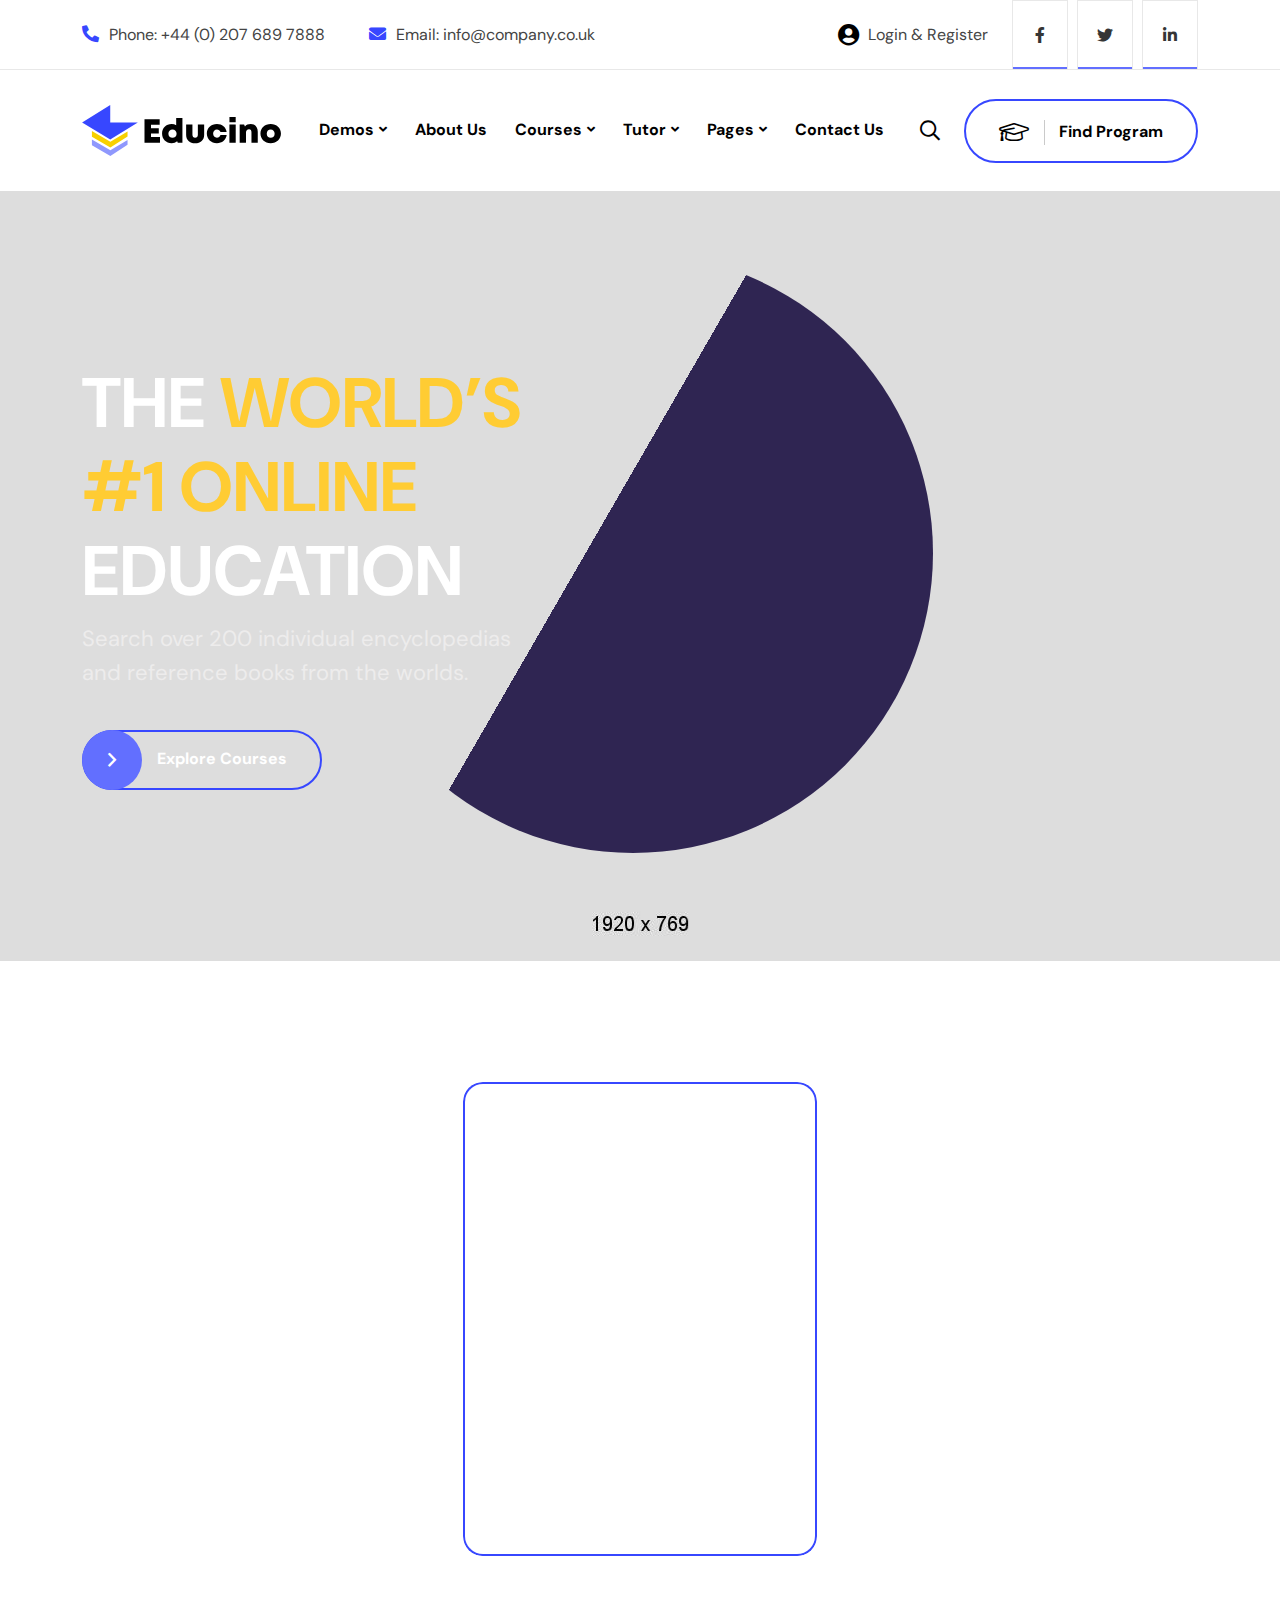
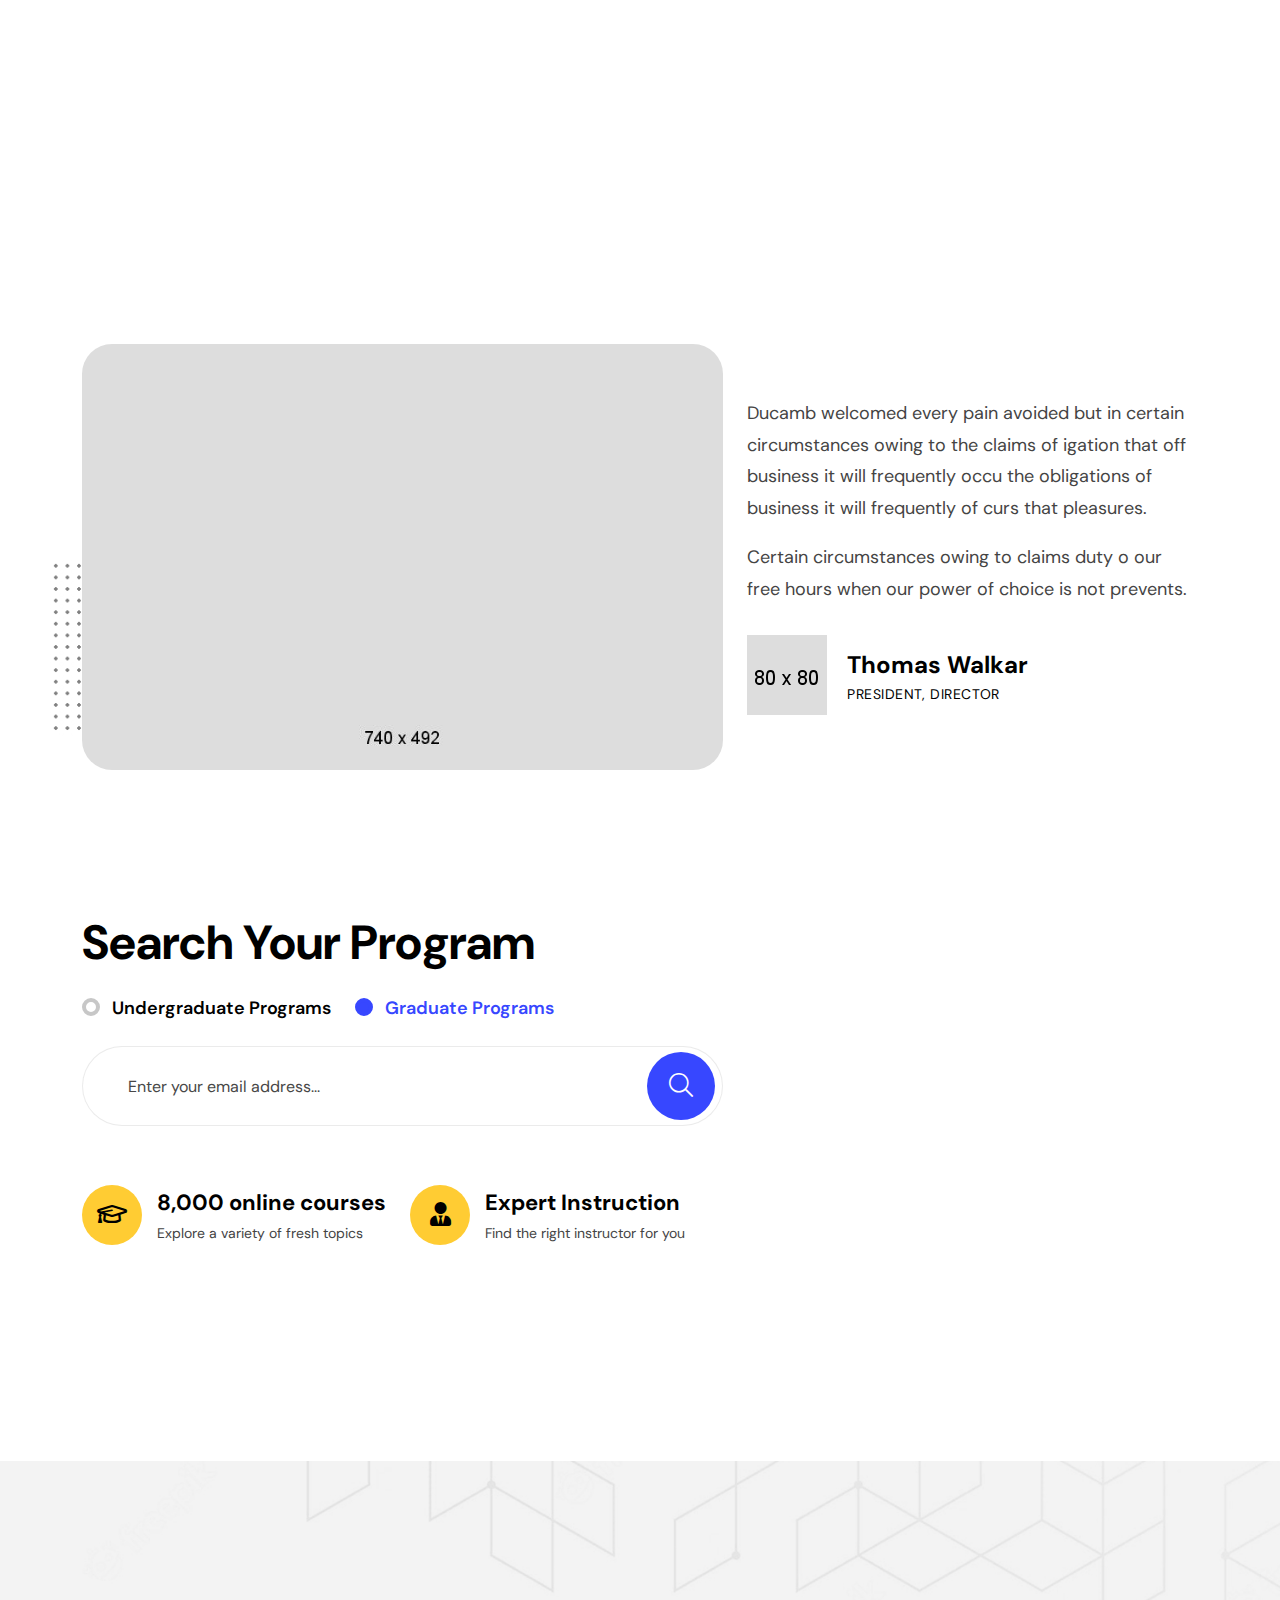
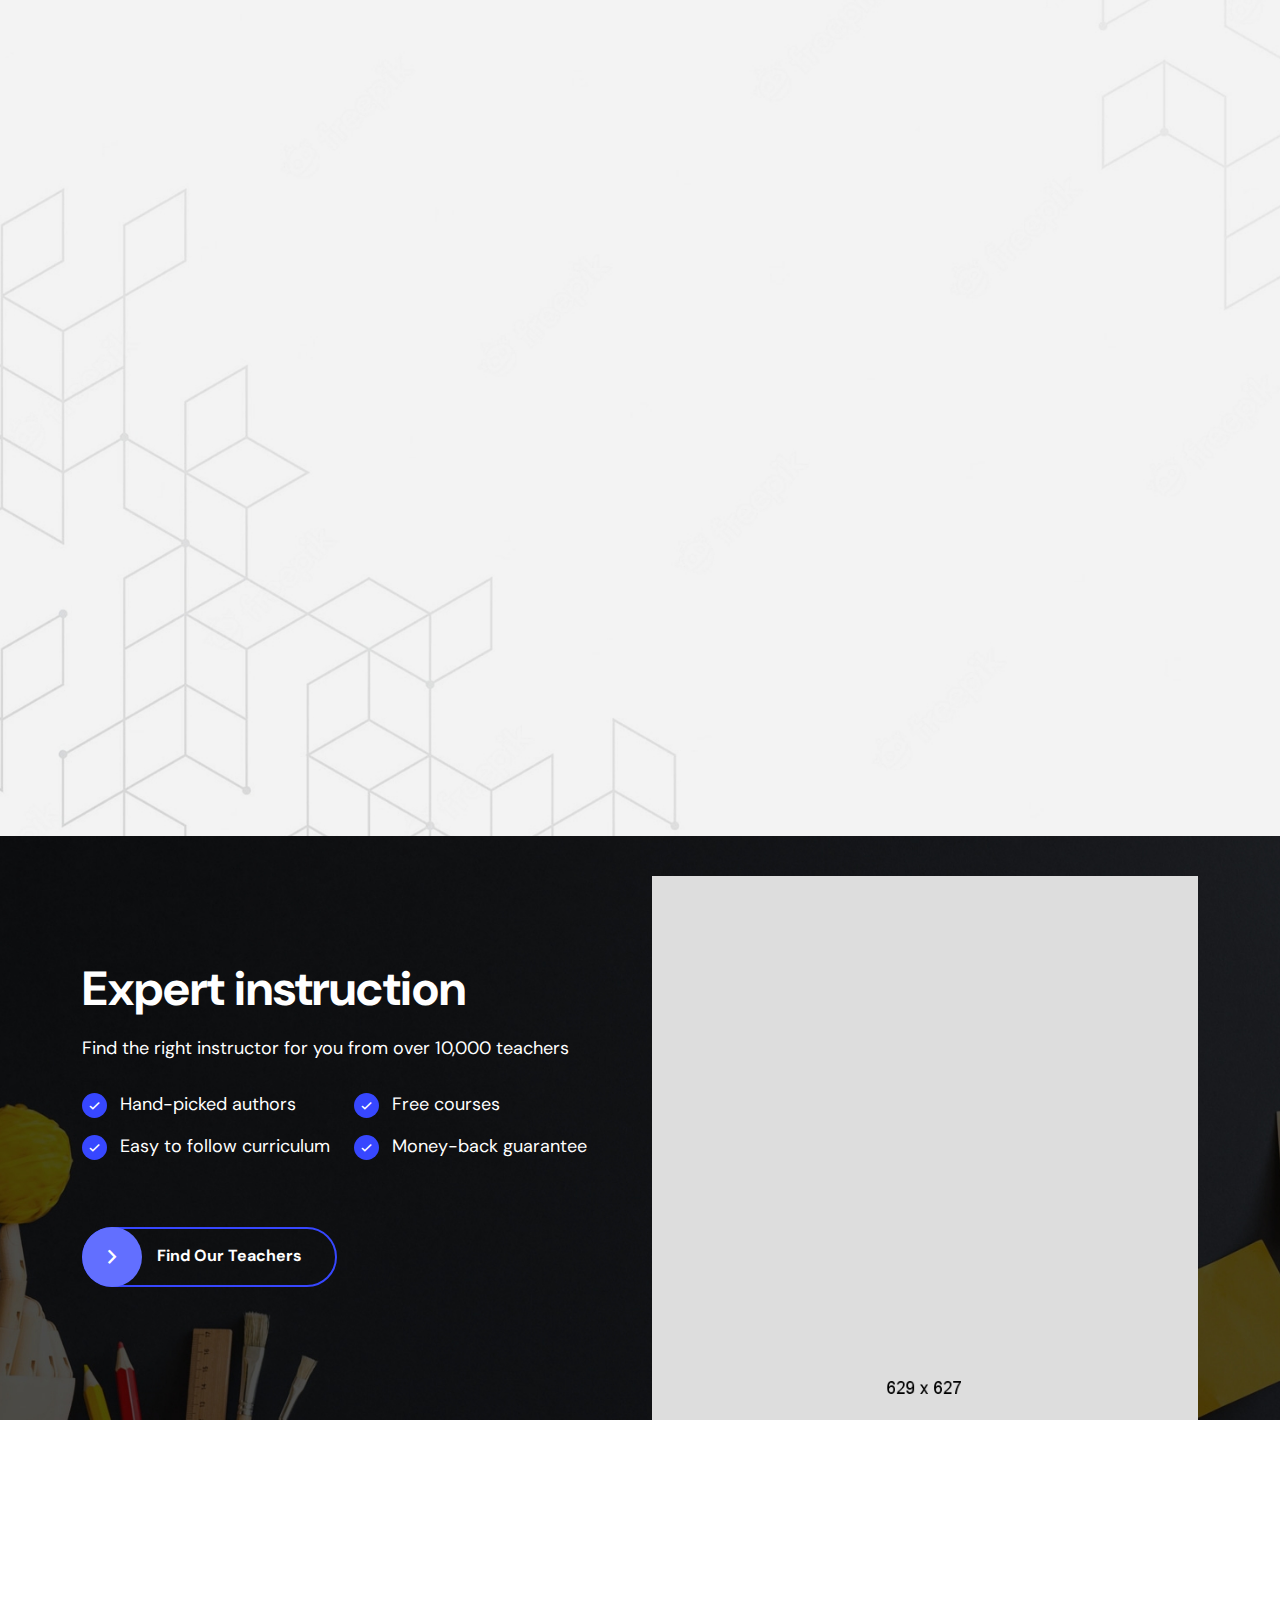
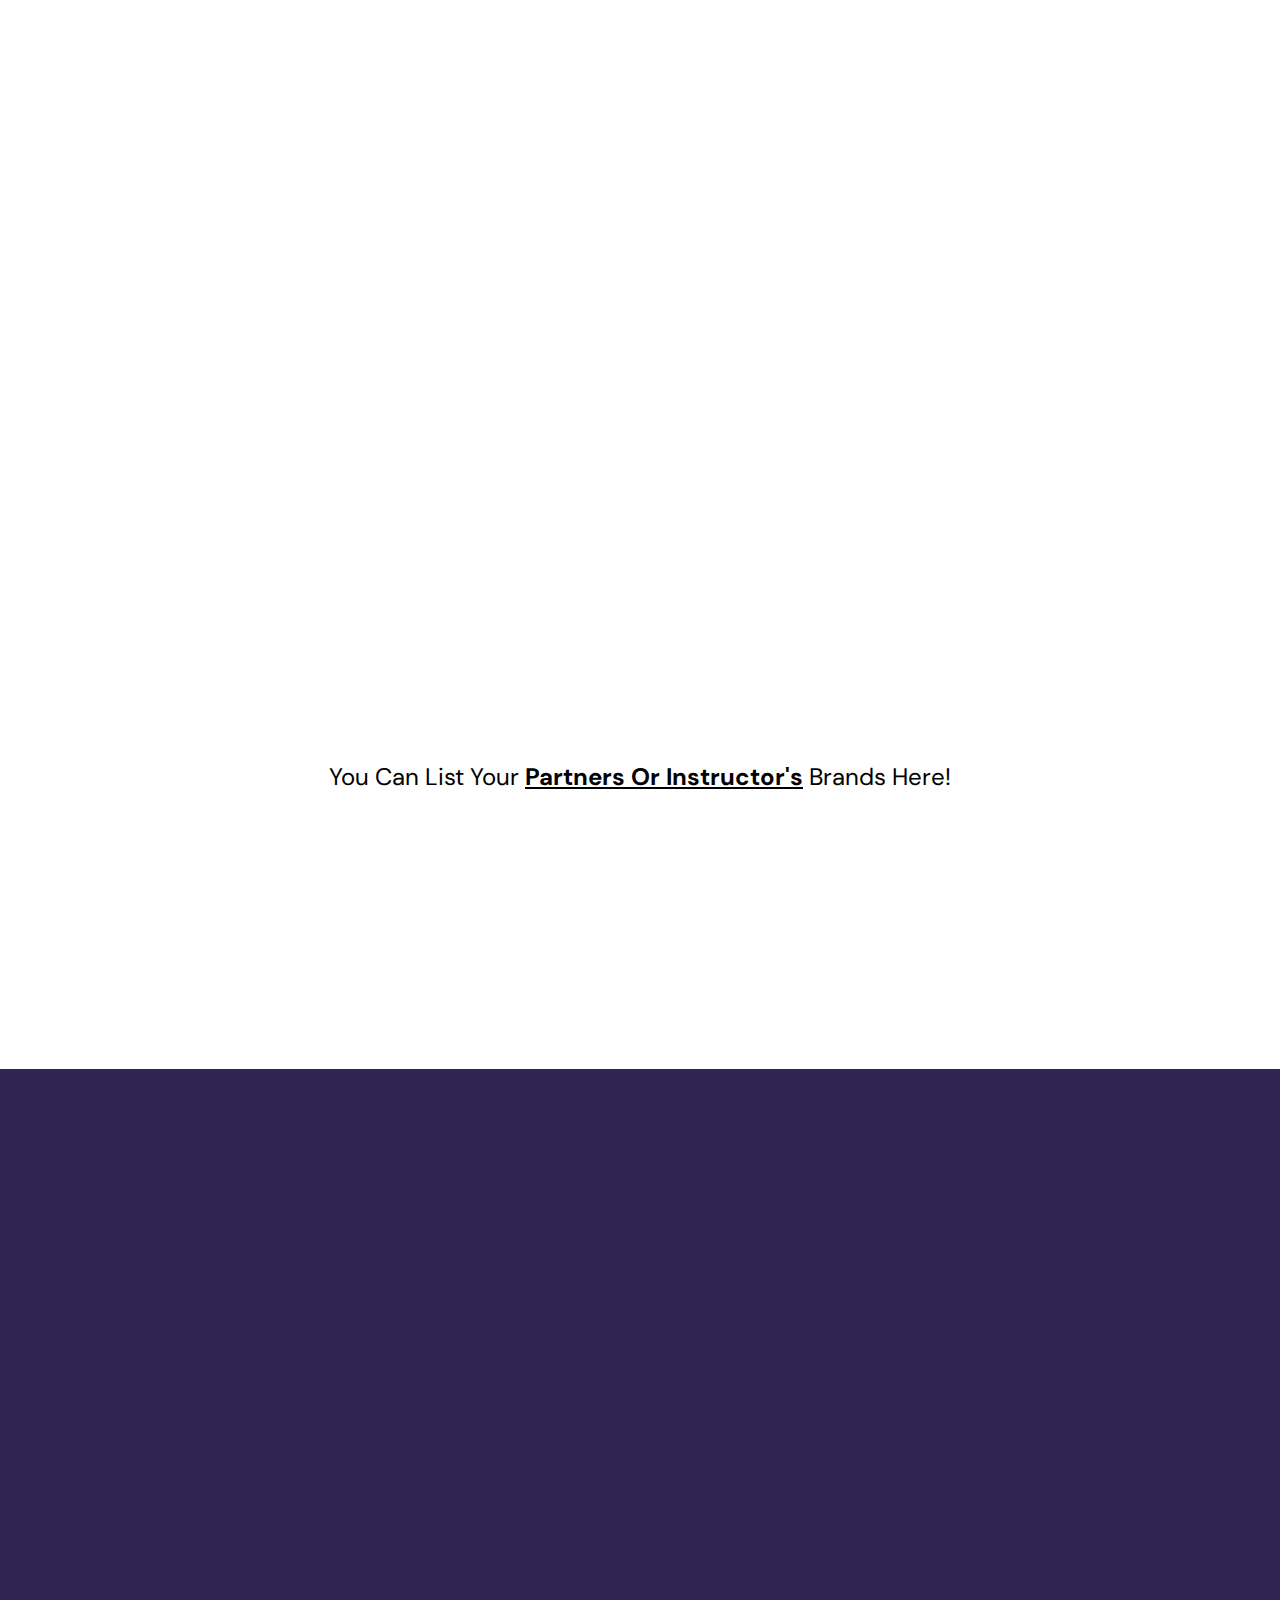
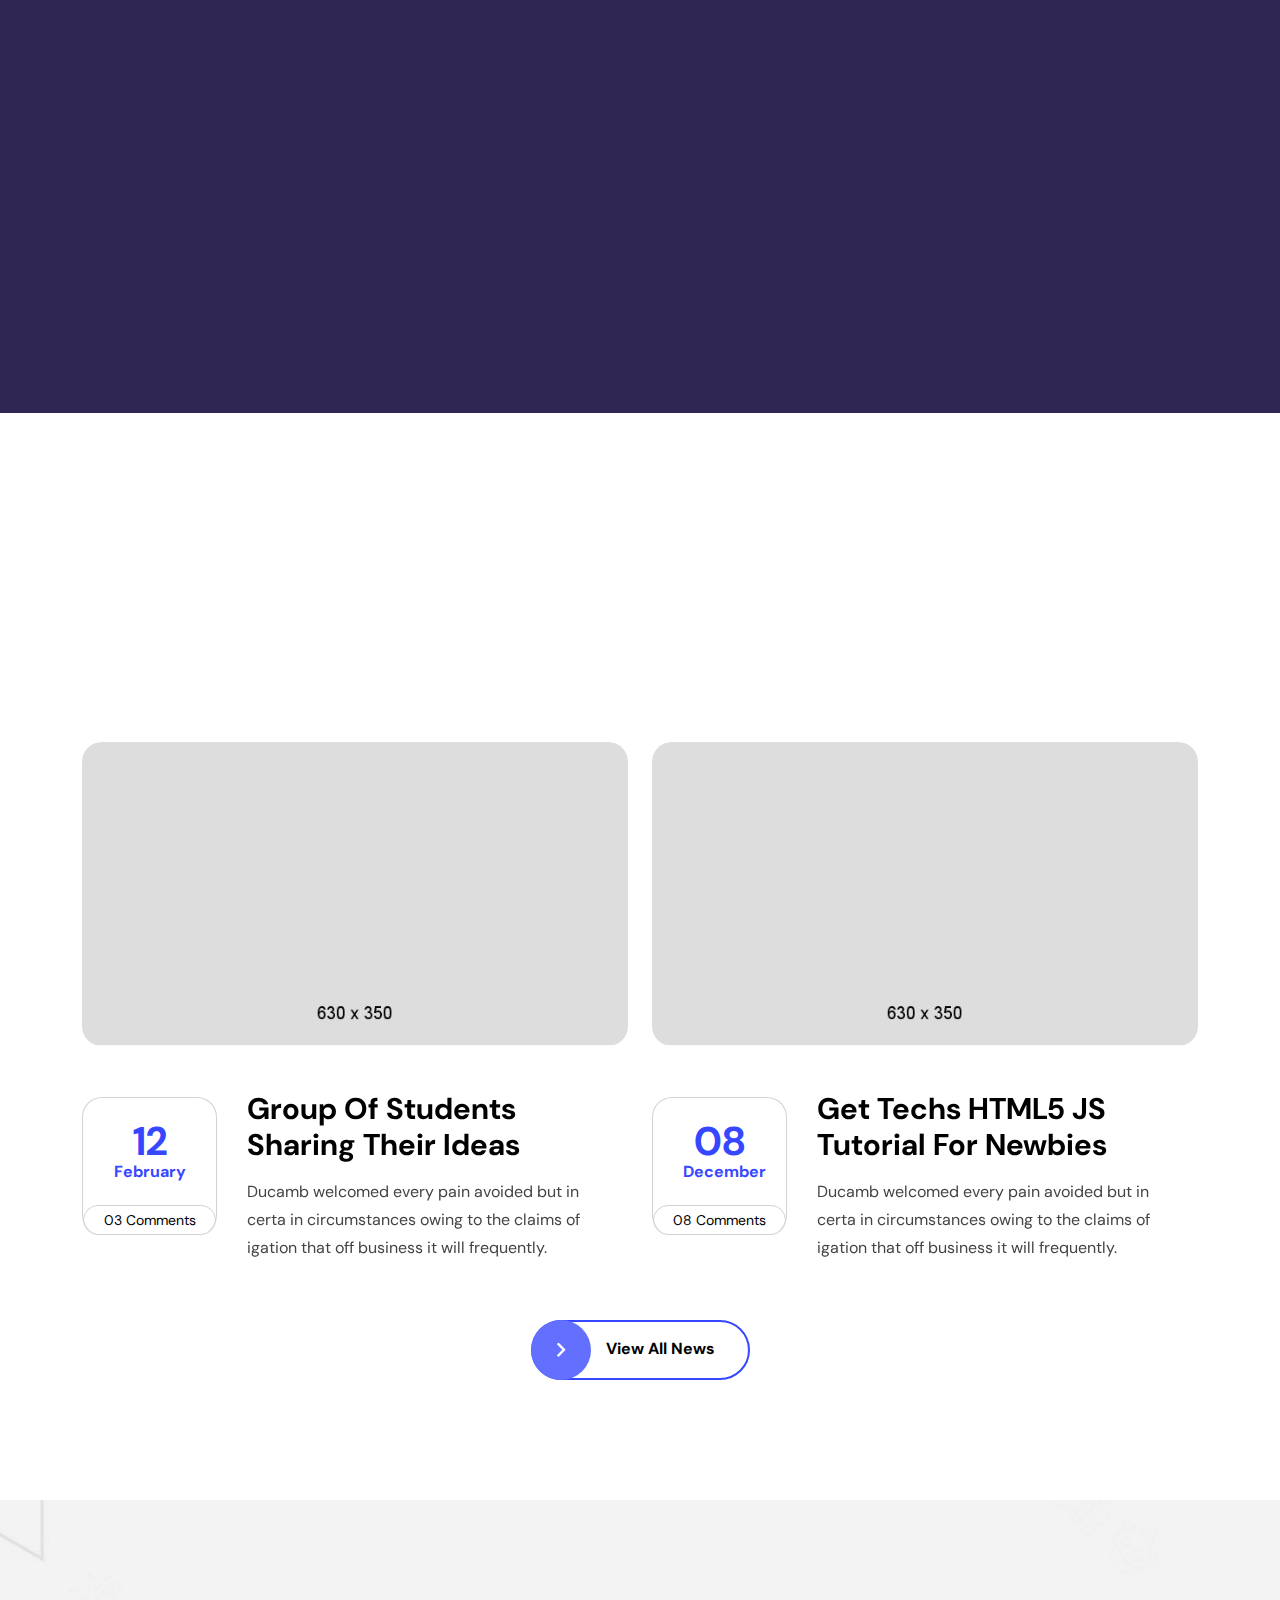
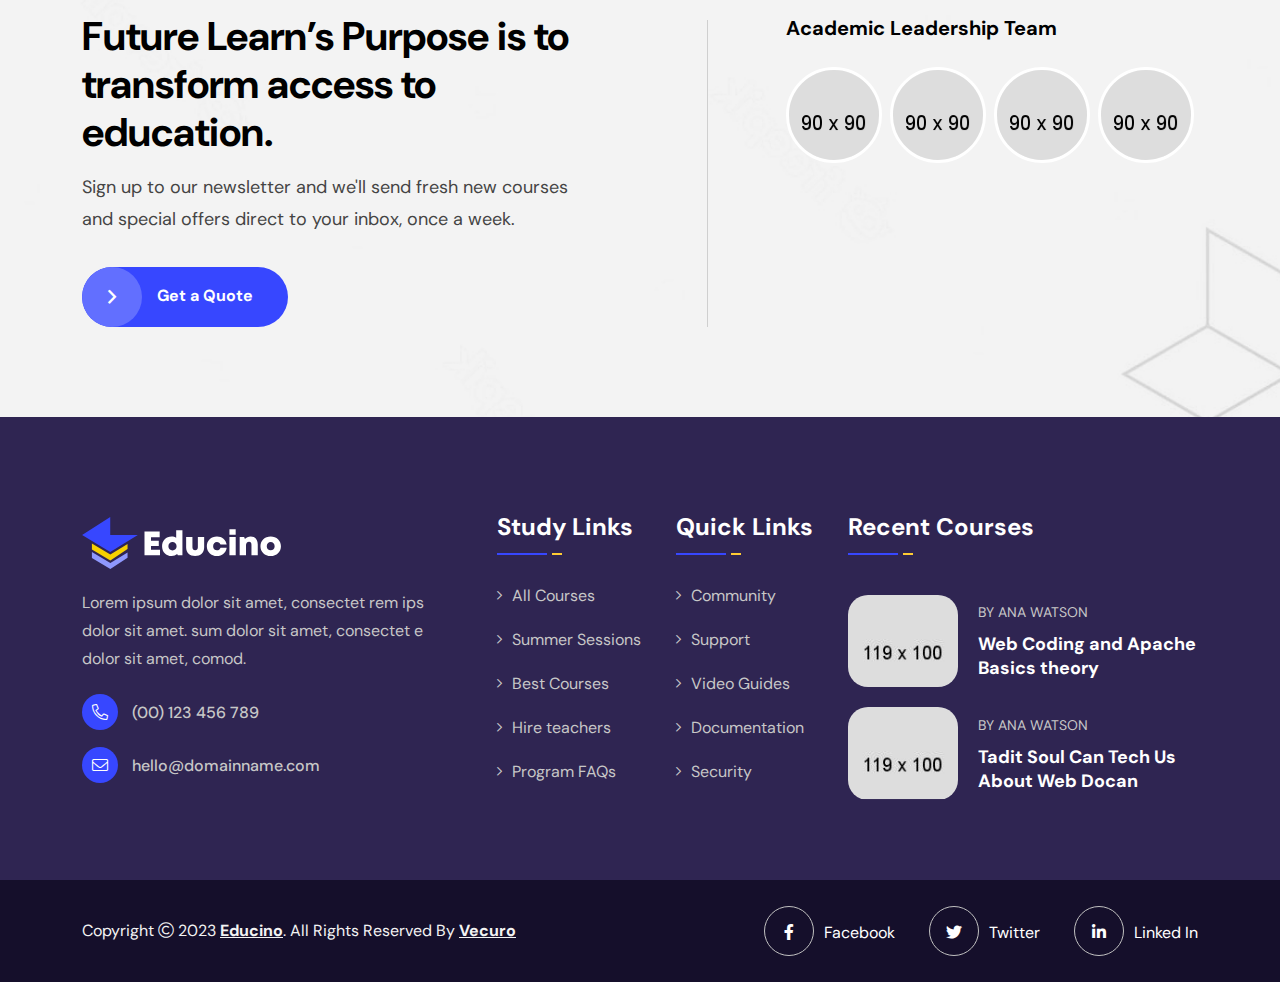
<file: Download-version/index.html>
<!DOCTYPE html>
<html class="no-js" lang="en-Us">
  <head>
    <meta charset="utf-8" />
    <meta http-equiv="x-ua-compatible" content="ie=edge" />
    <title>Lewisham After School Club</title>
    <meta name="author" content="Vecuro" />
    <meta
      name="description"
      content="Educino - Online Courses and Education HTML Template"
    />
    <meta
      name="keywords"
      content="academic, artist, center, club, coach, college, drive, driving, education, entertainment, gambling, golf, jackpot, knowledge, money, multipurpose, music, song, student"
    />
    <meta name="robots" content="INDEX,FOLLOW" />

    <!-- Mobile Specific Metas -->
    <meta
      name="viewport"
      content="width=device-width, initial-scale=1, shrink-to-fit=no"
    />

    <!-- Favicons - Place favicon.ico in the root directory -->
    <link
      rel="shortcut icon"
      href="assets/img/favicon.ico"
      type="image/x-icon"
    />
    <link rel="icon" href="assets/img/favicon.ico" type="image/x-icon" />

    <!--==============================
	  Google Fonts
	============================== -->
    <link rel="preconnect" href="https://fonts.googleapis.com" />
    <link rel="preconnect" href="https://fonts.gstatic.com" crossorigin />
    <link
      href="https://fonts.googleapis.com/css2?family=DM+Sans:wght@400;500;700&display=swap"
      rel="stylesheet"
    />

    <!--==============================
	    All CSS File
	============================== -->
    <!-- Bootstrap -->
    <link rel="stylesheet" href="assets/css/bootstrap.min.css" />
    <!-- <link rel="stylesheet" href="assets/css/app.min.css"> -->
    <!-- Fontawesome Icon -->
    <link rel="stylesheet" href="assets/css/fontawesome.min.css" />
    <!-- Magnific Popup -->
    <link rel="stylesheet" href="assets/css/magnific-popup.min.css" />
    <!-- Slick Slider -->
    <link rel="stylesheet" href="assets/css/slick.min.css" />
    <!-- Theme Custom CSS -->
    <link rel="stylesheet" href="assets/css/style.css" />
  </head>

  <body>
    <!--[if lte IE 9]>
      <p class="browserupgrade">
        You are using an <strong>outdated</strong> browser. Please
        <a href="https://browsehappy.com/">upgrade your browser</a> to improve
        your experience and security.
      </p>
    <![endif]-->

    <!--********************************
   		Code Start From Here 
	******************************** -->

    <!--==============================
     Preloader
  ==============================-->
    <div class="preloader">
      <button class="vs-btn preloaderCls">Cancel Preloader</button>
      <div class="preloader-inner">
        <div class="loader"></div>
      </div>
    </div>
    <!--==============================
    Mobile Menu
  ============================== -->
    <div class="vs-menu-wrapper">
      <div class="vs-menu-area text-center">
        <button class="vs-menu-toggle"><i class="fal fa-times"></i></button>
        <div class="mobile-logo">
          <a href="index.html"
            ><img src="assets/img/logo.svg" alt="Educino"
          /></a>
        </div>
        <div class="vs-mobile-menu">
          <ul>
            <li class="menu-item-has-children">
              <a href="index.html">Demos</a>
              <ul class="sub-menu">
                <li><a href="index.html">Demo Style 1</a></li>
                <li><a href="index-2.html">Demo Style 2</a></li>
                <li><a href="index-3.html">Demo Style 3</a></li>
              </ul>
            </li>
            <li>
              <a href="about.html">About Us</a>
            </li>
            <li class="menu-item-has-children">
              <a href="course.html">Courses</a>
              <ul class="sub-menu">
                <li><a href="course.html">Courses 1</a></li>
                <li><a href="courses-2.html">Courses 2</a></li>
                <li><a href="course-details.html">Courses Details 1</a></li>
                <li><a href="course-details-2.html">Courses Details 2</a></li>
              </ul>
            </li>
            <li class="menu-item-has-children">
              <a href="blog.html">Blog</a>
              <ul class="sub-menu">
                <li><a href="blog.html">Blog</a></li>
                <li><a href="blog-details.html">Blog Details</a></li>
              </ul>
            </li>
            <li class="menu-item-has-children">
              <a href="#">Pages</a>
              <ul class="sub-menu">
                <li><a href="team.html">Our Tutors</a></li>
                <li><a href="team-details.html">Tutor Details</a></li>
                <li><a href="become-tutor.html">Become Tutor</a></li>
                <li><a href="find-tutor.html">Find Tutor</a></li>
                <li><a href="academic.html">Academic</a></li>
                <li><a href="academic-program.html">Academic Program</a></li>
                <li><a href="program-details.html">Program Details</a></li>
                <li><a href="find-program.html">Find Program</a></li>
                <li><a href="event-details.html">Event Details</a></li>
                <li><a href="login-register.html">Login Register</a></li>
                <li><a href="error.html">Error Page</a></li>
              </ul>
            </li>
            <li>
              <a href="contact.html">Contact Us</a>
            </li>
          </ul>
        </div>
      </div>
    </div>
    <!--==============================
    Popup Search Box
    ============================== -->
    <div class="popup-search-box d-none d-lg-block">
      <button class="searchClose"><i class="fal fa-times"></i></button>
      <form action="#">
        <input
          type="text"
          class="border-theme"
          placeholder="What are you looking for"
        />
        <button type="submit"><i class="fal fa-search"></i></button>
      </form>
    </div>
    <!--==============================
    Header Area
    ==============================-->
    <header class="vs-header header-layout1">
      <div class="header-top">
        <div class="container">
          <div class="row justify-content-between align-items-center gx-50">
            <div class="col d-none d-xl-block">
              <div class="header-links">
                <ul>
                  <li>
                    <i class="fas fa-phone-alt"></i>Phone:
                    <a href="+4402076897888">+44 (0) 207 689 7888</a>
                  </li>
                  <li>
                    <i class="fas fa-envelope"></i>Email:
                    <a href="mailto:info@company.co.uk">info@company.co.uk</a>
                  </li>
                </ul>
              </div>
            </div>
            <div class="col col-xl-auto d-none d-md-block">
              <a class="user-login" href="login-register.html"
                ><i class="fas fa-user-circle"></i> Login & Register</a
              >
            </div>
            <div class="col-md-auto text-center">
              <div class="header-social">
                <a href="#"><i class="fab fa-facebook-f"></i></a>
                <a href="#"><i class="fab fa-twitter"></i></a>
                <a href="#"><i class="fab fa-linkedin-in"></i></a>
              </div>
            </div>
          </div>
        </div>
      </div>
      <div class="sticky-wrapper">
        <div class="sticky-active">
          <div class="container position-relative z-index-common">
            <div class="row align-items-center justify-content-between">
              <div class="col-auto">
                <div class="vs-logo">
                  <a href="index.html"
                    ><img src="assets/img/logo.svg" alt="logo"
                  /></a>
                </div>
              </div>
              <div class="col text-end text-xl-center">
                <nav class="main-menu menu-style1 d-none d-lg-block">
                  <ul>
                    <li class="menu-item-has-children">
                      <a href="index.html">Demos</a>
                      <ul class="sub-menu">
                        <li><a href="index.html">Demo Style 1</a></li>
                        <li><a href="index-2.html">Demo Style 2</a></li>
                        <li><a href="index-3.html">Demo Style 3</a></li>
                      </ul>
                    </li>
                    <li><a href="about.html">About Us</a></li>
                    <li class="menu-item-has-children">
                      <a href="course.html">Courses</a>
                      <ul class="sub-menu">
                        <li><a href="course.html">Courses 1</a></li>
                        <li><a href="courses-2.html">Courses 2</a></li>
                        <li>
                          <a href="course-details.html">Course Details 1</a>
                        </li>
                        <li>
                          <a href="course-details-2.html">Course Details 2</a>
                        </li>
                      </ul>
                    </li>
                    <li class="menu-item-has-children">
                      <a href="blog.html">Tutor</a>
                      <ul class="sub-menu">
                        <li><a href="team.html">Our Tutors</a></li>
                        <li><a href="team-details.html">Tutor Details</a></li>
                        <li><a href="become-tutor.html">Become Tutor</a></li>
                        <li><a href="find-tutor.html">Find Tutor</a></li>
                      </ul>
                    </li>
                    <li class="menu-item-has-children mega-menu-wrap">
                      <a href="#">Pages</a>
                      <ul class="mega-menu">
                        <li>
                          <a href="#">Pagelist 1</a>
                          <ul>
                            <li><a href="index.html">Demo Style 1</a></li>
                            <li><a href="index-2.html">Demo Style 2</a></li>
                            <li><a href="index-3.html">Demo Style 3</a></li>
                            <li><a href="about.html">About Us</a></li>
                            <li><a href="contact.html">Contact Us</a></li>
                          </ul>
                        </li>
                        <li>
                          <a href="#">Pagelist 2</a>
                          <ul>
                            <li><a href="course.html">Courses 1</a></li>
                            <li><a href="courses-2.html">Courses 2</a></li>
                            <li>
                              <a href="course-details.html"
                                >Courses Details 1</a
                              >
                            </li>
                            <li>
                              <a href="course-details-2.html"
                                >Courses Details 2</a
                              >
                            </li>
                            <li>
                              <a href="event-details.html">Event Details</a>
                            </li>
                          </ul>
                        </li>
                        <li>
                          <a href="#">Pagelist 3</a>
                          <ul>
                            <li><a href="academic.html">Academic</a></li>
                            <li>
                              <a href="academic-program.html"
                                >Academic Program</a
                              >
                            </li>
                            <li>
                              <a href="program-details.html">Program Details</a>
                            </li>
                            <li>
                              <a href="find-program.html">Find Program</a>
                            </li>
                            <li>
                              <a href="login-register.html">Login Register</a>
                            </li>
                            <li><a href="error.html">Error Page</a></li>
                          </ul>
                        </li>
                        <li>
                          <a href="#">Pagelist 4</a>
                          <ul>
                            <li><a href="team.html">Our Tutors</a></li>
                            <li>
                              <a href="team-details.html">Tutor Details</a>
                            </li>
                            <li>
                              <a href="become-tutor.html">Become Tutor</a>
                            </li>
                            <li><a href="find-tutor.html">Find Tutor</a></li>
                            <li><a href="blog.html">Blog</a></li>
                            <li>
                              <a href="blog-details.html">Blog Details</a>
                            </li>
                          </ul>
                        </li>
                      </ul>
                    </li>
                    <li><a href="contact.html">Contact Us</a></li>
                  </ul>
                </nav>
                <button class="vs-menu-toggle d-inline-block d-lg-none">
                  <i class="fal fa-bars"></i>
                </button>
              </div>
              <div class="col-auto d-none d-xl-block">
                <div class="header-btns">
                  <button type="button" class="searchBoxTggler">
                    <i class="far fa-search"></i>
                  </button>
                  <a href="find-program.html" class="vs-btn style4"
                    ><i class="fal fa-graduation-cap"></i> Find Program</a
                  >
                </div>
              </div>
            </div>
          </div>
        </div>
      </div>
    </header>
    <!--==============================
  Hero Area
  ==============================-->
    <section class="hero-layout1">
      <div
        class="vs-carousel"
        data-fade="true"
        data-arrows="true"
        data-dots="true"
      >
        <div>
          <div class="hero-inner">
            <div
              class="hero-bg"
              data-bg-src="assets/img/hero/hero-1-1.jpg"
            ></div>
            <div class="vs-circle animated"></div>
            <div class="container">
              <div class="hero-content">
                <h1 class="hero-title animated">
                  THE <span>WORLD’S #1 ONLINE</span> EDUCATION
                </h1>
                <p class="hero-text animated">
                  Search over 200 individual encyclopedias and reference books
                  from the worlds.
                </p>
                <div class="hero-btns animated">
                  <a href="course.html" class="vs-btn style5"
                    ><i class="far fa-angle-right"></i>Explore Courses</a
                  >
                </div>
              </div>
            </div>
          </div>
        </div>
        <div>
          <div class="hero-inner">
            <div
              class="hero-bg"
              data-bg-src="assets/img/hero/hero-1-2.jpg"
            ></div>
            <div class="vs-circle animated"></div>
            <div class="container">
              <div class="hero-content">
                <h1 class="hero-title animated">
                  Providing <span>#1 Quality</span> Education
                </h1>
                <p class="hero-text animated">
                  Search over 200 individual encyclopedias and reference books
                  from the worlds.
                </p>
                <div class="hero-btns animated">
                  <a href="course.html" class="vs-btn style5"
                    ><i class="far fa-angle-right"></i>Explore Courses</a
                  >
                </div>
              </div>
            </div>
          </div>
        </div>
        <div>
          <div class="hero-inner">
            <div
              class="hero-bg"
              data-bg-src="assets/img/hero/hero-1-3.jpg"
            ></div>
            <div class="vs-circle animated"></div>
            <div class="container">
              <div class="hero-content">
                <h1 class="hero-title animated">
                  THE <span>Earth’S #1 Student</span> Choose
                </h1>
                <p class="hero-text animated">
                  Search over 200 individual encyclopedias and reference books
                  from the worlds.
                </p>
                <div class="hero-btns animated">
                  <a href="course.html" class="vs-btn style5"
                    ><i class="far fa-angle-right"></i>Explore Courses</a
                  >
                </div>
              </div>
            </div>
          </div>
        </div>
      </div>
    </section>
    <!--==============================
      Features
  ==============================-->
    <section class="space-top space-extra-bottom">
      <div class="container">
        <div
          class="row vs-carousel wow fadeInUp"
          data-wow-delay="0.4s"
          data-slide-show="3"
          data-lg-slide-show="2"
          data-md-slide-show="2"
          data-sm-slide-show="2"
          data-center-mode="true"
          data-xl-center-mode="true"
          data-ml-center-mode="true"
        >
          <div class="col-sm-6 col-xl-4">
            <div class="feature-style1">
              <div class="feature-icon">
                <img
                  src="assets/img/icon/feature-icon-1-1.svg"
                  alt="Feature Icon"
                />
                <div class="vs-circle"></div>
              </div>
              <h4 class="feature-title">
                <a href="about.html" class="text-inherit"
                  >BEST INDUSTRY LEADERS</a
                >
              </h4>
              <p class="feature-text">
                Lorem ipsum dolor sit amet nullam id arcu tortor. Sed eget sit
                ame egestas, cursus felis quis, vestibulum.
              </p>
            </div>
          </div>
          <div class="col-sm-6 col-xl-4">
            <div class="feature-style1">
              <div class="feature-icon">
                <img
                  src="assets/img/icon/feature-icon-1-2.svg"
                  alt="Feature Icon"
                />
                <div class="vs-circle"></div>
              </div>
              <h4 class="feature-title">
                <a href="about.html" class="text-inherit"
                  >LEARN COURSES ONLINE</a
                >
              </h4>
              <p class="feature-text">
                Lorem ipsum dolor sit amet nullam id arcu tortor. Sed eget sit
                ame egestas, cursus felis quis, vestibulum.
              </p>
            </div>
          </div>
          <div class="col-sm-6 col-xl-4">
            <div class="feature-style1">
              <div class="feature-icon">
                <img
                  src="assets/img/icon/feature-icon-1-3.svg"
                  alt="Feature Icon"
                />
                <div class="vs-circle"></div>
              </div>
              <h4 class="feature-title">
                <a href="about.html" class="text-inherit"
                  >BOOK LIBRARY & STORE</a
                >
              </h4>
              <p class="feature-text">
                Lorem ipsum dolor sit amet nullam id arcu tortor. Sed eget sit
                ame egestas, cursus felis quis, vestibulum.
              </p>
            </div>
          </div>
          <div class="col-sm-6 col-xl-4">
            <div class="feature-style1">
              <div class="feature-icon">
                <img
                  src="assets/img/icon/feature-icon-1-4.svg"
                  alt="Feature Icon"
                />
                <div class="vs-circle"></div>
              </div>
              <h4 class="feature-title">
                <a href="about.html" class="text-inherit"
                  >IT Software & Engineering</a
                >
              </h4>
              <p class="feature-text">
                Lorem ipsum dolor sit amet nullam id arcu tortor. Sed eget sit
                ame egestas, cursus felis quis, vestibulum.
              </p>
            </div>
          </div>
        </div>
      </div>
    </section>
    <!--==============================
      About Area
  ==============================-->
    <section class="overflow-hidden space-extra-bottom">
      <div
        class="shape-mockup jump-img d-hd-none d-none d-xxxl-block"
        data-left="-15%"
        data-top="2%"
      >
        <div class="vs-border-circle"></div>
      </div>
      <div
        class="shape-mockup jump-reverse d-none d-xxxl-block"
        data-right="7%"
        data-top="38%"
      >
        <div class="shape-dotted"></div>
      </div>
      <div class="container">
        <div class="row justify-content-center text-center">
          <div class="col-xl-9 wow fadeInUp" data-wow-delay="0.3s">
            <div class="title-area">
              <div class="sec-icon"><span class="vs-circle"></span></div>
              <span class="sec-subtitle">WELCOME TO GLOBAL EDUCATION</span>
              <h2 class="sec-title h1">
                Take Your Learning Organization to The Next Level.
              </h2>
            </div>
          </div>
        </div>
        <div class="row gx-70">
          <div class="col-lg-7 col-xxl-7">
            <div class="img-box3">
              <div class="img-1 mega-hover">
                <img
                  class="w-100"
                  src="assets/img/about/about-1-1.jpg"
                  alt="About Img"
                />
              </div>
              <div class="shape-dotted jump"></div>
            </div>
          </div>
          <div class="col-lg-5 col-xxl-4 align-self-center">
            <p class="fs-md">
              Ducamb welcomed every pain avoided but in certain circumstances
              owing to the claims of igation that off business it will
              frequently occu the obligations of business it will frequently of
              curs that pleasures.
            </p>
            <p class="fs-md">
              Certain circumstances owing to claims duty o our free hours when
              our power of choice is not prevents.
            </p>
            <div class="media-style1">
              <div class="media-img">
                <img src="assets/img/about/author-1-1.png" alt="About Author" />
              </div>
              <div class="media-body">
                <span class="media-label">Thomas Walkar</span>
                <p class="media-info">President, Director</p>
              </div>
            </div>
          </div>
        </div>
      </div>
    </section>
    <section class="space-bottom">
      <div class="container">
        <div
          class="row align-items-center justify-content-center justify-content-xl-between flex-row-reverse"
        >
          <div class="col-xl-5 col-xxl-auto wow fadeInUp" data-wow-delay="0.3s">
            <div class="img-box1">
              <div class="vs-circle">
                <div class="mega-hover">
                  <img src="assets/img/about/about-1-1.png" alt="banner" />
                </div>
              </div>
            </div>
          </div>
          <div class="col-xl-7 col-xxl text-center text-xl-start">
            <form action="#" class="form-style1">
              <h2 class="form-title h1">Search Your Program</h2>
              <div class="row">
                <div class="form-group col-auto">
                  <input
                    type="radio"
                    name="inlineRadioOptions"
                    id="inlineRadio1"
                    value="option1"
                  />
                  <label for="inlineRadio1">Undergraduate Programs</label>
                </div>
                <div class="form-group col-auto">
                  <input
                    type="radio"
                    name="inlineRadioOptions"
                    id="inlineRadio2"
                    value="option2"
                    checked
                  />
                  <label for="inlineRadio2">Graduate Programs</label>
                </div>
                <div class="form-group col-12">
                  <div class="form-inner">
                    <input
                      type="text"
                      placeholder="Enter your email address..."
                    />
                    <button class="icon-btn">
                      <i class="fal fa-search"></i>
                    </button>
                  </div>
                </div>
              </div>
            </form>
            <div
              class="row gx-40 justify-content-center justify-content-xl-start"
            >
              <div class="col-auto">
                <div class="media-style3">
                  <div class="media-icon">
                    <i class="far fa-graduation-cap"></i>
                  </div>
                  <div class="media-body">
                    <span class="media-title">8,000 online courses</span>
                    <p class="media-text">Explore a variety of fresh topics</p>
                  </div>
                </div>
              </div>
              <div class="col-auto">
                <div class="media-style3">
                  <div class="media-icon"><i class="fas fa-user-tie"></i></div>
                  <div class="media-body">
                    <span class="media-title">Expert Instruction</span>
                    <p class="media-text">Find the right instructor for you</p>
                  </div>
                </div>
              </div>
            </div>
          </div>
        </div>
      </div>
    </section>
    <!--==============================
      Course Area
  ==============================-->
    <section
      class="space-top space-extra-bottom"
      data-bg-src="assets/img/bg/course-bg-pattern.jpg"
    >
      <div class="container-lg">
        <div class="title-area text-center wow fadeInUp" data-wow-delay="0.3s">
          <div class="sec-icon">
            <div class="vs-circle"></div>
          </div>
          <span class="sec-subtitle">WELCOME TO GLOBAL EDUCATION</span>
          <h2 class="sec-title">Explore Courses</h2>
        </div>
        <div
          class="row vs-carousel wow fadeInUp"
          data-wow-delay="0.4s"
          data-slide-show="3"
          data-lg-slide-show="2"
          data-md-slide-show="2"
          data-sm-slide-show="2"
          data-center-mode="true"
          data-dots="true"
        >
          <div class="col-sm-6 col-xl-4">
            <div class="course-style1">
              <div class="course-img">
                <a href="course-details.html"
                  ><img
                    class="w-100"
                    src="assets/img/course/course-1-1.png"
                    alt="Course Img"
                /></a>
                <div class="course-category">
                  <a href="course.html">Technology</a>
                </div>
                <a
                  href="https://www.youtube.com/watch?v=_sI_Ps7JSEk"
                  class="vs-btn style2 popup-video"
                  ><i class="fas fa-play"></i>Preview Course</a
                >
              </div>
              <div class="course-content">
                <div class="course-top">
                  <div class="course-review">
                    <i class="fas fa-star"></i><i class="fas fa-star"></i
                    ><i class="fas fa-star"></i><i class="fas fa-star"></i
                    ><i class="fas fa-star"></i>(5.0)
                  </div>
                  <span class="course-price">$778</span>
                </div>
                <h3 class="h5 course-name">
                  <a href="course-details.html"
                    >Advance Begineer's Goal & Managing Course</a
                  >
                </h3>
                <div class="course-teacher">
                  <a href="team-details.html" class="text-inherit"
                    >By Rose Marry</a
                  >
                </div>
              </div>
              <div class="course-meta">
                <span><i class="fal fa-users"></i>111 Students</span>
                <span><i class="fal fa-clock"></i>5h 11m</span>
                <span><i class="fal fa-calendar-alt"></i>10 Augest 2023</span>
              </div>
            </div>
          </div>
          <div class="col-sm-6 col-xl-4">
            <div class="course-style1">
              <div class="course-img">
                <a href="course-details.html"
                  ><img
                    class="w-100"
                    src="assets/img/course/course-1-2.png"
                    alt="Course Img"
                /></a>
                <div class="course-category">
                  <a href="course.html">Management</a>
                </div>
                <a
                  href="https://www.youtube.com/watch?v=_sI_Ps7JSEk"
                  class="vs-btn style2 popup-video"
                  ><i class="fas fa-play"></i>Preview Course</a
                >
              </div>
              <div class="course-content">
                <div class="course-top">
                  <div class="course-review">
                    <i class="fas fa-star"></i><i class="fas fa-star"></i
                    ><i class="fas fa-star"></i><i class="fas fa-star"></i
                    ><i class="fas fa-star"></i>(5.0)
                  </div>
                  <span class="course-price">$499</span>
                </div>
                <h3 class="h5 course-name">
                  <a href="course-details.html"
                    >Advance Technology & Architecture Course</a
                  >
                </h3>
                <div class="course-teacher">
                  <a href="team-details.html" class="text-inherit"
                    >By Jorzy Lamot</a
                  >
                </div>
              </div>
              <div class="course-meta">
                <span><i class="fal fa-users"></i>115 Students</span>
                <span><i class="fal fa-clock"></i>1h 24m</span>
                <span><i class="fal fa-calendar-alt"></i>22 April 2023</span>
              </div>
            </div>
          </div>
          <div class="col-sm-6 col-xl-4">
            <div class="course-style1">
              <div class="course-img">
                <a href="course-details.html"
                  ><img
                    class="w-100"
                    src="assets/img/course/course-1-3.png"
                    alt="Course Img"
                /></a>
                <div class="course-category">
                  <a href="course.html">Chemistry</a>
                </div>
                <a
                  href="https://www.youtube.com/watch?v=_sI_Ps7JSEk"
                  class="vs-btn style2 popup-video"
                  ><i class="fas fa-play"></i>Preview Course</a
                >
              </div>
              <div class="course-content">
                <div class="course-top">
                  <div class="course-review">
                    <i class="fas fa-star"></i><i class="fas fa-star"></i
                    ><i class="fas fa-star"></i><i class="fas fa-star"></i
                    ><i class="fas fa-star"></i>(5.0)
                  </div>
                  <span class="course-price">$556</span>
                </div>
                <h3 class="h5 course-name">
                  <a href="course-details.html"
                    >Basic Chemistry Programs on Lab</a
                  >
                </h3>
                <div class="course-teacher">
                  <a href="team-details.html" class="text-inherit"
                    >By Jon Watson</a
                  >
                </div>
              </div>
              <div class="course-meta">
                <span><i class="fal fa-users"></i>778 Students</span>
                <span><i class="fal fa-clock"></i>4h 05m</span>
                <span><i class="fal fa-calendar-alt"></i>19 March 2023</span>
              </div>
            </div>
          </div>
          <div class="col-sm-6 col-xl-4">
            <div class="course-style1">
              <div class="course-img">
                <a href="course-details.html"
                  ><img
                    class="w-100"
                    src="assets/img/course/course-1-4.png"
                    alt="Course Img"
                /></a>
                <div class="course-category">
                  <a href="course.html">Busniess</a>
                </div>
                <a
                  href="https://www.youtube.com/watch?v=_sI_Ps7JSEk"
                  class="vs-btn style2 popup-video"
                  ><i class="fas fa-play"></i>Preview Course</a
                >
              </div>
              <div class="course-content">
                <div class="course-top">
                  <div class="course-review">
                    <i class="fas fa-star"></i><i class="fas fa-star"></i
                    ><i class="fas fa-star"></i><i class="fas fa-star"></i
                    ><i class="fas fa-star"></i>(5.0)
                  </div>
                  <span class="course-price">$199</span>
                </div>
                <h3 class="h5 course-name">
                  <a href="course-details.html"
                    >Graduation For Engineering & Architect</a
                  >
                </h3>
                <div class="course-teacher">
                  <a href="team-details.html" class="text-inherit"
                    >By Ana Watson</a
                  >
                </div>
              </div>
              <div class="course-meta">
                <span><i class="fal fa-users"></i>204 Students</span>
                <span><i class="fal fa-clock"></i>2h 11m</span>
                <span><i class="fal fa-calendar-alt"></i>11 March 2023</span>
              </div>
            </div>
          </div>
        </div>
      </div>
    </section>
    <!--==============================
  Call To Action
  ==============================-->
    <section class="  " data-bg-src="assets/img/bg/divider-bg-1-1.jpg">
      <div class="container">
        <div class="row align-items-center text-center text-lg-start">
          <div class="col-lg-5 col-xl-6 space-extra">
            <h2 class="sec-title text-white mb-3">Expert instruction</h2>
            <p class="fs-md text-white">
              Find the right instructor for you from over 10,000 teachers
            </p>
            <div
              class="row gx-60 mb-4 pb-xl-3 text-start justify-content-center justify-content-lg-start"
            >
              <div class="col-auto col-lg-12 col-xl-auto">
                <div class="list-style4 vs-list">
                  <ul class="list-unstyled m-0">
                    <li>Hand-picked authors</li>
                    <li>Easy to follow curriculum</li>
                  </ul>
                </div>
              </div>
              <div class="col-auto col-lg-12 col-xl-auto">
                <div class="list-style4 vs-list">
                  <ul class="list-unstyled m-0">
                    <li>Free courses</li>
                    <li>Money-back guarantee</li>
                  </ul>
                </div>
              </div>
            </div>
            <a href="team.html" class="vs-btn style5"
              ><i class="far fa-angle-right"></i>Find Our Teachers</a
            >
          </div>
          <div class="col-lg-7 col-xl-6 align-self-end">
            <div class="img-box2">
              <div class="vs-circle"></div>
              <img class="img-1" src="assets/img/about/about-1-2.png" alt="" />
            </div>
          </div>
        </div>
      </div>
    </section>
    <!--==============================
      Team Area
  ==============================-->
    <section class="space-top space-extra-bottom">
      <div class="container">
        <div class="title-area text-center wow fadeInUp" data-wow-delay="0.3s">
          <div class="sec-icon">
            <div class="vs-circle"></div>
          </div>
          <span class="sec-subtitle">IDEAL TUTOR FOR EVERYONE</span>
          <h2 class="sec-title h1">Qualified Teachers</h2>
        </div>
        <div
          class="row vs-carousel wow fadeInUp gx-40"
          data-wow-delay="0.4s"
          data-slide-show="3"
          data-lg-slide-show="2"
          data-md-slide-show="2"
          data-sm-slide-show="2"
          data-center-mode="true"
        >
          <div class="col-sm-6 col-lg-4">
            <div class="team-style1">
              <div class="team-img">
                <img
                  class="w-100"
                  src="assets/img/team/team-1-1.jpg"
                  alt="teacher"
                />
              </div>
              <div class="team-content">
                <div class="team-review">
                  <i class="fas fa-star"></i><i class="fas fa-star"></i
                  ><i class="fas fa-star"></i><i class="fas fa-star"></i
                  ><i class="fas fa-star"></i>
                </div>
                <h4 class="team-name">
                  <a href="team-details.html">Thomas Walimes</a>
                </h4>
                <p class="team-degi">Science Tutor</p>
                <div class="team-social">
                  <a href="#"><i class="fab fa-facebook-f"></i></a>
                  <a href="#"><i class="fab fa-twitter"></i></a>
                  <a href="#"><i class="fab fa-linkedin-in"></i></a>
                </div>
              </div>
            </div>
          </div>
          <div class="col-sm-6 col-lg-4">
            <div class="team-style1">
              <div class="team-img">
                <img
                  class="w-100"
                  src="assets/img/team/team-1-2.jpg"
                  alt="teacher"
                />
              </div>
              <div class="team-content">
                <div class="team-review">
                  <i class="fas fa-star"></i><i class="fas fa-star"></i
                  ><i class="fas fa-star"></i><i class="fas fa-star"></i
                  ><i class="fas fa-star"></i>
                </div>
                <h4 class="team-name">
                  <a href="team-details.html">Nohima Homminu</a>
                </h4>
                <p class="team-degi">English Tutor</p>
                <div class="team-social">
                  <a href="#"><i class="fab fa-facebook-f"></i></a>
                  <a href="#"><i class="fab fa-twitter"></i></a>
                  <a href="#"><i class="fab fa-linkedin-in"></i></a>
                </div>
              </div>
            </div>
          </div>
          <div class="col-sm-6 col-lg-4">
            <div class="team-style1">
              <div class="team-img">
                <img
                  class="w-100"
                  src="assets/img/team/team-1-3.jpg"
                  alt="teacher"
                />
              </div>
              <div class="team-content">
                <div class="team-review">
                  <i class="fas fa-star"></i><i class="fas fa-star"></i
                  ><i class="fas fa-star"></i><i class="fas fa-star"></i
                  ><i class="fas fa-star"></i>
                </div>
                <h4 class="team-name">
                  <a href="team-details.html">Kaylin Moore</a>
                </h4>
                <p class="team-degi">Math Tutor</p>
                <div class="team-social">
                  <a href="#"><i class="fab fa-facebook-f"></i></a>
                  <a href="#"><i class="fab fa-twitter"></i></a>
                  <a href="#"><i class="fab fa-linkedin-in"></i></a>
                </div>
              </div>
            </div>
          </div>
          <div class="col-sm-6 col-lg-4">
            <div class="team-style1">
              <div class="team-img">
                <img
                  class="w-100"
                  src="assets/img/team/team-1-4.jpg"
                  alt="teacher"
                />
              </div>
              <div class="team-content">
                <div class="team-review">
                  <i class="fas fa-star"></i><i class="fas fa-star"></i
                  ><i class="fas fa-star"></i><i class="fas fa-star"></i
                  ><i class="fas fa-star"></i>
                </div>
                <h4 class="team-name">
                  <a href="team-details.html">Kaylin Moore</a>
                </h4>
                <p class="team-degi">History Tutor</p>
                <div class="team-social">
                  <a href="#"><i class="fab fa-facebook-f"></i></a>
                  <a href="#"><i class="fab fa-twitter"></i></a>
                  <a href="#"><i class="fab fa-linkedin-in"></i></a>
                </div>
              </div>
            </div>
          </div>
        </div>
      </div>
    </section>
    <!--==============================
      Brand Area
  ==============================-->
    <div class="space-bottom">
      <div class="container text-center">
        <span class="sec-subtitle2"
          >You can list your <b><u>partners or instructor's</u></b> brands
          here!</span
        >
        <div
          class="row vs-carousel wow fadeInUp"
          data-wow-delay="0.4s"
          data-slide-show="5"
          data-lg-slide-show="4"
          data-md-slide-show="3"
          data-sm-slide-show="2"
        >
          <div class="col-auto">
            <img src="assets/img/brand/brand-1-1.png" alt="brand" />
          </div>
          <div class="col-auto">
            <img src="assets/img/brand/brand-1-2.png" alt="brand" />
          </div>
          <div class="col-auto">
            <img src="assets/img/brand/brand-1-3.png" alt="brand" />
          </div>
          <div class="col-auto">
            <img src="assets/img/brand/brand-1-4.png" alt="brand" />
          </div>
          <div class="col-auto">
            <img src="assets/img/brand/brand-1-5.png" alt="brand" />
          </div>
          <div class="col-auto">
            <img src="assets/img/brand/brand-1-1.png" alt="brand" />
          </div>
        </div>
      </div>
    </div>
    <!--==============================
      Upcoming Events Area
  ==============================-->
    <section class="overflow-hidden space-top space-extra-bottom">
      <div class="event-shape1"></div>
      <div
        class="shape-mockup jump d-none d-xxl-block"
        data-bottom="26%"
        data-right="-270px"
      >
        <div class="vs-border-circle"></div>
      </div>
      <div class="container">
        <div class="row gx-80">
          <div
            class="col-lg-6 col-xxl-5 pb-3 pb-lg-0 wow fadeInUp"
            data-wow-delay="0.1s"
          >
            <div class="picture-box1">
              <div class="picture-1 mega-hover">
                <img
                  class="w-100"
                  src="assets/img/about/about-1-2.jpg"
                  alt="picture"
                />
              </div>
              <div class="countdown-style1">
                <span class="countdown-title">Seminar Staring Soon</span>
                <ul class="countdown-active" data-end-date="01/12/2024">
                  <li><span class="day"></span>d</li>
                  <li><span class="hour"></span>h</li>
                  <li><span class="minute"></span>m</li>
                  <li><span class="seconds"></span>S</li>
                </ul>
                <a href="event-details.html" class="link-btn"
                  >Discover Now<i class="fas fa-long-arrow-right"></i
                ></a>
              </div>
            </div>
          </div>
          <div
            class="col-lg-6 col-xxl-7 align-self-center wow fadeInUp"
            data-wow-delay="0.2s"
          >
            <div class="title-area mb-40 text-center text-md-start">
              <span class="sec-subtitle text-white"
                >ONLINE SEMINAR AND CAMPUS EVENTS</span
              >
              <h2 class="sec-title h1 text-white">Upcoming Events</h2>
            </div>
            <div class="event-style1">
              <div class="event-date">
                <span class="day">15</span><span class="month">Mar, 2023</span>
              </div>
              <div class="event-body">
                <h4 class="event-title">
                  <a href="event-details.html" class="text-reset"
                    >Certified Institute Meetup</a
                  >
                </h4>
                <div class="event-meta">
                  <span><i class="fas fa-clock"></i>8:00 AM - 5:00 PM</span>
                  <span><i class="far fa-map"></i>Online</span>
                  <span><i class="far fa-user"></i>20 Speaker</span>
                </div>
              </div>
            </div>
            <div class="event-style1">
              <div class="event-date">
                <span class="day">26</span><span class="month">Jan, 2023</span>
              </div>
              <div class="event-body">
                <h4 class="event-title">
                  <a href="event-details.html" class="text-reset"
                    >Fast Track Course Opening</a
                  >
                </h4>
                <div class="event-meta">
                  <span><i class="fas fa-clock"></i>7:00 PM - 12:00 AM</span>
                  <span><i class="far fa-map"></i>Online</span>
                  <span><i class="far fa-user"></i>10 Speaker</span>
                </div>
              </div>
            </div>
            <div class="event-style1">
              <div class="event-date">
                <span class="day">30</span><span class="month">DEC, 2023</span>
              </div>
              <div class="event-body">
                <h4 class="event-title">
                  <a href="event-details.html" class="text-reset"
                    >Students Gaining Knowledge</a
                  >
                </h4>
                <div class="event-meta">
                  <span><i class="fas fa-clock"></i>9:00 AM - 4:00 PM</span>
                  <span><i class="far fa-map"></i>Online</span>
                  <span><i class="far fa-user"></i>14 Speaker</span>
                </div>
              </div>
            </div>
          </div>
        </div>
      </div>
    </section>
    <!--==============================
      Blog Area
  ==============================-->
    <section class="space-top space-extra-bottom">
      <div class="container">
        <div class="title-area text-center wow fadeInUp" data-wow-delay="0.3s">
          <div class="sec-icon">
            <div class="vs-circle"></div>
          </div>
          <span class="sec-subtitle">BLOG AND UPDATES</span>
          <h2 class="sec-title">News & Articles</h2>
        </div>
        <div class="row vs-carousel" data-slide-show="2" data-md-slide-show="2">
          <div class="col-lg-6">
            <div class="vs-blog blog-style1">
              <div class="blog-img">
                <img
                  class="w-100"
                  src="assets/img/blog/blog-1-1.jpg"
                  alt="Blog Img"
                />
              </div>
              <div class="blog-content">
                <div class="date-box">
                  <span class="day">12</span>
                  <span class="month">February</span>
                  <span class="post-comment">03 Comments</span>
                </div>
                <h4 class="blog-title">
                  <a href="blog-details.html"
                    >Group Of Students Sharing Their Ideas</a
                  >
                </h4>
                <p>
                  Ducamb welcomed every pain avoided but in certa in
                  circumstances owing to the claims of igation that off business
                  it will frequently.
                </p>
              </div>
            </div>
          </div>
          <div class="col-lg-6">
            <div class="vs-blog blog-style1">
              <div class="blog-img">
                <img
                  class="w-100"
                  src="assets/img/blog/blog-1-2.jpg"
                  alt="Blog Img"
                />
              </div>
              <div class="blog-content">
                <div class="date-box">
                  <span class="day">08</span>
                  <span class="month">December</span>
                  <span class="post-comment">08 Comments</span>
                </div>
                <h4 class="blog-title">
                  <a href="blog-details.html"
                    >Get Techs HTML5 JS Tutorial For Newbies</a
                  >
                </h4>
                <p>
                  Ducamb welcomed every pain avoided but in certa in
                  circumstances owing to the claims of igation that off business
                  it will frequently.
                </p>
              </div>
            </div>
          </div>
          <div class="col-lg-6">
            <div class="vs-blog blog-style1">
              <div class="blog-img">
                <img
                  class="w-100"
                  src="assets/img/blog/blog-1-3.jpg"
                  alt="Blog Img"
                />
              </div>
              <div class="blog-content">
                <div class="date-box">
                  <span class="day">05</span>
                  <span class="month">November</span>
                  <span class="post-comment">05 Comments</span>
                </div>
                <h4 class="blog-title">
                  <a href="blog-details.html"
                    >Creative Class Library For Students Tutorial</a
                  >
                </h4>
                <p>
                  Ducamb welcomed every pain avoided but in certa in
                  circumstances owing to the claims of igation that off business
                  it will frequently.
                </p>
              </div>
            </div>
          </div>
        </div>
        <div class="text-center mb-30">
          <a href="blog.html" class="vs-btn style3 mt-2"
            ><i class="far fa-angle-right"></i>View All News</a
          >
        </div>
      </div>
    </section>
    <!--==============================
    CTA Area
  ==============================-->
    <section
      class="space-top space-extra-bottom"
      data-bg-src="assets/img/bg/blog-single-divider-bg-1-1.jpg"
    >
      <div class="container">
        <div class="row justify-content-between text-center text-lg-start">
          <div class="col-lg-6 mb-40 mb-lg-0">
            <h2 class="mt-n2 h2 mb-3">
              Future Learn’s Purpose is to transform access to education.
            </h2>
            <p class="mb-4 pb-2 fs-md col-xl-11">
              Sign up to our newsletter and we'll send fresh new courses and
              special offers direct to your inbox, once a week.
            </p>
            <a href="contact.html" class="vs-btn style2"
              ><i class="far fa-angle-right"></i>Get a Quote</a
            >
          </div>
          <div class="col-auto d-none d-lg-block">
            <div class="sec-line2"></div>
          </div>
          <div class="col-lg-auto">
            <h6 class="mt-n1">Academic Leadership Team</h6>
            <div class="mini-avater">
              <a href="team-details.html"
                ><img src="assets/img/team/team-s-1-1.png" alt="avater"
              /></a>
              <a href="team-details.html"
                ><img src="assets/img/team/team-s-1-2.png" alt="avater"
              /></a>
              <a href="team-details.html"
                ><img src="assets/img/team/team-s-1-3.png" alt="avater"
              /></a>
              <a href="team-details.html"
                ><img src="assets/img/team/team-s-1-4.png" alt="avater"
              /></a>
            </div>
          </div>
        </div>
      </div>
    </section>
    <!--==============================
    Footer Area
  ==============================-->
    <footer class="footer-wrapper footer-layout1">
      <div
        class="shape-mockup jump d-none d-xxxl-block"
        data-bottom="0%"
        data-left="-270px"
      >
        <div class="vs-border-circle"></div>
      </div>
      <div class="widget-area">
        <div class="container">
          <div class="row justify-content-between">
            <div class="col-md-6 col-xl-auto">
              <div class="widget footer-widget">
                <div class="vs-widget-about">
                  <div class="footer-logo">
                    <a href="index.html"
                      ><img src="assets/img/logo-white.svg" alt="logo"
                    /></a>
                  </div>
                  <p class="footer-text">
                    Lorem ipsum dolor sit amet, consectet rem ips dolor sit
                    amet. sum dolor sit amet, consectet e dolor sit amet, comod.
                  </p>
                  <p class="footer-info">
                    <i class="fal fa-phone-alt"></i
                    ><a class="text-inherit" href="tel:++11234562228"
                      >(00) 123 456 789</a
                    >
                  </p>
                  <p class="footer-info">
                    <i class="fal fa-envelope"></i
                    ><a class="text-inherit" href="mailto:info@example.com"
                      >hello@domainname.com</a
                    >
                  </p>
                </div>
              </div>
            </div>
            <div class="col-6 col-md-6 col-xl-auto">
              <div class="widget nav_menu footer-widget">
                <h3 class="widget_title">Study Links</h3>
                <div class="menu-all-pages-container footer-menu">
                  <ul class="menu">
                    <li><a href="course.html">All Courses</a></li>
                    <li><a href="blog.html">Summer Sessions</a></li>
                    <li><a href="course.html">Best Courses</a></li>
                    <li><a href="find-tutor.htm">Hire teachers</a></li>
                    <li><a href="academic-program.html">Program FAQs</a></li>
                  </ul>
                </div>
              </div>
            </div>
            <div class="col-6 col-md-6 col-xl-auto">
              <div class="widget nav_menu footer-widget">
                <h3 class="widget_title">Quick Links</h3>
                <div class="menu-all-pages-container footer-menu">
                  <ul class="menu">
                    <li><a href="about.html">Community</a></li>
                    <li><a href="contact.html">Support</a></li>
                    <li><a href="blog.html">Video Guides</a></li>
                    <li><a href="event-details.html">Documentation</a></li>
                    <li><a href="about.html">Security</a></li>
                  </ul>
                </div>
              </div>
            </div>
            <div class="col-md-6 col-xl-auto">
              <div class="widget footer-widget">
                <h3 class="widget_title">Recent Courses</h3>
                <div class="recent-post-wrap">
                  <div class="recent-course">
                    <div class="media-img">
                      <a href="course-details.html"
                        ><img
                          src="assets/img/course/recent-course-1-1.jpg"
                          alt="Blog Image"
                      /></a>
                    </div>
                    <div class="media-body">
                      <div class="recent-course-meta">
                        <a href="team-details.html">BY ANA WATSON</a>
                      </div>
                      <h4 class="post-title">
                        <a class="text-inherit" href="course-details.html"
                          >Web Coding and Apache Basics theory</a
                        >
                      </h4>
                    </div>
                  </div>
                  <div class="recent-course">
                    <div class="media-img">
                      <a href="course-details.html"
                        ><img
                          src="assets/img/course/recent-course-1-2.jpg"
                          alt="Blog Image"
                      /></a>
                    </div>
                    <div class="media-body">
                      <div class="recent-course-meta">
                        <a href="team-details.html">BY ANA WATSON</a>
                      </div>
                      <h4 class="post-title">
                        <a class="text-inherit" href="course-details.html"
                          >Tadit Soul Can Tech Us About Web Docan</a
                        >
                      </h4>
                    </div>
                  </div>
                </div>
              </div>
            </div>
          </div>
        </div>
      </div>
      <div class="copyright-wrap">
        <div class="container">
          <div class="row justify-content-between align-items-center">
            <div class="text-center col-lg-auto">
              <p class="copyright-text">
                Copyright <i class="fal fa-copyright"></i> 2023
                <a href="index.html">Educino</a>. All Rights Reserved By
                <a href="https://themeforest.net/user/vecuro_themes">Vecuro</a>
              </p>
            </div>
            <div class="col-auto d-none d-lg-block">
              <div class="social-style1">
                <a href="#"><i class="fab fa-facebook-f"></i>Facebook</a>
                <a href="#"><i class="fab fa-twitter"></i>Twitter</a>
                <a href="#"><i class="fab fa-linkedin-in"></i>Linked In</a>
              </div>
            </div>
          </div>
        </div>
      </div>
    </footer>
    <!-- Scroll To Top -->
    <a href="#" class="scrollToTop scroll-btn"
      ><i class="far fa-arrow-up"></i
    ></a>

    <!--********************************
			Code End  Here 
	******************************** -->

    <!--==============================
        All Js File
    ============================== -->
    <!-- Jquery -->
    <script src="assets/js/vendor/jquery-3.6.0.min.js"></script>
    <!-- Slick Slider -->
    <script src="assets/js/slick.min.js"></script>
    <!-- <script src="assets/js/app.min.js"></script> -->
    <!-- Bootstrap -->
    <script src="assets/js/bootstrap.min.js"></script>
    <!-- Wow.js Animation -->
    <script src="assets/js/wow.min.js"></script>
    <!-- Magnific Popup -->
    <script src="assets/js/jquery.magnific-popup.min.js"></script>
    <!-- Main Js File -->
    <script src="assets/js/main.js"></script>
  </body>
</html>
</file>
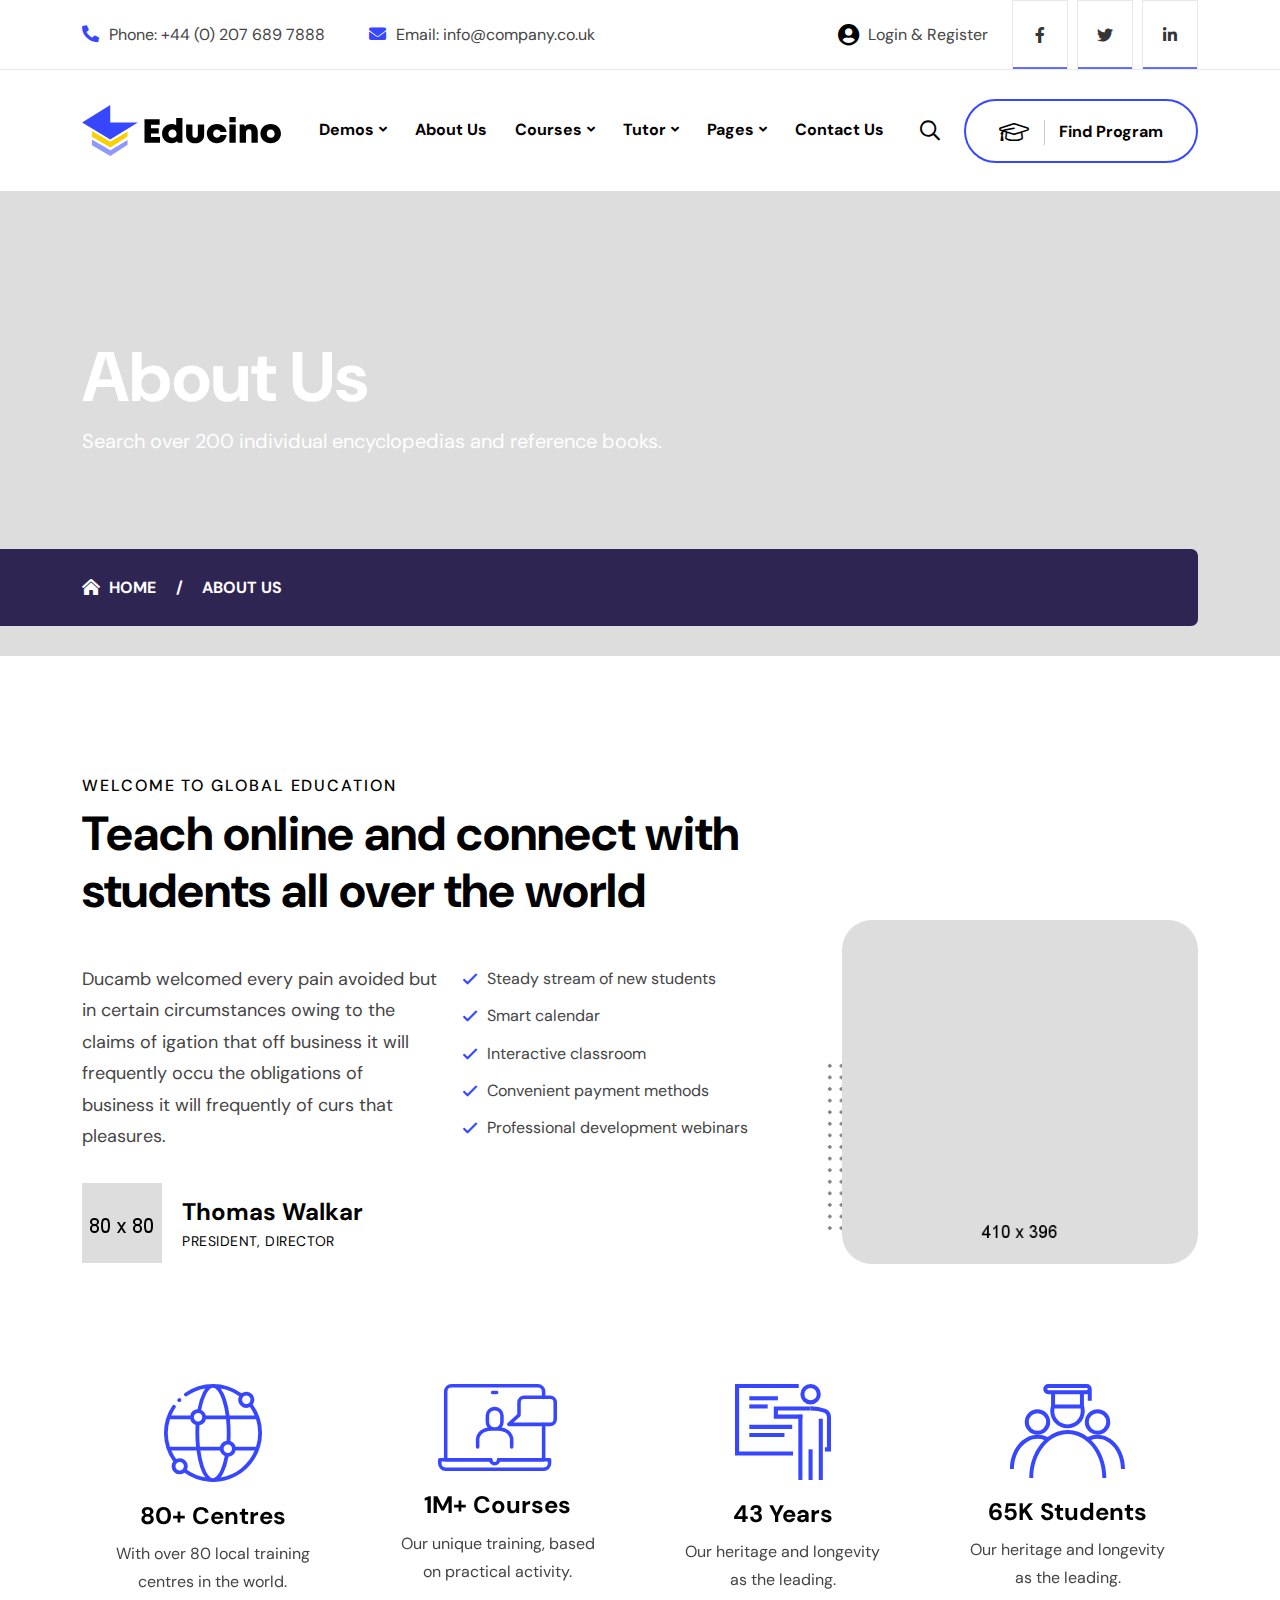
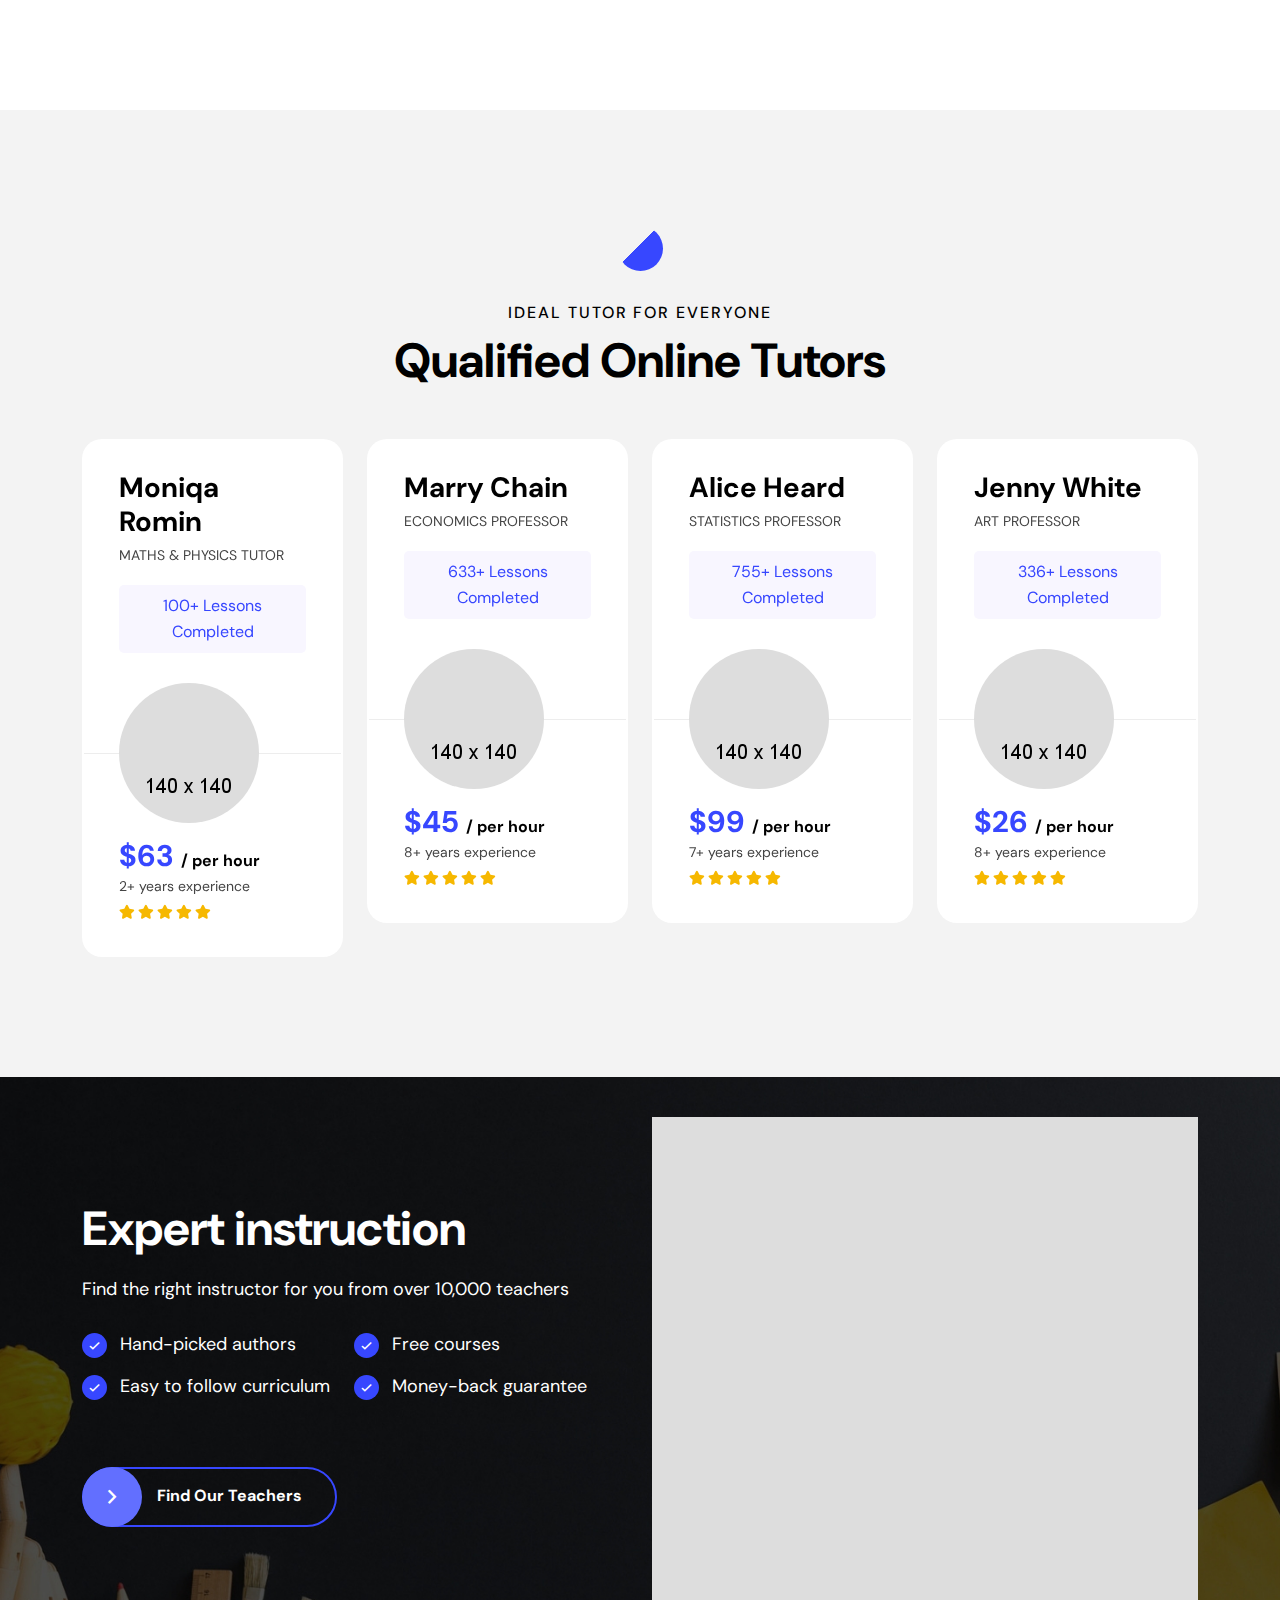
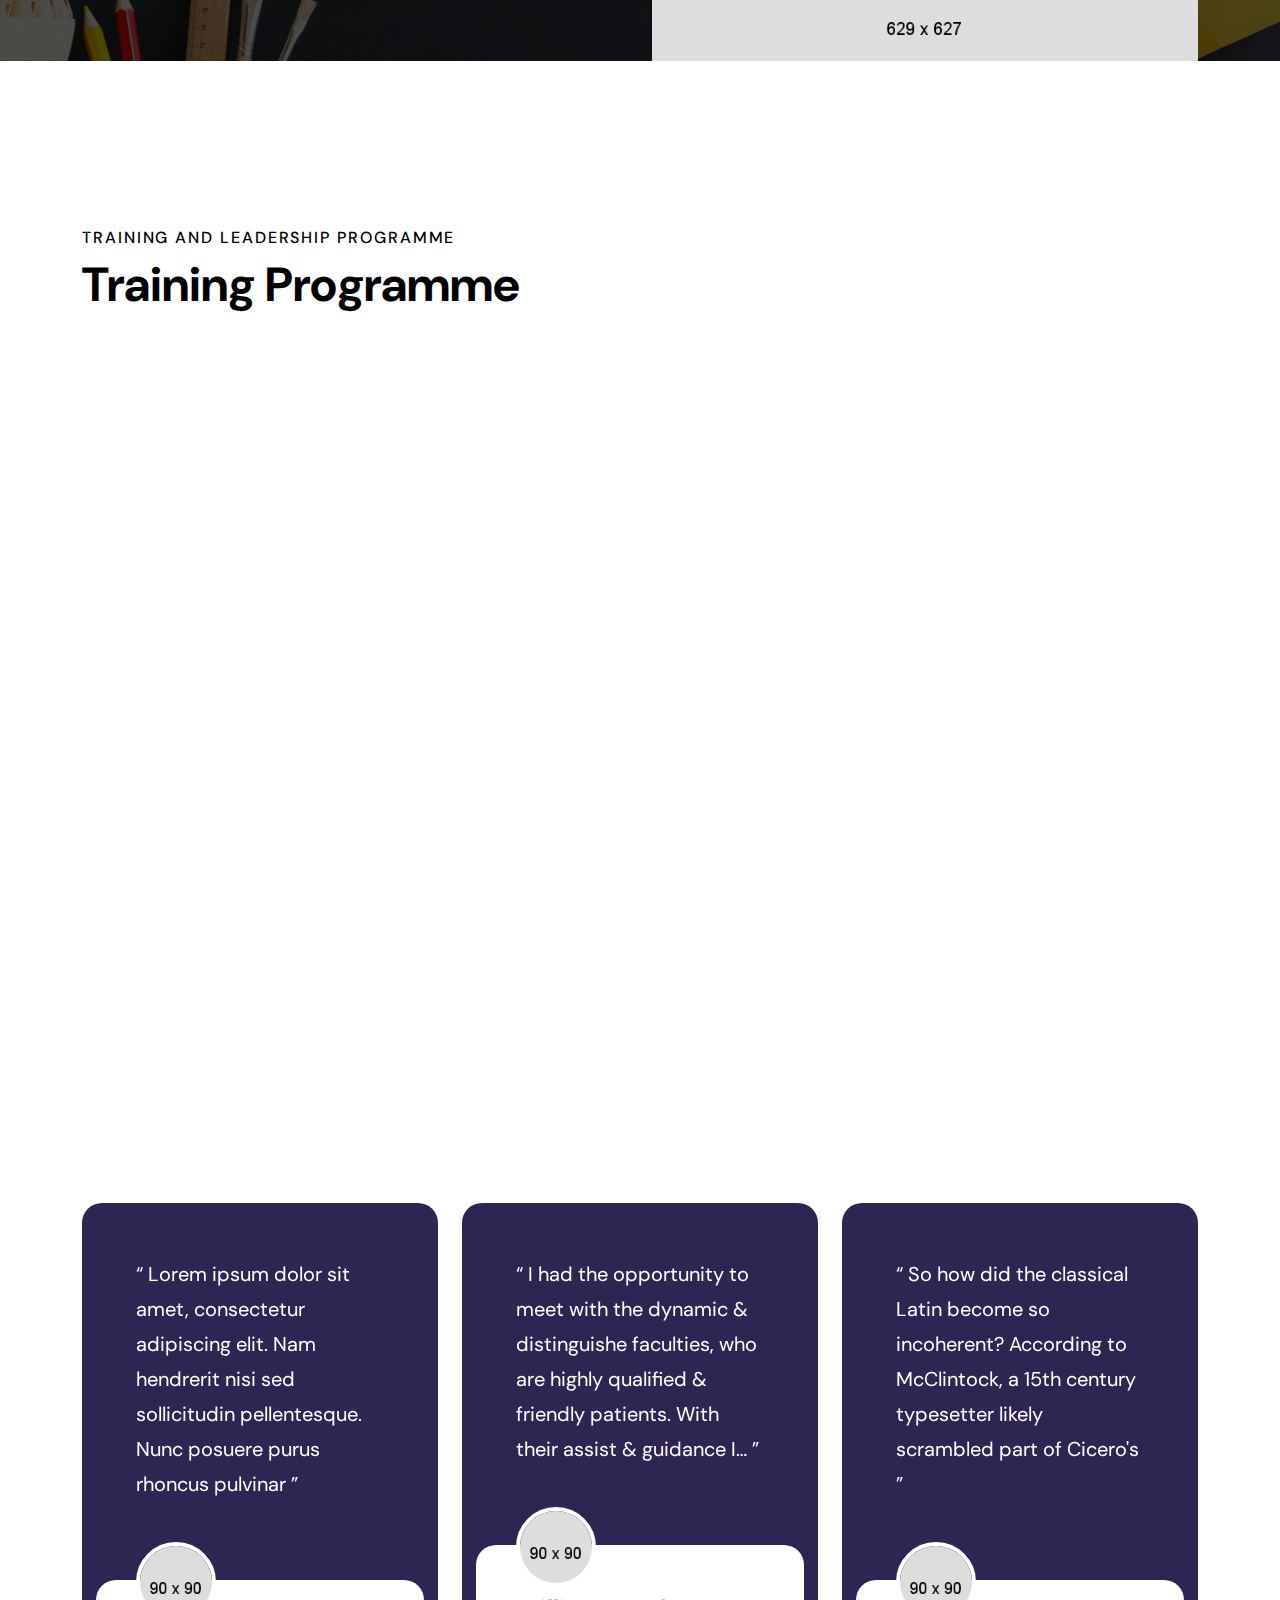
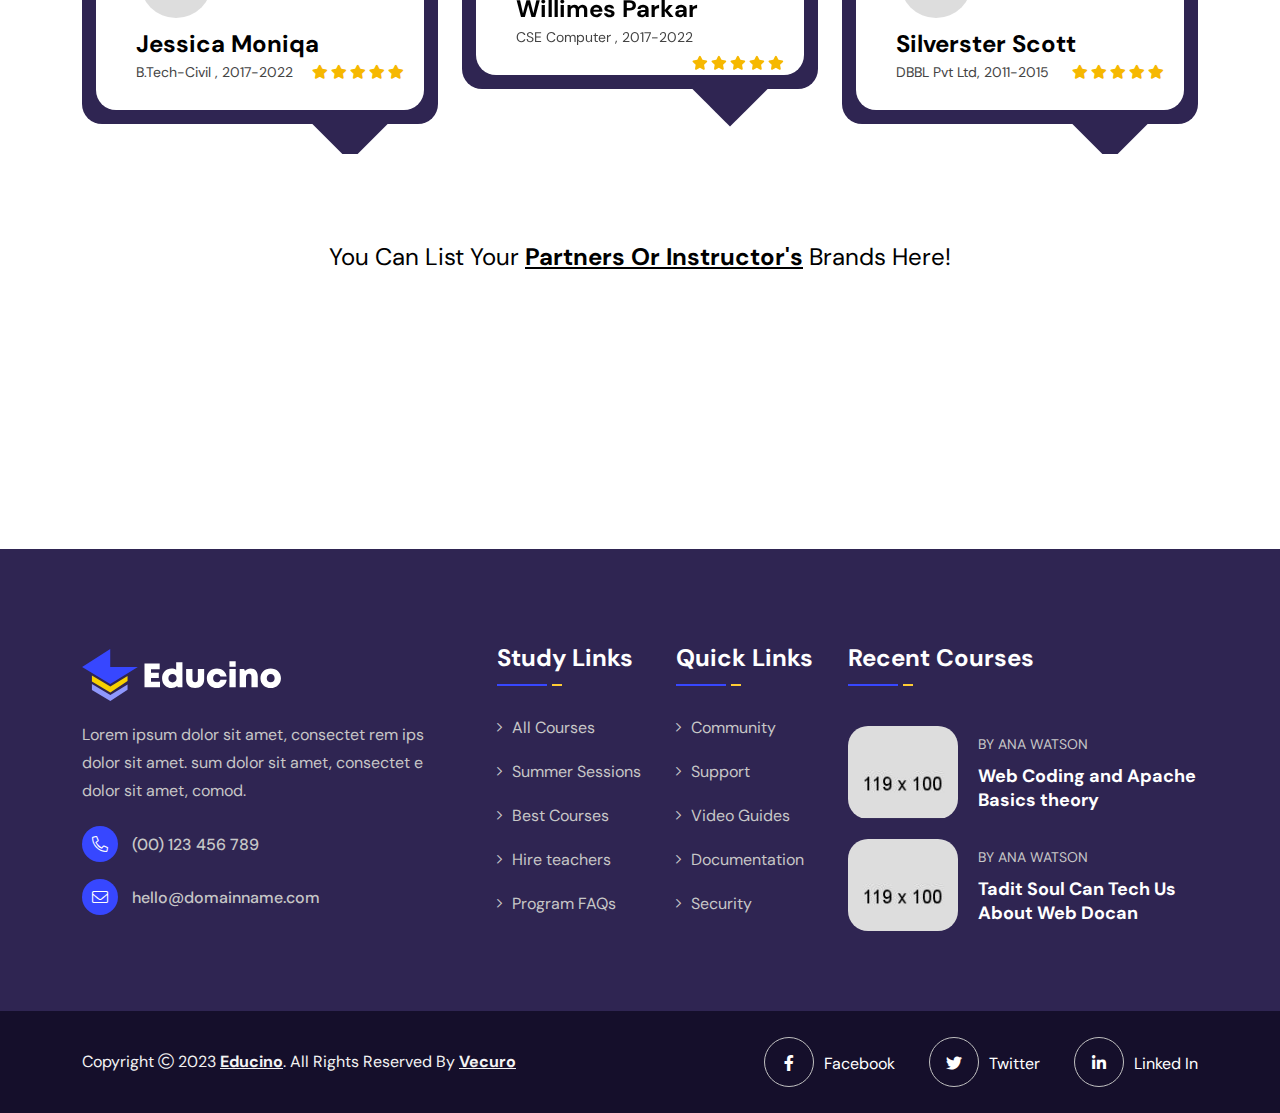
<file: Download-version/about.html>
<!doctype html>
<html class="no-js" lang="zxx">

<head>
    <meta charset="utf-8">
    <meta http-equiv="x-ua-compatible" content="ie=edge">
    <title>Educino - Online Courses and Education HTML Template - About Us</title>
    <meta name="author" content="Vecuro">
    <meta name="description" content="Educino - Online Courses and Education HTML Template">
    <meta name="keywords" content="academic, artist, center, club, coach, college, drive, driving, education, entertainment, gambling, golf, jackpot, knowledge, money, multipurpose, music, song, student">
    <meta name="robots" content="INDEX,FOLLOW">

    <!-- Mobile Specific Metas -->
    <meta name="viewport" content="width=device-width, initial-scale=1, shrink-to-fit=no">

    <!-- Favicons - Place favicon.ico in the root directory -->
    <link rel="shortcut icon" href="assets/img/favicon.ico" type="image/x-icon">
    <link rel="icon" href="assets/img/favicon.ico" type="image/x-icon">

    <!--==============================
	  Google Fonts
	============================== -->
    <link rel="preconnect" href="https://fonts.googleapis.com">
    <link rel="preconnect" href="https://fonts.gstatic.com" crossorigin>
    <link href="https://fonts.googleapis.com/css2?family=DM+Sans:wght@400;500;700&display=swap" rel="stylesheet">


    <!--==============================
	    All CSS File
	============================== -->
    <!-- Bootstrap -->
    <link rel="stylesheet" href="assets/css/bootstrap.min.css">
    <!-- <link rel="stylesheet" href="assets/css/app.min.css"> -->
    <!-- Fontawesome Icon -->
    <link rel="stylesheet" href="assets/css/fontawesome.min.css">
    <!-- Magnific Popup -->
    <link rel="stylesheet" href="assets/css/magnific-popup.min.css">
    <!-- Slick Slider -->
    <link rel="stylesheet" href="assets/css/slick.min.css">
    <!-- Theme Custom CSS -->
    <link rel="stylesheet" href="assets/css/style.css">

</head>


<body>


    <!--[if lte IE 9]>
    	<p class="browserupgrade">You are using an <strong>outdated</strong> browser. Please <a href="https://browsehappy.com/">upgrade your browser</a> to improve your experience and security.</p>
  <![endif]-->



    <!--********************************
   		Code Start From Here 
	******************************** -->




    <!--==============================
     Preloader
  ==============================-->
    <div class="preloader  ">
        <button class="vs-btn preloaderCls">Cancel Preloader </button>
        <div class="preloader-inner">
            <div class="loader"></div>
        </div>
    </div><!--==============================
    Mobile Menu
  ============================== -->
    <div class="vs-menu-wrapper">
        <div class="vs-menu-area text-center">
            <button class="vs-menu-toggle"><i class="fal fa-times"></i></button>
            <div class="mobile-logo">
                <a href="index.html"><img src="assets/img/logo.svg" alt="Educino"></a>
            </div>
            <div class="vs-mobile-menu">
                <ul>
                    <li class="menu-item-has-children">
                        <a href="index.html">Demos</a>
                        <ul class="sub-menu">
                            <li><a href="index.html">Demo Style 1</a></li>
                            <li><a href="index-2.html">Demo Style 2</a></li>
                            <li><a href="index-3.html">Demo Style 3</a></li>
                        </ul>
                    </li>
                    <li>
                        <a href="about.html">About Us</a>
                    </li>
                    <li class="menu-item-has-children">
                        <a href="course.html">Courses</a>
                        <ul class="sub-menu">
                            <li><a href="course.html">Courses 1</a></li>
                            <li><a href="courses-2.html">Courses 2</a></li>
                            <li><a href="course-details.html">Courses Details 1</a></li>
                            <li><a href="course-details-2.html">Courses Details 2</a></li>
                        </ul>
                    </li>
                    <li class="menu-item-has-children">
                        <a href="blog.html">Blog</a>
                        <ul class="sub-menu">
                            <li><a href="blog.html">Blog</a></li>
                            <li><a href="blog-details.html">Blog Details</a></li>
                        </ul>
                    </li>
                    <li class="menu-item-has-children">
                        <a href="#">Pages</a>
                        <ul class="sub-menu">
                            <li><a href="team.html">Our Tutors</a></li>
                            <li><a href="team-details.html">Tutor Details</a></li>
                            <li><a href="become-tutor.html">Become Tutor</a></li>
                            <li><a href="find-tutor.html">Find Tutor</a></li>
                            <li><a href="academic.html">Academic</a></li>
                            <li><a href="academic-program.html">Academic Program</a></li>
                            <li><a href="program-details.html">Program Details</a></li>
                            <li><a href="find-program.html">Find Program</a></li>
                            <li><a href="event-details.html">Event Details</a></li>
                            <li><a href="login-register.html">Login Register</a></li>
                            <li><a href="error.html">Error Page</a></li>
                        </ul>
                    </li>
                    <li>
                        <a href="contact.html">Contact Us</a>
                    </li>
                </ul>
            </div>
        </div>
    </div><!--==============================
    Popup Search Box
    ============================== -->
    <div class="popup-search-box d-none d-lg-block  ">
        <button class="searchClose"><i class="fal fa-times"></i></button>
        <form action="#">
            <input type="text" class="border-theme" placeholder="What are you looking for">
            <button type="submit"><i class="fal fa-search"></i></button>
        </form>
    </div>
    <!--==============================
    Header Area
    ==============================-->
    <header class="vs-header header-layout1">
        <div class="header-top">
            <div class="container">
                <div class="row justify-content-between align-items-center gx-50">
                    <div class="col d-none d-xl-block">
                        <div class="header-links">
                            <ul>
                                <li><i class="fas fa-phone-alt"></i>Phone: <a href="+4402076897888">+44 (0) 207 689 7888</a></li>
                                <li><i class="fas fa-envelope"></i>Email: <a href="mailto:info@company.co.uk">info@company.co.uk</a></li>
                            </ul>
                        </div>
                    </div>
                    <div class="col col-xl-auto d-none d-md-block">
                        <a class="user-login" href="login-register.html"><i class="fas fa-user-circle"></i> Login & Register</a>
                    </div>
                    <div class="col-md-auto text-center">
                        <div class="header-social">
                            <a href="#"><i class="fab fa-facebook-f"></i></a>
                            <a href="#"><i class="fab fa-twitter"></i></a>
                            <a href="#"><i class="fab fa-linkedin-in"></i></a>
                        </div>
                    </div>
                </div>
            </div>
        </div>
        <div class="sticky-wrapper">
            <div class="sticky-active">
                <div class="container position-relative z-index-common">
                    <div class="row align-items-center justify-content-between">
                        <div class="col-auto">
                            <div class="vs-logo"> <a href="index.html"><img src="assets/img/logo.svg" alt="logo"></a> </div>
                        </div>
                        <div class="col text-end text-xl-center">
                            <nav class="main-menu menu-style1 d-none d-lg-block">
                                <ul>
                                    <li class="menu-item-has-children"> <a href="index.html">Demos</a>
                                        <ul class="sub-menu">
                                            <li><a href="index.html">Demo Style 1</a></li>
                                            <li><a href="index-2.html">Demo Style 2</a></li>
                                            <li><a href="index-3.html">Demo Style 3</a></li>
                                        </ul>
                                    </li>
                                    <li> <a href="about.html">About Us</a> </li>
                                    <li class="menu-item-has-children">
                                        <a href="course.html">Courses</a>
                                        <ul class="sub-menu">
                                            <li><a href="course.html">Courses 1</a></li>
                                            <li><a href="courses-2.html">Courses 2</a></li>
                                            <li><a href="course-details.html">Course Details 1</a></li>
                                            <li><a href="course-details-2.html">Course Details 2</a></li>
                                        </ul>
                                    </li>
                                    <li class="menu-item-has-children">
                                        <a href="blog.html">Tutor</a>
                                        <ul class="sub-menu">
                                            <li><a href="team.html">Our Tutors</a></li>
                                            <li><a href="team-details.html">Tutor Details</a></li>
                                            <li><a href="become-tutor.html">Become Tutor</a></li>
                                            <li><a href="find-tutor.html">Find Tutor</a></li>
                                        </ul>
                                    </li>
                                    <li class="menu-item-has-children mega-menu-wrap"> <a href="#">Pages</a>
                                        <ul class="mega-menu">
                                            <li><a href="#">Pagelist 1</a>
                                                <ul>
                                                    <li><a href="index.html">Demo Style 1</a></li>
                                                    <li><a href="index-2.html">Demo Style 2</a></li>
                                                    <li><a href="index-3.html">Demo Style 3</a></li>
                                                    <li><a href="about.html">About Us</a></li>
                                                    <li><a href="contact.html">Contact Us</a></li>
                                                </ul>
                                            </li>
                                            <li><a href="#">Pagelist 2</a>
                                                <ul>
                                                    <li><a href="course.html">Courses 1</a></li>
                                                    <li><a href="courses-2.html">Courses 2</a></li>
                                                    <li><a href="course-details.html">Courses Details 1</a></li>
                                                    <li><a href="course-details-2.html">Courses Details 2</a></li>
                                                    <li><a href="event-details.html">Event Details</a></li>
                                                </ul>
                                            </li>
                                            <li><a href="#">Pagelist 3</a>
                                                <ul>
                                                    <li><a href="academic.html">Academic</a></li>
                                                    <li><a href="academic-program.html">Academic Program</a></li>
                                                    <li><a href="program-details.html">Program Details</a></li>
                                                    <li><a href="find-program.html">Find Program</a></li>
                                                    <li><a href="login-register.html">Login Register</a></li>
                                                    <li><a href="error.html">Error Page</a></li>
                                                </ul>
                                            </li>
                                            <li><a href="#">Pagelist 4</a>
                                                <ul>
                                                    <li><a href="team.html">Our Tutors</a></li>
                                                    <li><a href="team-details.html">Tutor Details</a></li>
                                                    <li><a href="become-tutor.html">Become Tutor</a></li>
                                                    <li><a href="find-tutor.html">Find Tutor</a></li>
                                                    <li><a href="blog.html">Blog</a></li>
                                                    <li><a href="blog-details.html">Blog Details</a></li>
                                                </ul>
                                            </li>
                                        </ul>
                                    </li>
                                    <li><a href="contact.html">Contact Us</a></li>
                                </ul>
                            </nav>
                            <button class="vs-menu-toggle d-inline-block d-lg-none"><i class="fal fa-bars"></i></button>
                        </div>
                        <div class="col-auto d-none d-xl-block">
                            <div class="header-btns">
                                <button type="button" class="searchBoxTggler"><i class="far fa-search"></i></button>
                                <a href="find-program.html" class="vs-btn style4"><i class="fal fa-graduation-cap"></i> Find Program</a>
                            </div>
                        </div>
                    </div>
                </div>
            </div>
        </div>
    </header><!--==============================
    Breadcumb
============================== -->
    <div class="breadcumb-wrapper " data-bg-src="assets/img/breadcumb/breadcumb-bg.png">
        <div class="container z-index-common">
            <div class="breadcumb-content">
                <h1 class="breadcumb-title">About Us</h1>
                <p class="breadcumb-text">Search over 200 individual encyclopedias and reference books.</p>
                <div class="breadcumb-menu-wrap">
                    <ul class="breadcumb-menu">
                        <li><a href="index.html">Home</a></li>
                        <li>About Us</li>
                    </ul>
                </div>
            </div>
        </div>
    </div><!--==============================
    About Area
==============================-->
    <section class="space-top">
        <div class="container">
            <div class="row">
                <div class="col-xl-9">
                    <div class="title-area mb-3 mb-xl-5">
                        <span class="sec-subtitle">Welcome to global education</span>
                        <h2 class="sec-title">Teach online and connect with students all over the world</h2>
                    </div>
                </div>
                <div class="col-md-6 col-xl-4 mb-30 mb-xl-0">
                    <p class="fs-md mt-n1">Ducamb welcomed every pain avoided but in certain circumstances owing to the claims of igation that off business it will frequently occu the obligations of business it will frequently of curs that pleasures.</p>
                    <div class="media-style1">
                        <div class="media-img"><img src="assets/img/about/author-1-1.png" alt="About Author"></div>
                        <div class="media-body">
                            <span class="media-label">Thomas Walkar</span>
                            <p class="media-info">President, Director</p>
                        </div>
                    </div>
                </div>
                <div class="col-md-6 col-xl-4">
                    <div class="list-style1 vs-list ">
                        <ul>
                            <li>Steady stream of new students</li>
                            <li>Smart calendar</li>
                            <li>Interactive classroom</li>
                            <li>Convenient payment methods</li>
                            <li>Professional development webinars</li>
                        </ul>
                    </div>
                </div>
                <div class="col-xl-4 mt-n5 pt-5 pt-xl-0">
                    <div class="img-box3">
                        <div class="img-1 mega-hover"><img class="w-100" src="assets/img/about/about-s-1.png" alt="About Img"></div>
                        <div class="shape-dotted jump"></div>
                    </div>
                </div>
            </div>
        </div>
    </section><!--==============================
  Features Area
  ==============================-->
    <section class=" space-top space-extra-bottom">
        <div class="container">
            <div class="row vs-carousel" data-slide-show="4" data-md-slide-show="3" data-sm-slide-show="2" data-xs-slide-show="2">
                <div class="col-sm-6 col-lg-3">
                    <div class="media-style8">
                        <div class="media-icon"><img src="assets/img/icon/about-icon-1.svg" alt=""></div>
                        <h5 class="media-title">80+ Centres</h5>
                        <p class="media-text">With over 80 local training centres in the world.</p>
                    </div>
                </div>
                <div class="col-sm-6 col-lg-3">
                    <div class="media-style8">
                        <div class="media-icon"><img src="assets/img/icon/about-icon-2.svg" alt=""></div>
                        <h5 class="media-title">1M+ Courses</h5>
                        <p class="media-text">Our unique training, based on practical activity.</p>
                    </div>
                </div>
                <div class="col-sm-6 col-lg-3">
                    <div class="media-style8">
                        <div class="media-icon"><img src="assets/img/icon/about-icon-3.svg" alt=""></div>
                        <h5 class="media-title">43 Years</h5>
                        <p class="media-text">Our heritage and longevity as the leading.</p>
                    </div>
                </div>
                <div class="col-sm-6 col-lg-3">
                    <div class="media-style8">
                        <div class="media-icon"><img src="assets/img/icon/about-icon-4.svg" alt=""></div>
                        <h5 class="media-title">65K Students</h5>
                        <p class="media-text">Our heritage and longevity as the leading.</p>
                    </div>
                </div>
            </div>
        </div>
    </section><!--==============================
      Team Area
  ==============================-->
    <section class="space-top space-extra-bottom bg-smoke">
        <div class="container">
            <div class="title-area text-center">
                <div class="sec-icon">
                    <div class="vs-circle"></div>
                </div>
                <span class="sec-subtitle">IDEAL TUTOR FOR EVERYONE</span>
                <h2 class="sec-title h1">Qualified Online Tutors</h2>
            </div>
            <div class="row vs-carousel" data-slide-show="4" data-lg-slide-show="3" data-md-slide-show="2" data-sm-slide-show="2" data-center-mode="true">
                <div class="col-sm-6 col-xl-3">
                    <div class="team-style2">
                        <div class="team-content">
                            <h4 class="team-name h5"><a href="team-details.html">Moniqa Romin</a></h4>
                            <p class="team-degi">Maths & Physics Tutor</p>
                            <span class="team-courses">100+ Lessons Completed</span>
                            <div class="team-img">
                                <img src="assets/img/team/team-s-3-1.png" alt="member">
                            </div>
                            <span class="team-rate"><span class="team-price">$63 </span>/ per hour</span>
                            <p class="team-experi">2+ years experience</p>
                            <div class="team-review"><i class="fas fa-star"></i><i class="fas fa-star"></i><i class="fas fa-star"></i><i class="fas fa-star"></i><i class="fas fa-star"></i></div>
                        </div>
                    </div>
                </div>
                <div class="col-sm-6 col-xl-3">
                    <div class="team-style2">
                        <div class="team-content">
                            <h4 class="team-name h5"><a href="team-details.html">Marry Chain</a></h4>
                            <p class="team-degi">Economics Professor</p>
                            <span class="team-courses">633+ Lessons Completed</span>
                            <div class="team-img">
                                <img src="assets/img/team/team-s-3-2.png" alt="member">
                            </div>
                            <span class="team-rate"><span class="team-price">$45 </span>/ per hour</span>
                            <p class="team-experi">8+ years experience</p>
                            <div class="team-review"><i class="fas fa-star"></i><i class="fas fa-star"></i><i class="fas fa-star"></i><i class="fas fa-star"></i><i class="fas fa-star"></i></div>
                        </div>
                    </div>
                </div>
                <div class="col-sm-6 col-xl-3">
                    <div class="team-style2">
                        <div class="team-content">
                            <h4 class="team-name h5"><a href="team-details.html">Alice Heard</a></h4>
                            <p class="team-degi">Statistics Professor</p>
                            <span class="team-courses">755+ Lessons Completed</span>
                            <div class="team-img">
                                <img src="assets/img/team/team-s-3-3.png" alt="member">
                            </div>
                            <span class="team-rate"><span class="team-price">$99 </span>/ per hour</span>
                            <p class="team-experi">7+ years experience</p>
                            <div class="team-review"><i class="fas fa-star"></i><i class="fas fa-star"></i><i class="fas fa-star"></i><i class="fas fa-star"></i><i class="fas fa-star"></i></div>
                        </div>
                    </div>
                </div>
                <div class="col-sm-6 col-xl-3">
                    <div class="team-style2">
                        <div class="team-content">
                            <h4 class="team-name h5"><a href="team-details.html">Jenny White</a></h4>
                            <p class="team-degi">Art Professor</p>
                            <span class="team-courses">336+ Lessons Completed</span>
                            <div class="team-img">
                                <img src="assets/img/team/team-s-3-4.png" alt="member">
                            </div>
                            <span class="team-rate"><span class="team-price">$26 </span>/ per hour</span>
                            <p class="team-experi">8+ years experience</p>
                            <div class="team-review"><i class="fas fa-star"></i><i class="fas fa-star"></i><i class="fas fa-star"></i><i class="fas fa-star"></i><i class="fas fa-star"></i></div>
                        </div>
                    </div>
                </div>
                <div class="col-sm-6 col-xl-3">
                    <div class="team-style2">
                        <div class="team-content">
                            <h4 class="team-name h5"><a href="team-details.html">William Smith</a></h4>
                            <p class="team-degi">Science Professor</p>
                            <span class="team-courses">220+ Lessons Completed</span>
                            <div class="team-img">
                                <img src="assets/img/team/team-s-3-5.png" alt="member">
                            </div>
                            <span class="team-rate"><span class="team-price">$22 </span>/ per hour</span>
                            <p class="team-experi">6+ years experience</p>
                            <div class="team-review"><i class="fas fa-star"></i><i class="fas fa-star"></i><i class="fas fa-star"></i><i class="fas fa-star"></i><i class="fas fa-star"></i></div>
                        </div>
                    </div>
                </div>
                <div class="col-sm-6 col-xl-3">
                    <div class="team-style2">
                        <div class="team-content">
                            <h4 class="team-name h5"><a href="team-details.html">George Hobbs</a></h4>
                            <p class="team-degi">Maths & Physics Tutor</p>
                            <span class="team-courses">778+ Lessons Completed</span>
                            <div class="team-img">
                                <img src="assets/img/team/team-s-3-6.png" alt="member">
                            </div>
                            <span class="team-rate"><span class="team-price">$18 </span>/ per hour</span>
                            <p class="team-experi">7+ years experience</p>
                            <div class="team-review"><i class="fas fa-star"></i><i class="fas fa-star"></i><i class="fas fa-star"></i><i class="fas fa-star"></i><i class="fas fa-star"></i></div>
                        </div>
                    </div>
                </div>
            </div>
        </div>
    </section><!--==============================
  Call To Action
  ==============================-->
    <section class="  " data-bg-src="assets/img/bg/divider-bg-1-1.jpg">
        <div class="container">
            <div class="row align-items-center text-center text-lg-start">
                <div class="col-lg-5 col-xl-6 space-extra">
                    <h2 class="sec-title text-white mb-3">Expert instruction</h2>
                    <p class="fs-md text-white">Find the right instructor for you from over 10,000 teachers</p>
                    <div class="row gx-60 mb-4 pb-xl-3 text-start justify-content-center justify-content-lg-start">
                        <div class="col-auto col-lg-12 col-xl-auto">
                            <div class="list-style4 vs-list ">
                                <ul class="list-unstyled m-0">
                                    <li>Hand-picked authors</li>
                                    <li>Easy to follow curriculum</li>
                                </ul>
                            </div>
                        </div>
                        <div class="col-auto col-lg-12 col-xl-auto">
                            <div class="list-style4 vs-list ">
                                <ul class="list-unstyled m-0">
                                    <li>Free courses</li>
                                    <li>Money-back guarantee</li>
                                </ul>
                            </div>
                        </div>
                    </div>
                    <a href="team.html" class="vs-btn style5"><i class="far fa-angle-right"></i>Find Our Teachers</a>
                </div>
                <div class="col-lg-7 col-xl-6 align-self-end">
                    <div class="img-box2">
                        <div class="vs-circle"></div>
                        <img class="img-1" src="assets/img/about/about-1-2.png" alt="">
                    </div>
                </div>
            </div>
        </div>
    </section><!--==============================
  Features Area
  ==============================-->
    <section class="space-top">
        <div class="container">
            <div class="row align-items-center">
                <div class="col-xl-7 text-center text-xl-start">
                    <div class="title-area">
                        <span class="sec-subtitle">TRAINING AND LEADERSHIP PROGRAMME</span>
                        <h2 class="sec-title h1">Training Programme</h2>
                    </div>
                    <div class="row gx-80 gy-xl-4 mb-4 mb-xl-0">
                        <div class="col-md-6 col-xl-6 wow fadeInUp" data-wow-delay="0.2s">
                            <div class="media-style4">
                                <div class="media-icon"><img src="assets/img/icon/training-icon-1-1.svg" alt=""></div>
                                <h5 class="media-title">Interactive Lessons</h5>
                                <p>Ducamb welcomed every pain mstances owing to the claims of will frequently.</p>
                            </div>
                        </div>
                        <div class="col-md-6 col-xl-6 wow fadeInUp" data-wow-delay="0.3s">
                            <div class="media-style4">
                                <div class="media-icon"><img src="assets/img/icon/training-icon-1-2.svg" alt=""></div>
                                <h5 class="media-title">Free First Lesson</h5>
                                <p>Ducamb welcomed every pain mstances owing to the claims of will frequently.</p>
                            </div>
                        </div>
                        <div class="col-md-6 col-xl-6 wow fadeInUp" data-wow-delay="0.3s">
                            <div class="media-style4">
                                <div class="media-icon"><img src="assets/img/icon/training-icon-1-3.svg" alt=""></div>
                                <h5 class="media-title">Trained & Experienced</h5>
                                <p>Ducamb welcomed every pain mstances owing to the claims of will frequently.</p>
                            </div>
                        </div>
                        <div class="col-md-6 col-xl-6 wow fadeInUp" data-wow-delay="0.4s">
                            <div class="media-style4">
                                <div class="media-icon"><img src="assets/img/icon/training-icon-1-4.svg" alt=""></div>
                                <h5 class="media-title">Question, Quiz & Course</h5>
                                <p>Ducamb welcomed every pain mstances owing to the claims of will frequently.</p>
                            </div>
                        </div>
                    </div>
                </div>
                <div class="col-xl-5 wow fadeInUp" data-wow-delay="0.4s">
                    <div class="position-relative">
                        <form action="#" class="form-style2">
                            <div class="form-inner">
                                <h3 class="form-title h5">Join over <span class="text-theme">50,000 students</span> who’ve now registered for their courses. Don’t miss out.</h3>
                                <div class="row">
                                    <div class="col-md-6 col-xl-12">
                                        <div class="form-group">
                                            <input type="text" name="name" id="name" placeholder="Complate Name">
                                        </div>
                                    </div>
                                    <div class="col-md-6 col-xl-12">
                                        <div class="form-group">
                                            <input type="text" name="email" id="email" placeholder="Email Address">
                                        </div>
                                    </div>
                                    <div class="col-md-6 col-xl-12">
                                        <div class="form-group">
                                            <select name="coursenames" id="coursenames">
                                                <option selected disabled hidden>Select Course</option>
                                                <option>Development</option>
                                                <option>Ui Development</option>
                                                <option>CMS Learning</option>
                                                <option>Jamstack Master</option>
                                            </select>
                                        </div>
                                    </div>
                                    <div class="col-md-6 col-xl-12">
                                        <div class="form-group">
                                            <input type="text" name="email" id="phone" placeholder="Phone No">
                                        </div>
                                    </div>
                                    <div class="col-12 text-center">
                                        <button type="button" class="vs-btn">Apply Today</button>
                                        <a class="form-link" href="about.html">Frequently Asked Questions</a>
                                    </div>
                                </div>
                            </div>
                            <div class="vs-circle color2"></div>
                        </form>
                    </div>
                </div>
            </div>
        </div>
    </section><!--==============================
      Testimonial Area
  ==============================-->
    <section class="overflow-hidden space-top space-extra-bottom">
        <div class="container">
            <div class="title-area text-center wow fadeInUp" data-wow-delay="0.3s">
                <div class="sec-icon">
                    <div class="vs-circle"></div>
                </div>
                <span class="sec-subtitle">WHAT PEOPLE SAY</span>
                <h2 class="sec-title h1">Our Students Words</h2>
            </div>
            <div class="row vs-carousel" data-dots="true" data-slide-show="3" data-lg-slide-show="2" data-md-slide-show="2" data-sm-slide-show="1">
                <div class="col-sm-6 col-xl-4">
                    <div class="testi-style1">
                        <div class="testi-content">
                            <p class="testi-text">“ Lorem ipsum dolor sit amet, consectetur adipiscing elit. Nam hendrerit nisi sed sollicitudin pellentesque. Nunc posuere purus rhoncus pulvinar ”</p>
                        </div>
                        <div class="testi-client">
                            <img src="assets/img/testimonial/testimonial-2-1.png" alt="author">
                            <h3 class="testi-name h5">Jessica Moniqa</h3>
                            <span class="testi-degi">B.Tech-Civil , 2017-2022</span>
                            <div class="testi-rating"><i class="fas fa-star"></i><i class="fas fa-star"></i><i class="fas fa-star"></i><i class="fas fa-star"></i><i class="fas fa-star"></i></div>
                        </div>
                    </div>
                </div>
                <div class="col-sm-6 col-xl-4">
                    <div class="testi-style1">
                        <div class="testi-content">
                            <p class="testi-text">“ I had the opportunity to meet with the dynamic & distinguishe faculties, who are highly qualified & friendly patients. With their assist & guidance I… ”</p>
                        </div>
                        <div class="testi-client">
                            <img src="assets/img/testimonial/testimonial-2-2.png" alt="author">
                            <h3 class="testi-name h5">Willimes Parkar</h3>
                            <span class="testi-degi">CSE Computer , 2017-2022</span>
                            <div class="testi-rating"><i class="fas fa-star"></i><i class="fas fa-star"></i><i class="fas fa-star"></i><i class="fas fa-star"></i><i class="fas fa-star"></i></div>
                        </div>
                    </div>
                </div>
                <div class="col-sm-6 col-xl-4">
                    <div class="testi-style1">
                        <div class="testi-content">
                            <p class="testi-text">“ So how did the classical Latin become so incoherent? According to McClintock, a 15th century typesetter likely scrambled part of Cicero's ”</p>
                        </div>
                        <div class="testi-client">
                            <img src="assets/img/testimonial/testimonial-2-3.png" alt="author">
                            <h3 class="testi-name h5">Silverster Scott</h3>
                            <span class="testi-degi">DBBL Pvt Ltd, 2011-2015</span>
                            <div class="testi-rating"><i class="fas fa-star"></i><i class="fas fa-star"></i><i class="fas fa-star"></i><i class="fas fa-star"></i><i class="fas fa-star"></i></div>
                        </div>
                    </div>
                </div>
                <div class="col-sm-6 col-xl-4">
                    <div class="testi-style1">
                        <div class="testi-content">
                            <p class="testi-text">“ One brave soul did take a stab at translating the almost-not-quite-Latin. According to The Guardian, Jaspreet Singh Boparai undertook the challenge ”</p>
                        </div>
                        <div class="testi-client">
                            <img src="assets/img/testimonial/testimonial-2-4.png" alt="author">
                            <h3 class="testi-name h5">Marry Rose</h3>
                            <span class="testi-degi">Moto Build LTD, 2015-2018</span>
                            <div class="testi-rating"><i class="fas fa-star"></i><i class="fas fa-star"></i><i class="fas fa-star"></i><i class="fas fa-star"></i><i class="fas fa-star"></i></div>
                        </div>
                    </div>
                </div>
            </div>
        </div>
    </section> <!--==============================
      Brand Area
  ==============================-->
    <div class="space-bottom">
        <div class="container text-center">
            <span class="sec-subtitle2">You can list your <b><u>partners or instructor's</u></b> brands here!</span>
            <div class="row vs-carousel wow fadeInUp" data-wow-delay="0.4s" data-slide-show="5" data-lg-slide-show="4" data-md-slide-show="3" data-sm-slide-show="2">
                <div class="col-auto"><img src="assets/img/brand/brand-1-1.png" alt="brand"></div>
                <div class="col-auto"><img src="assets/img/brand/brand-1-2.png" alt="brand"></div>
                <div class="col-auto"><img src="assets/img/brand/brand-1-3.png" alt="brand"></div>
                <div class="col-auto"><img src="assets/img/brand/brand-1-4.png" alt="brand"></div>
                <div class="col-auto"><img src="assets/img/brand/brand-1-5.png" alt="brand"></div>
                <div class="col-auto"><img src="assets/img/brand/brand-1-1.png" alt="brand"></div>
            </div>
        </div>
    </div>
    <!--==============================
    Footer Area
  ==============================-->
    <footer class="footer-wrapper footer-layout1">
        <div class="shape-mockup jump d-none d-xxxl-block" data-bottom="0%" data-left="-270px">
            <div class="vs-border-circle"></div>
        </div>
        <div class="widget-area">
            <div class="container">
                <div class="row justify-content-between">
                    <div class="col-md-6 col-xl-auto">
                        <div class="widget footer-widget">
                            <div class="vs-widget-about">
                                <div class="footer-logo"> <a href="index.html"><img src="assets/img/logo-white.svg" alt="logo"></a> </div>
                                <p class="footer-text">Lorem ipsum dolor sit amet, consectet rem ips dolor sit amet. sum dolor sit amet, consectet e dolor sit amet, comod.</p>
                                <p class="footer-info"><i class="fal fa-phone-alt"></i><a class="text-inherit" href="tel:++11234562228">(00) 123 456 789</a></p>
                                <p class="footer-info"><i class="fal fa-envelope"></i><a class="text-inherit" href="mailto:info@example.com">hello@domainname.com</a></p>
                            </div>
                        </div>
                    </div>
                    <div class="col-6 col-md-6 col-xl-auto">
                        <div class="widget nav_menu footer-widget">
                            <h3 class="widget_title">Study Links</h3>
                            <div class="menu-all-pages-container footer-menu">
                                <ul class="menu">
                                    <li><a href="course.html">All Courses</a></li>
                                    <li><a href="blog.html">Summer Sessions</a></li>
                                    <li><a href="course.html">Best Courses</a></li>
                                    <li><a href="find-tutor.htm">Hire teachers</a></li>
                                    <li><a href="academic-program.html">Program FAQs</a></li>
                                </ul>
                            </div>
                        </div>
                    </div>
                    <div class="col-6 col-md-6 col-xl-auto">
                        <div class="widget nav_menu footer-widget">
                            <h3 class="widget_title">Quick Links</h3>
                            <div class="menu-all-pages-container footer-menu">
                                <ul class="menu">
                                    <li><a href="about.html">Community</a></li>
                                    <li><a href="contact.html">Support</a></li>
                                    <li><a href="blog.html">Video Guides</a></li>
                                    <li><a href="event-details.html">Documentation</a></li>
                                    <li><a href="about.html">Security</a></li>
                                </ul>
                            </div>
                        </div>
                    </div>
                    <div class="col-md-6 col-xl-auto">
                        <div class="widget  footer-widget">
                            <h3 class="widget_title">Recent Courses</h3>
                            <div class="recent-post-wrap">
                                <div class="recent-course">
                                    <div class="media-img"><a href="course-details.html"><img src="assets/img/course/recent-course-1-1.jpg" alt="Blog Image"></a></div>
                                    <div class="media-body">
                                        <div class="recent-course-meta"><a href="team-details.html">BY ANA WATSON</a></div>
                                        <h4 class="post-title"><a class="text-inherit" href="course-details.html">Web Coding and Apache Basics theory</a></h4>
                                    </div>
                                </div>
                                <div class="recent-course">
                                    <div class="media-img"><a href="course-details.html"><img src="assets/img/course/recent-course-1-2.jpg" alt="Blog Image"></a></div>
                                    <div class="media-body">
                                        <div class="recent-course-meta"><a href="team-details.html">BY ANA WATSON</a></div>
                                        <h4 class="post-title"><a class="text-inherit" href="course-details.html">Tadit Soul Can Tech Us About Web Docan</a></h4>
                                    </div>
                                </div>
                            </div>
                        </div>
                    </div>
                </div>
            </div>
        </div>
        <div class="copyright-wrap">
            <div class="container">
                <div class="row justify-content-between align-items-center">
                    <div class="text-center col-lg-auto">
                        <p class="copyright-text">Copyright <i class="fal fa-copyright"></i> 2023 <a href="index.html">Educino</a>. All Rights Reserved By <a href="https://themeforest.net/user/vecuro_themes">Vecuro</a></p>
                    </div>
                    <div class="col-auto d-none d-lg-block">
                        <div class="social-style1">
                            <a href="#"><i class="fab fa-facebook-f"></i>Facebook</a>
                            <a href="#"><i class="fab fa-twitter"></i>Twitter</a>
                            <a href="#"><i class="fab fa-linkedin-in"></i>Linked In</a>
                        </div>
                    </div>
                </div>
            </div>
        </div>
    </footer> <!-- Scroll To Top -->
    <a href="#" class="scrollToTop scroll-btn"><i class="far fa-arrow-up"></i></a>

    <!--********************************
			Code End  Here 
	******************************** -->

    <!--==============================
        All Js File
    ============================== -->
    <!-- Jquery -->
    <script src="assets/js/vendor/jquery-3.6.0.min.js"></script>
    <!-- Slick Slider -->
    <script src="assets/js/slick.min.js"></script>
    <!-- <script src="assets/js/app.min.js"></script> -->
    <!-- Bootstrap -->
    <script src="assets/js/bootstrap.min.js"></script>
    <!-- Wow.js Animation -->
    <script src="assets/js/wow.min.js"></script>
    <!-- Magnific Popup -->
    <script src="assets/js/jquery.magnific-popup.min.js"></script>
    <!-- Main Js File -->
    <script src="assets/js/main.js"></script>


</body>

</html>
</file>
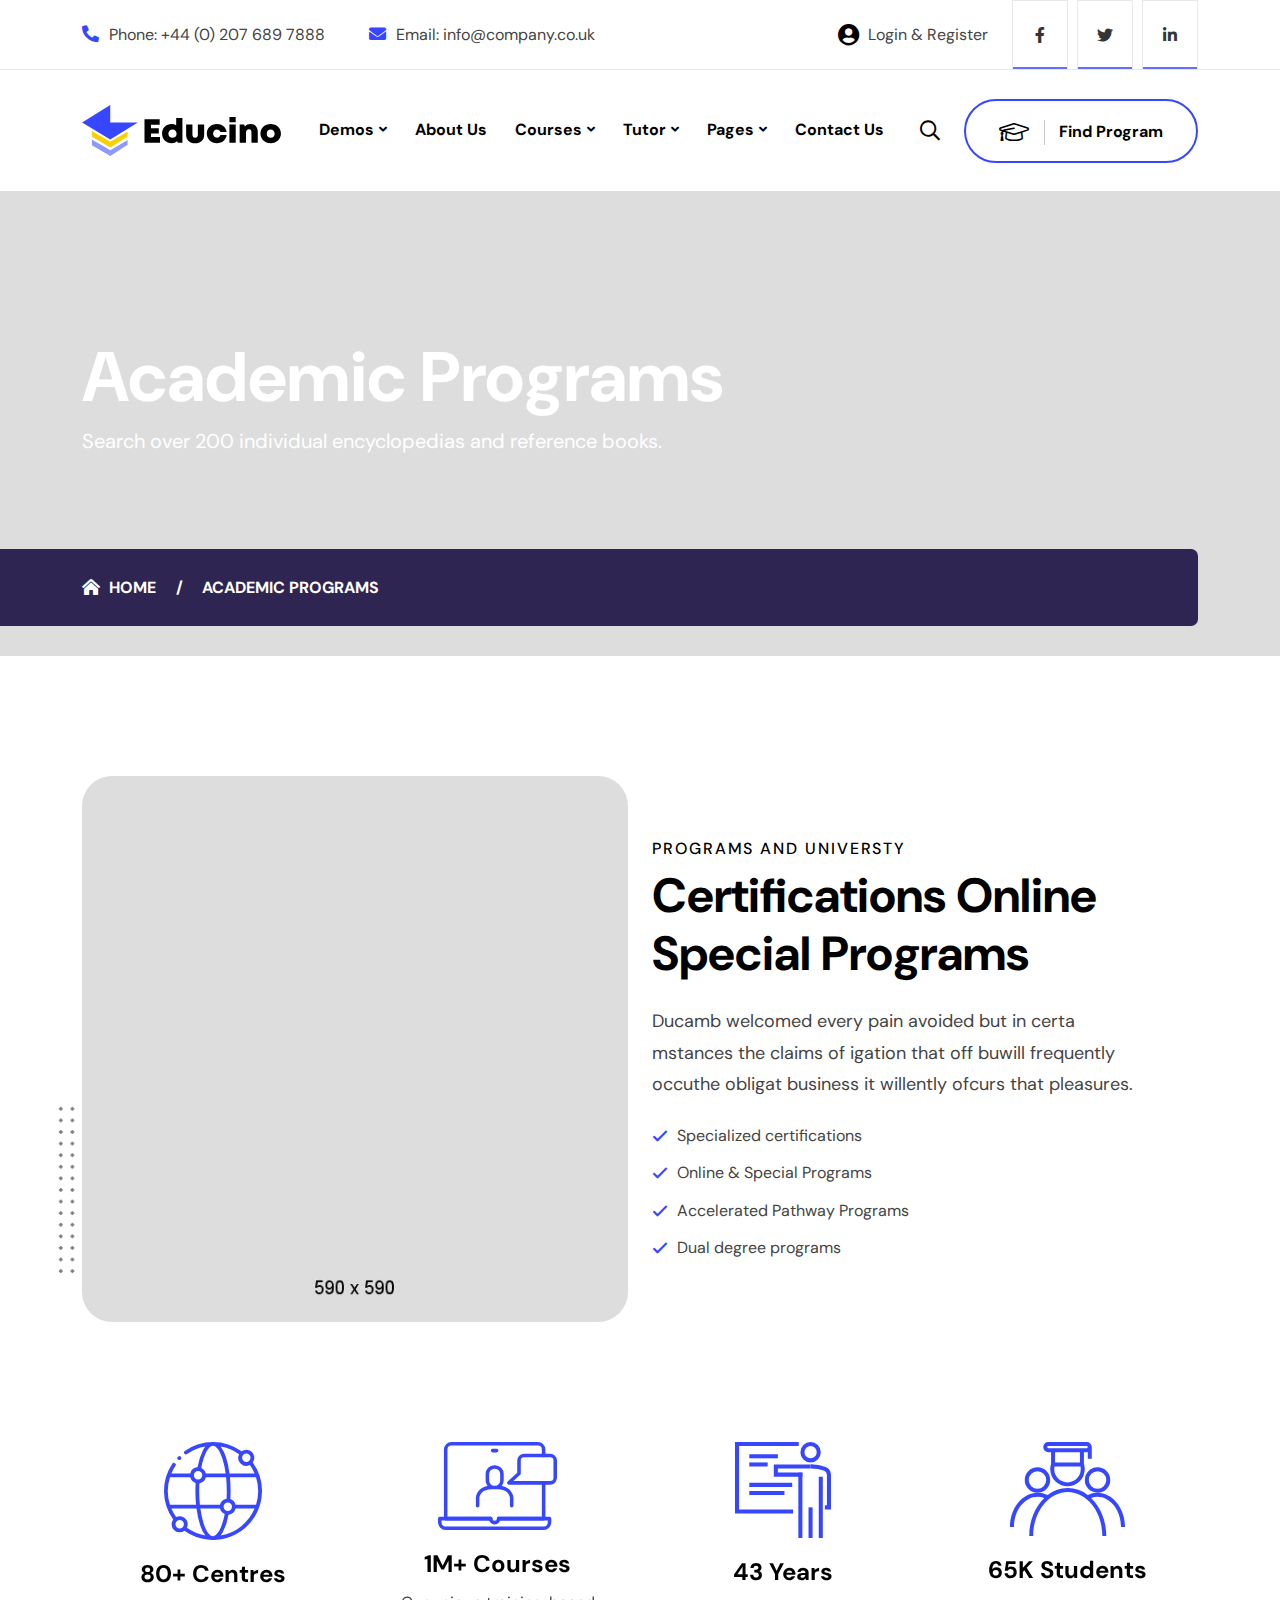
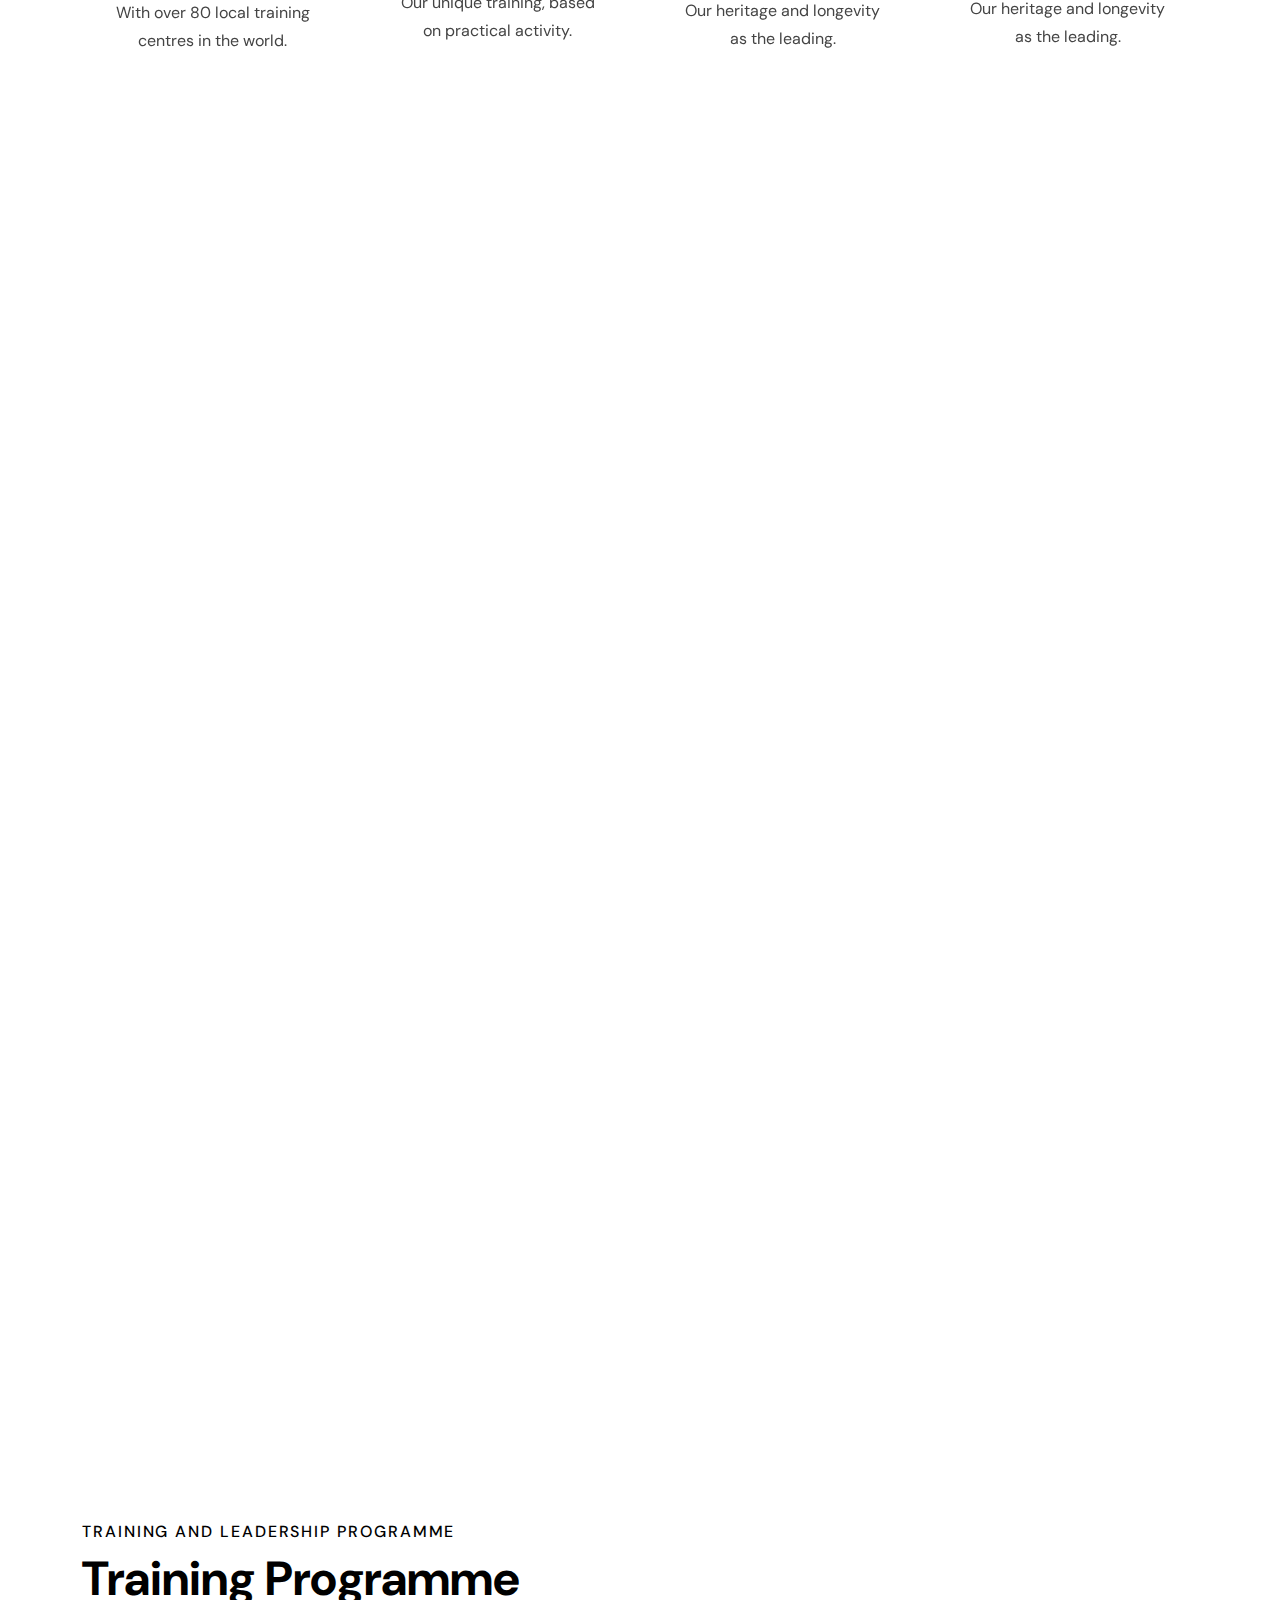
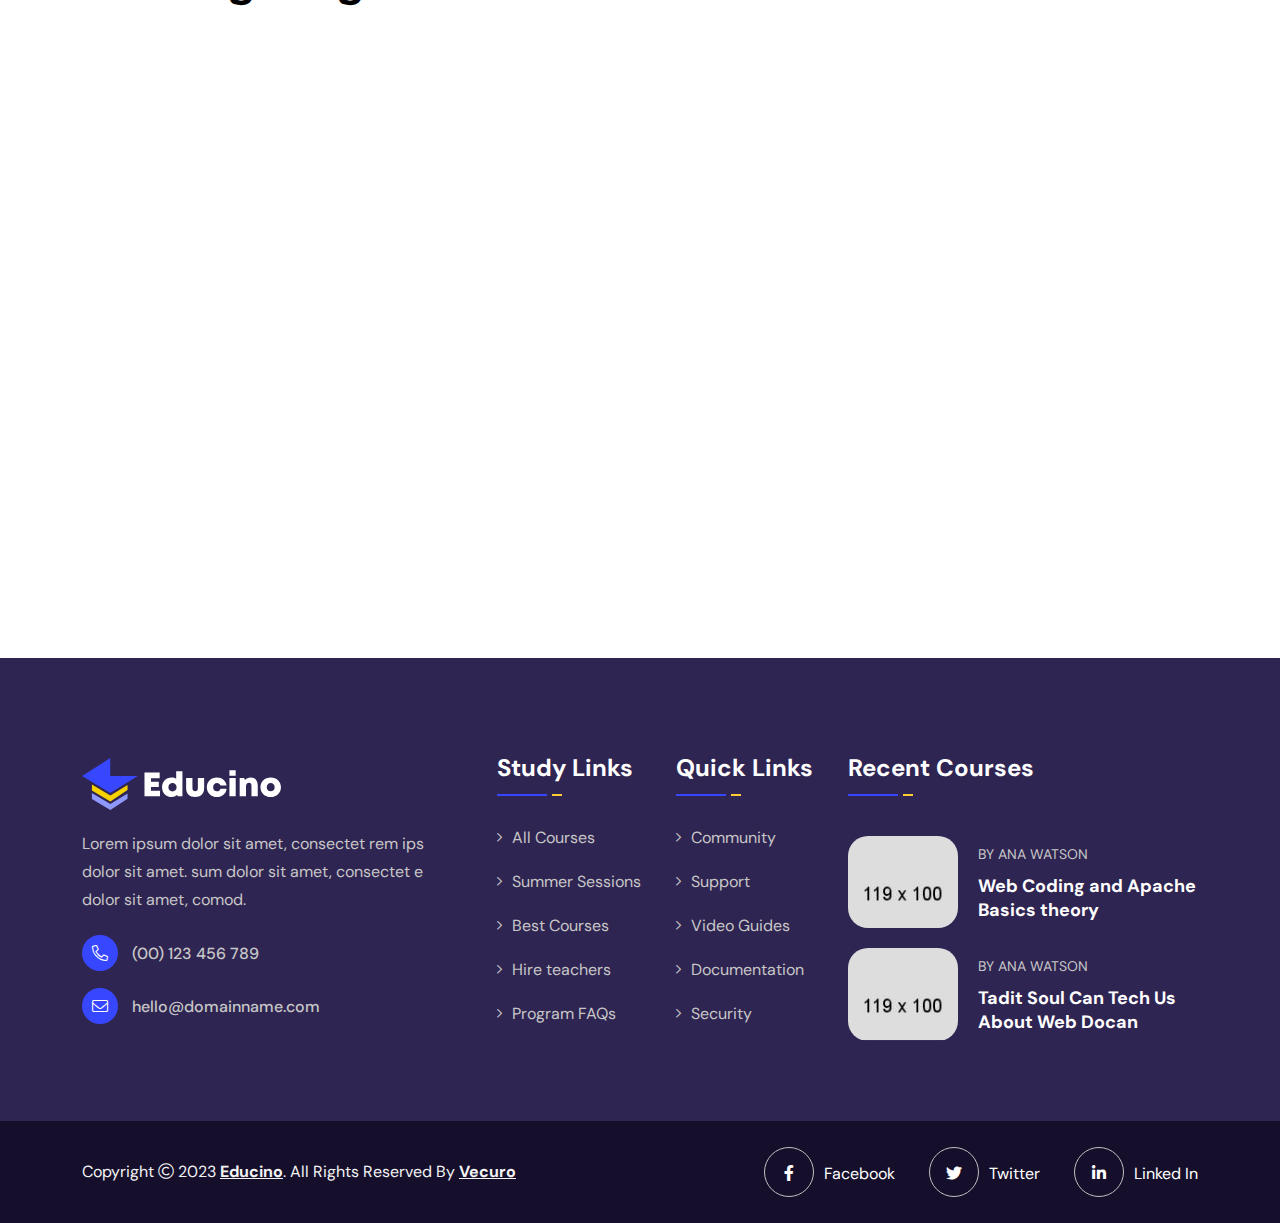
<file: Download-version/academic-program.html>
<!doctype html>
<html class="no-js" lang="zxx">

<head>
    <meta charset="utf-8">
    <meta http-equiv="x-ua-compatible" content="ie=edge">
    <title>Educino - Online Courses and Education HTML Template - Academic Programs</title>
    <meta name="author" content="Vecuro">
    <meta name="description" content="Educino - Online Courses and Education HTML Template">
    <meta name="keywords" content="academic, artist, center, club, coach, college, drive, driving, education, entertainment, gambling, golf, jackpot, knowledge, money, multipurpose, music, song, student">
    <meta name="robots" content="INDEX,FOLLOW">

    <!-- Mobile Specific Metas -->
    <meta name="viewport" content="width=device-width, initial-scale=1, shrink-to-fit=no">

    <!-- Favicons - Place favicon.ico in the root directory -->
    <link rel="shortcut icon" href="assets/img/favicon.ico" type="image/x-icon">
    <link rel="icon" href="assets/img/favicon.ico" type="image/x-icon">

    <!--==============================
	  Google Fonts
	============================== -->
    <link rel="preconnect" href="https://fonts.googleapis.com">
    <link rel="preconnect" href="https://fonts.gstatic.com" crossorigin>
    <link href="https://fonts.googleapis.com/css2?family=DM+Sans:wght@400;500;700&display=swap" rel="stylesheet">


    <!--==============================
	    All CSS File
	============================== -->
    <!-- Bootstrap -->
    <link rel="stylesheet" href="assets/css/bootstrap.min.css">
    <!-- <link rel="stylesheet" href="assets/css/app.min.css"> -->
    <!-- Fontawesome Icon -->
    <link rel="stylesheet" href="assets/css/fontawesome.min.css">
    <!-- Magnific Popup -->
    <link rel="stylesheet" href="assets/css/magnific-popup.min.css">
    <!-- Slick Slider -->
    <link rel="stylesheet" href="assets/css/slick.min.css">
    <!-- Theme Custom CSS -->
    <link rel="stylesheet" href="assets/css/style.css">

</head>


<body>


    <!--[if lte IE 9]>
    	<p class="browserupgrade">You are using an <strong>outdated</strong> browser. Please <a href="https://browsehappy.com/">upgrade your browser</a> to improve your experience and security.</p>
  <![endif]-->



    <!--********************************
   		Code Start From Here 
	******************************** -->




    <!--==============================
     Preloader
  ==============================-->
    <div class="preloader  ">
        <button class="vs-btn preloaderCls">Cancel Preloader </button>
        <div class="preloader-inner">
            <div class="loader"></div>
        </div>
    </div><!--==============================
    Mobile Menu
  ============================== -->
    <div class="vs-menu-wrapper">
        <div class="vs-menu-area text-center">
            <button class="vs-menu-toggle"><i class="fal fa-times"></i></button>
            <div class="mobile-logo">
                <a href="index.html"><img src="assets/img/logo.svg" alt="Educino"></a>
            </div>
            <div class="vs-mobile-menu">
                <ul>
                    <li class="menu-item-has-children">
                        <a href="index.html">Demos</a>
                        <ul class="sub-menu">
                            <li><a href="index.html">Demo Style 1</a></li>
                            <li><a href="index-2.html">Demo Style 2</a></li>
                            <li><a href="index-3.html">Demo Style 3</a></li>
                        </ul>
                    </li>
                    <li>
                        <a href="about.html">About Us</a>
                    </li>
                    <li class="menu-item-has-children">
                        <a href="course.html">Courses</a>
                        <ul class="sub-menu">
                            <li><a href="course.html">Courses 1</a></li>
                            <li><a href="courses-2.html">Courses 2</a></li>
                            <li><a href="course-details.html">Courses Details 1</a></li>
                            <li><a href="course-details-2.html">Courses Details 2</a></li>
                        </ul>
                    </li>
                    <li class="menu-item-has-children">
                        <a href="blog.html">Blog</a>
                        <ul class="sub-menu">
                            <li><a href="blog.html">Blog</a></li>
                            <li><a href="blog-details.html">Blog Details</a></li>
                        </ul>
                    </li>
                    <li class="menu-item-has-children">
                        <a href="#">Pages</a>
                        <ul class="sub-menu">
                            <li><a href="team.html">Our Tutors</a></li>
                            <li><a href="team-details.html">Tutor Details</a></li>
                            <li><a href="become-tutor.html">Become Tutor</a></li>
                            <li><a href="find-tutor.html">Find Tutor</a></li>
                            <li><a href="academic.html">Academic</a></li>
                            <li><a href="academic-program.html">Academic Program</a></li>
                            <li><a href="program-details.html">Program Details</a></li>
                            <li><a href="find-program.html">Find Program</a></li>
                            <li><a href="event-details.html">Event Details</a></li>
                            <li><a href="login-register.html">Login Register</a></li>
                            <li><a href="error.html">Error Page</a></li>
                        </ul>
                    </li>
                    <li>
                        <a href="contact.html">Contact Us</a>
                    </li>
                </ul>
            </div>
        </div>
    </div><!--==============================
    Popup Search Box
    ============================== -->
    <div class="popup-search-box d-none d-lg-block  ">
        <button class="searchClose"><i class="fal fa-times"></i></button>
        <form action="#">
            <input type="text" class="border-theme" placeholder="What are you looking for">
            <button type="submit"><i class="fal fa-search"></i></button>
        </form>
    </div>
    <!--==============================
    Header Area
    ==============================-->
    <header class="vs-header header-layout1">
        <div class="header-top">
            <div class="container">
                <div class="row justify-content-between align-items-center gx-50">
                    <div class="col d-none d-xl-block">
                        <div class="header-links">
                            <ul>
                                <li><i class="fas fa-phone-alt"></i>Phone: <a href="+4402076897888">+44 (0) 207 689 7888</a></li>
                                <li><i class="fas fa-envelope"></i>Email: <a href="mailto:info@company.co.uk">info@company.co.uk</a></li>
                            </ul>
                        </div>
                    </div>
                    <div class="col col-xl-auto d-none d-md-block">
                        <a class="user-login" href="login-register.html"><i class="fas fa-user-circle"></i> Login & Register</a>
                    </div>
                    <div class="col-md-auto text-center">
                        <div class="header-social">
                            <a href="#"><i class="fab fa-facebook-f"></i></a>
                            <a href="#"><i class="fab fa-twitter"></i></a>
                            <a href="#"><i class="fab fa-linkedin-in"></i></a>
                        </div>
                    </div>
                </div>
            </div>
        </div>
        <div class="sticky-wrapper">
            <div class="sticky-active">
                <div class="container position-relative z-index-common">
                    <div class="row align-items-center justify-content-between">
                        <div class="col-auto">
                            <div class="vs-logo"> <a href="index.html"><img src="assets/img/logo.svg" alt="logo"></a> </div>
                        </div>
                        <div class="col text-end text-xl-center">
                            <nav class="main-menu menu-style1 d-none d-lg-block">
                                <ul>
                                    <li class="menu-item-has-children"> <a href="index.html">Demos</a>
                                        <ul class="sub-menu">
                                            <li><a href="index.html">Demo Style 1</a></li>
                                            <li><a href="index-2.html">Demo Style 2</a></li>
                                            <li><a href="index-3.html">Demo Style 3</a></li>
                                        </ul>
                                    </li>
                                    <li> <a href="about.html">About Us</a> </li>
                                    <li class="menu-item-has-children">
                                        <a href="course.html">Courses</a>
                                        <ul class="sub-menu">
                                            <li><a href="course.html">Courses 1</a></li>
                                            <li><a href="courses-2.html">Courses 2</a></li>
                                            <li><a href="course-details.html">Course Details 1</a></li>
                                            <li><a href="course-details-2.html">Course Details 2</a></li>
                                        </ul>
                                    </li>
                                    <li class="menu-item-has-children">
                                        <a href="blog.html">Tutor</a>
                                        <ul class="sub-menu">
                                            <li><a href="team.html">Our Tutors</a></li>
                                            <li><a href="team-details.html">Tutor Details</a></li>
                                            <li><a href="become-tutor.html">Become Tutor</a></li>
                                            <li><a href="find-tutor.html">Find Tutor</a></li>
                                        </ul>
                                    </li>
                                    <li class="menu-item-has-children mega-menu-wrap"> <a href="#">Pages</a>
                                        <ul class="mega-menu">
                                            <li><a href="#">Pagelist 1</a>
                                                <ul>
                                                    <li><a href="index.html">Demo Style 1</a></li>
                                                    <li><a href="index-2.html">Demo Style 2</a></li>
                                                    <li><a href="index-3.html">Demo Style 3</a></li>
                                                    <li><a href="about.html">About Us</a></li>
                                                    <li><a href="contact.html">Contact Us</a></li>
                                                </ul>
                                            </li>
                                            <li><a href="#">Pagelist 2</a>
                                                <ul>
                                                    <li><a href="course.html">Courses 1</a></li>
                                                    <li><a href="courses-2.html">Courses 2</a></li>
                                                    <li><a href="course-details.html">Courses Details 1</a></li>
                                                    <li><a href="course-details-2.html">Courses Details 2</a></li>
                                                    <li><a href="event-details.html">Event Details</a></li>
                                                </ul>
                                            </li>
                                            <li><a href="#">Pagelist 3</a>
                                                <ul>
                                                    <li><a href="academic.html">Academic</a></li>
                                                    <li><a href="academic-program.html">Academic Program</a></li>
                                                    <li><a href="program-details.html">Program Details</a></li>
                                                    <li><a href="find-program.html">Find Program</a></li>
                                                    <li><a href="login-register.html">Login Register</a></li>
                                                    <li><a href="error.html">Error Page</a></li>
                                                </ul>
                                            </li>
                                            <li><a href="#">Pagelist 4</a>
                                                <ul>
                                                    <li><a href="team.html">Our Tutors</a></li>
                                                    <li><a href="team-details.html">Tutor Details</a></li>
                                                    <li><a href="become-tutor.html">Become Tutor</a></li>
                                                    <li><a href="find-tutor.html">Find Tutor</a></li>
                                                    <li><a href="blog.html">Blog</a></li>
                                                    <li><a href="blog-details.html">Blog Details</a></li>
                                                </ul>
                                            </li>
                                        </ul>
                                    </li>
                                    <li><a href="contact.html">Contact Us</a></li>
                                </ul>
                            </nav>
                            <button class="vs-menu-toggle d-inline-block d-lg-none"><i class="fal fa-bars"></i></button>
                        </div>
                        <div class="col-auto d-none d-xl-block">
                            <div class="header-btns">
                                <button type="button" class="searchBoxTggler"><i class="far fa-search"></i></button>
                                <a href="find-program.html" class="vs-btn style4"><i class="fal fa-graduation-cap"></i> Find Program</a>
                            </div>
                        </div>
                    </div>
                </div>
            </div>
        </div>
    </header><!--==============================
    Breadcumb
============================== -->
    <div class="breadcumb-wrapper " data-bg-src="assets/img/breadcumb/breadcumb-bg.png">
        <div class="container z-index-common">
            <div class="breadcumb-content">
                <h1 class="breadcumb-title">Academic Programs</h1>
                <p class="breadcumb-text">Search over 200 individual encyclopedias and reference books.</p>
                <div class="breadcumb-menu-wrap">
                    <ul class="breadcumb-menu">
                        <li><a href="index.html">Home</a></li>
                        <li>Academic Programs</li>
                    </ul>
                </div>
            </div>
        </div>
    </div><!--==============================
    About Area
==============================-->
    <section class="space-top space-extra-bottom">
        <div class="container">
            <div class="row gx-80 align-items-center">
                <div class="col-lg-6">
                    <div class="img-box3 mb-30">
                        <div class="img-1 mega-hover"><img class="w-100" src="assets/img/about/academic-2.jpg" alt="About Img"></div>
                        <div class="shape-dotted jump"></div>
                    </div>
                </div>
                <div class="col-lg-6">
                    <div class="title-area mb-4">
                        <span class="sec-subtitle">PROGRAMS AND UNIVERSTY</span>
                        <h2 class="sec-title mb-3 mb-lg-4">Certifications Online Special Programs</h2>
                        <p class="about-text pe-xl-5 me-xl-3 fs-md">Ducamb welcomed every pain avoided but in certa mstances the claims of igation that off buwill frequently occuthe obligat business it willently ofcurs that pleasures.</p>
                    </div>
                    <div class="list-style1 vs-list  mb-30">
                        <ul>
                            <li>Specialized certifications</li>
                            <li>Online &amp; Special Programs</li>
                            <li>Accelerated Pathway Programs</li>
                            <li>Dual degree programs</li>
                        </ul>
                    </div>
                </div>
            </div>
        </div>
    </section><!--==============================
  Features Area
  ==============================-->
    <section class=" space-extra-bottom">
        <div class="container">
            <div class="row vs-carousel" data-slide-show="4" data-md-slide-show="3" data-sm-slide-show="2" data-xs-slide-show="2">
                <div class="col-sm-6 col-lg-3">
                    <div class="media-style8">
                        <div class="media-icon"><img src="assets/img/icon/about-icon-1.svg" alt=""></div>
                        <h5 class="media-title">80+ Centres</h5>
                        <p class="media-text">With over 80 local training centres in the world.</p>
                    </div>
                </div>
                <div class="col-sm-6 col-lg-3">
                    <div class="media-style8">
                        <div class="media-icon"><img src="assets/img/icon/about-icon-2.svg" alt=""></div>
                        <h5 class="media-title">1M+ Courses</h5>
                        <p class="media-text">Our unique training, based on practical activity.</p>
                    </div>
                </div>
                <div class="col-sm-6 col-lg-3">
                    <div class="media-style8">
                        <div class="media-icon"><img src="assets/img/icon/about-icon-3.svg" alt=""></div>
                        <h5 class="media-title">43 Years</h5>
                        <p class="media-text">Our heritage and longevity as the leading.</p>
                    </div>
                </div>
                <div class="col-sm-6 col-lg-3">
                    <div class="media-style8">
                        <div class="media-icon"><img src="assets/img/icon/about-icon-4.svg" alt=""></div>
                        <h5 class="media-title">65K Students</h5>
                        <p class="media-text">Our heritage and longevity as the leading.</p>
                    </div>
                </div>
            </div>
        </div>
    </section>

    <!--==============================
      Training Programm Area
  ==============================-->
    <div class="overflow-hidden space-extra-bottom">
        <div class="container">
            <div class="row">
                <div class="col-lg-12">
                    <div class="accordion-style3 wow fadeInUp" data-wow-delay="0.2s">
                        <div class="accordion" id="faqVersion1">
                            <div class="accordion-item active">
                                <div class="accordion-header" id="headingOne">
                                    <button class="accordion-button" type="button" data-bs-toggle="collapse" data-bs-target="#collapseOne" aria-expanded="true" aria-controls="collapseOne">Computer / Technology / Data Science</button>
                                </div>
                                <div id="collapseOne" class="accordion-collapse collapse show" aria-labelledby="headingOne" data-bs-parent="#faqVersion1">
                                    <div class="accordion-body">
                                        <table class="table-style1">
                                            <thead>
                                                <tr>
                                                    <th>College</th>
                                                    <th>Program</th>
                                                    <th>Degree</th>
                                                </tr>
                                            </thead>
                                            <tbody>
                                                <tr>
                                                    <td>Engr</td>
                                                    <td>Programs For Chemistry Lab</td>
                                                    <td>Chemistsis</td>
                                                </tr>
                                                <tr>
                                                    <td>IBBU</td>
                                                    <td>Graduation Architect</td>
                                                    <td>ArchitectR</td>
                                                </tr>
                                                <tr>
                                                    <td>KKIC</td>
                                                    <td>Study For Literature</td>
                                                    <td>Literaturer</td>
                                                </tr>
                                                <tr>
                                                    <td>OOBIC</td>
                                                    <td>Begineer Managing Course</td>
                                                    <td>Busniess</td>
                                                </tr>
                                                <tr>
                                                    <td>PPOPC</td>
                                                    <td>Advance Management Study</td>
                                                    <td>Management</td>
                                                </tr>
                                                <tr>
                                                    <td>LRN</td>
                                                    <td>compouter & sustem Engineering</td>
                                                    <td>MS</td>
                                                </tr>
                                            </tbody>
                                        </table>
                                    </div>
                                </div>
                            </div>
                            <div class="accordion-item">
                                <div class="accordion-header" id="headingTwo">
                                    <button class="accordion-button collapsed" type="button" data-bs-toggle="collapse" data-bs-target="#collapseTwo" aria-expanded="false" aria-controls="collapseTwo">Business Accounting</button>
                                </div>
                                <div id="collapseTwo" class="accordion-collapse collapse" aria-labelledby="headingTwo" data-bs-parent="#faqVersion1">
                                    <div class="accordion-body">
                                        <table class="table-style1">
                                            <thead>
                                                <tr>
                                                    <th>College</th>
                                                    <th>Program</th>
                                                    <th>Degree</th>
                                                </tr>
                                            </thead>
                                            <tbody>
                                                <tr>
                                                    <td>Engr</td>
                                                    <td>Programs For Chemistry Lab</td>
                                                    <td>Chemistsis</td>
                                                </tr>
                                                <tr>
                                                    <td>IBBU</td>
                                                    <td>Graduation Architect</td>
                                                    <td>ArchitectR</td>
                                                </tr>
                                                <tr>
                                                    <td>KKIC</td>
                                                    <td>Study For Literature</td>
                                                    <td>Literaturer</td>
                                                </tr>
                                                <tr>
                                                    <td>OOBIC</td>
                                                    <td>Begineer Managing Course</td>
                                                    <td>Busniess</td>
                                                </tr>
                                                <tr>
                                                    <td>PPOPC</td>
                                                    <td>Advance Management Study</td>
                                                    <td>Management</td>
                                                </tr>
                                                <tr>
                                                    <td>LRN</td>
                                                    <td>compouter & sustem Engineering</td>
                                                    <td>MS</td>
                                                </tr>
                                            </tbody>
                                        </table>
                                    </div>
                                </div>
                            </div>
                            <div class="accordion-item">
                                <div class="accordion-header" id="headingThree">
                                    <button class="accordion-button collapsed" type="button" data-bs-toggle="collapse" data-bs-target="#collapseThree" aria-expanded="false" aria-controls="collapseThree">Creative and Performing Arts</button>
                                </div>
                                <div id="collapseThree" class="accordion-collapse collapse" aria-labelledby="headingThree" data-bs-parent="#faqVersion1">
                                    <div class="accordion-body">
                                        <table class="table-style1">
                                            <thead>
                                                <tr>
                                                    <th>College</th>
                                                    <th>Program</th>
                                                    <th>Degree</th>
                                                </tr>
                                            </thead>
                                            <tbody>
                                                <tr>
                                                    <td>Engr</td>
                                                    <td>Programs For Chemistry Lab</td>
                                                    <td>Chemistsis</td>
                                                </tr>
                                                <tr>
                                                    <td>IBBU</td>
                                                    <td>Graduation Architect</td>
                                                    <td>ArchitectR</td>
                                                </tr>
                                                <tr>
                                                    <td>KKIC</td>
                                                    <td>Study For Literature</td>
                                                    <td>Literaturer</td>
                                                </tr>
                                                <tr>
                                                    <td>OOBIC</td>
                                                    <td>Begineer Managing Course</td>
                                                    <td>Busniess</td>
                                                </tr>
                                                <tr>
                                                    <td>PPOPC</td>
                                                    <td>Advance Management Study</td>
                                                    <td>Management</td>
                                                </tr>
                                                <tr>
                                                    <td>LRN</td>
                                                    <td>compouter & sustem Engineering</td>
                                                    <td>MS</td>
                                                </tr>
                                            </tbody>
                                        </table>
                                    </div>
                                </div>
                            </div>
                            <div class="accordion-item">
                                <div class="accordion-header" id="headingFour">
                                    <button class="accordion-button collapsed" type="button" data-bs-toggle="collapse" data-bs-target="#collapseFour" aria-expanded="false" aria-controls="collapseFour">Education / Social and Behavioral Science</button>
                                </div>
                                <div id="collapseFour" class="accordion-collapse collapse" aria-labelledby="headingFour" data-bs-parent="#faqVersion1">
                                    <div class="accordion-body">
                                        <table class="table-style1">
                                            <thead>
                                                <tr>
                                                    <th>College</th>
                                                    <th>Program</th>
                                                    <th>Degree</th>
                                                </tr>
                                            </thead>
                                            <tbody>
                                                <tr>
                                                    <td>Engr</td>
                                                    <td>Programs For Chemistry Lab</td>
                                                    <td>Chemistsis</td>
                                                </tr>
                                                <tr>
                                                    <td>IBBU</td>
                                                    <td>Graduation Architect</td>
                                                    <td>ArchitectR</td>
                                                </tr>
                                                <tr>
                                                    <td>KKIC</td>
                                                    <td>Study For Literature</td>
                                                    <td>Literaturer</td>
                                                </tr>
                                                <tr>
                                                    <td>OOBIC</td>
                                                    <td>Begineer Managing Course</td>
                                                    <td>Busniess</td>
                                                </tr>
                                                <tr>
                                                    <td>PPOPC</td>
                                                    <td>Advance Management Study</td>
                                                    <td>Management</td>
                                                </tr>
                                                <tr>
                                                    <td>LRN</td>
                                                    <td>compouter & sustem Engineering</td>
                                                    <td>MS</td>
                                                </tr>
                                            </tbody>
                                        </table>
                                    </div>
                                </div>
                            </div>
                            <div class="accordion-item">
                                <div class="accordion-header" id="headingFive">
                                    <button class="accordion-button collapsed" type="button" data-bs-toggle="collapse" data-bs-target="#collapseFive" aria-expanded="false" aria-controls="collapseFive">Government, Service, Advocacy, and Non-Profit Work</button>
                                </div>
                                <div id="collapseFive" class="accordion-collapse collapse" aria-labelledby="headingFive" data-bs-parent="#faqVersion1">
                                    <div class="accordion-body">
                                        <table class="table-style1">
                                            <thead>
                                                <tr>
                                                    <th>College</th>
                                                    <th>Program</th>
                                                    <th>Degree</th>
                                                </tr>
                                            </thead>
                                            <tbody>
                                                <tr>
                                                    <td>Engr</td>
                                                    <td>Programs For Chemistry Lab</td>
                                                    <td>Chemistsis</td>
                                                </tr>
                                                <tr>
                                                    <td>IBBU</td>
                                                    <td>Graduation Architect</td>
                                                    <td>ArchitectR</td>
                                                </tr>
                                                <tr>
                                                    <td>KKIC</td>
                                                    <td>Study For Literature</td>
                                                    <td>Literaturer</td>
                                                </tr>
                                                <tr>
                                                    <td>OOBIC</td>
                                                    <td>Begineer Managing Course</td>
                                                    <td>Busniess</td>
                                                </tr>
                                                <tr>
                                                    <td>PPOPC</td>
                                                    <td>Advance Management Study</td>
                                                    <td>Management</td>
                                                </tr>
                                                <tr>
                                                    <td>LRN</td>
                                                    <td>compouter & sustem Engineering</td>
                                                    <td>MS</td>
                                                </tr>
                                            </tbody>
                                        </table>
                                    </div>
                                </div>
                            </div>
                            <div class="accordion-item">
                                <div class="accordion-header" id="headingSix">
                                    <button class="accordion-button collapsed" type="button" data-bs-toggle="collapse" data-bs-target="#collapseSix" aria-expanded="false" aria-controls="collapseSix">Humanities and Communications</button>
                                </div>
                                <div id="collapseSix" class="accordion-collapse collapse" aria-labelledby="headingSix" data-bs-parent="#faqVersion1">
                                    <div class="accordion-body">
                                        <table class="table-style1">
                                            <thead>
                                                <tr>
                                                    <th>College</th>
                                                    <th>Program</th>
                                                    <th>Degree</th>
                                                </tr>
                                            </thead>
                                            <tbody>
                                                <tr>
                                                    <td>Engr</td>
                                                    <td>Programs For Chemistry Lab</td>
                                                    <td>Chemistsis</td>
                                                </tr>
                                                <tr>
                                                    <td>IBBU</td>
                                                    <td>Graduation Architect</td>
                                                    <td>ArchitectR</td>
                                                </tr>
                                                <tr>
                                                    <td>KKIC</td>
                                                    <td>Study For Literature</td>
                                                    <td>Literaturer</td>
                                                </tr>
                                                <tr>
                                                    <td>OOBIC</td>
                                                    <td>Begineer Managing Course</td>
                                                    <td>Busniess</td>
                                                </tr>
                                                <tr>
                                                    <td>PPOPC</td>
                                                    <td>Advance Management Study</td>
                                                    <td>Management</td>
                                                </tr>
                                                <tr>
                                                    <td>LRN</td>
                                                    <td>compouter & sustem Engineering</td>
                                                    <td>MS</td>
                                                </tr>
                                            </tbody>
                                        </table>
                                    </div>
                                </div>
                            </div>
                            <div class="accordion-item">
                                <div class="accordion-header" id="headingSeven">
                                    <button class="accordion-button collapsed" type="button" data-bs-toggle="collapse" data-bs-target="#collapseSeven" aria-expanded="false" aria-controls="collapseSeven">Health and Administration</button>
                                </div>
                                <div id="collapseSeven" class="accordion-collapse collapse" aria-labelledby="headingSeven" data-bs-parent="#faqVersion1">
                                    <div class="accordion-body">
                                        <table class="table-style1">
                                            <thead>
                                                <tr>
                                                    <th>College</th>
                                                    <th>Program</th>
                                                    <th>Degree</th>
                                                </tr>
                                            </thead>
                                            <tbody>
                                                <tr>
                                                    <td>Engr</td>
                                                    <td>Programs For Chemistry Lab</td>
                                                    <td>Chemistsis</td>
                                                </tr>
                                                <tr>
                                                    <td>IBBU</td>
                                                    <td>Graduation Architect</td>
                                                    <td>ArchitectR</td>
                                                </tr>
                                                <tr>
                                                    <td>KKIC</td>
                                                    <td>Study For Literature</td>
                                                    <td>Literaturer</td>
                                                </tr>
                                                <tr>
                                                    <td>OOBIC</td>
                                                    <td>Begineer Managing Course</td>
                                                    <td>Busniess</td>
                                                </tr>
                                                <tr>
                                                    <td>PPOPC</td>
                                                    <td>Advance Management Study</td>
                                                    <td>Management</td>
                                                </tr>
                                                <tr>
                                                    <td>LRN</td>
                                                    <td>compouter & sustem Engineering</td>
                                                    <td>MS</td>
                                                </tr>
                                            </tbody>
                                        </table>
                                    </div>
                                </div>
                            </div>
                        </div>
                    </div>
                </div>
            </div>
        </div>
    </div><!--==============================
  Features Area
  ==============================-->
    <section class="space-extra-bottom">
        <div class="container">
            <div class="row align-items-center">
                <div class="col-xl-7 text-center text-xl-start">
                    <div class="title-area">
                        <span class="sec-subtitle">TRAINING AND LEADERSHIP PROGRAMME</span>
                        <h2 class="sec-title h1">Training Programme</h2>
                    </div>
                    <div class="row gx-80 gy-xl-4 mb-4 mb-xl-0">
                        <div class="col-md-6 col-xl-6 wow fadeInUp" data-wow-delay="0.2s">
                            <div class="media-style4">
                                <div class="media-icon"><img src="assets/img/icon/training-icon-1-1.svg" alt=""></div>
                                <h5 class="media-title">Interactive Lessons</h5>
                                <p>Ducamb welcomed every pain mstances owing to the claims of will frequently.</p>
                            </div>
                        </div>
                        <div class="col-md-6 col-xl-6 wow fadeInUp" data-wow-delay="0.3s">
                            <div class="media-style4">
                                <div class="media-icon"><img src="assets/img/icon/training-icon-1-2.svg" alt=""></div>
                                <h5 class="media-title">Free First Lesson</h5>
                                <p>Ducamb welcomed every pain mstances owing to the claims of will frequently.</p>
                            </div>
                        </div>
                        <div class="col-md-6 col-xl-6 wow fadeInUp" data-wow-delay="0.3s">
                            <div class="media-style4">
                                <div class="media-icon"><img src="assets/img/icon/training-icon-1-3.svg" alt=""></div>
                                <h5 class="media-title">Trained & Experienced</h5>
                                <p>Ducamb welcomed every pain mstances owing to the claims of will frequently.</p>
                            </div>
                        </div>
                        <div class="col-md-6 col-xl-6 wow fadeInUp" data-wow-delay="0.4s">
                            <div class="media-style4">
                                <div class="media-icon"><img src="assets/img/icon/training-icon-1-4.svg" alt=""></div>
                                <h5 class="media-title">Question, Quiz & Course</h5>
                                <p>Ducamb welcomed every pain mstances owing to the claims of will frequently.</p>
                            </div>
                        </div>
                    </div>
                </div>
                <div class="col-xl-5 wow fadeInUp" data-wow-delay="0.4s">
                    <div class="position-relative">
                        <form action="#" class="form-style2">
                            <div class="form-inner">
                                <h3 class="form-title h5">Join over <span class="text-theme">50,000 students</span> who’ve now registered for their courses. Don’t miss out.</h3>
                                <div class="row">
                                    <div class="col-md-6 col-xl-12">
                                        <div class="form-group">
                                            <input type="text" name="name" id="name" placeholder="Complate Name">
                                        </div>
                                    </div>
                                    <div class="col-md-6 col-xl-12">
                                        <div class="form-group">
                                            <input type="text" name="email" id="email" placeholder="Email Address">
                                        </div>
                                    </div>
                                    <div class="col-md-6 col-xl-12">
                                        <div class="form-group">
                                            <select name="coursenames" id="coursenames">
                                                <option selected disabled hidden>Select Course</option>
                                                <option>Development</option>
                                                <option>Ui Development</option>
                                                <option>CMS Learning</option>
                                                <option>Jamstack Master</option>
                                            </select>
                                        </div>
                                    </div>
                                    <div class="col-md-6 col-xl-12">
                                        <div class="form-group">
                                            <input type="text" name="email" id="phone" placeholder="Phone No">
                                        </div>
                                    </div>
                                    <div class="col-12 text-center">
                                        <button type="button" class="vs-btn">Apply Today</button>
                                        <a class="form-link" href="about.html">Frequently Asked Questions</a>
                                    </div>
                                </div>
                            </div>
                            <div class="vs-circle color2"></div>
                        </form>
                    </div>
                </div>
            </div>
        </div>
    </section>
    <!--==============================
    Footer Area
  ==============================-->
    <footer class="footer-wrapper footer-layout1">
        <div class="shape-mockup jump d-none d-xxxl-block" data-bottom="0%" data-left="-270px">
            <div class="vs-border-circle"></div>
        </div>
        <div class="widget-area">
            <div class="container">
                <div class="row justify-content-between">
                    <div class="col-md-6 col-xl-auto">
                        <div class="widget footer-widget">
                            <div class="vs-widget-about">
                                <div class="footer-logo"> <a href="index.html"><img src="assets/img/logo-white.svg" alt="logo"></a> </div>
                                <p class="footer-text">Lorem ipsum dolor sit amet, consectet rem ips dolor sit amet. sum dolor sit amet, consectet e dolor sit amet, comod.</p>
                                <p class="footer-info"><i class="fal fa-phone-alt"></i><a class="text-inherit" href="tel:++11234562228">(00) 123 456 789</a></p>
                                <p class="footer-info"><i class="fal fa-envelope"></i><a class="text-inherit" href="mailto:info@example.com">hello@domainname.com</a></p>
                            </div>
                        </div>
                    </div>
                    <div class="col-6 col-md-6 col-xl-auto">
                        <div class="widget nav_menu footer-widget">
                            <h3 class="widget_title">Study Links</h3>
                            <div class="menu-all-pages-container footer-menu">
                                <ul class="menu">
                                    <li><a href="course.html">All Courses</a></li>
                                    <li><a href="blog.html">Summer Sessions</a></li>
                                    <li><a href="course.html">Best Courses</a></li>
                                    <li><a href="find-tutor.htm">Hire teachers</a></li>
                                    <li><a href="academic-program.html">Program FAQs</a></li>
                                </ul>
                            </div>
                        </div>
                    </div>
                    <div class="col-6 col-md-6 col-xl-auto">
                        <div class="widget nav_menu footer-widget">
                            <h3 class="widget_title">Quick Links</h3>
                            <div class="menu-all-pages-container footer-menu">
                                <ul class="menu">
                                    <li><a href="about.html">Community</a></li>
                                    <li><a href="contact.html">Support</a></li>
                                    <li><a href="blog.html">Video Guides</a></li>
                                    <li><a href="event-details.html">Documentation</a></li>
                                    <li><a href="about.html">Security</a></li>
                                </ul>
                            </div>
                        </div>
                    </div>
                    <div class="col-md-6 col-xl-auto">
                        <div class="widget  footer-widget">
                            <h3 class="widget_title">Recent Courses</h3>
                            <div class="recent-post-wrap">
                                <div class="recent-course">
                                    <div class="media-img"><a href="course-details.html"><img src="assets/img/course/recent-course-1-1.jpg" alt="Blog Image"></a></div>
                                    <div class="media-body">
                                        <div class="recent-course-meta"><a href="team-details.html">BY ANA WATSON</a></div>
                                        <h4 class="post-title"><a class="text-inherit" href="course-details.html">Web Coding and Apache Basics theory</a></h4>
                                    </div>
                                </div>
                                <div class="recent-course">
                                    <div class="media-img"><a href="course-details.html"><img src="assets/img/course/recent-course-1-2.jpg" alt="Blog Image"></a></div>
                                    <div class="media-body">
                                        <div class="recent-course-meta"><a href="team-details.html">BY ANA WATSON</a></div>
                                        <h4 class="post-title"><a class="text-inherit" href="course-details.html">Tadit Soul Can Tech Us About Web Docan</a></h4>
                                    </div>
                                </div>
                            </div>
                        </div>
                    </div>
                </div>
            </div>
        </div>
        <div class="copyright-wrap">
            <div class="container">
                <div class="row justify-content-between align-items-center">
                    <div class="text-center col-lg-auto">
                        <p class="copyright-text">Copyright <i class="fal fa-copyright"></i> 2023 <a href="index.html">Educino</a>. All Rights Reserved By <a href="https://themeforest.net/user/vecuro_themes">Vecuro</a></p>
                    </div>
                    <div class="col-auto d-none d-lg-block">
                        <div class="social-style1">
                            <a href="#"><i class="fab fa-facebook-f"></i>Facebook</a>
                            <a href="#"><i class="fab fa-twitter"></i>Twitter</a>
                            <a href="#"><i class="fab fa-linkedin-in"></i>Linked In</a>
                        </div>
                    </div>
                </div>
            </div>
        </div>
    </footer> <!-- Scroll To Top -->
    <a href="#" class="scrollToTop scroll-btn"><i class="far fa-arrow-up"></i></a>

    <!--********************************
			Code End  Here 
	******************************** -->

    <!--==============================
        All Js File
    ============================== -->
    <!-- Jquery -->
    <script src="assets/js/vendor/jquery-3.6.0.min.js"></script>
    <!-- Slick Slider -->
    <script src="assets/js/slick.min.js"></script>
    <!-- <script src="assets/js/app.min.js"></script> -->
    <!-- Bootstrap -->
    <script src="assets/js/bootstrap.min.js"></script>
    <!-- Wow.js Animation -->
    <script src="assets/js/wow.min.js"></script>
    <!-- Magnific Popup -->
    <script src="assets/js/jquery.magnific-popup.min.js"></script>
    <!-- Main Js File -->
    <script src="assets/js/main.js"></script>


</body>

</html>
</file>
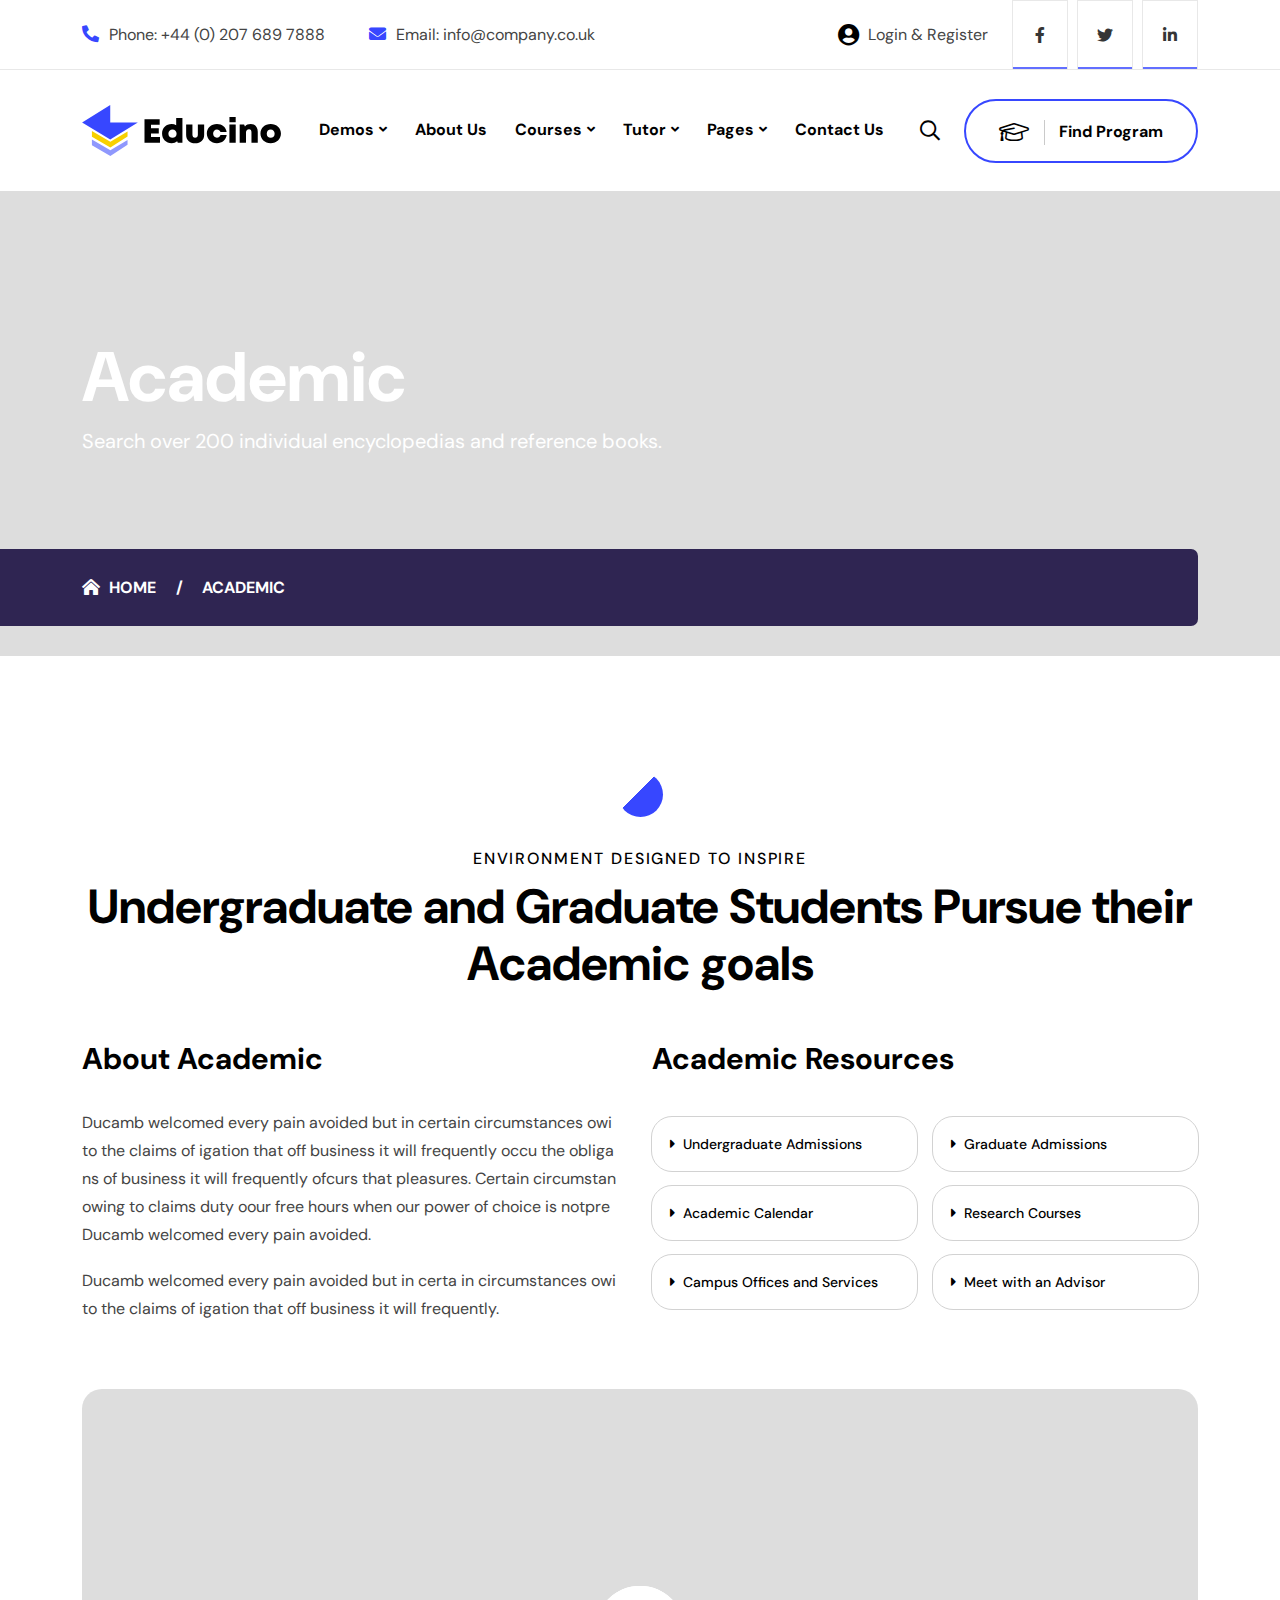
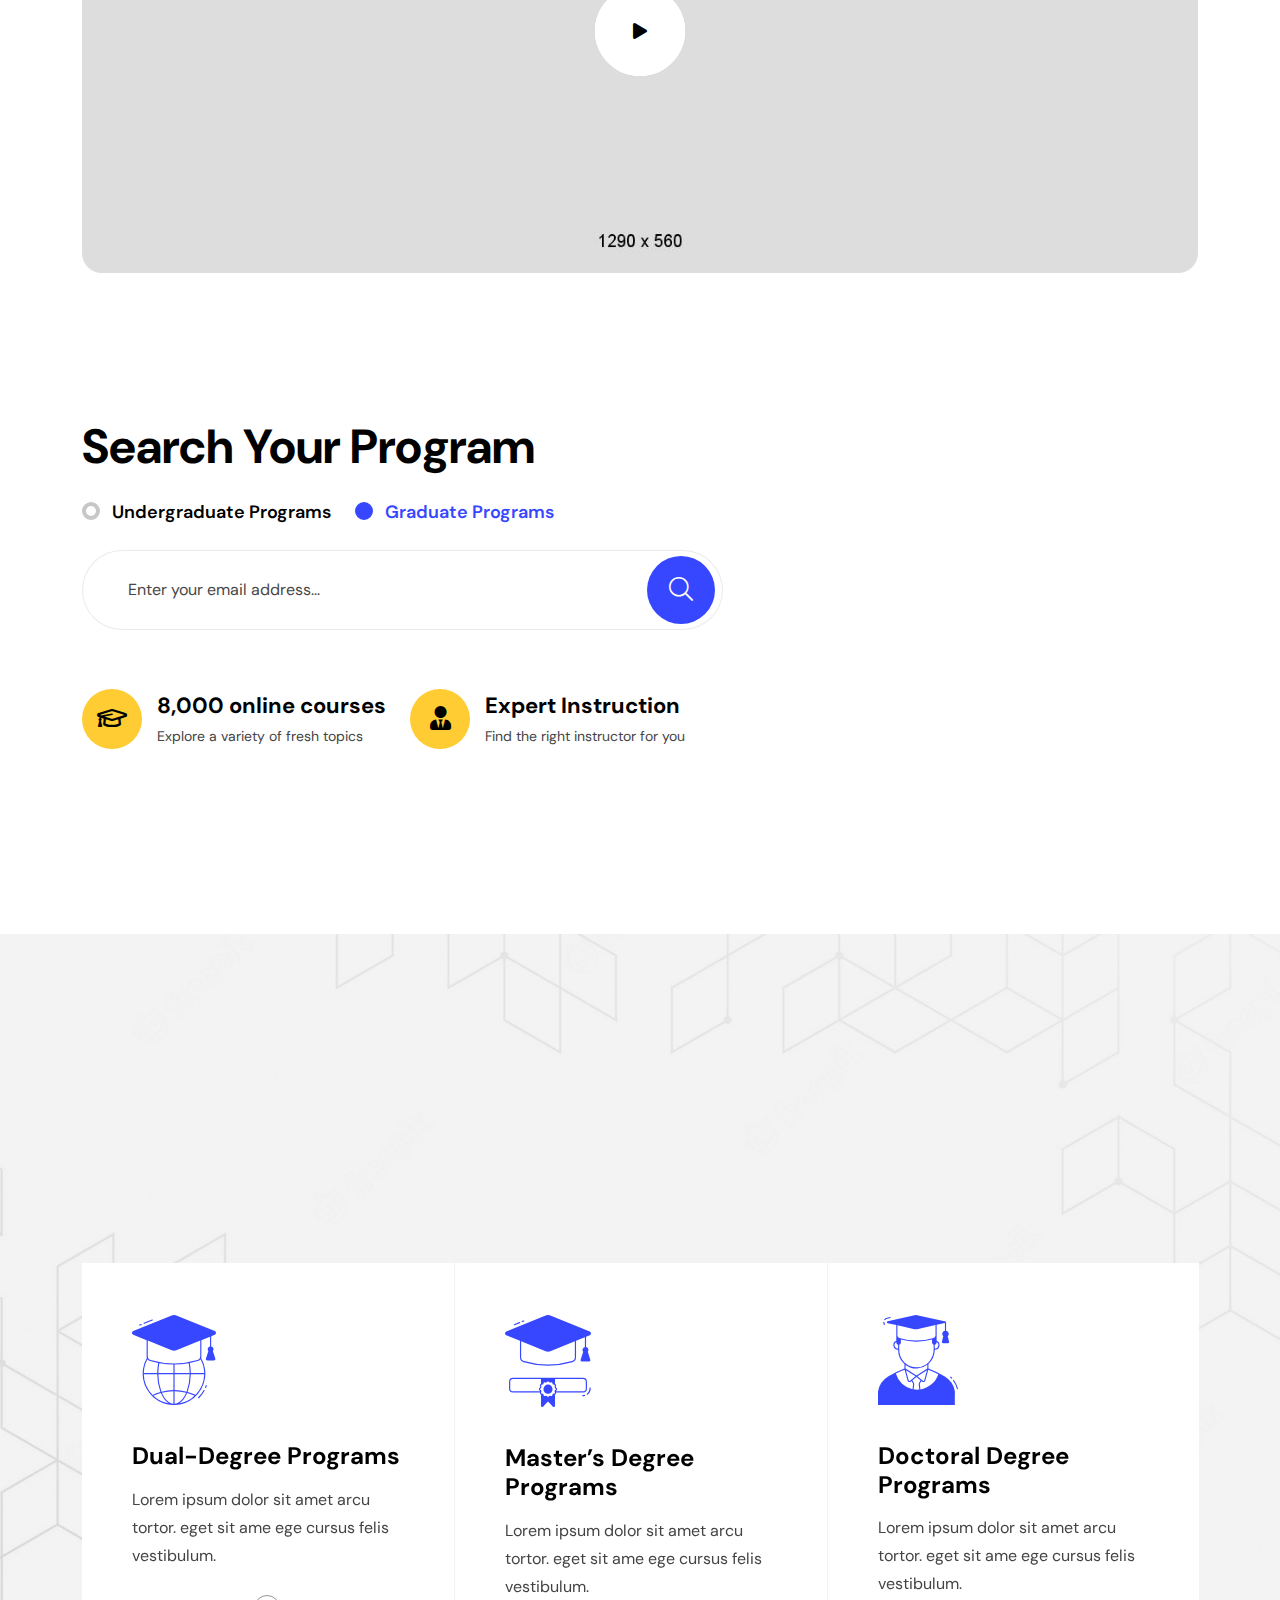
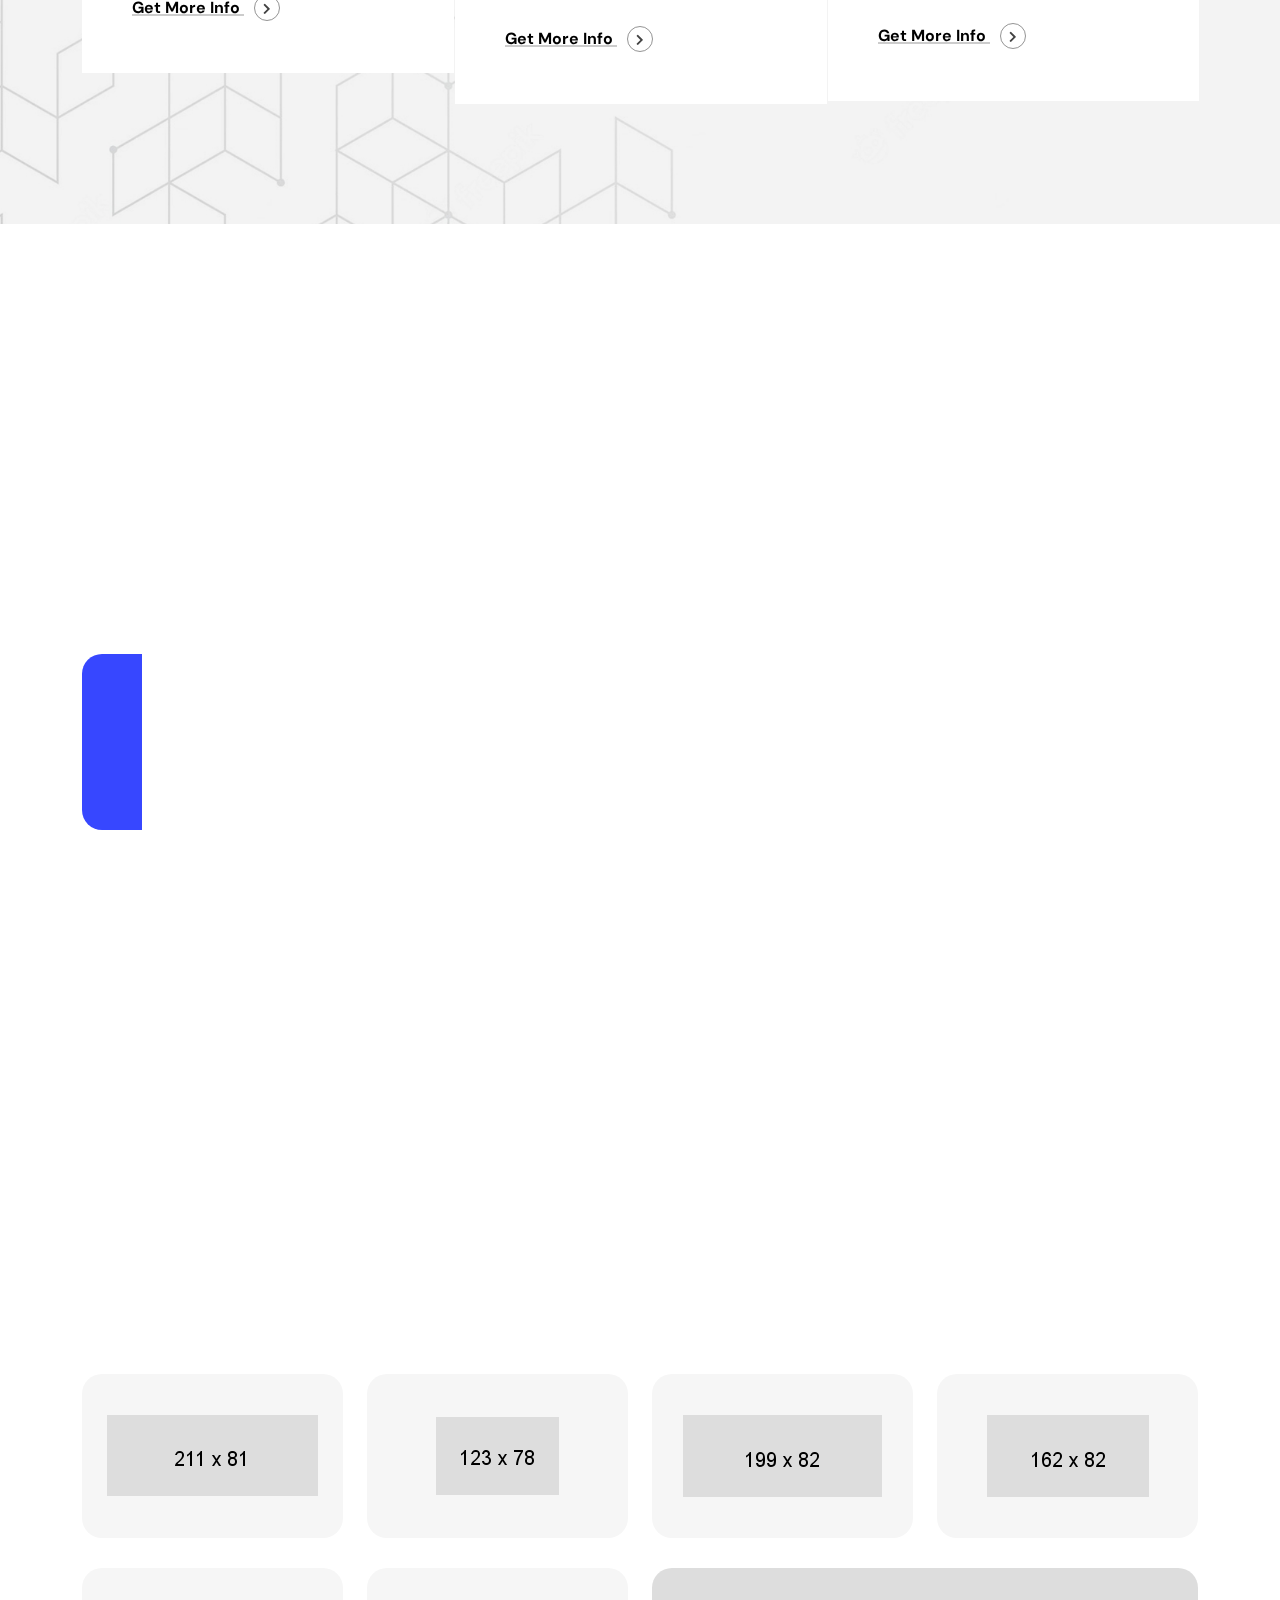
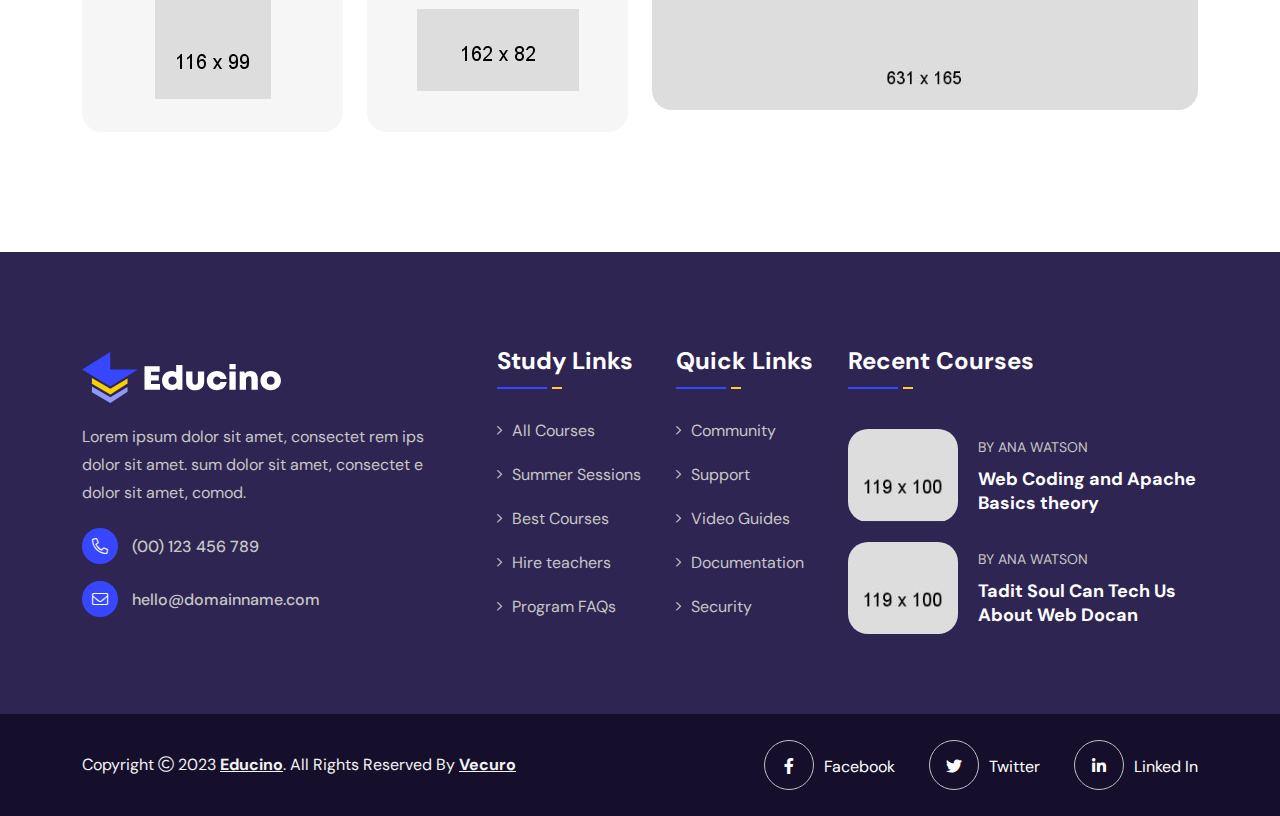
<file: Download-version/academic.html>
<!doctype html>
<html class="no-js" lang="zxx">

<head>
    <meta charset="utf-8">
    <meta http-equiv="x-ua-compatible" content="ie=edge">
    <title>Educino - Online Courses and Education HTML Template - Academic</title>
    <meta name="author" content="Vecuro">
    <meta name="description" content="Educino - Online Courses and Education HTML Template">
    <meta name="keywords" content="academic, artist, center, club, coach, college, drive, driving, education, entertainment, gambling, golf, jackpot, knowledge, money, multipurpose, music, song, student">
    <meta name="robots" content="INDEX,FOLLOW">

    <!-- Mobile Specific Metas -->
    <meta name="viewport" content="width=device-width, initial-scale=1, shrink-to-fit=no">

    <!-- Favicons - Place favicon.ico in the root directory -->
    <link rel="shortcut icon" href="assets/img/favicon.ico" type="image/x-icon">
    <link rel="icon" href="assets/img/favicon.ico" type="image/x-icon">

    <!--==============================
	  Google Fonts
	============================== -->
    <link rel="preconnect" href="https://fonts.googleapis.com">
    <link rel="preconnect" href="https://fonts.gstatic.com" crossorigin>
    <link href="https://fonts.googleapis.com/css2?family=DM+Sans:wght@400;500;700&display=swap" rel="stylesheet">


    <!--==============================
	    All CSS File
	============================== -->
    <!-- Bootstrap -->
    <link rel="stylesheet" href="assets/css/bootstrap.min.css">
    <!-- <link rel="stylesheet" href="assets/css/app.min.css"> -->
    <!-- Fontawesome Icon -->
    <link rel="stylesheet" href="assets/css/fontawesome.min.css">
    <!-- Magnific Popup -->
    <link rel="stylesheet" href="assets/css/magnific-popup.min.css">
    <!-- Slick Slider -->
    <link rel="stylesheet" href="assets/css/slick.min.css">
    <!-- Theme Custom CSS -->
    <link rel="stylesheet" href="assets/css/style.css">

</head>


<body>


    <!--[if lte IE 9]>
    	<p class="browserupgrade">You are using an <strong>outdated</strong> browser. Please <a href="https://browsehappy.com/">upgrade your browser</a> to improve your experience and security.</p>
  <![endif]-->



    <!--********************************
   		Code Start From Here 
	******************************** -->




    <!--==============================
     Preloader
  ==============================-->
    <div class="preloader  ">
        <button class="vs-btn preloaderCls">Cancel Preloader </button>
        <div class="preloader-inner">
            <div class="loader"></div>
        </div>
    </div><!--==============================
    Mobile Menu
  ============================== -->
    <div class="vs-menu-wrapper">
        <div class="vs-menu-area text-center">
            <button class="vs-menu-toggle"><i class="fal fa-times"></i></button>
            <div class="mobile-logo">
                <a href="index.html"><img src="assets/img/logo.svg" alt="Educino"></a>
            </div>
            <div class="vs-mobile-menu">
                <ul>
                    <li class="menu-item-has-children">
                        <a href="index.html">Demos</a>
                        <ul class="sub-menu">
                            <li><a href="index.html">Demo Style 1</a></li>
                            <li><a href="index-2.html">Demo Style 2</a></li>
                            <li><a href="index-3.html">Demo Style 3</a></li>
                        </ul>
                    </li>
                    <li>
                        <a href="about.html">About Us</a>
                    </li>
                    <li class="menu-item-has-children">
                        <a href="course.html">Courses</a>
                        <ul class="sub-menu">
                            <li><a href="course.html">Courses 1</a></li>
                            <li><a href="courses-2.html">Courses 2</a></li>
                            <li><a href="course-details.html">Courses Details 1</a></li>
                            <li><a href="course-details-2.html">Courses Details 2</a></li>
                        </ul>
                    </li>
                    <li class="menu-item-has-children">
                        <a href="blog.html">Blog</a>
                        <ul class="sub-menu">
                            <li><a href="blog.html">Blog</a></li>
                            <li><a href="blog-details.html">Blog Details</a></li>
                        </ul>
                    </li>
                    <li class="menu-item-has-children">
                        <a href="#">Pages</a>
                        <ul class="sub-menu">
                            <li><a href="team.html">Our Tutors</a></li>
                            <li><a href="team-details.html">Tutor Details</a></li>
                            <li><a href="become-tutor.html">Become Tutor</a></li>
                            <li><a href="find-tutor.html">Find Tutor</a></li>
                            <li><a href="academic.html">Academic</a></li>
                            <li><a href="academic-program.html">Academic Program</a></li>
                            <li><a href="program-details.html">Program Details</a></li>
                            <li><a href="find-program.html">Find Program</a></li>
                            <li><a href="event-details.html">Event Details</a></li>
                            <li><a href="login-register.html">Login Register</a></li>
                            <li><a href="error.html">Error Page</a></li>
                        </ul>
                    </li>
                    <li>
                        <a href="contact.html">Contact Us</a>
                    </li>
                </ul>
            </div>
        </div>
    </div><!--==============================
    Popup Search Box
    ============================== -->
    <div class="popup-search-box d-none d-lg-block  ">
        <button class="searchClose"><i class="fal fa-times"></i></button>
        <form action="#">
            <input type="text" class="border-theme" placeholder="What are you looking for">
            <button type="submit"><i class="fal fa-search"></i></button>
        </form>
    </div>
    <!--==============================
    Header Area
    ==============================-->
    <header class="vs-header header-layout1">
        <div class="header-top">
            <div class="container">
                <div class="row justify-content-between align-items-center gx-50">
                    <div class="col d-none d-xl-block">
                        <div class="header-links">
                            <ul>
                                <li><i class="fas fa-phone-alt"></i>Phone: <a href="+4402076897888">+44 (0) 207 689 7888</a></li>
                                <li><i class="fas fa-envelope"></i>Email: <a href="mailto:info@company.co.uk">info@company.co.uk</a></li>
                            </ul>
                        </div>
                    </div>
                    <div class="col col-xl-auto d-none d-md-block">
                        <a class="user-login" href="login-register.html"><i class="fas fa-user-circle"></i> Login & Register</a>
                    </div>
                    <div class="col-md-auto text-center">
                        <div class="header-social">
                            <a href="#"><i class="fab fa-facebook-f"></i></a>
                            <a href="#"><i class="fab fa-twitter"></i></a>
                            <a href="#"><i class="fab fa-linkedin-in"></i></a>
                        </div>
                    </div>
                </div>
            </div>
        </div>
        <div class="sticky-wrapper">
            <div class="sticky-active">
                <div class="container position-relative z-index-common">
                    <div class="row align-items-center justify-content-between">
                        <div class="col-auto">
                            <div class="vs-logo"> <a href="index.html"><img src="assets/img/logo.svg" alt="logo"></a> </div>
                        </div>
                        <div class="col text-end text-xl-center">
                            <nav class="main-menu menu-style1 d-none d-lg-block">
                                <ul>
                                    <li class="menu-item-has-children"> <a href="index.html">Demos</a>
                                        <ul class="sub-menu">
                                            <li><a href="index.html">Demo Style 1</a></li>
                                            <li><a href="index-2.html">Demo Style 2</a></li>
                                            <li><a href="index-3.html">Demo Style 3</a></li>
                                        </ul>
                                    </li>
                                    <li> <a href="about.html">About Us</a> </li>
                                    <li class="menu-item-has-children">
                                        <a href="course.html">Courses</a>
                                        <ul class="sub-menu">
                                            <li><a href="course.html">Courses 1</a></li>
                                            <li><a href="courses-2.html">Courses 2</a></li>
                                            <li><a href="course-details.html">Course Details 1</a></li>
                                            <li><a href="course-details-2.html">Course Details 2</a></li>
                                        </ul>
                                    </li>
                                    <li class="menu-item-has-children">
                                        <a href="blog.html">Tutor</a>
                                        <ul class="sub-menu">
                                            <li><a href="team.html">Our Tutors</a></li>
                                            <li><a href="team-details.html">Tutor Details</a></li>
                                            <li><a href="become-tutor.html">Become Tutor</a></li>
                                            <li><a href="find-tutor.html">Find Tutor</a></li>
                                        </ul>
                                    </li>
                                    <li class="menu-item-has-children mega-menu-wrap"> <a href="#">Pages</a>
                                        <ul class="mega-menu">
                                            <li><a href="#">Pagelist 1</a>
                                                <ul>
                                                    <li><a href="index.html">Demo Style 1</a></li>
                                                    <li><a href="index-2.html">Demo Style 2</a></li>
                                                    <li><a href="index-3.html">Demo Style 3</a></li>
                                                    <li><a href="about.html">About Us</a></li>
                                                    <li><a href="contact.html">Contact Us</a></li>
                                                </ul>
                                            </li>
                                            <li><a href="#">Pagelist 2</a>
                                                <ul>
                                                    <li><a href="course.html">Courses 1</a></li>
                                                    <li><a href="courses-2.html">Courses 2</a></li>
                                                    <li><a href="course-details.html">Courses Details 1</a></li>
                                                    <li><a href="course-details-2.html">Courses Details 2</a></li>
                                                    <li><a href="event-details.html">Event Details</a></li>
                                                </ul>
                                            </li>
                                            <li><a href="#">Pagelist 3</a>
                                                <ul>
                                                    <li><a href="academic.html">Academic</a></li>
                                                    <li><a href="academic-program.html">Academic Program</a></li>
                                                    <li><a href="program-details.html">Program Details</a></li>
                                                    <li><a href="find-program.html">Find Program</a></li>
                                                    <li><a href="login-register.html">Login Register</a></li>
                                                    <li><a href="error.html">Error Page</a></li>
                                                </ul>
                                            </li>
                                            <li><a href="#">Pagelist 4</a>
                                                <ul>
                                                    <li><a href="team.html">Our Tutors</a></li>
                                                    <li><a href="team-details.html">Tutor Details</a></li>
                                                    <li><a href="become-tutor.html">Become Tutor</a></li>
                                                    <li><a href="find-tutor.html">Find Tutor</a></li>
                                                    <li><a href="blog.html">Blog</a></li>
                                                    <li><a href="blog-details.html">Blog Details</a></li>
                                                </ul>
                                            </li>
                                        </ul>
                                    </li>
                                    <li><a href="contact.html">Contact Us</a></li>
                                </ul>
                            </nav>
                            <button class="vs-menu-toggle d-inline-block d-lg-none"><i class="fal fa-bars"></i></button>
                        </div>
                        <div class="col-auto d-none d-xl-block">
                            <div class="header-btns">
                                <button type="button" class="searchBoxTggler"><i class="far fa-search"></i></button>
                                <a href="find-program.html" class="vs-btn style4"><i class="fal fa-graduation-cap"></i> Find Program</a>
                            </div>
                        </div>
                    </div>
                </div>
            </div>
        </div>
    </header><!--==============================
    Breadcumb
============================== -->
    <div class="breadcumb-wrapper " data-bg-src="assets/img/breadcumb/breadcumb-bg.png">
        <div class="container z-index-common">
            <div class="breadcumb-content">
                <h1 class="breadcumb-title">Academic</h1>
                <p class="breadcumb-text">Search over 200 individual encyclopedias and reference books.</p>
                <div class="breadcumb-menu-wrap">
                    <ul class="breadcumb-menu">
                        <li><a href="index.html">Home</a></li>
                        <li>Academic</li>
                    </ul>
                </div>
            </div>
        </div>
    </div><!--==============================
    About Area
==============================-->
    <section class="space-top space-extra-bottom">
        <div class="container">
            <div class="title-area text-md-center mb-4 mb-lg-5">
                <div class="sec-icon"><span class="vs-circle"></span></div>
                <span class="sec-subtitle">ENVIRONMENT DESIGNED TO INSPIRE</span>
                <h2 class="sec-title h1"> Undergraduate and Graduate Students Pursue their Academic goals</h2>
            </div>
            <div class="row gx-60">
                <div class="col-xl-6 mb-4 mb-lg-0">
                    <h3 class="h4 mb-3 mb-lg-4 pb-lg-2">About Academic</h3>
                    <p>Ducamb welcomed every pain avoided but in certain circumstances owi to the claims of igation that off business it will frequently occu the obliga ns of business it will frequently ofcurs that pleasures. Certain circumstan owing to claims duty oour free hours when our power of choice is notpre Ducamb welcomed every pain avoided.</p>
                    <p>Ducamb welcomed every pain avoided but in certa in circumstances owi to the claims of igation that off business it will frequently.</p>
                </div>
                <div class="col-xl-6">
                    <h3 class="h4 mb-3 mb-lg-4 pb-lg-2">Academic Resources</h3>
                    <div class="row gx-3 pt-2">
                        <div class="col-md-6">
                            <div class="vs-list list-style3">
                                <ul>
                                    <li><a href="academic-program.html">Undergraduate Admissions</a></li>
                                    <li><a href="academic-program.html">Academic Calendar</a></li>
                                    <li><a href="academic-program.html">Campus Offices and Services</a></li>
                                </ul>
                            </div>
                        </div>
                        <div class="col-md-6">
                            <div class="vs-list list-style3">
                                <ul>
                                    <li><a href="academic-program.html">Graduate Admissions</a></li>
                                    <li><a href="academic-program.html">Research Courses</a></li>
                                    <li><a href="team.html">Meet with an Advisor</a></li>
                                </ul>
                            </div>
                        </div>
                    </div>
                </div>
            </div>
            <div class="position-relative overflow-hidden rounded-20 mt-5">
                <img src="assets/img/about/academic-1.jpg" alt="blog video">
                <a href="https://www.youtube.com/watch?v=_sI_Ps7JSEk" class="play-btn popup-video position-center"><i class="fas fa-play"></i></a>
            </div>
        </div>
    </section>
    <section class=" space-extra-bottom">
        <div class="container">
            <div class="row align-items-center justify-content-center justify-content-xl-between flex-row-reverse">
                <div class="col-xl-5 col-xxl-auto wow fadeInUp" data-wow-delay="0.3s">
                    <div class="img-box1">
                        <div class="vs-circle">
                            <div class="mega-hover">
                                <img src="assets/img/about/about-1-1.png" alt="banner">
                            </div>
                        </div>
                    </div>
                </div>
                <div class="col-xl-7 col-xxl text-center text-xl-start">
                    <form action="#" class="form-style1">
                        <h2 class="form-title h1">Search Your Program</h2>
                        <div class="row">
                            <div class="form-group col-auto">
                                <input type="radio" name="inlineRadioOptions" id="inlineRadio1" value="option1">
                                <label for="inlineRadio1">Undergraduate Programs</label>
                            </div>
                            <div class="form-group col-auto">
                                <input type="radio" name="inlineRadioOptions" id="inlineRadio2" value="option2" checked>
                                <label for="inlineRadio2">Graduate Programs</label>
                            </div>
                            <div class="form-group col-12">
                                <div class="form-inner">
                                    <input type="text" placeholder="Enter your email address...">
                                    <button class="icon-btn"><i class="fal fa-search"></i></button>
                                </div>
                            </div>
                        </div>
                    </form>
                    <div class="row gx-40 justify-content-center justify-content-xl-start">
                        <div class="col-auto">
                            <div class="media-style3">
                                <div class="media-icon"><i class="far fa-graduation-cap"></i></div>
                                <div class="media-body">
                                    <span class="media-title">8,000 online courses</span>
                                    <p class="media-text">Explore a variety of fresh topics</p>
                                </div>
                            </div>
                        </div>
                        <div class="col-auto">
                            <div class="media-style3">
                                <div class="media-icon"><i class="fas fa-user-tie"></i></div>
                                <div class="media-body">
                                    <span class="media-title">Expert Instruction</span>
                                    <p class="media-text">Find the right instructor for you</p>
                                </div>
                            </div>
                        </div>
                    </div>
                </div>
            </div>
        </div>
    </section><!--==============================
      Programm Area
  ==============================-->
    <section class="space-top space-extra-bottom" data-bg-src="assets/img/bg/course-bg-pattern.jpg">
        <div class="container-md">
            <div class="row">
                <div class="col-xl-9 m-auto">
                    <div class="title-area text-center wow fadeInUp" data-wow-delay="0.3s">
                        <div class="sec-icon"><span class="vs-circle"></span></div>
                        <span class="sec-subtitle">AWARD-WINNING EDUCATORS</span>
                        <h2 class="sec-title h1">Professional Education</h2>
                    </div>
                </div>
            </div>
            <div class="row vs-carousel gx-1px" data-slide-show="4" data-ml-slide-show="3" data-lg-slide-show="3" data-md-slide-show="2" data-sm-slide-show="2" data-center-mode="true" data-ml-center-mode="true" data-xl-center-mode="true" data-lg-center-mode="true">
                <div class="col-sm-6 col-xl-3">
                    <div class="program-style2">
                        <div class="program-icon"><img src="assets/img/icon/program-1.svg" alt=""></div>
                        <div class="program-content">
                            <h5 class="program-title">Master’s Degree Programs</h5>
                            <p class="program-text">Lorem ipsum dolor sit amet arcu tortor. eget sit ame ege cursus felis vestibulum.</p>
                            <a class="program-link" href="program-details.html">Get More Info <i class="fas fa-chevron-right"></i></a>
                        </div>
                    </div>
                </div>
                <div class="col-sm-6 col-xl-3">
                    <div class="program-style2">
                        <div class="program-icon"><img src="assets/img/icon/program-2.svg" alt=""></div>
                        <div class="program-content">
                            <h5 class="program-title">Doctoral Degree Programs</h5>
                            <p class="program-text">Lorem ipsum dolor sit amet arcu tortor. eget sit ame ege cursus felis vestibulum.</p>
                            <a class="program-link" href="program-details.html">Get More Info <i class="fas fa-chevron-right"></i></a>
                        </div>
                    </div>
                </div>
                <div class="col-sm-6 col-xl-3">
                    <div class="program-style2">
                        <div class="program-icon"><img src="assets/img/icon/program-3.svg" alt=""></div>
                        <div class="program-content">
                            <h5 class="program-title">Certificate Programs</h5>
                            <p class="program-text">Lorem ipsum dolor sit amet arcu tortor. eget sit ame ege cursus felis vestibulum.</p>
                            <a class="program-link" href="program-details.html">Get More Info <i class="fas fa-chevron-right"></i></a>
                        </div>
                    </div>
                </div>
                <div class="col-sm-6 col-xl-3">
                    <div class="program-style2">
                        <div class="program-icon"><img src="assets/img/icon/program-4.svg" alt=""></div>
                        <div class="program-content">
                            <h5 class="program-title">Dual-Degree Programs</h5>
                            <p class="program-text">Lorem ipsum dolor sit amet arcu tortor. eget sit ame ege cursus felis vestibulum.</p>
                            <a class="program-link" href="program-details.html">Get More Info <i class="fas fa-chevron-right"></i></a>
                        </div>
                    </div>
                </div>
            </div>
        </div>
    </section><!--==============================
  FAQ Area
==============================-->
    <section class=" space-top space-extra-bottom">
        <div class="container">
            <div class="row gx-50">
                <div class="col-lg-7 col-xl-8 mb-40 mb-lg-0">
                    <div class="title-area wow fadeInUp text-center text-lg-start" data-wow-delay="0.1s">
                        <span class="sec-subtitle">FREQUENTLY ASKED QUESTIONS</span>
                        <h2 class="sec-title h1">Academic Faq's</h2>
                    </div>
                    <div class="accordion-style1 wow fadeInUp" data-wow-delay="0.2s">
                        <div class="accordion" id="faqVersion1">
                            <div class="accordion-item">
                                <div class="accordion-header" id="headingOne">
                                    <button class="accordion-button collapsed" type="button" data-bs-toggle="collapse" data-bs-target="#collapseOne" aria-expanded="true" aria-controls="collapseOne">What kind of tutors does Preply look for?</button>
                                </div>
                                <div id="collapseOne" class="accordion-collapse collapse" aria-labelledby="headingOne" data-bs-parent="#faqVersion1">
                                    <div class="accordion-body">
                                        <p>Sometimes, we don’t approve tutor profiles at the first attempt because the profile photo, video or description doesn’t meet our requirements. Make sure you use a real photo of yourself, take the time to record a short video and describe your strengths</p>
                                    </div>
                                </div>
                            </div>
                            <div class="accordion-item">
                                <div class="accordion-header" id="headingTwo">
                                    <button class="accordion-button collapsed" type="button" data-bs-toggle="collapse" data-bs-target="#collapseTwo" aria-expanded="false" aria-controls="collapseTwo">Solar panels now that the Feed-in Tariff has closed?</button>
                                </div>
                                <div id="collapseTwo" class="accordion-collapse collapse" aria-labelledby="headingTwo" data-bs-parent="#faqVersion1">
                                    <div class="accordion-body">
                                        <p>Sometimes, we don’t approve tutor profiles at the first attempt because the profile photo, video or description doesn’t meet our requirements. Make sure you use a real photo of yourself, take the time to record a short video and describe your strengths</p>
                                    </div>
                                </div>
                            </div>
                            <div class="accordion-item active">
                                <div class="accordion-header" id="headingThree">
                                    <button class="accordion-button" type="button" data-bs-toggle="collapse" data-bs-target="#collapseThree" aria-expanded="false" aria-controls="collapseThree">What solar panels do Solarsense install?</button>
                                </div>
                                <div id="collapseThree" class="accordion-collapse collapse show" aria-labelledby="headingThree" data-bs-parent="#faqVersion1">
                                    <div class="accordion-body">
                                        <p>Sometimes, we don’t approve tutor profiles at the first attempt because the profile photo, video or description doesn’t meet our requirements. Make sure you use a real photo of yourself, take the time to record a short video and describe your strengths</p>
                                    </div>
                                </div>
                            </div>
                            <div class="accordion-item">
                                <div class="accordion-header" id="headingFour">
                                    <button class="accordion-button collapsed" type="button" data-bs-toggle="collapse" data-bs-target="#collapseFour" aria-expanded="false" aria-controls="collapseFour">How to Add Battery Backup to an Existing?</button>
                                </div>
                                <div id="collapseFour" class="accordion-collapse collapse" aria-labelledby="headingFour" data-bs-parent="#faqVersion1">
                                    <div class="accordion-body">
                                        <p>Sometimes, we don’t approve tutor profiles at the first attempt because the profile photo, video or description doesn’t meet our requirements. Make sure you use a real photo of yourself, take the time to record a short video and describe your strengths</p>
                                    </div>
                                </div>
                            </div>
                            <div class="accordion-item">
                                <div class="accordion-header" id="headingFive">
                                    <button class="accordion-button collapsed" type="button" data-bs-toggle="collapse" data-bs-target="#collapseFive" aria-expanded="false" aria-controls="collapseFive">How to Add Battery Backup to an Existing?</button>
                                </div>
                                <div id="collapseFive" class="accordion-collapse collapse" aria-labelledby="headingFive" data-bs-parent="#faqVersion1">
                                    <div class="accordion-body">
                                        <p>Sometimes, we don’t approve tutor profiles at the first attempt because the profile photo, video or description doesn’t meet our requirements. Make sure you use a real photo of yourself, take the time to record a short video and describe your strengths</p>
                                    </div>
                                </div>
                            </div>
                        </div>
                        <span class="support-link">Have more questions? Check our <a href="contact.html">Help center</a> or contact our <a href="contact.html">support team</a></span>
                    </div>
                </div>
                <div class="col-lg-4">
                    <div class="row">
                        <div class="col-md-7 col-lg-12">
                            <div class="img-box5 mega-hover wow fadeInUp" data-wow-delay="0.3s">
                                <div class="img-1"><img class="w-100" src="assets/img/about/about-2-4.jpg" alt="About Img"></div>
                                <div class="box-content">
                                    <h3 class="img-title">Online Course Registration</h3>
                                    <p class="img-text">Top 20 courses among our 1350+ free online courses by experts</p>
                                    <a href="contact.html" class="vs-btn">Apply Today</a>
                                </div>
                            </div>
                        </div>
                        <div class="col-md-5 col-lg-12">
                            <div class="media-style5 wow fadeInUp" data-wow-delay="0.4s">
                                <span class="icon"><i class="fas fa-user-headset"></i></span>
                                <h5 class="media-title">Admission Process</h5>
                                <a class="phone" href="+8156415000"><i class="fal fa-phone-alt"></i>815-641-5000</a>
                                <a class="mail" href="mailto:support@education.com"><i class="fal fa-envelope"></i>support@education.com</a>
                            </div>
                        </div>
                    </div>

                </div>
            </div>
        </div>
    </section> <!--==============================
      Brand Area
  ==============================-->
    <section class="space-extra-bottom">
        <div class="container">
            <div class="title-area text-center wow fadeInUp" data-wow-delay="0.3s">
                <div class="sec-icon">
                    <div class="vs-circle"></div>
                </div>
                <span class="sec-subtitle">PLEASURES HAVE TO REPUDIATED </span>
                <h2 class="sec-title h1">Top Companies</h2>
            </div>
            <div class="row">
                <div class="col-6 col-lg-4 col-xl-3">
                    <div class="brand-style1"><img src="assets/img/brand/brand-1-1.png" alt="brand"></div>
                </div>
                <div class="col-6 col-lg-4 col-xl-3">
                    <div class="brand-style1"><img src="assets/img/brand/brand-1-2.png" alt="brand"></div>
                </div>
                <div class="col-6 col-lg-4 col-xl-3">
                    <div class="brand-style1"><img src="assets/img/brand/brand-1-3.png" alt="brand"></div>
                </div>
                <div class="col-6 col-lg-4 col-xl-3">
                    <div class="brand-style1"><img src="assets/img/brand/brand-1-4.png" alt="brand"></div>
                </div>
                <div class="col-6 col-lg-4 col-xl-3">
                    <div class="brand-style1"><img src="assets/img/brand/brand-1-5.png" alt="brand"></div>
                </div>
                <div class="col-6 col-lg-4 col-xl-3">
                    <div class="brand-style1"><img src="assets/img/brand/brand-1-6.png" alt="brand"></div>
                </div>
                <div class="col-xl-6">
                    <div class="rounded-20 overflow-hidden mega-hover"><img class="w-100" src="assets/img/brand/about-2-1.jpg" alt="brand"></div>
                </div>
            </div>
        </div>
    </section>
    <!--==============================
    Footer Area
  ==============================-->
    <footer class="footer-wrapper footer-layout1">
        <div class="shape-mockup jump d-none d-xxxl-block" data-bottom="0%" data-left="-270px">
            <div class="vs-border-circle"></div>
        </div>
        <div class="widget-area">
            <div class="container">
                <div class="row justify-content-between">
                    <div class="col-md-6 col-xl-auto">
                        <div class="widget footer-widget">
                            <div class="vs-widget-about">
                                <div class="footer-logo"> <a href="index.html"><img src="assets/img/logo-white.svg" alt="logo"></a> </div>
                                <p class="footer-text">Lorem ipsum dolor sit amet, consectet rem ips dolor sit amet. sum dolor sit amet, consectet e dolor sit amet, comod.</p>
                                <p class="footer-info"><i class="fal fa-phone-alt"></i><a class="text-inherit" href="tel:++11234562228">(00) 123 456 789</a></p>
                                <p class="footer-info"><i class="fal fa-envelope"></i><a class="text-inherit" href="mailto:info@example.com">hello@domainname.com</a></p>
                            </div>
                        </div>
                    </div>
                    <div class="col-6 col-md-6 col-xl-auto">
                        <div class="widget nav_menu footer-widget">
                            <h3 class="widget_title">Study Links</h3>
                            <div class="menu-all-pages-container footer-menu">
                                <ul class="menu">
                                    <li><a href="course.html">All Courses</a></li>
                                    <li><a href="blog.html">Summer Sessions</a></li>
                                    <li><a href="course.html">Best Courses</a></li>
                                    <li><a href="find-tutor.htm">Hire teachers</a></li>
                                    <li><a href="academic-program.html">Program FAQs</a></li>
                                </ul>
                            </div>
                        </div>
                    </div>
                    <div class="col-6 col-md-6 col-xl-auto">
                        <div class="widget nav_menu footer-widget">
                            <h3 class="widget_title">Quick Links</h3>
                            <div class="menu-all-pages-container footer-menu">
                                <ul class="menu">
                                    <li><a href="about.html">Community</a></li>
                                    <li><a href="contact.html">Support</a></li>
                                    <li><a href="blog.html">Video Guides</a></li>
                                    <li><a href="event-details.html">Documentation</a></li>
                                    <li><a href="about.html">Security</a></li>
                                </ul>
                            </div>
                        </div>
                    </div>
                    <div class="col-md-6 col-xl-auto">
                        <div class="widget  footer-widget">
                            <h3 class="widget_title">Recent Courses</h3>
                            <div class="recent-post-wrap">
                                <div class="recent-course">
                                    <div class="media-img"><a href="course-details.html"><img src="assets/img/course/recent-course-1-1.jpg" alt="Blog Image"></a></div>
                                    <div class="media-body">
                                        <div class="recent-course-meta"><a href="team-details.html">BY ANA WATSON</a></div>
                                        <h4 class="post-title"><a class="text-inherit" href="course-details.html">Web Coding and Apache Basics theory</a></h4>
                                    </div>
                                </div>
                                <div class="recent-course">
                                    <div class="media-img"><a href="course-details.html"><img src="assets/img/course/recent-course-1-2.jpg" alt="Blog Image"></a></div>
                                    <div class="media-body">
                                        <div class="recent-course-meta"><a href="team-details.html">BY ANA WATSON</a></div>
                                        <h4 class="post-title"><a class="text-inherit" href="course-details.html">Tadit Soul Can Tech Us About Web Docan</a></h4>
                                    </div>
                                </div>
                            </div>
                        </div>
                    </div>
                </div>
            </div>
        </div>
        <div class="copyright-wrap">
            <div class="container">
                <div class="row justify-content-between align-items-center">
                    <div class="text-center col-lg-auto">
                        <p class="copyright-text">Copyright <i class="fal fa-copyright"></i> 2023 <a href="index.html">Educino</a>. All Rights Reserved By <a href="https://themeforest.net/user/vecuro_themes">Vecuro</a></p>
                    </div>
                    <div class="col-auto d-none d-lg-block">
                        <div class="social-style1">
                            <a href="#"><i class="fab fa-facebook-f"></i>Facebook</a>
                            <a href="#"><i class="fab fa-twitter"></i>Twitter</a>
                            <a href="#"><i class="fab fa-linkedin-in"></i>Linked In</a>
                        </div>
                    </div>
                </div>
            </div>
        </div>
    </footer> <!-- Scroll To Top -->
    <a href="#" class="scrollToTop scroll-btn"><i class="far fa-arrow-up"></i></a>

    <!--********************************
			Code End  Here 
	******************************** -->

    <!--==============================
        All Js File
    ============================== -->
    <!-- Jquery -->
    <script src="assets/js/vendor/jquery-3.6.0.min.js"></script>
    <!-- Slick Slider -->
    <script src="assets/js/slick.min.js"></script>
    <!-- <script src="assets/js/app.min.js"></script> -->
    <!-- Bootstrap -->
    <script src="assets/js/bootstrap.min.js"></script>
    <!-- Wow.js Animation -->
    <script src="assets/js/wow.min.js"></script>
    <!-- Magnific Popup -->
    <script src="assets/js/jquery.magnific-popup.min.js"></script>
    <!-- Main Js File -->
    <script src="assets/js/main.js"></script>


</body>

</html>
</file>
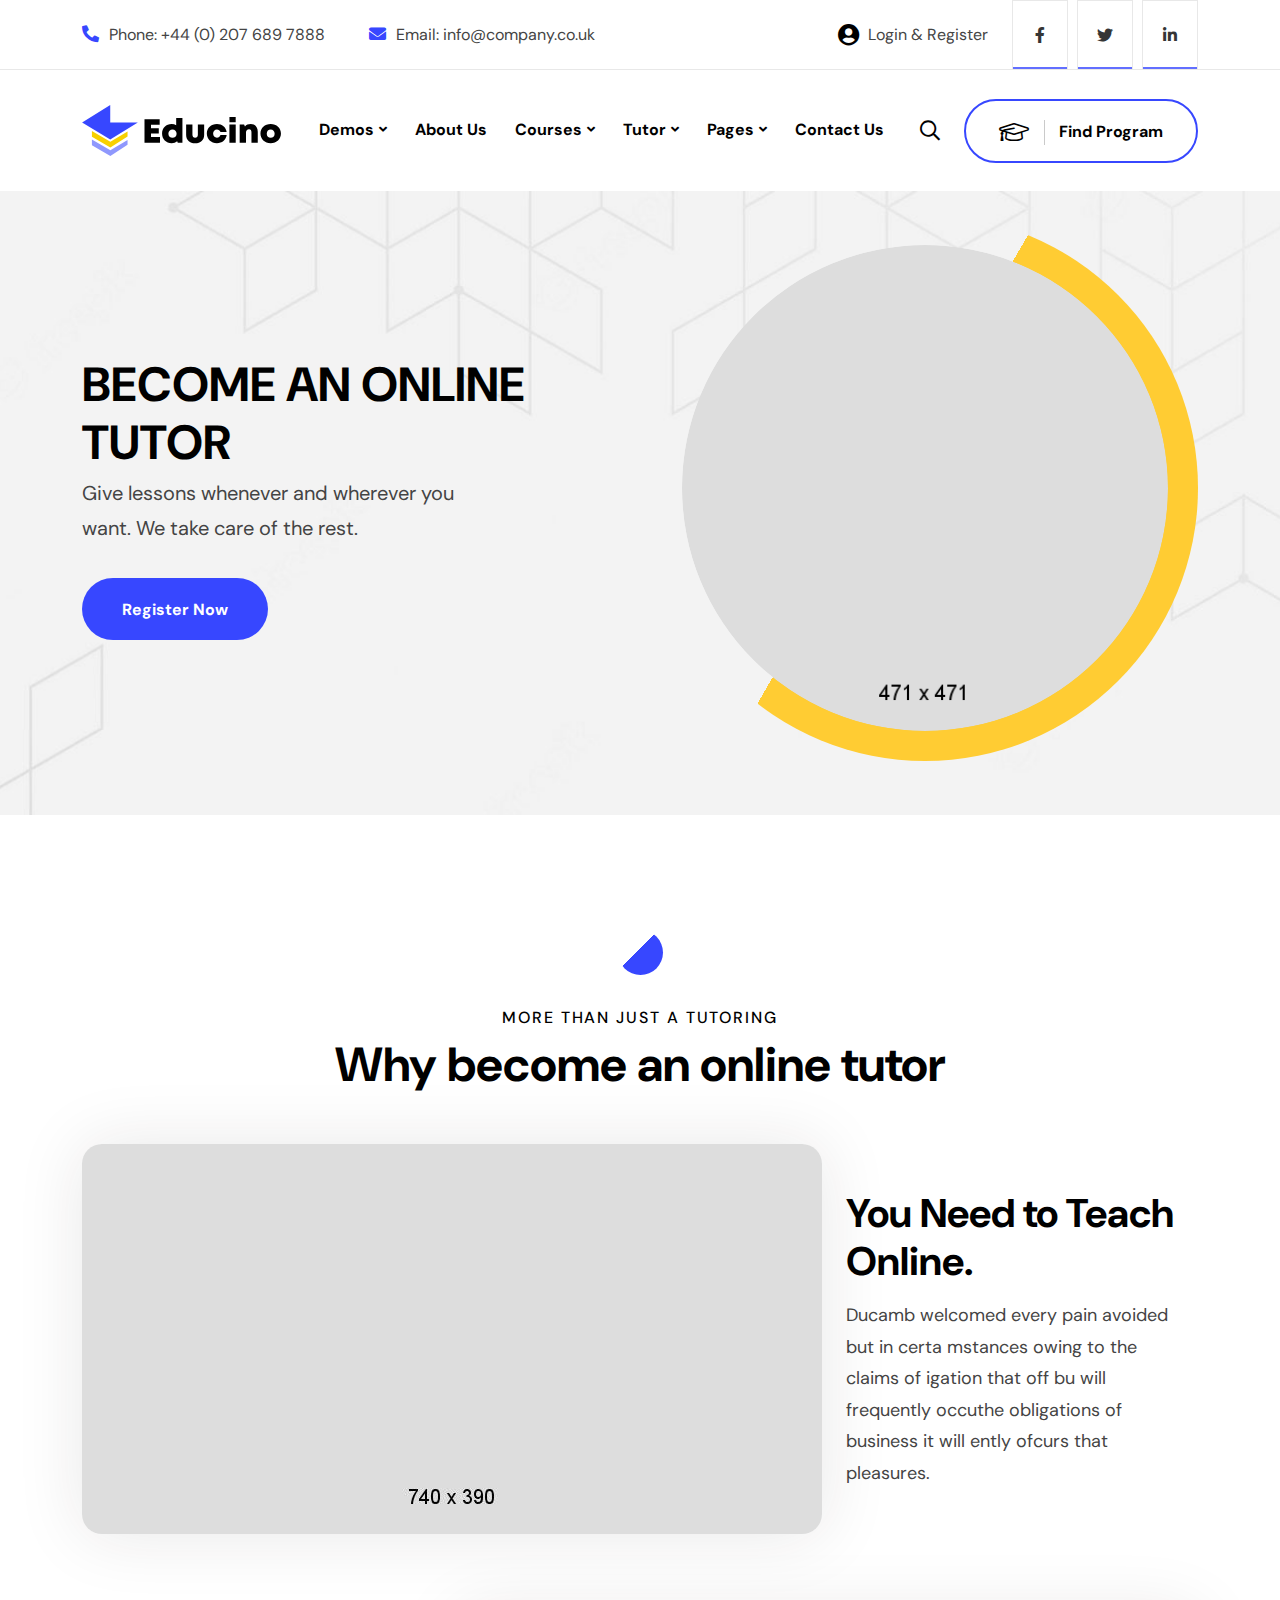
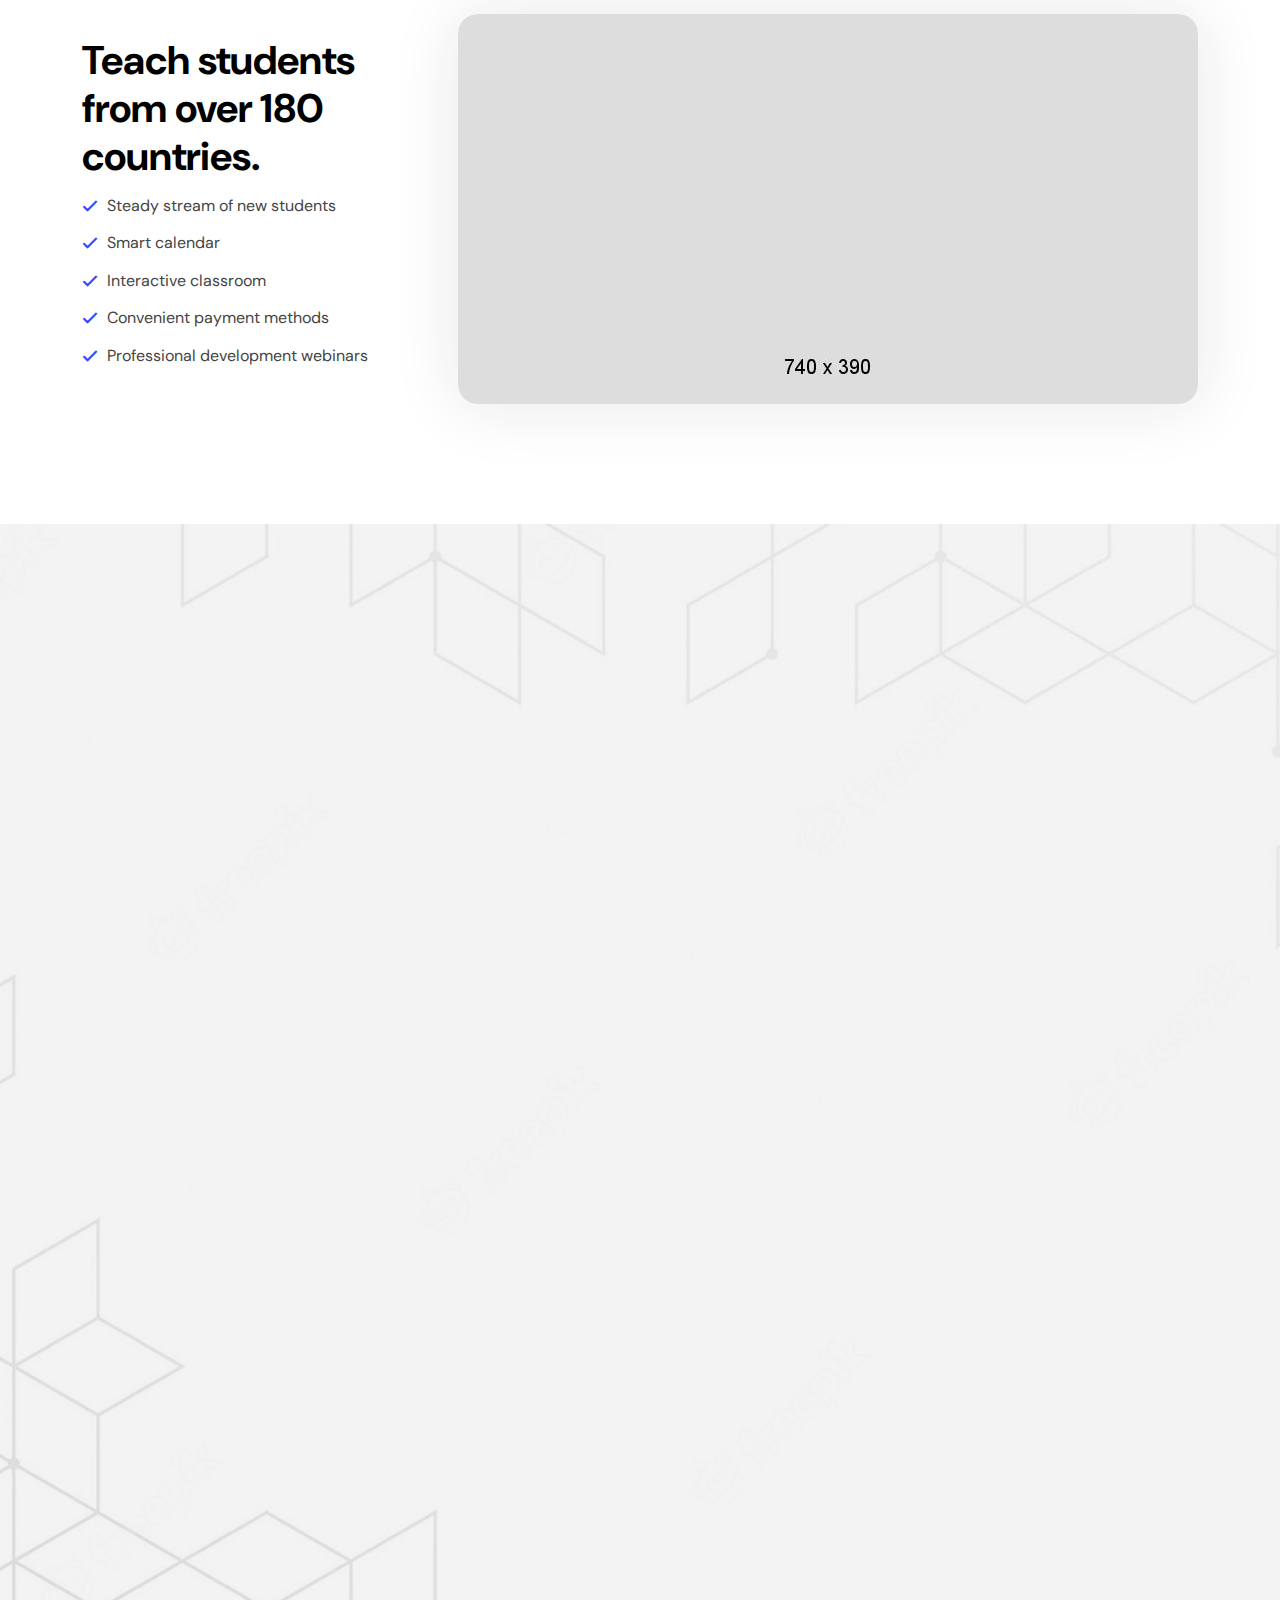
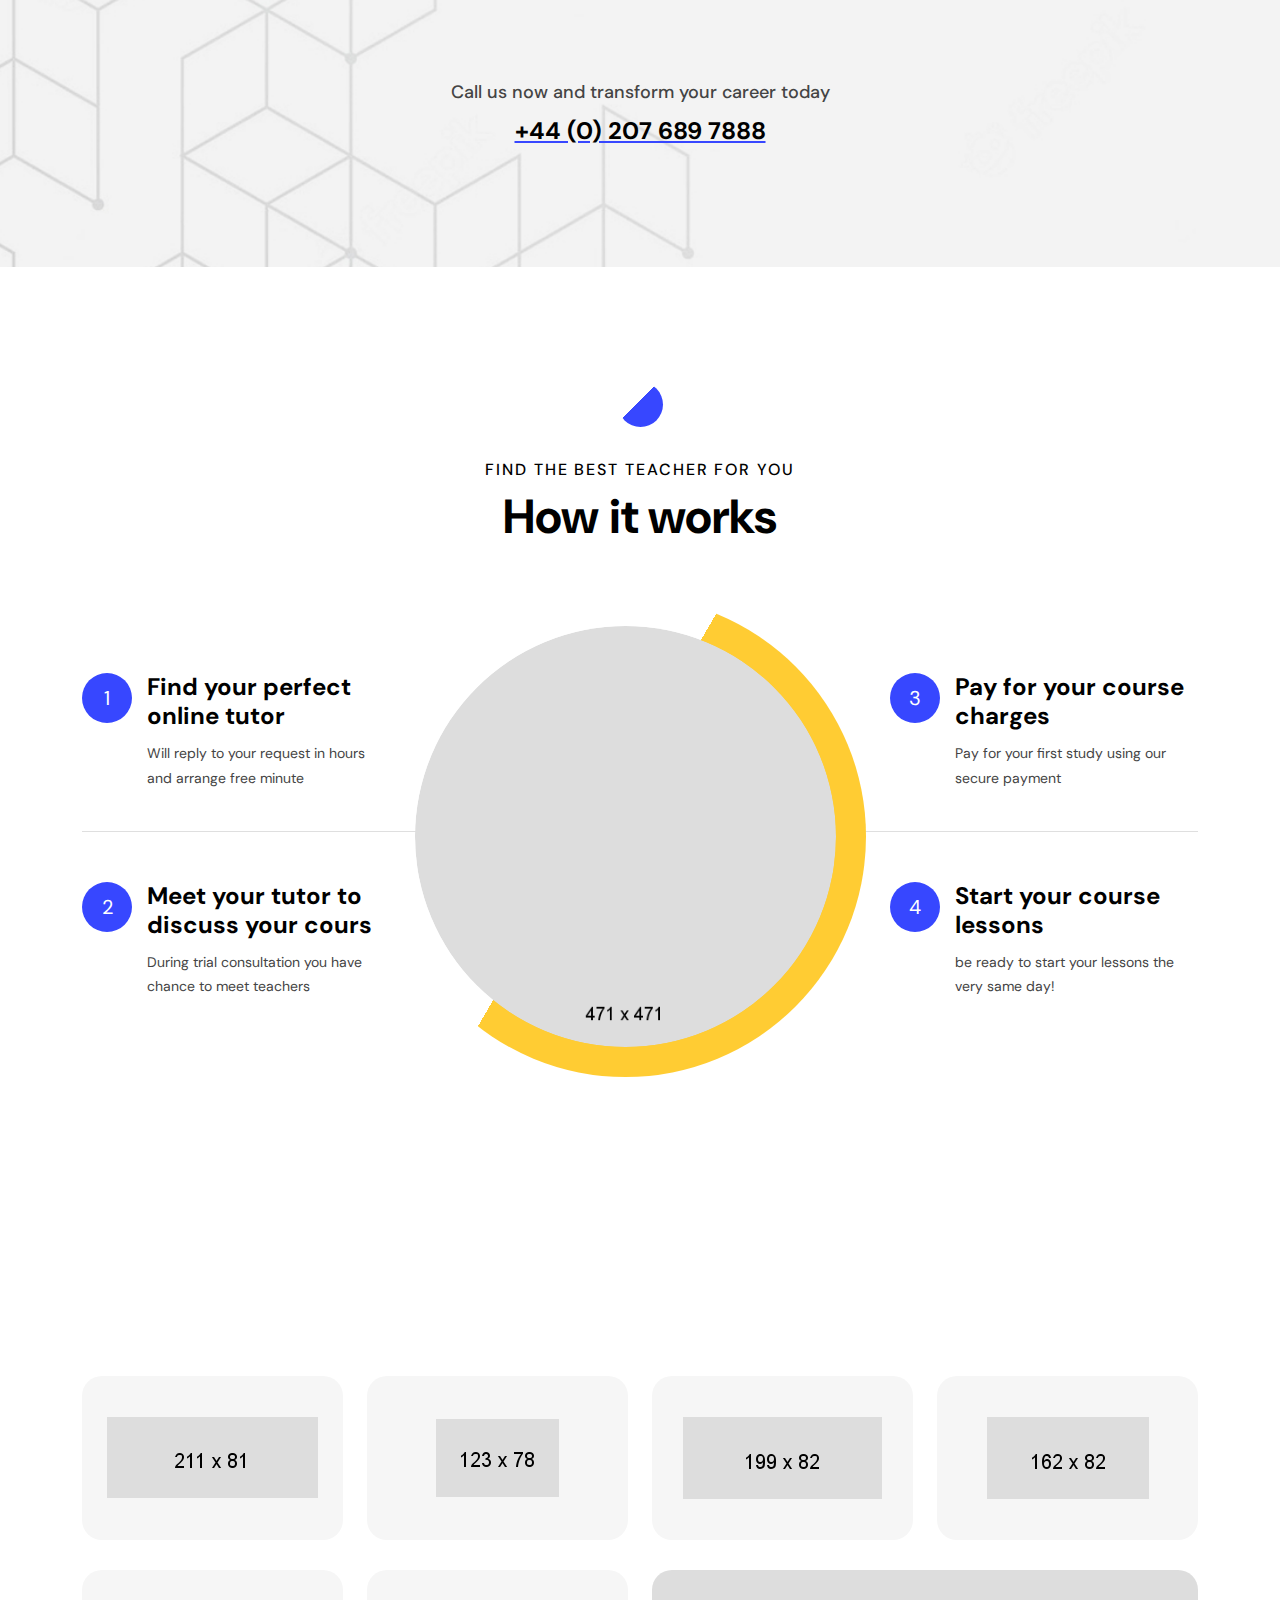
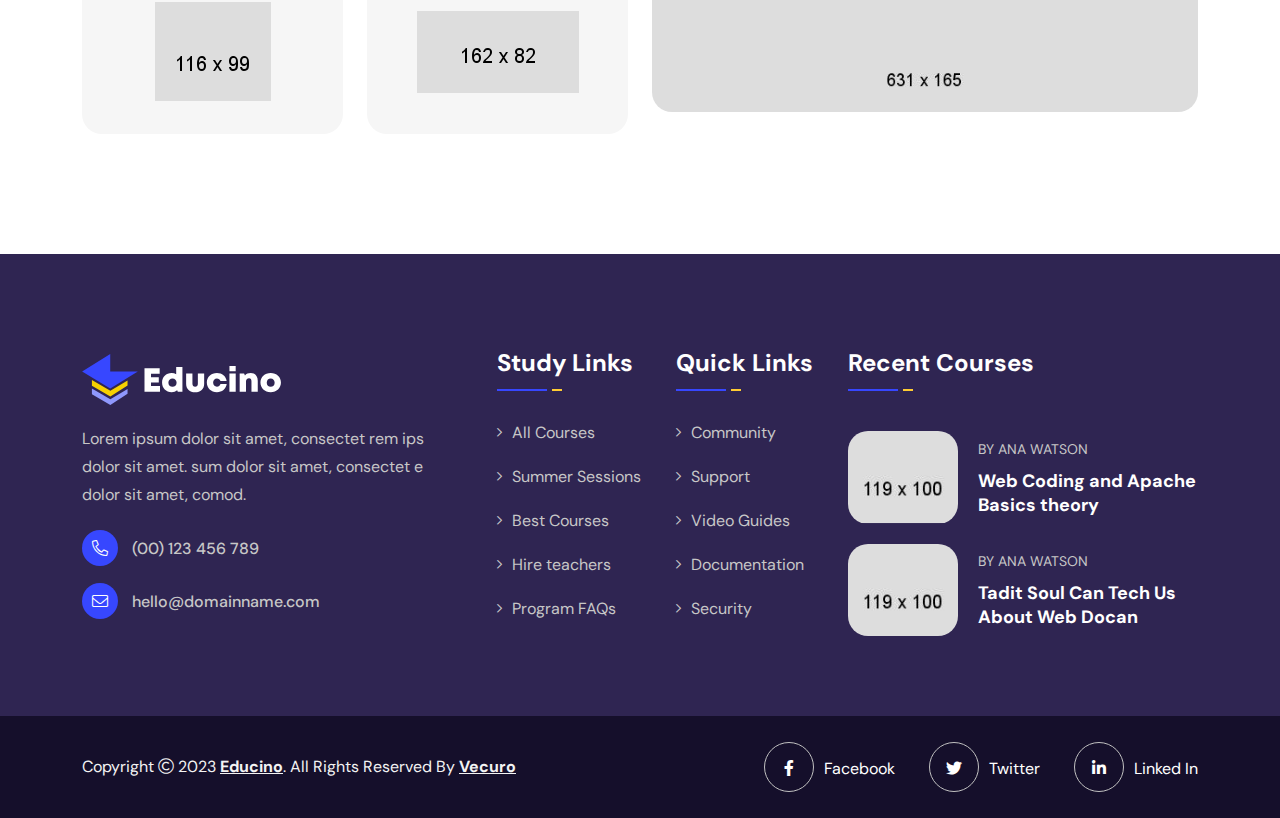
<file: Download-version/become-tutor.html>
<!doctype html>
<html class="no-js" lang="zxx">

<head>
    <meta charset="utf-8">
    <meta http-equiv="x-ua-compatible" content="ie=edge">
    <title>Educino - Online Courses and Education HTML Template - Became an online tutor</title>
    <meta name="author" content="Vecuro">
    <meta name="description" content="Educino - Online Courses and Education HTML Template">
    <meta name="keywords" content="academic, artist, center, club, coach, college, drive, driving, education, entertainment, gambling, golf, jackpot, knowledge, money, multipurpose, music, song, student">
    <meta name="robots" content="INDEX,FOLLOW">

    <!-- Mobile Specific Metas -->
    <meta name="viewport" content="width=device-width, initial-scale=1, shrink-to-fit=no">

    <!-- Favicons - Place favicon.ico in the root directory -->
    <link rel="shortcut icon" href="assets/img/favicon.ico" type="image/x-icon">
    <link rel="icon" href="assets/img/favicon.ico" type="image/x-icon">

    <!--==============================
	  Google Fonts
	============================== -->
    <link rel="preconnect" href="https://fonts.googleapis.com">
    <link rel="preconnect" href="https://fonts.gstatic.com" crossorigin>
    <link href="https://fonts.googleapis.com/css2?family=DM+Sans:wght@400;500;700&display=swap" rel="stylesheet">


    <!--==============================
	    All CSS File
	============================== -->
    <!-- Bootstrap -->
    <link rel="stylesheet" href="assets/css/bootstrap.min.css">
    <!-- <link rel="stylesheet" href="assets/css/app.min.css"> -->
    <!-- Fontawesome Icon -->
    <link rel="stylesheet" href="assets/css/fontawesome.min.css">
    <!-- Magnific Popup -->
    <link rel="stylesheet" href="assets/css/magnific-popup.min.css">
    <!-- Slick Slider -->
    <link rel="stylesheet" href="assets/css/slick.min.css">
    <!-- Theme Custom CSS -->
    <link rel="stylesheet" href="assets/css/style.css">

</head>


<body>


    <!--[if lte IE 9]>
    	<p class="browserupgrade">You are using an <strong>outdated</strong> browser. Please <a href="https://browsehappy.com/">upgrade your browser</a> to improve your experience and security.</p>
  <![endif]-->



    <!--********************************
   		Code Start From Here 
	******************************** -->




    <!--==============================
     Preloader
  ==============================-->
    <div class="preloader  ">
        <button class="vs-btn preloaderCls">Cancel Preloader </button>
        <div class="preloader-inner">
            <div class="loader"></div>
        </div>
    </div><!--==============================
    Mobile Menu
  ============================== -->
    <div class="vs-menu-wrapper">
        <div class="vs-menu-area text-center">
            <button class="vs-menu-toggle"><i class="fal fa-times"></i></button>
            <div class="mobile-logo">
                <a href="index.html"><img src="assets/img/logo.svg" alt="Educino"></a>
            </div>
            <div class="vs-mobile-menu">
                <ul>
                    <li class="menu-item-has-children">
                        <a href="index.html">Demos</a>
                        <ul class="sub-menu">
                            <li><a href="index.html">Demo Style 1</a></li>
                            <li><a href="index-2.html">Demo Style 2</a></li>
                            <li><a href="index-3.html">Demo Style 3</a></li>
                        </ul>
                    </li>
                    <li>
                        <a href="about.html">About Us</a>
                    </li>
                    <li class="menu-item-has-children">
                        <a href="course.html">Courses</a>
                        <ul class="sub-menu">
                            <li><a href="course.html">Courses 1</a></li>
                            <li><a href="courses-2.html">Courses 2</a></li>
                            <li><a href="course-details.html">Courses Details 1</a></li>
                            <li><a href="course-details-2.html">Courses Details 2</a></li>
                        </ul>
                    </li>
                    <li class="menu-item-has-children">
                        <a href="blog.html">Blog</a>
                        <ul class="sub-menu">
                            <li><a href="blog.html">Blog</a></li>
                            <li><a href="blog-details.html">Blog Details</a></li>
                        </ul>
                    </li>
                    <li class="menu-item-has-children">
                        <a href="#">Pages</a>
                        <ul class="sub-menu">
                            <li><a href="team.html">Our Tutors</a></li>
                            <li><a href="team-details.html">Tutor Details</a></li>
                            <li><a href="become-tutor.html">Become Tutor</a></li>
                            <li><a href="find-tutor.html">Find Tutor</a></li>
                            <li><a href="academic.html">Academic</a></li>
                            <li><a href="academic-program.html">Academic Program</a></li>
                            <li><a href="program-details.html">Program Details</a></li>
                            <li><a href="find-program.html">Find Program</a></li>
                            <li><a href="event-details.html">Event Details</a></li>
                            <li><a href="login-register.html">Login Register</a></li>
                            <li><a href="error.html">Error Page</a></li>
                        </ul>
                    </li>
                    <li>
                        <a href="contact.html">Contact Us</a>
                    </li>
                </ul>
            </div>
        </div>
    </div><!--==============================
    Popup Search Box
    ============================== -->
    <div class="popup-search-box d-none d-lg-block  ">
        <button class="searchClose"><i class="fal fa-times"></i></button>
        <form action="#">
            <input type="text" class="border-theme" placeholder="What are you looking for">
            <button type="submit"><i class="fal fa-search"></i></button>
        </form>
    </div>
    <!--==============================
    Header Area
    ==============================-->
    <header class="vs-header header-layout1">
        <div class="header-top">
            <div class="container">
                <div class="row justify-content-between align-items-center gx-50">
                    <div class="col d-none d-xl-block">
                        <div class="header-links">
                            <ul>
                                <li><i class="fas fa-phone-alt"></i>Phone: <a href="+4402076897888">+44 (0) 207 689 7888</a></li>
                                <li><i class="fas fa-envelope"></i>Email: <a href="mailto:info@company.co.uk">info@company.co.uk</a></li>
                            </ul>
                        </div>
                    </div>
                    <div class="col col-xl-auto d-none d-md-block">
                        <a class="user-login" href="login-register.html"><i class="fas fa-user-circle"></i> Login & Register</a>
                    </div>
                    <div class="col-md-auto text-center">
                        <div class="header-social">
                            <a href="#"><i class="fab fa-facebook-f"></i></a>
                            <a href="#"><i class="fab fa-twitter"></i></a>
                            <a href="#"><i class="fab fa-linkedin-in"></i></a>
                        </div>
                    </div>
                </div>
            </div>
        </div>
        <div class="sticky-wrapper">
            <div class="sticky-active">
                <div class="container position-relative z-index-common">
                    <div class="row align-items-center justify-content-between">
                        <div class="col-auto">
                            <div class="vs-logo"> <a href="index.html"><img src="assets/img/logo.svg" alt="logo"></a> </div>
                        </div>
                        <div class="col text-end text-xl-center">
                            <nav class="main-menu menu-style1 d-none d-lg-block">
                                <ul>
                                    <li class="menu-item-has-children"> <a href="index.html">Demos</a>
                                        <ul class="sub-menu">
                                            <li><a href="index.html">Demo Style 1</a></li>
                                            <li><a href="index-2.html">Demo Style 2</a></li>
                                            <li><a href="index-3.html">Demo Style 3</a></li>
                                        </ul>
                                    </li>
                                    <li> <a href="about.html">About Us</a> </li>
                                    <li class="menu-item-has-children">
                                        <a href="course.html">Courses</a>
                                        <ul class="sub-menu">
                                            <li><a href="course.html">Courses 1</a></li>
                                            <li><a href="courses-2.html">Courses 2</a></li>
                                            <li><a href="course-details.html">Course Details 1</a></li>
                                            <li><a href="course-details-2.html">Course Details 2</a></li>
                                        </ul>
                                    </li>
                                    <li class="menu-item-has-children">
                                        <a href="blog.html">Tutor</a>
                                        <ul class="sub-menu">
                                            <li><a href="team.html">Our Tutors</a></li>
                                            <li><a href="team-details.html">Tutor Details</a></li>
                                            <li><a href="become-tutor.html">Become Tutor</a></li>
                                            <li><a href="find-tutor.html">Find Tutor</a></li>
                                        </ul>
                                    </li>
                                    <li class="menu-item-has-children mega-menu-wrap"> <a href="#">Pages</a>
                                        <ul class="mega-menu">
                                            <li><a href="#">Pagelist 1</a>
                                                <ul>
                                                    <li><a href="index.html">Demo Style 1</a></li>
                                                    <li><a href="index-2.html">Demo Style 2</a></li>
                                                    <li><a href="index-3.html">Demo Style 3</a></li>
                                                    <li><a href="about.html">About Us</a></li>
                                                    <li><a href="contact.html">Contact Us</a></li>
                                                </ul>
                                            </li>
                                            <li><a href="#">Pagelist 2</a>
                                                <ul>
                                                    <li><a href="course.html">Courses 1</a></li>
                                                    <li><a href="courses-2.html">Courses 2</a></li>
                                                    <li><a href="course-details.html">Courses Details 1</a></li>
                                                    <li><a href="course-details-2.html">Courses Details 2</a></li>
                                                    <li><a href="event-details.html">Event Details</a></li>
                                                </ul>
                                            </li>
                                            <li><a href="#">Pagelist 3</a>
                                                <ul>
                                                    <li><a href="academic.html">Academic</a></li>
                                                    <li><a href="academic-program.html">Academic Program</a></li>
                                                    <li><a href="program-details.html">Program Details</a></li>
                                                    <li><a href="find-program.html">Find Program</a></li>
                                                    <li><a href="login-register.html">Login Register</a></li>
                                                    <li><a href="error.html">Error Page</a></li>
                                                </ul>
                                            </li>
                                            <li><a href="#">Pagelist 4</a>
                                                <ul>
                                                    <li><a href="team.html">Our Tutors</a></li>
                                                    <li><a href="team-details.html">Tutor Details</a></li>
                                                    <li><a href="become-tutor.html">Become Tutor</a></li>
                                                    <li><a href="find-tutor.html">Find Tutor</a></li>
                                                    <li><a href="blog.html">Blog</a></li>
                                                    <li><a href="blog-details.html">Blog Details</a></li>
                                                </ul>
                                            </li>
                                        </ul>
                                    </li>
                                    <li><a href="contact.html">Contact Us</a></li>
                                </ul>
                            </nav>
                            <button class="vs-menu-toggle d-inline-block d-lg-none"><i class="fal fa-bars"></i></button>
                        </div>
                        <div class="col-auto d-none d-xl-block">
                            <div class="header-btns">
                                <button type="button" class="searchBoxTggler"><i class="far fa-search"></i></button>
                                <a href="find-program.html" class="vs-btn style4"><i class="fal fa-graduation-cap"></i> Find Program</a>
                            </div>
                        </div>
                    </div>
                </div>
            </div>
        </div>
    </header><!--==============================
  CTA Area
==============================-->
    <section class="py-4" data-bg-src="assets/img/bg/tutor-bg-1.jpg">
        <div class="container">
            <div class="row flex-row-reverse justify-content-between">
                <div class="col-md-6 col-auto">
                    <div class="img-box1">
                        <div class="vs-circle">
                            <div class="mega-hover">
                                <img src="assets/img/about/about-2-1.png" alt=" banner">
                            </div>
                        </div>
                    </div>
                </div>
                <div class="col-md-6 col-lg-5 col-xl-5 align-self-center text-center text-md-start pb-5 pb-md-0">
                    <h2 class="sec-title2">BECOME AN ONLINE TUTOR</h2>
                    <p class="fs-20 col-xl-10 mb-4 pb-xl-2">Give lessons whenever and wherever you want. We take care of the rest.</p>
                    <a class="vs-btn" href="contact.html">Register Now</a>
                </div>
            </div>
        </div>
    </section><!--==============================
    About Area
==============================-->
    <section class="space">
        <div class="container">
            <div class="title-area text-center">
                <div class="sec-icon">
                    <div class="vs-circle"></div>
                </div>
                <span class="sec-subtitle">MORE THAN JUST A TUTORING</span>
                <h2 class="sec-title">Why become an online tutor</h2>
            </div>
            <div class="row gx-80 mb-5 pb-4">
                <div class="col-lg-6 col-xl-auto mb-30 mb-lg-0">
                    <div class="mega-hover rounded-20 img-shadow1"><img src="assets/img/about/become-tutor-1.jpg" alt="tutor"></div>
                </div>
                <div class="col-lg-6 col-xl align-self-center">
                    <h3 class="fs-45">You Need to Teach Online.</h3>
                    <p class="fs-md mb-0 me-3">Ducamb welcomed every pain avoided but in certa mstances owing to the claims of igation that off bu will frequently occuthe obligations of business it will ently ofcurs that pleasures.</p>
                </div>
            </div>
            <div class="row gx-80 flex-row-reverse pt-2">
                <div class="col-lg-7 col-xl-auto mb-30 mb-lg-0">
                    <div class="mega-hover rounded-20 img-shadow1"><img src="assets/img/about/become-tutor-2.jpg" alt="tutor"></div>
                </div>
                <div class="col-lg-5 col-xl align-self-center">
                    <h3 class="h2 fs-45">Teach students from over 180 countries.</h3>
                    <div class="list-style1 vs-list  mb-0">
                        <ul>
                            <li>Steady stream of new students</li>
                            <li>Smart calendar</li>
                            <li>Interactive classroom</li>
                            <li>Convenient payment methods</li>
                            <li>Professional development webinars</li>
                        </ul>
                    </div>
                </div>
            </div>
        </div>
    </section><!--==============================
  Service Area
  ==============================-->
    <section class="space" data-bg-src="assets/img/bg/course-bg-pattern.jpg">
        <div class="container">
            <div class="row">
                <div class="col-xl-6 m-auto">
                    <div class="title-area text-center wow fadeInUp" data-wow-delay="0.3s">
                        <div class="sec-icon">
                            <div class="vs-circle"></div>
                        </div>
                        <span class="sec-subtitle">IDEAL TUTOR FOR EVERYONE</span>
                        <h2 class="sec-title h1">The benefits of giving classes online</h2>
                    </div>
                </div>
            </div>
            <div class="row wow fadeInUp" data-wow-delay="0.4s">
                <div class="col-sm-6 col-xl-4">
                    <div class="media-style9">
                        <div class="media-icon"><img src="assets/img/icon/training-icon-1-1.svg" alt="icon"></div>
                        <h5 class="media-title">Interactive Lessons</h5>
                        <p>DucDucamb welcomed every pain mstances owing to the claims of will frequently.</p>
                    </div>
                </div>
                <div class="col-sm-6 col-xl-4">
                    <div class="media-style9">
                        <div class="media-icon"><img src="assets/img/icon/training-icon-1-2.svg" alt="icon"></div>
                        <h5 class="media-title">Free First Lesson</h5>
                        <p>DucDucamb welcomed every pain mstances owing to the claims of will frequently.</p>
                    </div>
                </div>
                <div class="col-sm-6 col-xl-4">
                    <div class="media-style9">
                        <div class="media-icon"><img src="assets/img/icon/training-icon-1-3.svg" alt="icon"></div>
                        <h5 class="media-title">Trained & Experienced </h5>
                        <p>DucDucamb welcomed every pain mstances owing to the claims of will frequently.</p>
                    </div>
                </div>
                <div class="col-sm-6 col-xl-4">
                    <div class="media-style9">
                        <div class="media-icon"><img src="assets/img/icon/training-icon-1-4.svg" alt="icon"></div>
                        <h5 class="media-title">Question, Quiz & Course </h5>
                        <p>DucDucamb welcomed every pain mstances owing to the claims of will frequently.</p>
                    </div>
                </div>
                <div class="col-sm-6 col-xl-4">
                    <div class="media-style9">
                        <div class="media-icon"><img src="assets/img/icon/training-icon-1-5.svg" alt="icon"></div>
                        <h5 class="media-title">Teach From Anywhere</h5>
                        <p>DucDucamb welcomed every pain mstances owing to the claims of will frequently.</p>
                    </div>
                </div>
                <div class="col-sm-6 col-xl-4">
                    <div class="media-style9">
                        <div class="media-icon"><img src="assets/img/icon/training-icon-1-6.svg" alt="icon"></div>
                        <h5 class="media-title">Work Independently</h5>
                        <p>DucDucamb welcomed every pain mstances owing to the claims of will frequently.</p>
                    </div>
                </div>
            </div>
            <div class="text-center pt-lg-4">
                <p class="font-body fs-md fw-medium mb-2">Call us now and transform your career today</p>
                <a class="call-number1 h5" href="+4402076897888">+44 (0) 207 689 7888</a>
            </div>
        </div>
    </section><!--==============================
  Work Process Area 
  ==============================-->
    <section class="space-top space-extra-bottom">
        <div class="container">
            <div class="title-area text-center">
                <div class="sec-icon">
                    <div class="vs-circle"></div>
                </div>
                <span class="sec-subtitle">FIND THE BEST TEACHER FOR YOU</span>
                <h2 class="sec-title h1">How it works</h2>
            </div>
            <div class="row align-items-center">
                <div class="col-md-6 col-lg process-inner1 order-2 order-lg-1">
                    <div class="process-style1">
                        <span class="process-number">1</span>
                        <div class="process-content">
                            <h3 class="process-title">Find your perfect online tutor</h3>
                            <p class="process-text">Will reply to your request in hours and arrange free minute</p>
                        </div>
                    </div>
                    <div class="process-style1">
                        <span class="process-number">2</span>
                        <div class="process-content">
                            <h3 class="process-title">Meet your tutor to discuss your cours</h3>
                            <p class="process-text">During trial consultation you have chance to meet teachers</p>
                        </div>
                    </div>
                </div>
                <div class="col-lg-5 order-1 order-lg-2 mb-30 mb-md-5 mb-lg-0">
                    <div class="img-box1 style2">
                        <div class="vs-circle">
                            <div class="mega-hover">
                                <img src="assets/img/about/about-2-1.png" alt="banner">
                            </div>
                        </div>
                    </div>
                </div>
                <div class="col-md-6 col-lg process-inner2 order-3">
                    <div class="process-style1">
                        <span class="process-number">3</span>
                        <div class="process-content">
                            <h3 class="process-title">Pay for your course charges</h3>
                            <p class="process-text">Pay for your first study using our secure payment</p>
                        </div>
                    </div>
                    <div class="process-style1">
                        <span class="process-number">4</span>
                        <div class="process-content">
                            <h3 class="process-title">Start your course lessons</h3>
                            <p class="process-text">be ready to start your lessons the very same day!</p>
                        </div>
                    </div>
                </div>
            </div>
        </div>
    </section> <!--==============================
      Brand Area
  ==============================-->
    <section class="space-extra-bottom">
        <div class="container">
            <div class="title-area text-center wow fadeInUp" data-wow-delay="0.3s">
                <div class="sec-icon">
                    <div class="vs-circle"></div>
                </div>
                <span class="sec-subtitle">PLEASURES HAVE TO REPUDIATED </span>
                <h2 class="sec-title h1">Top Companies</h2>
            </div>
            <div class="row">
                <div class="col-6 col-lg-4 col-xl-3">
                    <div class="brand-style1"><img src="assets/img/brand/brand-1-1.png" alt="brand"></div>
                </div>
                <div class="col-6 col-lg-4 col-xl-3">
                    <div class="brand-style1"><img src="assets/img/brand/brand-1-2.png" alt="brand"></div>
                </div>
                <div class="col-6 col-lg-4 col-xl-3">
                    <div class="brand-style1"><img src="assets/img/brand/brand-1-3.png" alt="brand"></div>
                </div>
                <div class="col-6 col-lg-4 col-xl-3">
                    <div class="brand-style1"><img src="assets/img/brand/brand-1-4.png" alt="brand"></div>
                </div>
                <div class="col-6 col-lg-4 col-xl-3">
                    <div class="brand-style1"><img src="assets/img/brand/brand-1-5.png" alt="brand"></div>
                </div>
                <div class="col-6 col-lg-4 col-xl-3">
                    <div class="brand-style1"><img src="assets/img/brand/brand-1-6.png" alt="brand"></div>
                </div>
                <div class="col-xl-6">
                    <div class="rounded-20 overflow-hidden mega-hover"><img class="w-100" src="assets/img/brand/about-2-1.jpg" alt="brand"></div>
                </div>
            </div>
        </div>
    </section>
    <!--==============================
    Footer Area
  ==============================-->
    <footer class="footer-wrapper footer-layout1">
        <div class="shape-mockup jump d-none d-xxxl-block" data-bottom="0%" data-left="-270px">
            <div class="vs-border-circle"></div>
        </div>
        <div class="widget-area">
            <div class="container">
                <div class="row justify-content-between">
                    <div class="col-md-6 col-xl-auto">
                        <div class="widget footer-widget">
                            <div class="vs-widget-about">
                                <div class="footer-logo"> <a href="index.html"><img src="assets/img/logo-white.svg" alt="logo"></a> </div>
                                <p class="footer-text">Lorem ipsum dolor sit amet, consectet rem ips dolor sit amet. sum dolor sit amet, consectet e dolor sit amet, comod.</p>
                                <p class="footer-info"><i class="fal fa-phone-alt"></i><a class="text-inherit" href="tel:++11234562228">(00) 123 456 789</a></p>
                                <p class="footer-info"><i class="fal fa-envelope"></i><a class="text-inherit" href="mailto:info@example.com">hello@domainname.com</a></p>
                            </div>
                        </div>
                    </div>
                    <div class="col-6 col-md-6 col-xl-auto">
                        <div class="widget nav_menu footer-widget">
                            <h3 class="widget_title">Study Links</h3>
                            <div class="menu-all-pages-container footer-menu">
                                <ul class="menu">
                                    <li><a href="course.html">All Courses</a></li>
                                    <li><a href="blog.html">Summer Sessions</a></li>
                                    <li><a href="course.html">Best Courses</a></li>
                                    <li><a href="find-tutor.htm">Hire teachers</a></li>
                                    <li><a href="academic-program.html">Program FAQs</a></li>
                                </ul>
                            </div>
                        </div>
                    </div>
                    <div class="col-6 col-md-6 col-xl-auto">
                        <div class="widget nav_menu footer-widget">
                            <h3 class="widget_title">Quick Links</h3>
                            <div class="menu-all-pages-container footer-menu">
                                <ul class="menu">
                                    <li><a href="about.html">Community</a></li>
                                    <li><a href="contact.html">Support</a></li>
                                    <li><a href="blog.html">Video Guides</a></li>
                                    <li><a href="event-details.html">Documentation</a></li>
                                    <li><a href="about.html">Security</a></li>
                                </ul>
                            </div>
                        </div>
                    </div>
                    <div class="col-md-6 col-xl-auto">
                        <div class="widget  footer-widget">
                            <h3 class="widget_title">Recent Courses</h3>
                            <div class="recent-post-wrap">
                                <div class="recent-course">
                                    <div class="media-img"><a href="course-details.html"><img src="assets/img/course/recent-course-1-1.jpg" alt="Blog Image"></a></div>
                                    <div class="media-body">
                                        <div class="recent-course-meta"><a href="team-details.html">BY ANA WATSON</a></div>
                                        <h4 class="post-title"><a class="text-inherit" href="course-details.html">Web Coding and Apache Basics theory</a></h4>
                                    </div>
                                </div>
                                <div class="recent-course">
                                    <div class="media-img"><a href="course-details.html"><img src="assets/img/course/recent-course-1-2.jpg" alt="Blog Image"></a></div>
                                    <div class="media-body">
                                        <div class="recent-course-meta"><a href="team-details.html">BY ANA WATSON</a></div>
                                        <h4 class="post-title"><a class="text-inherit" href="course-details.html">Tadit Soul Can Tech Us About Web Docan</a></h4>
                                    </div>
                                </div>
                            </div>
                        </div>
                    </div>
                </div>
            </div>
        </div>
        <div class="copyright-wrap">
            <div class="container">
                <div class="row justify-content-between align-items-center">
                    <div class="text-center col-lg-auto">
                        <p class="copyright-text">Copyright <i class="fal fa-copyright"></i> 2023 <a href="index.html">Educino</a>. All Rights Reserved By <a href="https://themeforest.net/user/vecuro_themes">Vecuro</a></p>
                    </div>
                    <div class="col-auto d-none d-lg-block">
                        <div class="social-style1">
                            <a href="#"><i class="fab fa-facebook-f"></i>Facebook</a>
                            <a href="#"><i class="fab fa-twitter"></i>Twitter</a>
                            <a href="#"><i class="fab fa-linkedin-in"></i>Linked In</a>
                        </div>
                    </div>
                </div>
            </div>
        </div>
    </footer> <!-- Scroll To Top -->
    <a href="#" class="scrollToTop scroll-btn"><i class="far fa-arrow-up"></i></a>

    <!--********************************
			Code End  Here 
	******************************** -->

    <!--==============================
        All Js File
    ============================== -->
    <!-- Jquery -->
    <script src="assets/js/vendor/jquery-3.6.0.min.js"></script>
    <!-- Slick Slider -->
    <script src="assets/js/slick.min.js"></script>
    <!-- <script src="assets/js/app.min.js"></script> -->
    <!-- Bootstrap -->
    <script src="assets/js/bootstrap.min.js"></script>
    <!-- Wow.js Animation -->
    <script src="assets/js/wow.min.js"></script>
    <!-- Magnific Popup -->
    <script src="assets/js/jquery.magnific-popup.min.js"></script>
    <!-- Main Js File -->
    <script src="assets/js/main.js"></script>


</body>

</html>
</file>
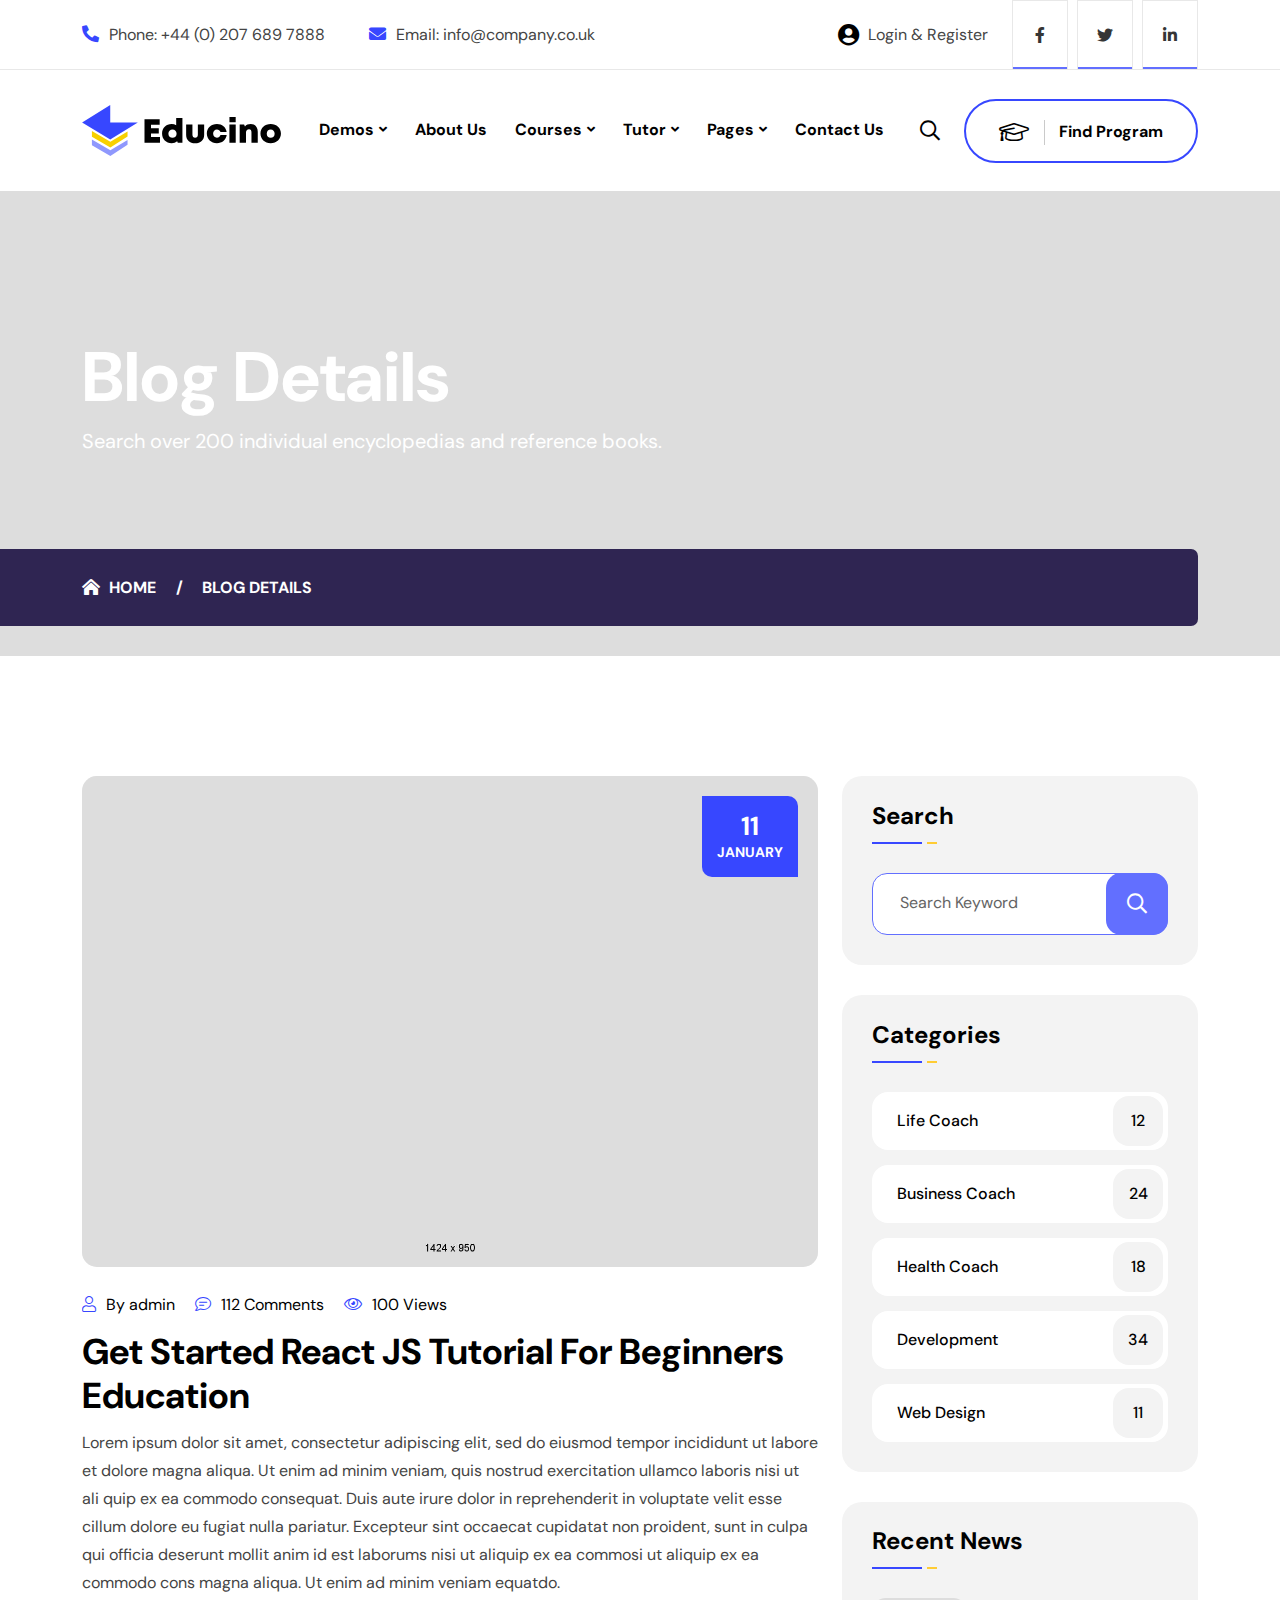
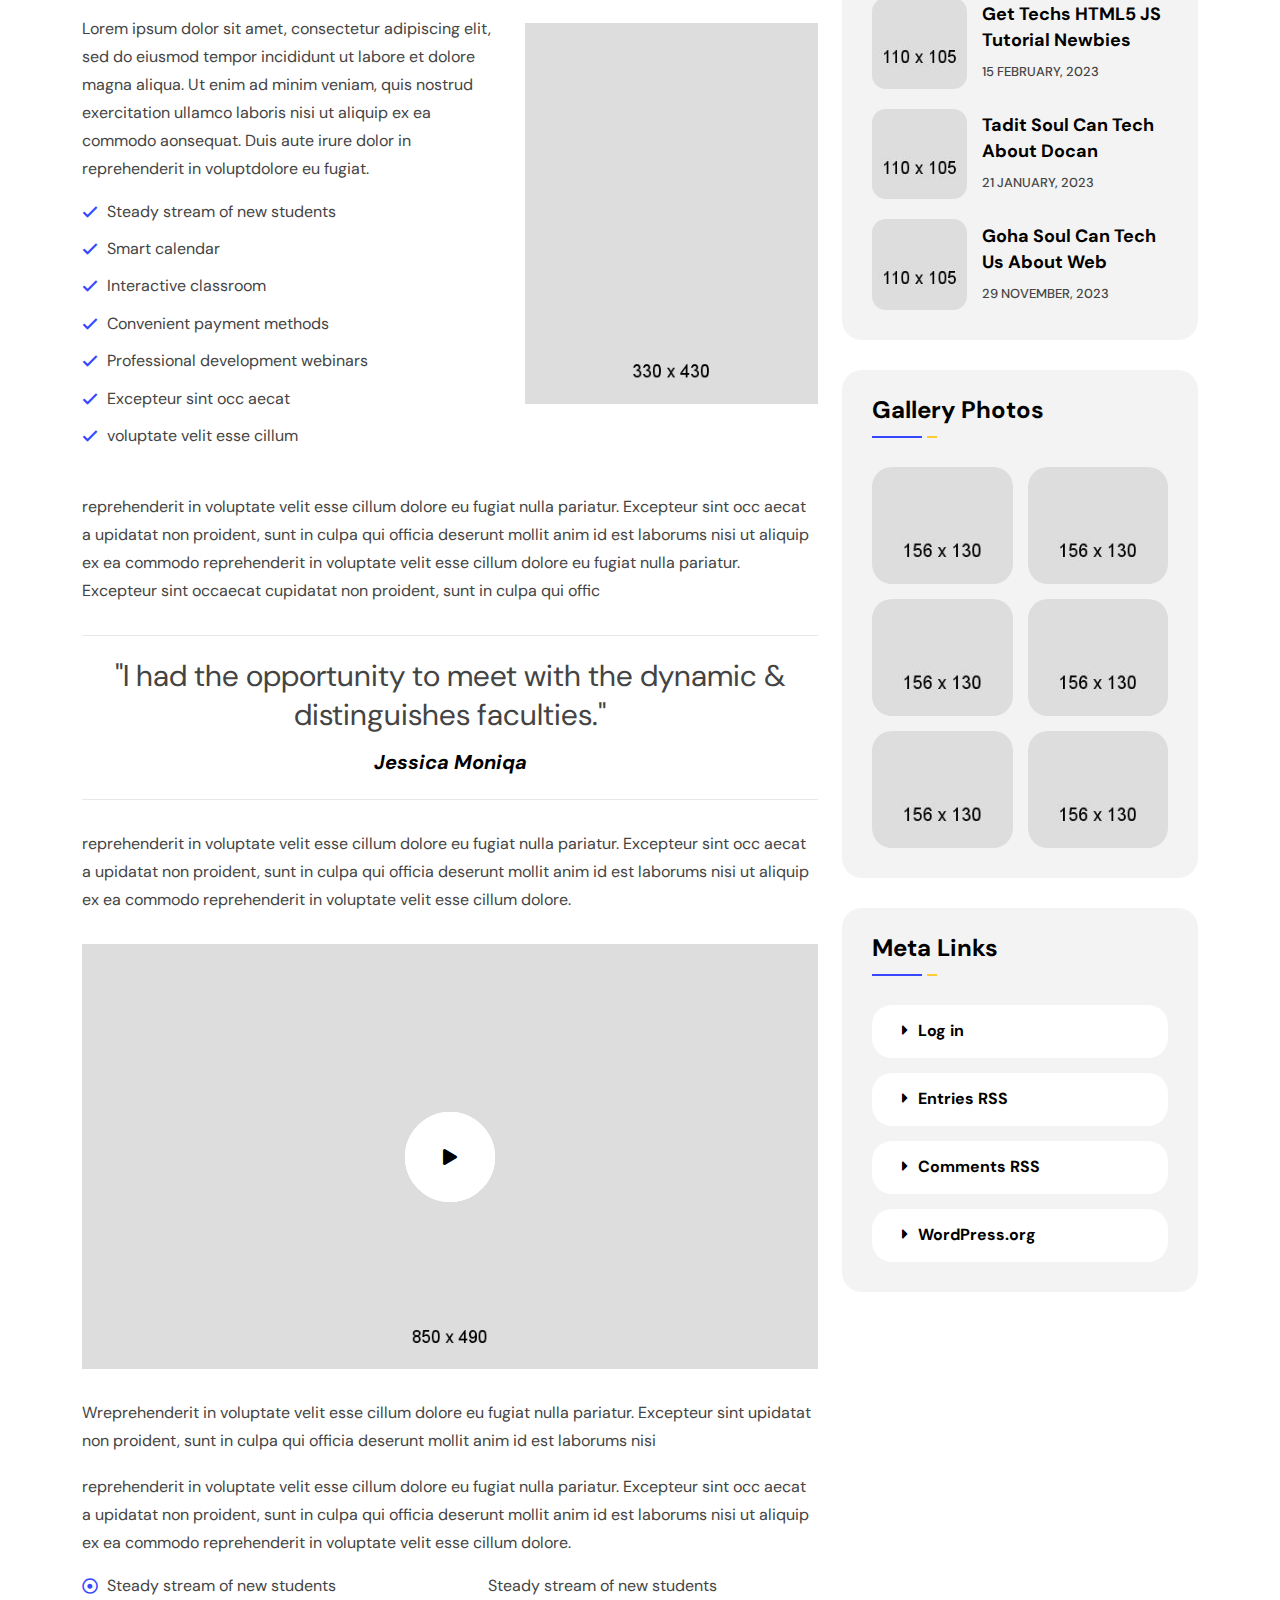
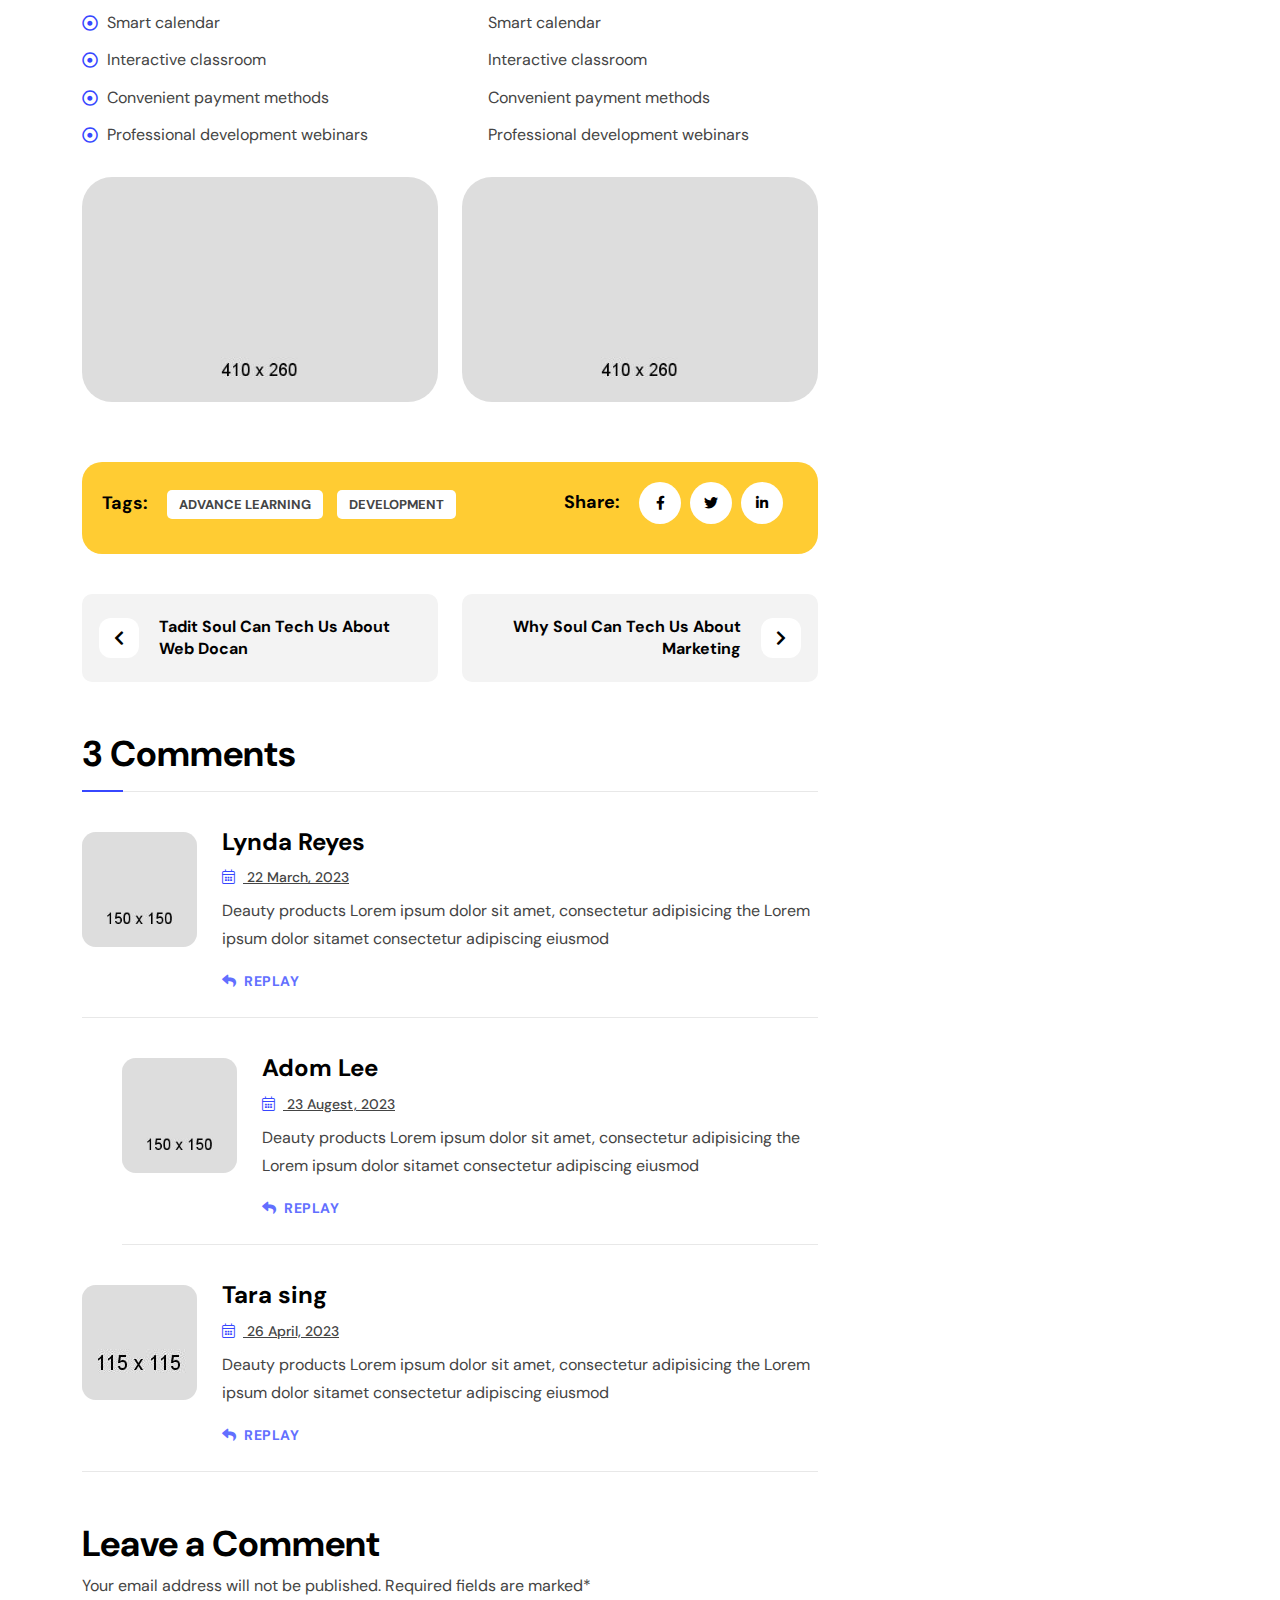
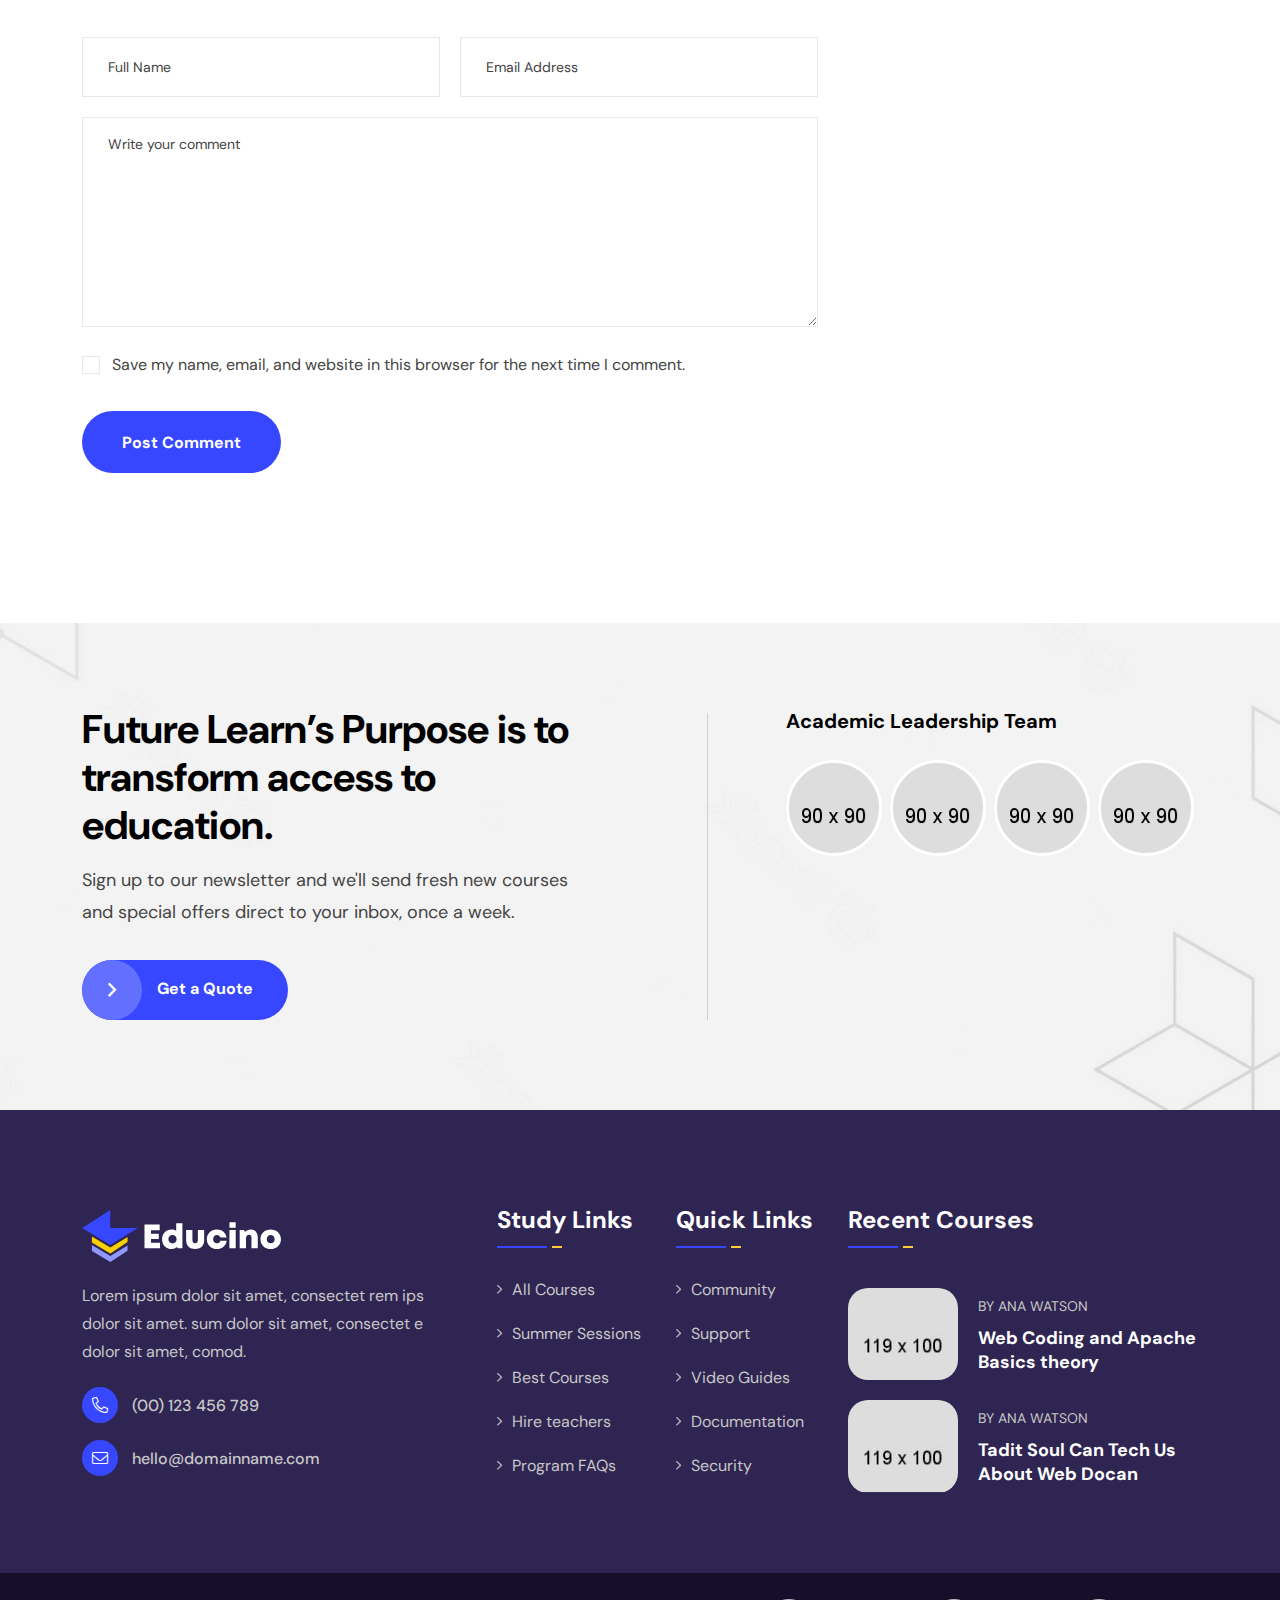
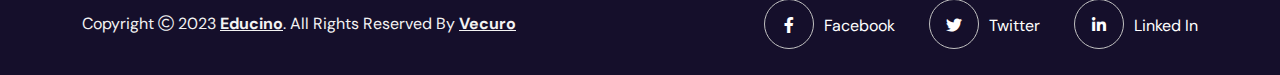
<file: Download-version/blog-details.html>
<!doctype html>
<html class="no-js" lang="zxx">

<head>
    <meta charset="utf-8">
    <meta http-equiv="x-ua-compatible" content="ie=edge">
    <title>Educino - Online Courses and Education HTML Template - Blog Details</title>
    <meta name="author" content="Vecuro">
    <meta name="description" content="Educino - Online Courses and Education HTML Template">
    <meta name="keywords" content="academic, artist, center, club, coach, college, drive, driving, education, entertainment, gambling, golf, jackpot, knowledge, money, multipurpose, music, song, student">
    <meta name="robots" content="INDEX,FOLLOW">

    <!-- Mobile Specific Metas -->
    <meta name="viewport" content="width=device-width, initial-scale=1, shrink-to-fit=no">

    <!-- Favicons - Place favicon.ico in the root directory -->
    <link rel="shortcut icon" href="assets/img/favicon.ico" type="image/x-icon">
    <link rel="icon" href="assets/img/favicon.ico" type="image/x-icon">

    <!--==============================
	  Google Fonts
	============================== -->
    <link rel="preconnect" href="https://fonts.googleapis.com">
    <link rel="preconnect" href="https://fonts.gstatic.com" crossorigin>
    <link href="https://fonts.googleapis.com/css2?family=DM+Sans:wght@400;500;700&display=swap" rel="stylesheet">


    <!--==============================
	    All CSS File
	============================== -->
    <!-- Bootstrap -->
    <link rel="stylesheet" href="assets/css/bootstrap.min.css">
    <!-- <link rel="stylesheet" href="assets/css/app.min.css"> -->
    <!-- Fontawesome Icon -->
    <link rel="stylesheet" href="assets/css/fontawesome.min.css">
    <!-- Magnific Popup -->
    <link rel="stylesheet" href="assets/css/magnific-popup.min.css">
    <!-- Slick Slider -->
    <link rel="stylesheet" href="assets/css/slick.min.css">
    <!-- Theme Custom CSS -->
    <link rel="stylesheet" href="assets/css/style.css">

</head>


<body>


    <!--[if lte IE 9]>
    	<p class="browserupgrade">You are using an <strong>outdated</strong> browser. Please <a href="https://browsehappy.com/">upgrade your browser</a> to improve your experience and security.</p>
  <![endif]-->



    <!--********************************
   		Code Start From Here 
	******************************** -->




    <!--==============================
     Preloader
  ==============================-->
    <div class="preloader  ">
        <button class="vs-btn preloaderCls">Cancel Preloader </button>
        <div class="preloader-inner">
            <div class="loader"></div>
        </div>
    </div><!--==============================
    Mobile Menu
  ============================== -->
    <div class="vs-menu-wrapper">
        <div class="vs-menu-area text-center">
            <button class="vs-menu-toggle"><i class="fal fa-times"></i></button>
            <div class="mobile-logo">
                <a href="index.html"><img src="assets/img/logo.svg" alt="Educino"></a>
            </div>
            <div class="vs-mobile-menu">
                <ul>
                    <li class="menu-item-has-children">
                        <a href="index.html">Demos</a>
                        <ul class="sub-menu">
                            <li><a href="index.html">Demo Style 1</a></li>
                            <li><a href="index-2.html">Demo Style 2</a></li>
                            <li><a href="index-3.html">Demo Style 3</a></li>
                        </ul>
                    </li>
                    <li>
                        <a href="about.html">About Us</a>
                    </li>
                    <li class="menu-item-has-children">
                        <a href="course.html">Courses</a>
                        <ul class="sub-menu">
                            <li><a href="course.html">Courses 1</a></li>
                            <li><a href="courses-2.html">Courses 2</a></li>
                            <li><a href="course-details.html">Courses Details 1</a></li>
                            <li><a href="course-details-2.html">Courses Details 2</a></li>
                        </ul>
                    </li>
                    <li class="menu-item-has-children">
                        <a href="blog.html">Blog</a>
                        <ul class="sub-menu">
                            <li><a href="blog.html">Blog</a></li>
                            <li><a href="blog-details.html">Blog Details</a></li>
                        </ul>
                    </li>
                    <li class="menu-item-has-children">
                        <a href="#">Pages</a>
                        <ul class="sub-menu">
                            <li><a href="team.html">Our Tutors</a></li>
                            <li><a href="team-details.html">Tutor Details</a></li>
                            <li><a href="become-tutor.html">Become Tutor</a></li>
                            <li><a href="find-tutor.html">Find Tutor</a></li>
                            <li><a href="academic.html">Academic</a></li>
                            <li><a href="academic-program.html">Academic Program</a></li>
                            <li><a href="program-details.html">Program Details</a></li>
                            <li><a href="find-program.html">Find Program</a></li>
                            <li><a href="event-details.html">Event Details</a></li>
                            <li><a href="login-register.html">Login Register</a></li>
                            <li><a href="error.html">Error Page</a></li>
                        </ul>
                    </li>
                    <li>
                        <a href="contact.html">Contact Us</a>
                    </li>
                </ul>
            </div>
        </div>
    </div><!--==============================
    Popup Search Box
    ============================== -->
    <div class="popup-search-box d-none d-lg-block  ">
        <button class="searchClose"><i class="fal fa-times"></i></button>
        <form action="#">
            <input type="text" class="border-theme" placeholder="What are you looking for">
            <button type="submit"><i class="fal fa-search"></i></button>
        </form>
    </div>
    <!--==============================
    Header Area
    ==============================-->
    <header class="vs-header header-layout1">
        <div class="header-top">
            <div class="container">
                <div class="row justify-content-between align-items-center gx-50">
                    <div class="col d-none d-xl-block">
                        <div class="header-links">
                            <ul>
                                <li><i class="fas fa-phone-alt"></i>Phone: <a href="+4402076897888">+44 (0) 207 689 7888</a></li>
                                <li><i class="fas fa-envelope"></i>Email: <a href="mailto:info@company.co.uk">info@company.co.uk</a></li>
                            </ul>
                        </div>
                    </div>
                    <div class="col col-xl-auto d-none d-md-block">
                        <a class="user-login" href="login-register.html"><i class="fas fa-user-circle"></i> Login & Register</a>
                    </div>
                    <div class="col-md-auto text-center">
                        <div class="header-social">
                            <a href="#"><i class="fab fa-facebook-f"></i></a>
                            <a href="#"><i class="fab fa-twitter"></i></a>
                            <a href="#"><i class="fab fa-linkedin-in"></i></a>
                        </div>
                    </div>
                </div>
            </div>
        </div>
        <div class="sticky-wrapper">
            <div class="sticky-active">
                <div class="container position-relative z-index-common">
                    <div class="row align-items-center justify-content-between">
                        <div class="col-auto">
                            <div class="vs-logo"> <a href="index.html"><img src="assets/img/logo.svg" alt="logo"></a> </div>
                        </div>
                        <div class="col text-end text-xl-center">
                            <nav class="main-menu menu-style1 d-none d-lg-block">
                                <ul>
                                    <li class="menu-item-has-children"> <a href="index.html">Demos</a>
                                        <ul class="sub-menu">
                                            <li><a href="index.html">Demo Style 1</a></li>
                                            <li><a href="index-2.html">Demo Style 2</a></li>
                                            <li><a href="index-3.html">Demo Style 3</a></li>
                                        </ul>
                                    </li>
                                    <li> <a href="about.html">About Us</a> </li>
                                    <li class="menu-item-has-children">
                                        <a href="course.html">Courses</a>
                                        <ul class="sub-menu">
                                            <li><a href="course.html">Courses 1</a></li>
                                            <li><a href="courses-2.html">Courses 2</a></li>
                                            <li><a href="course-details.html">Course Details 1</a></li>
                                            <li><a href="course-details-2.html">Course Details 2</a></li>
                                        </ul>
                                    </li>
                                    <li class="menu-item-has-children">
                                        <a href="blog.html">Tutor</a>
                                        <ul class="sub-menu">
                                            <li><a href="team.html">Our Tutors</a></li>
                                            <li><a href="team-details.html">Tutor Details</a></li>
                                            <li><a href="become-tutor.html">Become Tutor</a></li>
                                            <li><a href="find-tutor.html">Find Tutor</a></li>
                                        </ul>
                                    </li>
                                    <li class="menu-item-has-children mega-menu-wrap"> <a href="#">Pages</a>
                                        <ul class="mega-menu">
                                            <li><a href="#">Pagelist 1</a>
                                                <ul>
                                                    <li><a href="index.html">Demo Style 1</a></li>
                                                    <li><a href="index-2.html">Demo Style 2</a></li>
                                                    <li><a href="index-3.html">Demo Style 3</a></li>
                                                    <li><a href="about.html">About Us</a></li>
                                                    <li><a href="contact.html">Contact Us</a></li>
                                                </ul>
                                            </li>
                                            <li><a href="#">Pagelist 2</a>
                                                <ul>
                                                    <li><a href="course.html">Courses 1</a></li>
                                                    <li><a href="courses-2.html">Courses 2</a></li>
                                                    <li><a href="course-details.html">Courses Details 1</a></li>
                                                    <li><a href="course-details-2.html">Courses Details 2</a></li>
                                                    <li><a href="event-details.html">Event Details</a></li>
                                                </ul>
                                            </li>
                                            <li><a href="#">Pagelist 3</a>
                                                <ul>
                                                    <li><a href="academic.html">Academic</a></li>
                                                    <li><a href="academic-program.html">Academic Program</a></li>
                                                    <li><a href="program-details.html">Program Details</a></li>
                                                    <li><a href="find-program.html">Find Program</a></li>
                                                    <li><a href="login-register.html">Login Register</a></li>
                                                    <li><a href="error.html">Error Page</a></li>
                                                </ul>
                                            </li>
                                            <li><a href="#">Pagelist 4</a>
                                                <ul>
                                                    <li><a href="team.html">Our Tutors</a></li>
                                                    <li><a href="team-details.html">Tutor Details</a></li>
                                                    <li><a href="become-tutor.html">Become Tutor</a></li>
                                                    <li><a href="find-tutor.html">Find Tutor</a></li>
                                                    <li><a href="blog.html">Blog</a></li>
                                                    <li><a href="blog-details.html">Blog Details</a></li>
                                                </ul>
                                            </li>
                                        </ul>
                                    </li>
                                    <li><a href="contact.html">Contact Us</a></li>
                                </ul>
                            </nav>
                            <button class="vs-menu-toggle d-inline-block d-lg-none"><i class="fal fa-bars"></i></button>
                        </div>
                        <div class="col-auto d-none d-xl-block">
                            <div class="header-btns">
                                <button type="button" class="searchBoxTggler"><i class="far fa-search"></i></button>
                                <a href="find-program.html" class="vs-btn style4"><i class="fal fa-graduation-cap"></i> Find Program</a>
                            </div>
                        </div>
                    </div>
                </div>
            </div>
        </div>
    </header><!--==============================
    Breadcumb
============================== -->
    <div class="breadcumb-wrapper " data-bg-src="assets/img/breadcumb/breadcumb-bg.png">
        <div class="container z-index-common">
            <div class="breadcumb-content">
                <h1 class="breadcumb-title">Blog Details</h1>
                <p class="breadcumb-text">Search over 200 individual encyclopedias and reference books.</p>
                <div class="breadcumb-menu-wrap">
                    <ul class="breadcumb-menu">
                        <li><a href="index.html">Home</a></li>
                        <li>Blog Details</li>
                    </ul>
                </div>
            </div>
        </div>
    </div><!--==============================
      Blog Area
  ==============================-->
    <section class="vs-blog-wrapper blog-details space-top space-extra-bottom">
        <div class="container">
            <div class="row gx-40">
                <div class="col-lg-8">

                    <div class="vs-blog blog-single">
                        <div class="blog-img">
                            <img src="assets/img/blog/blog-s-1-1.jpg" alt="Blog Image">
                            <a href="blog.html" class="blog-date"><span class="day">11</span><span class="month">January</span></a>
                        </div>
                        <div class="blog-content">
                            <div class="blog-meta">
                                <a href="blog.html"><i class="fal fa-user"></i>By admin</a>
                                <a href="blog.html"><i class="fal fa-comment-lines"></i>112 Comments</a>
                                <a href="blog.html"><i class="fal fa-eye"></i>100 Views</a>
                            </div>
                            <h2 class="blog-title">Get Started React JS Tutorial For Beginners Education</h2>
                            <p>Lorem ipsum dolor sit amet, consectetur adipiscing elit, sed do eiusmod tempor incididunt ut labore et dolore magna aliqua. Ut enim ad minim veniam, quis nostrud exercitation ullamco laboris nisi ut ali quip ex ea commodo consequat. Duis aute irure dolor in reprehenderit in voluptate velit esse cillum dolore eu fugiat nulla pariatur. Excepteur sint occaecat cupidatat non proident, sunt in culpa qui officia deserunt mollit anim id est laborums nisi ut aliquip ex ea commosi ut aliquip ex ea commodo cons magna aliqua. Ut enim ad minim veniam equatdo.</p>
                            <div class="row my-3">
                                <div class="col-xl-7">
                                    <p>Lorem ipsum dolor sit amet, consectetur adipiscing elit, sed do eiusmod tempor incididunt ut labore et dolore magna aliqua. Ut enim ad minim veniam, quis nostrud exercitation ullamco laboris nisi ut aliquip ex ea commodo aonsequat. Duis aute irure dolor in reprehenderit in voluptdolore eu fugiat.</p>
                                    <div class="list-style1 vs-list  mb-30">
                                        <ul>
                                            <li>Steady stream of new students</li>
                                            <li>Smart calendar</li>
                                            <li>Interactive classroom</li>
                                            <li>Convenient payment methods</li>
                                            <li>Professional development webinars</li>
                                            <li>Excepteur sint occ aecat</li>
                                            <li>voluptate velit esse cillum</li>
                                        </ul>
                                    </div>
                                </div>
                                <div class="col-xl-5">
                                    <div class="pt-2 mb-2">
                                        <img src="assets/img/blog/blog-s-1-1.png" alt="Blog Image" class="w-100">
                                    </div>
                                </div>
                            </div>
                            <p>reprehenderit in voluptate velit esse cillum dolore eu fugiat nulla pariatur. Excepteur sint occ aecat a upidatat non proident, sunt in culpa qui officia deserunt mollit anim id est laborums nisi ut aliquip ex ea commodo reprehenderit in voluptate velit esse cillum dolore eu fugiat nulla pariatur. Excepteur sint occaecat cupidatat non proident, sunt in culpa qui offic</p>
                            <blockquote class="vs-quote">
                                <p>"I had the opportunity to meet with the dynamic & distinguishes faculties."</p>
                                <cite>Jessica Moniqa</cite>
                            </blockquote>
                            <p>reprehenderit in voluptate velit esse cillum dolore eu fugiat nulla pariatur. Excepteur sint occ aecat a upidatat non proident, sunt in culpa qui officia deserunt mollit anim id est laborums nisi ut aliquip ex ea commodo reprehenderit in voluptate velit esse cillum dolore.</p>
                            <div class="position-relative mt-30 mb-30">
                                <img src="assets/img/blog/blog-d-1.png" alt="blog video">
                                <a href="https://www.youtube.com/watch?v=_sI_Ps7JSEk" class="play-btn position-center popup-video"><i class="fas fa-play"></i></a>
                            </div>
                            <p>Wreprehenderit in voluptate velit esse cillum dolore eu fugiat nulla pariatur. Excepteur sint upidatat non proident, sunt in culpa qui officia deserunt mollit anim id est laborums nisi </p>
                            <p>reprehenderit in voluptate velit esse cillum dolore eu fugiat nulla pariatur. Excepteur sint occ aecat a upidatat non proident, sunt in culpa qui officia deserunt mollit anim id est laborums nisi ut aliquip ex ea commodo reprehenderit in voluptate velit esse cillum dolore.</p>
                            <div class="row">
                                <div class="col-md-6">
                                    <div class="list-style2 vs-list ">
                                        <ul>
                                            <li>Steady stream of new students</li>
                                            <li>Smart calendar</li>
                                            <li>Interactive classroom</li>
                                            <li>Convenient payment methods</li>
                                            <li>Professional development webinars</li>
                                        </ul>
                                    </div>
                                </div>
                                <div class="col-md-6">
                                    <div class="list-style2 vs-list ">
                                        <ol>
                                            <li>Steady stream of new students</li>
                                            <li>Smart calendar</li>
                                            <li>Interactive classroom</li>
                                            <li>Convenient payment methods</li>
                                            <li>Professional development webinars</li>
                                        </ol>
                                    </div>
                                </div>
                            </div>
                            <div class="row">
                                <div class="col-sm-6">
                                    <div class="blog-inner-img">
                                        <img class="w-100" src="assets/img/blog/blog-s-1-2.jpg" alt="Blog Image">
                                    </div>
                                </div>
                                <div class="col-sm-6">
                                    <div class="blog-inner-img">
                                        <img class="w-100" src="assets/img/blog/blog-s-1-3.jpg" alt="Blog Image">
                                    </div>
                                </div>
                            </div>
                        </div>
                        <div class="share-links clearfix  ">
                            <div class="row justify-content-between">
                                <div class="col-xl-auto"><span class="share-links-title">Tags:</span>
                                    <div class="tagcloud">
                                        <a href="blog.html">ADVANCE LEARNING</a>
                                        <a href="blog.html">DEVELOPMENT</a>
                                    </div>
                                </div>
                                <div class="col-xl-auto text-xl-end">
                                    <span class="share-links-title">Share:</span>
                                    <ul class="social-links">
                                        <li><a href="#" target="_blank"><i class="fab fa-facebook-f"></i></a></li>
                                        <li><a href="#" target="_blank"><i class="fab fa-twitter"></i></a></li>
                                        <li><a href="#" target="_blank"><i class="fab fa-linkedin-in"></i></a></li>
                                    </ul>
                                </div>
                            </div>
                        </div><!-- Post Pagination Style -->
                        <div class="post-pagination   ">
                            <div class="row justify-content-between align-items-md-center">
                                <div class="col">
                                    <div class="post-pagi-box prev">
                                        <a href="blog.html"><i class="fas fa-chevron-left"></i></a>
                                        <h4 class="pagi-title"><a href="blog.html">Tadit Soul Can Tech Us About Web Docan</a></h4>
                                    </div>
                                </div>
                                <div class="col">
                                    <div class="post-pagi-box next">
                                        <a href="blog.html"><i class="fas fa-chevron-right"></i></a>
                                        <h4 class="pagi-title"><a href="blog.html">Why Soul Can Tech Us About Marketing</a></h4>
                                    </div>
                                </div>
                            </div>
                        </div>
                        <div class="vs-comments-wrap   ">
                            <h2 class="blog-inner-title">3 Comments</h2>
                            <ul class="comment-list">
                                <li class="vs-comment-item">
                                    <div class="vs-post-comment">
                                        <div class="comment-avater">
                                            <img src="assets/img/blog/comment-author-1.jpg" alt="Comment Author">
                                        </div>
                                        <div class="comment-content">
                                            <h4 class="name h4">Lynda Reyes</h4>
                                            <span class="commented-on"><i class="fal fa-calendar-alt"></i> 22 March, 2023</span>
                                            <p class="text">Deauty products Lorem ipsum dolor sit amet, consectetur adipisicing the Lorem ipsum dolor sitamet consectetur adipiscing eiusmod</p>
                                            <div class="reply_and_edit">
                                                <a href="#" class="replay-btn"><i class="fas fa-reply"></i>Replay</a>
                                            </div>
                                        </div>
                                    </div>
                                    <ul class="children">
                                        <li class="vs-comment-item">
                                            <div class="vs-post-comment">
                                                <div class="comment-avater">
                                                    <img src="assets/img/blog/comment-author-2.jpg" alt="Comment Author">
                                                </div>
                                                <div class="comment-content">
                                                    <h4 class="name h4">Adom Lee</h4>
                                                    <span class="commented-on"><i class="fal fa-calendar-alt"></i> 23 Augest, 2023</span>
                                                    <p class="text">Deauty products Lorem ipsum dolor sit amet, consectetur adipisicing the Lorem ipsum dolor sitamet consectetur adipiscing eiusmod</p>
                                                    <div class="reply_and_edit">
                                                        <a href="#" class="replay-btn"><i class="fas fa-reply"></i>Replay</a>
                                                    </div>
                                                </div>
                                            </div>
                                        </li>
                                    </ul>
                                </li>
                                <li class="vs-comment-item">
                                    <div class="vs-post-comment">
                                        <div class="comment-avater">
                                            <img src="assets/img/blog/comment-author-3.jpg" alt="Comment Author">
                                        </div>
                                        <div class="comment-content">
                                            <h4 class="name h4">Tara sing</h4>
                                            <span class="commented-on"><i class="fal fa-calendar-alt"></i> 26 April, 2023</span>
                                            <p class="text">Deauty products Lorem ipsum dolor sit amet, consectetur adipisicing the Lorem ipsum dolor sitamet consectetur adipiscing eiusmod</p>
                                            <div class="reply_and_edit">
                                                <a href="#" class="replay-btn"><i class="fas fa-reply"></i>Replay</a>
                                            </div>
                                        </div>
                                    </div>
                                </li>
                            </ul>
                        </div><!-- Comment Form -->
                        <div class="vs-comment-form  ">
                            <div id="respond" class="comment-respond">
                                <h3 class="blog-inner-title">Leave a Comment</h3>
                                <p class="form-text">Your email address will not be published. Required fields are marked*</p>
                                <div class="row">
                                    <div class="col-md-6 form-group">
                                        <input type="text" class="form-control" placeholder="Full Name">
                                    </div>
                                    <div class="col-md-6 form-group">
                                        <input type="email" class="form-control" placeholder="Email Address">
                                    </div>
                                    <div class="col-12 form-group">
                                        <textarea class="form-control" placeholder="Write your comment"></textarea>
                                    </div>
                                    <div class="col-12 ">
                                        <div class="custom-checkbox notice">
                                            <input id="wp-comment-cookies-consent" name="wp-comment-cookies-consent" type="checkbox" value="yes">
                                            <label for="wp-comment-cookies-consent"> Save my name, email, and website in this browser for the next time I comment.</label>
                                        </div>
                                    </div>
                                    <div class="col-12 form-group">
                                        <button class="vs-btn">Post Comment</button>
                                    </div>
                                </div>
                            </div>
                        </div>
                    </div>

                </div>
                <div class="col-lg-4">
                    <aside class="sidebar-area">
                        <div class="widget widget_search  ">
                            <h3 class="widget_title">Search</h3>
                            <form class="search-form">
                                <input type="text" placeholder="Search Keyword">
                                <button type="submit"><i class="far fa-search"></i></button>
                            </form>
                        </div>
                        <div class="widget widget_categories    ">
                            <h3 class="widget_title">Categories</h3>
                            <ul>
                                <li> <a href="blog.html">Life Coach</a> <span>12</span> </li>
                                <li> <a href="blog.html">Business Coach</a> <span>24</span> </li>
                                <li> <a href="blog.html">Health Coach</a> <span>18</span> </li>
                                <li> <a href="blog.html">Development</a> <span>34</span> </li>
                                <li> <a href="blog.html">Web Design</a> <span>11</span> </li>
                            </ul>
                        </div>
                        <div class="widget   ">
                            <h3 class="widget_title">Recent News</h3>
                            <div class="recent-post-wrap">
                                <div class="recent-post">
                                    <div class="media-img"><img src="assets/img/blog/recent-post-1-1.jpg" alt="thing"></div>
                                    <div class="media-body">
                                        <h4 class="post-title"><a class="text-inherit" href="blog-details.html">Get Techs HTML5 JS Tutorial Newbies</a></h4>
                                        <div class="recent-post-meta"><a href="blog.html">15 February, 2023</a></div>
                                    </div>
                                </div>
                                <div class="recent-post">
                                    <div class="media-img"><img src="assets/img/blog/recent-post-1-2.jpg" alt="thing"></div>
                                    <div class="media-body">
                                        <h4 class="post-title"><a class="text-inherit" href="blog-details.html">Tadit Soul Can Tech About Docan</a></h4>
                                        <div class="recent-post-meta"><a href="blog.html">21 January, 2023</a></div>
                                    </div>
                                </div>
                                <div class="recent-post">
                                    <div class="media-img"><img src="assets/img/blog/recent-post-1-3.jpg" alt="thing"></div>
                                    <div class="media-body">
                                        <h4 class="post-title"><a class="text-inherit" href="blog-details.html">Goha Soul Can Tech Us About Web</a></h4>
                                        <div class="recent-post-meta"><a href="blog.html">29 November, 2023</a></div>
                                    </div>
                                </div>
                            </div>
                        </div>
                        <div class="widget   ">
                            <h4 class="widget_title">Gallery Photos</h4>
                            <div class="sidebar-gallery">
                                <div class="gallery-thumb">
                                    <img src="assets/img/widget/gal-1-1.jpg" alt="Gallery Image" class="w-100">
                                    <a href="assets/img/widget/gal-1-1.jpg" class="popup-image gal-btn"><i class="fal fa-plus"></i></a>
                                </div>
                                <div class="gallery-thumb">
                                    <img src="assets/img/widget/gal-1-2.jpg" alt="Gallery Image" class="w-100">
                                    <a href="assets/img/widget/gal-1-2.jpg" class="popup-image gal-btn"><i class="fal fa-plus"></i></a>
                                </div>
                                <div class="gallery-thumb">
                                    <img src="assets/img/widget/gal-1-3.jpg" alt="Gallery Image" class="w-100">
                                    <a href="assets/img/widget/gal-1-3.jpg" class="popup-image gal-btn"><i class="fal fa-plus"></i></a>
                                </div>
                                <div class="gallery-thumb">
                                    <img src="assets/img/widget/gal-1-4.jpg" alt="Gallery Image" class="w-100">
                                    <a href="assets/img/widget/gal-1-4.jpg" class="popup-image gal-btn"><i class="fal fa-plus"></i></a>
                                </div>
                                <div class="gallery-thumb">
                                    <img src="assets/img/widget/gal-1-5.jpg" alt="Gallery Image" class="w-100">
                                    <a href="assets/img/widget/gal-1-5.jpg" class="popup-image gal-btn"><i class="fal fa-plus"></i></a>
                                </div>
                                <div class="gallery-thumb">
                                    <img src="assets/img/widget/gal-1-6.jpg" alt="Gallery Image" class="w-100">
                                    <a href="assets/img/widget/gal-1-6.jpg" class="popup-image gal-btn"><i class="fal fa-plus"></i></a>
                                </div>
                            </div>
                        </div>
                        <div class="widget widget_meta   ">
                            <h3 class="widget_title">Meta Links</h3>
                            <ul>
                                <li><a href="#">Log in</a></li>
                                <li><a href="#">Entries RSS</a></li>
                                <li><a href="#">Comments RSS</a></li>
                                <li><a href="#">WordPress.org</a></li>
                            </ul>
                        </div>
                    </aside>
                </div>
            </div>
        </div>
    </section><!--==============================
    CTA Area
  ==============================-->
    <section class="space-extra" data-bg-src="assets/img/bg/blog-single-divider-bg-1-1.jpg">
        <div class="container">
            <div class="row justify-content-between text-center text-lg-start">
                <div class="col-lg-6 mb-40 mb-lg-0">
                    <h2 class="mt-n2 h2 mb-3">Future Learn’s Purpose is to transform access to education.</h2>
                    <p class=" mb-4 pb-2 fs-md col-xl-11">Sign up to our newsletter and we'll send fresh new courses and special offers direct to your inbox, once a week.</p>
                    <a href="contact.html" class="vs-btn style2"><i class="far fa-angle-right"></i>Get a Quote</a>
                </div>
                <div class="col-auto d-none d-lg-block">
                    <div class="sec-line2"></div>
                </div>
                <div class="col-lg-auto">
                    <h6 class="mt-n1">Academic Leadership Team</h6>
                    <div class="mini-avater">
                        <a href="team-details.html"><img src="assets/img/team/team-s-1-1.png" alt="avater"></a>
                        <a href="team-details.html"><img src="assets/img/team/team-s-1-2.png" alt="avater"></a>
                        <a href="team-details.html"><img src="assets/img/team/team-s-1-3.png" alt="avater"></a>
                        <a href="team-details.html"><img src="assets/img/team/team-s-1-4.png" alt="avater"></a>
                    </div>
                </div>
            </div>
        </div>
    </section>
    <!--==============================
    Footer Area
  ==============================-->
    <footer class="footer-wrapper footer-layout1">
        <div class="shape-mockup jump d-none d-xxxl-block" data-bottom="0%" data-left="-270px">
            <div class="vs-border-circle"></div>
        </div>
        <div class="widget-area">
            <div class="container">
                <div class="row justify-content-between">
                    <div class="col-md-6 col-xl-auto">
                        <div class="widget footer-widget">
                            <div class="vs-widget-about">
                                <div class="footer-logo"> <a href="index.html"><img src="assets/img/logo-white.svg" alt="logo"></a> </div>
                                <p class="footer-text">Lorem ipsum dolor sit amet, consectet rem ips dolor sit amet. sum dolor sit amet, consectet e dolor sit amet, comod.</p>
                                <p class="footer-info"><i class="fal fa-phone-alt"></i><a class="text-inherit" href="tel:++11234562228">(00) 123 456 789</a></p>
                                <p class="footer-info"><i class="fal fa-envelope"></i><a class="text-inherit" href="mailto:info@example.com">hello@domainname.com</a></p>
                            </div>
                        </div>
                    </div>
                    <div class="col-6 col-md-6 col-xl-auto">
                        <div class="widget nav_menu footer-widget">
                            <h3 class="widget_title">Study Links</h3>
                            <div class="menu-all-pages-container footer-menu">
                                <ul class="menu">
                                    <li><a href="course.html">All Courses</a></li>
                                    <li><a href="blog.html">Summer Sessions</a></li>
                                    <li><a href="course.html">Best Courses</a></li>
                                    <li><a href="find-tutor.htm">Hire teachers</a></li>
                                    <li><a href="academic-program.html">Program FAQs</a></li>
                                </ul>
                            </div>
                        </div>
                    </div>
                    <div class="col-6 col-md-6 col-xl-auto">
                        <div class="widget nav_menu footer-widget">
                            <h3 class="widget_title">Quick Links</h3>
                            <div class="menu-all-pages-container footer-menu">
                                <ul class="menu">
                                    <li><a href="about.html">Community</a></li>
                                    <li><a href="contact.html">Support</a></li>
                                    <li><a href="blog.html">Video Guides</a></li>
                                    <li><a href="event-details.html">Documentation</a></li>
                                    <li><a href="about.html">Security</a></li>
                                </ul>
                            </div>
                        </div>
                    </div>
                    <div class="col-md-6 col-xl-auto">
                        <div class="widget  footer-widget">
                            <h3 class="widget_title">Recent Courses</h3>
                            <div class="recent-post-wrap">
                                <div class="recent-course">
                                    <div class="media-img"><a href="course-details.html"><img src="assets/img/course/recent-course-1-1.jpg" alt="Blog Image"></a></div>
                                    <div class="media-body">
                                        <div class="recent-course-meta"><a href="team-details.html">BY ANA WATSON</a></div>
                                        <h4 class="post-title"><a class="text-inherit" href="course-details.html">Web Coding and Apache Basics theory</a></h4>
                                    </div>
                                </div>
                                <div class="recent-course">
                                    <div class="media-img"><a href="course-details.html"><img src="assets/img/course/recent-course-1-2.jpg" alt="Blog Image"></a></div>
                                    <div class="media-body">
                                        <div class="recent-course-meta"><a href="team-details.html">BY ANA WATSON</a></div>
                                        <h4 class="post-title"><a class="text-inherit" href="course-details.html">Tadit Soul Can Tech Us About Web Docan</a></h4>
                                    </div>
                                </div>
                            </div>
                        </div>
                    </div>
                </div>
            </div>
        </div>
        <div class="copyright-wrap">
            <div class="container">
                <div class="row justify-content-between align-items-center">
                    <div class="text-center col-lg-auto">
                        <p class="copyright-text">Copyright <i class="fal fa-copyright"></i> 2023 <a href="index.html">Educino</a>. All Rights Reserved By <a href="https://themeforest.net/user/vecuro_themes">Vecuro</a></p>
                    </div>
                    <div class="col-auto d-none d-lg-block">
                        <div class="social-style1">
                            <a href="#"><i class="fab fa-facebook-f"></i>Facebook</a>
                            <a href="#"><i class="fab fa-twitter"></i>Twitter</a>
                            <a href="#"><i class="fab fa-linkedin-in"></i>Linked In</a>
                        </div>
                    </div>
                </div>
            </div>
        </div>
    </footer> <!-- Scroll To Top -->
    <a href="#" class="scrollToTop scroll-btn"><i class="far fa-arrow-up"></i></a>

    <!--********************************
			Code End  Here 
	******************************** -->

    <!--==============================
        All Js File
    ============================== -->
    <!-- Jquery -->
    <script src="assets/js/vendor/jquery-3.6.0.min.js"></script>
    <!-- Slick Slider -->
    <script src="assets/js/slick.min.js"></script>
    <!-- <script src="assets/js/app.min.js"></script> -->
    <!-- Bootstrap -->
    <script src="assets/js/bootstrap.min.js"></script>
    <!-- Wow.js Animation -->
    <script src="assets/js/wow.min.js"></script>
    <!-- Magnific Popup -->
    <script src="assets/js/jquery.magnific-popup.min.js"></script>
    <!-- Main Js File -->
    <script src="assets/js/main.js"></script>


</body>

</html>
</file>
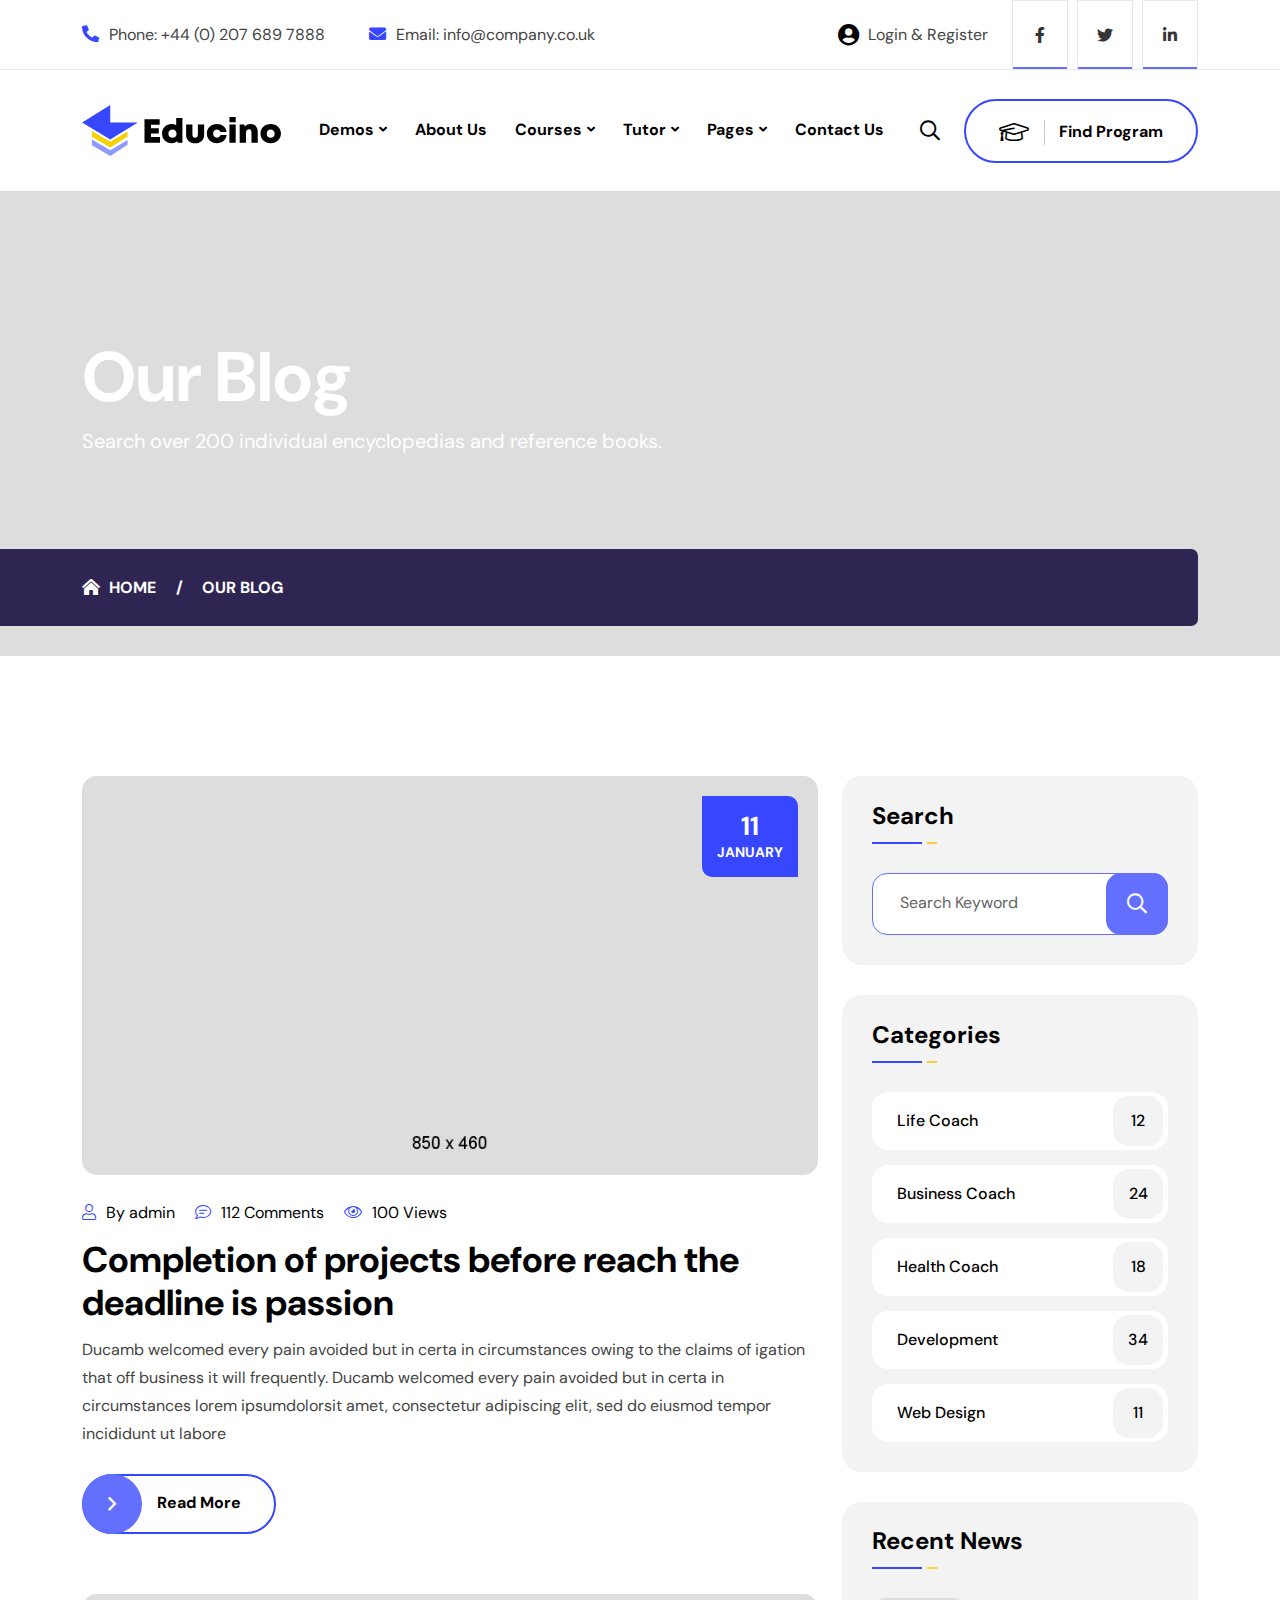
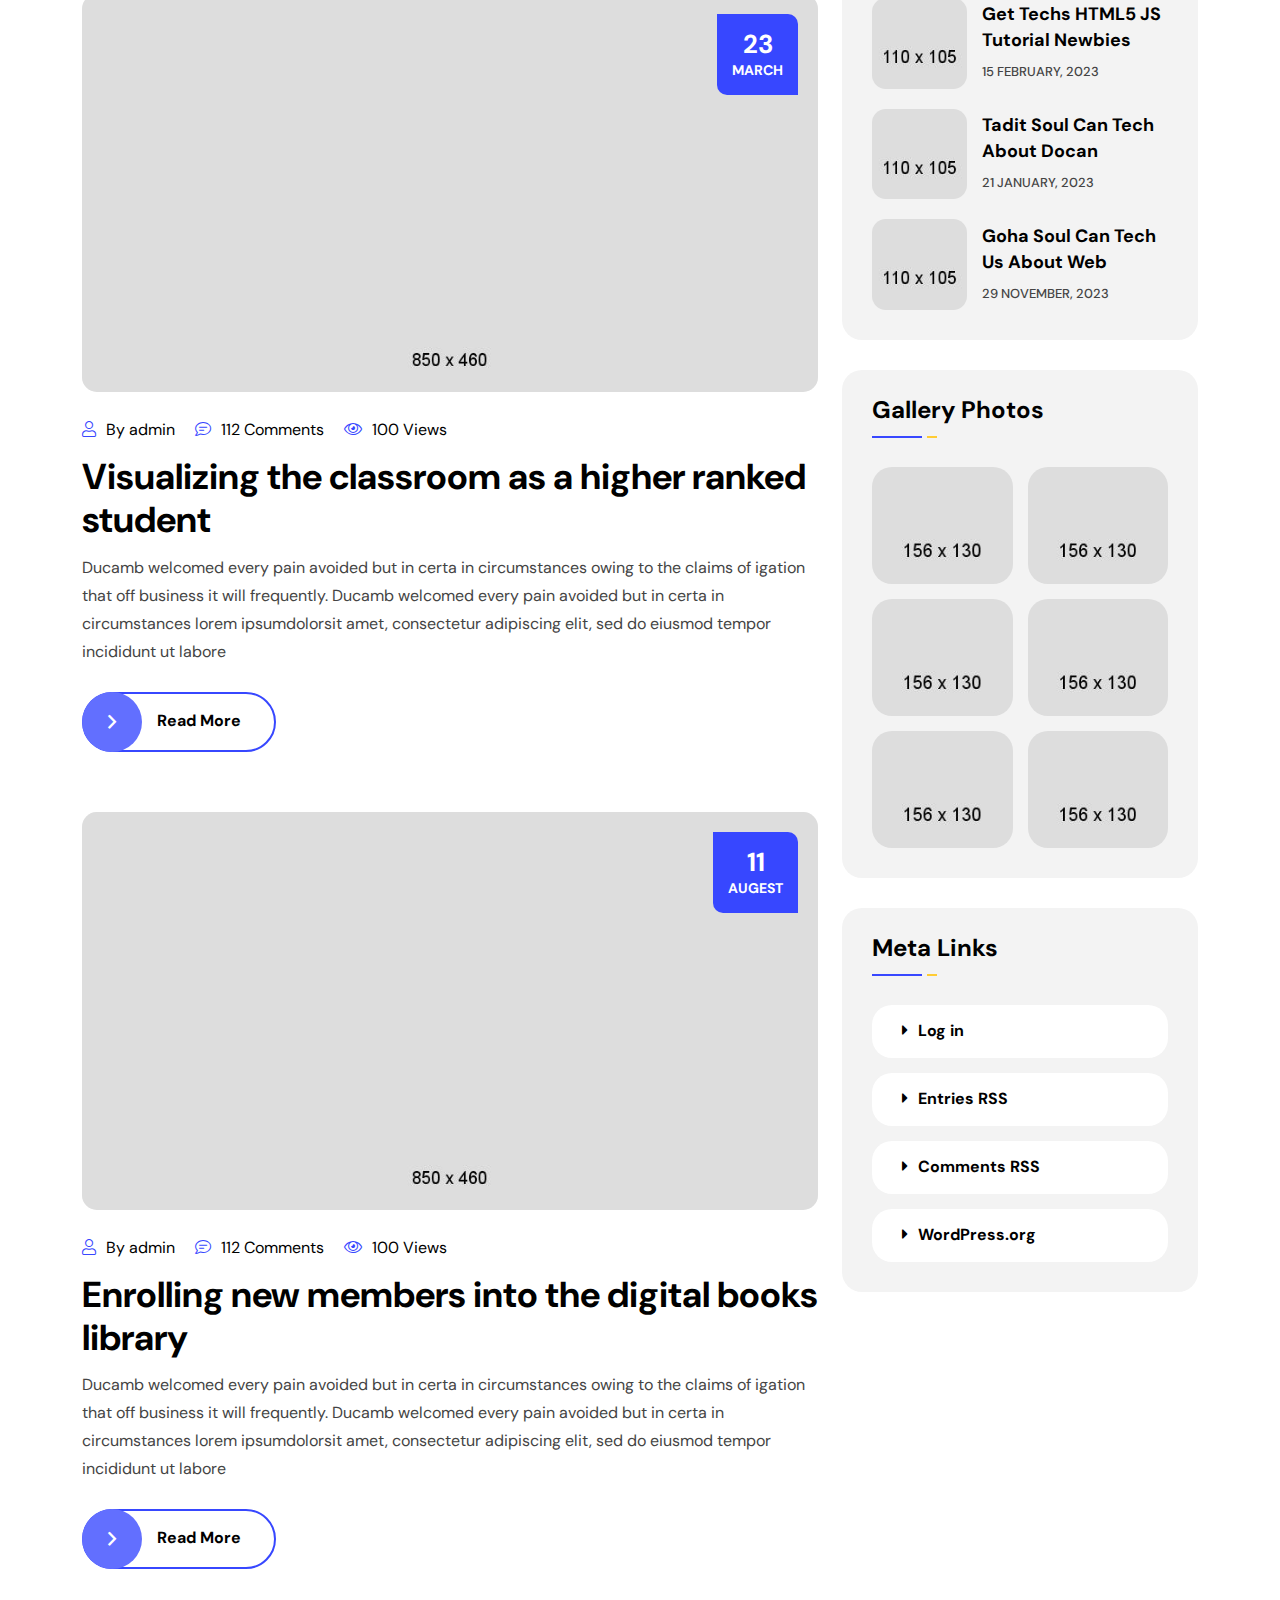
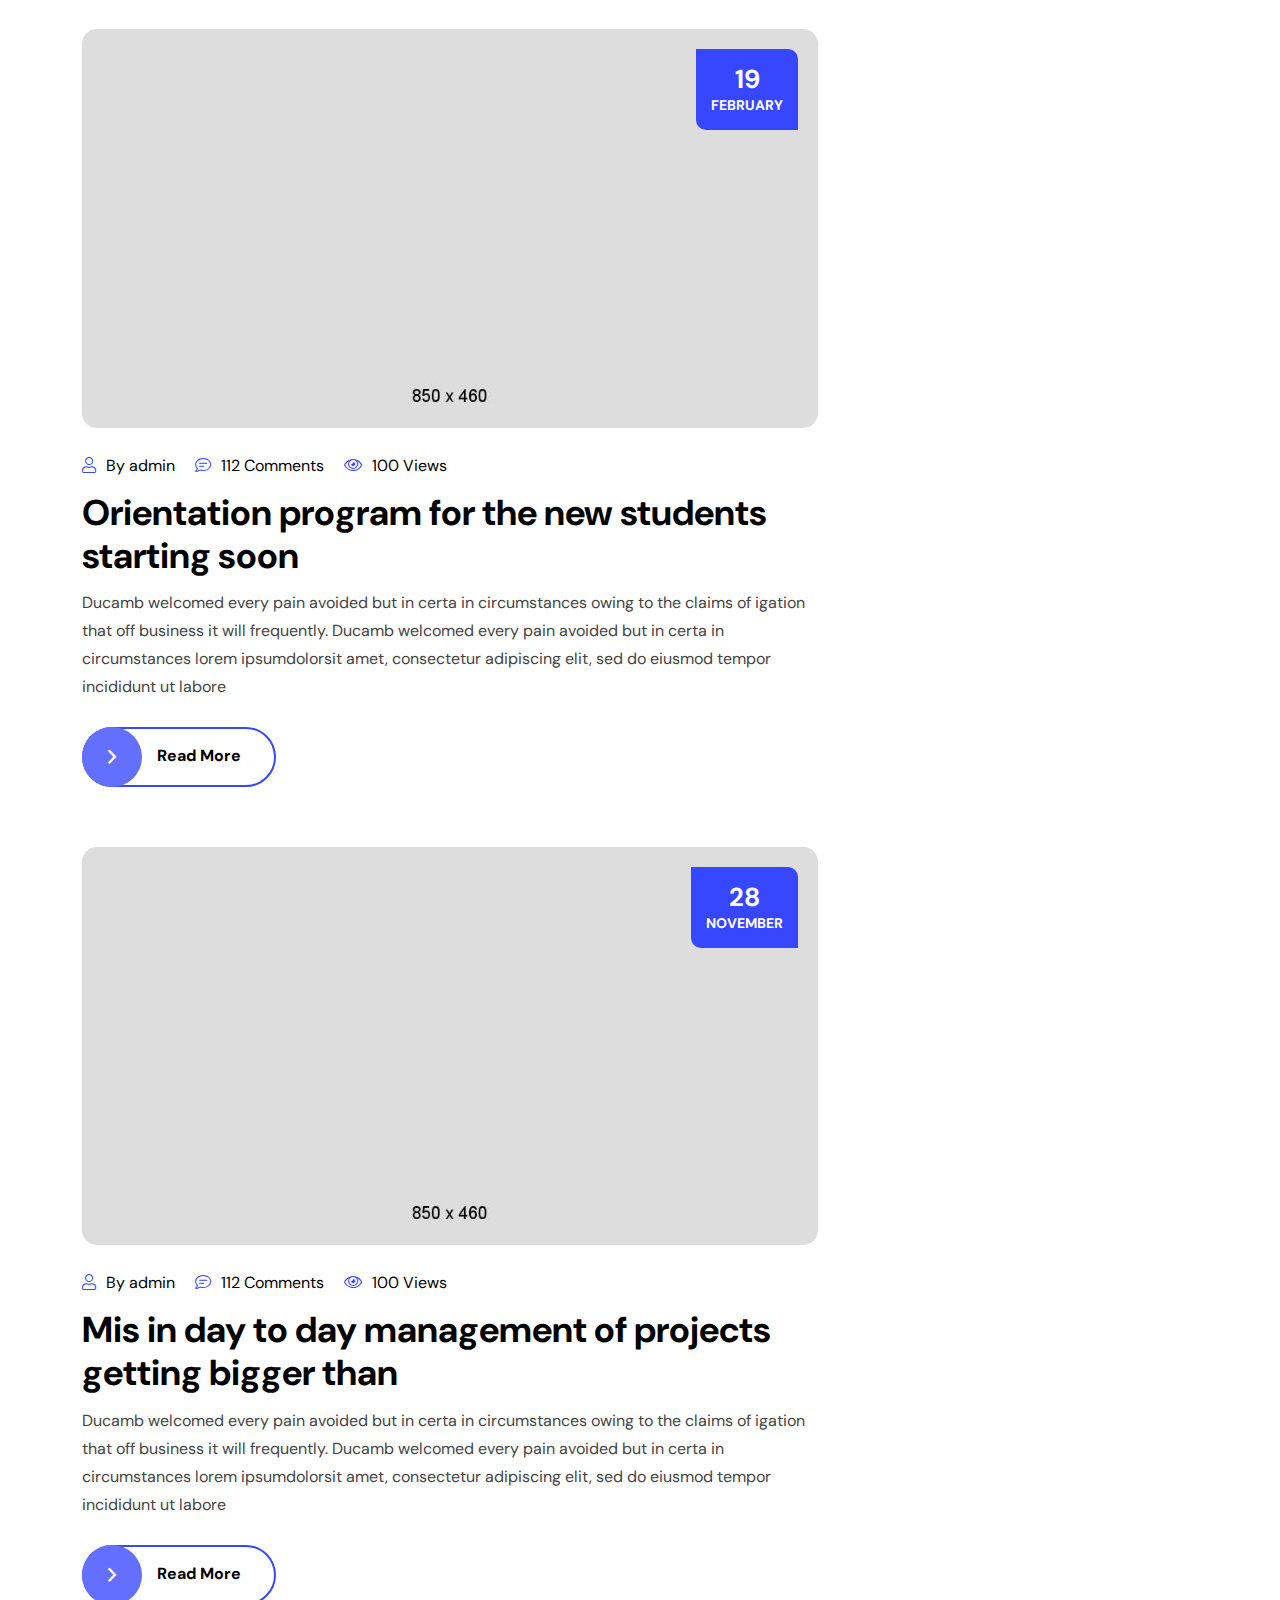
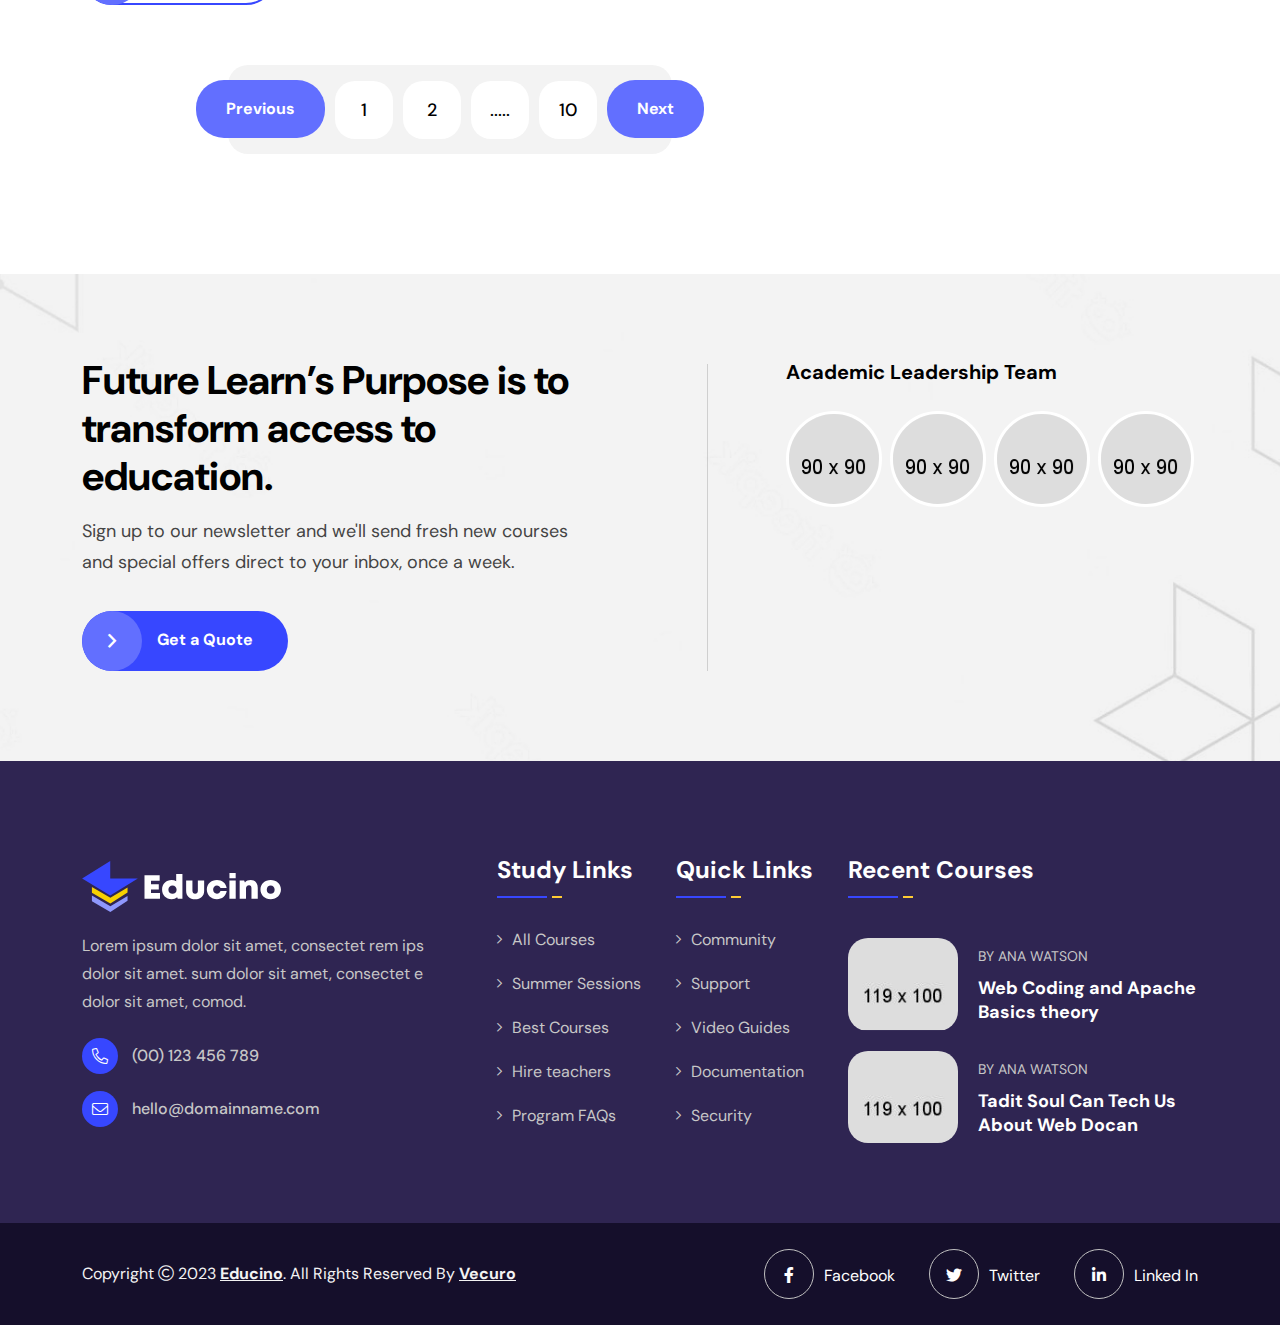
<file: Download-version/blog.html>
<!doctype html>
<html class="no-js" lang="zxx">

<head>
    <meta charset="utf-8">
    <meta http-equiv="x-ua-compatible" content="ie=edge">
    <title>Educino - Online Courses and Education HTML Template - Our Blog</title>
    <meta name="author" content="Vecuro">
    <meta name="description" content="Educino - Online Courses and Education HTML Template">
    <meta name="keywords" content="academic, artist, center, club, coach, college, drive, driving, education, entertainment, gambling, golf, jackpot, knowledge, money, multipurpose, music, song, student">
    <meta name="robots" content="INDEX,FOLLOW">

    <!-- Mobile Specific Metas -->
    <meta name="viewport" content="width=device-width, initial-scale=1, shrink-to-fit=no">

    <!-- Favicons - Place favicon.ico in the root directory -->
    <link rel="shortcut icon" href="assets/img/favicon.ico" type="image/x-icon">
    <link rel="icon" href="assets/img/favicon.ico" type="image/x-icon">

    <!--==============================
	  Google Fonts
	============================== -->
    <link rel="preconnect" href="https://fonts.googleapis.com">
    <link rel="preconnect" href="https://fonts.gstatic.com" crossorigin>
    <link href="https://fonts.googleapis.com/css2?family=DM+Sans:wght@400;500;700&display=swap" rel="stylesheet">


    <!--==============================
	    All CSS File
	============================== -->
    <!-- Bootstrap -->
    <link rel="stylesheet" href="assets/css/bootstrap.min.css">
    <!-- <link rel="stylesheet" href="assets/css/app.min.css"> -->
    <!-- Fontawesome Icon -->
    <link rel="stylesheet" href="assets/css/fontawesome.min.css">
    <!-- Magnific Popup -->
    <link rel="stylesheet" href="assets/css/magnific-popup.min.css">
    <!-- Slick Slider -->
    <link rel="stylesheet" href="assets/css/slick.min.css">
    <!-- Theme Custom CSS -->
    <link rel="stylesheet" href="assets/css/style.css">

</head>


<body>


    <!--[if lte IE 9]>
    	<p class="browserupgrade">You are using an <strong>outdated</strong> browser. Please <a href="https://browsehappy.com/">upgrade your browser</a> to improve your experience and security.</p>
  <![endif]-->



    <!--********************************
   		Code Start From Here 
	******************************** -->




    <!--==============================
     Preloader
  ==============================-->
    <div class="preloader  ">
        <button class="vs-btn preloaderCls">Cancel Preloader </button>
        <div class="preloader-inner">
            <div class="loader"></div>
        </div>
    </div><!--==============================
    Mobile Menu
  ============================== -->
    <div class="vs-menu-wrapper">
        <div class="vs-menu-area text-center">
            <button class="vs-menu-toggle"><i class="fal fa-times"></i></button>
            <div class="mobile-logo">
                <a href="index.html"><img src="assets/img/logo.svg" alt="Educino"></a>
            </div>
            <div class="vs-mobile-menu">
                <ul>
                    <li class="menu-item-has-children">
                        <a href="index.html">Demos</a>
                        <ul class="sub-menu">
                            <li><a href="index.html">Demo Style 1</a></li>
                            <li><a href="index-2.html">Demo Style 2</a></li>
                            <li><a href="index-3.html">Demo Style 3</a></li>
                        </ul>
                    </li>
                    <li>
                        <a href="about.html">About Us</a>
                    </li>
                    <li class="menu-item-has-children">
                        <a href="course.html">Courses</a>
                        <ul class="sub-menu">
                            <li><a href="course.html">Courses 1</a></li>
                            <li><a href="courses-2.html">Courses 2</a></li>
                            <li><a href="course-details.html">Courses Details 1</a></li>
                            <li><a href="course-details-2.html">Courses Details 2</a></li>
                        </ul>
                    </li>
                    <li class="menu-item-has-children">
                        <a href="blog.html">Blog</a>
                        <ul class="sub-menu">
                            <li><a href="blog.html">Blog</a></li>
                            <li><a href="blog-details.html">Blog Details</a></li>
                        </ul>
                    </li>
                    <li class="menu-item-has-children">
                        <a href="#">Pages</a>
                        <ul class="sub-menu">
                            <li><a href="team.html">Our Tutors</a></li>
                            <li><a href="team-details.html">Tutor Details</a></li>
                            <li><a href="become-tutor.html">Become Tutor</a></li>
                            <li><a href="find-tutor.html">Find Tutor</a></li>
                            <li><a href="academic.html">Academic</a></li>
                            <li><a href="academic-program.html">Academic Program</a></li>
                            <li><a href="program-details.html">Program Details</a></li>
                            <li><a href="find-program.html">Find Program</a></li>
                            <li><a href="event-details.html">Event Details</a></li>
                            <li><a href="login-register.html">Login Register</a></li>
                            <li><a href="error.html">Error Page</a></li>
                        </ul>
                    </li>
                    <li>
                        <a href="contact.html">Contact Us</a>
                    </li>
                </ul>
            </div>
        </div>
    </div><!--==============================
    Popup Search Box
    ============================== -->
    <div class="popup-search-box d-none d-lg-block  ">
        <button class="searchClose"><i class="fal fa-times"></i></button>
        <form action="#">
            <input type="text" class="border-theme" placeholder="What are you looking for">
            <button type="submit"><i class="fal fa-search"></i></button>
        </form>
    </div>
    <!--==============================
    Header Area
    ==============================-->
    <header class="vs-header header-layout1">
        <div class="header-top">
            <div class="container">
                <div class="row justify-content-between align-items-center gx-50">
                    <div class="col d-none d-xl-block">
                        <div class="header-links">
                            <ul>
                                <li><i class="fas fa-phone-alt"></i>Phone: <a href="+4402076897888">+44 (0) 207 689 7888</a></li>
                                <li><i class="fas fa-envelope"></i>Email: <a href="mailto:info@company.co.uk">info@company.co.uk</a></li>
                            </ul>
                        </div>
                    </div>
                    <div class="col col-xl-auto d-none d-md-block">
                        <a class="user-login" href="login-register.html"><i class="fas fa-user-circle"></i> Login & Register</a>
                    </div>
                    <div class="col-md-auto text-center">
                        <div class="header-social">
                            <a href="#"><i class="fab fa-facebook-f"></i></a>
                            <a href="#"><i class="fab fa-twitter"></i></a>
                            <a href="#"><i class="fab fa-linkedin-in"></i></a>
                        </div>
                    </div>
                </div>
            </div>
        </div>
        <div class="sticky-wrapper">
            <div class="sticky-active">
                <div class="container position-relative z-index-common">
                    <div class="row align-items-center justify-content-between">
                        <div class="col-auto">
                            <div class="vs-logo"> <a href="index.html"><img src="assets/img/logo.svg" alt="logo"></a> </div>
                        </div>
                        <div class="col text-end text-xl-center">
                            <nav class="main-menu menu-style1 d-none d-lg-block">
                                <ul>
                                    <li class="menu-item-has-children"> <a href="index.html">Demos</a>
                                        <ul class="sub-menu">
                                            <li><a href="index.html">Demo Style 1</a></li>
                                            <li><a href="index-2.html">Demo Style 2</a></li>
                                            <li><a href="index-3.html">Demo Style 3</a></li>
                                        </ul>
                                    </li>
                                    <li> <a href="about.html">About Us</a> </li>
                                    <li class="menu-item-has-children">
                                        <a href="course.html">Courses</a>
                                        <ul class="sub-menu">
                                            <li><a href="course.html">Courses 1</a></li>
                                            <li><a href="courses-2.html">Courses 2</a></li>
                                            <li><a href="course-details.html">Course Details 1</a></li>
                                            <li><a href="course-details-2.html">Course Details 2</a></li>
                                        </ul>
                                    </li>
                                    <li class="menu-item-has-children">
                                        <a href="blog.html">Tutor</a>
                                        <ul class="sub-menu">
                                            <li><a href="team.html">Our Tutors</a></li>
                                            <li><a href="team-details.html">Tutor Details</a></li>
                                            <li><a href="become-tutor.html">Become Tutor</a></li>
                                            <li><a href="find-tutor.html">Find Tutor</a></li>
                                        </ul>
                                    </li>
                                    <li class="menu-item-has-children mega-menu-wrap"> <a href="#">Pages</a>
                                        <ul class="mega-menu">
                                            <li><a href="#">Pagelist 1</a>
                                                <ul>
                                                    <li><a href="index.html">Demo Style 1</a></li>
                                                    <li><a href="index-2.html">Demo Style 2</a></li>
                                                    <li><a href="index-3.html">Demo Style 3</a></li>
                                                    <li><a href="about.html">About Us</a></li>
                                                    <li><a href="contact.html">Contact Us</a></li>
                                                </ul>
                                            </li>
                                            <li><a href="#">Pagelist 2</a>
                                                <ul>
                                                    <li><a href="course.html">Courses 1</a></li>
                                                    <li><a href="courses-2.html">Courses 2</a></li>
                                                    <li><a href="course-details.html">Courses Details 1</a></li>
                                                    <li><a href="course-details-2.html">Courses Details 2</a></li>
                                                    <li><a href="event-details.html">Event Details</a></li>
                                                </ul>
                                            </li>
                                            <li><a href="#">Pagelist 3</a>
                                                <ul>
                                                    <li><a href="academic.html">Academic</a></li>
                                                    <li><a href="academic-program.html">Academic Program</a></li>
                                                    <li><a href="program-details.html">Program Details</a></li>
                                                    <li><a href="find-program.html">Find Program</a></li>
                                                    <li><a href="login-register.html">Login Register</a></li>
                                                    <li><a href="error.html">Error Page</a></li>
                                                </ul>
                                            </li>
                                            <li><a href="#">Pagelist 4</a>
                                                <ul>
                                                    <li><a href="team.html">Our Tutors</a></li>
                                                    <li><a href="team-details.html">Tutor Details</a></li>
                                                    <li><a href="become-tutor.html">Become Tutor</a></li>
                                                    <li><a href="find-tutor.html">Find Tutor</a></li>
                                                    <li><a href="blog.html">Blog</a></li>
                                                    <li><a href="blog-details.html">Blog Details</a></li>
                                                </ul>
                                            </li>
                                        </ul>
                                    </li>
                                    <li><a href="contact.html">Contact Us</a></li>
                                </ul>
                            </nav>
                            <button class="vs-menu-toggle d-inline-block d-lg-none"><i class="fal fa-bars"></i></button>
                        </div>
                        <div class="col-auto d-none d-xl-block">
                            <div class="header-btns">
                                <button type="button" class="searchBoxTggler"><i class="far fa-search"></i></button>
                                <a href="find-program.html" class="vs-btn style4"><i class="fal fa-graduation-cap"></i> Find Program</a>
                            </div>
                        </div>
                    </div>
                </div>
            </div>
        </div>
    </header><!--==============================
    Breadcumb
============================== -->
    <div class="breadcumb-wrapper " data-bg-src="assets/img/breadcumb/breadcumb-bg.png">
        <div class="container z-index-common">
            <div class="breadcumb-content">
                <h1 class="breadcumb-title">Our Blog</h1>
                <p class="breadcumb-text">Search over 200 individual encyclopedias and reference books.</p>
                <div class="breadcumb-menu-wrap">
                    <ul class="breadcumb-menu">
                        <li><a href="index.html">Home</a></li>
                        <li>Our Blog</li>
                    </ul>
                </div>
            </div>
        </div>
    </div><!--==============================
      Blog Area
  ==============================-->
    <section class="vs-blog-wrapper space-top space-extra-bottom">
        <div class="container">
            <div class="row gx-40">
                <div class="col-lg-8">
                    <div class="vs-blog blog-single">
                        <div class="blog-img">
                            <img src="assets/img/blog/blog-s-1-4.jpg" alt="Blog Image">
                            <a href="blog.html" class="blog-date">
                                <span class="day">11</span>
                                <span class="month">January</span>
                            </a>
                        </div>
                        <div class="blog-content">
                            <div class="blog-meta">
                                <a href="blog.html"><i class="fal fa-user"></i>By admin</a>
                                <a href="blog.html"><i class="fal fa-comment-lines"></i>112 Comments</a>
                                <a href="blog.html"><i class="fal fa-eye"></i>100 Views</a>
                            </div>
                            <h2 class="blog-title"><a href="blog-details.html">Completion of projects before reach the deadline is passion</a></h2>
                            <p>Ducamb welcomed every pain avoided but in certa in circumstances owing to the claims of igation that off business it will frequently. Ducamb welcomed every pain avoided but in certa in circumstances lorem ipsumdolorsit amet, consectetur adipiscing elit, sed do eiusmod tempor incididunt ut labore</p>
                            <a href="blog-details.html" class="vs-btn style3"><i class="far fa-angle-right"></i>Read More</a>
                        </div>
                    </div>
                    <div class="vs-blog blog-single">
                        <div class="blog-img">
                            <img src="assets/img/blog/blog-s-1-5.jpg" alt="Blog Image">
                            <a href="blog.html" class="blog-date">
                                <span class="day">23</span>
                                <span class="month">March</span>
                            </a>
                        </div>
                        <div class="blog-content">
                            <div class="blog-meta">
                                <a href="blog.html"><i class="fal fa-user"></i>By admin</a>
                                <a href="blog.html"><i class="fal fa-comment-lines"></i>112 Comments</a>
                                <a href="blog.html"><i class="fal fa-eye"></i>100 Views</a>
                            </div>
                            <h2 class="blog-title"><a href="blog-details.html">Visualizing the classroom as a higher ranked student</a></h2>
                            <p>Ducamb welcomed every pain avoided but in certa in circumstances owing to the claims of igation that off business it will frequently. Ducamb welcomed every pain avoided but in certa in circumstances lorem ipsumdolorsit amet, consectetur adipiscing elit, sed do eiusmod tempor incididunt ut labore</p>
                            <a href="blog-details.html" class="vs-btn style3"><i class="far fa-angle-right"></i>Read More</a>
                        </div>
                    </div>
                    <div class="vs-blog blog-single">
                        <div class="blog-img">
                            <img src="assets/img/blog/blog-s-1-6.jpg" alt="Blog Image">
                            <a href="blog.html" class="blog-date">
                                <span class="day">11</span>
                                <span class="month">Augest</span>
                            </a>
                        </div>
                        <div class="blog-content">
                            <div class="blog-meta">
                                <a href="blog.html"><i class="fal fa-user"></i>By admin</a>
                                <a href="blog.html"><i class="fal fa-comment-lines"></i>112 Comments</a>
                                <a href="blog.html"><i class="fal fa-eye"></i>100 Views</a>
                            </div>
                            <h2 class="blog-title"><a href="blog-details.html">Enrolling new members into the digital books library</a></h2>
                            <p>Ducamb welcomed every pain avoided but in certa in circumstances owing to the claims of igation that off business it will frequently. Ducamb welcomed every pain avoided but in certa in circumstances lorem ipsumdolorsit amet, consectetur adipiscing elit, sed do eiusmod tempor incididunt ut labore</p>
                            <a href="blog-details.html" class="vs-btn style3"><i class="far fa-angle-right"></i>Read More</a>
                        </div>
                    </div>
                    <div class="vs-blog blog-single">
                        <div class="blog-img">
                            <img src="assets/img/blog/blog-s-1-7.jpg" alt="Blog Image">
                            <a href="blog.html" class="blog-date">
                                <span class="day">19</span>
                                <span class="month">February</span>
                            </a>
                        </div>
                        <div class="blog-content">
                            <div class="blog-meta">
                                <a href="blog.html"><i class="fal fa-user"></i>By admin</a>
                                <a href="blog.html"><i class="fal fa-comment-lines"></i>112 Comments</a>
                                <a href="blog.html"><i class="fal fa-eye"></i>100 Views</a>
                            </div>
                            <h2 class="blog-title"><a href="blog-details.html">Orientation program for the new students starting soon</a></h2>
                            <p>Ducamb welcomed every pain avoided but in certa in circumstances owing to the claims of igation that off business it will frequently. Ducamb welcomed every pain avoided but in certa in circumstances lorem ipsumdolorsit amet, consectetur adipiscing elit, sed do eiusmod tempor incididunt ut labore</p>
                            <a href="blog-details.html" class="vs-btn style3"><i class="far fa-angle-right"></i>Read More</a>
                        </div>
                    </div>
                    <div class="vs-blog blog-single">
                        <div class="blog-img">
                            <img src="assets/img/blog/blog-s-1-8.jpg" alt="Blog Image">
                            <a href="blog.html" class="blog-date">
                                <span class="day">28</span>
                                <span class="month">November</span>
                            </a>
                        </div>
                        <div class="blog-content">
                            <div class="blog-meta">
                                <a href="blog.html"><i class="fal fa-user"></i>By admin</a>
                                <a href="blog.html"><i class="fal fa-comment-lines"></i>112 Comments</a>
                                <a href="blog.html"><i class="fal fa-eye"></i>100 Views</a>
                            </div>
                            <h2 class="blog-title"><a href="blog-details.html">Mis in day to day management of projects getting bigger than</a></h2>
                            <p>Ducamb welcomed every pain avoided but in certa in circumstances owing to the claims of igation that off business it will frequently. Ducamb welcomed every pain avoided but in certa in circumstances lorem ipsumdolorsit amet, consectetur adipiscing elit, sed do eiusmod tempor incididunt ut labore</p>
                            <a href="blog-details.html" class="vs-btn style3"><i class="far fa-angle-right"></i>Read More</a>
                        </div>
                    </div>
                    <div class="vs-pagination">
                        <ul>
                            <li class="prev"><a href="#">Previous</a></li>
                            <li><a href="#">1</a></li>
                            <li><a href="#">2</a></li>
                            <li><a href="#">.....</a></li>
                            <li><a href="#">10</a></li>
                            <li class="next"><a href="#">Next</a></li>
                        </ul>
                    </div>
                </div>
                <div class="col-lg-4">
                    <aside class="sidebar-area">
                        <div class="widget widget_search  ">
                            <h3 class="widget_title">Search</h3>
                            <form class="search-form">
                                <input type="text" placeholder="Search Keyword">
                                <button type="submit"><i class="far fa-search"></i></button>
                            </form>
                        </div>
                        <div class="widget widget_categories    ">
                            <h3 class="widget_title">Categories</h3>
                            <ul>
                                <li> <a href="blog.html">Life Coach</a> <span>12</span> </li>
                                <li> <a href="blog.html">Business Coach</a> <span>24</span> </li>
                                <li> <a href="blog.html">Health Coach</a> <span>18</span> </li>
                                <li> <a href="blog.html">Development</a> <span>34</span> </li>
                                <li> <a href="blog.html">Web Design</a> <span>11</span> </li>
                            </ul>
                        </div>
                        <div class="widget   ">
                            <h3 class="widget_title">Recent News</h3>
                            <div class="recent-post-wrap">
                                <div class="recent-post">
                                    <div class="media-img"><img src="assets/img/blog/recent-post-1-1.jpg" alt="thing"></div>
                                    <div class="media-body">
                                        <h4 class="post-title"><a class="text-inherit" href="blog-details.html">Get Techs HTML5 JS Tutorial Newbies</a></h4>
                                        <div class="recent-post-meta"><a href="blog.html">15 February, 2023</a></div>
                                    </div>
                                </div>
                                <div class="recent-post">
                                    <div class="media-img"><img src="assets/img/blog/recent-post-1-2.jpg" alt="thing"></div>
                                    <div class="media-body">
                                        <h4 class="post-title"><a class="text-inherit" href="blog-details.html">Tadit Soul Can Tech About Docan</a></h4>
                                        <div class="recent-post-meta"><a href="blog.html">21 January, 2023</a></div>
                                    </div>
                                </div>
                                <div class="recent-post">
                                    <div class="media-img"><img src="assets/img/blog/recent-post-1-3.jpg" alt="thing"></div>
                                    <div class="media-body">
                                        <h4 class="post-title"><a class="text-inherit" href="blog-details.html">Goha Soul Can Tech Us About Web</a></h4>
                                        <div class="recent-post-meta"><a href="blog.html">29 November, 2023</a></div>
                                    </div>
                                </div>
                            </div>
                        </div>
                        <div class="widget   ">
                            <h4 class="widget_title">Gallery Photos</h4>
                            <div class="sidebar-gallery">
                                <div class="gallery-thumb">
                                    <img src="assets/img/widget/gal-1-1.jpg" alt="Gallery Image" class="w-100">
                                    <a href="assets/img/widget/gal-1-1.jpg" class="popup-image gal-btn"><i class="fal fa-plus"></i></a>
                                </div>
                                <div class="gallery-thumb">
                                    <img src="assets/img/widget/gal-1-2.jpg" alt="Gallery Image" class="w-100">
                                    <a href="assets/img/widget/gal-1-2.jpg" class="popup-image gal-btn"><i class="fal fa-plus"></i></a>
                                </div>
                                <div class="gallery-thumb">
                                    <img src="assets/img/widget/gal-1-3.jpg" alt="Gallery Image" class="w-100">
                                    <a href="assets/img/widget/gal-1-3.jpg" class="popup-image gal-btn"><i class="fal fa-plus"></i></a>
                                </div>
                                <div class="gallery-thumb">
                                    <img src="assets/img/widget/gal-1-4.jpg" alt="Gallery Image" class="w-100">
                                    <a href="assets/img/widget/gal-1-4.jpg" class="popup-image gal-btn"><i class="fal fa-plus"></i></a>
                                </div>
                                <div class="gallery-thumb">
                                    <img src="assets/img/widget/gal-1-5.jpg" alt="Gallery Image" class="w-100">
                                    <a href="assets/img/widget/gal-1-5.jpg" class="popup-image gal-btn"><i class="fal fa-plus"></i></a>
                                </div>
                                <div class="gallery-thumb">
                                    <img src="assets/img/widget/gal-1-6.jpg" alt="Gallery Image" class="w-100">
                                    <a href="assets/img/widget/gal-1-6.jpg" class="popup-image gal-btn"><i class="fal fa-plus"></i></a>
                                </div>
                            </div>
                        </div>
                        <div class="widget widget_meta   ">
                            <h3 class="widget_title">Meta Links</h3>
                            <ul>
                                <li><a href="#">Log in</a></li>
                                <li><a href="#">Entries RSS</a></li>
                                <li><a href="#">Comments RSS</a></li>
                                <li><a href="#">WordPress.org</a></li>
                            </ul>
                        </div>
                    </aside>
                </div>
            </div>
        </div>
    </section><!--==============================
    CTA Area
  ==============================-->
    <section class="space-extra" data-bg-src="assets/img/bg/blog-single-divider-bg-1-1.jpg">
        <div class="container">
            <div class="row justify-content-between text-center text-lg-start">
                <div class="col-lg-6 mb-40 mb-lg-0">
                    <h2 class="mt-n2 h2 mb-3">Future Learn’s Purpose is to transform access to education.</h2>
                    <p class=" mb-4 pb-2 fs-md col-xl-11">Sign up to our newsletter and we'll send fresh new courses and special offers direct to your inbox, once a week.</p>
                    <a href="contact.html" class="vs-btn style2"><i class="far fa-angle-right"></i>Get a Quote</a>
                </div>
                <div class="col-auto d-none d-lg-block">
                    <div class="sec-line2"></div>
                </div>
                <div class="col-lg-auto">
                    <h6 class="mt-n1">Academic Leadership Team</h6>
                    <div class="mini-avater">
                        <a href="team-details.html"><img src="assets/img/team/team-s-1-1.png" alt="avater"></a>
                        <a href="team-details.html"><img src="assets/img/team/team-s-1-2.png" alt="avater"></a>
                        <a href="team-details.html"><img src="assets/img/team/team-s-1-3.png" alt="avater"></a>
                        <a href="team-details.html"><img src="assets/img/team/team-s-1-4.png" alt="avater"></a>
                    </div>
                </div>
            </div>
        </div>
    </section>
    <!--==============================
    Footer Area
  ==============================-->
    <footer class="footer-wrapper footer-layout1">
        <div class="shape-mockup jump d-none d-xxxl-block" data-bottom="0%" data-left="-270px">
            <div class="vs-border-circle"></div>
        </div>
        <div class="widget-area">
            <div class="container">
                <div class="row justify-content-between">
                    <div class="col-md-6 col-xl-auto">
                        <div class="widget footer-widget">
                            <div class="vs-widget-about">
                                <div class="footer-logo"> <a href="index.html"><img src="assets/img/logo-white.svg" alt="logo"></a> </div>
                                <p class="footer-text">Lorem ipsum dolor sit amet, consectet rem ips dolor sit amet. sum dolor sit amet, consectet e dolor sit amet, comod.</p>
                                <p class="footer-info"><i class="fal fa-phone-alt"></i><a class="text-inherit" href="tel:++11234562228">(00) 123 456 789</a></p>
                                <p class="footer-info"><i class="fal fa-envelope"></i><a class="text-inherit" href="mailto:info@example.com">hello@domainname.com</a></p>
                            </div>
                        </div>
                    </div>
                    <div class="col-6 col-md-6 col-xl-auto">
                        <div class="widget nav_menu footer-widget">
                            <h3 class="widget_title">Study Links</h3>
                            <div class="menu-all-pages-container footer-menu">
                                <ul class="menu">
                                    <li><a href="course.html">All Courses</a></li>
                                    <li><a href="blog.html">Summer Sessions</a></li>
                                    <li><a href="course.html">Best Courses</a></li>
                                    <li><a href="find-tutor.htm">Hire teachers</a></li>
                                    <li><a href="academic-program.html">Program FAQs</a></li>
                                </ul>
                            </div>
                        </div>
                    </div>
                    <div class="col-6 col-md-6 col-xl-auto">
                        <div class="widget nav_menu footer-widget">
                            <h3 class="widget_title">Quick Links</h3>
                            <div class="menu-all-pages-container footer-menu">
                                <ul class="menu">
                                    <li><a href="about.html">Community</a></li>
                                    <li><a href="contact.html">Support</a></li>
                                    <li><a href="blog.html">Video Guides</a></li>
                                    <li><a href="event-details.html">Documentation</a></li>
                                    <li><a href="about.html">Security</a></li>
                                </ul>
                            </div>
                        </div>
                    </div>
                    <div class="col-md-6 col-xl-auto">
                        <div class="widget  footer-widget">
                            <h3 class="widget_title">Recent Courses</h3>
                            <div class="recent-post-wrap">
                                <div class="recent-course">
                                    <div class="media-img"><a href="course-details.html"><img src="assets/img/course/recent-course-1-1.jpg" alt="Blog Image"></a></div>
                                    <div class="media-body">
                                        <div class="recent-course-meta"><a href="team-details.html">BY ANA WATSON</a></div>
                                        <h4 class="post-title"><a class="text-inherit" href="course-details.html">Web Coding and Apache Basics theory</a></h4>
                                    </div>
                                </div>
                                <div class="recent-course">
                                    <div class="media-img"><a href="course-details.html"><img src="assets/img/course/recent-course-1-2.jpg" alt="Blog Image"></a></div>
                                    <div class="media-body">
                                        <div class="recent-course-meta"><a href="team-details.html">BY ANA WATSON</a></div>
                                        <h4 class="post-title"><a class="text-inherit" href="course-details.html">Tadit Soul Can Tech Us About Web Docan</a></h4>
                                    </div>
                                </div>
                            </div>
                        </div>
                    </div>
                </div>
            </div>
        </div>
        <div class="copyright-wrap">
            <div class="container">
                <div class="row justify-content-between align-items-center">
                    <div class="text-center col-lg-auto">
                        <p class="copyright-text">Copyright <i class="fal fa-copyright"></i> 2023 <a href="index.html">Educino</a>. All Rights Reserved By <a href="https://themeforest.net/user/vecuro_themes">Vecuro</a></p>
                    </div>
                    <div class="col-auto d-none d-lg-block">
                        <div class="social-style1">
                            <a href="#"><i class="fab fa-facebook-f"></i>Facebook</a>
                            <a href="#"><i class="fab fa-twitter"></i>Twitter</a>
                            <a href="#"><i class="fab fa-linkedin-in"></i>Linked In</a>
                        </div>
                    </div>
                </div>
            </div>
        </div>
    </footer> <!-- Scroll To Top -->
    <a href="#" class="scrollToTop scroll-btn"><i class="far fa-arrow-up"></i></a>

    <!--********************************
			Code End  Here 
	******************************** -->

    <!--==============================
        All Js File
    ============================== -->
    <!-- Jquery -->
    <script src="assets/js/vendor/jquery-3.6.0.min.js"></script>
    <!-- Slick Slider -->
    <script src="assets/js/slick.min.js"></script>
    <!-- <script src="assets/js/app.min.js"></script> -->
    <!-- Bootstrap -->
    <script src="assets/js/bootstrap.min.js"></script>
    <!-- Wow.js Animation -->
    <script src="assets/js/wow.min.js"></script>
    <!-- Magnific Popup -->
    <script src="assets/js/jquery.magnific-popup.min.js"></script>
    <!-- Main Js File -->
    <script src="assets/js/main.js"></script>


</body>

</html>
</file>
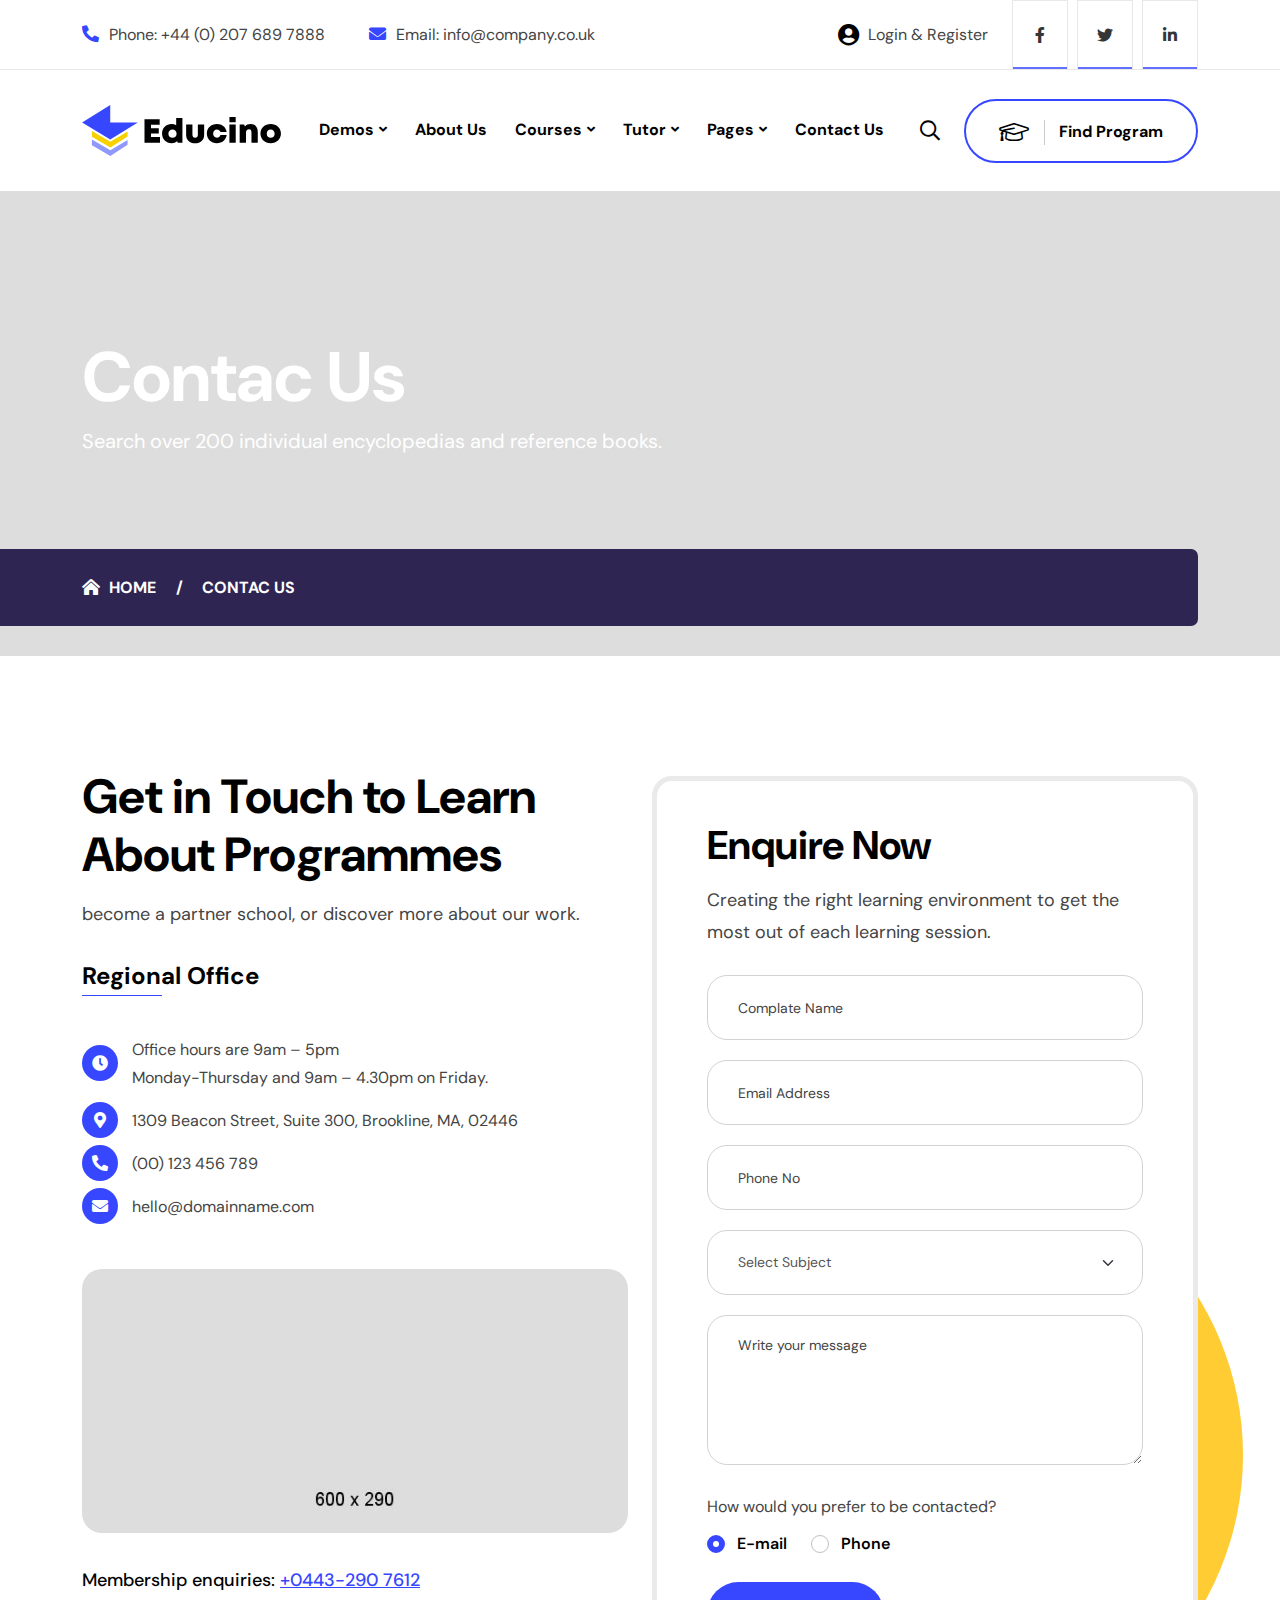
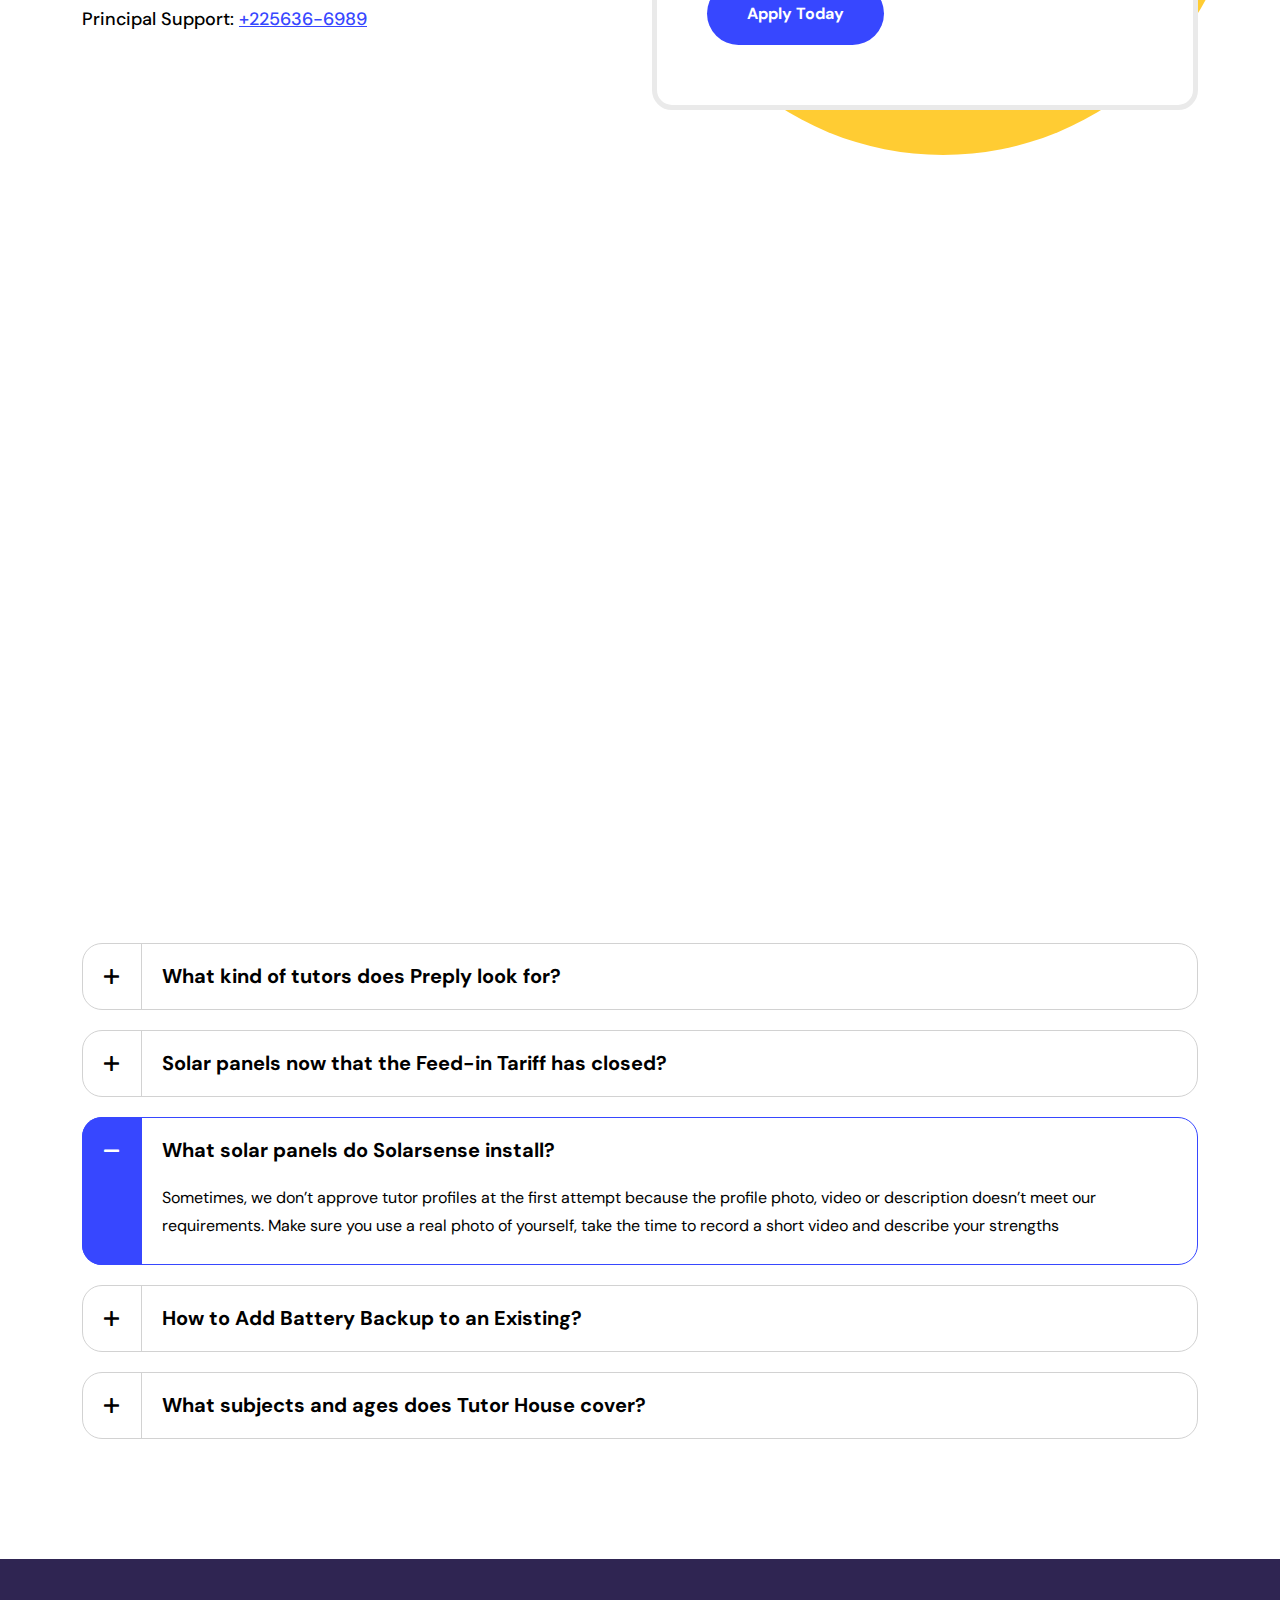
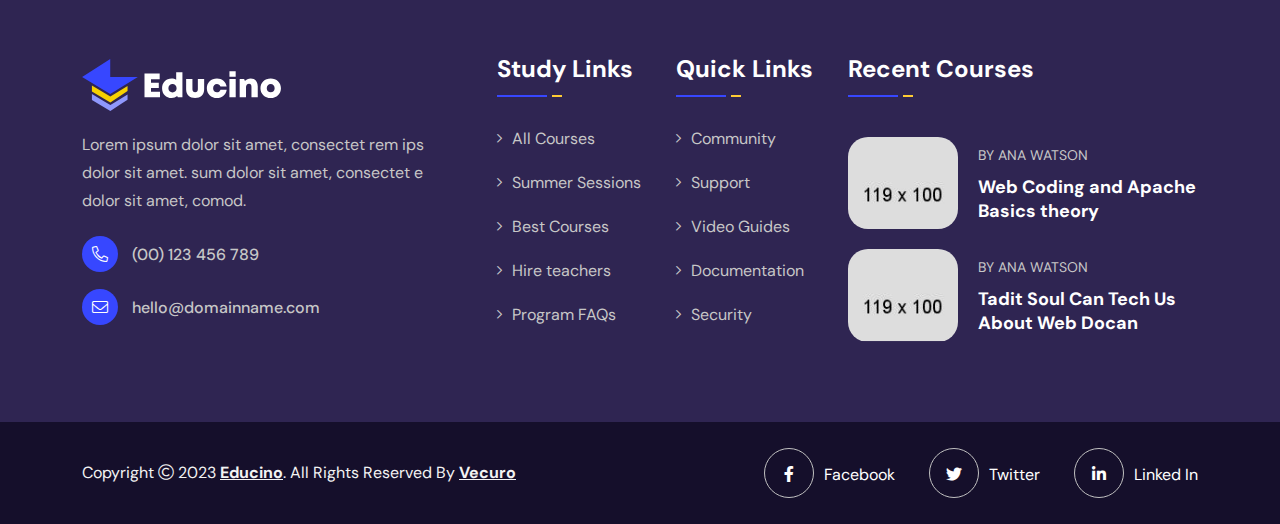
<file: Download-version/contact.html>
<!doctype html>
<html class="no-js" lang="zxx">

<head>
    <meta charset="utf-8">
    <meta http-equiv="x-ua-compatible" content="ie=edge">
    <title>Educino - Online Courses and Education HTML Template - Contac Us</title>
    <meta name="author" content="Vecuro">
    <meta name="description" content="Educino - Online Courses and Education HTML Template">
    <meta name="keywords" content="academic, artist, center, club, coach, college, drive, driving, education, entertainment, gambling, golf, jackpot, knowledge, money, multipurpose, music, song, student">
    <meta name="robots" content="INDEX,FOLLOW">

    <!-- Mobile Specific Metas -->
    <meta name="viewport" content="width=device-width, initial-scale=1, shrink-to-fit=no">

    <!-- Favicons - Place favicon.ico in the root directory -->
    <link rel="shortcut icon" href="assets/img/favicon.ico" type="image/x-icon">
    <link rel="icon" href="assets/img/favicon.ico" type="image/x-icon">

    <!--==============================
	  Google Fonts
	============================== -->
    <link rel="preconnect" href="https://fonts.googleapis.com">
    <link rel="preconnect" href="https://fonts.gstatic.com" crossorigin>
    <link href="https://fonts.googleapis.com/css2?family=DM+Sans:wght@400;500;700&display=swap" rel="stylesheet">


    <!--==============================
	    All CSS File
	============================== -->
    <!-- Bootstrap -->
    <link rel="stylesheet" href="assets/css/bootstrap.min.css">
    <!-- <link rel="stylesheet" href="assets/css/app.min.css"> -->
    <!-- Fontawesome Icon -->
    <link rel="stylesheet" href="assets/css/fontawesome.min.css">
    <!-- Magnific Popup -->
    <link rel="stylesheet" href="assets/css/magnific-popup.min.css">
    <!-- Slick Slider -->
    <link rel="stylesheet" href="assets/css/slick.min.css">
    <!-- Theme Custom CSS -->
    <link rel="stylesheet" href="assets/css/style.css">

</head>


<body>


    <!--[if lte IE 9]>
    	<p class="browserupgrade">You are using an <strong>outdated</strong> browser. Please <a href="https://browsehappy.com/">upgrade your browser</a> to improve your experience and security.</p>
  <![endif]-->



    <!--********************************
   		Code Start From Here 
	******************************** -->




    <!--==============================
     Preloader
  ==============================-->
    <div class="preloader  ">
        <button class="vs-btn preloaderCls">Cancel Preloader </button>
        <div class="preloader-inner">
            <div class="loader"></div>
        </div>
    </div><!--==============================
    Mobile Menu
  ============================== -->
    <div class="vs-menu-wrapper">
        <div class="vs-menu-area text-center">
            <button class="vs-menu-toggle"><i class="fal fa-times"></i></button>
            <div class="mobile-logo">
                <a href="index.html"><img src="assets/img/logo.svg" alt="Educino"></a>
            </div>
            <div class="vs-mobile-menu">
                <ul>
                    <li class="menu-item-has-children">
                        <a href="index.html">Demos</a>
                        <ul class="sub-menu">
                            <li><a href="index.html">Demo Style 1</a></li>
                            <li><a href="index-2.html">Demo Style 2</a></li>
                            <li><a href="index-3.html">Demo Style 3</a></li>
                        </ul>
                    </li>
                    <li>
                        <a href="about.html">About Us</a>
                    </li>
                    <li class="menu-item-has-children">
                        <a href="course.html">Courses</a>
                        <ul class="sub-menu">
                            <li><a href="course.html">Courses 1</a></li>
                            <li><a href="courses-2.html">Courses 2</a></li>
                            <li><a href="course-details.html">Courses Details 1</a></li>
                            <li><a href="course-details-2.html">Courses Details 2</a></li>
                        </ul>
                    </li>
                    <li class="menu-item-has-children">
                        <a href="blog.html">Blog</a>
                        <ul class="sub-menu">
                            <li><a href="blog.html">Blog</a></li>
                            <li><a href="blog-details.html">Blog Details</a></li>
                        </ul>
                    </li>
                    <li class="menu-item-has-children">
                        <a href="#">Pages</a>
                        <ul class="sub-menu">
                            <li><a href="team.html">Our Tutors</a></li>
                            <li><a href="team-details.html">Tutor Details</a></li>
                            <li><a href="become-tutor.html">Become Tutor</a></li>
                            <li><a href="find-tutor.html">Find Tutor</a></li>
                            <li><a href="academic.html">Academic</a></li>
                            <li><a href="academic-program.html">Academic Program</a></li>
                            <li><a href="program-details.html">Program Details</a></li>
                            <li><a href="find-program.html">Find Program</a></li>
                            <li><a href="event-details.html">Event Details</a></li>
                            <li><a href="login-register.html">Login Register</a></li>
                            <li><a href="error.html">Error Page</a></li>
                        </ul>
                    </li>
                    <li>
                        <a href="contact.html">Contact Us</a>
                    </li>
                </ul>
            </div>
        </div>
    </div><!--==============================
    Popup Search Box
    ============================== -->
    <div class="popup-search-box d-none d-lg-block  ">
        <button class="searchClose"><i class="fal fa-times"></i></button>
        <form action="#">
            <input type="text" class="border-theme" placeholder="What are you looking for">
            <button type="submit"><i class="fal fa-search"></i></button>
        </form>
    </div>
    <!--==============================
    Header Area
    ==============================-->
    <header class="vs-header header-layout1">
        <div class="header-top">
            <div class="container">
                <div class="row justify-content-between align-items-center gx-50">
                    <div class="col d-none d-xl-block">
                        <div class="header-links">
                            <ul>
                                <li><i class="fas fa-phone-alt"></i>Phone: <a href="+4402076897888">+44 (0) 207 689 7888</a></li>
                                <li><i class="fas fa-envelope"></i>Email: <a href="mailto:info@company.co.uk">info@company.co.uk</a></li>
                            </ul>
                        </div>
                    </div>
                    <div class="col col-xl-auto d-none d-md-block">
                        <a class="user-login" href="login-register.html"><i class="fas fa-user-circle"></i> Login & Register</a>
                    </div>
                    <div class="col-md-auto text-center">
                        <div class="header-social">
                            <a href="#"><i class="fab fa-facebook-f"></i></a>
                            <a href="#"><i class="fab fa-twitter"></i></a>
                            <a href="#"><i class="fab fa-linkedin-in"></i></a>
                        </div>
                    </div>
                </div>
            </div>
        </div>
        <div class="sticky-wrapper">
            <div class="sticky-active">
                <div class="container position-relative z-index-common">
                    <div class="row align-items-center justify-content-between">
                        <div class="col-auto">
                            <div class="vs-logo"> <a href="index.html"><img src="assets/img/logo.svg" alt="logo"></a> </div>
                        </div>
                        <div class="col text-end text-xl-center">
                            <nav class="main-menu menu-style1 d-none d-lg-block">
                                <ul>
                                    <li class="menu-item-has-children"> <a href="index.html">Demos</a>
                                        <ul class="sub-menu">
                                            <li><a href="index.html">Demo Style 1</a></li>
                                            <li><a href="index-2.html">Demo Style 2</a></li>
                                            <li><a href="index-3.html">Demo Style 3</a></li>
                                        </ul>
                                    </li>
                                    <li> <a href="about.html">About Us</a> </li>
                                    <li class="menu-item-has-children">
                                        <a href="course.html">Courses</a>
                                        <ul class="sub-menu">
                                            <li><a href="course.html">Courses 1</a></li>
                                            <li><a href="courses-2.html">Courses 2</a></li>
                                            <li><a href="course-details.html">Course Details 1</a></li>
                                            <li><a href="course-details-2.html">Course Details 2</a></li>
                                        </ul>
                                    </li>
                                    <li class="menu-item-has-children">
                                        <a href="blog.html">Tutor</a>
                                        <ul class="sub-menu">
                                            <li><a href="team.html">Our Tutors</a></li>
                                            <li><a href="team-details.html">Tutor Details</a></li>
                                            <li><a href="become-tutor.html">Become Tutor</a></li>
                                            <li><a href="find-tutor.html">Find Tutor</a></li>
                                        </ul>
                                    </li>
                                    <li class="menu-item-has-children mega-menu-wrap"> <a href="#">Pages</a>
                                        <ul class="mega-menu">
                                            <li><a href="#">Pagelist 1</a>
                                                <ul>
                                                    <li><a href="index.html">Demo Style 1</a></li>
                                                    <li><a href="index-2.html">Demo Style 2</a></li>
                                                    <li><a href="index-3.html">Demo Style 3</a></li>
                                                    <li><a href="about.html">About Us</a></li>
                                                    <li><a href="contact.html">Contact Us</a></li>
                                                </ul>
                                            </li>
                                            <li><a href="#">Pagelist 2</a>
                                                <ul>
                                                    <li><a href="course.html">Courses 1</a></li>
                                                    <li><a href="courses-2.html">Courses 2</a></li>
                                                    <li><a href="course-details.html">Courses Details 1</a></li>
                                                    <li><a href="course-details-2.html">Courses Details 2</a></li>
                                                    <li><a href="event-details.html">Event Details</a></li>
                                                </ul>
                                            </li>
                                            <li><a href="#">Pagelist 3</a>
                                                <ul>
                                                    <li><a href="academic.html">Academic</a></li>
                                                    <li><a href="academic-program.html">Academic Program</a></li>
                                                    <li><a href="program-details.html">Program Details</a></li>
                                                    <li><a href="find-program.html">Find Program</a></li>
                                                    <li><a href="login-register.html">Login Register</a></li>
                                                    <li><a href="error.html">Error Page</a></li>
                                                </ul>
                                            </li>
                                            <li><a href="#">Pagelist 4</a>
                                                <ul>
                                                    <li><a href="team.html">Our Tutors</a></li>
                                                    <li><a href="team-details.html">Tutor Details</a></li>
                                                    <li><a href="become-tutor.html">Become Tutor</a></li>
                                                    <li><a href="find-tutor.html">Find Tutor</a></li>
                                                    <li><a href="blog.html">Blog</a></li>
                                                    <li><a href="blog-details.html">Blog Details</a></li>
                                                </ul>
                                            </li>
                                        </ul>
                                    </li>
                                    <li><a href="contact.html">Contact Us</a></li>
                                </ul>
                            </nav>
                            <button class="vs-menu-toggle d-inline-block d-lg-none"><i class="fal fa-bars"></i></button>
                        </div>
                        <div class="col-auto d-none d-xl-block">
                            <div class="header-btns">
                                <button type="button" class="searchBoxTggler"><i class="far fa-search"></i></button>
                                <a href="find-program.html" class="vs-btn style4"><i class="fal fa-graduation-cap"></i> Find Program</a>
                            </div>
                        </div>
                    </div>
                </div>
            </div>
        </div>
    </header><!--==============================
    Breadcumb
============================== -->
    <div class="breadcumb-wrapper " data-bg-src="assets/img/breadcumb/breadcumb-bg.png">
        <div class="container z-index-common">
            <div class="breadcumb-content">
                <h1 class="breadcumb-title">Contac Us</h1>
                <p class="breadcumb-text">Search over 200 individual encyclopedias and reference books.</p>
                <div class="breadcumb-menu-wrap">
                    <ul class="breadcumb-menu">
                        <li><a href="index.html">Home</a></li>
                        <li>Contac Us</li>
                    </ul>
                </div>
            </div>
        </div>
    </div><!--==============================
  Contact Area
  ==============================-->
    <section class=" space-top space-extra-bottom">
        <div class="container">
            <div class="row gx-80">
                <div class="col-lg-6 col-xl-6 mb-30 mb-lg-0">
                    <h2 class="h1 mt-n2">Get in Touch to Learn About Programmes</h2>
                    <p class="fs-md mb-4 pb-2">become a partner school, or discover more about our work.</p>
                    <h3 class="border-title2 h5">Regional Office</h3>
                    <p class="contact-info">
                        <i class="fas fa-clock"></i>
                        Office hours are 9am – 5pm <br> Monday-Thursday and 9am – 4.30pm on Friday.
                    </p>
                    <p class="contact-info">
                        <i class="fas fa-map-marker-alt"></i>
                        1309 Beacon Street, Suite 300, Brookline, MA, 02446
                    </p>
                    <p class="contact-info">
                        <i class="fas fa-phone-alt"></i>
                        <a class="text-inherit" href="tel:+11234562228">(00) 123 456 789</a>
                    </p>
                    <p class="contact-info">
                        <i class="fas fa-envelope"></i>
                        <a class="text-inherit" href="mailto:hello@domainname.com">hello@domainname.com</a>
                    </p>
                    <div class="mega-hover rounded-20 mt-4 mt-lg-5 mb-4"><img src="assets/img/about/contact-1.jpg" alt="office" class="w-100"></div>
                    <p class="font-title text-title fs-md fw-medium pt-xl-2 mb-2">Membership enquiries: <a href="tel:+04432907612" class="text-decoration-underline">+0443-290 7612</a></p>
                    <p class="font-title text-title fs-md fw-medium mb-4">Principal Support: <a href="tel:+2256366989" class="text-decoration-underline">+225636-6989</a></p>
                </div>
                <div class="col-lg-6 col-xl-6">
                    <form action="mail.php" class="form-style5 ajax-contact">
                        <div class="vs-circle"></div>
                        <h3 class="form-title">Enquire Now</h3>
                        <p class="form-text">Creating the right learning environment to get the most out of each learning session.</p>
                        <div class="form-group">
                            <input type="text" name="name" id="name" placeholder="Complate Name">
                        </div>
                        <div class="form-group">
                            <input type="text" name="email" id="email" placeholder="Email Address">
                        </div>
                        <div class="form-group">
                            <input type="text" name="number" id="number" placeholder="Phone No">
                        </div>
                        <div class="form-group">
                            <select name="subject" id="subject">
                                <option selected hidden disabled>Select Subject</option>
                                <option value="Addmission Help">Addmission Help</option>
                                <option value="Apply Scholarship">Apply Scholarship</option>
                                <option value="Private Tutor">Private Tutor</option>
                                <option value="Admission Session">Admission Session</option>
                            </select>
                        </div>
                        <div class="form-group">
                            <textarea name="message" id="message" placeholder="Write your message"></textarea>
                        </div>
                        <p class="form-text2">How would you prefer to be contacted?</p>
                        <div class="row">
                            <div class="col-auto form-group">
                                <input type="radio" name="callchoice" id="callchoiceemail" value="Email" checked>
                                <label for="callchoiceemail">E-mail</label>
                            </div>
                            <div class="col-auto form-group">
                                <input type="radio" name="callchoice" id="callchoicephone" value="Phone">
                                <label for="callchoicephone">Phone</label>
                            </div>
                        </div>
                        <button type="submit" class="vs-btn">Apply Today</button>
                        <p class="form-messages"><span class="sr-only">For message will display here</span></p>
                    </form>
                </div>
            </div>
        </div>
    </section>
    <div class="overflow-hidden rounded-20 space-bottom">
        <div class="container">
            <iframe class="bdrs20" src="https://www.google.com/maps/embed?pb=!1m14!1m8!1m3!1d50437.32487690385!2d144.96230200000002!3d-37.805673!3m2!1i1024!2i768!4f13.1!3m3!1m2!1s0x6ad65d4c2b349649%3A0xb6899234e561db11!2sEnvato!5e0!3m2!1sen!2sbd!4v1677062621439!5m2!1sen!2sbd" width="600" height="450" style="border:0;" allowfullscreen="" loading="lazy" referrerpolicy="no-referrer-when-downgrade"></iframe>
        </div>
    </div><!-- FAQ Area -->
    <section class="space-extra-bottom">
        <div class="container">
            <div class="title-area wow fadeInUp text-center" data-wow-delay="0.1s">
                <span class="sec-subtitle">FREQUENTLY ASKED QUESTIONS</span>
                <h2 class="sec-title h1">Academic Faq's</h2>
            </div>
            <div class="accordion-style1">
                <div class="accordion" id="faqVersion1">
                    <div class="accordion-item">
                        <div class="accordion-header" id="headingOne">
                            <button class="accordion-button collapsed" type="button" data-bs-toggle="collapse" data-bs-target="#collapseOne" aria-expanded="true" aria-controls="collapseOne">What kind of tutors does Preply look for?</button>
                        </div>
                        <div id="collapseOne" class="accordion-collapse collapse" aria-labelledby="headingOne" data-bs-parent="#faqVersion1">
                            <div class="accordion-body">
                                <p>Sometimes, we don’t approve tutor profiles at the first attempt because the profile photo, video or description doesn’t meet our requirements. Make sure you use a real photo of yourself, take the time to record a short video and describe your strengths</p>
                            </div>
                        </div>
                    </div>
                    <div class="accordion-item">
                        <div class="accordion-header" id="headingTwo">
                            <button class="accordion-button collapsed" type="button" data-bs-toggle="collapse" data-bs-target="#collapseTwo" aria-expanded="false" aria-controls="collapseTwo">Solar panels now that the Feed-in Tariff has closed?</button>
                        </div>
                        <div id="collapseTwo" class="accordion-collapse collapse" aria-labelledby="headingTwo" data-bs-parent="#faqVersion1">
                            <div class="accordion-body">
                                <p>Sometimes, we don’t approve tutor profiles at the first attempt because the profile photo, video or description doesn’t meet our requirements. Make sure you use a real photo of yourself, take the time to record a short video and describe your strengths</p>
                            </div>
                        </div>
                    </div>
                    <div class="accordion-item active">
                        <div class="accordion-header" id="headingThree">
                            <button class="accordion-button" type="button" data-bs-toggle="collapse" data-bs-target="#collapseThree" aria-expanded="false" aria-controls="collapseThree">What solar panels do Solarsense install?</button>
                        </div>
                        <div id="collapseThree" class="accordion-collapse collapse show" aria-labelledby="headingThree" data-bs-parent="#faqVersion1">
                            <div class="accordion-body">
                                <p>Sometimes, we don’t approve tutor profiles at the first attempt because the profile photo, video or description doesn’t meet our requirements. Make sure you use a real photo of yourself, take the time to record a short video and describe your strengths</p>
                            </div>
                        </div>
                    </div>
                    <div class="accordion-item">
                        <div class="accordion-header" id="headingFour">
                            <button class="accordion-button collapsed" type="button" data-bs-toggle="collapse" data-bs-target="#collapseFour" aria-expanded="false" aria-controls="collapseFour">How to Add Battery Backup to an Existing?</button>
                        </div>
                        <div id="collapseFour" class="accordion-collapse collapse" aria-labelledby="headingFour" data-bs-parent="#faqVersion1">
                            <div class="accordion-body">
                                <p>Sometimes, we don’t approve tutor profiles at the first attempt because the profile photo, video or description doesn’t meet our requirements. Make sure you use a real photo of yourself, take the time to record a short video and describe your strengths</p>
                            </div>
                        </div>
                    </div>
                    <div class="accordion-item">
                        <div class="accordion-header" id="headingFive">
                            <button class="accordion-button collapsed" type="button" data-bs-toggle="collapse" data-bs-target="#collapseFive" aria-expanded="false" aria-controls="collapseFive">What subjects and ages does Tutor House cover?</button>
                        </div>
                        <div id="collapseFive" class="accordion-collapse collapse" aria-labelledby="headingFive" data-bs-parent="#faqVersion1">
                            <div class="accordion-body">
                                <p>Sometimes, we don’t approve tutor profiles at the first attempt because the profile photo, video or description doesn’t meet our requirements. Make sure you use a real photo of yourself, take the time to record a short video and describe your strengths</p>
                            </div>
                        </div>
                    </div>
                </div>
            </div>
        </div>
    </section>
    <!--==============================
    Footer Area
  ==============================-->
    <footer class="footer-wrapper footer-layout1">
        <div class="shape-mockup jump d-none d-xxxl-block" data-bottom="0%" data-left="-270px">
            <div class="vs-border-circle"></div>
        </div>
        <div class="widget-area">
            <div class="container">
                <div class="row justify-content-between">
                    <div class="col-md-6 col-xl-auto">
                        <div class="widget footer-widget">
                            <div class="vs-widget-about">
                                <div class="footer-logo"> <a href="index.html"><img src="assets/img/logo-white.svg" alt="logo"></a> </div>
                                <p class="footer-text">Lorem ipsum dolor sit amet, consectet rem ips dolor sit amet. sum dolor sit amet, consectet e dolor sit amet, comod.</p>
                                <p class="footer-info"><i class="fal fa-phone-alt"></i><a class="text-inherit" href="tel:++11234562228">(00) 123 456 789</a></p>
                                <p class="footer-info"><i class="fal fa-envelope"></i><a class="text-inherit" href="mailto:info@example.com">hello@domainname.com</a></p>
                            </div>
                        </div>
                    </div>
                    <div class="col-6 col-md-6 col-xl-auto">
                        <div class="widget nav_menu footer-widget">
                            <h3 class="widget_title">Study Links</h3>
                            <div class="menu-all-pages-container footer-menu">
                                <ul class="menu">
                                    <li><a href="course.html">All Courses</a></li>
                                    <li><a href="blog.html">Summer Sessions</a></li>
                                    <li><a href="course.html">Best Courses</a></li>
                                    <li><a href="find-tutor.htm">Hire teachers</a></li>
                                    <li><a href="academic-program.html">Program FAQs</a></li>
                                </ul>
                            </div>
                        </div>
                    </div>
                    <div class="col-6 col-md-6 col-xl-auto">
                        <div class="widget nav_menu footer-widget">
                            <h3 class="widget_title">Quick Links</h3>
                            <div class="menu-all-pages-container footer-menu">
                                <ul class="menu">
                                    <li><a href="about.html">Community</a></li>
                                    <li><a href="contact.html">Support</a></li>
                                    <li><a href="blog.html">Video Guides</a></li>
                                    <li><a href="event-details.html">Documentation</a></li>
                                    <li><a href="about.html">Security</a></li>
                                </ul>
                            </div>
                        </div>
                    </div>
                    <div class="col-md-6 col-xl-auto">
                        <div class="widget  footer-widget">
                            <h3 class="widget_title">Recent Courses</h3>
                            <div class="recent-post-wrap">
                                <div class="recent-course">
                                    <div class="media-img"><a href="course-details.html"><img src="assets/img/course/recent-course-1-1.jpg" alt="Blog Image"></a></div>
                                    <div class="media-body">
                                        <div class="recent-course-meta"><a href="team-details.html">BY ANA WATSON</a></div>
                                        <h4 class="post-title"><a class="text-inherit" href="course-details.html">Web Coding and Apache Basics theory</a></h4>
                                    </div>
                                </div>
                                <div class="recent-course">
                                    <div class="media-img"><a href="course-details.html"><img src="assets/img/course/recent-course-1-2.jpg" alt="Blog Image"></a></div>
                                    <div class="media-body">
                                        <div class="recent-course-meta"><a href="team-details.html">BY ANA WATSON</a></div>
                                        <h4 class="post-title"><a class="text-inherit" href="course-details.html">Tadit Soul Can Tech Us About Web Docan</a></h4>
                                    </div>
                                </div>
                            </div>
                        </div>
                    </div>
                </div>
            </div>
        </div>
        <div class="copyright-wrap">
            <div class="container">
                <div class="row justify-content-between align-items-center">
                    <div class="text-center col-lg-auto">
                        <p class="copyright-text">Copyright <i class="fal fa-copyright"></i> 2023 <a href="index.html">Educino</a>. All Rights Reserved By <a href="https://themeforest.net/user/vecuro_themes">Vecuro</a></p>
                    </div>
                    <div class="col-auto d-none d-lg-block">
                        <div class="social-style1">
                            <a href="#"><i class="fab fa-facebook-f"></i>Facebook</a>
                            <a href="#"><i class="fab fa-twitter"></i>Twitter</a>
                            <a href="#"><i class="fab fa-linkedin-in"></i>Linked In</a>
                        </div>
                    </div>
                </div>
            </div>
        </div>
    </footer> <!-- Scroll To Top -->
    <a href="#" class="scrollToTop scroll-btn"><i class="far fa-arrow-up"></i></a>

    <!--********************************
			Code End  Here 
	******************************** -->

    <!--==============================
        All Js File
    ============================== -->
    <!-- Jquery -->
    <script src="assets/js/vendor/jquery-3.6.0.min.js"></script>
    <!-- Slick Slider -->
    <script src="assets/js/slick.min.js"></script>
    <!-- <script src="assets/js/app.min.js"></script> -->
    <!-- Bootstrap -->
    <script src="assets/js/bootstrap.min.js"></script>
    <!-- Wow.js Animation -->
    <script src="assets/js/wow.min.js"></script>
    <!-- Magnific Popup -->
    <script src="assets/js/jquery.magnific-popup.min.js"></script>
    <!-- Main Js File -->
    <script src="assets/js/main.js"></script>


</body>

</html>
</file>
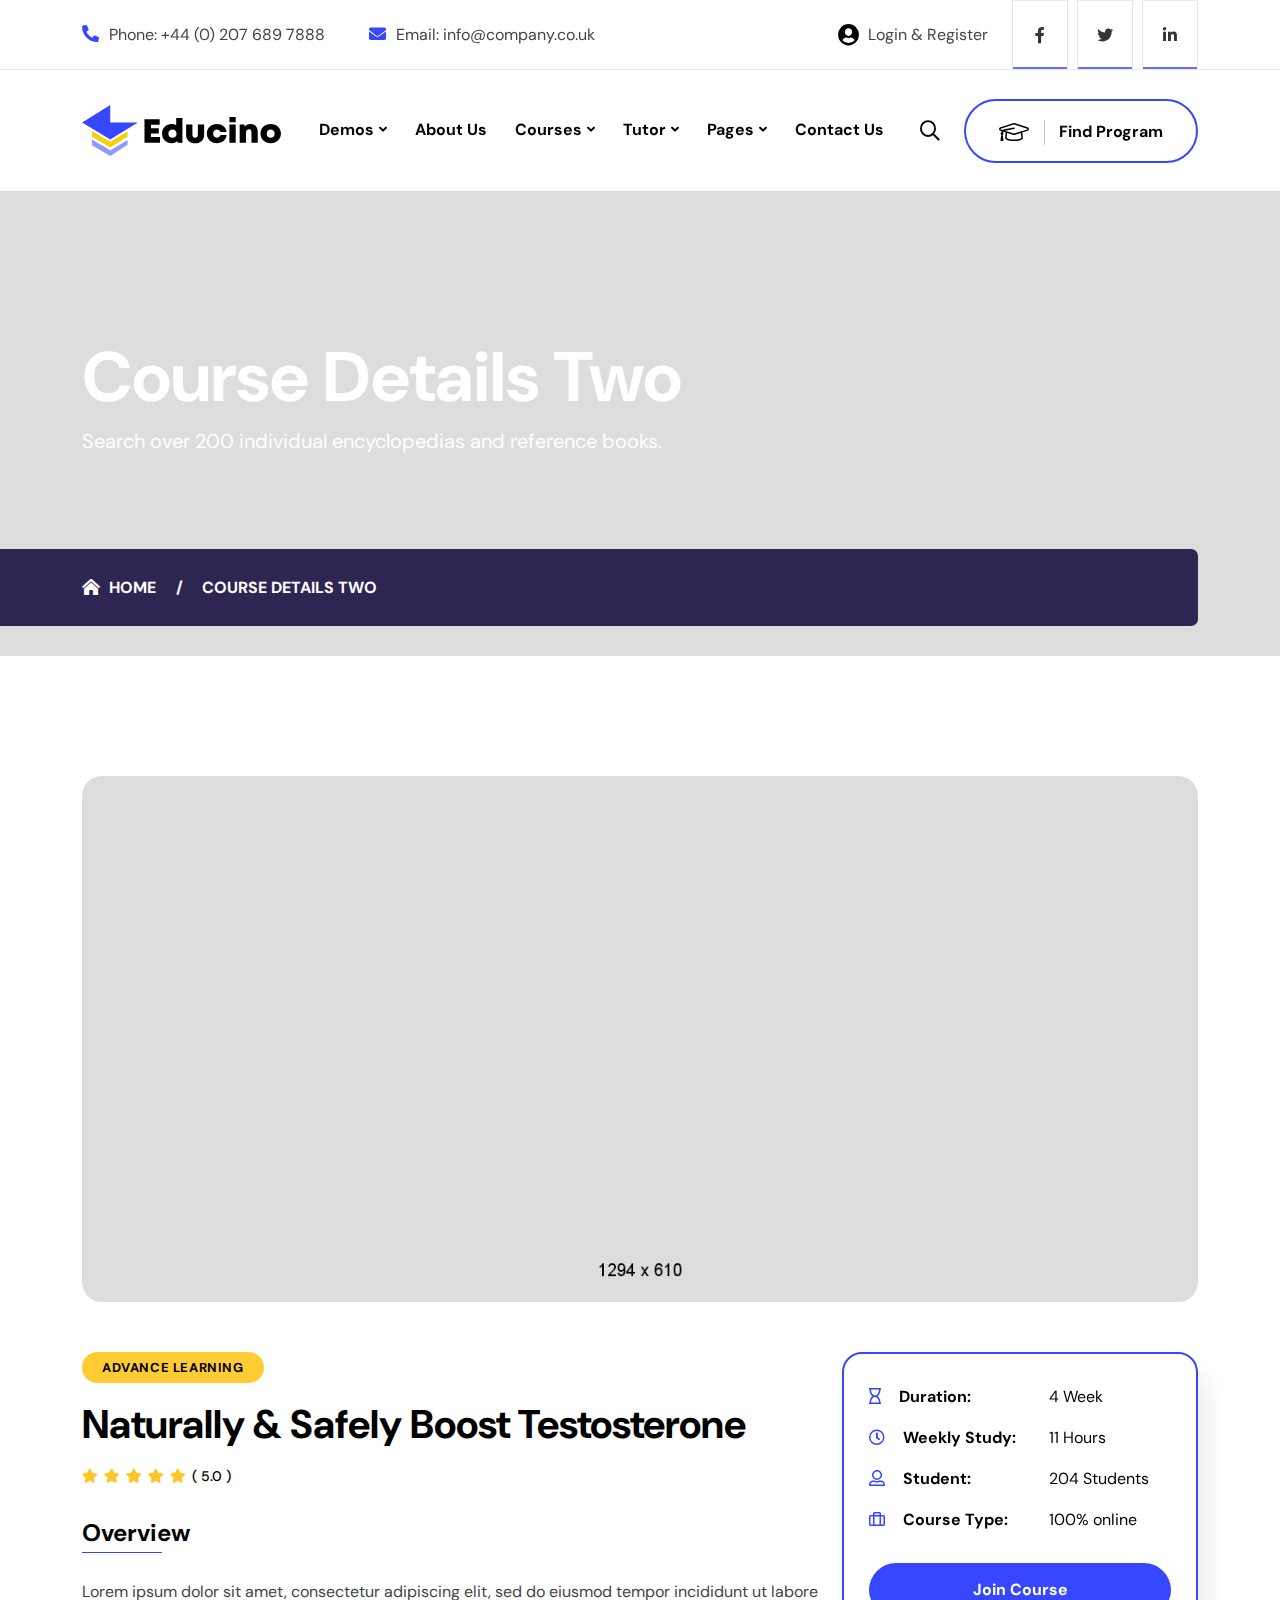
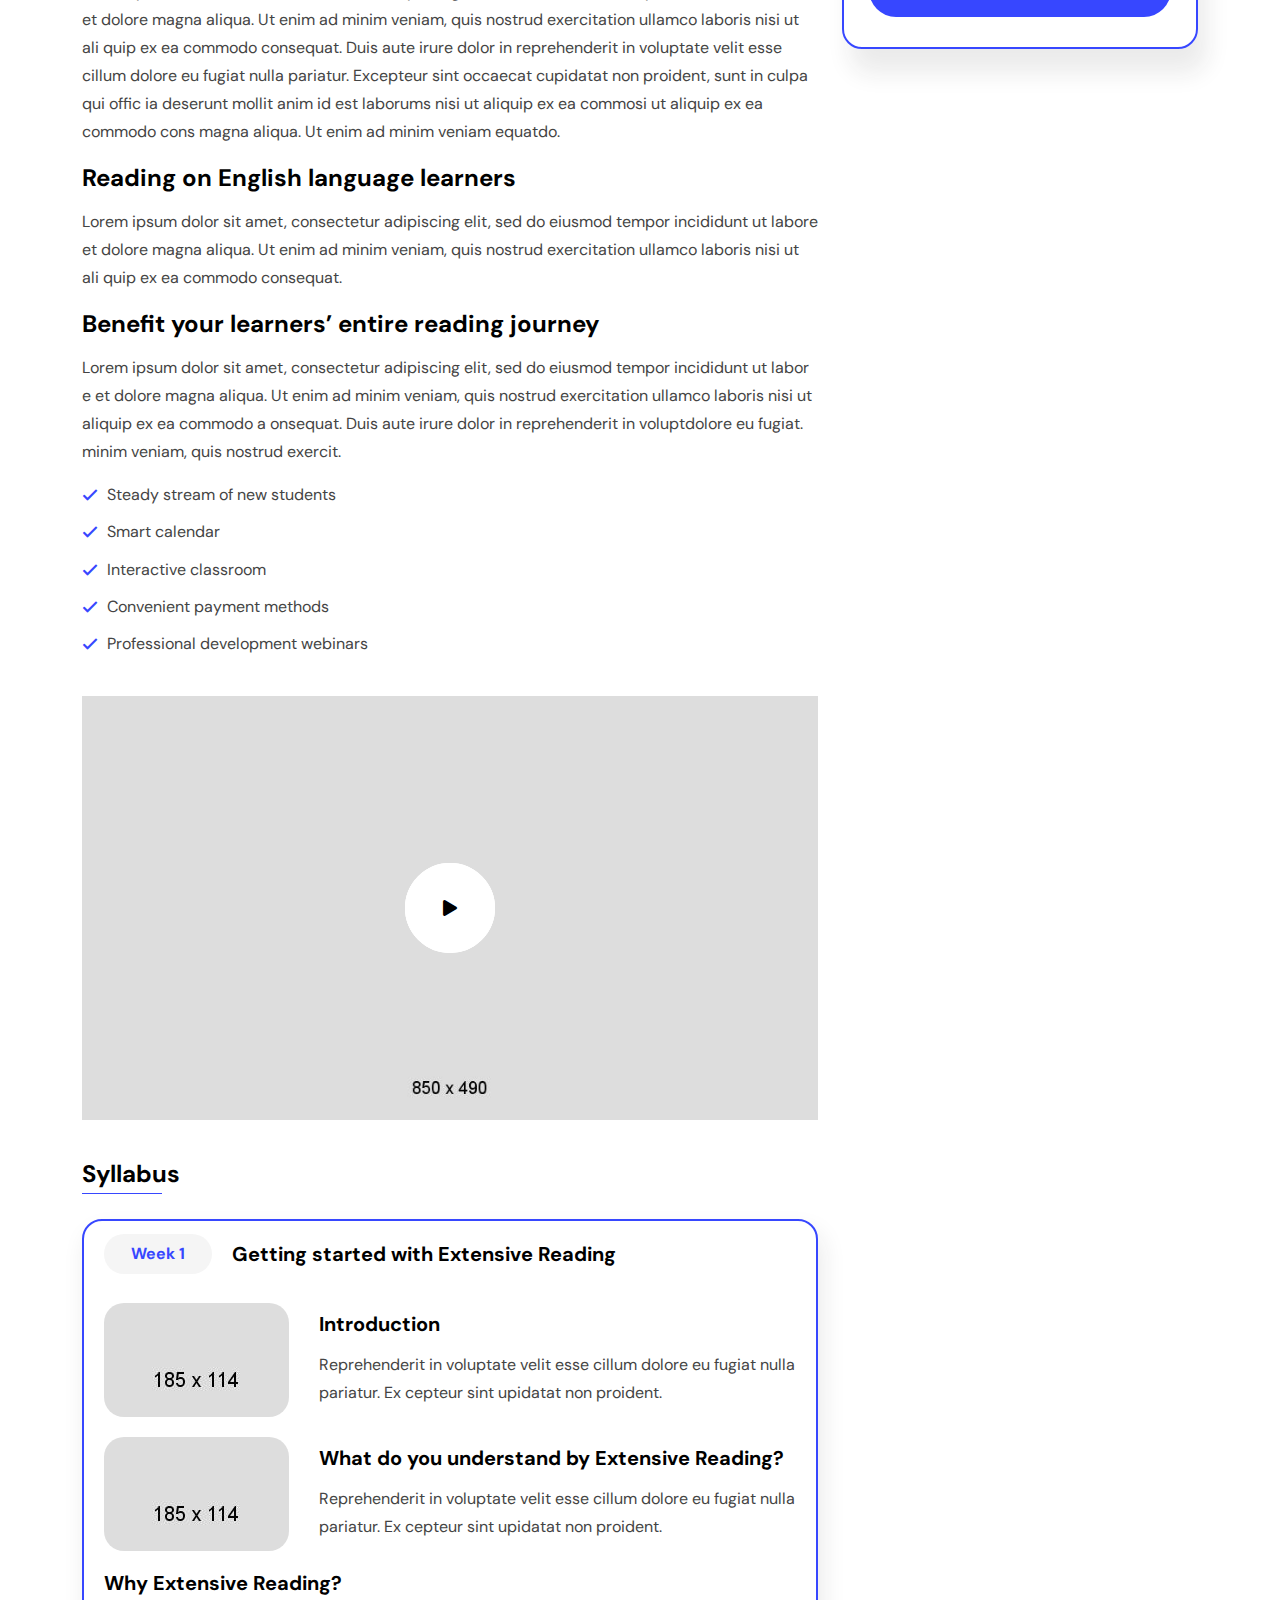
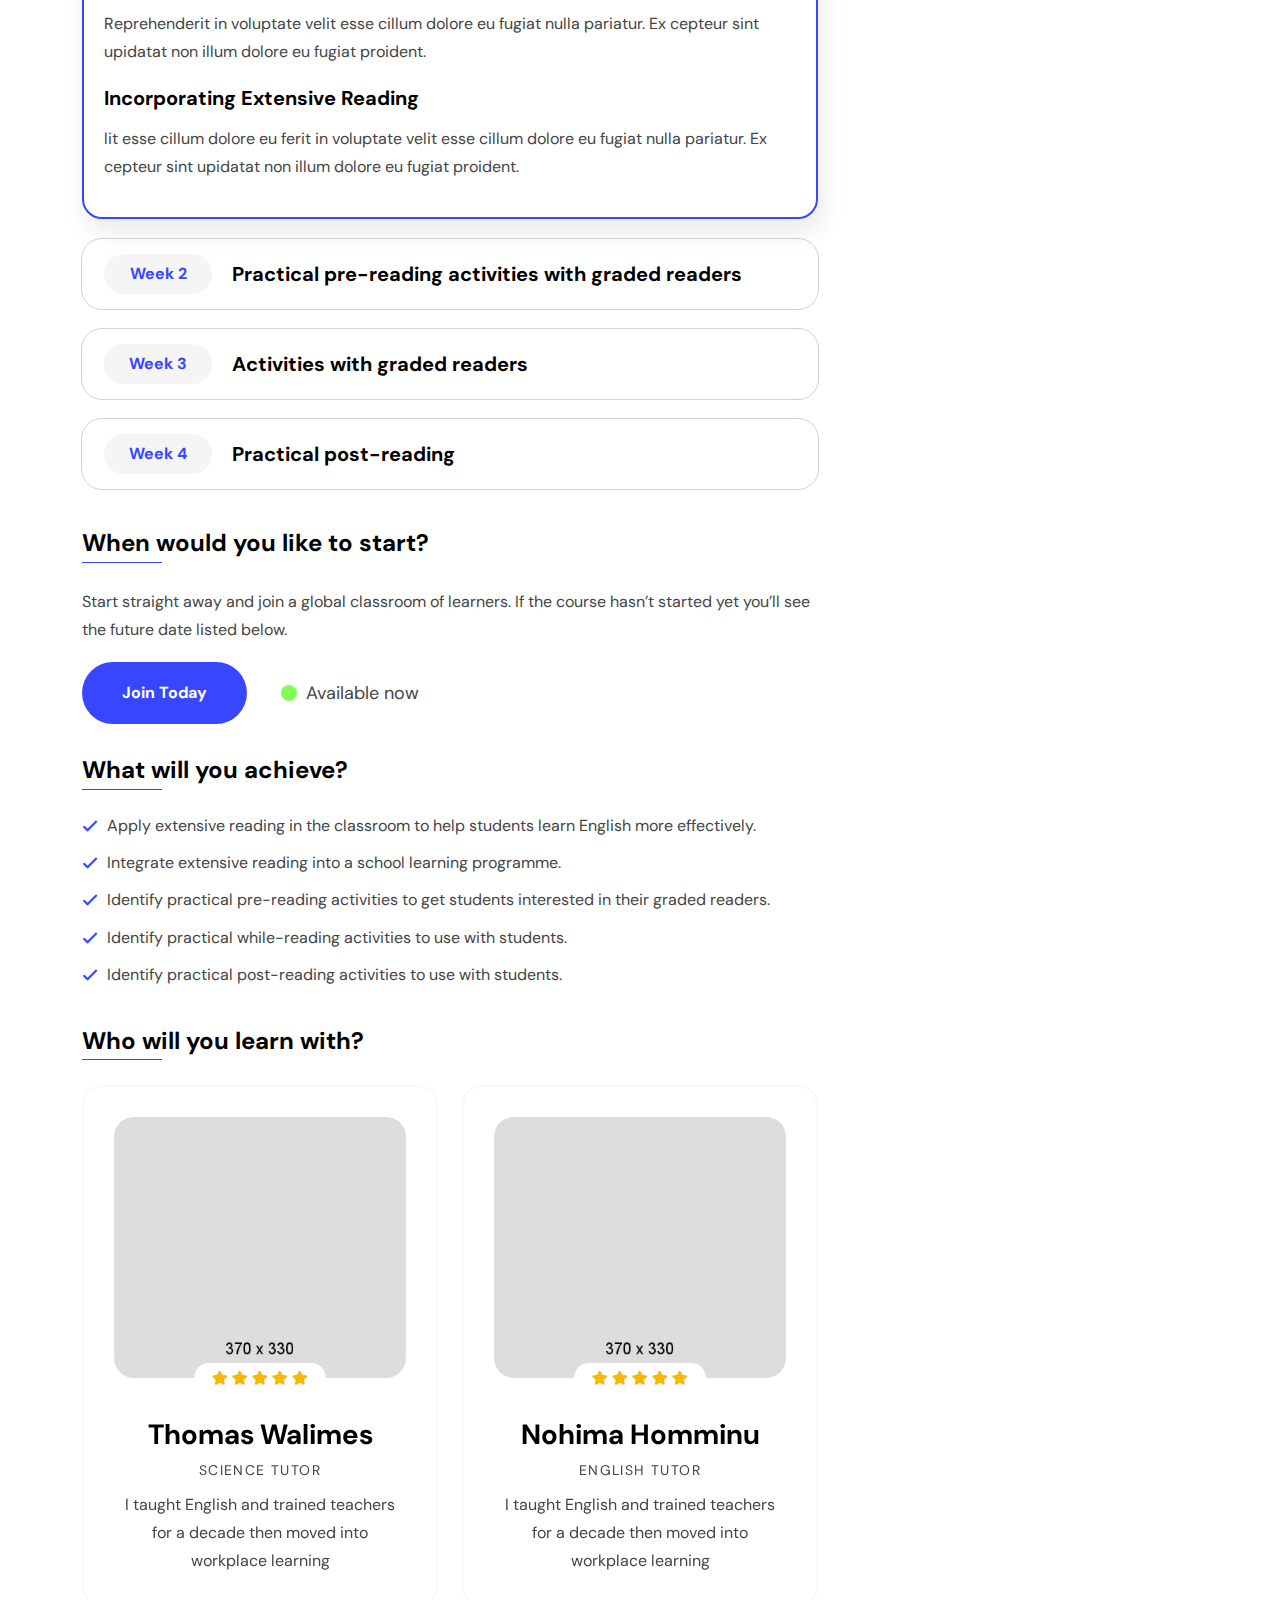
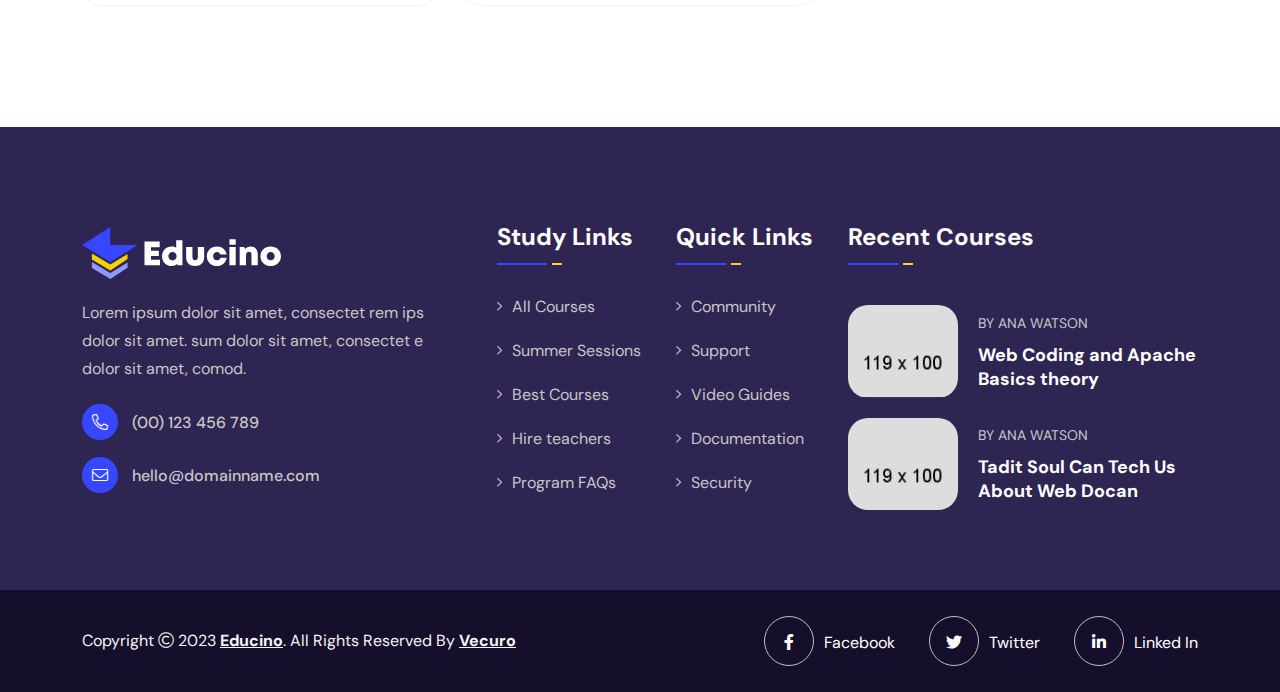
<file: Download-version/course-details-2.html>
<!doctype html>
<html class="no-js" lang="zxx">

<head>
    <meta charset="utf-8">
    <meta http-equiv="x-ua-compatible" content="ie=edge">
    <title>Educino - Online Courses and Education HTML Template - Course Details Two</title>
    <meta name="author" content="Vecuro">
    <meta name="description" content="Educino - Online Courses and Education HTML Template">
    <meta name="keywords" content="academic, artist, center, club, coach, college, drive, driving, education, entertainment, gambling, golf, jackpot, knowledge, money, multipurpose, music, song, student">
    <meta name="robots" content="INDEX,FOLLOW">

    <!-- Mobile Specific Metas -->
    <meta name="viewport" content="width=device-width, initial-scale=1, shrink-to-fit=no">

    <!-- Favicons - Place favicon.ico in the root directory -->
    <link rel="shortcut icon" href="assets/img/favicon.ico" type="image/x-icon">
    <link rel="icon" href="assets/img/favicon.ico" type="image/x-icon">

    <!--==============================
	  Google Fonts
	============================== -->
    <link rel="preconnect" href="https://fonts.googleapis.com">
    <link rel="preconnect" href="https://fonts.gstatic.com" crossorigin>
    <link href="https://fonts.googleapis.com/css2?family=DM+Sans:wght@400;500;700&display=swap" rel="stylesheet">


    <!--==============================
	    All CSS File
	============================== -->
    <!-- Bootstrap -->
    <link rel="stylesheet" href="assets/css/bootstrap.min.css">
    <!-- <link rel="stylesheet" href="assets/css/app.min.css"> -->
    <!-- Fontawesome Icon -->
    <link rel="stylesheet" href="assets/css/fontawesome.min.css">
    <!-- Magnific Popup -->
    <link rel="stylesheet" href="assets/css/magnific-popup.min.css">
    <!-- Slick Slider -->
    <link rel="stylesheet" href="assets/css/slick.min.css">
    <!-- Theme Custom CSS -->
    <link rel="stylesheet" href="assets/css/style.css">

</head>


<body>


    <!--[if lte IE 9]>
    	<p class="browserupgrade">You are using an <strong>outdated</strong> browser. Please <a href="https://browsehappy.com/">upgrade your browser</a> to improve your experience and security.</p>
  <![endif]-->



    <!--********************************
   		Code Start From Here 
	******************************** -->




    <!--==============================
     Preloader
  ==============================-->
    <div class="preloader  ">
        <button class="vs-btn preloaderCls">Cancel Preloader </button>
        <div class="preloader-inner">
            <div class="loader"></div>
        </div>
    </div><!--==============================
    Mobile Menu
  ============================== -->
    <div class="vs-menu-wrapper">
        <div class="vs-menu-area text-center">
            <button class="vs-menu-toggle"><i class="fal fa-times"></i></button>
            <div class="mobile-logo">
                <a href="index.html"><img src="assets/img/logo.svg" alt="Educino"></a>
            </div>
            <div class="vs-mobile-menu">
                <ul>
                    <li class="menu-item-has-children">
                        <a href="index.html">Demos</a>
                        <ul class="sub-menu">
                            <li><a href="index.html">Demo Style 1</a></li>
                            <li><a href="index-2.html">Demo Style 2</a></li>
                            <li><a href="index-3.html">Demo Style 3</a></li>
                        </ul>
                    </li>
                    <li>
                        <a href="about.html">About Us</a>
                    </li>
                    <li class="menu-item-has-children">
                        <a href="course.html">Courses</a>
                        <ul class="sub-menu">
                            <li><a href="course.html">Courses 1</a></li>
                            <li><a href="courses-2.html">Courses 2</a></li>
                            <li><a href="course-details.html">Courses Details 1</a></li>
                            <li><a href="course-details-2.html">Courses Details 2</a></li>
                        </ul>
                    </li>
                    <li class="menu-item-has-children">
                        <a href="blog.html">Blog</a>
                        <ul class="sub-menu">
                            <li><a href="blog.html">Blog</a></li>
                            <li><a href="blog-details.html">Blog Details</a></li>
                        </ul>
                    </li>
                    <li class="menu-item-has-children">
                        <a href="#">Pages</a>
                        <ul class="sub-menu">
                            <li><a href="team.html">Our Tutors</a></li>
                            <li><a href="team-details.html">Tutor Details</a></li>
                            <li><a href="become-tutor.html">Become Tutor</a></li>
                            <li><a href="find-tutor.html">Find Tutor</a></li>
                            <li><a href="academic.html">Academic</a></li>
                            <li><a href="academic-program.html">Academic Program</a></li>
                            <li><a href="program-details.html">Program Details</a></li>
                            <li><a href="find-program.html">Find Program</a></li>
                            <li><a href="event-details.html">Event Details</a></li>
                            <li><a href="login-register.html">Login Register</a></li>
                            <li><a href="error.html">Error Page</a></li>
                        </ul>
                    </li>
                    <li>
                        <a href="contact.html">Contact Us</a>
                    </li>
                </ul>
            </div>
        </div>
    </div><!--==============================
    Popup Search Box
    ============================== -->
    <div class="popup-search-box d-none d-lg-block  ">
        <button class="searchClose"><i class="fal fa-times"></i></button>
        <form action="#">
            <input type="text" class="border-theme" placeholder="What are you looking for">
            <button type="submit"><i class="fal fa-search"></i></button>
        </form>
    </div>
    <!--==============================
    Header Area
    ==============================-->
    <header class="vs-header header-layout1">
        <div class="header-top">
            <div class="container">
                <div class="row justify-content-between align-items-center gx-50">
                    <div class="col d-none d-xl-block">
                        <div class="header-links">
                            <ul>
                                <li><i class="fas fa-phone-alt"></i>Phone: <a href="+4402076897888">+44 (0) 207 689 7888</a></li>
                                <li><i class="fas fa-envelope"></i>Email: <a href="mailto:info@company.co.uk">info@company.co.uk</a></li>
                            </ul>
                        </div>
                    </div>
                    <div class="col col-xl-auto d-none d-md-block">
                        <a class="user-login" href="login-register.html"><i class="fas fa-user-circle"></i> Login & Register</a>
                    </div>
                    <div class="col-md-auto text-center">
                        <div class="header-social">
                            <a href="#"><i class="fab fa-facebook-f"></i></a>
                            <a href="#"><i class="fab fa-twitter"></i></a>
                            <a href="#"><i class="fab fa-linkedin-in"></i></a>
                        </div>
                    </div>
                </div>
            </div>
        </div>
        <div class="sticky-wrapper">
            <div class="sticky-active">
                <div class="container position-relative z-index-common">
                    <div class="row align-items-center justify-content-between">
                        <div class="col-auto">
                            <div class="vs-logo"> <a href="index.html"><img src="assets/img/logo.svg" alt="logo"></a> </div>
                        </div>
                        <div class="col text-end text-xl-center">
                            <nav class="main-menu menu-style1 d-none d-lg-block">
                                <ul>
                                    <li class="menu-item-has-children"> <a href="index.html">Demos</a>
                                        <ul class="sub-menu">
                                            <li><a href="index.html">Demo Style 1</a></li>
                                            <li><a href="index-2.html">Demo Style 2</a></li>
                                            <li><a href="index-3.html">Demo Style 3</a></li>
                                        </ul>
                                    </li>
                                    <li> <a href="about.html">About Us</a> </li>
                                    <li class="menu-item-has-children">
                                        <a href="course.html">Courses</a>
                                        <ul class="sub-menu">
                                            <li><a href="course.html">Courses 1</a></li>
                                            <li><a href="courses-2.html">Courses 2</a></li>
                                            <li><a href="course-details.html">Course Details 1</a></li>
                                            <li><a href="course-details-2.html">Course Details 2</a></li>
                                        </ul>
                                    </li>
                                    <li class="menu-item-has-children">
                                        <a href="blog.html">Tutor</a>
                                        <ul class="sub-menu">
                                            <li><a href="team.html">Our Tutors</a></li>
                                            <li><a href="team-details.html">Tutor Details</a></li>
                                            <li><a href="become-tutor.html">Become Tutor</a></li>
                                            <li><a href="find-tutor.html">Find Tutor</a></li>
                                        </ul>
                                    </li>
                                    <li class="menu-item-has-children mega-menu-wrap"> <a href="#">Pages</a>
                                        <ul class="mega-menu">
                                            <li><a href="#">Pagelist 1</a>
                                                <ul>
                                                    <li><a href="index.html">Demo Style 1</a></li>
                                                    <li><a href="index-2.html">Demo Style 2</a></li>
                                                    <li><a href="index-3.html">Demo Style 3</a></li>
                                                    <li><a href="about.html">About Us</a></li>
                                                    <li><a href="contact.html">Contact Us</a></li>
                                                </ul>
                                            </li>
                                            <li><a href="#">Pagelist 2</a>
                                                <ul>
                                                    <li><a href="course.html">Courses 1</a></li>
                                                    <li><a href="courses-2.html">Courses 2</a></li>
                                                    <li><a href="course-details.html">Courses Details 1</a></li>
                                                    <li><a href="course-details-2.html">Courses Details 2</a></li>
                                                    <li><a href="event-details.html">Event Details</a></li>
                                                </ul>
                                            </li>
                                            <li><a href="#">Pagelist 3</a>
                                                <ul>
                                                    <li><a href="academic.html">Academic</a></li>
                                                    <li><a href="academic-program.html">Academic Program</a></li>
                                                    <li><a href="program-details.html">Program Details</a></li>
                                                    <li><a href="find-program.html">Find Program</a></li>
                                                    <li><a href="login-register.html">Login Register</a></li>
                                                    <li><a href="error.html">Error Page</a></li>
                                                </ul>
                                            </li>
                                            <li><a href="#">Pagelist 4</a>
                                                <ul>
                                                    <li><a href="team.html">Our Tutors</a></li>
                                                    <li><a href="team-details.html">Tutor Details</a></li>
                                                    <li><a href="become-tutor.html">Become Tutor</a></li>
                                                    <li><a href="find-tutor.html">Find Tutor</a></li>
                                                    <li><a href="blog.html">Blog</a></li>
                                                    <li><a href="blog-details.html">Blog Details</a></li>
                                                </ul>
                                            </li>
                                        </ul>
                                    </li>
                                    <li><a href="contact.html">Contact Us</a></li>
                                </ul>
                            </nav>
                            <button class="vs-menu-toggle d-inline-block d-lg-none"><i class="fal fa-bars"></i></button>
                        </div>
                        <div class="col-auto d-none d-xl-block">
                            <div class="header-btns">
                                <button type="button" class="searchBoxTggler"><i class="far fa-search"></i></button>
                                <a href="find-program.html" class="vs-btn style4"><i class="fal fa-graduation-cap"></i> Find Program</a>
                            </div>
                        </div>
                    </div>
                </div>
            </div>
        </div>
    </header><!--==============================
    Breadcumb
============================== -->
    <div class="breadcumb-wrapper " data-bg-src="assets/img/breadcumb/breadcumb-bg.png">
        <div class="container z-index-common">
            <div class="breadcumb-content">
                <h1 class="breadcumb-title">Course Details Two</h1>
                <p class="breadcumb-text">Search over 200 individual encyclopedias and reference books.</p>
                <div class="breadcumb-menu-wrap">
                    <ul class="breadcumb-menu">
                        <li><a href="index.html">Home</a></li>
                        <li>Course Details Two</li>
                    </ul>
                </div>
            </div>
        </div>
    </div> <!--==============================
      Course Area
  ==============================-->
    <section class="course-details space-top space-extra-bottom">
        <div class="container">
            <div class="mega-hover course-img"><img src="assets/img/course/course-details-2-1.jpg" alt="girl"></div>
            <div class="row flex-row-reverse">
                <div class="col-lg-4">
                    <div class="course-meta-box">
                        <table>
                            <tbody>
                                <tr>
                                    <th><i class="far fa-hourglass"></i>Duration:</th>
                                    <td>4 Week</td>
                                </tr>
                                <tr>
                                    <th><i class="far fa-clock"></i>Weekly Study:</th>
                                    <td>11 Hours</td>
                                </tr>
                                <tr>
                                    <th><i class="far fa-user-alt"></i>Student:</th>
                                    <td>204 Students</td>
                                </tr>
                                <tr>
                                    <th><i class="far fa-suitcase"></i>Course Type:</th>
                                    <td>100% online</td>
                                </tr>
                            </tbody>
                        </table>
                        <a href="contact.html" class="vs-btn">Join Course</a>
                    </div>
                </div>
                <div class="col-lg-8">
                    <div class="course-category">
                        <a href="course.html">Advance learning</a>
                    </div>
                    <h2 class="course-title">Naturally & Safely Boost Testosterone</h2>
                    <div class="course-review"><i class="fas fa-star"></i><i class="fas fa-star"></i><i class="fas fa-star"></i><i class="fas fa-star"></i><i class="fas fa-star"></i>( 5.0 )</div>
                    <h5 class="border-title2">Overview</h5>
                    <p>Lorem ipsum dolor sit amet, consectetur adipiscing elit, sed do eiusmod tempor incididunt ut labore et dolore magna aliqua. Ut enim ad minim veniam, quis nostrud exercitation ullamco laboris nisi ut ali quip ex ea commodo consequat. Duis aute irure dolor in reprehenderit in voluptate velit esse cillum dolore eu fugiat nulla pariatur. Excepteur sint occaecat cupidatat non proident, sunt in culpa qui offic ia deserunt mollit anim id est laborums nisi ut aliquip ex ea commosi ut aliquip ex ea commodo cons magna aliqua. Ut enim ad minim veniam equatdo.</p>
                    <h5>Reading on English language learners</h5>
                    <p>Lorem ipsum dolor sit amet, consectetur adipiscing elit, sed do eiusmod tempor incididunt ut labore et dolore magna aliqua. Ut enim ad minim veniam, quis nostrud exercitation ullamco laboris nisi ut ali quip ex ea commodo consequat.</p>
                    <h5>Benefit your learners’ entire reading journey</h5>
                    <p>Lorem ipsum dolor sit amet, consectetur adipiscing elit, sed do eiusmod tempor incididunt ut labor e et dolore magna aliqua. Ut enim ad minim veniam, quis nostrud exercitation ullamco laboris nisi ut aliquip ex ea commodo a onsequat. Duis aute irure dolor in reprehenderit in voluptdolore eu fugiat. minim veniam, quis nostrud exercit.</p>
                    <div class="list-style1 vs-list">
                        <ul>
                            <li>Steady stream of new students</li>
                            <li>Smart calendar</li>
                            <li>Interactive classroom</li>
                            <li>Convenient payment methods</li>
                            <li>Professional development webinars</li>
                        </ul>
                    </div>
                    <div class="inner-video-box">
                        <img src="assets/img/course/course-details-2.jpg" alt="blog video">
                        <a href="https://www.youtube.com/watch?v=_sI_Ps7JSEk" class="play-btn position-center popup-video"><i class="fas fa-play"></i></a>
                    </div>
                    <h5 class="border-title2">Syllabus</h5>

                    <div class="accordion accordion-style4" id="faqVersion2">
                        <div class="accordion-item active">
                            <div class="accordion-header" id="headingOne">
                                <button class="accordion-button collapsed" type="button" data-bs-toggle="collapse" data-bs-target="#collapseOne" aria-expanded="true" aria-controls="collapseOne">
                                    <span class="button-label">Week 1</span>
                                    Getting started with Extensive Reading
                                </button>
                            </div>
                            <div id="collapseOne" class="accordion-collapse collapse show" aria-labelledby="headingOne" data-bs-parent="#faqVersion2">

                                <div class="accordion-body">
                                    <div class="syllabus-list">
                                        <div class="syllabus-img"><img src="assets/img/course/course-syllabus-1.jpg" alt=""></div>
                                        <div class="syllabus-content">
                                            <h6 class="syllabustitle">Introduction</h6>
                                            <p class="syllabustext">Reprehenderit in voluptate velit esse cillum dolore eu fugiat nulla pariatur. Ex cepteur sint upidatat non proident.</p>
                                        </div>
                                    </div>
                                    <div class="syllabus-list">
                                        <div class="syllabus-img"><img src="assets/img/course/course-syllabus-2.jpg" alt=""></div>
                                        <div class="syllabus-content">
                                            <h6 class="syllabustitle">What do you understand by Extensive Reading?</h6>
                                            <p class="syllabustext">Reprehenderit in voluptate velit esse cillum dolore eu fugiat nulla pariatur. Ex cepteur sint upidatat non proident.</p>
                                        </div>
                                    </div>
                                    <div class="syllabus-list">
                                        <div class="syllabus-content">
                                            <h6 class="syllabustitle">Why Extensive Reading?</h6>
                                            <p class="syllabustext">Reprehenderit in voluptate velit esse cillum dolore eu fugiat nulla pariatur. Ex cepteur sint upidatat non illum dolore eu fugiat proident.</p>
                                        </div>
                                    </div>
                                    <div class="syllabus-list">
                                        <div class="syllabus-content">
                                            <h6 class="syllabustitle">Incorporating Extensive Reading</h6>
                                            <p class="syllabustext">lit esse cillum dolore eu ferit in voluptate velit esse cillum dolore eu fugiat nulla pariatur. Ex cepteur sint upidatat non illum dolore eu fugiat proident.</p>
                                        </div>
                                    </div>
                                </div>
                            </div>
                        </div>
                        <div class="accordion-item">
                            <div class="accordion-header" id="headingTwo">
                                <button class="accordion-button collapsed" type="button" data-bs-toggle="collapse" data-bs-target="#collapseTwo" aria-expanded="false" aria-controls="collapseTwo">
                                    <span class="button-label">Week 2</span>
                                    Practical pre-reading activities with graded readers
                                </button>
                            </div>
                            <div id="collapseTwo" class="accordion-collapse collapse" aria-labelledby="headingTwo" data-bs-parent="#faqVersion2">

                                <div class="accordion-body">
                                    <div class="syllabus-list">
                                        <div class="syllabus-img"><img src="assets/img/course/course-syllabus-1.jpg" alt=""></div>
                                        <div class="syllabus-content">
                                            <h6 class="syllabustitle">Introduction</h6>
                                            <p class="syllabustext">Reprehenderit in voluptate velit esse cillum dolore eu fugiat nulla pariatur. Ex cepteur sint upidatat non proident.</p>
                                        </div>
                                    </div>
                                    <div class="syllabus-list">
                                        <div class="syllabus-img"><img src="assets/img/course/course-syllabus-2.jpg" alt=""></div>
                                        <div class="syllabus-content">
                                            <h6 class="syllabustitle">What do you understand by Extensive Reading?</h6>
                                            <p class="syllabustext">Reprehenderit in voluptate velit esse cillum dolore eu fugiat nulla pariatur. Ex cepteur sint upidatat non proident.</p>
                                        </div>
                                    </div>
                                    <div class="syllabus-list">
                                        <div class="syllabus-content">
                                            <h6 class="syllabustitle">Why Extensive Reading?</h6>
                                            <p class="syllabustext">Reprehenderit in voluptate velit esse cillum dolore eu fugiat nulla pariatur. Ex cepteur sint upidatat non illum dolore eu fugiat proident.</p>
                                        </div>
                                    </div>
                                    <div class="syllabus-list">
                                        <div class="syllabus-content">
                                            <h6 class="syllabustitle">Incorporating Extensive Reading</h6>
                                            <p class="syllabustext">lit esse cillum dolore eu ferit in voluptate velit esse cillum dolore eu fugiat nulla pariatur. Ex cepteur sint upidatat non illum dolore eu fugiat proident.</p>
                                        </div>
                                    </div>
                                </div>
                            </div>
                        </div>
                        <div class="accordion-item">
                            <div class="accordion-header" id="headingThree">
                                <button class="accordion-button collapsed" type="button" data-bs-toggle="collapse" data-bs-target="#collapseThree" aria-expanded="false" aria-controls="collapseThree">
                                    <span class="button-label">Week 3</span>
                                    Activities with graded readers
                                </button>
                            </div>
                            <div id="collapseThree" class="accordion-collapse collapse" aria-labelledby="headingThree" data-bs-parent="#faqVersion2">

                                <div class="accordion-body">
                                    <div class="syllabus-list">
                                        <div class="syllabus-img"><img src="assets/img/course/course-syllabus-1.jpg" alt=""></div>
                                        <div class="syllabus-content">
                                            <h6 class="syllabustitle">Introduction</h6>
                                            <p class="syllabustext">Reprehenderit in voluptate velit esse cillum dolore eu fugiat nulla pariatur. Ex cepteur sint upidatat non proident.</p>
                                        </div>
                                    </div>
                                    <div class="syllabus-list">
                                        <div class="syllabus-img"><img src="assets/img/course/course-syllabus-2.jpg" alt=""></div>
                                        <div class="syllabus-content">
                                            <h6 class="syllabustitle">What do you understand by Extensive Reading?</h6>
                                            <p class="syllabustext">Reprehenderit in voluptate velit esse cillum dolore eu fugiat nulla pariatur. Ex cepteur sint upidatat non proident.</p>
                                        </div>
                                    </div>
                                    <div class="syllabus-list">
                                        <div class="syllabus-content">
                                            <h6 class="syllabustitle">Why Extensive Reading?</h6>
                                            <p class="syllabustext">Reprehenderit in voluptate velit esse cillum dolore eu fugiat nulla pariatur. Ex cepteur sint upidatat non illum dolore eu fugiat proident.</p>
                                        </div>
                                    </div>
                                    <div class="syllabus-list">
                                        <div class="syllabus-content">
                                            <h6 class="syllabustitle">Incorporating Extensive Reading</h6>
                                            <p class="syllabustext">lit esse cillum dolore eu ferit in voluptate velit esse cillum dolore eu fugiat nulla pariatur. Ex cepteur sint upidatat non illum dolore eu fugiat proident.</p>
                                        </div>
                                    </div>
                                </div>
                            </div>
                        </div>
                        <div class="accordion-item">
                            <div class="accordion-header" id="headingFour">
                                <button class="accordion-button collapsed" type="button" data-bs-toggle="collapse" data-bs-target="#collapseFour" aria-expanded="false" aria-controls="collapseFour">
                                    <span class="button-label">Week 4</span>
                                    Practical post-reading
                                </button>
                            </div>
                            <div id="collapseFour" class="accordion-collapse collapse" aria-labelledby="headingFour" data-bs-parent="#faqVersion2">

                                <div class="accordion-body">
                                    <div class="syllabus-list">
                                        <div class="syllabus-img"><img src="assets/img/course/course-syllabus-1.jpg" alt=""></div>
                                        <div class="syllabus-content">
                                            <h6 class="syllabustitle">Introduction</h6>
                                            <p class="syllabustext">Reprehenderit in voluptate velit esse cillum dolore eu fugiat nulla pariatur. Ex cepteur sint upidatat non proident.</p>
                                        </div>
                                    </div>
                                    <div class="syllabus-list">
                                        <div class="syllabus-img"><img src="assets/img/course/course-syllabus-2.jpg" alt=""></div>
                                        <div class="syllabus-content">
                                            <h6 class="syllabustitle">What do you understand by Extensive Reading?</h6>
                                            <p class="syllabustext">Reprehenderit in voluptate velit esse cillum dolore eu fugiat nulla pariatur. Ex cepteur sint upidatat non proident.</p>
                                        </div>
                                    </div>
                                    <div class="syllabus-list">
                                        <div class="syllabus-content">
                                            <h6 class="syllabustitle">Why Extensive Reading?</h6>
                                            <p class="syllabustext">Reprehenderit in voluptate velit esse cillum dolore eu fugiat nulla pariatur. Ex cepteur sint upidatat non illum dolore eu fugiat proident.</p>
                                        </div>
                                    </div>
                                    <div class="syllabus-list">
                                        <div class="syllabus-content">
                                            <h6 class="syllabustitle">Incorporating Extensive Reading</h6>
                                            <p class="syllabustext">lit esse cillum dolore eu ferit in voluptate velit esse cillum dolore eu fugiat nulla pariatur. Ex cepteur sint upidatat non illum dolore eu fugiat proident.</p>
                                        </div>
                                    </div>
                                </div>
                            </div>
                        </div>
                    </div>
                    <h5 class="border-title2">When would you like to start?</h5>
                    <p>Start straight away and join a global classroom of learners. If the course hasn’t started yet you’ll see the future date listed below.</p>
                    <a href="contact.html" class="vs-btn">Join Today</a>
                    <span class="available-badge">Available now</span>
                    <div class="mt-4 pt-lg-2">
                        <h5 class="border-title2">What will you achieve?</h5>
                        <div class="list-style1 vs-list">
                            <ul>
                                <li>Apply extensive reading in the classroom to help students learn English more effectively.</li>
                                <li>Integrate extensive reading into a school learning programme.</li>
                                <li>Identify practical pre-reading activities to get students interested in their graded readers.</li>
                                <li>Identify practical while-reading activities to use with students.</li>
                                <li>Identify practical post-reading activities to use with students.</li>
                            </ul>
                        </div>
                    </div>
                    <h5 class="border-title2">Who will you learn with?</h5>
                    <!--==============================
      Team Area
  ==============================-->
                    <div class="row vs-carousel gx-40  " data-slide-show="2" data-lg-slide-show="2" data-md-slide-show="2" data-sm-slide-show="2" data-center-mode="true">
                        <div class="col-sm-6 col-lg-4">
                            <div class="team-style1">
                                <div class="team-img">
                                    <img class="w-100" src="assets/img/team/team-1-1.jpg" alt="teacher">
                                </div>
                                <div class="team-content">
                                    <div class="team-review"><i class="fas fa-star"></i><i class="fas fa-star"></i><i class="fas fa-star"></i><i class="fas fa-star"></i><i class="fas fa-star"></i></div>
                                    <h4 class="team-name"><a href="team-details.html">Thomas Walimes</a></h4>
                                    <p class="team-degi">Science Tutor</p>
                                    <p class="team-text">I taught English and trained teachers for a decade then moved into workplace learning</p>
                                </div>
                            </div>
                        </div>
                        <div class="col-sm-6 col-lg-4">
                            <div class="team-style1">
                                <div class="team-img">
                                    <img class="w-100" src="assets/img/team/team-1-2.jpg" alt="teacher">
                                </div>
                                <div class="team-content">
                                    <div class="team-review"><i class="fas fa-star"></i><i class="fas fa-star"></i><i class="fas fa-star"></i><i class="fas fa-star"></i><i class="fas fa-star"></i></div>
                                    <h4 class="team-name"><a href="team-details.html">Nohima Homminu</a></h4>
                                    <p class="team-degi">English Tutor</p>
                                    <p class="team-text">I taught English and trained teachers for a decade then moved into workplace learning</p>
                                </div>
                            </div>
                        </div>
                        <div class="col-sm-6 col-lg-4">
                            <div class="team-style1">
                                <div class="team-img">
                                    <img class="w-100" src="assets/img/team/team-1-3.jpg" alt="teacher">
                                </div>
                                <div class="team-content">
                                    <div class="team-review"><i class="fas fa-star"></i><i class="fas fa-star"></i><i class="fas fa-star"></i><i class="fas fa-star"></i><i class="fas fa-star"></i></div>
                                    <h4 class="team-name"><a href="team-details.html">Kaylin Moore</a></h4>
                                    <p class="team-degi">Math Tutor</p>
                                    <p class="team-text">I taught English and trained teachers for a decade then moved into workplace learning</p>
                                </div>
                            </div>
                        </div>
                        <div class="col-sm-6 col-lg-4">
                            <div class="team-style1">
                                <div class="team-img">
                                    <img class="w-100" src="assets/img/team/team-1-4.jpg" alt="teacher">
                                </div>
                                <div class="team-content">
                                    <div class="team-review"><i class="fas fa-star"></i><i class="fas fa-star"></i><i class="fas fa-star"></i><i class="fas fa-star"></i><i class="fas fa-star"></i></div>
                                    <h4 class="team-name"><a href="team-details.html">Kaylin Moore</a></h4>
                                    <p class="team-degi">History Tutor</p>
                                    <p class="team-text">I taught English and trained teachers for a decade then moved into workplace learning</p>
                                </div>
                            </div>
                        </div>
                    </div>
                </div>
            </div>
        </div>
    </section>
    <!--==============================
    Footer Area
  ==============================-->
    <footer class="footer-wrapper footer-layout1">
        <div class="shape-mockup jump d-none d-xxxl-block" data-bottom="0%" data-left="-270px">
            <div class="vs-border-circle"></div>
        </div>
        <div class="widget-area">
            <div class="container">
                <div class="row justify-content-between">
                    <div class="col-md-6 col-xl-auto">
                        <div class="widget footer-widget">
                            <div class="vs-widget-about">
                                <div class="footer-logo"> <a href="index.html"><img src="assets/img/logo-white.svg" alt="logo"></a> </div>
                                <p class="footer-text">Lorem ipsum dolor sit amet, consectet rem ips dolor sit amet. sum dolor sit amet, consectet e dolor sit amet, comod.</p>
                                <p class="footer-info"><i class="fal fa-phone-alt"></i><a class="text-inherit" href="tel:++11234562228">(00) 123 456 789</a></p>
                                <p class="footer-info"><i class="fal fa-envelope"></i><a class="text-inherit" href="mailto:info@example.com">hello@domainname.com</a></p>
                            </div>
                        </div>
                    </div>
                    <div class="col-6 col-md-6 col-xl-auto">
                        <div class="widget nav_menu footer-widget">
                            <h3 class="widget_title">Study Links</h3>
                            <div class="menu-all-pages-container footer-menu">
                                <ul class="menu">
                                    <li><a href="course.html">All Courses</a></li>
                                    <li><a href="blog.html">Summer Sessions</a></li>
                                    <li><a href="course.html">Best Courses</a></li>
                                    <li><a href="find-tutor.htm">Hire teachers</a></li>
                                    <li><a href="academic-program.html">Program FAQs</a></li>
                                </ul>
                            </div>
                        </div>
                    </div>
                    <div class="col-6 col-md-6 col-xl-auto">
                        <div class="widget nav_menu footer-widget">
                            <h3 class="widget_title">Quick Links</h3>
                            <div class="menu-all-pages-container footer-menu">
                                <ul class="menu">
                                    <li><a href="about.html">Community</a></li>
                                    <li><a href="contact.html">Support</a></li>
                                    <li><a href="blog.html">Video Guides</a></li>
                                    <li><a href="event-details.html">Documentation</a></li>
                                    <li><a href="about.html">Security</a></li>
                                </ul>
                            </div>
                        </div>
                    </div>
                    <div class="col-md-6 col-xl-auto">
                        <div class="widget  footer-widget">
                            <h3 class="widget_title">Recent Courses</h3>
                            <div class="recent-post-wrap">
                                <div class="recent-course">
                                    <div class="media-img"><a href="course-details.html"><img src="assets/img/course/recent-course-1-1.jpg" alt="Blog Image"></a></div>
                                    <div class="media-body">
                                        <div class="recent-course-meta"><a href="team-details.html">BY ANA WATSON</a></div>
                                        <h4 class="post-title"><a class="text-inherit" href="course-details.html">Web Coding and Apache Basics theory</a></h4>
                                    </div>
                                </div>
                                <div class="recent-course">
                                    <div class="media-img"><a href="course-details.html"><img src="assets/img/course/recent-course-1-2.jpg" alt="Blog Image"></a></div>
                                    <div class="media-body">
                                        <div class="recent-course-meta"><a href="team-details.html">BY ANA WATSON</a></div>
                                        <h4 class="post-title"><a class="text-inherit" href="course-details.html">Tadit Soul Can Tech Us About Web Docan</a></h4>
                                    </div>
                                </div>
                            </div>
                        </div>
                    </div>
                </div>
            </div>
        </div>
        <div class="copyright-wrap">
            <div class="container">
                <div class="row justify-content-between align-items-center">
                    <div class="text-center col-lg-auto">
                        <p class="copyright-text">Copyright <i class="fal fa-copyright"></i> 2023 <a href="index.html">Educino</a>. All Rights Reserved By <a href="https://themeforest.net/user/vecuro_themes">Vecuro</a></p>
                    </div>
                    <div class="col-auto d-none d-lg-block">
                        <div class="social-style1">
                            <a href="#"><i class="fab fa-facebook-f"></i>Facebook</a>
                            <a href="#"><i class="fab fa-twitter"></i>Twitter</a>
                            <a href="#"><i class="fab fa-linkedin-in"></i>Linked In</a>
                        </div>
                    </div>
                </div>
            </div>
        </div>
    </footer> <!-- Scroll To Top -->
    <a href="#" class="scrollToTop scroll-btn"><i class="far fa-arrow-up"></i></a>

    <!--********************************
			Code End  Here 
	******************************** -->

    <!--==============================
        All Js File
    ============================== -->
    <!-- Jquery -->
    <script src="assets/js/vendor/jquery-3.6.0.min.js"></script>
    <!-- Slick Slider -->
    <script src="assets/js/slick.min.js"></script>
    <!-- <script src="assets/js/app.min.js"></script> -->
    <!-- Bootstrap -->
    <script src="assets/js/bootstrap.min.js"></script>
    <!-- Wow.js Animation -->
    <script src="assets/js/wow.min.js"></script>
    <!-- Magnific Popup -->
    <script src="assets/js/jquery.magnific-popup.min.js"></script>
    <!-- Main Js File -->
    <script src="assets/js/main.js"></script>


</body>

</html>
</file>
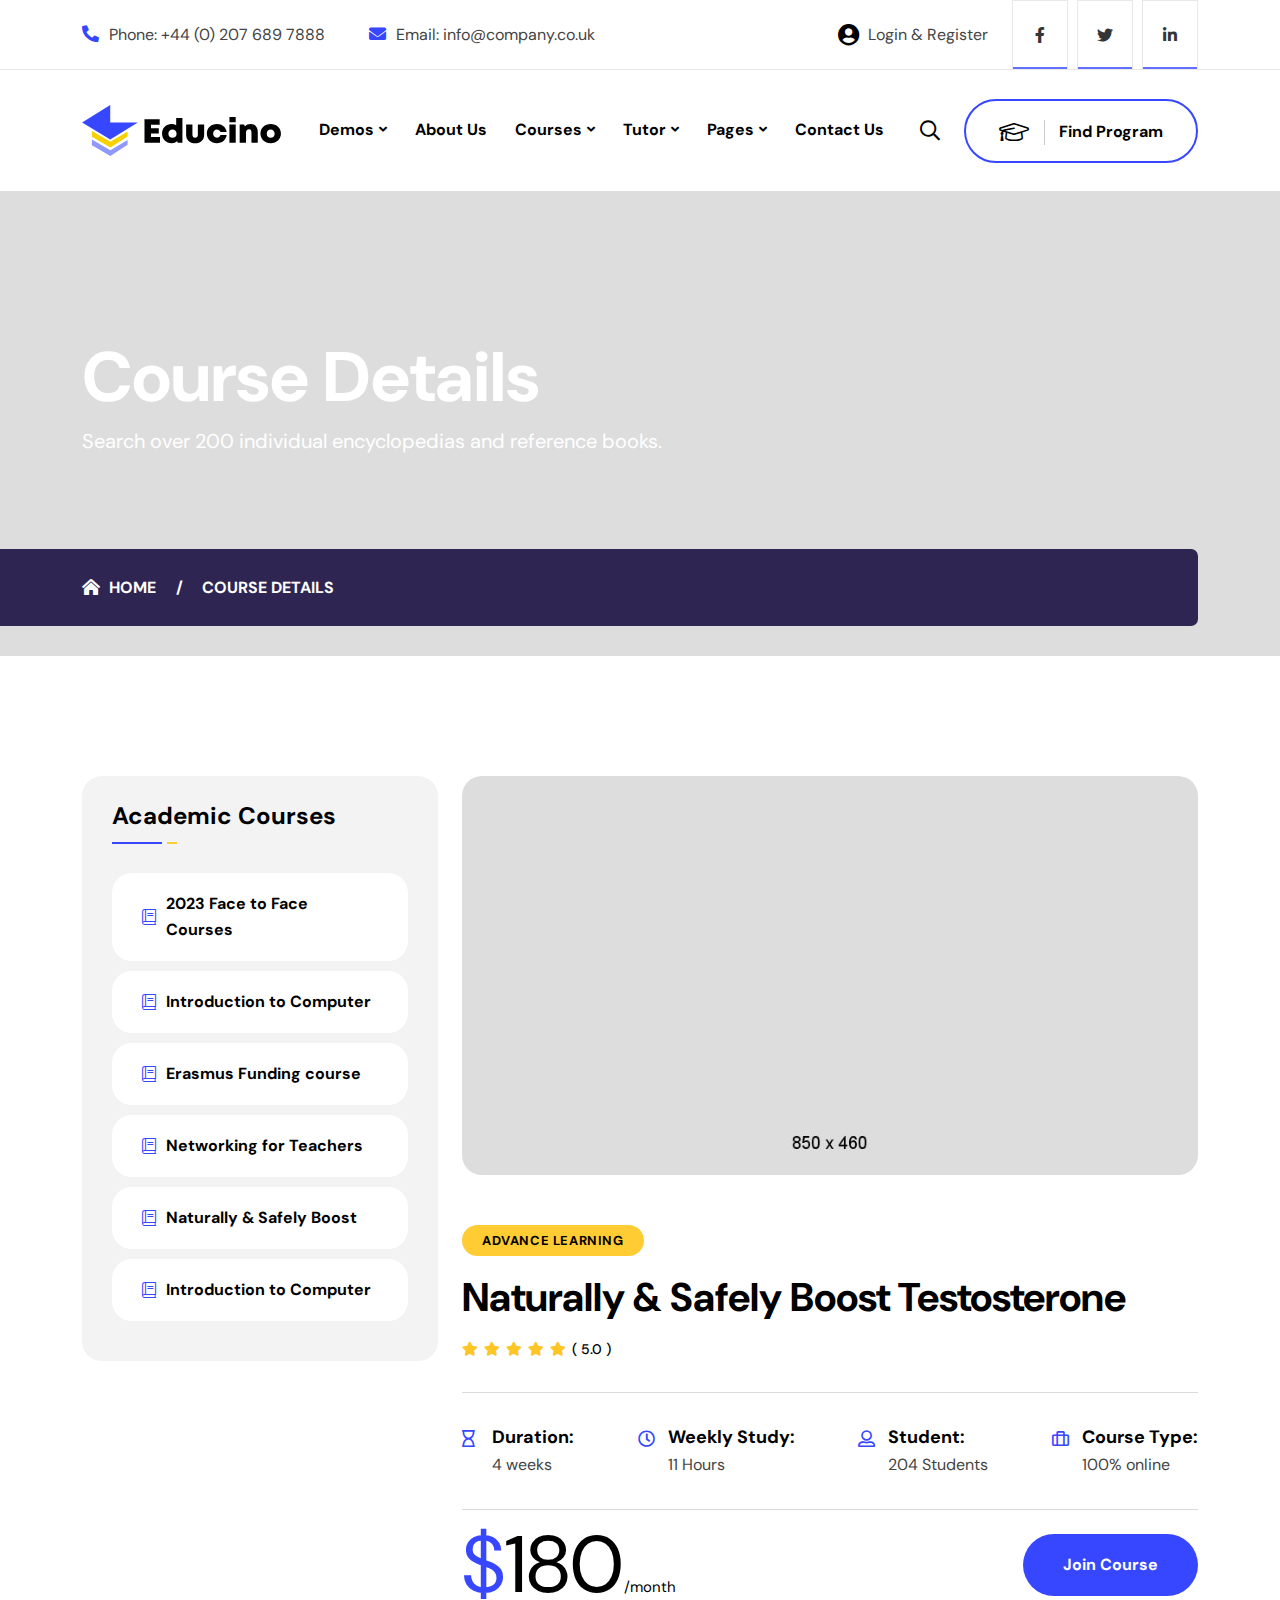
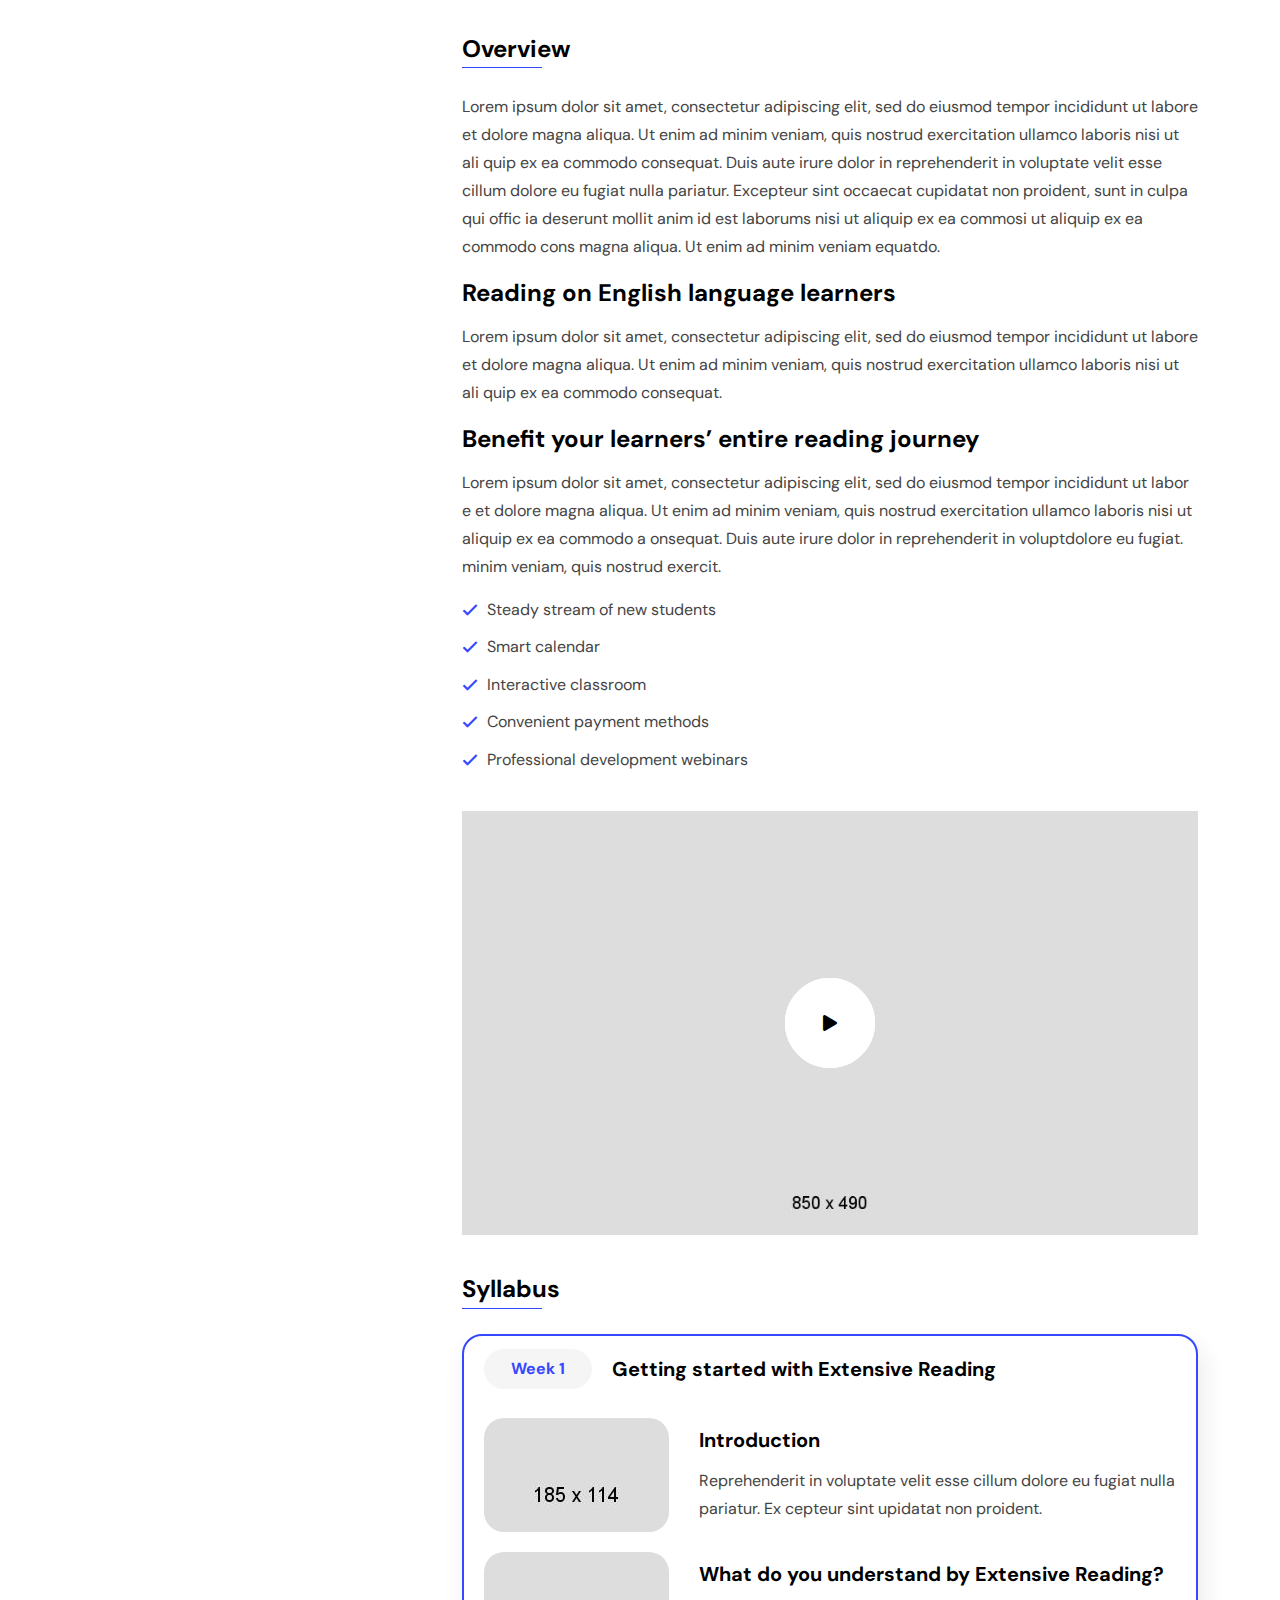
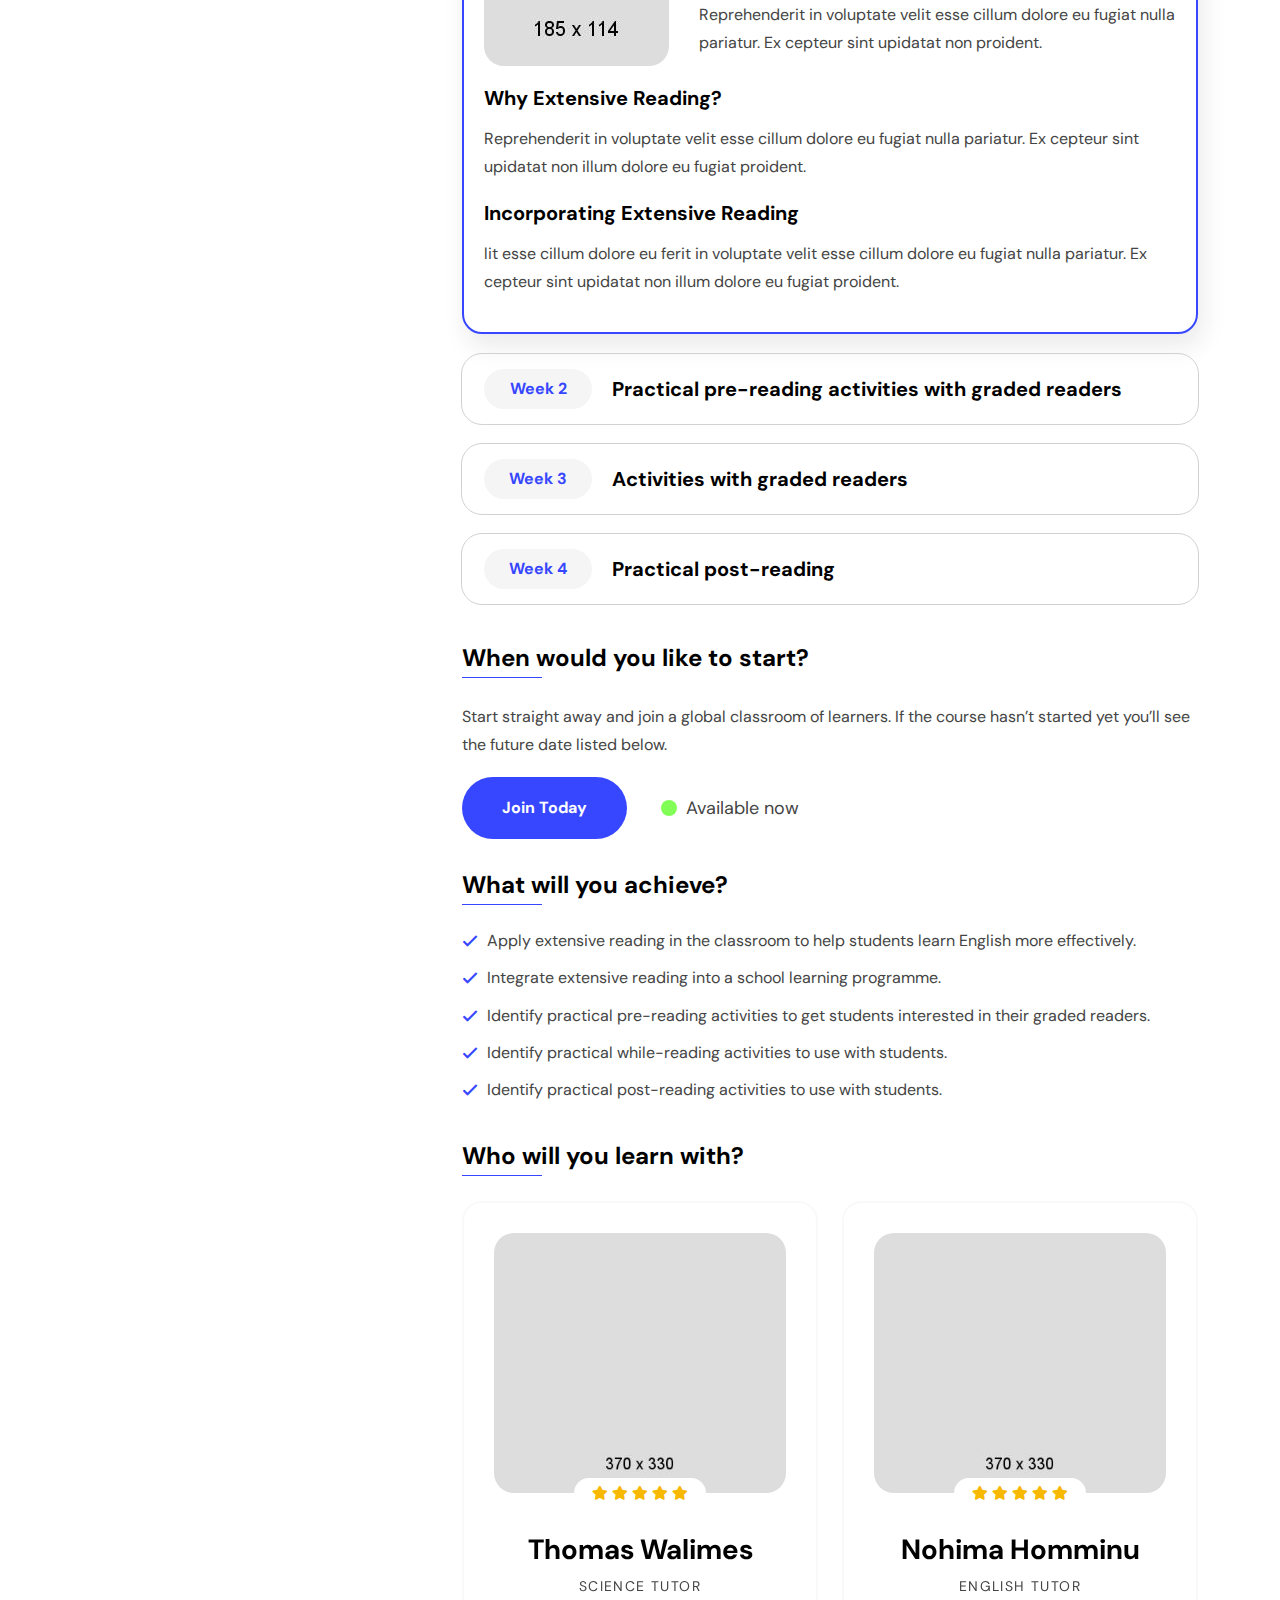
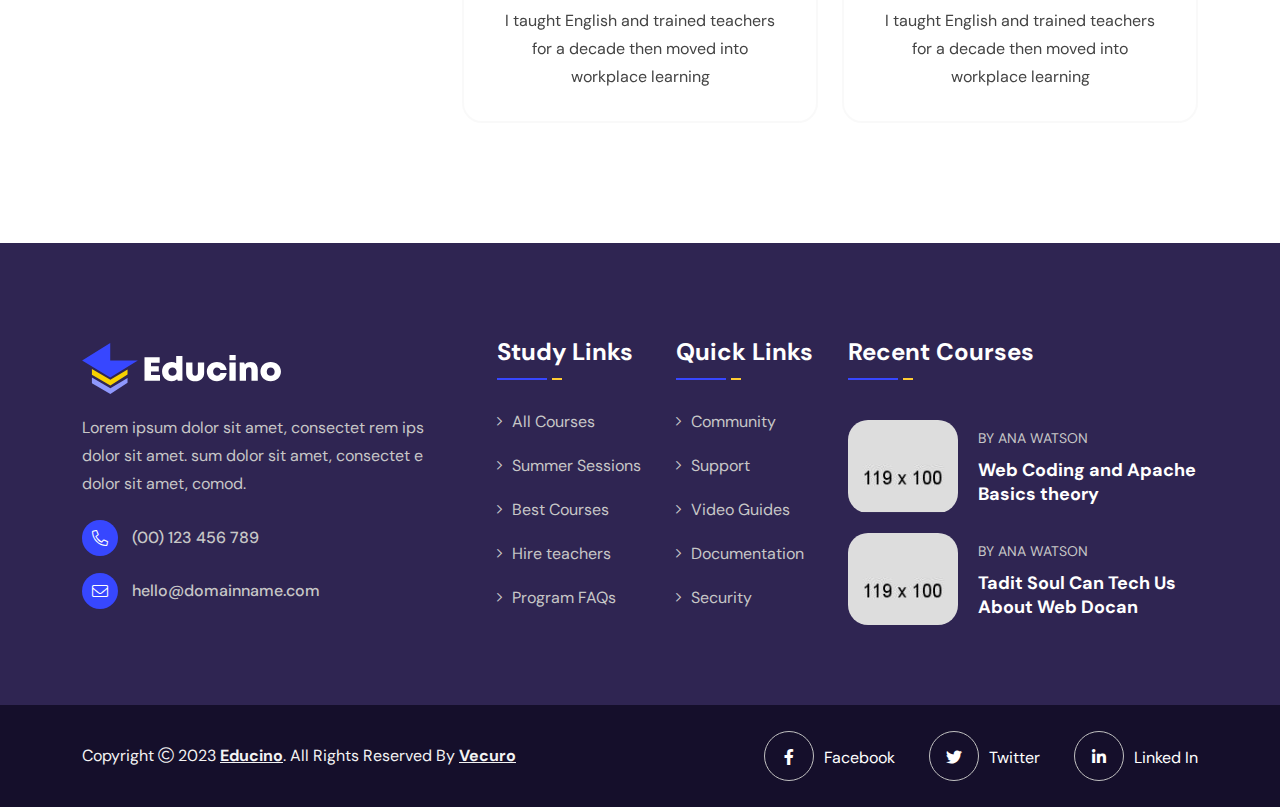
<file: Download-version/course-details.html>
<!doctype html>
<html class="no-js" lang="zxx">

<head>
    <meta charset="utf-8">
    <meta http-equiv="x-ua-compatible" content="ie=edge">
    <title>Educino - Online Courses and Education HTML Template - Course Details</title>
    <meta name="author" content="Vecuro">
    <meta name="description" content="Educino - Online Courses and Education HTML Template">
    <meta name="keywords" content="academic, artist, center, club, coach, college, drive, driving, education, entertainment, gambling, golf, jackpot, knowledge, money, multipurpose, music, song, student">
    <meta name="robots" content="INDEX,FOLLOW">

    <!-- Mobile Specific Metas -->
    <meta name="viewport" content="width=device-width, initial-scale=1, shrink-to-fit=no">

    <!-- Favicons - Place favicon.ico in the root directory -->
    <link rel="shortcut icon" href="assets/img/favicon.ico" type="image/x-icon">
    <link rel="icon" href="assets/img/favicon.ico" type="image/x-icon">

    <!--==============================
	  Google Fonts
	============================== -->
    <link rel="preconnect" href="https://fonts.googleapis.com">
    <link rel="preconnect" href="https://fonts.gstatic.com" crossorigin>
    <link href="https://fonts.googleapis.com/css2?family=DM+Sans:wght@400;500;700&display=swap" rel="stylesheet">


    <!--==============================
	    All CSS File
	============================== -->
    <!-- Bootstrap -->
    <link rel="stylesheet" href="assets/css/bootstrap.min.css">
    <!-- <link rel="stylesheet" href="assets/css/app.min.css"> -->
    <!-- Fontawesome Icon -->
    <link rel="stylesheet" href="assets/css/fontawesome.min.css">
    <!-- Magnific Popup -->
    <link rel="stylesheet" href="assets/css/magnific-popup.min.css">
    <!-- Slick Slider -->
    <link rel="stylesheet" href="assets/css/slick.min.css">
    <!-- Theme Custom CSS -->
    <link rel="stylesheet" href="assets/css/style.css">

</head>


<body>


    <!--[if lte IE 9]>
    	<p class="browserupgrade">You are using an <strong>outdated</strong> browser. Please <a href="https://browsehappy.com/">upgrade your browser</a> to improve your experience and security.</p>
  <![endif]-->



    <!--********************************
   		Code Start From Here 
	******************************** -->




    <!--==============================
     Preloader
  ==============================-->
    <div class="preloader  ">
        <button class="vs-btn preloaderCls">Cancel Preloader </button>
        <div class="preloader-inner">
            <div class="loader"></div>
        </div>
    </div><!--==============================
    Mobile Menu
  ============================== -->
    <div class="vs-menu-wrapper">
        <div class="vs-menu-area text-center">
            <button class="vs-menu-toggle"><i class="fal fa-times"></i></button>
            <div class="mobile-logo">
                <a href="index.html"><img src="assets/img/logo.svg" alt="Educino"></a>
            </div>
            <div class="vs-mobile-menu">
                <ul>
                    <li class="menu-item-has-children">
                        <a href="index.html">Demos</a>
                        <ul class="sub-menu">
                            <li><a href="index.html">Demo Style 1</a></li>
                            <li><a href="index-2.html">Demo Style 2</a></li>
                            <li><a href="index-3.html">Demo Style 3</a></li>
                        </ul>
                    </li>
                    <li>
                        <a href="about.html">About Us</a>
                    </li>
                    <li class="menu-item-has-children">
                        <a href="course.html">Courses</a>
                        <ul class="sub-menu">
                            <li><a href="course.html">Courses 1</a></li>
                            <li><a href="courses-2.html">Courses 2</a></li>
                            <li><a href="course-details.html">Courses Details 1</a></li>
                            <li><a href="course-details-2.html">Courses Details 2</a></li>
                        </ul>
                    </li>
                    <li class="menu-item-has-children">
                        <a href="blog.html">Blog</a>
                        <ul class="sub-menu">
                            <li><a href="blog.html">Blog</a></li>
                            <li><a href="blog-details.html">Blog Details</a></li>
                        </ul>
                    </li>
                    <li class="menu-item-has-children">
                        <a href="#">Pages</a>
                        <ul class="sub-menu">
                            <li><a href="team.html">Our Tutors</a></li>
                            <li><a href="team-details.html">Tutor Details</a></li>
                            <li><a href="become-tutor.html">Become Tutor</a></li>
                            <li><a href="find-tutor.html">Find Tutor</a></li>
                            <li><a href="academic.html">Academic</a></li>
                            <li><a href="academic-program.html">Academic Program</a></li>
                            <li><a href="program-details.html">Program Details</a></li>
                            <li><a href="find-program.html">Find Program</a></li>
                            <li><a href="event-details.html">Event Details</a></li>
                            <li><a href="login-register.html">Login Register</a></li>
                            <li><a href="error.html">Error Page</a></li>
                        </ul>
                    </li>
                    <li>
                        <a href="contact.html">Contact Us</a>
                    </li>
                </ul>
            </div>
        </div>
    </div><!--==============================
    Popup Search Box
    ============================== -->
    <div class="popup-search-box d-none d-lg-block  ">
        <button class="searchClose"><i class="fal fa-times"></i></button>
        <form action="#">
            <input type="text" class="border-theme" placeholder="What are you looking for">
            <button type="submit"><i class="fal fa-search"></i></button>
        </form>
    </div>
    <!--==============================
    Header Area
    ==============================-->
    <header class="vs-header header-layout1">
        <div class="header-top">
            <div class="container">
                <div class="row justify-content-between align-items-center gx-50">
                    <div class="col d-none d-xl-block">
                        <div class="header-links">
                            <ul>
                                <li><i class="fas fa-phone-alt"></i>Phone: <a href="+4402076897888">+44 (0) 207 689 7888</a></li>
                                <li><i class="fas fa-envelope"></i>Email: <a href="mailto:info@company.co.uk">info@company.co.uk</a></li>
                            </ul>
                        </div>
                    </div>
                    <div class="col col-xl-auto d-none d-md-block">
                        <a class="user-login" href="login-register.html"><i class="fas fa-user-circle"></i> Login & Register</a>
                    </div>
                    <div class="col-md-auto text-center">
                        <div class="header-social">
                            <a href="#"><i class="fab fa-facebook-f"></i></a>
                            <a href="#"><i class="fab fa-twitter"></i></a>
                            <a href="#"><i class="fab fa-linkedin-in"></i></a>
                        </div>
                    </div>
                </div>
            </div>
        </div>
        <div class="sticky-wrapper">
            <div class="sticky-active">
                <div class="container position-relative z-index-common">
                    <div class="row align-items-center justify-content-between">
                        <div class="col-auto">
                            <div class="vs-logo"> <a href="index.html"><img src="assets/img/logo.svg" alt="logo"></a> </div>
                        </div>
                        <div class="col text-end text-xl-center">
                            <nav class="main-menu menu-style1 d-none d-lg-block">
                                <ul>
                                    <li class="menu-item-has-children"> <a href="index.html">Demos</a>
                                        <ul class="sub-menu">
                                            <li><a href="index.html">Demo Style 1</a></li>
                                            <li><a href="index-2.html">Demo Style 2</a></li>
                                            <li><a href="index-3.html">Demo Style 3</a></li>
                                        </ul>
                                    </li>
                                    <li> <a href="about.html">About Us</a> </li>
                                    <li class="menu-item-has-children">
                                        <a href="course.html">Courses</a>
                                        <ul class="sub-menu">
                                            <li><a href="course.html">Courses 1</a></li>
                                            <li><a href="courses-2.html">Courses 2</a></li>
                                            <li><a href="course-details.html">Course Details 1</a></li>
                                            <li><a href="course-details-2.html">Course Details 2</a></li>
                                        </ul>
                                    </li>
                                    <li class="menu-item-has-children">
                                        <a href="blog.html">Tutor</a>
                                        <ul class="sub-menu">
                                            <li><a href="team.html">Our Tutors</a></li>
                                            <li><a href="team-details.html">Tutor Details</a></li>
                                            <li><a href="become-tutor.html">Become Tutor</a></li>
                                            <li><a href="find-tutor.html">Find Tutor</a></li>
                                        </ul>
                                    </li>
                                    <li class="menu-item-has-children mega-menu-wrap"> <a href="#">Pages</a>
                                        <ul class="mega-menu">
                                            <li><a href="#">Pagelist 1</a>
                                                <ul>
                                                    <li><a href="index.html">Demo Style 1</a></li>
                                                    <li><a href="index-2.html">Demo Style 2</a></li>
                                                    <li><a href="index-3.html">Demo Style 3</a></li>
                                                    <li><a href="about.html">About Us</a></li>
                                                    <li><a href="contact.html">Contact Us</a></li>
                                                </ul>
                                            </li>
                                            <li><a href="#">Pagelist 2</a>
                                                <ul>
                                                    <li><a href="course.html">Courses 1</a></li>
                                                    <li><a href="courses-2.html">Courses 2</a></li>
                                                    <li><a href="course-details.html">Courses Details 1</a></li>
                                                    <li><a href="course-details-2.html">Courses Details 2</a></li>
                                                    <li><a href="event-details.html">Event Details</a></li>
                                                </ul>
                                            </li>
                                            <li><a href="#">Pagelist 3</a>
                                                <ul>
                                                    <li><a href="academic.html">Academic</a></li>
                                                    <li><a href="academic-program.html">Academic Program</a></li>
                                                    <li><a href="program-details.html">Program Details</a></li>
                                                    <li><a href="find-program.html">Find Program</a></li>
                                                    <li><a href="login-register.html">Login Register</a></li>
                                                    <li><a href="error.html">Error Page</a></li>
                                                </ul>
                                            </li>
                                            <li><a href="#">Pagelist 4</a>
                                                <ul>
                                                    <li><a href="team.html">Our Tutors</a></li>
                                                    <li><a href="team-details.html">Tutor Details</a></li>
                                                    <li><a href="become-tutor.html">Become Tutor</a></li>
                                                    <li><a href="find-tutor.html">Find Tutor</a></li>
                                                    <li><a href="blog.html">Blog</a></li>
                                                    <li><a href="blog-details.html">Blog Details</a></li>
                                                </ul>
                                            </li>
                                        </ul>
                                    </li>
                                    <li><a href="contact.html">Contact Us</a></li>
                                </ul>
                            </nav>
                            <button class="vs-menu-toggle d-inline-block d-lg-none"><i class="fal fa-bars"></i></button>
                        </div>
                        <div class="col-auto d-none d-xl-block">
                            <div class="header-btns">
                                <button type="button" class="searchBoxTggler"><i class="far fa-search"></i></button>
                                <a href="find-program.html" class="vs-btn style4"><i class="fal fa-graduation-cap"></i> Find Program</a>
                            </div>
                        </div>
                    </div>
                </div>
            </div>
        </div>
    </header><!--==============================
    Breadcumb
============================== -->
    <div class="breadcumb-wrapper " data-bg-src="assets/img/breadcumb/breadcumb-bg.png">
        <div class="container z-index-common">
            <div class="breadcumb-content">
                <h1 class="breadcumb-title">Course Details</h1>
                <p class="breadcumb-text">Search over 200 individual encyclopedias and reference books.</p>
                <div class="breadcumb-menu-wrap">
                    <ul class="breadcumb-menu">
                        <li><a href="index.html">Home</a></li>
                        <li>Course Details</li>
                    </ul>
                </div>
            </div>
        </div>
    </div> <!--==============================
      Course Area
==============================-->
    <section class="course-details space-top space-extra-bottom">
        <div class="container">
            <div class="row flex-row-reverse gx-50">
                <div class="col-lg-8">
                    <div class="mega-hover course-img"><img src="assets/img/course/course-details-1.jpg" alt="girl"></div>
                    <div class="course-category">
                        <a href="course.html">Advance learning</a>
                    </div>
                    <h2 class="course-title">Naturally & Safely Boost Testosterone</h2>
                    <div class="course-review"><i class="fas fa-star"></i><i class="fas fa-star"></i><i class="fas fa-star"></i><i class="fas fa-star"></i><i class="fas fa-star"></i>( 5.0 )</div>
                    <div class="course-meta">
                        <div class="meta-item">
                            <i class="far fa-hourglass"></i>
                            <span class="meta-title">Duration:</span>
                            <p class="meta-text">4 weeks</p>
                        </div>
                        <div class="meta-item">
                            <i class="far fa-clock"></i>
                            <span class="meta-title">Weekly Study:</span>
                            <p class="meta-text">11 Hours</p>
                        </div>
                        <div class="meta-item">
                            <i class="far fa-user-alt"></i>
                            <span class="meta-title">Student:</span>
                            <p class="meta-text">204 Students</p>
                        </div>
                        <div class="meta-item">
                            <i class="far fa-suitcase"></i>
                            <span class="meta-title">Course Type:</span>
                            <p class="meta-text">100% online</p>
                        </div>
                    </div>
                    <div class="row justify-content-between align-items-center gy-4">
                        <div class="col-auto">
                            <div class="course-price"><span class="currency">$</span>180<small>/month</small></div>
                        </div>
                        <div class="col-auto">
                            <a class="vs-btn" href="contact.html">Join Course</a>
                        </div>
                    </div>
                    <h5 class="border-title2">Overview</h5>
                    <p>Lorem ipsum dolor sit amet, consectetur adipiscing elit, sed do eiusmod tempor incididunt ut labore et dolore magna aliqua. Ut enim ad minim veniam, quis nostrud exercitation ullamco laboris nisi ut ali quip ex ea commodo consequat. Duis aute irure dolor in reprehenderit in voluptate velit esse cillum dolore eu fugiat nulla pariatur. Excepteur sint occaecat cupidatat non proident, sunt in culpa qui offic ia deserunt mollit anim id est laborums nisi ut aliquip ex ea commosi ut aliquip ex ea commodo cons magna aliqua. Ut enim ad minim veniam equatdo.</p>
                    <h5>Reading on English language learners</h5>
                    <p>Lorem ipsum dolor sit amet, consectetur adipiscing elit, sed do eiusmod tempor incididunt ut labore et dolore magna aliqua. Ut enim ad minim veniam, quis nostrud exercitation ullamco laboris nisi ut ali quip ex ea commodo consequat.</p>
                    <h5>Benefit your learners’ entire reading journey</h5>
                    <p>Lorem ipsum dolor sit amet, consectetur adipiscing elit, sed do eiusmod tempor incididunt ut labor e et dolore magna aliqua. Ut enim ad minim veniam, quis nostrud exercitation ullamco laboris nisi ut aliquip ex ea commodo a onsequat. Duis aute irure dolor in reprehenderit in voluptdolore eu fugiat. minim veniam, quis nostrud exercit.</p>
                    <div class="list-style1 vs-list">
                        <ul>
                            <li>Steady stream of new students</li>
                            <li>Smart calendar</li>
                            <li>Interactive classroom</li>
                            <li>Convenient payment methods</li>
                            <li>Professional development webinars</li>
                        </ul>
                    </div>
                    <div class="inner-video-box">
                        <img src="assets/img/course/course-details-2.jpg" alt="blog video">
                        <a href="https://www.youtube.com/watch?v=_sI_Ps7JSEk" class="play-btn position-center popup-video"><i class="fas fa-play"></i></a>
                    </div>
                    <h5 class="border-title2">Syllabus</h5>

                    <div class="accordion accordion-style4" id="faqVersion2">
                        <div class="accordion-item active">
                            <div class="accordion-header" id="headingOne">
                                <button class="accordion-button collapsed" type="button" data-bs-toggle="collapse" data-bs-target="#collapseOne" aria-expanded="true" aria-controls="collapseOne">
                                    <span class="button-label">Week 1</span>
                                    Getting started with Extensive Reading
                                </button>
                            </div>
                            <div id="collapseOne" class="accordion-collapse collapse show" aria-labelledby="headingOne" data-bs-parent="#faqVersion2">

                                <div class="accordion-body">
                                    <div class="syllabus-list">
                                        <div class="syllabus-img"><img src="assets/img/course/course-syllabus-1.jpg" alt=""></div>
                                        <div class="syllabus-content">
                                            <h6 class="syllabustitle">Introduction</h6>
                                            <p class="syllabustext">Reprehenderit in voluptate velit esse cillum dolore eu fugiat nulla pariatur. Ex cepteur sint upidatat non proident.</p>
                                        </div>
                                    </div>
                                    <div class="syllabus-list">
                                        <div class="syllabus-img"><img src="assets/img/course/course-syllabus-2.jpg" alt=""></div>
                                        <div class="syllabus-content">
                                            <h6 class="syllabustitle">What do you understand by Extensive Reading?</h6>
                                            <p class="syllabustext">Reprehenderit in voluptate velit esse cillum dolore eu fugiat nulla pariatur. Ex cepteur sint upidatat non proident.</p>
                                        </div>
                                    </div>
                                    <div class="syllabus-list">
                                        <div class="syllabus-content">
                                            <h6 class="syllabustitle">Why Extensive Reading?</h6>
                                            <p class="syllabustext">Reprehenderit in voluptate velit esse cillum dolore eu fugiat nulla pariatur. Ex cepteur sint upidatat non illum dolore eu fugiat proident.</p>
                                        </div>
                                    </div>
                                    <div class="syllabus-list">
                                        <div class="syllabus-content">
                                            <h6 class="syllabustitle">Incorporating Extensive Reading</h6>
                                            <p class="syllabustext">lit esse cillum dolore eu ferit in voluptate velit esse cillum dolore eu fugiat nulla pariatur. Ex cepteur sint upidatat non illum dolore eu fugiat proident.</p>
                                        </div>
                                    </div>
                                </div>
                            </div>
                        </div>
                        <div class="accordion-item">
                            <div class="accordion-header" id="headingTwo">
                                <button class="accordion-button collapsed" type="button" data-bs-toggle="collapse" data-bs-target="#collapseTwo" aria-expanded="false" aria-controls="collapseTwo">
                                    <span class="button-label">Week 2</span>
                                    Practical pre-reading activities with graded readers
                                </button>
                            </div>
                            <div id="collapseTwo" class="accordion-collapse collapse" aria-labelledby="headingTwo" data-bs-parent="#faqVersion2">

                                <div class="accordion-body">
                                    <div class="syllabus-list">
                                        <div class="syllabus-img"><img src="assets/img/course/course-syllabus-1.jpg" alt=""></div>
                                        <div class="syllabus-content">
                                            <h6 class="syllabustitle">Introduction</h6>
                                            <p class="syllabustext">Reprehenderit in voluptate velit esse cillum dolore eu fugiat nulla pariatur. Ex cepteur sint upidatat non proident.</p>
                                        </div>
                                    </div>
                                    <div class="syllabus-list">
                                        <div class="syllabus-img"><img src="assets/img/course/course-syllabus-2.jpg" alt=""></div>
                                        <div class="syllabus-content">
                                            <h6 class="syllabustitle">What do you understand by Extensive Reading?</h6>
                                            <p class="syllabustext">Reprehenderit in voluptate velit esse cillum dolore eu fugiat nulla pariatur. Ex cepteur sint upidatat non proident.</p>
                                        </div>
                                    </div>
                                    <div class="syllabus-list">
                                        <div class="syllabus-content">
                                            <h6 class="syllabustitle">Why Extensive Reading?</h6>
                                            <p class="syllabustext">Reprehenderit in voluptate velit esse cillum dolore eu fugiat nulla pariatur. Ex cepteur sint upidatat non illum dolore eu fugiat proident.</p>
                                        </div>
                                    </div>
                                    <div class="syllabus-list">
                                        <div class="syllabus-content">
                                            <h6 class="syllabustitle">Incorporating Extensive Reading</h6>
                                            <p class="syllabustext">lit esse cillum dolore eu ferit in voluptate velit esse cillum dolore eu fugiat nulla pariatur. Ex cepteur sint upidatat non illum dolore eu fugiat proident.</p>
                                        </div>
                                    </div>
                                </div>
                            </div>
                        </div>
                        <div class="accordion-item">
                            <div class="accordion-header" id="headingThree">
                                <button class="accordion-button collapsed" type="button" data-bs-toggle="collapse" data-bs-target="#collapseThree" aria-expanded="false" aria-controls="collapseThree">
                                    <span class="button-label">Week 3</span>
                                    Activities with graded readers
                                </button>
                            </div>
                            <div id="collapseThree" class="accordion-collapse collapse" aria-labelledby="headingThree" data-bs-parent="#faqVersion2">

                                <div class="accordion-body">
                                    <div class="syllabus-list">
                                        <div class="syllabus-img"><img src="assets/img/course/course-syllabus-1.jpg" alt=""></div>
                                        <div class="syllabus-content">
                                            <h6 class="syllabustitle">Introduction</h6>
                                            <p class="syllabustext">Reprehenderit in voluptate velit esse cillum dolore eu fugiat nulla pariatur. Ex cepteur sint upidatat non proident.</p>
                                        </div>
                                    </div>
                                    <div class="syllabus-list">
                                        <div class="syllabus-img"><img src="assets/img/course/course-syllabus-2.jpg" alt=""></div>
                                        <div class="syllabus-content">
                                            <h6 class="syllabustitle">What do you understand by Extensive Reading?</h6>
                                            <p class="syllabustext">Reprehenderit in voluptate velit esse cillum dolore eu fugiat nulla pariatur. Ex cepteur sint upidatat non proident.</p>
                                        </div>
                                    </div>
                                    <div class="syllabus-list">
                                        <div class="syllabus-content">
                                            <h6 class="syllabustitle">Why Extensive Reading?</h6>
                                            <p class="syllabustext">Reprehenderit in voluptate velit esse cillum dolore eu fugiat nulla pariatur. Ex cepteur sint upidatat non illum dolore eu fugiat proident.</p>
                                        </div>
                                    </div>
                                    <div class="syllabus-list">
                                        <div class="syllabus-content">
                                            <h6 class="syllabustitle">Incorporating Extensive Reading</h6>
                                            <p class="syllabustext">lit esse cillum dolore eu ferit in voluptate velit esse cillum dolore eu fugiat nulla pariatur. Ex cepteur sint upidatat non illum dolore eu fugiat proident.</p>
                                        </div>
                                    </div>
                                </div>
                            </div>
                        </div>
                        <div class="accordion-item">
                            <div class="accordion-header" id="headingFour">
                                <button class="accordion-button collapsed" type="button" data-bs-toggle="collapse" data-bs-target="#collapseFour" aria-expanded="false" aria-controls="collapseFour">
                                    <span class="button-label">Week 4</span>
                                    Practical post-reading
                                </button>
                            </div>
                            <div id="collapseFour" class="accordion-collapse collapse" aria-labelledby="headingFour" data-bs-parent="#faqVersion2">

                                <div class="accordion-body">
                                    <div class="syllabus-list">
                                        <div class="syllabus-img"><img src="assets/img/course/course-syllabus-1.jpg" alt=""></div>
                                        <div class="syllabus-content">
                                            <h6 class="syllabustitle">Introduction</h6>
                                            <p class="syllabustext">Reprehenderit in voluptate velit esse cillum dolore eu fugiat nulla pariatur. Ex cepteur sint upidatat non proident.</p>
                                        </div>
                                    </div>
                                    <div class="syllabus-list">
                                        <div class="syllabus-img"><img src="assets/img/course/course-syllabus-2.jpg" alt=""></div>
                                        <div class="syllabus-content">
                                            <h6 class="syllabustitle">What do you understand by Extensive Reading?</h6>
                                            <p class="syllabustext">Reprehenderit in voluptate velit esse cillum dolore eu fugiat nulla pariatur. Ex cepteur sint upidatat non proident.</p>
                                        </div>
                                    </div>
                                    <div class="syllabus-list">
                                        <div class="syllabus-content">
                                            <h6 class="syllabustitle">Why Extensive Reading?</h6>
                                            <p class="syllabustext">Reprehenderit in voluptate velit esse cillum dolore eu fugiat nulla pariatur. Ex cepteur sint upidatat non illum dolore eu fugiat proident.</p>
                                        </div>
                                    </div>
                                    <div class="syllabus-list">
                                        <div class="syllabus-content">
                                            <h6 class="syllabustitle">Incorporating Extensive Reading</h6>
                                            <p class="syllabustext">lit esse cillum dolore eu ferit in voluptate velit esse cillum dolore eu fugiat nulla pariatur. Ex cepteur sint upidatat non illum dolore eu fugiat proident.</p>
                                        </div>
                                    </div>
                                </div>
                            </div>
                        </div>
                    </div>
                    <h5 class="border-title2">When would you like to start?</h5>
                    <p>Start straight away and join a global classroom of learners. If the course hasn’t started yet you’ll see the future date listed below.</p>
                    <a href="contact.html" class="vs-btn">Join Today</a>
                    <span class="available-badge">Available now</span>
                    <div class="mt-4 pt-lg-2">
                        <h5 class="border-title2">What will you achieve?</h5>
                        <div class="list-style1 vs-list">
                            <ul>
                                <li>Apply extensive reading in the classroom to help students learn English more effectively.</li>
                                <li>Integrate extensive reading into a school learning programme.</li>
                                <li>Identify practical pre-reading activities to get students interested in their graded readers.</li>
                                <li>Identify practical while-reading activities to use with students.</li>
                                <li>Identify practical post-reading activities to use with students.</li>
                            </ul>
                        </div>
                    </div>
                    <h5 class="border-title2">Who will you learn with?</h5>
                    <!--==============================
      Team Area
  ==============================-->
                    <div class="row vs-carousel gx-40  " data-slide-show="2" data-lg-slide-show="2" data-md-slide-show="2" data-sm-slide-show="2" data-center-mode="true">
                        <div class="col-sm-6 col-lg-4">
                            <div class="team-style1">
                                <div class="team-img">
                                    <img class="w-100" src="assets/img/team/team-1-1.jpg" alt="teacher">
                                </div>
                                <div class="team-content">
                                    <div class="team-review"><i class="fas fa-star"></i><i class="fas fa-star"></i><i class="fas fa-star"></i><i class="fas fa-star"></i><i class="fas fa-star"></i></div>
                                    <h4 class="team-name"><a href="team-details.html">Thomas Walimes</a></h4>
                                    <p class="team-degi">Science Tutor</p>
                                    <p class="team-text">I taught English and trained teachers for a decade then moved into workplace learning</p>
                                </div>
                            </div>
                        </div>
                        <div class="col-sm-6 col-lg-4">
                            <div class="team-style1">
                                <div class="team-img">
                                    <img class="w-100" src="assets/img/team/team-1-2.jpg" alt="teacher">
                                </div>
                                <div class="team-content">
                                    <div class="team-review"><i class="fas fa-star"></i><i class="fas fa-star"></i><i class="fas fa-star"></i><i class="fas fa-star"></i><i class="fas fa-star"></i></div>
                                    <h4 class="team-name"><a href="team-details.html">Nohima Homminu</a></h4>
                                    <p class="team-degi">English Tutor</p>
                                    <p class="team-text">I taught English and trained teachers for a decade then moved into workplace learning</p>
                                </div>
                            </div>
                        </div>
                        <div class="col-sm-6 col-lg-4">
                            <div class="team-style1">
                                <div class="team-img">
                                    <img class="w-100" src="assets/img/team/team-1-3.jpg" alt="teacher">
                                </div>
                                <div class="team-content">
                                    <div class="team-review"><i class="fas fa-star"></i><i class="fas fa-star"></i><i class="fas fa-star"></i><i class="fas fa-star"></i><i class="fas fa-star"></i></div>
                                    <h4 class="team-name"><a href="team-details.html">Kaylin Moore</a></h4>
                                    <p class="team-degi">Math Tutor</p>
                                    <p class="team-text">I taught English and trained teachers for a decade then moved into workplace learning</p>
                                </div>
                            </div>
                        </div>
                        <div class="col-sm-6 col-lg-4">
                            <div class="team-style1">
                                <div class="team-img">
                                    <img class="w-100" src="assets/img/team/team-1-4.jpg" alt="teacher">
                                </div>
                                <div class="team-content">
                                    <div class="team-review"><i class="fas fa-star"></i><i class="fas fa-star"></i><i class="fas fa-star"></i><i class="fas fa-star"></i><i class="fas fa-star"></i></div>
                                    <h4 class="team-name"><a href="team-details.html">Kaylin Moore</a></h4>
                                    <p class="team-degi">History Tutor</p>
                                    <p class="team-text">I taught English and trained teachers for a decade then moved into workplace learning</p>
                                </div>
                            </div>
                        </div>
                    </div>
                </div>
                <div class="col-lg-4 pt-4 pt-lg-0">
                    <aside>
                        <div class="widget   ">
                            <h3 class="widget_title">Academic Courses</h3>
                            <div class="course-list">
                                <ul>
                                    <li><a href="course-details.html"><i class="fal fa-book"></i>2023 Face to Face Courses</a></li>
                                    <li><a href="course-details.html"><i class="fal fa-book"></i>Introduction to Computer</a></li>
                                    <li><a href="course-details.html"><i class="fal fa-book"></i>Erasmus Funding course</a></li>
                                    <li><a href="course-details.html"><i class="fal fa-book"></i>Networking for Teachers</a></li>
                                    <li><a href="course-details.html"><i class="fal fa-book"></i>Naturally &amp; Safely Boost</a></li>
                                    <li><a href="course-details.html"><i class="fal fa-book"></i>Introduction to Computer</a></li>
                                </ul>
                            </div>
                        </div>
                        <div class="row">
                            <div class="col-md-7 col-lg-12">
                                <div class="img-box5 mega-hover wow fadeInUp" data-wow-delay="0.3s">
                                    <div class="img-1"><img class="w-100" src="assets/img/about/about-2-4.jpg" alt="About Img"></div>
                                    <div class="box-content">
                                        <h3 class="img-title">Online Course Registration</h3>
                                        <p class="img-text">Top 20 courses among our 1350+ free online courses by experts</p>
                                        <a href="contact.html" class="vs-btn">Apply Today</a>
                                    </div>
                                </div>
                            </div>
                            <div class="col-md-5 col-lg-12">
                                <div class="media-style5 wow fadeInUp" data-wow-delay="0.4s">
                                    <span class="icon"><i class="fas fa-user-headset"></i></span>
                                    <h5 class="media-title">Admission Process</h5>
                                    <a class="phone" href="+8156415000"><i class="fal fa-phone-alt"></i>815-641-5000</a>
                                    <a class="mail" href="mailto:support@example.com"><i class="fal fa-envelope"></i>support@example.com</a>
                                </div>
                            </div>
                        </div>
                    </aside>
                </div>
            </div>
        </div>
    </section>
    <!--==============================
    Footer Area
  ==============================-->
    <footer class="footer-wrapper footer-layout1">
        <div class="shape-mockup jump d-none d-xxxl-block" data-bottom="0%" data-left="-270px">
            <div class="vs-border-circle"></div>
        </div>
        <div class="widget-area">
            <div class="container">
                <div class="row justify-content-between">
                    <div class="col-md-6 col-xl-auto">
                        <div class="widget footer-widget">
                            <div class="vs-widget-about">
                                <div class="footer-logo"> <a href="index.html"><img src="assets/img/logo-white.svg" alt="logo"></a> </div>
                                <p class="footer-text">Lorem ipsum dolor sit amet, consectet rem ips dolor sit amet. sum dolor sit amet, consectet e dolor sit amet, comod.</p>
                                <p class="footer-info"><i class="fal fa-phone-alt"></i><a class="text-inherit" href="tel:++11234562228">(00) 123 456 789</a></p>
                                <p class="footer-info"><i class="fal fa-envelope"></i><a class="text-inherit" href="mailto:info@example.com">hello@domainname.com</a></p>
                            </div>
                        </div>
                    </div>
                    <div class="col-6 col-md-6 col-xl-auto">
                        <div class="widget nav_menu footer-widget">
                            <h3 class="widget_title">Study Links</h3>
                            <div class="menu-all-pages-container footer-menu">
                                <ul class="menu">
                                    <li><a href="course.html">All Courses</a></li>
                                    <li><a href="blog.html">Summer Sessions</a></li>
                                    <li><a href="course.html">Best Courses</a></li>
                                    <li><a href="find-tutor.htm">Hire teachers</a></li>
                                    <li><a href="academic-program.html">Program FAQs</a></li>
                                </ul>
                            </div>
                        </div>
                    </div>
                    <div class="col-6 col-md-6 col-xl-auto">
                        <div class="widget nav_menu footer-widget">
                            <h3 class="widget_title">Quick Links</h3>
                            <div class="menu-all-pages-container footer-menu">
                                <ul class="menu">
                                    <li><a href="about.html">Community</a></li>
                                    <li><a href="contact.html">Support</a></li>
                                    <li><a href="blog.html">Video Guides</a></li>
                                    <li><a href="event-details.html">Documentation</a></li>
                                    <li><a href="about.html">Security</a></li>
                                </ul>
                            </div>
                        </div>
                    </div>
                    <div class="col-md-6 col-xl-auto">
                        <div class="widget  footer-widget">
                            <h3 class="widget_title">Recent Courses</h3>
                            <div class="recent-post-wrap">
                                <div class="recent-course">
                                    <div class="media-img"><a href="course-details.html"><img src="assets/img/course/recent-course-1-1.jpg" alt="Blog Image"></a></div>
                                    <div class="media-body">
                                        <div class="recent-course-meta"><a href="team-details.html">BY ANA WATSON</a></div>
                                        <h4 class="post-title"><a class="text-inherit" href="course-details.html">Web Coding and Apache Basics theory</a></h4>
                                    </div>
                                </div>
                                <div class="recent-course">
                                    <div class="media-img"><a href="course-details.html"><img src="assets/img/course/recent-course-1-2.jpg" alt="Blog Image"></a></div>
                                    <div class="media-body">
                                        <div class="recent-course-meta"><a href="team-details.html">BY ANA WATSON</a></div>
                                        <h4 class="post-title"><a class="text-inherit" href="course-details.html">Tadit Soul Can Tech Us About Web Docan</a></h4>
                                    </div>
                                </div>
                            </div>
                        </div>
                    </div>
                </div>
            </div>
        </div>
        <div class="copyright-wrap">
            <div class="container">
                <div class="row justify-content-between align-items-center">
                    <div class="text-center col-lg-auto">
                        <p class="copyright-text">Copyright <i class="fal fa-copyright"></i> 2023 <a href="index.html">Educino</a>. All Rights Reserved By <a href="https://themeforest.net/user/vecuro_themes">Vecuro</a></p>
                    </div>
                    <div class="col-auto d-none d-lg-block">
                        <div class="social-style1">
                            <a href="#"><i class="fab fa-facebook-f"></i>Facebook</a>
                            <a href="#"><i class="fab fa-twitter"></i>Twitter</a>
                            <a href="#"><i class="fab fa-linkedin-in"></i>Linked In</a>
                        </div>
                    </div>
                </div>
            </div>
        </div>
    </footer> <!-- Scroll To Top -->
    <a href="#" class="scrollToTop scroll-btn"><i class="far fa-arrow-up"></i></a>

    <!--********************************
			Code End  Here 
	******************************** -->

    <!--==============================
        All Js File
    ============================== -->
    <!-- Jquery -->
    <script src="assets/js/vendor/jquery-3.6.0.min.js"></script>
    <!-- Slick Slider -->
    <script src="assets/js/slick.min.js"></script>
    <!-- <script src="assets/js/app.min.js"></script> -->
    <!-- Bootstrap -->
    <script src="assets/js/bootstrap.min.js"></script>
    <!-- Wow.js Animation -->
    <script src="assets/js/wow.min.js"></script>
    <!-- Magnific Popup -->
    <script src="assets/js/jquery.magnific-popup.min.js"></script>
    <!-- Main Js File -->
    <script src="assets/js/main.js"></script>


</body>

</html>
</file>
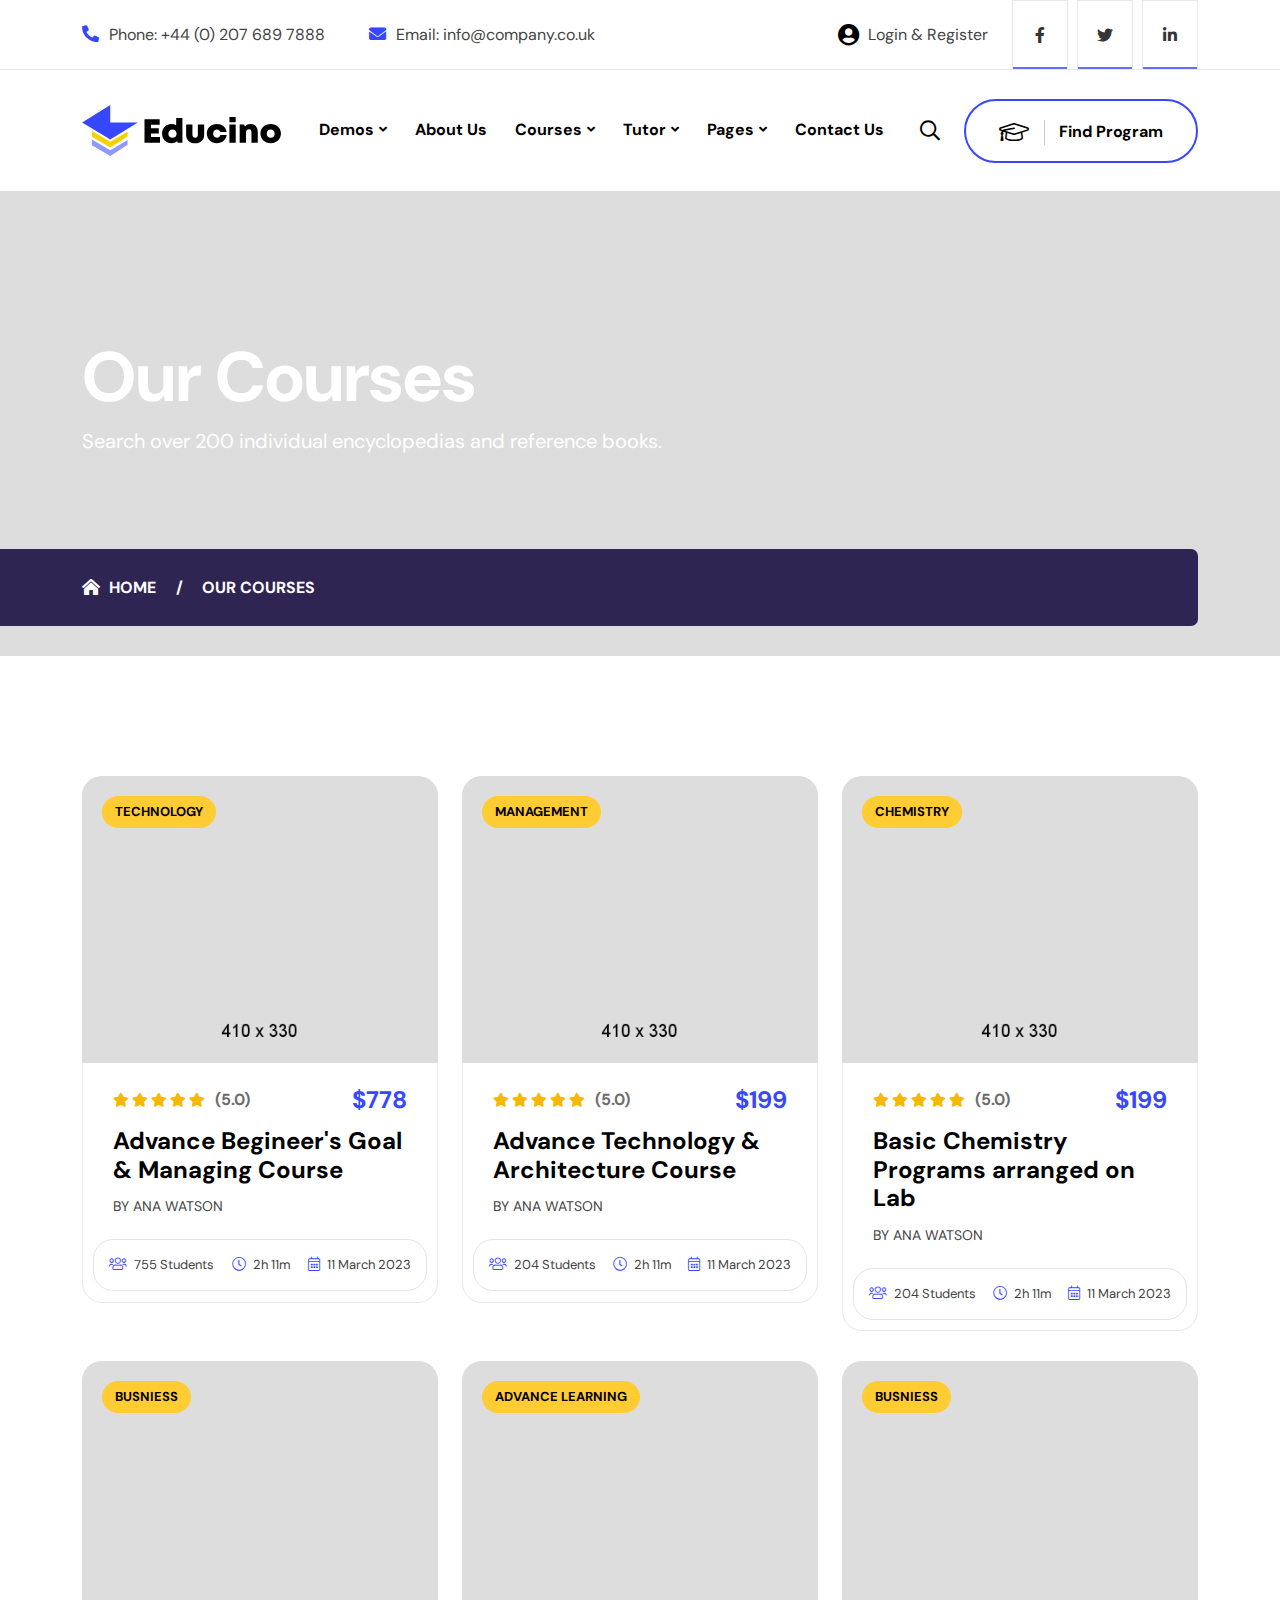
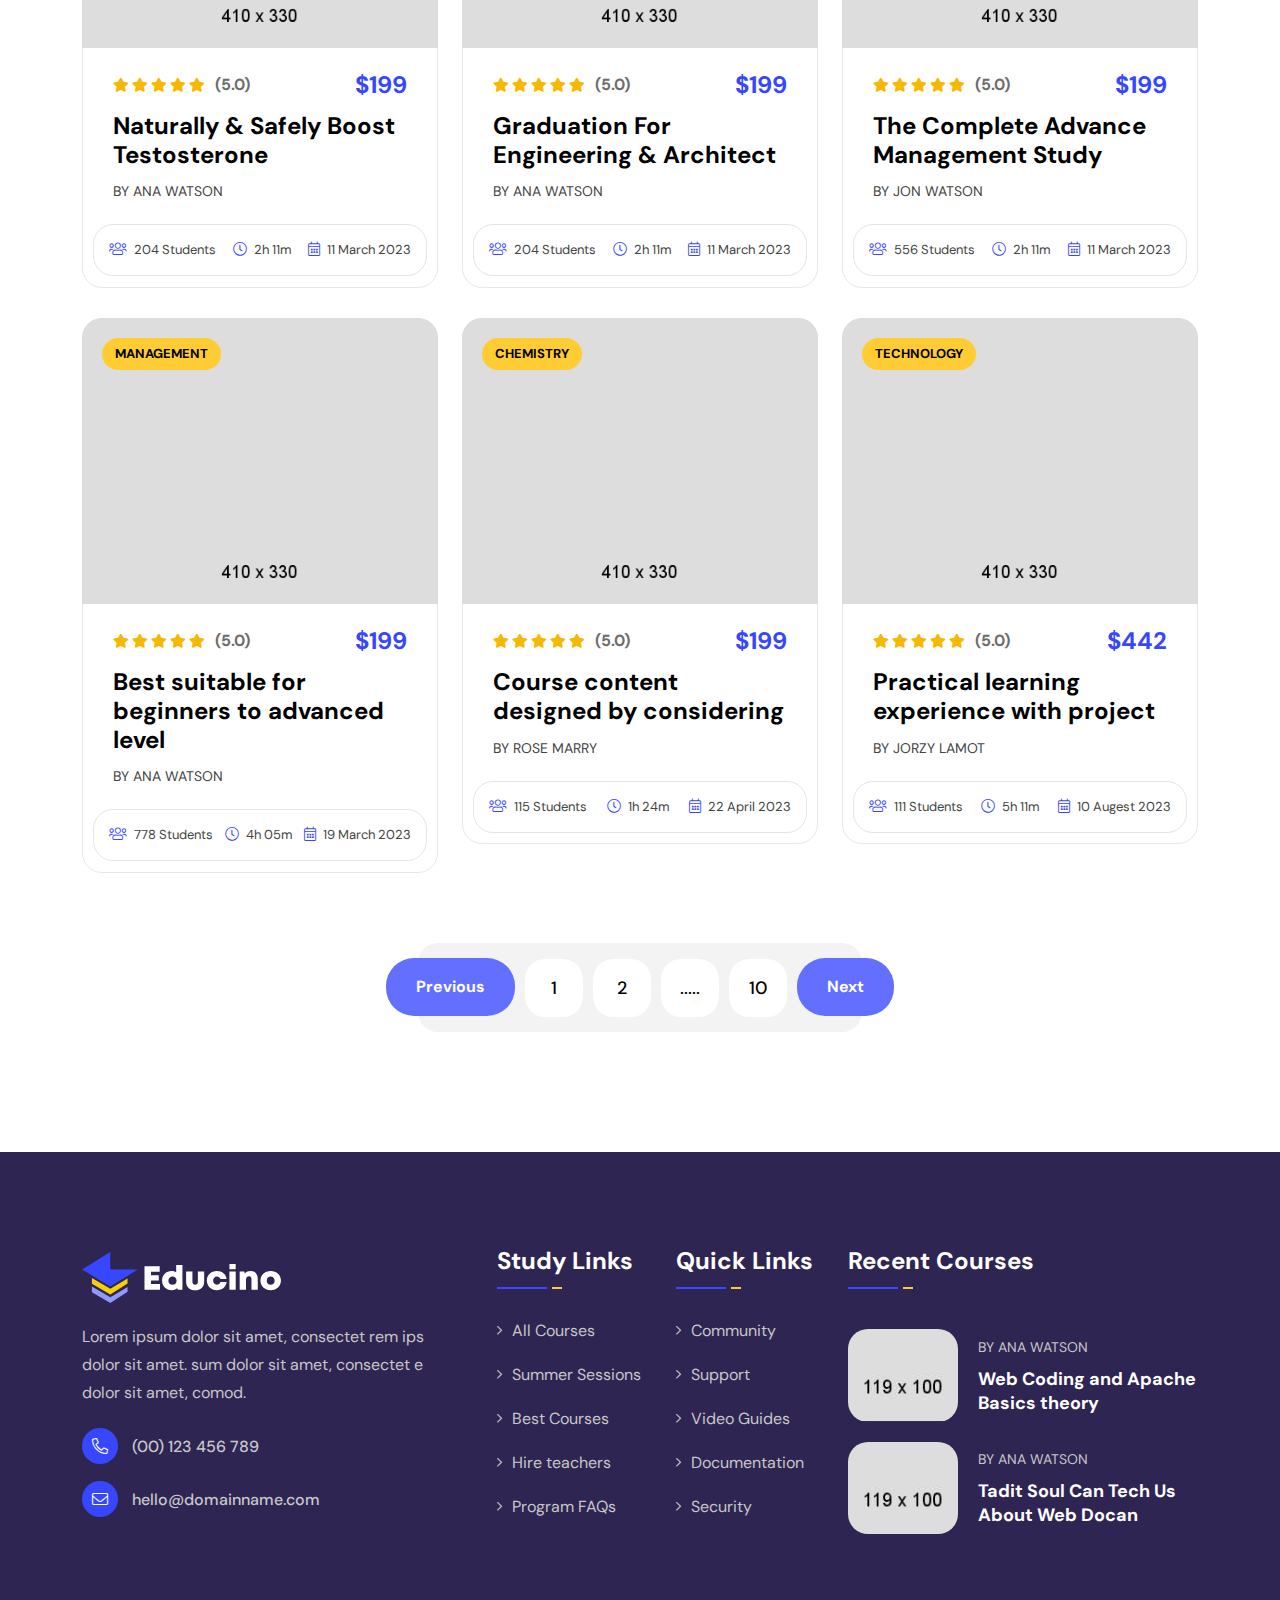
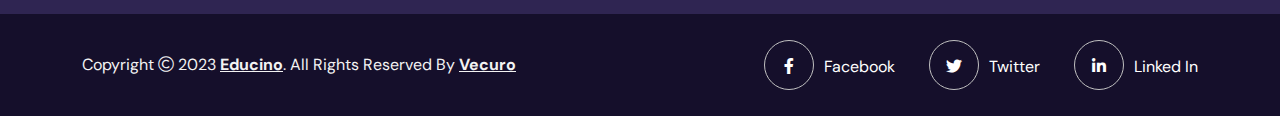
<file: Download-version/course.html>
<!doctype html>
<html class="no-js" lang="zxx">

<head>
    <meta charset="utf-8">
    <meta http-equiv="x-ua-compatible" content="ie=edge">
    <title>Educino - Online Courses and Education HTML Template - Our Courses</title>
    <meta name="author" content="Vecuro">
    <meta name="description" content="Educino - Online Courses and Education HTML Template">
    <meta name="keywords" content="academic, artist, center, club, coach, college, drive, driving, education, entertainment, gambling, golf, jackpot, knowledge, money, multipurpose, music, song, student">
    <meta name="robots" content="INDEX,FOLLOW">

    <!-- Mobile Specific Metas -->
    <meta name="viewport" content="width=device-width, initial-scale=1, shrink-to-fit=no">

    <!-- Favicons - Place favicon.ico in the root directory -->
    <link rel="shortcut icon" href="assets/img/favicon.ico" type="image/x-icon">
    <link rel="icon" href="assets/img/favicon.ico" type="image/x-icon">

    <!--==============================
	  Google Fonts
	============================== -->
    <link rel="preconnect" href="https://fonts.googleapis.com">
    <link rel="preconnect" href="https://fonts.gstatic.com" crossorigin>
    <link href="https://fonts.googleapis.com/css2?family=DM+Sans:wght@400;500;700&display=swap" rel="stylesheet">


    <!--==============================
	    All CSS File
	============================== -->
    <!-- Bootstrap -->
    <link rel="stylesheet" href="assets/css/bootstrap.min.css">
    <!-- <link rel="stylesheet" href="assets/css/app.min.css"> -->
    <!-- Fontawesome Icon -->
    <link rel="stylesheet" href="assets/css/fontawesome.min.css">
    <!-- Magnific Popup -->
    <link rel="stylesheet" href="assets/css/magnific-popup.min.css">
    <!-- Slick Slider -->
    <link rel="stylesheet" href="assets/css/slick.min.css">
    <!-- Theme Custom CSS -->
    <link rel="stylesheet" href="assets/css/style.css">

</head>


<body>


    <!--[if lte IE 9]>
    	<p class="browserupgrade">You are using an <strong>outdated</strong> browser. Please <a href="https://browsehappy.com/">upgrade your browser</a> to improve your experience and security.</p>
  <![endif]-->



    <!--********************************
   		Code Start From Here 
	******************************** -->




    <!--==============================
     Preloader
  ==============================-->
    <div class="preloader  ">
        <button class="vs-btn preloaderCls">Cancel Preloader </button>
        <div class="preloader-inner">
            <div class="loader"></div>
        </div>
    </div><!--==============================
    Mobile Menu
  ============================== -->
    <div class="vs-menu-wrapper">
        <div class="vs-menu-area text-center">
            <button class="vs-menu-toggle"><i class="fal fa-times"></i></button>
            <div class="mobile-logo">
                <a href="index.html"><img src="assets/img/logo.svg" alt="Educino"></a>
            </div>
            <div class="vs-mobile-menu">
                <ul>
                    <li class="menu-item-has-children">
                        <a href="index.html">Demos</a>
                        <ul class="sub-menu">
                            <li><a href="index.html">Demo Style 1</a></li>
                            <li><a href="index-2.html">Demo Style 2</a></li>
                            <li><a href="index-3.html">Demo Style 3</a></li>
                        </ul>
                    </li>
                    <li>
                        <a href="about.html">About Us</a>
                    </li>
                    <li class="menu-item-has-children">
                        <a href="course.html">Courses</a>
                        <ul class="sub-menu">
                            <li><a href="course.html">Courses 1</a></li>
                            <li><a href="courses-2.html">Courses 2</a></li>
                            <li><a href="course-details.html">Courses Details 1</a></li>
                            <li><a href="course-details-2.html">Courses Details 2</a></li>
                        </ul>
                    </li>
                    <li class="menu-item-has-children">
                        <a href="blog.html">Blog</a>
                        <ul class="sub-menu">
                            <li><a href="blog.html">Blog</a></li>
                            <li><a href="blog-details.html">Blog Details</a></li>
                        </ul>
                    </li>
                    <li class="menu-item-has-children">
                        <a href="#">Pages</a>
                        <ul class="sub-menu">
                            <li><a href="team.html">Our Tutors</a></li>
                            <li><a href="team-details.html">Tutor Details</a></li>
                            <li><a href="become-tutor.html">Become Tutor</a></li>
                            <li><a href="find-tutor.html">Find Tutor</a></li>
                            <li><a href="academic.html">Academic</a></li>
                            <li><a href="academic-program.html">Academic Program</a></li>
                            <li><a href="program-details.html">Program Details</a></li>
                            <li><a href="find-program.html">Find Program</a></li>
                            <li><a href="event-details.html">Event Details</a></li>
                            <li><a href="login-register.html">Login Register</a></li>
                            <li><a href="error.html">Error Page</a></li>
                        </ul>
                    </li>
                    <li>
                        <a href="contact.html">Contact Us</a>
                    </li>
                </ul>
            </div>
        </div>
    </div><!--==============================
    Popup Search Box
    ============================== -->
    <div class="popup-search-box d-none d-lg-block  ">
        <button class="searchClose"><i class="fal fa-times"></i></button>
        <form action="#">
            <input type="text" class="border-theme" placeholder="What are you looking for">
            <button type="submit"><i class="fal fa-search"></i></button>
        </form>
    </div>
    <!--==============================
    Header Area
    ==============================-->
    <header class="vs-header header-layout1">
        <div class="header-top">
            <div class="container">
                <div class="row justify-content-between align-items-center gx-50">
                    <div class="col d-none d-xl-block">
                        <div class="header-links">
                            <ul>
                                <li><i class="fas fa-phone-alt"></i>Phone: <a href="+4402076897888">+44 (0) 207 689 7888</a></li>
                                <li><i class="fas fa-envelope"></i>Email: <a href="mailto:info@company.co.uk">info@company.co.uk</a></li>
                            </ul>
                        </div>
                    </div>
                    <div class="col col-xl-auto d-none d-md-block">
                        <a class="user-login" href="login-register.html"><i class="fas fa-user-circle"></i> Login & Register</a>
                    </div>
                    <div class="col-md-auto text-center">
                        <div class="header-social">
                            <a href="#"><i class="fab fa-facebook-f"></i></a>
                            <a href="#"><i class="fab fa-twitter"></i></a>
                            <a href="#"><i class="fab fa-linkedin-in"></i></a>
                        </div>
                    </div>
                </div>
            </div>
        </div>
        <div class="sticky-wrapper">
            <div class="sticky-active">
                <div class="container position-relative z-index-common">
                    <div class="row align-items-center justify-content-between">
                        <div class="col-auto">
                            <div class="vs-logo"> <a href="index.html"><img src="assets/img/logo.svg" alt="logo"></a> </div>
                        </div>
                        <div class="col text-end text-xl-center">
                            <nav class="main-menu menu-style1 d-none d-lg-block">
                                <ul>
                                    <li class="menu-item-has-children"> <a href="index.html">Demos</a>
                                        <ul class="sub-menu">
                                            <li><a href="index.html">Demo Style 1</a></li>
                                            <li><a href="index-2.html">Demo Style 2</a></li>
                                            <li><a href="index-3.html">Demo Style 3</a></li>
                                        </ul>
                                    </li>
                                    <li> <a href="about.html">About Us</a> </li>
                                    <li class="menu-item-has-children">
                                        <a href="course.html">Courses</a>
                                        <ul class="sub-menu">
                                            <li><a href="course.html">Courses 1</a></li>
                                            <li><a href="courses-2.html">Courses 2</a></li>
                                            <li><a href="course-details.html">Course Details 1</a></li>
                                            <li><a href="course-details-2.html">Course Details 2</a></li>
                                        </ul>
                                    </li>
                                    <li class="menu-item-has-children">
                                        <a href="blog.html">Tutor</a>
                                        <ul class="sub-menu">
                                            <li><a href="team.html">Our Tutors</a></li>
                                            <li><a href="team-details.html">Tutor Details</a></li>
                                            <li><a href="become-tutor.html">Become Tutor</a></li>
                                            <li><a href="find-tutor.html">Find Tutor</a></li>
                                        </ul>
                                    </li>
                                    <li class="menu-item-has-children mega-menu-wrap"> <a href="#">Pages</a>
                                        <ul class="mega-menu">
                                            <li><a href="#">Pagelist 1</a>
                                                <ul>
                                                    <li><a href="index.html">Demo Style 1</a></li>
                                                    <li><a href="index-2.html">Demo Style 2</a></li>
                                                    <li><a href="index-3.html">Demo Style 3</a></li>
                                                    <li><a href="about.html">About Us</a></li>
                                                    <li><a href="contact.html">Contact Us</a></li>
                                                </ul>
                                            </li>
                                            <li><a href="#">Pagelist 2</a>
                                                <ul>
                                                    <li><a href="course.html">Courses 1</a></li>
                                                    <li><a href="courses-2.html">Courses 2</a></li>
                                                    <li><a href="course-details.html">Courses Details 1</a></li>
                                                    <li><a href="course-details-2.html">Courses Details 2</a></li>
                                                    <li><a href="event-details.html">Event Details</a></li>
                                                </ul>
                                            </li>
                                            <li><a href="#">Pagelist 3</a>
                                                <ul>
                                                    <li><a href="academic.html">Academic</a></li>
                                                    <li><a href="academic-program.html">Academic Program</a></li>
                                                    <li><a href="program-details.html">Program Details</a></li>
                                                    <li><a href="find-program.html">Find Program</a></li>
                                                    <li><a href="login-register.html">Login Register</a></li>
                                                    <li><a href="error.html">Error Page</a></li>
                                                </ul>
                                            </li>
                                            <li><a href="#">Pagelist 4</a>
                                                <ul>
                                                    <li><a href="team.html">Our Tutors</a></li>
                                                    <li><a href="team-details.html">Tutor Details</a></li>
                                                    <li><a href="become-tutor.html">Become Tutor</a></li>
                                                    <li><a href="find-tutor.html">Find Tutor</a></li>
                                                    <li><a href="blog.html">Blog</a></li>
                                                    <li><a href="blog-details.html">Blog Details</a></li>
                                                </ul>
                                            </li>
                                        </ul>
                                    </li>
                                    <li><a href="contact.html">Contact Us</a></li>
                                </ul>
                            </nav>
                            <button class="vs-menu-toggle d-inline-block d-lg-none"><i class="fal fa-bars"></i></button>
                        </div>
                        <div class="col-auto d-none d-xl-block">
                            <div class="header-btns">
                                <button type="button" class="searchBoxTggler"><i class="far fa-search"></i></button>
                                <a href="find-program.html" class="vs-btn style4"><i class="fal fa-graduation-cap"></i> Find Program</a>
                            </div>
                        </div>
                    </div>
                </div>
            </div>
        </div>
    </header><!--==============================
    Breadcumb
============================== -->
    <div class="breadcumb-wrapper " data-bg-src="assets/img/breadcumb/breadcumb-bg.png">
        <div class="container z-index-common">
            <div class="breadcumb-content">
                <h1 class="breadcumb-title">Our Courses</h1>
                <p class="breadcumb-text">Search over 200 individual encyclopedias and reference books.</p>
                <div class="breadcumb-menu-wrap">
                    <ul class="breadcumb-menu">
                        <li><a href="index.html">Home</a></li>
                        <li>Our Courses</li>
                    </ul>
                </div>
            </div>
        </div>
    </div> <!--==============================
      Course Area
  ==============================-->
    <section class="space-top space-extra-bottom">
        <div class="container">
            <div class="row">
                <div class="col-sm-6 col-xl-4">
                    <div class="course-style1 has-border">
                        <div class="course-img">
                            <a href="course-details.html"><img class="w-100" src="assets/img/course/course-1-1.png" alt="Course Img"></a>
                            <div class="course-category"><a href="course.html">Technology</a></div>
                            <a href="https://www.youtube.com/watch?v=_sI_Ps7JSEk" class="vs-btn style2 popup-video"><i class="fas fa-play"></i>Preview Course</a>
                        </div>
                        <div class="course-content">
                            <div class="course-top">
                                <div class="course-review"><i class="fas fa-star"></i><i class="fas fa-star"></i><i class="fas fa-star"></i><i class="fas fa-star"></i><i class="fas fa-star"></i>(5.0)</div>
                                <span class="course-price">$778</span>
                            </div>
                            <h3 class="h5 course-name"><a href="course-details.html" class="text-inherit">Advance Begineer's Goal & Managing Course</a></h3>
                            <div class="course-teacher"><a class="text-inherit" href="team-details.html">By Ana Watson</a></div>
                        </div>
                        <div class="course-meta">
                            <span><i class="fal fa-users"></i>755 Students</span>
                            <span><i class="fal fa-clock"></i>2h 11m</span>
                            <span><i class="fal fa-calendar-alt"></i>11 March 2023</span>
                        </div>
                    </div>
                </div>
                <div class="col-sm-6 col-xl-4">
                    <div class="course-style1 has-border">
                        <div class="course-img">
                            <a href="course-details.html"><img class="w-100" src="assets/img/course/course-1-2.png" alt="Course Img"></a>
                            <div class="course-category"><a href="course.html">Management</a></div>
                            <a href="https://www.youtube.com/watch?v=_sI_Ps7JSEk" class="vs-btn style2 popup-video"><i class="fas fa-play"></i>Preview Course</a>
                        </div>
                        <div class="course-content">
                            <div class="course-top">
                                <div class="course-review"><i class="fas fa-star"></i><i class="fas fa-star"></i><i class="fas fa-star"></i><i class="fas fa-star"></i><i class="fas fa-star"></i>(5.0)</div>
                                <span class="course-price">$199</span>
                            </div>
                            <h3 class="h5 course-name"><a href="course-details.html" class="text-inherit">Advance Technology & Architecture Course</a></h3>
                            <div class="course-teacher"><a class="text-inherit" href="team-details.html">By Ana Watson</a></div>
                        </div>
                        <div class="course-meta">
                            <span><i class="fal fa-users"></i>204 Students</span>
                            <span><i class="fal fa-clock"></i>2h 11m</span>
                            <span><i class="fal fa-calendar-alt"></i>11 March 2023</span>
                        </div>
                    </div>
                </div>
                <div class="col-sm-6 col-xl-4">
                    <div class="course-style1 has-border">
                        <div class="course-img">
                            <a href="course-details.html"><img class="w-100" src="assets/img/course/course-1-3.png" alt="Course Img"></a>
                            <div class="course-category"><a href="course.html">Chemistry</a></div>
                            <a href="https://www.youtube.com/watch?v=_sI_Ps7JSEk" class="vs-btn style2 popup-video"><i class="fas fa-play"></i>Preview Course</a>
                        </div>
                        <div class="course-content">
                            <div class="course-top">
                                <div class="course-review"><i class="fas fa-star"></i><i class="fas fa-star"></i><i class="fas fa-star"></i><i class="fas fa-star"></i><i class="fas fa-star"></i>(5.0)</div>
                                <span class="course-price">$199</span>
                            </div>
                            <h3 class="h5 course-name"><a href="course-details.html" class="text-inherit">Basic Chemistry Programs arranged on Lab</a></h3>
                            <div class="course-teacher"><a class="text-inherit" href="team-details.html">By Ana Watson</a></div>
                        </div>
                        <div class="course-meta">
                            <span><i class="fal fa-users"></i>204 Students</span>
                            <span><i class="fal fa-clock"></i>2h 11m</span>
                            <span><i class="fal fa-calendar-alt"></i>11 March 2023</span>
                        </div>
                    </div>
                </div>
                <div class="col-sm-6 col-xl-4">
                    <div class="course-style1 has-border">
                        <div class="course-img">
                            <a href="course-details.html"><img class="w-100" src="assets/img/course/course-1-4.png" alt="Course Img"></a>
                            <div class="course-category"><a href="course.html">Busniess</a></div>
                            <a href="https://www.youtube.com/watch?v=_sI_Ps7JSEk" class="vs-btn style2 popup-video"><i class="fas fa-play"></i>Preview Course</a>
                        </div>
                        <div class="course-content">
                            <div class="course-top">
                                <div class="course-review"><i class="fas fa-star"></i><i class="fas fa-star"></i><i class="fas fa-star"></i><i class="fas fa-star"></i><i class="fas fa-star"></i>(5.0)</div>
                                <span class="course-price">$199</span>
                            </div>
                            <h3 class="h5 course-name"><a href="course-details.html">Naturally & Safely Boost Testosterone</a></h3>
                            <div class="course-teacher"><a class="text-inherit" href="team-details.html">By Ana Watson</a></div>
                        </div>
                        <div class="course-meta">
                            <span><i class="fal fa-users"></i>204 Students</span>
                            <span><i class="fal fa-clock"></i>2h 11m</span>
                            <span><i class="fal fa-calendar-alt"></i>11 March 2023</span>
                        </div>
                    </div>
                </div>
                <div class="col-sm-6 col-xl-4">
                    <div class="course-style1 has-border">
                        <div class="course-img">
                            <a href="course-details.html"><img class="w-100" src="assets/img/course/course-1-5.png" alt="Course Img"></a>
                            <div class="course-category"><a href="course.html">ADVANCE LEARNING</a></div>
                            <a href="https://www.youtube.com/watch?v=_sI_Ps7JSEk" class="vs-btn style2 popup-video"><i class="fas fa-play"></i>Preview Course</a>
                        </div>
                        <div class="course-content">
                            <div class="course-top">
                                <div class="course-review"><i class="fas fa-star"></i><i class="fas fa-star"></i><i class="fas fa-star"></i><i class="fas fa-star"></i><i class="fas fa-star"></i>(5.0)</div>
                                <span class="course-price">$199</span>
                            </div>
                            <h3 class="h5 course-name"><a href="course-details.html" class="text-inherit">Graduation For Engineering & Architect</a></h3>
                            <div class="course-teacher"><a class="text-inherit" href="team-details.html">By Ana Watson</a></div>
                        </div>
                        <div class="course-meta">
                            <span><i class="fal fa-users"></i>204 Students</span>
                            <span><i class="fal fa-clock"></i>2h 11m</span>
                            <span><i class="fal fa-calendar-alt"></i>11 March 2023</span>
                        </div>
                    </div>
                </div>
                <div class="col-sm-6 col-xl-4">
                    <div class="course-style1 has-border">
                        <div class="course-img">
                            <a href="course-details.html"><img class="w-100" src="assets/img/course/course-1-6.png" alt="Course Img"></a>
                            <div class="course-category"><a href="course.html">Busniess</a></div>
                            <a href="https://www.youtube.com/watch?v=_sI_Ps7JSEk" class="vs-btn style2 popup-video"><i class="fas fa-play"></i>Preview Course</a>
                        </div>
                        <div class="course-content">
                            <div class="course-top">
                                <div class="course-review"><i class="fas fa-star"></i><i class="fas fa-star"></i><i class="fas fa-star"></i><i class="fas fa-star"></i><i class="fas fa-star"></i>(5.0)</div>
                                <span class="course-price">$199</span>
                            </div>
                            <h3 class="h5 course-name"><a href="course-details.html" class="text-inherit">The Complete Advance Management Study</a></h3>
                            <div class="course-teacher"><a class="text-inherit" href="team-details.html">By Jon Watson</a></div>
                        </div>
                        <div class="course-meta">
                            <span><i class="fal fa-users"></i>556 Students</span>
                            <span><i class="fal fa-clock"></i>2h 11m</span>
                            <span><i class="fal fa-calendar-alt"></i>11 March 2023</span>
                        </div>
                    </div>
                </div>
                <div class="col-sm-6 col-xl-4">
                    <div class="course-style1 has-border">
                        <div class="course-img">
                            <a href="course-details.html"><img class="w-100" src="assets/img/course/course-1-7.png" alt="Course Img"></a>
                            <div class="course-category"><a href="course.html">Management</a></div>
                            <a href="https://www.youtube.com/watch?v=_sI_Ps7JSEk" class="vs-btn style2 popup-video"><i class="fas fa-play"></i>Preview Course</a>
                        </div>
                        <div class="course-content">
                            <div class="course-top">
                                <div class="course-review"><i class="fas fa-star"></i><i class="fas fa-star"></i><i class="fas fa-star"></i><i class="fas fa-star"></i><i class="fas fa-star"></i>(5.0)</div>
                                <span class="course-price">$199</span>
                            </div>
                            <h3 class="h5 course-name"><a href="course-details.html">Best suitable for beginners to advanced level</a></h3>
                            <div class="course-teacher"><a class="text-inherit" href="team-details.html">By Ana Watson</a></div>
                        </div>
                        <div class="course-meta">
                            <span><i class="fal fa-users"></i>778 Students</span>
                            <span><i class="fal fa-clock"></i>4h 05m</span>
                            <span><i class="fal fa-calendar-alt"></i>19 March 2023</span>
                        </div>
                    </div>
                </div>
                <div class="col-sm-6 col-xl-4">
                    <div class="course-style1 has-border">
                        <div class="course-img">
                            <a href="course-details.html"><img class="w-100" src="assets/img/course/course-1-8.png" alt="Course Img"></a>
                            <div class="course-category"><a href="course.html">Chemistry</a></div>
                            <a href="https://www.youtube.com/watch?v=_sI_Ps7JSEk" class="vs-btn style2 popup-video"><i class="fas fa-play"></i>Preview Course</a>
                        </div>
                        <div class="course-content">
                            <div class="course-top">
                                <div class="course-review"><i class="fas fa-star"></i><i class="fas fa-star"></i><i class="fas fa-star"></i><i class="fas fa-star"></i><i class="fas fa-star"></i>(5.0)</div>
                                <span class="course-price">$199</span>
                            </div>
                            <h3 class="h5 course-name"><a href="course-details.html">Course content designed by considering</a></h3>
                            <div class="course-teacher"><a class="text-inherit" href="team-details.html">By Rose Marry</a></div>
                        </div>
                        <div class="course-meta">
                            <span><i class="fal fa-users"></i>115 Students</span>
                            <span><i class="fal fa-clock"></i>1h 24m</span>
                            <span><i class="fal fa-calendar-alt"></i>22 April 2023</span>
                        </div>
                    </div>
                </div>
                <div class="col-sm-6 col-xl-4">
                    <div class="course-style1 has-border">
                        <div class="course-img">
                            <a href="course-details.html"><img class="w-100" src="assets/img/course/course-1-9.png" alt="Course Img"></a>
                            <div class="course-category"><a href="course.html">Technology</a></div>
                            <a href="https://www.youtube.com/watch?v=_sI_Ps7JSEk" class="vs-btn style2 popup-video"><i class="fas fa-play"></i>Preview Course</a>
                        </div>
                        <div class="course-content">
                            <div class="course-top">
                                <div class="course-review"><i class="fas fa-star"></i><i class="fas fa-star"></i><i class="fas fa-star"></i><i class="fas fa-star"></i><i class="fas fa-star"></i>(5.0)</div>
                                <span class="course-price">$442</span>
                            </div>
                            <h3 class="h5 course-name"><a href="course-details.html">Practical learning experience with project</a></h3>
                            <div class="course-teacher"><a class="text-inherit" href="team-details.html">By Jorzy Lamot</a></div>
                        </div>
                        <div class="course-meta">
                            <span><i class="fal fa-users"></i>111 Students</span>
                            <span><i class="fal fa-clock"></i>5h 11m</span>
                            <span><i class="fal fa-calendar-alt"></i>10 Augest 2023</span>
                        </div>
                    </div>
                </div>
            </div>
            <div class="vs-pagination">
                <ul>
                    <li class="prev"><a href="#">Previous</a></li>
                    <li><a href="#">1</a></li>
                    <li><a href="#">2</a></li>
                    <li><a href="#">.....</a></li>
                    <li><a href="#">10</a></li>
                    <li class="next"><a href="#">Next</a></li>
                </ul>
            </div>
        </div>
    </section>
    <!--==============================
    Footer Area
  ==============================-->
    <footer class="footer-wrapper footer-layout1">
        <div class="shape-mockup jump d-none d-xxxl-block" data-bottom="0%" data-left="-270px">
            <div class="vs-border-circle"></div>
        </div>
        <div class="widget-area">
            <div class="container">
                <div class="row justify-content-between">
                    <div class="col-md-6 col-xl-auto">
                        <div class="widget footer-widget">
                            <div class="vs-widget-about">
                                <div class="footer-logo"> <a href="index.html"><img src="assets/img/logo-white.svg" alt="logo"></a> </div>
                                <p class="footer-text">Lorem ipsum dolor sit amet, consectet rem ips dolor sit amet. sum dolor sit amet, consectet e dolor sit amet, comod.</p>
                                <p class="footer-info"><i class="fal fa-phone-alt"></i><a class="text-inherit" href="tel:++11234562228">(00) 123 456 789</a></p>
                                <p class="footer-info"><i class="fal fa-envelope"></i><a class="text-inherit" href="mailto:info@example.com">hello@domainname.com</a></p>
                            </div>
                        </div>
                    </div>
                    <div class="col-6 col-md-6 col-xl-auto">
                        <div class="widget nav_menu footer-widget">
                            <h3 class="widget_title">Study Links</h3>
                            <div class="menu-all-pages-container footer-menu">
                                <ul class="menu">
                                    <li><a href="course.html">All Courses</a></li>
                                    <li><a href="blog.html">Summer Sessions</a></li>
                                    <li><a href="course.html">Best Courses</a></li>
                                    <li><a href="find-tutor.htm">Hire teachers</a></li>
                                    <li><a href="academic-program.html">Program FAQs</a></li>
                                </ul>
                            </div>
                        </div>
                    </div>
                    <div class="col-6 col-md-6 col-xl-auto">
                        <div class="widget nav_menu footer-widget">
                            <h3 class="widget_title">Quick Links</h3>
                            <div class="menu-all-pages-container footer-menu">
                                <ul class="menu">
                                    <li><a href="about.html">Community</a></li>
                                    <li><a href="contact.html">Support</a></li>
                                    <li><a href="blog.html">Video Guides</a></li>
                                    <li><a href="event-details.html">Documentation</a></li>
                                    <li><a href="about.html">Security</a></li>
                                </ul>
                            </div>
                        </div>
                    </div>
                    <div class="col-md-6 col-xl-auto">
                        <div class="widget  footer-widget">
                            <h3 class="widget_title">Recent Courses</h3>
                            <div class="recent-post-wrap">
                                <div class="recent-course">
                                    <div class="media-img"><a href="course-details.html"><img src="assets/img/course/recent-course-1-1.jpg" alt="Blog Image"></a></div>
                                    <div class="media-body">
                                        <div class="recent-course-meta"><a href="team-details.html">BY ANA WATSON</a></div>
                                        <h4 class="post-title"><a class="text-inherit" href="course-details.html">Web Coding and Apache Basics theory</a></h4>
                                    </div>
                                </div>
                                <div class="recent-course">
                                    <div class="media-img"><a href="course-details.html"><img src="assets/img/course/recent-course-1-2.jpg" alt="Blog Image"></a></div>
                                    <div class="media-body">
                                        <div class="recent-course-meta"><a href="team-details.html">BY ANA WATSON</a></div>
                                        <h4 class="post-title"><a class="text-inherit" href="course-details.html">Tadit Soul Can Tech Us About Web Docan</a></h4>
                                    </div>
                                </div>
                            </div>
                        </div>
                    </div>
                </div>
            </div>
        </div>
        <div class="copyright-wrap">
            <div class="container">
                <div class="row justify-content-between align-items-center">
                    <div class="text-center col-lg-auto">
                        <p class="copyright-text">Copyright <i class="fal fa-copyright"></i> 2023 <a href="index.html">Educino</a>. All Rights Reserved By <a href="https://themeforest.net/user/vecuro_themes">Vecuro</a></p>
                    </div>
                    <div class="col-auto d-none d-lg-block">
                        <div class="social-style1">
                            <a href="#"><i class="fab fa-facebook-f"></i>Facebook</a>
                            <a href="#"><i class="fab fa-twitter"></i>Twitter</a>
                            <a href="#"><i class="fab fa-linkedin-in"></i>Linked In</a>
                        </div>
                    </div>
                </div>
            </div>
        </div>
    </footer> <!-- Scroll To Top -->
    <a href="#" class="scrollToTop scroll-btn"><i class="far fa-arrow-up"></i></a>

    <!--********************************
			Code End  Here 
	******************************** -->

    <!--==============================
        All Js File
    ============================== -->
    <!-- Jquery -->
    <script src="assets/js/vendor/jquery-3.6.0.min.js"></script>
    <!-- Slick Slider -->
    <script src="assets/js/slick.min.js"></script>
    <!-- <script src="assets/js/app.min.js"></script> -->
    <!-- Bootstrap -->
    <script src="assets/js/bootstrap.min.js"></script>
    <!-- Wow.js Animation -->
    <script src="assets/js/wow.min.js"></script>
    <!-- Magnific Popup -->
    <script src="assets/js/jquery.magnific-popup.min.js"></script>
    <!-- Main Js File -->
    <script src="assets/js/main.js"></script>


</body>

</html>
</file>
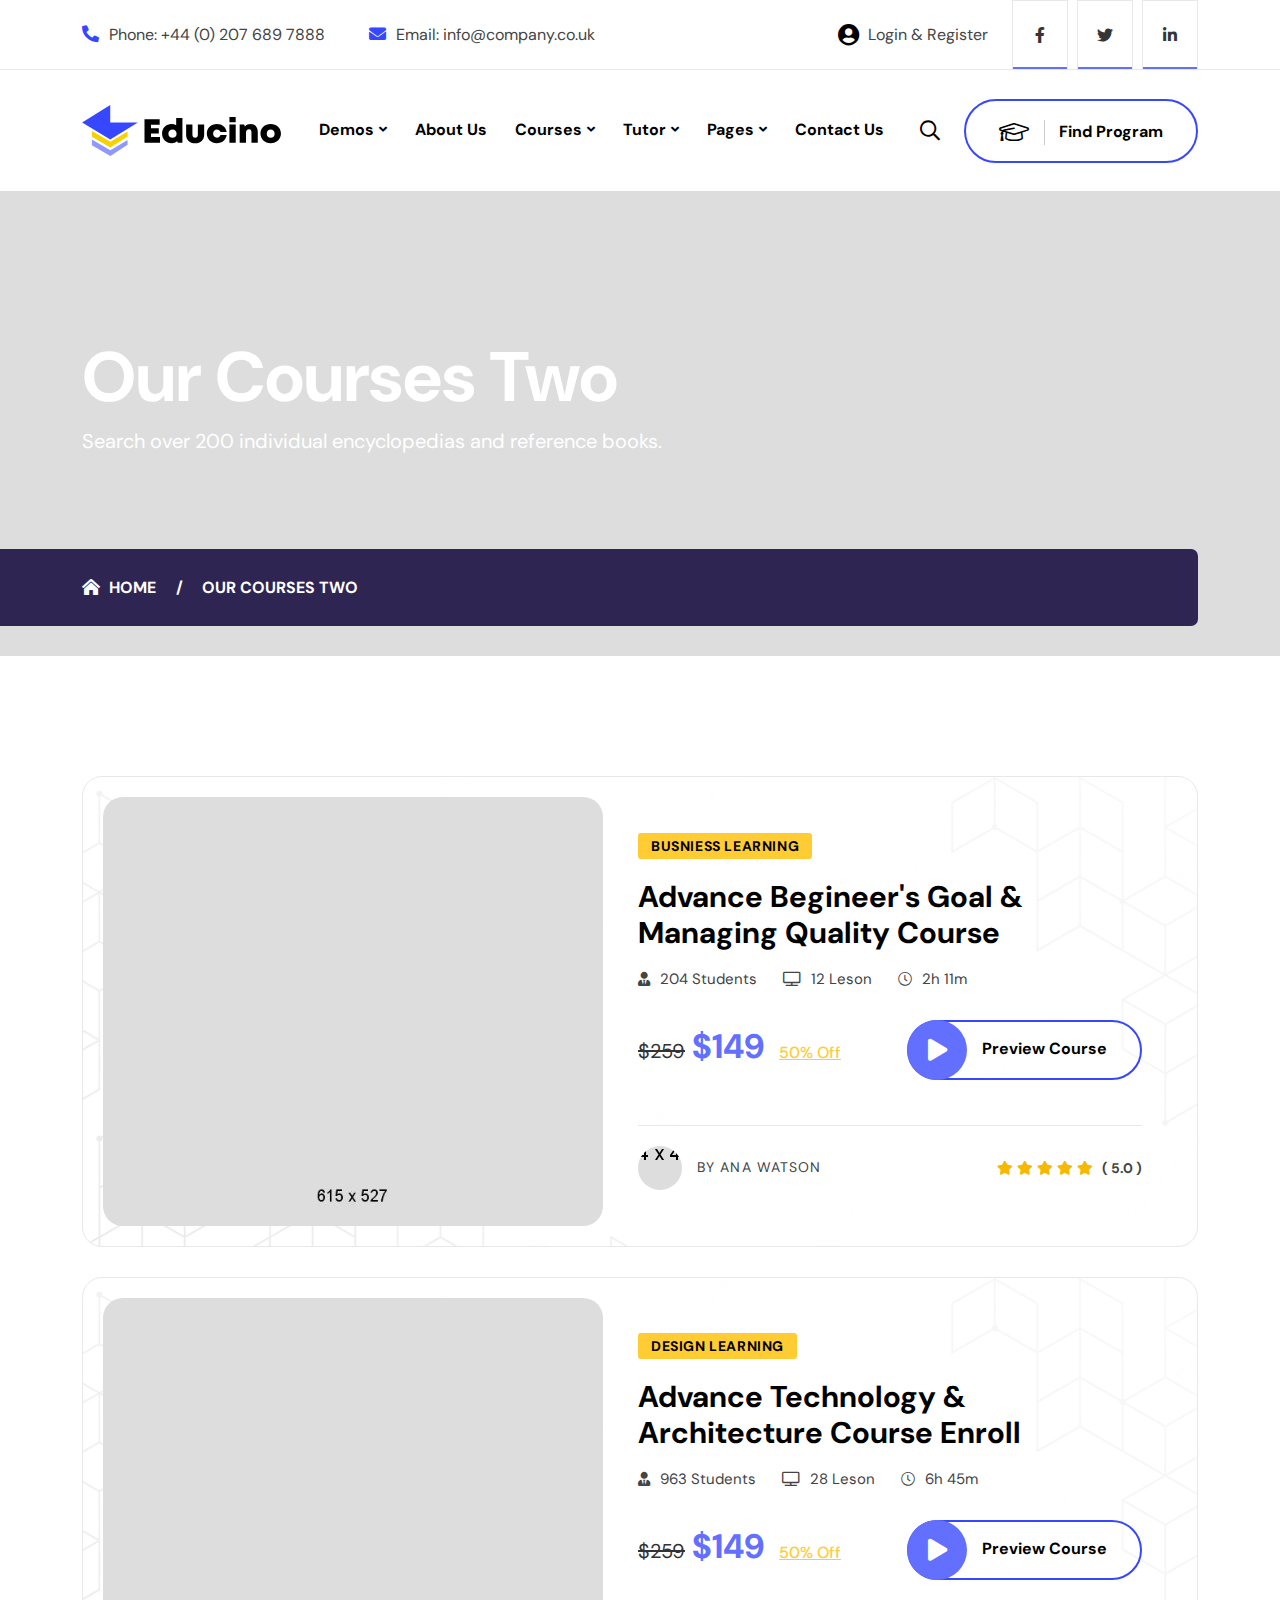
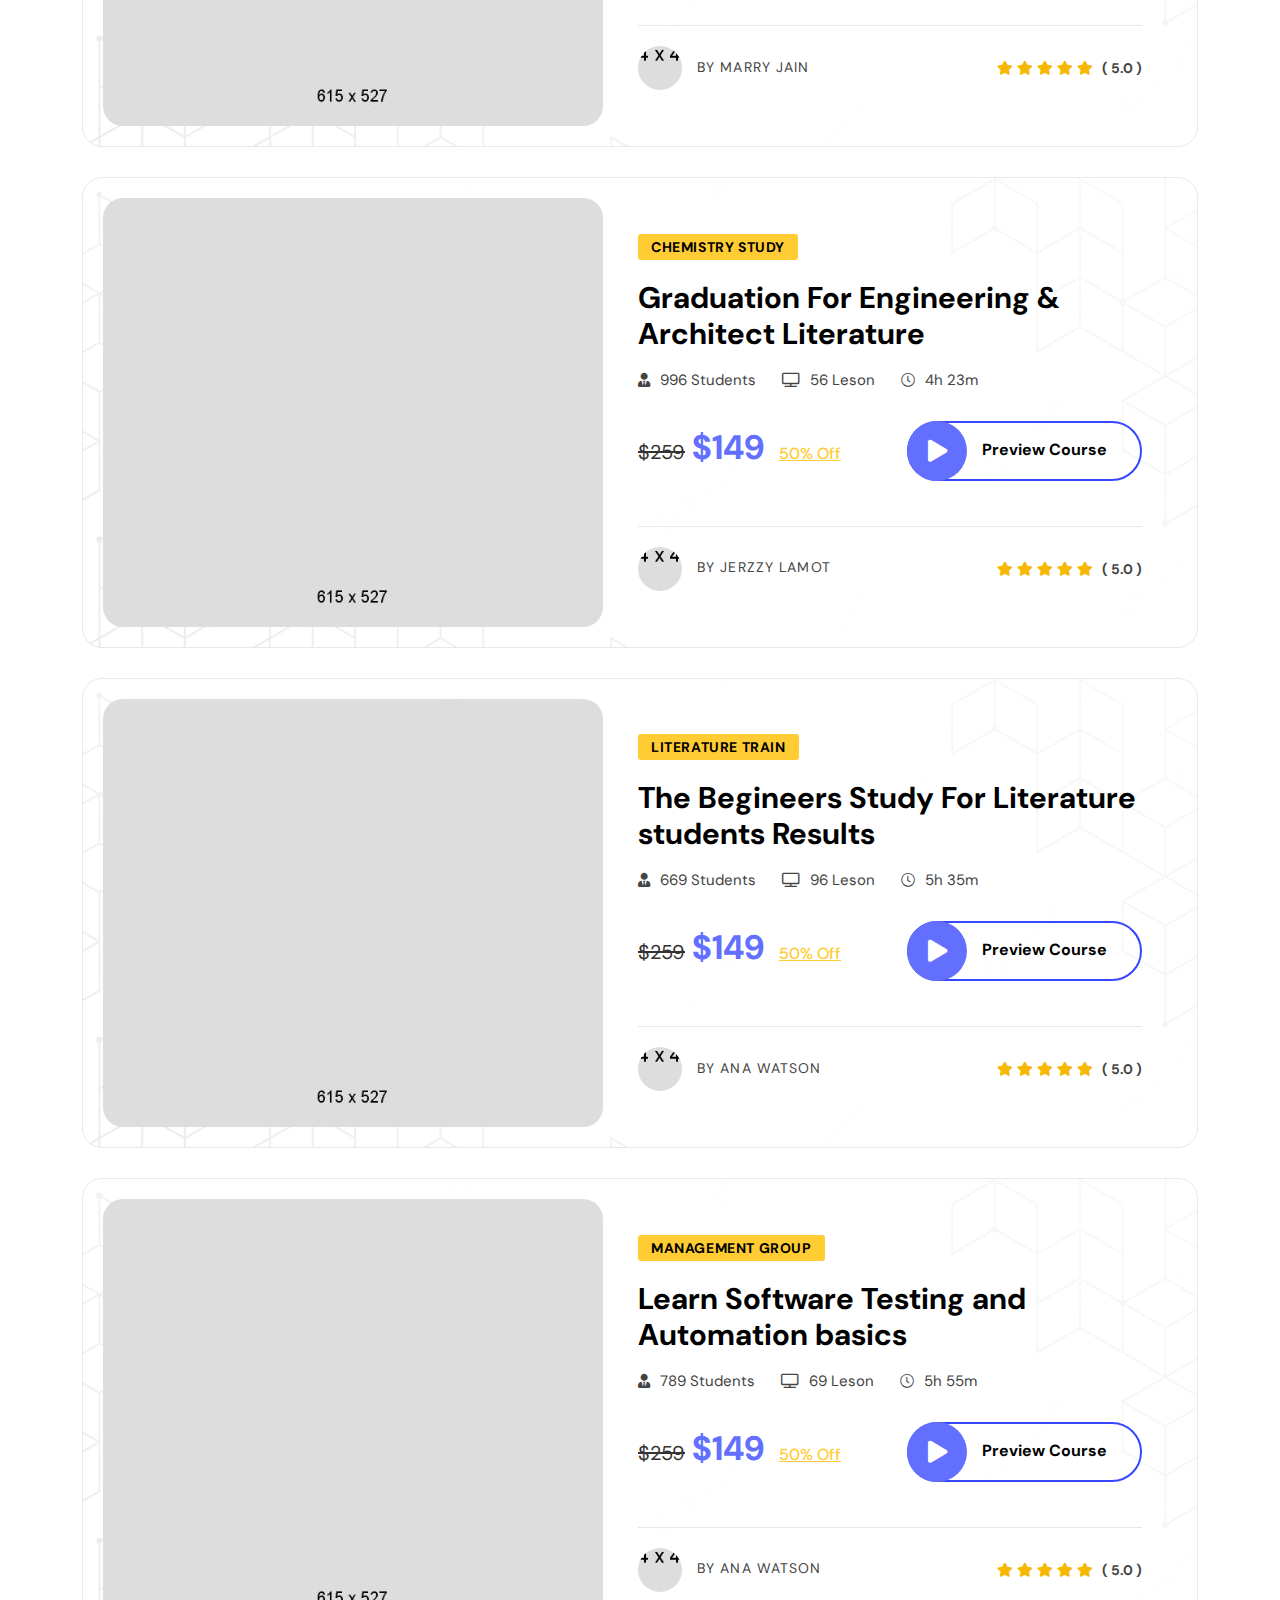
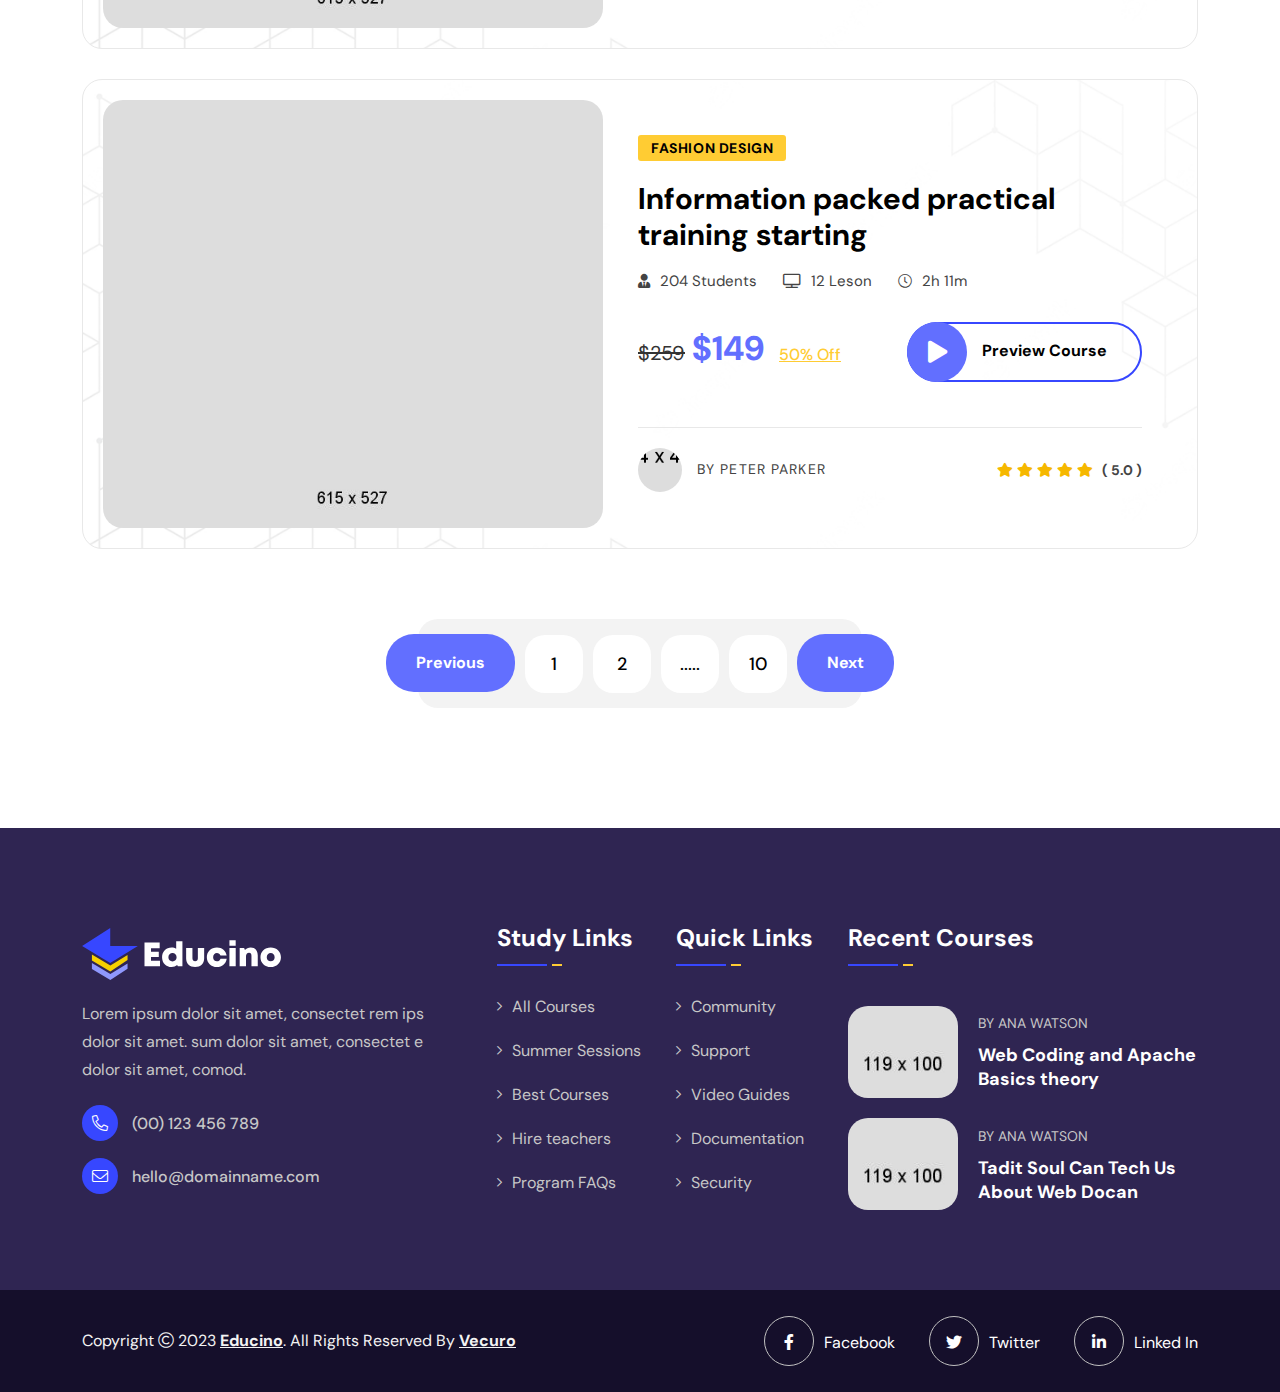
<file: Download-version/courses-2.html>
<!doctype html>
<html class="no-js" lang="zxx">

<head>
    <meta charset="utf-8">
    <meta http-equiv="x-ua-compatible" content="ie=edge">
    <title>Educino - Online Courses and Education HTML Template - Our Courses Two</title>
    <meta name="author" content="Vecuro">
    <meta name="description" content="Educino - Online Courses and Education HTML Template">
    <meta name="keywords" content="academic, artist, center, club, coach, college, drive, driving, education, entertainment, gambling, golf, jackpot, knowledge, money, multipurpose, music, song, student">
    <meta name="robots" content="INDEX,FOLLOW">

    <!-- Mobile Specific Metas -->
    <meta name="viewport" content="width=device-width, initial-scale=1, shrink-to-fit=no">

    <!-- Favicons - Place favicon.ico in the root directory -->
    <link rel="shortcut icon" href="assets/img/favicon.ico" type="image/x-icon">
    <link rel="icon" href="assets/img/favicon.ico" type="image/x-icon">

    <!--==============================
	  Google Fonts
	============================== -->
    <link rel="preconnect" href="https://fonts.googleapis.com">
    <link rel="preconnect" href="https://fonts.gstatic.com" crossorigin>
    <link href="https://fonts.googleapis.com/css2?family=DM+Sans:wght@400;500;700&display=swap" rel="stylesheet">


    <!--==============================
	    All CSS File
	============================== -->
    <!-- Bootstrap -->
    <link rel="stylesheet" href="assets/css/bootstrap.min.css">
    <!-- <link rel="stylesheet" href="assets/css/app.min.css"> -->
    <!-- Fontawesome Icon -->
    <link rel="stylesheet" href="assets/css/fontawesome.min.css">
    <!-- Magnific Popup -->
    <link rel="stylesheet" href="assets/css/magnific-popup.min.css">
    <!-- Slick Slider -->
    <link rel="stylesheet" href="assets/css/slick.min.css">
    <!-- Theme Custom CSS -->
    <link rel="stylesheet" href="assets/css/style.css">

</head>


<body>


    <!--[if lte IE 9]>
    	<p class="browserupgrade">You are using an <strong>outdated</strong> browser. Please <a href="https://browsehappy.com/">upgrade your browser</a> to improve your experience and security.</p>
  <![endif]-->



    <!--********************************
   		Code Start From Here 
	******************************** -->




    <!--==============================
     Preloader
  ==============================-->
    <div class="preloader  ">
        <button class="vs-btn preloaderCls">Cancel Preloader </button>
        <div class="preloader-inner">
            <div class="loader"></div>
        </div>
    </div><!--==============================
    Mobile Menu
  ============================== -->
    <div class="vs-menu-wrapper">
        <div class="vs-menu-area text-center">
            <button class="vs-menu-toggle"><i class="fal fa-times"></i></button>
            <div class="mobile-logo">
                <a href="index.html"><img src="assets/img/logo.svg" alt="Educino"></a>
            </div>
            <div class="vs-mobile-menu">
                <ul>
                    <li class="menu-item-has-children">
                        <a href="index.html">Demos</a>
                        <ul class="sub-menu">
                            <li><a href="index.html">Demo Style 1</a></li>
                            <li><a href="index-2.html">Demo Style 2</a></li>
                            <li><a href="index-3.html">Demo Style 3</a></li>
                        </ul>
                    </li>
                    <li>
                        <a href="about.html">About Us</a>
                    </li>
                    <li class="menu-item-has-children">
                        <a href="course.html">Courses</a>
                        <ul class="sub-menu">
                            <li><a href="course.html">Courses 1</a></li>
                            <li><a href="courses-2.html">Courses 2</a></li>
                            <li><a href="course-details.html">Courses Details 1</a></li>
                            <li><a href="course-details-2.html">Courses Details 2</a></li>
                        </ul>
                    </li>
                    <li class="menu-item-has-children">
                        <a href="blog.html">Blog</a>
                        <ul class="sub-menu">
                            <li><a href="blog.html">Blog</a></li>
                            <li><a href="blog-details.html">Blog Details</a></li>
                        </ul>
                    </li>
                    <li class="menu-item-has-children">
                        <a href="#">Pages</a>
                        <ul class="sub-menu">
                            <li><a href="team.html">Our Tutors</a></li>
                            <li><a href="team-details.html">Tutor Details</a></li>
                            <li><a href="become-tutor.html">Become Tutor</a></li>
                            <li><a href="find-tutor.html">Find Tutor</a></li>
                            <li><a href="academic.html">Academic</a></li>
                            <li><a href="academic-program.html">Academic Program</a></li>
                            <li><a href="program-details.html">Program Details</a></li>
                            <li><a href="find-program.html">Find Program</a></li>
                            <li><a href="event-details.html">Event Details</a></li>
                            <li><a href="login-register.html">Login Register</a></li>
                            <li><a href="error.html">Error Page</a></li>
                        </ul>
                    </li>
                    <li>
                        <a href="contact.html">Contact Us</a>
                    </li>
                </ul>
            </div>
        </div>
    </div><!--==============================
    Popup Search Box
    ============================== -->
    <div class="popup-search-box d-none d-lg-block  ">
        <button class="searchClose"><i class="fal fa-times"></i></button>
        <form action="#">
            <input type="text" class="border-theme" placeholder="What are you looking for">
            <button type="submit"><i class="fal fa-search"></i></button>
        </form>
    </div>
    <!--==============================
    Header Area
    ==============================-->
    <header class="vs-header header-layout1">
        <div class="header-top">
            <div class="container">
                <div class="row justify-content-between align-items-center gx-50">
                    <div class="col d-none d-xl-block">
                        <div class="header-links">
                            <ul>
                                <li><i class="fas fa-phone-alt"></i>Phone: <a href="+4402076897888">+44 (0) 207 689 7888</a></li>
                                <li><i class="fas fa-envelope"></i>Email: <a href="mailto:info@company.co.uk">info@company.co.uk</a></li>
                            </ul>
                        </div>
                    </div>
                    <div class="col col-xl-auto d-none d-md-block">
                        <a class="user-login" href="login-register.html"><i class="fas fa-user-circle"></i> Login & Register</a>
                    </div>
                    <div class="col-md-auto text-center">
                        <div class="header-social">
                            <a href="#"><i class="fab fa-facebook-f"></i></a>
                            <a href="#"><i class="fab fa-twitter"></i></a>
                            <a href="#"><i class="fab fa-linkedin-in"></i></a>
                        </div>
                    </div>
                </div>
            </div>
        </div>
        <div class="sticky-wrapper">
            <div class="sticky-active">
                <div class="container position-relative z-index-common">
                    <div class="row align-items-center justify-content-between">
                        <div class="col-auto">
                            <div class="vs-logo"> <a href="index.html"><img src="assets/img/logo.svg" alt="logo"></a> </div>
                        </div>
                        <div class="col text-end text-xl-center">
                            <nav class="main-menu menu-style1 d-none d-lg-block">
                                <ul>
                                    <li class="menu-item-has-children"> <a href="index.html">Demos</a>
                                        <ul class="sub-menu">
                                            <li><a href="index.html">Demo Style 1</a></li>
                                            <li><a href="index-2.html">Demo Style 2</a></li>
                                            <li><a href="index-3.html">Demo Style 3</a></li>
                                        </ul>
                                    </li>
                                    <li> <a href="about.html">About Us</a> </li>
                                    <li class="menu-item-has-children">
                                        <a href="course.html">Courses</a>
                                        <ul class="sub-menu">
                                            <li><a href="course.html">Courses 1</a></li>
                                            <li><a href="courses-2.html">Courses 2</a></li>
                                            <li><a href="course-details.html">Course Details 1</a></li>
                                            <li><a href="course-details-2.html">Course Details 2</a></li>
                                        </ul>
                                    </li>
                                    <li class="menu-item-has-children">
                                        <a href="blog.html">Tutor</a>
                                        <ul class="sub-menu">
                                            <li><a href="team.html">Our Tutors</a></li>
                                            <li><a href="team-details.html">Tutor Details</a></li>
                                            <li><a href="become-tutor.html">Become Tutor</a></li>
                                            <li><a href="find-tutor.html">Find Tutor</a></li>
                                        </ul>
                                    </li>
                                    <li class="menu-item-has-children mega-menu-wrap"> <a href="#">Pages</a>
                                        <ul class="mega-menu">
                                            <li><a href="#">Pagelist 1</a>
                                                <ul>
                                                    <li><a href="index.html">Demo Style 1</a></li>
                                                    <li><a href="index-2.html">Demo Style 2</a></li>
                                                    <li><a href="index-3.html">Demo Style 3</a></li>
                                                    <li><a href="about.html">About Us</a></li>
                                                    <li><a href="contact.html">Contact Us</a></li>
                                                </ul>
                                            </li>
                                            <li><a href="#">Pagelist 2</a>
                                                <ul>
                                                    <li><a href="course.html">Courses 1</a></li>
                                                    <li><a href="courses-2.html">Courses 2</a></li>
                                                    <li><a href="course-details.html">Courses Details 1</a></li>
                                                    <li><a href="course-details-2.html">Courses Details 2</a></li>
                                                    <li><a href="event-details.html">Event Details</a></li>
                                                </ul>
                                            </li>
                                            <li><a href="#">Pagelist 3</a>
                                                <ul>
                                                    <li><a href="academic.html">Academic</a></li>
                                                    <li><a href="academic-program.html">Academic Program</a></li>
                                                    <li><a href="program-details.html">Program Details</a></li>
                                                    <li><a href="find-program.html">Find Program</a></li>
                                                    <li><a href="login-register.html">Login Register</a></li>
                                                    <li><a href="error.html">Error Page</a></li>
                                                </ul>
                                            </li>
                                            <li><a href="#">Pagelist 4</a>
                                                <ul>
                                                    <li><a href="team.html">Our Tutors</a></li>
                                                    <li><a href="team-details.html">Tutor Details</a></li>
                                                    <li><a href="become-tutor.html">Become Tutor</a></li>
                                                    <li><a href="find-tutor.html">Find Tutor</a></li>
                                                    <li><a href="blog.html">Blog</a></li>
                                                    <li><a href="blog-details.html">Blog Details</a></li>
                                                </ul>
                                            </li>
                                        </ul>
                                    </li>
                                    <li><a href="contact.html">Contact Us</a></li>
                                </ul>
                            </nav>
                            <button class="vs-menu-toggle d-inline-block d-lg-none"><i class="fal fa-bars"></i></button>
                        </div>
                        <div class="col-auto d-none d-xl-block">
                            <div class="header-btns">
                                <button type="button" class="searchBoxTggler"><i class="far fa-search"></i></button>
                                <a href="find-program.html" class="vs-btn style4"><i class="fal fa-graduation-cap"></i> Find Program</a>
                            </div>
                        </div>
                    </div>
                </div>
            </div>
        </div>
    </header><!--==============================
    Breadcumb
============================== -->
    <div class="breadcumb-wrapper " data-bg-src="assets/img/breadcumb/breadcumb-bg.png">
        <div class="container z-index-common">
            <div class="breadcumb-content">
                <h1 class="breadcumb-title">Our Courses Two</h1>
                <p class="breadcumb-text">Search over 200 individual encyclopedias and reference books.</p>
                <div class="breadcumb-menu-wrap">
                    <ul class="breadcumb-menu">
                        <li><a href="index.html">Home</a></li>
                        <li>Our Courses Two</li>
                    </ul>
                </div>
            </div>
        </div>
    </div> <!--==============================
      Course Area
==============================-->
    <section class="space-top space-extra-bottom">
        <div class="container">
            <div class="row">
                <div class="col-md-6 col-xl-12">
                    <div class="course-style4 layout2" data-bg-src="assets/img/bg/course-list-bg.png">
                        <div class="course-img">
                            <a href="course-details.html"><img class="w-100" src="assets/img/course/course-3-1.jpg" alt="Course Img"></a>
                        </div>
                        <div class="course-content">
                            <div class="course-category"><a href="course.html">Busniess Learning</a></div>
                            <h3 class="course-name"><a href="course-details.html">Advance Begineer's Goal & Managing Quality Course</a></h3>
                            <div class="course-meta">
                                <a href="course.html"><i class="fas fa-user-tie"></i><span class="total-student">204 Students</span></a>
                                <a href="course.html"><i class="far fa-tv"></i><span class="course-hour">12 Leson</span></a>
                                <a href="course.html"><i class="fal fa-clock"></i><span class="course-hour">2h 11m</span></a>
                            </div>
                            <div class="course-middle">
                                <div class="course-price">
                                    <span class="price"><del>$259</del> $149</span>
                                    <small class="discount">50% Off</small>
                                </div>
                                <a href="https://www.youtube.com/watch?v=_sI_Ps7JSEk" class="vs-btn style5 popup-video"><i class="fas fa-play"></i>Preview Course</a>
                            </div>
                            <div class="course-bottom">
                                <div class="course-author">
                                    <a href="team-details.html" class="text-inherit"><img src="assets/img/about/author-3-1.png" alt="About Author">By Ana Watson</a>
                                </div>
                                <div class="course-review">
                                    <i class="fas fa-star"></i>
                                    <i class="fas fa-star"></i>
                                    <i class="fas fa-star"></i>
                                    <i class="fas fa-star"></i>
                                    <i class="fas fa-star"></i>
                                    <span class="review-avarage">( 5.0 )</span>
                                </div>
                            </div>
                        </div>
                    </div>
                </div>
                <div class="col-md-6 col-xl-12">
                    <div class="course-style4 layout2" data-bg-src="assets/img/bg/course-list-bg.png">
                        <div class="course-img">
                            <a href="course-details.html"><img class="w-100" src="assets/img/course/course-3-2.jpg" alt="Course Img"></a>
                        </div>
                        <div class="course-content">
                            <div class="course-category"><a href="course.html">Design Learning</a></div>
                            <h3 class="course-name"><a href="course-details.html">Advance Technology & Architecture Course Enroll</a></h3>
                            <div class="course-meta">
                                <a href="course.html"><i class="fas fa-user-tie"></i><span class="total-student">963 Students</span></a>
                                <a href="course.html"><i class="far fa-tv"></i><span class="course-hour">28 Leson</span></a>
                                <a href="course.html"><i class="fal fa-clock"></i><span class="course-hour">6h 45m</span></a>
                            </div>
                            <div class="course-middle">
                                <div class="course-price">
                                    <span class="price"><del>$259</del> $149</span>
                                    <small class="discount">50% Off</small>
                                </div>
                                <a href="https://www.youtube.com/watch?v=_sI_Ps7JSEk" class="vs-btn style5 popup-video"><i class="fas fa-play"></i>Preview Course</a>
                            </div>
                            <div class="course-bottom">
                                <div class="course-author">
                                    <a href="team-details.html" class="text-inherit"><img src="assets/img/about/author-3-2.png" alt="About Author">By Marry Jain</a>
                                </div>
                                <div class="course-review">
                                    <i class="fas fa-star"></i>
                                    <i class="fas fa-star"></i>
                                    <i class="fas fa-star"></i>
                                    <i class="fas fa-star"></i>
                                    <i class="fas fa-star"></i>
                                    <span class="review-avarage">( 5.0 )</span>
                                </div>
                            </div>
                        </div>
                    </div>
                </div>
                <div class="col-md-6 col-xl-12">
                    <div class="course-style4 layout2" data-bg-src="assets/img/bg/course-list-bg.png">
                        <div class="course-img">
                            <a href="course-details.html"><img class="w-100" src="assets/img/course/course-3-3.jpg" alt="Course Img"></a>
                        </div>
                        <div class="course-content">
                            <div class="course-category"><a href="course.html">Chemistry Study</a></div>
                            <h3 class="course-name"><a href="course-details.html">Graduation For Engineering & Architect Literature</a></h3>
                            <div class="course-meta">
                                <a href="course.html"><i class="fas fa-user-tie"></i><span class="total-student">996 Students</span></a>
                                <a href="course.html"><i class="far fa-tv"></i><span class="course-hour">56 Leson</span></a>
                                <a href="course.html"><i class="fal fa-clock"></i><span class="course-hour">4h 23m</span></a>
                            </div>
                            <div class="course-middle">
                                <div class="course-price">
                                    <span class="price"><del>$259</del> $149</span>
                                    <small class="discount">50% Off</small>
                                </div>
                                <a href="https://www.youtube.com/watch?v=_sI_Ps7JSEk" class="vs-btn style5 popup-video"><i class="fas fa-play"></i>Preview Course</a>
                            </div>
                            <div class="course-bottom">
                                <div class="course-author">
                                    <a href="team-details.html" class="text-inherit"><img src="assets/img/about/author-3-3.png" alt="About Author">By Jerzzy Lamot</a>
                                </div>
                                <div class="course-review">
                                    <i class="fas fa-star"></i>
                                    <i class="fas fa-star"></i>
                                    <i class="fas fa-star"></i>
                                    <i class="fas fa-star"></i>
                                    <i class="fas fa-star"></i>
                                    <span class="review-avarage">( 5.0 )</span>
                                </div>
                            </div>
                        </div>
                    </div>
                </div>
                <div class="col-md-6 col-xl-12">
                    <div class="course-style4 layout2" data-bg-src="assets/img/bg/course-list-bg.png">
                        <div class="course-img">
                            <a href="course-details.html"><img class="w-100" src="assets/img/course/course-3-4.jpg" alt="Course Img"></a>
                        </div>
                        <div class="course-content">
                            <div class="course-category"><a href="course.html">Literature Train</a></div>
                            <h3 class="course-name"><a href="course-details.html">The Begineers Study For Literature students Results</a></h3>
                            <div class="course-meta">
                                <a href="course.html"><i class="fas fa-user-tie"></i><span class="total-student">669 Students</span></a>
                                <a href="course.html"><i class="far fa-tv"></i><span class="course-hour">96 Leson</span></a>
                                <a href="course.html"><i class="fal fa-clock"></i><span class="course-hour">5h 35m</span></a>
                            </div>
                            <div class="course-middle">
                                <div class="course-price">
                                    <span class="price"><del>$259</del> $149</span>
                                    <small class="discount">50% Off</small>
                                </div>
                                <a href="https://www.youtube.com/watch?v=_sI_Ps7JSEk" class="vs-btn style5 popup-video"><i class="fas fa-play"></i>Preview Course</a>
                            </div>
                            <div class="course-bottom">
                                <div class="course-author">
                                    <a href="team-details.html" class="text-inherit"><img src="assets/img/about/author-3-4.png" alt="About Author">By Ana Watson</a>
                                </div>
                                <div class="course-review">
                                    <i class="fas fa-star"></i>
                                    <i class="fas fa-star"></i>
                                    <i class="fas fa-star"></i>
                                    <i class="fas fa-star"></i>
                                    <i class="fas fa-star"></i>
                                    <span class="review-avarage">( 5.0 )</span>
                                </div>
                            </div>
                        </div>
                    </div>
                </div>
                <div class="col-md-6 col-xl-12">
                    <div class="course-style4 layout2" data-bg-src="assets/img/bg/course-list-bg.png">
                        <div class="course-img">
                            <a href="course-details.html"><img class="w-100" src="assets/img/course/course-3-5.jpg" alt="Course Img"></a>
                        </div>
                        <div class="course-content">
                            <div class="course-category"><a href="course.html">Management Group</a></div>
                            <h3 class="course-name"><a href="course-details.html">Learn Software Testing and Automation basics</a></h3>
                            <div class="course-meta">
                                <a href="course.html"><i class="fas fa-user-tie"></i><span class="total-student">789 Students</span></a>
                                <a href="course.html"><i class="far fa-tv"></i><span class="course-hour">69 Leson</span></a>
                                <a href="course.html"><i class="fal fa-clock"></i><span class="course-hour">5h 55m</span></a>
                            </div>
                            <div class="course-middle">
                                <div class="course-price">
                                    <span class="price"><del>$259</del> $149</span>
                                    <small class="discount">50% Off</small>
                                </div>
                                <a href="https://www.youtube.com/watch?v=_sI_Ps7JSEk" class="vs-btn style5 popup-video"><i class="fas fa-play"></i>Preview Course</a>
                            </div>
                            <div class="course-bottom">
                                <div class="course-author">
                                    <a href="team-details.html" class="text-inherit"><img src="assets/img/about/author-3-5.png" alt="About Author">By Ana Watson</a>
                                </div>
                                <div class="course-review">
                                    <i class="fas fa-star"></i>
                                    <i class="fas fa-star"></i>
                                    <i class="fas fa-star"></i>
                                    <i class="fas fa-star"></i>
                                    <i class="fas fa-star"></i>
                                    <span class="review-avarage">( 5.0 )</span>
                                </div>
                            </div>
                        </div>
                    </div>
                </div>
                <div class="col-md-6 col-xl-12">
                    <div class="course-style4 layout2" data-bg-src="assets/img/bg/course-list-bg.png">
                        <div class="course-img">
                            <a href="course-details.html"><img class="w-100" src="assets/img/course/course-3-6.jpg" alt="Course Img"></a>
                        </div>
                        <div class="course-content">
                            <div class="course-category"><a href="course.html">Fashion Design</a></div>
                            <h3 class="course-name"><a href="course-details.html">Information packed practical training starting</a></h3>
                            <div class="course-meta">
                                <a href="course.html"><i class="fas fa-user-tie"></i><span class="total-student">204 Students</span></a>
                                <a href="course.html"><i class="far fa-tv"></i><span class="course-hour">12 Leson</span></a>
                                <a href="course.html"><i class="fal fa-clock"></i><span class="course-hour">2h 11m</span></a>
                            </div>
                            <div class="course-middle">
                                <div class="course-price">
                                    <span class="price"><del>$259</del> $149</span>
                                    <small class="discount">50% Off</small>
                                </div>
                                <a href="https://www.youtube.com/watch?v=_sI_Ps7JSEk" class="vs-btn style5 popup-video"><i class="fas fa-play"></i>Preview Course</a>
                            </div>
                            <div class="course-bottom">
                                <div class="course-author">
                                    <a href="team-details.html" class="text-inherit"><img src="assets/img/about/author-3-6.png" alt="About Author">By Peter Parker</a>
                                </div>
                                <div class="course-review">
                                    <i class="fas fa-star"></i>
                                    <i class="fas fa-star"></i>
                                    <i class="fas fa-star"></i>
                                    <i class="fas fa-star"></i>
                                    <i class="fas fa-star"></i>
                                    <span class="review-avarage">( 5.0 )</span>
                                </div>
                            </div>
                        </div>
                    </div>
                </div>


            </div>
            <div class="vs-pagination">
                <ul>
                    <li class="prev"><a href="#">Previous</a></li>
                    <li><a href="#">1</a></li>
                    <li><a href="#">2</a></li>
                    <li><a href="#">.....</a></li>
                    <li><a href="#">10</a></li>
                    <li class="next"><a href="#">Next</a></li>
                </ul>
            </div>
        </div>
    </section>
    <!--==============================
    Footer Area
  ==============================-->
    <footer class="footer-wrapper footer-layout1">
        <div class="shape-mockup jump d-none d-xxxl-block" data-bottom="0%" data-left="-270px">
            <div class="vs-border-circle"></div>
        </div>
        <div class="widget-area">
            <div class="container">
                <div class="row justify-content-between">
                    <div class="col-md-6 col-xl-auto">
                        <div class="widget footer-widget">
                            <div class="vs-widget-about">
                                <div class="footer-logo"> <a href="index.html"><img src="assets/img/logo-white.svg" alt="logo"></a> </div>
                                <p class="footer-text">Lorem ipsum dolor sit amet, consectet rem ips dolor sit amet. sum dolor sit amet, consectet e dolor sit amet, comod.</p>
                                <p class="footer-info"><i class="fal fa-phone-alt"></i><a class="text-inherit" href="tel:++11234562228">(00) 123 456 789</a></p>
                                <p class="footer-info"><i class="fal fa-envelope"></i><a class="text-inherit" href="mailto:info@example.com">hello@domainname.com</a></p>
                            </div>
                        </div>
                    </div>
                    <div class="col-6 col-md-6 col-xl-auto">
                        <div class="widget nav_menu footer-widget">
                            <h3 class="widget_title">Study Links</h3>
                            <div class="menu-all-pages-container footer-menu">
                                <ul class="menu">
                                    <li><a href="course.html">All Courses</a></li>
                                    <li><a href="blog.html">Summer Sessions</a></li>
                                    <li><a href="course.html">Best Courses</a></li>
                                    <li><a href="find-tutor.htm">Hire teachers</a></li>
                                    <li><a href="academic-program.html">Program FAQs</a></li>
                                </ul>
                            </div>
                        </div>
                    </div>
                    <div class="col-6 col-md-6 col-xl-auto">
                        <div class="widget nav_menu footer-widget">
                            <h3 class="widget_title">Quick Links</h3>
                            <div class="menu-all-pages-container footer-menu">
                                <ul class="menu">
                                    <li><a href="about.html">Community</a></li>
                                    <li><a href="contact.html">Support</a></li>
                                    <li><a href="blog.html">Video Guides</a></li>
                                    <li><a href="event-details.html">Documentation</a></li>
                                    <li><a href="about.html">Security</a></li>
                                </ul>
                            </div>
                        </div>
                    </div>
                    <div class="col-md-6 col-xl-auto">
                        <div class="widget  footer-widget">
                            <h3 class="widget_title">Recent Courses</h3>
                            <div class="recent-post-wrap">
                                <div class="recent-course">
                                    <div class="media-img"><a href="course-details.html"><img src="assets/img/course/recent-course-1-1.jpg" alt="Blog Image"></a></div>
                                    <div class="media-body">
                                        <div class="recent-course-meta"><a href="team-details.html">BY ANA WATSON</a></div>
                                        <h4 class="post-title"><a class="text-inherit" href="course-details.html">Web Coding and Apache Basics theory</a></h4>
                                    </div>
                                </div>
                                <div class="recent-course">
                                    <div class="media-img"><a href="course-details.html"><img src="assets/img/course/recent-course-1-2.jpg" alt="Blog Image"></a></div>
                                    <div class="media-body">
                                        <div class="recent-course-meta"><a href="team-details.html">BY ANA WATSON</a></div>
                                        <h4 class="post-title"><a class="text-inherit" href="course-details.html">Tadit Soul Can Tech Us About Web Docan</a></h4>
                                    </div>
                                </div>
                            </div>
                        </div>
                    </div>
                </div>
            </div>
        </div>
        <div class="copyright-wrap">
            <div class="container">
                <div class="row justify-content-between align-items-center">
                    <div class="text-center col-lg-auto">
                        <p class="copyright-text">Copyright <i class="fal fa-copyright"></i> 2023 <a href="index.html">Educino</a>. All Rights Reserved By <a href="https://themeforest.net/user/vecuro_themes">Vecuro</a></p>
                    </div>
                    <div class="col-auto d-none d-lg-block">
                        <div class="social-style1">
                            <a href="#"><i class="fab fa-facebook-f"></i>Facebook</a>
                            <a href="#"><i class="fab fa-twitter"></i>Twitter</a>
                            <a href="#"><i class="fab fa-linkedin-in"></i>Linked In</a>
                        </div>
                    </div>
                </div>
            </div>
        </div>
    </footer> <!-- Scroll To Top -->
    <a href="#" class="scrollToTop scroll-btn"><i class="far fa-arrow-up"></i></a>

    <!--********************************
			Code End  Here 
	******************************** -->

    <!--==============================
        All Js File
    ============================== -->
    <!-- Jquery -->
    <script src="assets/js/vendor/jquery-3.6.0.min.js"></script>
    <!-- Slick Slider -->
    <script src="assets/js/slick.min.js"></script>
    <!-- <script src="assets/js/app.min.js"></script> -->
    <!-- Bootstrap -->
    <script src="assets/js/bootstrap.min.js"></script>
    <!-- Wow.js Animation -->
    <script src="assets/js/wow.min.js"></script>
    <!-- Magnific Popup -->
    <script src="assets/js/jquery.magnific-popup.min.js"></script>
    <!-- Main Js File -->
    <script src="assets/js/main.js"></script>


</body>

</html>
</file>
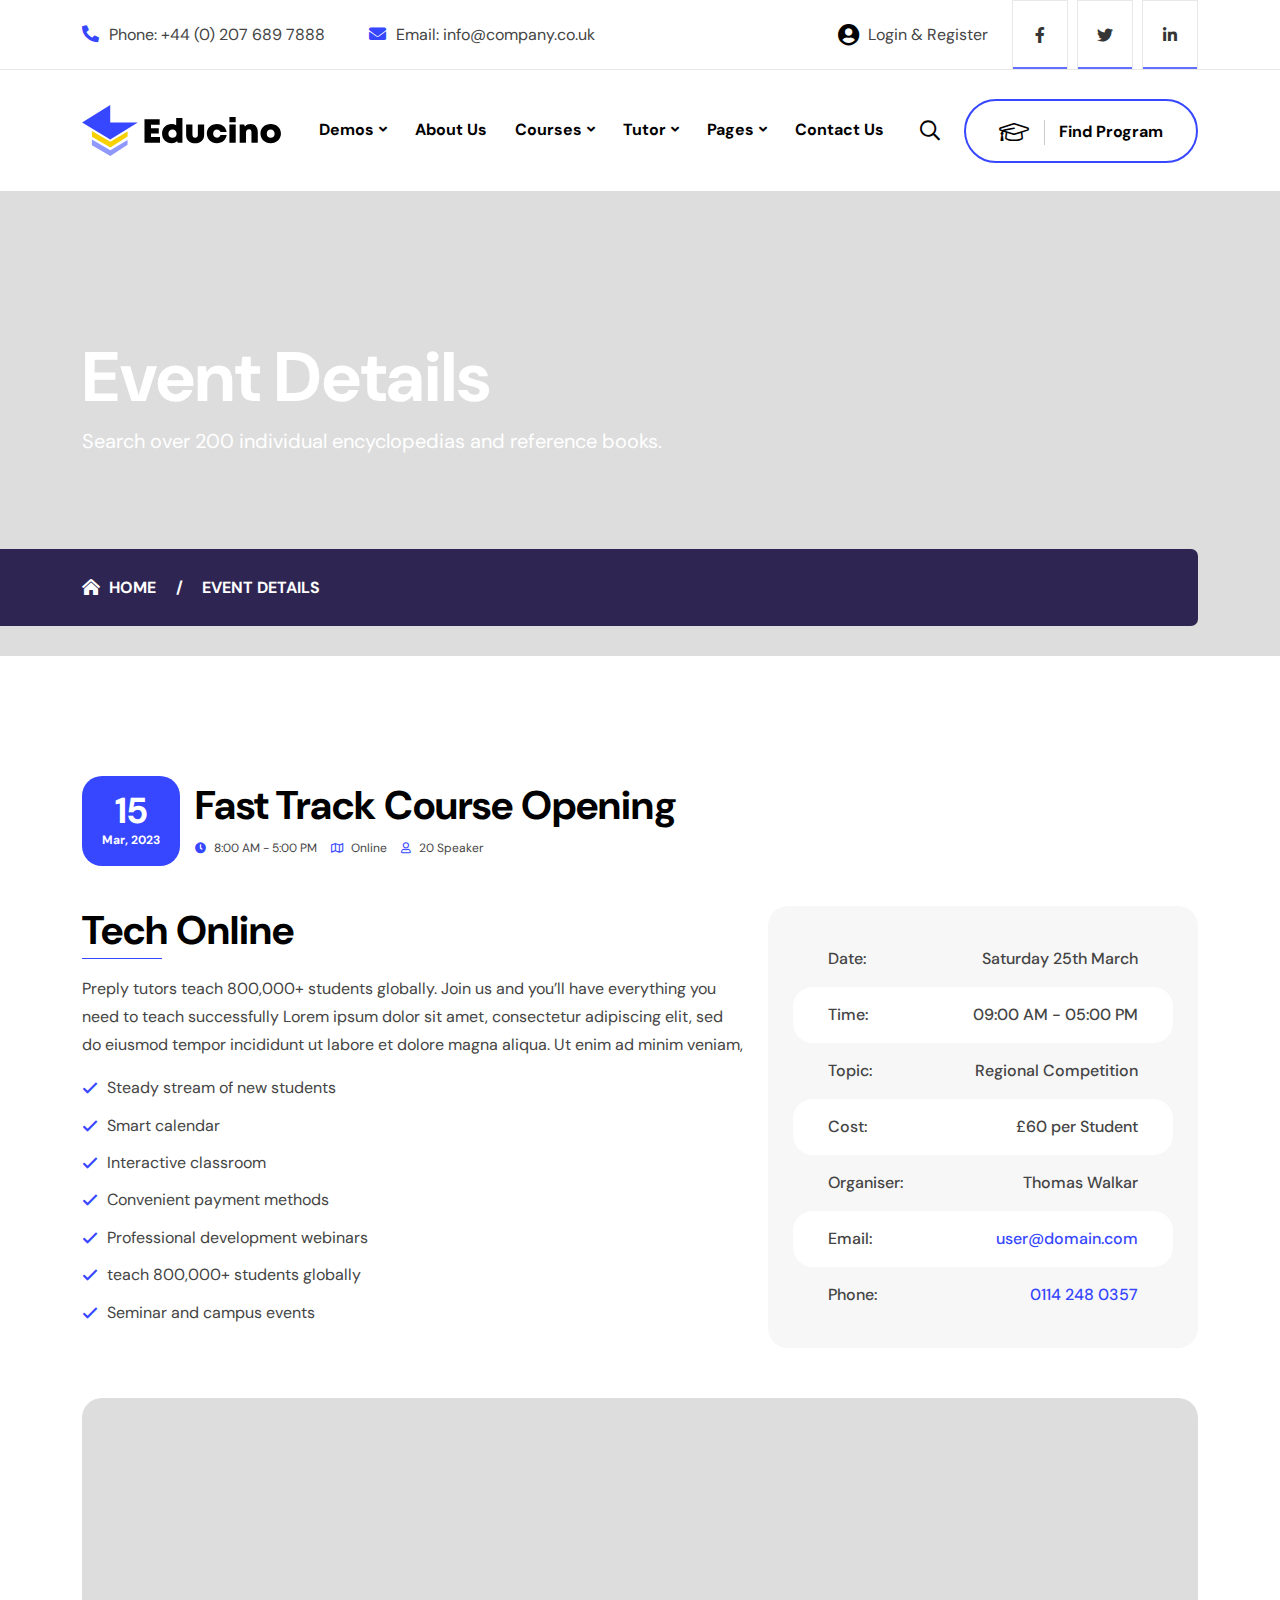
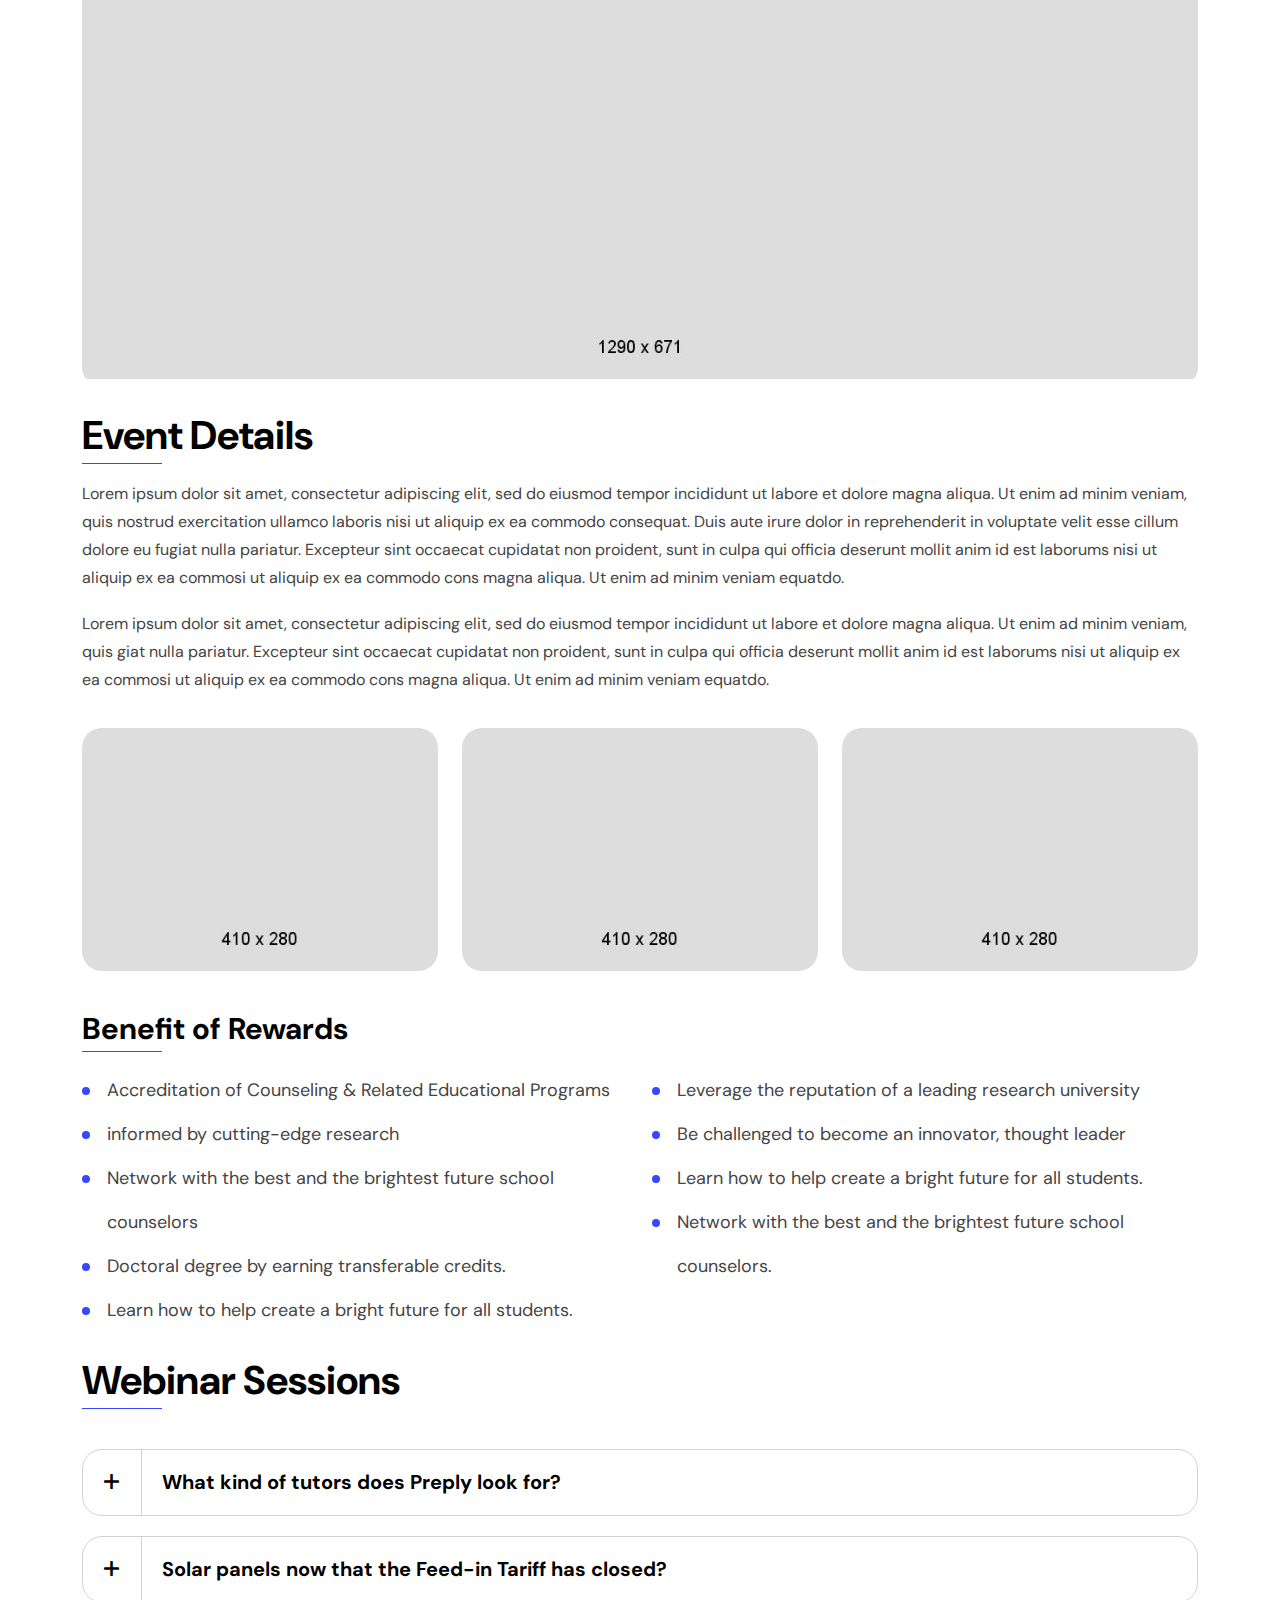
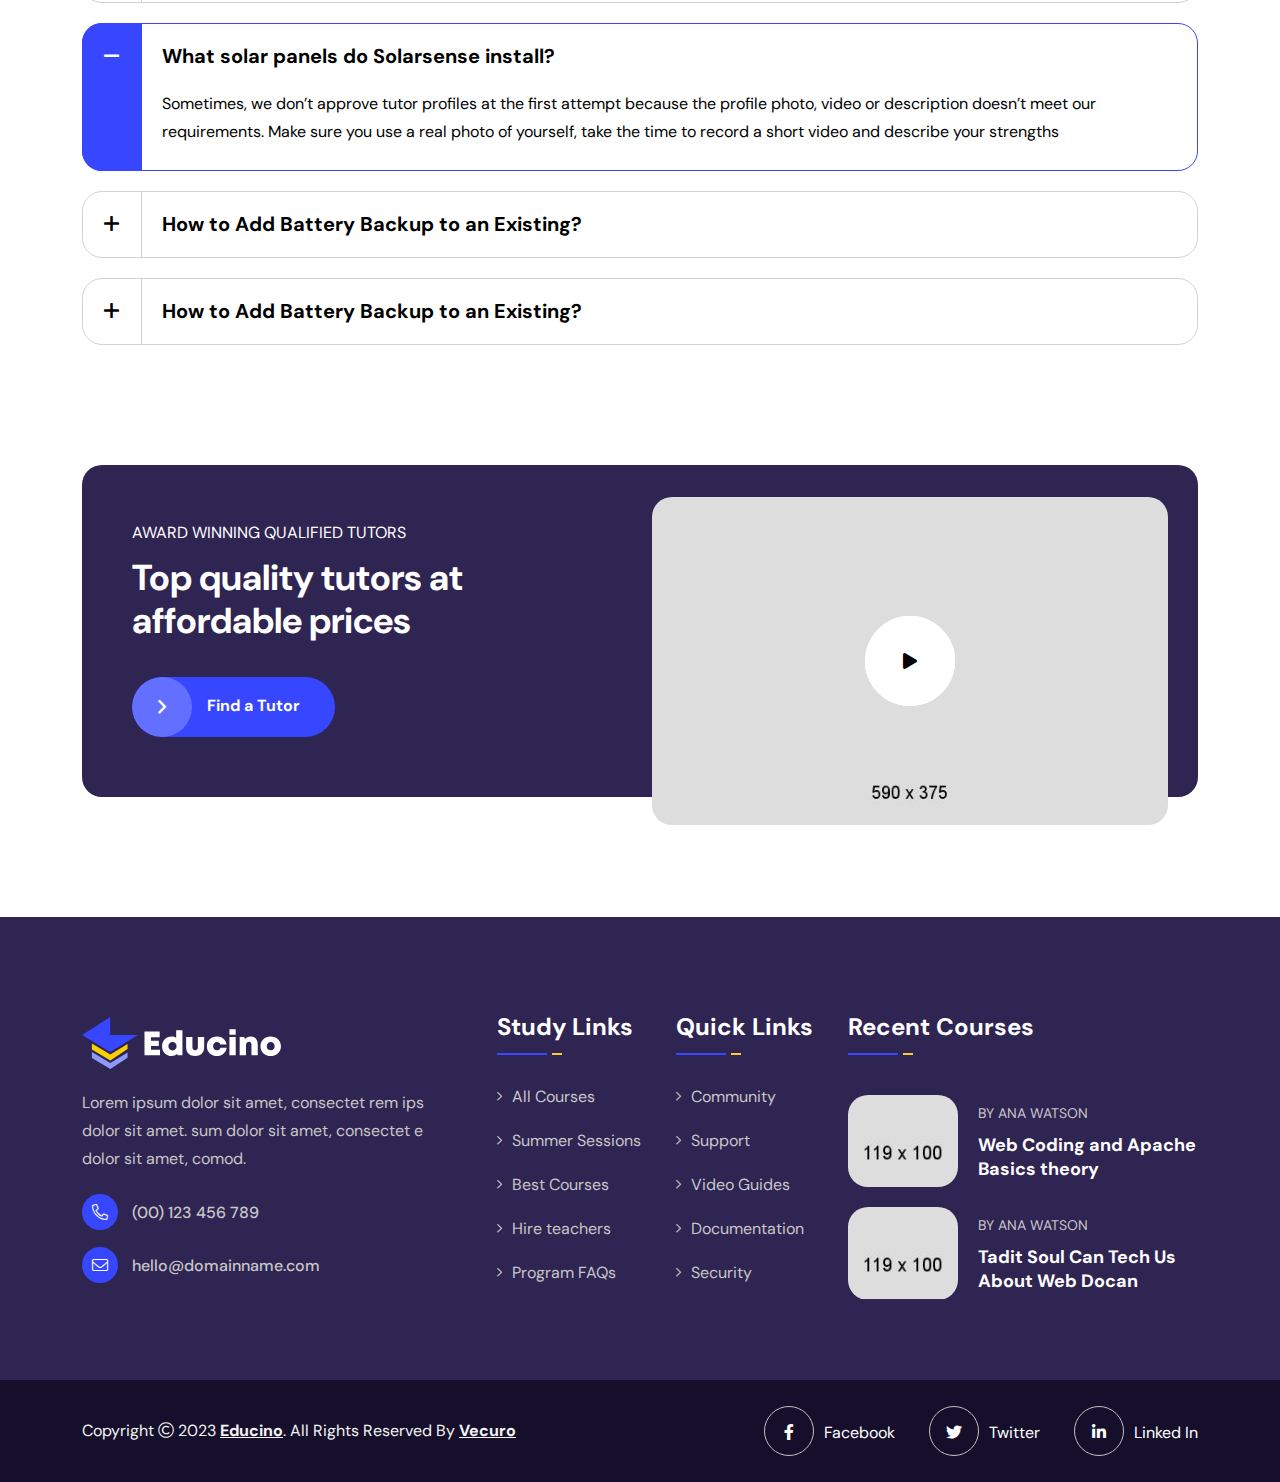
<file: Download-version/event-details.html>
<!doctype html>
<html class="no-js" lang="zxx">

<head>
    <meta charset="utf-8">
    <meta http-equiv="x-ua-compatible" content="ie=edge">
    <title>Educino - Online Courses and Education HTML Template - Event Details</title>
    <meta name="author" content="Vecuro">
    <meta name="description" content="Educino - Online Courses and Education HTML Template">
    <meta name="keywords" content="academic, artist, center, club, coach, college, drive, driving, education, entertainment, gambling, golf, jackpot, knowledge, money, multipurpose, music, song, student">
    <meta name="robots" content="INDEX,FOLLOW">

    <!-- Mobile Specific Metas -->
    <meta name="viewport" content="width=device-width, initial-scale=1, shrink-to-fit=no">

    <!-- Favicons - Place favicon.ico in the root directory -->
    <link rel="shortcut icon" href="assets/img/favicon.ico" type="image/x-icon">
    <link rel="icon" href="assets/img/favicon.ico" type="image/x-icon">

    <!--==============================
	  Google Fonts
	============================== -->
    <link rel="preconnect" href="https://fonts.googleapis.com">
    <link rel="preconnect" href="https://fonts.gstatic.com" crossorigin>
    <link href="https://fonts.googleapis.com/css2?family=DM+Sans:wght@400;500;700&display=swap" rel="stylesheet">


    <!--==============================
	    All CSS File
	============================== -->
    <!-- Bootstrap -->
    <link rel="stylesheet" href="assets/css/bootstrap.min.css">
    <!-- <link rel="stylesheet" href="assets/css/app.min.css"> -->
    <!-- Fontawesome Icon -->
    <link rel="stylesheet" href="assets/css/fontawesome.min.css">
    <!-- Magnific Popup -->
    <link rel="stylesheet" href="assets/css/magnific-popup.min.css">
    <!-- Slick Slider -->
    <link rel="stylesheet" href="assets/css/slick.min.css">
    <!-- Theme Custom CSS -->
    <link rel="stylesheet" href="assets/css/style.css">

</head>


<body>


    <!--[if lte IE 9]>
    	<p class="browserupgrade">You are using an <strong>outdated</strong> browser. Please <a href="https://browsehappy.com/">upgrade your browser</a> to improve your experience and security.</p>
  <![endif]-->



    <!--********************************
   		Code Start From Here 
	******************************** -->




    <!--==============================
     Preloader
  ==============================-->
    <div class="preloader  ">
        <button class="vs-btn preloaderCls">Cancel Preloader </button>
        <div class="preloader-inner">
            <div class="loader"></div>
        </div>
    </div><!--==============================
    Mobile Menu
  ============================== -->
    <div class="vs-menu-wrapper">
        <div class="vs-menu-area text-center">
            <button class="vs-menu-toggle"><i class="fal fa-times"></i></button>
            <div class="mobile-logo">
                <a href="index.html"><img src="assets/img/logo.svg" alt="Educino"></a>
            </div>
            <div class="vs-mobile-menu">
                <ul>
                    <li class="menu-item-has-children">
                        <a href="index.html">Demos</a>
                        <ul class="sub-menu">
                            <li><a href="index.html">Demo Style 1</a></li>
                            <li><a href="index-2.html">Demo Style 2</a></li>
                            <li><a href="index-3.html">Demo Style 3</a></li>
                        </ul>
                    </li>
                    <li>
                        <a href="about.html">About Us</a>
                    </li>
                    <li class="menu-item-has-children">
                        <a href="course.html">Courses</a>
                        <ul class="sub-menu">
                            <li><a href="course.html">Courses 1</a></li>
                            <li><a href="courses-2.html">Courses 2</a></li>
                            <li><a href="course-details.html">Courses Details 1</a></li>
                            <li><a href="course-details-2.html">Courses Details 2</a></li>
                        </ul>
                    </li>
                    <li class="menu-item-has-children">
                        <a href="blog.html">Blog</a>
                        <ul class="sub-menu">
                            <li><a href="blog.html">Blog</a></li>
                            <li><a href="blog-details.html">Blog Details</a></li>
                        </ul>
                    </li>
                    <li class="menu-item-has-children">
                        <a href="#">Pages</a>
                        <ul class="sub-menu">
                            <li><a href="team.html">Our Tutors</a></li>
                            <li><a href="team-details.html">Tutor Details</a></li>
                            <li><a href="become-tutor.html">Become Tutor</a></li>
                            <li><a href="find-tutor.html">Find Tutor</a></li>
                            <li><a href="academic.html">Academic</a></li>
                            <li><a href="academic-program.html">Academic Program</a></li>
                            <li><a href="program-details.html">Program Details</a></li>
                            <li><a href="find-program.html">Find Program</a></li>
                            <li><a href="event-details.html">Event Details</a></li>
                            <li><a href="login-register.html">Login Register</a></li>
                            <li><a href="error.html">Error Page</a></li>
                        </ul>
                    </li>
                    <li>
                        <a href="contact.html">Contact Us</a>
                    </li>
                </ul>
            </div>
        </div>
    </div><!--==============================
    Popup Search Box
    ============================== -->
    <div class="popup-search-box d-none d-lg-block  ">
        <button class="searchClose"><i class="fal fa-times"></i></button>
        <form action="#">
            <input type="text" class="border-theme" placeholder="What are you looking for">
            <button type="submit"><i class="fal fa-search"></i></button>
        </form>
    </div>
    <!--==============================
    Header Area
    ==============================-->
    <header class="vs-header header-layout1">
        <div class="header-top">
            <div class="container">
                <div class="row justify-content-between align-items-center gx-50">
                    <div class="col d-none d-xl-block">
                        <div class="header-links">
                            <ul>
                                <li><i class="fas fa-phone-alt"></i>Phone: <a href="+4402076897888">+44 (0) 207 689 7888</a></li>
                                <li><i class="fas fa-envelope"></i>Email: <a href="mailto:info@company.co.uk">info@company.co.uk</a></li>
                            </ul>
                        </div>
                    </div>
                    <div class="col col-xl-auto d-none d-md-block">
                        <a class="user-login" href="login-register.html"><i class="fas fa-user-circle"></i> Login & Register</a>
                    </div>
                    <div class="col-md-auto text-center">
                        <div class="header-social">
                            <a href="#"><i class="fab fa-facebook-f"></i></a>
                            <a href="#"><i class="fab fa-twitter"></i></a>
                            <a href="#"><i class="fab fa-linkedin-in"></i></a>
                        </div>
                    </div>
                </div>
            </div>
        </div>
        <div class="sticky-wrapper">
            <div class="sticky-active">
                <div class="container position-relative z-index-common">
                    <div class="row align-items-center justify-content-between">
                        <div class="col-auto">
                            <div class="vs-logo"> <a href="index.html"><img src="assets/img/logo.svg" alt="logo"></a> </div>
                        </div>
                        <div class="col text-end text-xl-center">
                            <nav class="main-menu menu-style1 d-none d-lg-block">
                                <ul>
                                    <li class="menu-item-has-children"> <a href="index.html">Demos</a>
                                        <ul class="sub-menu">
                                            <li><a href="index.html">Demo Style 1</a></li>
                                            <li><a href="index-2.html">Demo Style 2</a></li>
                                            <li><a href="index-3.html">Demo Style 3</a></li>
                                        </ul>
                                    </li>
                                    <li> <a href="about.html">About Us</a> </li>
                                    <li class="menu-item-has-children">
                                        <a href="course.html">Courses</a>
                                        <ul class="sub-menu">
                                            <li><a href="course.html">Courses 1</a></li>
                                            <li><a href="courses-2.html">Courses 2</a></li>
                                            <li><a href="course-details.html">Course Details 1</a></li>
                                            <li><a href="course-details-2.html">Course Details 2</a></li>
                                        </ul>
                                    </li>
                                    <li class="menu-item-has-children">
                                        <a href="blog.html">Tutor</a>
                                        <ul class="sub-menu">
                                            <li><a href="team.html">Our Tutors</a></li>
                                            <li><a href="team-details.html">Tutor Details</a></li>
                                            <li><a href="become-tutor.html">Become Tutor</a></li>
                                            <li><a href="find-tutor.html">Find Tutor</a></li>
                                        </ul>
                                    </li>
                                    <li class="menu-item-has-children mega-menu-wrap"> <a href="#">Pages</a>
                                        <ul class="mega-menu">
                                            <li><a href="#">Pagelist 1</a>
                                                <ul>
                                                    <li><a href="index.html">Demo Style 1</a></li>
                                                    <li><a href="index-2.html">Demo Style 2</a></li>
                                                    <li><a href="index-3.html">Demo Style 3</a></li>
                                                    <li><a href="about.html">About Us</a></li>
                                                    <li><a href="contact.html">Contact Us</a></li>
                                                </ul>
                                            </li>
                                            <li><a href="#">Pagelist 2</a>
                                                <ul>
                                                    <li><a href="course.html">Courses 1</a></li>
                                                    <li><a href="courses-2.html">Courses 2</a></li>
                                                    <li><a href="course-details.html">Courses Details 1</a></li>
                                                    <li><a href="course-details-2.html">Courses Details 2</a></li>
                                                    <li><a href="event-details.html">Event Details</a></li>
                                                </ul>
                                            </li>
                                            <li><a href="#">Pagelist 3</a>
                                                <ul>
                                                    <li><a href="academic.html">Academic</a></li>
                                                    <li><a href="academic-program.html">Academic Program</a></li>
                                                    <li><a href="program-details.html">Program Details</a></li>
                                                    <li><a href="find-program.html">Find Program</a></li>
                                                    <li><a href="login-register.html">Login Register</a></li>
                                                    <li><a href="error.html">Error Page</a></li>
                                                </ul>
                                            </li>
                                            <li><a href="#">Pagelist 4</a>
                                                <ul>
                                                    <li><a href="team.html">Our Tutors</a></li>
                                                    <li><a href="team-details.html">Tutor Details</a></li>
                                                    <li><a href="become-tutor.html">Become Tutor</a></li>
                                                    <li><a href="find-tutor.html">Find Tutor</a></li>
                                                    <li><a href="blog.html">Blog</a></li>
                                                    <li><a href="blog-details.html">Blog Details</a></li>
                                                </ul>
                                            </li>
                                        </ul>
                                    </li>
                                    <li><a href="contact.html">Contact Us</a></li>
                                </ul>
                            </nav>
                            <button class="vs-menu-toggle d-inline-block d-lg-none"><i class="fal fa-bars"></i></button>
                        </div>
                        <div class="col-auto d-none d-xl-block">
                            <div class="header-btns">
                                <button type="button" class="searchBoxTggler"><i class="far fa-search"></i></button>
                                <a href="find-program.html" class="vs-btn style4"><i class="fal fa-graduation-cap"></i> Find Program</a>
                            </div>
                        </div>
                    </div>
                </div>
            </div>
        </div>
    </header><!--==============================
    Breadcumb
============================== -->
    <div class="breadcumb-wrapper " data-bg-src="assets/img/breadcumb/breadcumb-bg.png">
        <div class="container z-index-common">
            <div class="breadcumb-content">
                <h1 class="breadcumb-title">Event Details</h1>
                <p class="breadcumb-text">Search over 200 individual encyclopedias and reference books.</p>
                <div class="breadcumb-menu-wrap">
                    <ul class="breadcumb-menu">
                        <li><a href="index.html">Home</a></li>
                        <li>Event Details</li>
                    </ul>
                </div>
            </div>
        </div>
    </div><!--==============================
  Event Detailis
==============================-->
    <section class=" space-top space-extra-bottom">
        <div class="container">
            <div class="event-style1 layout2">
                <div class="event-date"><span class="day">15</span><span class="month">Mar, 2023</span></div>
                <div class="event-body">
                    <h4 class="event-title">Fast Track Course Opening</h4>
                    <div class="event-meta">
                        <span><i class="fas fa-clock"></i>8:00 AM - 5:00 PM</span>
                        <span><i class="far fa-map"></i>Online</span>
                        <span><i class="far fa-user"></i>20 Speaker</span>
                    </div>
                </div>
            </div>
            <div class="row">
                <div class="col-md-6 col-lg">
                    <h2 class="border-title2 mb-3">Tech Online</h2>
                    <p>Preply tutors teach 800,000+ students globally. Join us and you’ll have everything you need to teach successfully Lorem ipsum dolor sit amet, consectetur adipiscing elit, sed do eiusmod tempor incididunt ut labore et dolore magna aliqua. Ut enim ad minim veniam,</p>
                    <div class="vs-list list-style1">
                        <ul>
                            <li>Steady stream of new students</li>
                            <li>Smart calendar</li>
                            <li>Interactive classroom</li>
                            <li>Convenient payment methods</li>
                            <li>Professional development webinars</li>
                            <li>teach 800,000+ students globally</li>
                            <li>Seminar and campus events</li>
                        </ul>
                    </div>
                </div>
                <div class="col-md-6 col-lg-auto">
                    <div class="table-style3">
                        <table>
                            <tbody>
                                <tr>
                                    <td>Date:</td>
                                    <td>Saturday 25th March</td>
                                </tr>
                                <tr>
                                    <td>Time:</td>
                                    <td>09:00 AM - 05:00 PM</td>
                                </tr>
                                <tr>
                                    <td>Topic:</td>
                                    <td>Regional Competition</td>
                                </tr>
                                <tr>
                                    <td>Cost:</td>
                                    <td>£60 per Student</td>
                                </tr>
                                <tr>
                                    <td>Organiser:</td>
                                    <td>Thomas Walkar</td>
                                </tr>
                                <tr>
                                    <td>Email:</td>
                                    <td><a href="mailto:user@domain.com">user@domain.com</a></td>
                                </tr>
                                <tr>
                                    <td>Phone:</td>
                                    <td><a href="tel:01142480357">0114 248 0357</a></td>
                                </tr>
                            </tbody>
                        </table>
                    </div>
                </div>
            </div>
            <div class="mega-hover rounded-20 mb-4 pb-xl-2">
                <img src="assets/img/about/event-details-1.jpg" alt="teaching">
            </div>
            <h2 class="border-title2 mb-3">Event Details</h2>
            <p>Lorem ipsum dolor sit amet, consectetur adipiscing elit, sed do eiusmod tempor incididunt ut labore et dolore magna aliqua. Ut enim ad minim veniam, quis nostrud exercitation ullamco laboris nisi ut aliquip ex ea commodo consequat. Duis aute irure dolor in reprehenderit in voluptate velit esse cillum dolore eu fugiat nulla pariatur. Excepteur sint occaecat cupidatat non proident, sunt in culpa qui officia deserunt mollit anim id est laborums nisi ut aliquip ex ea commosi ut aliquip ex ea commodo cons magna aliqua. Ut enim ad minim veniam equatdo.</p>
            <p>Lorem ipsum dolor sit amet, consectetur adipiscing elit, sed do eiusmod tempor incididunt ut labore et dolore magna aliqua. Ut enim ad minim veniam, quis giat nulla pariatur. Excepteur sint occaecat cupidatat non proident, sunt in culpa qui officia deserunt mollit anim id est laborums nisi ut aliquip ex ea commosi ut aliquip ex ea commodo cons magna aliqua. Ut enim ad minim veniam equatdo.</p>
            <div class="row pt-3">
                <div class="col-md-4 mb-4 pb-xl-3">
                    <div class="mega-hover rounded-20"><img src="assets/img/about/event-details-2.jpg" alt="computer learning"></div>
                </div>
                <div class="col-md-4 mb-4 pb-xl-3">
                    <div class="mega-hover rounded-20"><img src="assets/img/about/event-details-3.jpg" alt="computer learning"></div>
                </div>
                <div class="col-md-4 mb-4 pb-xl-3">
                    <div class="mega-hover rounded-20"><img src="assets/img/about/event-details-4.jpg" alt="computer learning"></div>
                </div>
            </div>
            <h4 class="border-title2 h4 mb-3">Benefit of Rewards</h4>
            <div class="row">
                <div class="col-lg-6">
                    <div class="vs-list list-style7 mb-0 mb-lg-4">
                        <ul>
                            <li>Accreditation of Counseling &amp; Related Educational Programs</li>
                            <li>informed by cutting-edge research</li>
                            <li>Network with the best and the brightest future school counselors</li>
                            <li>Doctoral degree by earning transferable credits.</li>
                            <li>Learn how to help create a bright future for all students.</li>
                        </ul>
                    </div>
                </div>
                <div class="col-lg-6">
                    <div class="vs-list list-style7 mb-4">
                        <ul>
                            <li>Leverage the reputation of a leading research university</li>
                            <li>Be challenged to become an innovator, thought leader</li>
                            <li>Learn how to help create a bright future for all students.</li>
                            <li>Network with the best and the brightest future school counselors.</li>
                        </ul>
                    </div>
                </div>
            </div>
            <h2 class="border-title2">Webinar Sessions</h2>
            <!-- FAQ Area -->
            <div class="accordion-style1  ">
                <div class="accordion" id="faqVersion1">
                    <div class="accordion-item">
                        <div class="accordion-header" id="headingOne">
                            <button class="accordion-button collapsed" type="button" data-bs-toggle="collapse" data-bs-target="#collapseOne" aria-expanded="true" aria-controls="collapseOne">What kind of tutors does Preply look for?</button>
                        </div>
                        <div id="collapseOne" class="accordion-collapse collapse" aria-labelledby="headingOne" data-bs-parent="#faqVersion1">
                            <div class="accordion-body">
                                <p>Sometimes, we don’t approve tutor profiles at the first attempt because the profile photo, video or description doesn’t meet our requirements. Make sure you use a real photo of yourself, take the time to record a short video and describe your strengths</p>
                            </div>
                        </div>
                    </div>
                    <div class="accordion-item">
                        <div class="accordion-header" id="headingTwo">
                            <button class="accordion-button collapsed" type="button" data-bs-toggle="collapse" data-bs-target="#collapseTwo" aria-expanded="false" aria-controls="collapseTwo">Solar panels now that the Feed-in Tariff has closed?</button>
                        </div>
                        <div id="collapseTwo" class="accordion-collapse collapse" aria-labelledby="headingTwo" data-bs-parent="#faqVersion1">
                            <div class="accordion-body">
                                <p>Sometimes, we don’t approve tutor profiles at the first attempt because the profile photo, video or description doesn’t meet our requirements. Make sure you use a real photo of yourself, take the time to record a short video and describe your strengths</p>
                            </div>
                        </div>
                    </div>
                    <div class="accordion-item active">
                        <div class="accordion-header" id="headingThree">
                            <button class="accordion-button" type="button" data-bs-toggle="collapse" data-bs-target="#collapseThree" aria-expanded="false" aria-controls="collapseThree">What solar panels do Solarsense install?</button>
                        </div>
                        <div id="collapseThree" class="accordion-collapse collapse show" aria-labelledby="headingThree" data-bs-parent="#faqVersion1">
                            <div class="accordion-body">
                                <p>Sometimes, we don’t approve tutor profiles at the first attempt because the profile photo, video or description doesn’t meet our requirements. Make sure you use a real photo of yourself, take the time to record a short video and describe your strengths</p>
                            </div>
                        </div>
                    </div>
                    <div class="accordion-item">
                        <div class="accordion-header" id="headingFour">
                            <button class="accordion-button collapsed" type="button" data-bs-toggle="collapse" data-bs-target="#collapseFour" aria-expanded="false" aria-controls="collapseFour">How to Add Battery Backup to an Existing?</button>
                        </div>
                        <div id="collapseFour" class="accordion-collapse collapse" aria-labelledby="headingFour" data-bs-parent="#faqVersion1">
                            <div class="accordion-body">
                                <p>Sometimes, we don’t approve tutor profiles at the first attempt because the profile photo, video or description doesn’t meet our requirements. Make sure you use a real photo of yourself, take the time to record a short video and describe your strengths</p>
                            </div>
                        </div>
                    </div>
                    <div class="accordion-item">
                        <div class="accordion-header" id="headingFive">
                            <button class="accordion-button collapsed" type="button" data-bs-toggle="collapse" data-bs-target="#collapseFive" aria-expanded="false" aria-controls="collapseFive">How to Add Battery Backup to an Existing?</button>
                        </div>
                        <div id="collapseFive" class="accordion-collapse collapse" aria-labelledby="headingFive" data-bs-parent="#faqVersion1">
                            <div class="accordion-body">
                                <p>Sometimes, we don’t approve tutor profiles at the first attempt because the profile photo, video or description doesn’t meet our requirements. Make sure you use a real photo of yourself, take the time to record a short video and describe your strengths</p>
                            </div>
                        </div>
                    </div>
                </div>
            </div>
        </div>
    </section><!--==============================
  CTA Area
==============================-->
    <section class="space-bottom">
        <div class="container">
            <div class="cta-style2">
                <div class="row align-items-center">
                    <div class="col-lg-6">
                        <div class="cta-content">
                            <p class="cta-text">AWARD WINNING QUALIFIED TUTORS</p>
                            <h2 class="cta-title h1">Top quality tutors at affordable prices</h2>
                            <a href="team.html" class="vs-btn style2"><i class="far fa-angle-right"></i>Find a Tutor</a>
                        </div>
                    </div>
                    <div class="col-lg-6">
                        <div class="cta-img">
                            <img src="assets/img/about/about-2-6.jpg" alt="About Img">
                            <a href="https://www.youtube.com/watch?v=_sI_Ps7JSEk" class="play-btn popup-video position-center"><i class="fas fa-play"></i></a>
                        </div>
                    </div>
                </div>
            </div>
        </div>
    </section>
    <!--==============================
    Footer Area
  ==============================-->
    <footer class="footer-wrapper footer-layout1">
        <div class="shape-mockup jump d-none d-xxxl-block" data-bottom="0%" data-left="-270px">
            <div class="vs-border-circle"></div>
        </div>
        <div class="widget-area">
            <div class="container">
                <div class="row justify-content-between">
                    <div class="col-md-6 col-xl-auto">
                        <div class="widget footer-widget">
                            <div class="vs-widget-about">
                                <div class="footer-logo"> <a href="index.html"><img src="assets/img/logo-white.svg" alt="logo"></a> </div>
                                <p class="footer-text">Lorem ipsum dolor sit amet, consectet rem ips dolor sit amet. sum dolor sit amet, consectet e dolor sit amet, comod.</p>
                                <p class="footer-info"><i class="fal fa-phone-alt"></i><a class="text-inherit" href="tel:++11234562228">(00) 123 456 789</a></p>
                                <p class="footer-info"><i class="fal fa-envelope"></i><a class="text-inherit" href="mailto:info@example.com">hello@domainname.com</a></p>
                            </div>
                        </div>
                    </div>
                    <div class="col-6 col-md-6 col-xl-auto">
                        <div class="widget nav_menu footer-widget">
                            <h3 class="widget_title">Study Links</h3>
                            <div class="menu-all-pages-container footer-menu">
                                <ul class="menu">
                                    <li><a href="course.html">All Courses</a></li>
                                    <li><a href="blog.html">Summer Sessions</a></li>
                                    <li><a href="course.html">Best Courses</a></li>
                                    <li><a href="find-tutor.htm">Hire teachers</a></li>
                                    <li><a href="academic-program.html">Program FAQs</a></li>
                                </ul>
                            </div>
                        </div>
                    </div>
                    <div class="col-6 col-md-6 col-xl-auto">
                        <div class="widget nav_menu footer-widget">
                            <h3 class="widget_title">Quick Links</h3>
                            <div class="menu-all-pages-container footer-menu">
                                <ul class="menu">
                                    <li><a href="about.html">Community</a></li>
                                    <li><a href="contact.html">Support</a></li>
                                    <li><a href="blog.html">Video Guides</a></li>
                                    <li><a href="event-details.html">Documentation</a></li>
                                    <li><a href="about.html">Security</a></li>
                                </ul>
                            </div>
                        </div>
                    </div>
                    <div class="col-md-6 col-xl-auto">
                        <div class="widget  footer-widget">
                            <h3 class="widget_title">Recent Courses</h3>
                            <div class="recent-post-wrap">
                                <div class="recent-course">
                                    <div class="media-img"><a href="course-details.html"><img src="assets/img/course/recent-course-1-1.jpg" alt="Blog Image"></a></div>
                                    <div class="media-body">
                                        <div class="recent-course-meta"><a href="team-details.html">BY ANA WATSON</a></div>
                                        <h4 class="post-title"><a class="text-inherit" href="course-details.html">Web Coding and Apache Basics theory</a></h4>
                                    </div>
                                </div>
                                <div class="recent-course">
                                    <div class="media-img"><a href="course-details.html"><img src="assets/img/course/recent-course-1-2.jpg" alt="Blog Image"></a></div>
                                    <div class="media-body">
                                        <div class="recent-course-meta"><a href="team-details.html">BY ANA WATSON</a></div>
                                        <h4 class="post-title"><a class="text-inherit" href="course-details.html">Tadit Soul Can Tech Us About Web Docan</a></h4>
                                    </div>
                                </div>
                            </div>
                        </div>
                    </div>
                </div>
            </div>
        </div>
        <div class="copyright-wrap">
            <div class="container">
                <div class="row justify-content-between align-items-center">
                    <div class="text-center col-lg-auto">
                        <p class="copyright-text">Copyright <i class="fal fa-copyright"></i> 2023 <a href="index.html">Educino</a>. All Rights Reserved By <a href="https://themeforest.net/user/vecuro_themes">Vecuro</a></p>
                    </div>
                    <div class="col-auto d-none d-lg-block">
                        <div class="social-style1">
                            <a href="#"><i class="fab fa-facebook-f"></i>Facebook</a>
                            <a href="#"><i class="fab fa-twitter"></i>Twitter</a>
                            <a href="#"><i class="fab fa-linkedin-in"></i>Linked In</a>
                        </div>
                    </div>
                </div>
            </div>
        </div>
    </footer> <!-- Scroll To Top -->
    <a href="#" class="scrollToTop scroll-btn"><i class="far fa-arrow-up"></i></a>

    <!--********************************
			Code End  Here 
	******************************** -->

    <!--==============================
        All Js File
    ============================== -->
    <!-- Jquery -->
    <script src="assets/js/vendor/jquery-3.6.0.min.js"></script>
    <!-- Slick Slider -->
    <script src="assets/js/slick.min.js"></script>
    <!-- <script src="assets/js/app.min.js"></script> -->
    <!-- Bootstrap -->
    <script src="assets/js/bootstrap.min.js"></script>
    <!-- Wow.js Animation -->
    <script src="assets/js/wow.min.js"></script>
    <!-- Magnific Popup -->
    <script src="assets/js/jquery.magnific-popup.min.js"></script>
    <!-- Main Js File -->
    <script src="assets/js/main.js"></script>


</body>

</html>
</file>
<file: Download-version/assets/css/style.css>
/*=================================
    CSS Index Here
==================================*/
/*
01. Theme Base
    1.1. Mixin
    1.2. Function
    1.3. Variable
    1.4. Typography
    1.5. Extend
    1.7. Wordpress Default
02. Reset
    2.1. Container
    2.2. Grid
    2.3. Input
    2.4. Slick Slider
    2.5. Mobile Menu
03. Utilities
    3.1. Preloader
    3.2. Buttons
    3.3. Titles
    3.4. Common
    3.6. Font
    3.7. Background
    3.8. Text Color
    3.9. Overlay
    3.10. Animation
04. Template Style
    4.1. Widgets
    4.2. Headers
    4.3. Footers
    4.4. Breadcumb
    4.5. Pagination
    4.6. Blog
    4.7. Comments
    4.8. Hero Area
    4.9. Error  
    4.10. Contact
    4.11. About
    4.12. CTA
    4.13. Brand
    4.14. Form
    4.15. Popup Search
    4.16. Process
    4.17. Testimonial
    4.18. Accordion
    4.19. Team
    4.20. Course
    4.21. Event
    4.22. Package
    4.23. Program
    4.24. Feature
    4.25. Category
05. Spacing

*/
/*=================================
    CSS Index End
==================================*/
/*=================================
   01. Theme Base
==================================*/
/*------------------- 1.1. Mixin -------------------*/
/*------------------- 1.2. Function -------------------*/
/*------------------- 1.3. Variable-------------------*/
:root {
  --theme-color: #3747ff;
  --theme-color2: #ffcc33;
  --theme-color3: #626fff;
  --vs-secondary-color: #2f2552;
  --title-color: #000000;
  --body-color: #444444;
  --smoke-color: #f3f3f3;
  --black-color: #000000;
  --white-color: #ffffff;
  --yellow-color: #fec624;
  --success-color: #28a745;
  --error-color: #dc3545;
  --border-color: #e8e8e8;
  --title-font: "DM Sans", sans-serif;
  --body-font: "DM Sans", sans-serif;
  --icon-font: "Font Awesome 5 Pro";
  --main-container: 1290px;
  --container-gutters: 30px;
  --section-space: 120px;
  --section-space-mobile: 80px;
  --section-title-space: 70px;
  --ripple-ani-duration: 5s;
}

/*------------------- 1.5. Typography -------------------*/
html,
body {
  scroll-behavior: auto !important;
}

body {
  font-family: var(--body-font);
  font-size: 16px;
  font-weight: 400;
  color: var(--body-color);
  line-height: 26px;
  overflow-x: hidden;
  -webkit-font-smoothing: antialiased;
}

iframe {
  border: none;
  width: 100%;
}

.slick-slide:focus,
button:focus,
a:focus,
a:active,
input,
input:hover,
input:focus,
input:active,
textarea,
textarea:hover,
textarea:focus,
textarea:active {
  outline: none;
}

input:focus {
  outline: none;
  box-shadow: none;
}

img:not([draggable]),
embed,
object,
video {
  max-width: 100%;
  height: auto;
}

ul {
  list-style-type: disc;
}

ol {
  list-style-type: decimal;
}

table {
  margin: 0 0 1.5em;
  width: 100%;
  border-collapse: collapse;
  border-spacing: 0;
  border: 1px solid var(--border-color);
}

th {
  font-weight: 700;
  color: var(--title-color);
}

td,
th {
  border: 1px solid #e2e2e2;
  padding: 9px 12px;
}

a {
  color: var(--theme-color);
  text-decoration: none;
  outline: 0;
  transition: all ease 0.4s;
}
a:hover {
  color: var(--theme-color2);
}
a:active,
a:focus,
a:hover,
a:visited {
  text-decoration: none;
  outline: 0;
}

button {
  transition: all ease 0.4s;
}

img {
  border: none;
  max-width: 100%;
}

ins {
  text-decoration: none;
}

pre {
  background: #f5f5f5;
  color: #666;
  font-size: 14px;
  margin: 20px 0;
  overflow: auto;
  padding: 20px;
  white-space: pre-wrap;
  word-wrap: break-word;
}

span.ajax-loader:empty,
p:empty {
  display: none;
}

p {
  margin: 0 0 18px 0;
  color: var(--body-color);
  line-height: 1.75;
}

h1 a,
h2 a,
h3 a,
h4 a,
h5 a,
h6 a,
p a,
span a {
  font-size: inherit;
  font-family: inherit;
  font-weight: inherit;
  line-height: inherit;
}

.h1,
h1,
.h2,
h2,
.h3,
h3,
.h4,
h4,
.h5,
h5,
.h6,
h6 {
  font-family: var(--title-font);
  color: var(--title-color);
  text-transform: none;
  font-weight: 700;
  line-height: 1.2;
  margin: 0 0 15px 0;
}

.h1,
h1 {
  font-size: 48px;
}

.h2,
h2 {
  font-size: 40px;
}

.h3,
h3 {
  font-size: 36px;
}

.h4,
h4 {
  font-size: 30px;
}

.h5,
h5 {
  font-size: 24px;
}

.h6,
h6 {
  font-size: 20px;
}

/* Large devices */
@media (max-width: 1199px) {
  .h1,
  h1 {
    font-size: 40px;
  }
  .h2,
  h2 {
    font-size: 36px;
  }
  .h3,
  h3 {
    font-size: 30px;
  }
  .h4,
  h4 {
    font-size: 24px;
  }
}
/* Small devices */
@media (max-width: 767px) {
  .h1,
  h1 {
    font-size: 36px;
  }
  .h2,
  h2 {
    font-size: 30px;
  }
  .h3,
  h3 {
    font-size: 26px;
  }
  .h4,
  h4 {
    font-size: 22px;
  }
}
/*------------------- 1.6. Extend -------------------*/
/*------------------- 1.7. Wordpress Default -------------------*/
/*=================================
    02. Reset
==================================*/
/*------------------- 2.1. Container -------------------*/
@media only screen and (min-width: 1300px) {
  .container-xxl,
  .container-xl,
  .container-lg,
  .container-md,
  .container-sm,
  .container {
    max-width: calc(var(--main-container) + var(--container-gutters));
    padding-left: calc(var(--container-gutters) / 2);
    padding-right: calc(var(--container-gutters) / 2);
  }
}
@media only screen and (max-width: 1600px) {
  .container-fluid.px-0 {
    padding-left: 15px !important;
    padding-right: 15px !important;
  }
  .container-fluid.px-0 .row {
    margin-left: 0 !important;
    margin-right: 0 !important;
  }
}
@media (min-width: 1399px) and (max-width: 1921px) {
  .container-style1 {
    max-width: 100%;
    padding-left: 0;
    padding-right: 0;
  }
}
@media (min-width: 1921px) {
  .container-style1 {
    max-width: 1800px;
  }
  .container-style1 .row {
    justify-content: center !important;
  }
}
/*------------------- 2.2. Grid -------------------*/
.slick-track > [class*="col"] {
  flex-shrink: 0;
  width: 100%;
  max-width: 100%;
  padding-right: calc(var(--bs-gutter-x) / 2);
  padding-left: calc(var(--bs-gutter-x) / 2);
  margin-top: var(--bs-gutter-y);
}

@media (min-width: 1500px) {
  .row:not([class*="gx-"]) {
    --bs-gutter-x: 30px;
  }
}
.gy-30 {
  --bs-gutter-y: 30px;
}

.gx-1px {
  --bs-gutter-x: 1px;
}

.gx-15 {
  --bs-gutter-x: 15px;
}

.gx-gy {
  --bs-gutter-y: var(--bs-gutter-x);
}

@media (min-width: 1500px) {
  .gx-45 {
    --bs-gutter-x: 45px;
  }
  .gx-50 {
    --bs-gutter-x: 50px;
  }
  .gx-60 {
    --bs-gutter-x: 60px;
  }
  .gx-70 {
    --bs-gutter-x: 70px;
  }
  .gx-80 {
    --bs-gutter-x: 80px;
  }
  .gx-90 {
    --bs-gutter-x: 80px;
  }
  .gx-100 {
    --bs-gutter-x: 100px;
  }
}
@media (min-width: 1399px) {
  .gx-20 {
    --bs-gutter-x: 20px;
  }
  .gx-30 {
    --bs-gutter-x: 30px;
  }
  .gx-40 {
    --bs-gutter-x: 40px;
  }
}
/*------------------- 2.3. Input -------------------*/
select,
.form-control,
.form-select,
textarea,
input {
  height: 50px;
  padding: 0 30px 0 28px;
  padding-right: 45px;
  border: 1px solid #d2d2d2;
  color: #555555;
  background-color: var(--white-color);
  border-radius: 9999px;
  border-radius: 0;
  font-size: 14px;
  width: 100%;
}
select:focus,
.form-control:focus,
.form-select:focus,
textarea:focus,
input:focus {
  outline: 0;
  box-shadow: none;
  background-color: var(--white-color);
}
select::-moz-placeholder,
.form-control::-moz-placeholder,
.form-select::-moz-placeholder,
textarea::-moz-placeholder,
input::-moz-placeholder {
  color: var(--body-color);
}
select::-moz-placeholder,
.form-control::-moz-placeholder,
.form-select::-moz-placeholder,
textarea::-moz-placeholder,
input::-moz-placeholder {
  color: var(--body-color);
}
select::placeholder,
.form-control::placeholder,
.form-select::placeholder,
textarea::placeholder,
input::placeholder {
  color: var(--body-color);
}

.form-select,
select {
  display: block;
  width: 100%;
  line-height: 1.5;
  vertical-align: middle;
  background-image: url("data:image/svg+xml;charset=utf-8,%3Csvg xmlns='http://www.w3.org/2000/svg' viewBox='0 0 16 16'%3E%3Cpath fill='none' stroke='%23343a40' stroke-linecap='round' stroke-linejoin='round' stroke-width='2' d='M2 5l6 6 6-6'/%3E%3C/svg%3E");
  background-position: right 26px center;
  background-repeat: no-repeat;
  background-size: 16px 12px;
  -webkit-appearance: none;
  -moz-appearance: none;
  appearance: none;
  cursor: pointer;
}

input::-webkit-outer-spin-button,
input::-webkit-inner-spin-button {
  -webkit-appearance: none;
  margin: 0;
}

/* Firefox */
input[type="number"] {
  -moz-appearance: textfield;
}

textarea.form-control,
textarea {
  min-height: 210px;
  padding-top: 16px;
  padding-bottom: 17px;
  border-radius: 0;
}

input[type="checkbox"] {
  visibility: hidden;
  opacity: 0;
  display: inline-block;
  vertical-align: middle;
  width: 0;
  height: 0;
  display: none;
}
input[type="checkbox"]:checked ~ label:before {
  content: "\f00c";
  color: var(--white-color);
  background-color: var(--theme-color);
  border-color: var(--theme-color);
}
input[type="checkbox"] ~ label {
  position: relative;
  padding-left: 30px;
  cursor: pointer;
  display: block;
}
input[type="checkbox"] ~ label:before {
  content: "";
  font-family: var(--icon-font);
  font-weight: 700;
  position: absolute;
  left: 0px;
  top: 3.5px;
  background-color: var(--white-color);
  border: 1px solid var(--border-color);
  height: 18px;
  width: 18px;
  line-height: 18px;
  text-align: center;
  font-size: 12px;
}

input[type="radio"] {
  visibility: hidden;
  opacity: 0;
  display: inline-block;
  vertical-align: middle;
  width: 0;
  height: 0;
  display: none;
}
input[type="radio"] ~ label {
  position: relative;
  padding-left: 30px;
  cursor: pointer;
  line-height: 1;
  display: inline-block;
  font-weight: 600;
  margin-bottom: 0;
}
input[type="radio"] ~ label::before {
  content: "\f111";
  position: absolute;
  font-family: var(--icon-font);
  left: 0;
  top: -1px;
  width: 18px;
  height: 18px;
  padding-left: 0.5px;
  font-size: 0.6em;
  line-height: 19px;
  text-align: center;
  border: 1px solid var(--theme-color);
  border-radius: 100%;
  font-weight: 700;
  background: var(--white-color);
  color: transparent;
  transition: all 0.2s ease;
}
input[type="radio"]:checked ~ label::before {
  border-color: var(--theme-color);
  background-color: var(--theme-color);
}

label {
  margin-bottom: 0.5em;
  margin-top: -0.3em;
  display: block;
  color: var(--title-color);
  font-family: var(--body-font);
  font-size: 16px;
}

.form-group {
  margin-bottom: var(--bs-gutter-x);
  position: relative;
}
.form-group > i {
  position: absolute;
  right: calc(var(--bs-gutter-x) / 2 + 30px);
  top: 18px;
  font-size: 14px;
  color: #a0abb4;
}
.form-group.has-label > i {
  top: 45px;
}

textarea.is-invalid,
select.is-invalid,
input.is-invalid,
.was-validated input:invalid {
  border: 1px solid var(--error-color) !important;
  background-position: right calc(0.375em + 0.8875rem) center;
  background-image: none;
}
textarea.is-invalid:focus,
select.is-invalid:focus,
input.is-invalid:focus,
.was-validated input:invalid:focus {
  outline: 0;
  box-shadow: none;
}

textarea.is-invalid {
  background-position: top calc(0.375em + 0.5875rem) right
    calc(0.375em + 0.8875rem);
}

.row.no-gutters > .form-group {
  margin-bottom: 0;
}

.form-messages {
  display: none;
}
.form-messages.mb-0 * {
  margin-bottom: 0;
}
.form-messages.success {
  color: var(--success-color);
  display: block;
}
.form-messages.error {
  color: var(--error-color);
  display: block;
}
.form-messages pre {
  padding: 0;
  background-color: transparent;
  color: inherit;
}

/*------------------- 2.4. Slick Slider -------------------*/
.slick-track {
  min-width: 100%;
}
.slick-track > [class*="col"] {
  flex-shrink: 0;
  width: 100%;
  max-width: 100%;
  padding-right: calc(var(--bs-gutter-x) / 2);
  padding-left: calc(var(--bs-gutter-x) / 2);
  margin-top: var(--bs-gutter-y);
}
.slick-track .col-auto {
  width: auto;
}

.slick-slide img {
  display: inline-block;
}

.slick-dots {
  list-style-type: none;
  padding: 0 0;
  margin: 20px 0 30px 0;
  line-height: 0;
  text-align: center;
  height: -moz-max-content;
  height: max-content;
}
.slick-dots li {
  display: inline-block;
  margin-right: 10px;
}
.slick-dots li:last-child {
  margin-right: 0;
}
.slick-dots button {
  background-color: transparent;
  border: 5px solid #999999;
  border-radius: 50%;
  display: inline-block;
  font-size: 0;
  height: 18px;
  line-height: 0;
  padding: 0;
  position: relative;
  width: 18px;
  transition: all ease 0.4s;
}
.slick-dots button:hover {
  border-color: var(--theme-color);
}
.slick-dots button:hover,
.slick-dots .slick-active button {
  background-color: var(--theme-color2);
  border-color: var(--theme-color);
}

.slick-arrow {
  background-color: transparent;
  border: 1px solid #f7f7f7;
  bottom: 38px;
  color: var(--white-color);
  display: inline-block;
  padding: 0;
  position: absolute;
  width: var(--icon-size, 60px);
  height: var(--icon-size, 60px);
  font-size: var(--icon-font-size, 22px);
  margin-top: calc(var(--icon-size, 60px) / -2);
  right: 390px;
  z-index: 2;
  border-radius: 50%;
}
.slick-arrow.default {
  position: relative;
  --pos-x: 0;
  margin-top: 0;
}
.slick-arrow.slick-next {
  right: var(--pos-x, 322px);
  left: auto;
}
.slick-arrow i {
  vertical-align: middle;
}
.slick-arrow:hover {
  background-color: var(--theme-color2);
  color: var(--white-color);
  border-color: transparent;
}

.arrow-margin .slick-arrow {
  top: calc(50% - 30px);
}

.arrow-wrap .slick-arrow {
  opacity: 0;
  visibility: hidden;
}
.arrow-wrap:hover .slick-arrow {
  opacity: 1;
  visibility: visible;
}

/* Extra large devices */
@media (max-width: 1500px) {
  .slick-arrow {
    --arrow-horizontal: -20px;
  }
}
/* Medium Large devices */
@media (max-width: 1399px) {
  .slick-arrow {
    --arrow-horizontal: 40px;
  }
}
/* Medium devices */
@media (max-width: 991px) {
  .slick-arrow {
    --icon-size: 40px;
    margin-right: 40px;
  }
  .slick-arrow.slick-next {
    margin-right: 0;
    margin-left: 40px;
  }
  .slick-dots {
    margin: 8px 0 38px 0;
  }
}
/*------------------- 2.5. Mobile Menu -------------------*/
.vs-menu-wrapper {
  position: fixed;
  top: 0;
  left: 0;
  bottom: 0;
  background-color: rgba(0, 0, 0, 0.6);
  z-index: 999999;
  width: 0;
  width: 100%;
  height: 100%;
  transition: all ease 0.8s;
  opacity: 0;
  visibility: hidden;
}
.vs-menu-wrapper .mobile-logo {
  padding-bottom: 30px;
  padding-top: 40px;
  display: block;
  text-align: center;
  background-color: rgba(55, 71, 255, 0.1);
}
.vs-menu-wrapper .mobile-logo img,
.vs-menu-wrapper .mobile-logo svg {
  max-width: 190px;
}
.vs-menu-wrapper .vs-menu-toggle {
  border: none;
  font-size: 22px;
  position: absolute;
  right: 10px;
  top: 10px;
  padding: 0;
  line-height: 1;
  width: 33px;
  height: 33px;
  line-height: 33px;
  font-size: 18px;
  z-index: 1;
  color: var(--white-color);
  background-color: var(--theme-color);
  border-radius: 50%;
}
.vs-menu-wrapper .vs-menu-toggle i {
  line-height: inherit;
}
.vs-menu-wrapper .vs-menu-toggle:hover {
  background-color: var(--title-color);
  color: var(--white-color);
}
.vs-menu-wrapper .vs-menu-area {
  width: 100%;
  max-width: 310px;
  background-color: #fff;
  border-right: 3px solid var(--theme-color);
  height: 100%;
  position: relative;
  left: -110%;
  opacity: 0;
  visibility: hidden;
  transition: all ease 1s;
  z-index: 1;
}
.vs-menu-wrapper.vs-body-visible {
  opacity: 1;
  visibility: visible;
}
.vs-menu-wrapper.vs-body-visible .vs-menu-area {
  left: 0;
  opacity: 1;
  visibility: visible;
}

.vs-mobile-menu {
  overflow-y: scroll;
  max-height: calc(100vh - 200px);
  padding-bottom: 40px;
  margin-top: 33px;
  text-align: left;
}
.vs-mobile-menu .new-label {
  margin-left: 5px;
  text-transform: capitalize;
  position: absolute;
  top: 50%;
  transform: translateY(-50%);
}
.vs-mobile-menu ul {
  margin: 0;
  padding: 0 0;
}
.vs-mobile-menu ul li {
  border-bottom: 1px solid #fdedf1;
  list-style-type: none;
}
.vs-mobile-menu ul li li:first-child {
  border-top: 1px solid #fdedf1;
}
.vs-mobile-menu ul li a {
  display: block;
  position: relative;
  padding: 12px 0;
  line-height: 1;
  font-size: 16px;
  text-transform: capitalize;
  color: var(--title-color);
}
.vs-mobile-menu ul li a:before {
  content: "\f105";
  font-family: var(--icon-font);
  position: relative;
  left: 0;
  top: 0;
  margin-right: 10px;
  display: inline-block;
}
.vs-mobile-menu ul li.vs-active > a {
  color: var(--theme-color);
}
.vs-mobile-menu ul li.vs-active > a:before {
  transform: rotate(90deg);
}
.vs-mobile-menu ul li ul li {
  padding-left: 20px;
}
.vs-mobile-menu ul li ul li:last-child {
  border-bottom: none;
}
.vs-mobile-menu ul .vs-item-has-children > a .vs-mean-expand {
  position: absolute;
  right: 0;
  top: 50%;
  font-weight: 400;
  font-size: 12px;
  width: 25px;
  height: 25px;
  line-height: 25px;
  margin-top: -12.5px;
  display: inline-block;
  text-align: center;
  background-color: var(--smoke-color);
  color: var(--title-color);
  box-shadow: 0 0 20px -8px rgba(173, 136, 88, 0.5);
  border-radius: 50%;
}
.vs-mobile-menu ul .vs-item-has-children > a .vs-mean-expand:before {
  content: "\f067";
  font-family: var(--icon-font);
}
.vs-mobile-menu ul .vs-item-has-children.vs-active > a .vs-mean-expand:before {
  content: "\f068";
}
.vs-mobile-menu > ul {
  padding: 0 40px;
}
.vs-mobile-menu > ul > li:last-child {
  border-bottom: none;
}

.vs-menu-toggle {
  width: 50px;
  height: 50px;
  padding: 0;
  font-size: 24px;
  border: none;
  background-color: var(--theme-color);
  color: var(--white-color);
  display: inline-block;
  border-radius: 0;
  vertical-align: middle;
}
.vs-menu-toggle.style-text,
.vs-menu-toggle.style-text-white {
  width: auto;
  height: auto;
  background-color: transparent;
  color: var(--title-color);
  font-size: 20px;
}
.vs-menu-toggle.style-text i,
.vs-menu-toggle.style-text-white i {
  margin-right: 10px;
}
.vs-menu-toggle.style-text-white {
  color: var(--white-color);
}

@media (max-width: 400px) {
  .vs-menu-wrapper .vs-menu-area {
    width: 100%;
    max-width: 270px;
  }
  .vs-mobile-menu > ul {
    padding: 0 20px;
  }
}
/*=================================
    03. Utilities
==================================*/
/*------------------- 3.1. Preloader -------------------*/
.preloader {
  position: fixed;
  left: 0;
  right: 0;
  top: 0;
  bottom: 0;
  z-index: 999;
  background-color: var(--white-color);
}
.preloader .vs-btn {
  padding: 15px 20px;
  border-radius: 0;
  font-size: 14px;
}

.preloader-inner {
  text-align: center;
  position: absolute;
  left: 50%;
  top: 50%;
  transform: translate(-50%, -50%);
  text-align: center;
}
.preloader-inner img {
  display: block;
  margin: 0 auto 25px auto;
}

.loader {
  display: block;
  position: relative;
  height: 20px;
  width: 140px;
  margin: 0 auto;
  background-image: linear-gradient(var(--theme-color) 20px, transparent 0),
    linear-gradient(var(--theme-color) 20px, transparent 0),
    linear-gradient(var(--theme-color) 20px, transparent 0),
    linear-gradient(var(--theme-color) 20px, transparent 0);
  background-repeat: no-repeat;
  background-size: 20px auto;
  background-position: 0 0, 40px 0, 80px 0, 120px 0;
  animation: animloader 1s linear infinite;
}

@keyframes animloader {
  0% {
    background-image: linear-gradient(var(--theme-color) 20px, transparent 0),
      linear-gradient(var(--theme-color) 20px, transparent 0),
      linear-gradient(var(--theme-color) 20px, transparent 0),
      linear-gradient(var(--theme-color) 20px, transparent 0);
  }
  25% {
    background-image: linear-gradient(var(--theme-color2) 20px, transparent 0),
      linear-gradient(var(--theme-color) 20px, transparent 0),
      linear-gradient(var(--theme-color) 20px, transparent 0),
      linear-gradient(var(--theme-color) 20px, transparent 0);
  }
  50% {
    background-image: linear-gradient(var(--theme-color2) 20px, transparent 0),
      linear-gradient(var(--theme-color2) 20px, transparent 0),
      linear-gradient(var(--theme-color) 20px, transparent 0),
      linear-gradient(var(--theme-color) 20px, transparent 0);
  }
  75% {
    background-image: linear-gradient(var(--theme-color2) 20px, transparent 0),
      linear-gradient(var(--theme-color2) 20px, transparent 0),
      linear-gradient(var(--theme-color2) 20px, transparent 0),
      linear-gradient(var(--theme-color) 20px, transparent 0);
  }
  100% {
    background-image: linear-gradient(var(--theme-color2) 20px, transparent 0),
      linear-gradient(var(--theme-color2) 20px, transparent 0),
      linear-gradient(var(--theme-color2) 20px, transparent 0),
      linear-gradient(var(--theme-color2) 20px, transparent 0);
  }
}
/*------------------- 3.2. Buttons -------------------*/
.vs-btn {
  border: none;
  vertical-align: middle;
  display: inline-block;
  text-align: center;
  font-family: var(--title-font);
  background-color: var(--theme-color);
  color: var(--white-color);
  font-weight: 700;
  font-size: 16px;
  line-height: 1.2;
  padding: 21.5px 40px;
  border-radius: 9999px;
  position: relative;
  z-index: 1;
  overflow: hidden;
}
.vs-btn:before,
.vs-btn:after {
  content: "";
  position: absolute;
  top: var(--shape-gap, 3px);
  right: var(--shape-gap, 3px);
  bottom: var(--shape-gap, 3px);
  left: var(--shape-gap, 3px);
  background-color: var(--theme-color3);
  transform: scale(0);
  z-index: -1;
  border-radius: inherit;
  transform-origin: right bottom;
  transition: all ease 0.4s;
  opacity: 0;
  visibility: hidden;
}
.vs-btn:before {
  transform-origin: left top;
}
.vs-btn i {
  display: inline-block;
  vertical-align: middle;
  transition: all ease 0.4s;
}
.vs-btn:hover {
  color: var(--white-color);
}
.vs-btn:hover:before,
.vs-btn:hover:after {
  transform: scale(1);
  opacity: 1;
  visibility: visible;
}
.vs-btn.style2 {
  background-color: var(--theme-color);
  color: var(--white-color);
  padding: 0 35px 0 0;
}
.vs-btn.style2 i {
  background-color: var(--theme-color3);
  color: var(--white-color);
  width: 60px;
  height: 60px;
  line-height: 60px;
  font-size: 22px;
  margin: 0 15px 0 0;
  border-radius: 50%;
}
.vs-btn.style2:after {
  --shape-gap: 0;
  transform: scale(1);
  background-color: var(--theme-color);
  z-index: -2;
  border-radius: inherit;
  border: 2px solid var(--theme-color);
}
.vs-btn.style2:hover {
  color: var(--white-color);
}
.vs-btn.style2:hover:before {
  transform: scale(1);
}
.vs-btn.style2:hover i {
  background-color: var(--theme-color);
}
.vs-btn.style4 {
  background-color: transparent;
  border: 2px solid var(--theme-color);
  color: var(--title-color);
  padding: 19px 33px 16px 33px;
}
.vs-btn.style4 i {
  font-size: 24px;
  padding-right: 15px;
  margin-right: 10px;
  border-right: 1px solid #cacaca;
  line-height: 25px;
  color: var(--title-color);
}
.vs-btn.style4:hover {
  color: var(--white-color);
}
.vs-btn.style4:hover i {
  color: var(--white-color);
  border-color: var(--white-color);
}
.vs-btn.style3,
.vs-btn.style5 {
  background-color: transparent;
  color: var(--white-color);
  padding: 0 35px 0 0;
  outline: 2px solid var(--theme-color);
  outline-offset: -2px;
  --shape-gap: 5px;
}
.vs-btn.style3 i,
.vs-btn.style5 i {
  height: 60px;
  width: 60px;
  line-height: 60px;
  font-size: 22px;
  margin: 0 15px 0 0;
  color: var(--white-color);
  background-color: var(--theme-color3);
  border-radius: 50%;
  position: relative;
  z-index: 2;
}
.vs-btn.style3:hover,
.vs-btn.style5:hover {
  color: var(--white-color);
}
.vs-btn.style3:hover i,
.vs-btn.style5:hover i {
  background-color: var(--theme-color);
}
.vs-btn.style3 {
  color: var(--title-color);
}
.vs-btn.style6 {
  padding: 19px 33px;
  border: 2px solid var(--theme-color);
  background-color: var(--theme-color);
  color: var(--white-color);
}
.vs-btn.style6 i {
  font-size: 24px;
  padding-right: 15px;
  margin-right: 15px;
  line-height: 18px;
  border-right: 1px solid #cacaca;
}
.vs-btn.style7 {
  background-color: var(--white-color);
  border: 1px solid var(--theme-color);
  border-radius: 20px;
  box-shadow: 8.55px 23.49px 24px rgba(35, 31, 32, 0.09);
  color: var(--theme-color);
}
.vs-btn.style7:hover {
  color: var(--white-color);
}

.icon-btn {
  display: inline-block;
  width: var(--btn-size, 50px);
  height: var(--btn-size, 50px);
  line-height: var(--btn-size, 50px);
  font-size: var(--btn-font-size, 16px);
  background-color: var(--white-color);
  color: var(--title-color);
  border: 1px solid var(--border-color);
  text-align: center;
  border-radius: 50%;
  padding: 0;
  vertical-align: middle;
}
.icon-btn:hover {
  background-color: var(--theme-color);
  color: var(--white-color);
}
.icon-btn.style2 {
  background-color: transparent;
  border: 1px solid var(--white-color);
  color: var(--white-color);
  --btn-size: 62px;
  --btn-font-size: 22px;
  line-height: calc(var(--btn-size) - 1px);
}
.icon-btn.style3 {
  --btn-size: 60px;
  --btn-font-size: 20px;
  border: 2px solid var(--theme-color2);
  line-height: calc(var(--btn-size) - 2px);
}
.icon-btn.style2:hover,
.icon-btn.style3:hover {
  background-color: var(--theme-color2);
  color: var(--white-color);
  border-color: transparent;
}
.icon-btn.style4 {
  --icon-size: 56px;
  --icon-font-size: 18px;
  background-color: #f7f7f7;
  color: var(--title-color);
  border: none;
}
.icon-btn.style4:hover {
  background-color: var(--theme-color);
  color: var(--white-color);
}

.play-btn {
  background-color: var(--white-color);
  border-radius: 50%;
  text-align: center;
  z-index: 1;
}
.play-btn > i {
  display: inline-block;
  width: var(--icon-size, 90px);
  height: var(--icon-size, 90px);
  line-height: var(--icon-size, 90px);
  text-align: center;
  background-color: rgba(var(--white-color), 0.8);
  color: var(--title-color);
  font-size: var(--icon-font-size, 16px);
  border-radius: 50%;
  z-index: 1;
  transition: all ease 0.4s;
}
.play-btn:after,
.play-btn:before {
  content: "";
  position: absolute;
  left: 0;
  top: 0;
  right: 0;
  bottom: 0;
  z-index: -1;
  border-radius: 50%;
  background-color: transparent;
  border: 4px solid var(--white-color);
  transition: all ease 0.4s;
}
.play-btn:after {
  animation-delay: 2s;
}
.play-btn:hover:after,
.play-btn:hover::before,
.play-btn:hover i {
  background-color: var(--theme-color);
  color: var(--white-color);
}

.link-btn {
  font-weight: 600;
  font-size: 16px;
  display: inline-block;
  line-height: 0.8;
  position: relative;
  padding-bottom: 2px;
  margin-bottom: -2px;
  text-transform: capitalize;
  color: var(--title-color);
}
.link-btn i {
  margin-left: 7px;
  font-size: 0.9rem;
}
.link-btn:before {
  content: "";
  position: absolute;
  left: 0;
  bottom: 0;
  width: 100%;
  height: 2px;
  background-color: #e1e1e1;
  transition: all ease 0.4s;
}
.link-btn:hover {
  color: var(--theme-color2);
}
.link-btn:hover::before {
  background-color: var(--theme-color2);
}

.scroll-btn {
  position: fixed;
  bottom: 300px;
  right: 30px;
  z-index: 94;
  opacity: 0;
  visibility: hidden;
  display: inline-block;
  border-radius: 50%;
  /* Small devices */
}
.scroll-btn i {
  display: inline-block;
  background-color: var(--theme-color);
  color: var(--white-color);
  text-align: center;
  font-size: 16px;
  width: var(--btn-size, 50px);
  height: var(--btn-size, 50px);
  line-height: var(--btn-size, 50px);
  z-index: 2;
  border-radius: inherit;
  position: relative;
  transition: all ease 0.8s;
  box-shadow: 0 0 20px 0 rgba(0, 0, 0, 0.02);
}
.scroll-btn:before {
  content: "";
  position: absolute;
  left: var(--extra-shape, -6px);
  top: var(--extra-shape, -6px);
  right: var(--extra-shape, -6px);
  bottom: var(--extra-shape, -6px);
  background-color: transparent;
  border-radius: inherit;
  z-index: 1;
  border: 2px dashed var(--theme-color);
  transition: all ease 0.4s;
  animation: spin 13s infinite linear;
}
.scroll-btn:focus i,
.scroll-btn:hover i {
  background-color: var(--theme-color2);
  color: var(--white-color);
}
.scroll-btn:focus:before,
.scroll-btn:hover:before {
  border-color: var(--theme-color2);
}
.scroll-btn.show {
  bottom: 120px;
  opacity: 1;
  visibility: visible;
}
@media (max-width: 767px) {
  .scroll-btn {
    --btn-size: 40px;
    --extra-shape: -4px;
    right: 15px;
    bottom: 50px;
  }
  .scroll-btn.show {
    bottom: 15px;
  }
}

.scrollToTop {
  position: fixed;
  right: 60px;
  bottom: 500px;
  opacity: 0;
  visibility: hidden;
  transition: all ease 0.4s;
  z-index: 96;
}
.scrollToTop.show {
  bottom: 60px;
  opacity: 1;
  visibility: visible;
}

.bar-btn {
  border: none;
  display: inline-block;
  padding: 0;
  line-height: 1;
  font-size: 25px;
  vertical-align: middle;
  background-color: transparent;
  width: 25px;
  height: 23px;
  position: relative;
  overflow: hidden;
}
.bar-btn .bar:after,
.bar-btn .bar:before {
  content: "";
  width: 100%;
  height: 3px;
  display: inline-block;
  position: absolute;
  right: 0;
  top: 0;
  transition: all ease 0.4s;
  background-color: var(--title-color);
}
.bar-btn .bar:after {
  left: -140%;
  right: auto;
  background-color: var(--theme-color2);
}
.bar-btn .bar:nth-child(2):before,
.bar-btn .bar:nth-child(2):after {
  top: 50%;
  margin-top: -1.5px;
  width: 17px;
}
.bar-btn .bar:nth-child(2):after {
  left: auto;
  right: -120%;
}
.bar-btn .bar:nth-child(3):after,
.bar-btn .bar:nth-child(3):before {
  top: auto;
  bottom: 0;
}
.bar-btn:hover {
  color: var(--theme-color2);
}
.bar-btn:hover .bar:before {
  right: -120%;
}
.bar-btn:hover .bar:after {
  left: 0;
}
.bar-btn:hover .bar:nth-child(2):before {
  right: 120%;
}
.bar-btn:hover .bar:nth-child(2):after {
  left: auto;
  right: 0;
}
.bar-btn.style2 .bar:before {
  background-color: var(--white-color);
}
.bar-btn.style2:hover .bar:before {
  background-color: var(--theme-color2);
}

.watch-btn .btn-icon {
  display: inline-block;
  width: 50px;
  height: 50px;
  line-height: 50px;
  background-color: var(--white-color);
  color: var(--title-color);
  text-align: center;
  border-radius: 50%;
  transition: all ease 0.4s;
  vertical-align: middle;
  font-size: 16px;
}
.watch-btn .btn-icon:hover {
  background-color: var(--theme-color2);
  color: var(--white-color);
}
.watch-btn .btn-icon i {
  vertical-align: middle;
}
.watch-btn .btn-text {
  color: var(--white-color);
  font-size: 16px;
  font-weight: 700;
  display: inline-block;
  line-height: 1;
  vertical-align: middle;
  margin-left: 8px;
  transition: all ease 0.4s;
}
.watch-btn .btn-text:hover {
  color: var(--theme-color2);
}

.bottom-btn {
  margin-top: 20px;
  text-align: center;
  margin-bottom: 30px;
}

/* Medium Large devices */
@media (max-width: 1399px) {
  .icon-btn.style2 {
    --btn-size: 50px;
    --btn-font-size: 18px;
  }
}
/* Medium devices */
@media (max-width: 991px) {
  .play-btn {
    --icon-size: 60px;
    --icon-font-size: 20px;
  }
  .scrollToTop {
    right: 20px;
  }
  .scrollToTop.show {
    bottom: 20px;
  }
}
/* Small devices */
@media (max-width: 767px) {
  .vs-btn.style5 {
    padding-right: 20px;
  }
  .vs-btn.style5 i {
    width: 50px;
    height: 50px;
    line-height: 50px;
  }
}
/*------------------- 3.3. Titles -------------------*/
.sec-title {
  font-size: 60px;
  margin: -0.2em 0 0 0;
}

.sec-title2 {
  font-size: 70px;
  margin: -0.2em 0 5px 0;
}

.sec-subtitle {
  display: block;
  color: var(--title-color);
  font-size: 16px;
  font-weight: 500;
  letter-spacing: 0.12em;
  margin: -0.2em 0 15px 0;
  text-transform: uppercase;
}

.sec-subtitle2 {
  font-size: 24px;
  margin-bottom: 60px;
  display: block;
  color: var(--title-color);
  text-transform: capitalize;
}

.sec-subtitle3 {
  text-decoration: underline;
  text-decoration-thickness: 2px;
  text-decoration-color: var(--theme-color);
  font-size: 20px;
  font-weight: 700;
  color: var(--title-color);
  display: block;
  text-transform: uppercase;
  line-height: 1;
  margin-bottom: 10px;
}

.title-area {
  margin-bottom: calc(var(--section-title-space) - 20px);
}

.title-area2 {
  margin-bottom: var(--section-title-space);
}

.sec-icon {
  margin: -0.3em 0 25px 0;
}
.sec-icon .vs-circle {
  --circle-size: 45px;
  --circle-angle: -405deg;
  --circle-bg: var(--theme-color);
  display: inline-block;
}

.sec-btns {
  margin-bottom: var(--section-title-space);
}

.border-title {
  margin: 0 0 30px 0;
  text-decoration: underline;
  text-decoration-color: var(--theme-color2);
  text-underline-offset: 4px;
}

.border-title2 {
  padding: 0 0 5px 0;
  margin: 0 0 40px 0;
  position: relative;
}
.border-title2:before {
  content: "";
  position: absolute;
  left: 0;
  bottom: 0;
  width: 80px;
  height: 1px;
  background-color: var(--theme-color);
}

.sec-line2 {
  height: 100%;
  width: 1px;
  background-color: rgba(127, 127, 127, 0.3);
}

/* Medium Large devices */
@media (max-width: 1399px) {
  .sec-title2,
  .sec-title {
    font-size: 48px;
  }
}
/* Large devices */
@media (max-width: 1199px) {
  .sec-title2,
  .sec-title {
    font-size: 42px;
  }
  .sec-subtitle {
    margin: -0.2em 0 15px 0;
  }
  .sec-icon {
    margin: -0.3em 0 15px 0;
  }
}
/* Medium devices */
@media (max-width: 991px) {
  .sec-title2,
  .sec-title {
    font-size: 36px;
  }
}
/* Small devices */
@media (max-width: 767px) {
  .sec-title2,
  .sec-title {
    font-size: 30px;
  }
  .sec-subtitle {
    letter-spacing: 0;
    font-size: 14px;
  }
  .border-title2 {
    margin: 0 0 30px 0;
  }
}
/*------------------- 3.4. Common -------------------*/
.vs-circle {
  display: block;
  width: var(--circle-size, 600px);
  height: var(--circle-size, 600px);
  max-width: 100%;
  max-height: 100%;
  border-radius: 50%;
  background-color: transparent;
  background-size: 100% 100%;
  background-image: linear-gradient(
    var(--circle-angle, -60deg),
    var(--circle-bg, #2f2552) var(--circle-count, 55%),
    transparent var(--circle-count, 55%)
  );
}
.vs-circle.color2 {
  --circle-bg: var(--theme-color2);
}

.vs-border-circle {
  width: var(--circle-size, 400px);
  height: var(--circle-size, 400px);
  max-width: 100%;
  max-height: 100%;
  border-radius: 50%;
  background-color: transparent;
  border: var(--border-size, 45px) solid var(--theme-color2);
}

.svg-hidden {
  position: absolute;
  width: 0;
  height: 0;
}

.vs-polygon1 {
  width: 35px;
  height: 30px;
  background-color: var(--vs-secondary-color);
  -webkit-clip-path: polygon(50% 0%, 0% 100%, 100% 100%);
  clip-path: polygon(50% 0%, 0% 100%, 100% 100%);
  opacity: 0.7;
}

.vs-rounded1 {
  width: 35px;
  height: 35px;
  border: 4px solid var(--vs-secondary-color);
  opacity: 0.7;
  border-radius: 50%;
}

.shape-dotted {
  width: 83px;
  height: 176px;
  background: radial-gradient(
      circle,
      transparent 20%,
      var(--dot-bg, #fff) 20%,
      var(--dot-bg, #fff) 80%,
      transparent
    ),
    radial-gradient(
        circle,
        transparent 20%,
        var(--dot-bg, #fff) 20%,
        var(--dot-bg, #fff) 0%,
        var(--dot-color, #707070)
      )
      var(--dot-size, 5.8px) var(--dot-size, 5.8px);
  background-color: var(--dot-bg, #fff);
  background-size: calc(var(--dot-size, 5.8px) * 2)
    calc(var(--dot-size, 5.8px) * 2);
  z-index: -1;
}
.shape-dotted.style2 {
  --dot-bg: #f6f6f6;
}

.available-badge {
  color: var(--body-color);
  display: inline-block;
  vertical-align: middle;
  font-size: 18px;
  margin-left: 30px;
  padding-left: 25px;
  position: relative;
}
.available-badge:before {
  background-color: #82ff57;
  border-radius: 50%;
  bottom: 5px;
  content: "";
  height: 16px;
  left: 0;
  position: absolute;
  width: 16px;
}

.social-style1 a {
  color: var(--white-color);
  display: inline-block;
  margin-right: 30px;
  transition: all ease 0.4s;
}
.social-style1 a:last-child {
  margin-right: 0;
}
.social-style1 a:hover {
  color: var(--theme-color2);
}
.social-style1 a:hover i {
  background-color: var(--theme-color);
  border-color: transparent;
}
.social-style1 i {
  height: 50px;
  width: 50px;
  line-height: 50px;
  margin-right: 10px;
  color: var(--white-color);
  text-align: center;
  border: 1px solid #c1c1c1;
  border-radius: 50%;
  transition: all ease 0.4s;
}

.social-style2 {
  margin-top: 25px;
}
.social-style2 i {
  background-color: var(--white-color);
  border: 1px solid #c1c1c1;
  border-radius: 50%;
  color: var(--body-color);
  height: 52px;
  line-height: 52px;
  text-align: center;
  width: 52px;
  transition: all ease 0.4s;
}
.social-style2 i:hover {
  background-color: var(--theme-color);
  color: var(--white-color);
}

.image-scale-hover {
  overflow: hidden;
}
.image-scale-hover img {
  transition: all ease 0.4s;
  transform: scale(1.001);
}
.image-scale-hover:hover img {
  transform: scale(1.2);
}

.shape-mockup-wrap {
  position: relative;
}
.shape-mockup-wrap .container-fluid,
.shape-mockup-wrap .container {
  z-index: 1;
  position: relative;
}

.shape-mockup {
  position: absolute;
  z-index: 1;
}

.z-index-step1 {
  position: relative;
  z-index: 4 !important;
}

.z-index-common {
  position: relative;
  z-index: 3;
}

.z-index-n1 {
  z-index: -1;
}

.vs-media {
  display: flex;
}

.media-body {
  flex: 1;
}

.rounded-20,
.bdrs20 {
  border-radius: 20px;
}

.badge {
  position: absolute;
  width: -moz-fit-content;
  width: fit-content;
  display: inline-block;
  text-align: center;
  background-color: var(--theme-color);
  color: var(--white-color);
  padding: 0.35em 0.55em;
  border-radius: 50%;
}

.new-label {
  font-size: 12px;
  background-color: var(--theme-color2);
  color: var(--white-color);
  line-height: 1;
  padding: 5px 5px 3px 5px;
  border-radius: 4px;
  text-transform: capitalize;
  position: relative;
  top: -1px;
  font-weight: 500;
  margin-left: 5px;
  animation: newlabel infinite 0.4s;
}

.mega-hover {
  position: relative;
  overflow: hidden;
}
.mega-hover img {
  transition: all 2s ease;
  transform: scale(1);
}
.mega-hover:after,
.mega-hover:before {
  content: "";
  position: absolute;
  pointer-events: none;
  opacity: 1;
  z-index: 3;
  transform: rotate(5deg);
}
.mega-hover:before {
  top: -10%;
  right: 51%;
  bottom: -10%;
  left: 50%;
  background: rgba(255, 255, 255, 0.3);
}
.mega-hover:after {
  top: 50%;
  right: -10%;
  bottom: 50%;
  left: -10%;
  background: rgba(255, 255, 255, 0.6);
}
.mega-hover:hover:before {
  left: 0;
  right: 0;
  opacity: 0;
  transition: all 900ms linear;
}
.mega-hover:hover:after {
  top: 0;
  bottom: 0;
  opacity: 0;
  transition: all 900ms linear;
}
.mega-hover:hover img {
  transform: scale(1.05);
}

.guarant-badge {
  font-size: 20px;
  border-radius: 20px;
  font-weight: 700;
  padding: 12px 30px;
  color: var(--body-color);
  background-color: var(--theme-color2);
  display: block;
}

.img-shadow1 {
  box-shadow: 0.34px 0.94px 68px rgba(35, 31, 32, 0.1);
}

@keyframes newlabel {
  0% {
    background-color: var(--theme-color);
  }
  50% {
    background-color: var(--theme-color2);
  }
  100% {
    background-color: var(--theme-color);
  }
}
@media (min-width: 1500px) {
  .d-xxxl-block {
    display: block !important;
  }
}
@media (min-width: 1921px) {
  .d-hd-none {
    display: none !important;
  }
}
/* Small devices */
@media (max-width: 767px) {
  .guarant-badge {
    font-size: 16px;
    padding: 12px 15px;
  }
}
/*------------------- 3.6. Font -------------------*/
.font-icon {
  font-family: var(--icon-font);
}

.font-title {
  font-family: var(--title-font);
}

.font-body {
  font-family: var(--body-font);
}

.fw-light {
  font-weight: 300;
}

.fw-normal {
  font-weight: 400;
}

.fw-medium {
  font-weight: 500;
}

.fw-semibold {
  font-weight: 600;
}

.fw-bold {
  font-weight: 700;
}

.fw-extrabold {
  font-weight: 800;
}

.fs-45 {
  font-size: 45px;
}

.fs-20 {
  font-size: 20px;
}

.fs-lg {
  font-size: 22px;
}

.fs-md {
  font-size: 18px;
}

.fs-xs {
  font-size: 14px;
}

/* Medium Large devices */
@media (max-width: 1399px) {
  .fs-45 {
    font-size: 40px;
  }
}
/* Large devices */
@media (max-width: 1199px) {
  .fs-45 {
    font-size: 36px;
  }
  p.fs-lg {
    font-size: 20px;
  }
  .fs-20 {
    font-size: 18px;
  }
}
/* Medium devices */
@media (max-width: 991px) {
  .fs-45 {
    font-size: 30px;
  }
  .fs-20,
  p.fs-lg {
    font-size: 18px;
  }
  p.fs-md {
    font-size: 16px;
  }
}
/* Small devices */
@media (max-width: 767px) {
  .fs-45 {
    font-size: 26px;
  }
}
/*------------------- 3.7. Background -------------------*/
.bg-theme {
  background-color: var(--theme-color) !important;
}

.bg-smoke {
  background-color: var(--smoke-color) !important;
}

.bg-white {
  background-color: var(--white-color) !important;
}

.bg-black {
  background-color: var(--black-color) !important;
}

.bg-title {
  background-color: var(--title-color) !important;
}

.background-image,
[data-bg-src] {
  background-repeat: no-repeat;
  background-size: cover;
  background-position: center center;
}

.bg-fluid {
  background-repeat: no-repeat;
  background-size: 100% 100%;
  background-position: center center;
}

.bgc-f3 {
  background-color: var(--smoke-color);
}

.bgc-f6 {
  background-color: #f6f6f6;
}

/*------------------- 3.8. Text Color -------------------*/
.text-theme {
  color: var(--theme-color) !important;
}

.text-title {
  color: var(--title-color) !important;
}

.text-body {
  color: var(--body-color) !important;
}

.text-white {
  color: var(--white-color) !important;
}

.text-yellow {
  color: var(--yellow-color) !important;
}

.text-success {
  color: var(--success-color) !important;
}

.text-error {
  color: var(--error-color) !important;
}

.text-inherit {
  color: inherit;
}
.text-inherit:hover {
  color: var(--theme-color);
}

a.text-theme:hover,
.text-reset:hover {
  text-decoration: underline;
}

/*------------------- 3.9. Overlay -------------------*/
.overlay {
  position: absolute;
  top: 0;
  left: 0;
  height: 100%;
  width: 100%;
}

.position-center {
  position: absolute;
  left: 50%;
  top: 50%;
  transform: translate(-50%, -50%);
}

[data-overlay] {
  position: relative;
}
[data-overlay] [class^="col-"],
[data-overlay] [class*="col-"] {
  z-index: 1;
}

[data-overlay]:before {
  content: "";
  position: absolute;
  left: 0;
  top: 0;
  right: 0;
  bottom: 0;
  z-index: 1;
}

[data-overlay="theme"]:before {
  background-color: var(--theme-color);
}

[data-overlay="title"]:before {
  background-color: var(--title-color);
}

[data-overlay="white"]:before {
  background-color: var(--white-color);
}

[data-overlay="black"]:before {
  background-color: var(--black-color);
}

[data-overlay="secondary"]:before {
  background-color: var(--vs-secondary-color);
}

[data-overlay="custom1"]:before {
  background-color: var(--vs-secondary-color);
}

[data-opacity="1"]:before {
  opacity: 0.1;
}

[data-opacity="2"]:before {
  opacity: 0.2;
}

[data-opacity="3"]:before {
  opacity: 0.3;
}

[data-opacity="4"]:before {
  opacity: 0.4;
}

[data-opacity="5"]:before {
  opacity: 0.5;
}

[data-opacity="6"]:before {
  opacity: 0.6;
}

[data-opacity="7"]:before {
  opacity: 0.7;
}

[data-opacity="8"]:before {
  opacity: 0.8;
}

[data-opacity="9"]:before {
  opacity: 0.9;
}

[data-opacity="10"]:before {
  opacity: 1;
}

/*------------------- 3.10. Animation -------------------*/
.wow-animated {
  animation-duration: 1s;
  animation-fill-mode: both;
}

.jump-reverse-img,
.jump-img,
.jump-reverse,
.jump {
  animation: jumpping var(--duration, 6s) infinite linear;
}

.jump-reverse-img,
.jump-img {
  --duration: 5s;
}

.jump-reverse-img,
.jump-reverse {
  --jump-y: -20px;
}

.rotate-reverse-img,
.rotate-img,
.rotate-reverse,
.rotate {
  animation: rotate var(--duration, 12s) infinite linear;
}

.rotate-reverse-img,
.rotate-img {
  --duration: 40s;
}

.rotate-reverse {
  --rotate-angle: -360deg;
}

.fadeInUp {
  animation-name: fadeInUp;
}

.fadein {
  --animation-name: fadein-custom;
}

.slideinup {
  --animation-name: slideinup;
}

.slideindown {
  --animation-name: slideindown;
}

.slideinleft {
  --animation-name: slideinleft;
}

.slideinright {
  --animation-name: slideinright;
}

.animated {
  animation-fill-mode: both;
  animation-iteration-count: 1;
  animation-duration: 1s;
  animation-delay: 0.3s;
  animation-name: var(--animation-name);
}

.ripple-animation,
.play-btn:after,
.play-btn:before {
  animation-duration: var(--ripple-ani-duration);
  animation-timing-function: ease-in-out;
  animation-iteration-count: infinite;
  animation-name: ripple;
}

@keyframes ripple {
  0% {
    transform: scale(1);
    opacity: 0;
  }
  30% {
    opacity: 0.4;
  }
  100% {
    transform: scale(1.8);
    opacity: 0;
  }
}
@keyframes slideinup {
  0% {
    opacity: 0;
    transform: translateY(70px);
  }
  100% {
    transform: translateY(0);
  }
}
@keyframes slideindown {
  0% {
    opacity: 0;
    transform: translateY(-70px);
  }
  100% {
    transform: translateY(0);
  }
}
@keyframes slideinleft {
  0% {
    opacity: 0;
    transform: translateX(-70px);
  }
  100% {
    transform: translateX(0);
  }
}
@keyframes slideinright {
  0% {
    opacity: 0;
    transform: translateX(70px);
  }
  100% {
    transform: translateX(0);
  }
}
@keyframes fadein-custom {
  0% {
    opacity: 0;
  }
  100% {
    opacity: 1;
  }
}
@keyframes fadeInUp {
  0% {
    opacity: 0;
    transform: translateY(20px);
  }
  100% {
    opacity: 1;
    transform: translateY(0);
  }
}
@keyframes spin {
  to {
    transform: rotate(360deg);
  }
}
@keyframes jumpping {
  0%,
  100% {
    transform: translate3d(0, 0, 0);
  }
  40% {
    transform: translate3d(0, var(--jump-y, 20px), var(--jump-x, 0));
  }
}
@keyframes rotate {
  0% {
    transform: rotate(0);
  }
  100% {
    transform: rotate(var(--rotate-angle, 360deg));
  }
}
/*=================================
    04. Template Style
==================================*/
/*------------------- 4.1. Widgets  -------------------*/
.widget_nav_menu ul,
.widget_pages ul,
.widget_archive ul,
.widget_categories ul {
  list-style: none;
  margin: 0 0 -15px 0;
  padding: 0;
}
.widget_nav_menu a,
.widget_pages a,
.widget_archive a,
.widget_categories a {
  display: block;
  background-color: var(--white-color);
  padding: 21px 60px 21px 25px;
  margin: 0 0 15px 0;
  font-size: 16px;
  font-weight: 500;
  line-height: 1;
  color: var(--title-color);
  border-radius: 16px;
}
.widget_nav_menu li,
.widget_pages li,
.widget_archive li,
.widget_categories li {
  display: block;
  position: relative;
}
.widget_nav_menu li > span,
.widget_pages li > span,
.widget_archive li > span,
.widget_categories li > span {
  display: inline-block;
  font-size: 16px;
  font-weight: 500;
  height: 50px;
  width: 50px;
  line-height: 50px;
  text-align: center;
  background-color: var(--smoke-color);
  color: var(--title-color);
  position: absolute;
  right: 5px;
  top: 4px;
  z-index: 1;
  border-radius: 16px;
  transition: all ease 0.4s;
}
.widget_nav_menu li:hover > span,
.widget_pages li:hover > span,
.widget_archive li:hover > span,
.widget_categories li:hover > span {
  background-color: var(--theme-color);
  color: var(--white-color);
}
.widget_nav_menu li:hover > a,
.widget_pages li:hover > a,
.widget_archive li:hover > a,
.widget_categories li:hover > a {
  background-color: var(--theme-color3);
  color: var(--white-color);
}
.widget_nav_menu .children,
.widget_pages .children,
.widget_archive .children,
.widget_categories .children {
  margin-left: 10px;
}

.widget_meta ul {
  margin: 0 0 -10px 0;
  padding: 0;
  list-style-type: none;
}
.widget_meta li {
  background-color: var(--white-color);
  border-radius: 20px;
  height: 53px;
  line-height: 50px;
  padding-left: 30px;
  margin-bottom: 15px;
  transition: all ease 0.4s;
}
.widget_meta li:hover {
  background-color: var(--theme-color);
  color: var(--white-color);
}
.widget_meta li:hover a {
  color: var(--white-color);
}
.widget_meta li:last-child {
  padding-bottom: 0;
  margin-bottom: 10px;
  border-bottom: none;
}
.widget_meta a {
  font-size: 16px;
  font-weight: 700;
  color: var(--title-color);
  position: relative;
}
.widget_meta a:before {
  content: "\f0da";
  font-family: var(--icon-font);
  margin-right: 10px;
}

.widget_nav_menu .sub-menu {
  margin-left: 10px;
}

.wp-block-archives {
  list-style: none;
  margin: 0;
  padding: 0;
  margin-bottom: 20px;
}
.wp-block-archives a:not(:hover) {
  color: inherit;
}

.vs-blog ul.wp-block-archives li {
  margin: 5px 0;
}

/* Large devices */
@media (max-width: 1199px) {
  .widget_nav_menu,
  .widget_pages,
  .widget_archive,
  .widget_categories {
    font-size: 14px;
  }
  .widget_nav_menu a,
  .widget_pages a,
  .widget_archive a,
  .widget_categories a {
    font-size: 14px;
  }
  .widget_nav_menu li > span,
  .widget_pages li > span,
  .widget_archive li > span,
  .widget_categories li > span {
    width: 50px;
    height: 50px;
    line-height: 50px;
    font-size: 14px;
  }
}
.widget {
  position: relative;
  margin-bottom: 30px;
  background-color: var(--smoke-color);
  padding: var(--widget-padding-y, 40px) var(--widget-padding-x, 40px);
  border-radius: 20px;
}
.widget select,
.widget input {
  border: 1px solid var(--theme-color3);
  color: #646464;
  background-color: var(--input-bg, #fff);
  font-size: 16px;
  font-weight: 400;
  height: 60px;
  border-radius: 15px;
}
.widget select::-moz-placeholder,
.widget input::-moz-placeholder {
  color: #646464;
}
.widget select::-moz-placeholder,
.widget input::-moz-placeholder {
  color: #646464;
}
.widget select::placeholder,
.widget input::placeholder {
  color: #646464;
}

.widget_title {
  position: relative;
  font-size: 26px;
  font-weight: 700;
  font-family: var(--title-font);
  line-height: 1em;
  margin: -0.1em 0 30px 0;
  padding: 0 0 15px 0;
}
.widget_title:after,
.widget_title:before {
  content: "";
  position: absolute;
  left: 0;
  bottom: -1px;
  width: 50px;
  height: 2px;
  background-color: var(--theme-color);
}
.widget_title:after {
  left: 55px;
  width: 10px;
  background-color: var(--theme-color2);
}

.widget .search-form {
  position: relative;
  display: flex;
  border-radius: 20px;
  z-index: 1;
  transition: all ease 0.4s;
}
.widget .search-form input {
  padding-right: 20px;
  flex: 1;
  border: none;
  background-color: transparent;
  position: relative;
  z-index: 3;
}
.widget .search-form button {
  border: none;
  display: inline-block;
  font-size: 20px;
  height: 62px;
  width: 62px;
  background-color: var(--theme-color3);
  color: var(--white-color);
  border-radius: 15px;
}
.widget .search-form button::before {
  content: "";
  position: absolute;
  left: 0;
  top: 0;
  right: 0;
  bottom: 0;
  border: 1px solid var(--theme-color3);
  background-color: var(--white-color);
  border-radius: 15px;
  transition: all ease 0.4s;
  z-index: -1;
}
.widget .search-form button:hover {
  background-color: var(--theme-color2);
  color: var(--white-color);
}
.widget .search-form button:hover::before {
  border-color: var(--theme-color2);
}

.wp-block-tag-cloud a {
  display: inline-block;
  border: none;
  font-size: 14px;
  font-weight: 500;
  line-height: 1;
  padding: 12px 20.5px;
  margin-right: 5px;
  margin-bottom: 10px;
  color: var(--title-color);
  background-color: #f6f6f6;
  border-radius: 9999px;
}

.recent-post {
  display: flex;
  align-items: center;
  margin-bottom: 20px;
}
.recent-post:last-child {
  margin-bottom: 0;
}
.recent-post .media-img {
  width: 110px;
  margin-right: 20px;
  border-radius: 14px;
  overflow: hidden;
}
.recent-post .media-img img {
  width: 100%;
  transition: all ease 0.4s;
  transform: scale(1.001);
}
.recent-post .post-title {
  font-weight: 700;
  font-size: 18px;
  line-height: 26px;
  margin: 0 0 5px 0;
}
.recent-post .post-title a:hover {
  color: var(--theme-color);
}
.recent-post .recent-post-meta a {
  color: var(--body-color);
  font-size: 13px;
  text-transform: uppercase;
  font-weight: 500;
  transition: all ease 0.4s;
}
.recent-post .recent-post-meta a:hover {
  color: var(--theme-color);
}
.recent-post .recent-post-meta a i {
  color: var(--theme-color);
  margin-right: 10px;
}
.recent-post:hover .media-img img {
  transform: scale(1.2);
}

.recent-course {
  display: flex;
  align-items: center;
  margin-bottom: 20px;
}
.recent-course:last-child {
  margin-bottom: 0;
}
.recent-course .media-img {
  border-radius: 20px;
  margin-right: 20px;
  overflow: hidden;
  width: 110px;
}
.recent-course .media-img img {
  transform: scale(1.001);
  transition: all ease 0.4s;
  width: 100%;
}
.recent-course .post-title {
  font-size: 18px;
  line-height: 24px;
  margin: 7px 0 0.1em 0;
}
.recent-course .post-title a:hover {
  color: var(--theme-color);
}
.recent-course .recent-course-meta a {
  color: var(--body-color);
  font-size: 14px;
}
.recent-course .recent-course-meta a i {
  margin-right: 10px;
}
.recent-course .recent-course-meta a:hover {
  color: var(--theme-color);
}
.recent-course:hover .media-img img {
  transform: scale(1.25);
}

.sidebar-gallery {
  display: grid;
  grid-template-columns: repeat(2, 1fr);
  gap: 15px;
}
.sidebar-gallery .gallery-thumb {
  border-radius: 20px;
  overflow: hidden;
  position: relative;
}
.sidebar-gallery .gallery-thumb img {
  transform: scale(1);
  transition: all ease 0.4s;
  width: 100%;
}
.sidebar-gallery .gallery-thumb:before {
  background-color: var(--theme-color);
  content: "";
  height: 100%;
  left: 0;
  opacity: 0;
  position: absolute;
  top: 0;
  width: 100%;
  transition: all ease 0.4s;
  visibility: hidden;
  z-index: 1;
}
.sidebar-gallery .gallery-thumb .gal-btn {
  position: absolute;
  left: 50%;
  top: 50%;
  transform: translate(-50%, -50%);
  font-size: 36px;
  color: var(--white-color);
  transition: all ease 0.4s;
  opacity: 0;
  visibility: hidden;
  z-index: 3;
}
.sidebar-gallery .gallery-thumb:hover:before {
  opacity: 0.9;
  visibility: visible;
}
.sidebar-gallery .gallery-thumb:hover .gal-btn {
  opacity: 1;
  visibility: visible;
  transition-delay: 0.1s;
}
.sidebar-gallery .gallery-thumb:hover img {
  transform: scale(1.12);
}

.newsletter-form input {
  background-color: var(--white-color);
  border: 1px solid var(--theme-color);
  border-radius: 0;
  color: var(--title-color);
  height: 60px;
  margin-bottom: 15px;
  box-shadow: -23.34px 8px 24px rgba(35, 31, 32, 0.09);
  border-radius: 9999px;
}
.newsletter-form input:focus {
  box-shadow: -23.34px 8px 24px rgba(35, 31, 32, 0.09);
  border-color: var(--theme-color);
}
.newsletter-form input::-moz-placeholder {
  color: var(--body-color);
}
.newsletter-form input::placeholder {
  color: var(--body-color);
}
.newsletter-form .vs-btn:hover {
  background-color: var(--theme-color);
  color: var(--white-color);
}

.sidebar-area {
  margin-bottom: -10px;
}
.sidebar-area ul.wp-block-latest-posts {
  margin-bottom: 0;
}
.sidebar-area ul.wp-block-latest-posts li:last-child {
  margin-bottom: 0;
}
.sidebar-area .widget .wp-block-search {
  margin-bottom: 0;
}
.sidebar-area .wp-block-group__inner-container h2 {
  font-size: 20px;
  line-height: 1em;
  margin-bottom: 20px;
  margin-top: -0.07em;
}
.sidebar-area ol.wp-block-latest-comments {
  padding: 0;
  margin: 0;
}
.sidebar-area ol.wp-block-latest-comments li {
  line-height: 1.5;
  margin: 0 0 20px 0;
  border-bottom: 1px solid rgba(0, 0, 0, 0.1);
  padding-bottom: 20px;
}
.sidebar-area ol.wp-block-latest-comments li:last-child {
  margin-bottom: 0;
  padding-bottom: 0;
  border-bottom: none;
}

.recent-product {
  display: flex;
}
.recent-product .product-title {
  font-size: 16px;
}

/* Medium Large devices */
@media (max-width: 1399px) {
  .widget {
    --widget-padding-y: 30px;
    --widget-padding-x: 30px;
  }
  .widget_title {
    font-size: 24px;
  }
  .recent-post .media-img {
    margin-right: 15px;
    width: 95px;
  }
}
/* Large devices */
@media (max-width: 1199px) {
  .newsletter-form {
    display: block;
  }
  .newsletter-form input {
    margin-bottom: 15px;
    height: 60px;
  }
  .recent-post .media-img {
    width: 85px;
  }
  .recent-post .post-title {
    font-size: 14px;
    line-height: 22px;
    margin: 0 0 0px 0;
  }
  .recent-post .recent-post-meta a {
    font-size: 12px;
  }
}
/* Medium devices */
@media (max-width: 991px) {
  .sidebar-area {
    padding-top: 30px;
    margin-bottom: 30px;
  }
  .wp-block-tag-cloud a,
  .tagcloud a {
    padding: 10.5px 18px;
  }
}
/* Small devices */
@media (max-width: 767px) {
  .contact-widget .icon {
    --icon-size: 30px;
    --icon-font-size: 12px;
    top: 5px;
  }
  .contact-widget .contact {
    padding: 0 0 0 45px;
    margin: 0 0 20px 0;
    border-bottom: none;
  }
}
/* Extra small devices */
@media (max-width: 575px) {
  .widget {
    padding: 30px 20px;
  }
}
.footer-widget {
  margin-bottom: 40px;
}
.footer-widget,
.footer-widget .widget {
  padding: 0;
  border: none;
  padding-bottom: 0;
  background-color: transparent;
}
.footer-widget .widget_title {
  border: none;
  font-size: 24px;
  margin-bottom: 36px;
}
.footer-widget.nav_menu {
  margin-bottom: 50px;
}
.footer-widget.nav_menu ul {
  list-style-type: none;
  padding: 0;
  margin: -0.4em 0 0 0;
}
.footer-widget.nav_menu a {
  width: -moz-max-content;
  width: max-content;
  display: block;
  border: none;
  font-size: 16px;
  font-weight: 400;
  margin-bottom: 17px;
  max-width: 100%;
  padding: 0;
  background-color: transparent;
  position: relative;
  color: var(--body-color);
}
.footer-widget.nav_menu a:before {
  content: "\f054";
  font-family: var(--icon-font);
  font-size: 10px;
  margin-right: 10px;
  position: relative;
  top: -2px;
  color: var(--body-color);
  transition: all ease 0.4s;
}
.footer-widget.nav_menu a:after {
  content: "";
  position: absolute;
  left: 0;
  bottom: 0;
  height: 1px;
  width: 0;
  background-color: var(--theme-color2);
  transition: all ease 0.4s;
}
.footer-widget.nav_menu a:hover {
  color: var(--theme-color2);
  background-color: transparent;
}
.footer-widget.nav_menu a:hover:before {
  color: var(--theme-color2);
}
.footer-widget.nav_menu a:hover:after {
  width: 100%;
}
.footer-widget.nav_menu li > span {
  width: auto;
  height: auto;
  position: relative;
  background-color: transparent;
  color: var(--body-color);
  line-height: 1;
}
.footer-widget.nav_menu li:last-child a {
  margin-bottom: 0;
}
.footer-widget .recent-post-wrap {
  padding: 5px 0 0 0;
  max-width: 350px;
}
.footer-widget .recent-course .recent-course-meta a:hover,
.footer-widget .recent-course .post-title a:hover {
  background-color: transparent;
  color: var(--theme-color2);
}
.footer-widget .sidebar-gallery {
  grid-template-columns: repeat(3, 1fr);
}

.footer-layout2 .footer-widget {
  margin-bottom: 40px;
}
.footer-layout2 .footer-logo {
  margin-bottom: 15px;
}
.footer-layout2 .footer-widget .widget_title {
  margin-top: 0;
}
.footer-layout2 .footer-text {
  max-width: 256px;
}

.footer-address {
  font-size: 16px;
  font-weight: 700;
  line-height: 26px;
  max-width: 340px;
}

.footer-logo {
  margin-bottom: 20px;
  max-width: 200px;
}

.footer-text {
  color: var(--body-color);
  max-width: 380px;
  margin-bottom: 20px;
} /* Large devices */
@media (max-width: 1199px) {
  .footer-widget {
    margin-bottom: 60px;
  }
  .footer-widget.widget_meta a,
  .footer-widget.widget_pages a,
  .footer-widget.widget_archive a,
  .footer-widget.widget_categories a,
  .footer-widget.nav_menu a {
    font-size: 14px;
    margin-bottom: 10px;
  }
  .footer-layout2 .footer-widget {
    padding-right: 0;
  }
}
/* Medium devices */
@media (max-width: 991px) {
  .footer-widget .widget_title {
    font-size: 22px;
  }
}
/*------------------- 4.2. Headers  -------------------*/
.vs-header {
  position: relative;
  z-index: 41;
}

@media (min-width: 1199px) {
  .header-layout3 .sticky-wrapper {
    left: 0;
    position: absolute;
    right: 0;
    top: 0;
  }
}

.header-links ul {
  padding-left: 0;
  margin-bottom: 0;
  list-style: none;
}
.header-links li {
  color: var(--body-color);
  display: inline-block;
  margin: 0 40px 0 0;
}
.header-links li:last-child {
  margin-right: 0;
}
.header-links a {
  color: inherit;
}
.header-links a:hover {
  color: var(--theme-color);
}
.header-links i {
  font-size: 17px;
  vertical-align: inherit;
  margin-right: 10px;
  color: var(--theme-color);
}
.header-links.style2 li {
  color: var(--white-color);
}
.header-links.style2 i {
  color: var(--theme-color3);
}
.header-links.style2 a:hover {
  color: var(--theme-color2);
}

.header-social a {
  position: relative;
  display: inline-block;
  width: 56px;
  height: 70px;
  line-height: 70px;
  text-align: center;
  border: 1px solid #e8e8e8;
  color: #353535;
  margin-bottom: -1px;
  margin-right: 5px;
  z-index: 1;
}
.header-social a:last-child {
  margin-right: 0;
}
.header-social a:before {
  content: "";
  bottom: 0;
  height: 2px;
  left: 0;
  right: 0;
  background-color: var(--theme-color3);
  position: absolute;
  top: auto;
  transition: all ease 0.4s;
  z-index: -1;
}
.header-social a:hover {
  color: var(--white-color);
  border-color: transparent;
}
.header-social a:hover:before {
  height: 100%;
}
.header-social.style2 a {
  border-color: #3b3b3b;
  color: var(--white-color);
  margin-bottom: 0;
}

.user-login {
  color: var(--body-color);
  transition: all ease 0.4s;
}
.user-login i {
  color: var(--title-color);
  margin-right: 5px;
  font-size: 22px;
  vertical-align: middle;
  transition: all ease 0.4s;
}
.user-login:hover,
.user-login:hover i {
  color: var(--theme-color);
}
.user-login.style2 {
  color: var(--white-color);
}
.user-login.style2 i {
  color: var(--white-color);
}
.user-login.style2:hover,
.user-login.style2:hover i {
  color: var(--theme-color2);
}

.header-btns a:not(.vs-btn),
.header-btns button:not(.vs-btn) {
  background-color: transparent;
  border: none;
  padding: 0;
  margin-right: 20px;
  color: var(--btn-color, var(--title-color));
  font-size: 20px;
  vertical-align: middle;
  transition: all ease 0.4s;
  display: inline-block;
}
.header-btns a:not(.vs-btn):last-child,
.header-btns button:not(.vs-btn):last-child {
  margin-right: 0;
}
.header-btns a:not(.vs-btn):hover,
.header-btns button:not(.vs-btn):hover {
  color: var(--btn-hover-color, var(--theme-color));
}
.header-btns.style2 {
  --btn-color: var(--white-color);
  --btn-hover-color: var(--theme-color2);
}

.vs-logo {
  position: relative;
}
.vs-logo img {
  max-width: 200px;
  padding: 15px 0;
  /* Small devices */
}
@media (max-width: 767px) {
  .vs-logo img {
    max-width: 180px;
  }
}
.vs-logo.style2 {
  display: flex;
  align-items: center;
  height: 100%;
  z-index: 1;
  padding-right: 20px;
}
.vs-logo.style2::before {
  content: "";
  position: absolute;
  right: 5%;
  top: -0.5px;
  bottom: -1px;
  width: 99999px;
  z-index: -1;
  background-color: var(--white-color);
}

.will-sticky .sticky-active {
  position: fixed;
  top: -100%;
  right: 0;
  left: 0;
  background-color: var(--white-color);
  transition: all ease 0.8s;
  box-shadow: 0 0 10px 0 rgba(0, 0, 0, 0.07);
}
.will-sticky .sticky-active.active {
  top: 0;
}

.main-menu a {
  display: block;
  position: relative;
  font-family: var(--body-font);
  font-weight: 700;
  font-size: 18px;
  color: var(--title-color);
  /* Extra large devices */
}
@media (max-width: 1500px) {
  .main-menu a {
    font-size: 16px;
  }
}
.main-menu a:hover {
  color: var(--theme-color);
}
.main-menu > ul > li {
  margin: 0 13px;
  /* Extra large devices */
}
@media (max-width: 1500px) {
  .main-menu > ul > li {
    margin: 0 18px;
  }
}
.main-menu > ul > li > a .new-label {
  position: absolute;
  top: -15px;
  right: -16px;
  font-size: 11px;
  border-radius: 3px;
  background-color: var(--theme-color);
}
.main-menu > ul > li > a .has-new-lable {
  position: relative;
}
.main-menu ul {
  margin: 0;
  padding: 0;
}
.main-menu ul li {
  list-style-type: none;
  display: inline-block;
  position: relative;
}
.main-menu ul li.menu-item-has-children > a:after {
  content: "\f107";
  position: relative;
  font-family: var(--icon-font);
  margin-left: 5px;
  top: -0.8px;
  font-size: 0.8rem;
}
.main-menu ul li:last-child {
  margin-right: 0;
}
.main-menu ul li:first-child {
  margin-left: 0;
}
.main-menu ul li:hover > ul.sub-menu,
.main-menu ul li:hover ul.mega-menu {
  visibility: visible;
  opacity: 1;
  margin-top: 0;
  z-index: 9;
}
.main-menu ul.sub-menu,
.main-menu ul.mega-menu {
  position: absolute;
  text-align: left;
  top: 100%;
  left: 0;
  background-color: var(--white-color);
  box-shadow: 0 5px 10px 0 rgba(0, 0, 0, 0.1);
  visibility: hidden;
  min-width: 190px;
  width: -moz-max-content;
  width: max-content;
  padding: 7px;
  left: -14px;
  margin-top: 50px;
  opacity: 0;
  z-index: -1;
  border-bottom: 3px solid var(--theme-color);
  box-shadow: 0px 10px 60px 0px rgba(0, 0, 0, 0.09),
    0px 3px 0px 0px rgba(231, 13, 60, 0.004);
  transform-origin: top center;
  transition: margin-top 0.4s ease-in-out 0s, visibility 0.4s ease-in-out 0s,
    opacity 0.4s ease-in-out 0s, z-index 0s;
}
.main-menu ul.sub-menu a,
.main-menu ul.mega-menu a {
  font-size: 16px;
  line-height: 30px;
}
.main-menu ul.sub-menu {
  padding: 18px 20px;
  left: -27px;
}
.main-menu ul.sub-menu:before {
  content: "";
  position: absolute;
  left: 34.5px;
  top: 30px;
  width: 1px;
  background-color: #ededed;
  height: calc(100% - 60px);
}
.main-menu ul.sub-menu li {
  display: block;
  margin: 0 0;
  padding: 3px 9px;
}
.main-menu ul.sub-menu li.menu-item-has-children > a:after {
  content: "\f105";
  float: right;
  top: 3px;
}
.main-menu ul.sub-menu li a {
  position: relative;
  padding-left: 21px;
}
.main-menu ul.sub-menu li a:before {
  content: "\f111";
  font-family: var(--icon-font);
  display: inline-block;
  text-align: center;
  position: absolute;
  top: 2.8em;
  left: 0;
  width: 11px;
  height: 11px;
  font-size: 0.2em;
  line-height: 11.5px;
  color: var(--theme-color);
  background-color: var(--white-color);
  font-weight: 700;
  border-radius: 50%;
  box-shadow: inset 0px 2px 4px 0px rgba(55, 71, 255, 0.4);
}
.main-menu ul.sub-menu li ul.sub-menu {
  left: 100%;
  right: auto;
  top: 0;
  margin: 0 0;
  margin-left: 20px;
}
.main-menu ul.sub-menu li ul.sub-menu li ul {
  left: 100%;
  right: auto;
}
.main-menu .mega-menu-wrap {
  position: static;
}
.main-menu ul.mega-menu {
  display: flex;
  justify-content: space-between;
  text-align: left;
  width: 100%;
  max-width: var(--main-container);
  padding: 20px 15px 23px 15px;
  left: 50%;
  transform: translateX(-50%);
}
.main-menu ul.mega-menu li {
  display: block;
  width: 100%;
  padding: 0 15px;
}
.main-menu ul.mega-menu li li {
  padding: 4px 0;
}
.main-menu ul.mega-menu li a {
  display: inline-block;
}
.main-menu ul.mega-menu > li > a {
  display: block;
  padding: 0;
  padding-bottom: 15px;
  margin-bottom: 10px;
  text-transform: uppercase;
  letter-spacing: 1px;
  font-weight: 700;
  color: var(--theme-color);
}
.main-menu ul.mega-menu > li > a::after,
.main-menu ul.mega-menu > li > a::before {
  content: "";
  position: absolute;
  bottom: 0;
  left: 0;
  width: 15px;
  height: 1px;
  background-color: var(--theme-color);
}
.main-menu ul.mega-menu > li > a::after {
  width: calc(100% - 20px);
  left: 20px;
}
.main-menu ul.mega-menu > li > a:hover {
  padding-left: 0;
}

.menu-style1 > ul > li {
  padding: 47px 0;
}
.menu-style1 > ul > li > a {
  padding: 0;
}

.menu-style2 > ul > li {
  padding: 31.5px 0;
}
.menu-style2 > ul > li > a {
  padding: 0;
  color: var(--white-color);
}
.menu-style2 > ul > li > a:hover {
  color: var(--white-color);
}

.menu-style3 > ul > li > a {
  padding: 47px 0;
  color: var(--white-color);
}
.menu-style3 > ul > li > a:hover {
  color: var(--theme-color2);
}

.header-media {
  display: flex;
}
.header-media .media-icon {
  width: 70px;
  height: 70px;
  border: 1px solid var(--theme-color);
  display: flex;
  align-items: center;
  justify-content: center;
  border-radius: 50%;
  margin-right: 15px;
}
.header-media .media-title {
  font-size: 16px;
  font-weight: 700;
  line-height: 1;
  display: block;
  color: var(--title-color);
  margin: 0 0 12px 0;
}
.header-media .media-info {
  color: var(--title-color);
  font-size: 16px;
  font-weight: 500;
  margin: 0;
  line-height: 1;
}
.header-media .media-info a {
  color: inherit;
}
.header-media .media-info a:hover {
  color: var(--theme-color2);
}
.header-media .media-body {
  align-self: center;
}

.header-infos-wrap {
  background-color: var(--theme-color);
}
.header-infos-wrap:not([data-sec-pos]) {
  margin-bottom: -54px;
}

.header-info {
  display: flex;
  justify-content: center;
  position: relative;
  z-index: 1;
}
.header-info:nth-child(even):before {
  content: "";
  position: absolute;
  left: 0;
  top: 0;
  width: 100%;
  height: 100%;
  background-color: rgba(0, 0, 0, 0.08);
  z-index: -1;
}
.header-info .vs-media {
  padding: 28px 20px;
}
.header-info a {
  color: inherit;
}
.header-info a:hover {
  color: var(--title-color);
}

.info-box .vs-media,
.header-info .vs-media {
  align-items: center;
  justify-content: center;
}
.info-box .media-icon,
.header-info .media-icon {
  display: inline-block;
  width: var(--icon-size, 50px);
  height: var(--icon-size, 50px);
  line-height: var(--icon-size, 50px);
  background-color: var(--white-color);
  text-align: center;
  border-radius: 50%;
  font-size: 20px;
  color: var(--theme-color);
  margin-right: 15px;
}
.info-box .media-icon i,
.header-info .media-icon i {
  line-height: inherit;
}
.info-box .media-info,
.header-info .media-info {
  color: var(--white-color);
  margin: 0;
  font-size: 16px;
  font-weight: 700;
  line-height: 26px;
  max-width: 250px;
}

.header-layout1 .header-top {
  border-bottom: 1px solid #e8e8e8;
}

.header-layout2 .sticky-active {
  background-color: var(--vs-secondary-color);
}
.header-layout2 .header-top {
  background-color: var(--black-color);
}

/* Medium Large devices */
@media (max-width: 1399px) {
  .main-menu > ul > li {
    margin: 0 12px;
  }
}
/* Large devices */
@media (max-width: 1199px) {
  .vs-logo.style2::before {
    right: 0;
  }
}
/* Medium devices */
@media (max-width: 991px) {
  .header-layout2 .sticky-wrapper:before {
    border-bottom: 1px solid #dfdfdf;
    height: 92px;
    width: 100%;
  }
}
/* Small devices */
@media (max-width: 767px) {
  .header-social.style2 a {
    width: auto;
    height: auto;
    border: none;
    line-height: 1;
    margin: 25px 8px;
  }
  .header-social.style2 a::before {
    display: none;
  }
  .header-social.style2 a:hover {
    color: var(--theme-color2);
  }
  .user-login i {
    margin-right: 5px;
  }
}
/* Extra small devices */
@media (max-width: 575px) {
  .user-login {
    margin: 10px;
  }
  .shop-cart {
    margin: 10px 0;
  }
}
/*------------------- 4.3. Footers -------------------*/
.widget-area {
  padding-top: 100px;
  padding-bottom: 40px;
}

.copyright-wrap {
  background-color: #150f2b;
  text-align: center;
  padding: 26px 0;
  position: relative;
  z-index: 2;
}

.copyright-text {
  color: var(--smoke-color);
  font-size: 16px;
  margin: 0;
}
.copyright-text a {
  color: inherit;
  font-weight: 700;
  text-decoration: underline;
}
.copyright-text a:hover {
  color: var(--theme-color2);
}

.footer-info {
  position: relative;
  margin: 0 0 13px 0;
  height: 40px;
  display: flex;
  align-items: center;
  flex: 1;
  padding: 0 0 0 50px;
  max-width: 300px;
  font-weight: 500;
}
.footer-info:last-child {
  margin-bottom: 0;
}
.footer-info i {
  width: 36px;
  height: 36px;
  line-height: 36px;
  text-align: center;
  background-color: var(--theme-color);
  color: var(--white-color);
  position: absolute;
  left: 0;
  top: 48%;
  border-radius: 50%;
  transform: translateY(-50%);
  transition: all ease 0.4s;
}
.footer-info .text-inherit:hover {
  color: var(--theme-color2);
}
.footer-info:hover i {
  background-color: var(--theme-color3);
}

.footer-layout1 {
  background-color: var(--vs-secondary-color);
  --title-color: #fff;
  --body-color: #c7c7c7;
  overflow: hidden;
}

.footer-layout2 {
  --body-color: #fff;
  --title-color: #fff;
}
.footer-layout2 .copyright-wrap {
  background-color: #040011;
}

.footer-layout3 {
  overflow: hidden;
}
.footer-layout3 .vs-widget-about {
  padding-right: 65px;
}
.footer-layout3 .widget_title {
  margin: 0 0 25px 0;
}
.footer-layout3 .mailchimp-text {
  margin-bottom: 20px;
  padding-right: 20px;
}
.footer-layout3 .copyright-wrap {
  background-color: #f1f1f1;
}
.footer-layout3 .copyright-text {
  color: var(--title-color);
}
.footer-layout3 .footer-info a:hover,
.footer-layout3 .copyright-text a:hover {
  color: var(--theme-color);
}
.footer-layout3 .social-style1 i {
  color: var(--title-color);
  border-color: #777777;
  box-shadow: -23.34px 8px 24px rgba(35, 31, 32, 0.09);
}
.footer-layout3 .social-style1 a {
  color: var(--title-color);
}
.footer-layout3 .social-style1 a:hover {
  color: var(--theme-color);
}
.footer-layout3 .social-style1 a:hover i {
  color: var(--white-color);
}

.footer-shape1 {
  position: relative;
}
.footer-shape1 img {
  bottom: 0;
  position: absolute;
  left: -270px;
  z-index: 1;
}

.footer-campus {
  position: relative;
}
.footer-campus .campus-img {
  overflow: hidden;
  margin-bottom: 15px;
  border-radius: 20px;
}
.footer-campus .campus-address {
  position: relative;
  padding: 0 0 0 25px;
  color: #e2e2e2;
  margin: 0;
}
.footer-campus .campus-address i {
  color: var(--white-color);
  font-size: 17px;
  margin-right: 10px;
  position: absolute;
  top: 5px;
  left: 0;
}

.footer-media {
  align-items: center;
  display: flex;
  position: relative;
}
.footer-media .media-icon {
  background-color: var(--theme-color);
  border-radius: 50%;
  color: var(--white-color);
  font-size: 20px;
  height: 50px;
  line-height: 50px;
  margin-right: 15px;
  text-align: center;
  width: 50px;
}
.footer-media .media-title {
  color: var(--white-color);
  font-size: 18px;
  font-weight: bold;
  display: block;
}
.footer-media a {
  color: var(--white-color);
  font-size: 14px;
  font-weight: bold;
  text-decoration: underline;
}
.footer-media a:hover {
  color: var(--theme-color2);
}

@media (max-width: 1550px) {
  .footer-shape1 img {
    display: none;
  }
}
/* Large devices */
@media (max-width: 1199px) {
  .footer-layout3 .vs-widget-about,
  .footer-layout3 .mailchimp-text {
    padding-right: 0;
  }
}
/* Medium devices */
@media (max-width: 991px) {
  .copyright-text {
    font-size: 14px;
  }
  .widget-area {
    padding-top: 80px;
    padding-bottom: 20px;
  }
}
/*------------------- 4.4. Breadcumb  -------------------*/
.breadcumb-menu {
  position: relative;
  margin: 0;
  padding: 25px 0 25px 0;
  list-style-type: none;
}
.breadcumb-menu:after {
  content: "";
  position: absolute;
  top: 0;
  right: 0;
  bottom: 0;
  width: 99999px;
  z-index: -1;
  background-color: var(--vs-secondary-color);
  border-radius: 0 7px 7px 0;
}
.breadcumb-menu span,
.breadcumb-menu li,
.breadcumb-menu a {
  color: var(--white-color);
  font-size: 16px;
  font-weight: 700;
  text-transform: uppercase;
  word-break: break-word;
  white-space: normal;
  display: inline-block;
}
.breadcumb-menu a:hover {
  color: var(--theme-color2);
}
.breadcumb-menu li:not(:last-child):after {
  content: "/";
  position: relative;
  margin-left: 20px;
  margin-right: 15px;
}
.breadcumb-menu li:first-child:before {
  content: "\f80c";
  position: relative;
  margin-right: 5px;
  font-weight: 700;
  font-family: var(--icon-font);
  margin-right: 9px;
}

.breadcumb-menu-wrap {
  margin: 95px 0 0 0;
  min-height: 74px;
  position: relative;
}

.breadcumb-title {
  font-size: 70px;
  color: var(--white-color);
  margin: -0.21em 0 -0.4em 0;
}

.breadcumb-text {
  font-size: 20px;
  color: var(--white-color);
  margin: 32px 0 -0.25em 0;
}

.breadcumb-wrapper {
  padding-top: 160px;
  padding-bottom: 30px;
  background-color: var(--title-color);
  overflow: hidden;
  /* Medium devices */
}
@media (max-width: 991px) {
  .breadcumb-wrapper {
    padding-top: 100px;
    padding-bottom: 30px;
  }
}

/* Large devices */
@media (max-width: 1199px) {
  .breadcumb-title {
    font-size: 48px;
  }
  .breadcumb-text {
    font-size: 16px;
  }
}
/* Medium devices */
@media (max-width: 991px) {
  .breadcumb-title {
    font-size: 40px;
    margin: -0.15em 0 -0.4em 0;
  }
  .breadcumb-text {
    font-size: 14px;
  }
  .breadcumb-wrapper {
    padding-top: 80px;
  }
  .breadcumb-menu-wrap {
    margin: 75px 0 0 0;
  }
}
/* Small devices */
@media (max-width: 767px) {
  .breadcumb-title {
    font-size: 36px;
  }
  .breadcumb-menu li,
  .breadcumb-menu a,
  .breadcumb-menu span {
    font-size: 14px;
  }
  .breadcumb-menu li:after {
    margin-left: 11px;
    margin-right: 9px;
  }
}
/*------------------- 4.5. Pagination  -------------------*/
.vs-pagination {
  text-align: center;
  margin: 40px auto 30px auto;
  padding: 15px 0;
  width: -moz-max-content;
  width: max-content;
  position: relative;
  z-index: 1;
}
.vs-pagination:before {
  content: "";
  position: absolute;
  top: 0;
  bottom: 0;
  right: 35px;
  left: 35px;
  z-index: -1;
  border-radius: 20px;
  background-color: var(--smoke-color);
}
.vs-pagination ul {
  margin: 0;
  padding: 0;
}
.vs-pagination li {
  display: inline-block;
  margin: 0 3px;
  list-style-type: none;
}
.vs-pagination a {
  display: inline-block;
  border: none;
  vertical-align: middle;
  padding: 0;
  font-size: 18px;
  font-weight: 500;
  height: var(--icon-size, 58px);
  width: var(--icon-size, 58px);
  line-height: var(--icon-size, 58px);
  text-align: center;
  background-color: var(--white-color);
  color: var(--title-color);
  font-family: var(--body-font);
  z-index: 1;
  border-radius: 20px;
}
.vs-pagination a:hover {
  color: var(--white-color);
  background-color: var(--theme-color);
}
.vs-pagination .next a,
.vs-pagination .prev a {
  display: block;
  width: auto;
  font-size: 16px;
  font-weight: 700;
  padding: 0 30px;
  background-color: var(--theme-color3);
  color: var(--white-color);
  border-radius: 28px;
}
.vs-pagination .next a:hover,
.vs-pagination .prev a:hover {
  background-color: var(--theme-color2);
}

.post-pagination {
  margin: 30px 0 50px;
}

.post-pagi-box {
  display: flex;
  align-items: center;
  gap: 20px;
  padding: 29px 25px;
  border: 2px solid transparent;
  background-color: var(--smoke-color);
  border-radius: 20px;
  transition: all ease 0.4s;
}
.post-pagi-box.next {
  flex-direction: row-reverse;
  text-align: right;
}
.post-pagi-box > a {
  background-color: var(--white-color);
  color: var(--title-color);
  display: inline-block;
  height: 50px;
  width: 50px;
  line-height: 52px;
  text-align: center;
  border-radius: 12px;
}
.post-pagi-box .pagi-title {
  font-size: 18px;
  font-weight: 700;
  color: var(--title-color);
  line-height: 26px;
  margin: 0;
  flex: 1;
}
.post-pagi-box .pagi-title a {
  color: inherit;
}
.post-pagi-box:hover {
  background-color: var(--white-color);
  border-color: var(--theme-color);
  box-shadow: 8.55px 23.49px 24px rgba(35, 31, 32, 0.09);
}
.post-pagi-box:hover > a {
  color: var(--white-color);
  background-color: var(--theme-color);
}
.post-pagi-box:hover > a:hover {
  background-color: var(--theme-color2);
  color: var(--white-color);
}
.post-pagi-box:hover .pagi-title a:hover {
  color: var(--theme-color);
}

/* Medium Large devices */
@media (max-width: 1399px) {
  .post-pagination {
    margin: 40px 0;
  }
  .post-pagi-box {
    padding: 20px 15px;
    border-radius: 10px;
  }
  .post-pagi-box .pagi-title {
    font-size: 16px;
    line-height: 22px;
  }
  .post-pagi-box > a {
    height: 40px;
    width: 40px;
    line-height: 42px;
  }
}
/* Medium devices */
@media (max-width: 991px) {
  .vs-pagination a {
    --icon-size: 40px;
    font-size: 12px;
  }
}
/* Small devices */
@media (max-width: 767px) {
  .post-pagi-box {
    display: block;
    padding: 20px 15px;
    text-align: center;
  }
  .post-pagi-box a {
    margin-bottom: 10px;
  }
  .post-pagi-box.next {
    text-align: center;
  }
  .post-pagi-box .pagi-title {
    font-size: 14px;
  }
}
/* Extra small devices */
@media (max-width: 575px) {
  .vs-pagination a {
    --icon-size: 30px;
    font-size: 10px;
  }
  .vs-pagination .next a,
  .vs-pagination .prev a {
    font-size: 12px;
    padding: 0 10px;
    border-radius: 10px;
  }
}
/*------------------- 4.6. Blog  -------------------*/
blockquote.vs-quote {
  margin: 30px 0 30px 0;
  padding: 20px 20px 22px 20px;
  text-align: center;
  border-top: 1px solid var(--border-color);
  border-bottom: 1px solid var(--border-color);
}
blockquote.vs-quote p {
  font-size: 30px;
  font-weight: 400;
  line-height: 1.3;
  margin: 0 0 15px 0;
}
blockquote.vs-quote cite {
  color: var(--title-color);
  font-size: 20px;
  font-weight: 700;
}

.blog-title a {
  color: inherit;
}
.blog-title a:hover {
  color: var(--theme-color);
}

.vs-blog {
  margin-bottom: 30px;
}

.blog-meta span,
.blog-meta a {
  display: inline-block;
  margin-right: 16px;
  font-size: 16px;
  color: var(--title-color);
}
.blog-meta span:last-child,
.blog-meta a:last-child {
  margin-right: 0;
}
.blog-meta span i,
.blog-meta a i {
  margin-right: 10px;
  color: var(--theme-color);
}
.blog-meta a:hover {
  color: var(--theme-color);
}

.blog-category {
  margin-bottom: -10px;
}
.blog-category a {
  display: inline-block;
  text-align: center;
  font-size: 13px;
  font-weight: 700;
  padding: 7px 14px;
  line-height: 1;
  letter-spacing: 0.06px;
  background-color: var(--theme-color);
  color: var(--white-color);
  border-radius: 3px;
  transition: all ease 0.4s;
  margin: 0 5px 10px 0;
  text-transform: uppercase;
}
.blog-category a:hover {
  background-color: var(--theme-color2);
  color: var(--white-color);
}

.blog-inner-title {
  position: relative;
  padding-bottom: 15px;
  margin-bottom: 30px;
  border-bottom: 1px solid var(--border-color);
  font-size: 36px;
}
.blog-inner-title:before {
  content: "";
  position: absolute;
  bottom: -1px;
  left: 0;
  height: 2px;
  width: 41px;
  background-color: var(--theme-color);
}

.inner-video-box {
  position: relative;
  margin-top: 20px;
  margin-bottom: 40px;
}

.date-box {
  position: absolute;
  top: 10px;
  left: 0;
  padding: 30px 30px 50px;
  margin-right: 30px;
  width: 135px;
  text-align: center;
  background-color: var(--white-color);
  border: 1px solid #d2d2d2;
  border-bottom: none;
  border-radius: 20px;
}
.date-box .day {
  font-size: 40px;
  margin-bottom: 5px;
}
.date-box .day,
.date-box .month {
  color: var(--theme-color);
  display: block;
  font-weight: 700;
}
.date-box .post-comment {
  display: block;
  position: absolute;
  left: 0;
  right: 0;
  bottom: 0;
  line-height: 28px;
  border: 1px solid #d2d2d2;
  font-size: 14px;
  color: var(--title-color);
  width: 100%;
  border-radius: 20px;
}

.blog-style1 {
  margin-bottom: 50px;
}
.blog-style1 .date-box {
  top: 6px;
}
.blog-style1 .blog-img {
  margin-bottom: 45px;
  border-radius: 20px;
  overflow: hidden;
}
.blog-style1 .blog-img img {
  transition: all ease 0.4s;
  transform: scale(1.001);
}
.blog-style1 .blog-content {
  position: relative;
  padding-left: 165px;
  padding-right: 30px;
}
.blog-style1:hover .blog-img img {
  transform: scale(1.15);
}

.blog-style2 {
  background-color: var(--white-color);
  border: 1px solid var(--border-color);
  border-radius: 20px;
  margin-bottom: 30px;
  transition: all ease 0.4s;
}
.blog-style2 .blog-category {
  position: absolute;
  left: 20px;
  top: 20px;
  z-index: 1;
}
.blog-style2 .blog-meta {
  margin-bottom: 10px;
}
.blog-style2 .blog-meta span,
.blog-style2 .blog-meta a {
  font-size: 14px;
}
.blog-style2 .blog-img {
  overflow: hidden;
  position: relative;
  border-radius: 20px;
  margin: -1px -1px 0 -1px;
}
.blog-style2 .blog-img img {
  transition: all ease 0.4s;
  transform: scale(1.001);
}
.blog-style2 .blog-content {
  padding: 28px 40px 30px 30px;
}
.blog-style2 .blog-title {
  font-size: 26px;
  margin-bottom: 10px;
}
.blog-style2 .blog-author {
  display: flex;
  align-items: center;
}
.blog-style2 .author-avater {
  width: 60px;
  height: 60px;
  overflow: hidden;
  margin-right: 15px;
  border-radius: 50%;
}
.blog-style2 .author-avater img {
  width: 100%;
}
.blog-style2 .author-name {
  margin: 0;
  text-transform: capitalize;
}
.blog-style2 .author-degi {
  font-size: 14px;
  text-transform: uppercase;
  color: var(--theme-color);
}
.blog-style2:hover {
  border-color: var(--theme-color);
}
.blog-style2:hover .blog-img img {
  transform: scale(1.15);
}

.blog-single {
  position: relative;
  margin-bottom: 60px;
}
.blog-single .blog-meta {
  margin-bottom: 12px;
}
.blog-single .blog-date {
  position: absolute;
  right: 20px;
  top: 20px;
  background-color: var(--theme-color);
  color: var(--white-color);
  display: inline-block;
  font-weight: 700;
  text-align: center;
  text-transform: uppercase;
  line-height: 1;
  padding: 17px 15px 17px 15px;
  border-radius: 0 10px 0 10px;
  transition: all ease 0.4s;
}
.blog-single .blog-date .day {
  font-size: 26px;
  display: block;
  margin-bottom: 5px;
}
.blog-single .blog-date .month {
  font-size: 14px;
}
.blog-single .blog-date:hover {
  background-color: var(--theme-color2);
  color: var(--white-color);
}
.blog-single .blog-img {
  position: relative;
  overflow: hidden;
  margin-bottom: 25px;
  background-color: var(--smoke-color);
  border-radius: 15px;
}
.blog-single .blog-title {
  font-size: 40px;
  margin-bottom: 12px;
}
.blog-single .vs-btn {
  margin-top: 8px;
}

.blog-details .blog-single .blog-content {
  overflow: hidden;
}

.share-links {
  border-radius: 20px;
  margin: 30px 0 25px 0;
  padding: 30px 40px 30px 40px;
  background-color: var(--theme-color2);
}
.share-links .row {
  --bs-gutter-y: 20px;
}
.share-links .tagcloud {
  display: inline-block;
}
.share-links .tagcloud a {
  background-color: var(--white-color);
  border: none;
  border-radius: 5px;
  color: var(--body-color);
  display: inline-block;
  font-size: 13px;
  font-weight: 700;
  line-height: 1;
  margin-top: 8px;
  margin-right: 10px;
  padding: 8px 12px;
}
.share-links .tagcloud a:hover {
  background-color: var(--theme-color);
  color: var(--white-color);
}

.share-links-title {
  font-size: 18px;
  color: var(--title-color);
  font-family: var(--title-font);
  font-weight: 700;
  margin: 0 15px 0 0;
  display: inline-block;
}

.social-links {
  margin: 0;
  padding: 0;
  list-style-type: none;
  display: inline-block;
}
.social-links li {
  display: inline-block;
  margin-right: 5px;
}
.social-links li a {
  display: block;
  width: 42px;
  height: 42px;
  line-height: 42px;
  font-size: 14px;
  text-align: center;
  background-color: var(--white-color);
  color: var(--title-color);
  border-radius: 50%;
  transition: all ease 0.4s;
}
.social-links li a:hover {
  color: var(--white-color);
  background-color: var(--theme-color);
  box-shadow: 8.55px 23.49px 24px rgba(35, 31, 32, 0.09);
}

.blog-inner-img {
  border-radius: 30px;
  margin: 0 0 30px 0;
  overflow: hidden;
}

/* Medium Large devices */
@media (max-width: 1399px) {
  .blog-single .blog-title {
    font-size: 36px;
    margin-bottom: 12px;
  }
  .blog-single .share-links {
    padding: 20px 30px 30px 20px;
  }
}
/* Large devices */
@media (max-width: 1199px) {
  blockquote.vs-quote p {
    font-size: 24px;
    margin: 0 0 10px 0;
  }
  blockquote.vs-quote cite {
    color: var(--title-color);
    font-size: 18px;
    font-weight: 700;
  }
  .blog-meta span,
  .blog-meta a {
    margin-right: 15px;
    font-size: 14px;
  }
  .blog-single .blog-title {
    font-size: 32px;
    margin-bottom: 12px;
    line-height: 1.4;
  }
  .blog-inner-img {
    border-radius: 14px;
  }
  .blog-inner-title {
    font-size: 30px;
  }
  .blog-style1 .blog-img {
    margin-bottom: 25px;
  }
  .blog-style1 .date-box {
    padding: 20px 10px 40px;
    width: 120px;
    border-radius: 20px;
    font-size: 12px;
  }
  .blog-style1 .date-box .post-comment {
    line-height: 25px;
    font-size: 11px;
  }
  .blog-style1 .blog-content {
    padding-left: 145px;
    padding-right: 0;
  }
  .blog-style1 .blog-title {
    font-size: 22px;
    margin: 0 0 10px 0;
  }
}
/* Medium devices */
@media (max-width: 991px) {
  .blog-style2 .blog-content {
    padding: 28px 20px 30px 20px;
  }
  .blog-style2 .blog-title {
    font-size: 22px;
  }
  .blog-style2 .author-name {
    font-size: 18px;
  }
  .blog-style1 {
    position: relative;
  }
  .blog-style1 .blog-content {
    padding-left: 0;
    padding-right: 0;
    position: static;
  }
  .blog-style1 .date-box {
    position: absolute;
    left: 10px;
    top: 10px;
    width: 100px;
    padding: 15px 5px 35px;
  }
  .blog-style1 .date-box .day {
    font-size: 34px;
    margin-bottom: 0px;
  }
}
/* Small devices */
@media (max-width: 767px) {
  .blog-single .blog-title {
    font-size: 24px;
    margin-bottom: 12px;
    line-height: 1.4;
  }
  .blog-single .blog-date {
    right: 15px;
    top: 15px;
    padding: 12px 10px 11px 10px;
  }
  .blog-single .blog-date .day {
    font-size: 20px;
  }
  .blog-single .blog-date .month {
    font-size: 12px;
  }
  .blog-inner-title {
    font-size: 26px;
  }
  .share-links-title {
    margin: 0 0 5px 0;
    display: block;
  }
}
/*------------------- 4.7. Comments  -------------------*/
.vs-comment-form {
  margin: 50px 0 30px 0;
}

.comment-respond {
  position: relative;
}
.comment-respond .form-title a#cancel-comment-reply-link {
  font-size: 0.7em;
  text-decoration: underline;
}
.comment-respond .custom-checkbox.notice {
  margin-bottom: 25px;
}
@media (min-width: 1199px) {
  .comment-respond .row {
    --bs-gutter-x: 20px;
  }
}
.comment-respond .form-control {
  font-size: 14px;
  font-weight: 400;
  color: var(--body-color);
  border: 1px solid var(--border-color);
  background-color: transparent;
  height: 60px;
  padding-left: 25px;
  padding-right: 20px;
}
.comment-respond .form-control::-moz-placeholder {
  color: var(--body-color);
}
.comment-respond .form-control::placeholder {
  color: var(--body-color);
}
.comment-respond .form-group i {
  color: var(--theme-color);
}
.comment-respond .form-group:last-child {
  margin-bottom: 0;
}
.comment-respond input[type="checkbox"] ~ label {
  color: var(--body-color);
  margin-top: 5px;
}
.comment-respond input[type="checkbox"] ~ label:before {
  background-color: var(--white-color);
  border: 1px solid var(--border-color);
  border-radius: 0;
  top: 4px;
}
.comment-respond input[type="checkbox"]:checked ~ label:before {
  background-color: var(--theme-color);
  border-color: transparent;
}
.comment-respond .blog-inner-title {
  border: none;
  margin-bottom: 7px;
  padding-bottom: 0;
}
.comment-respond .blog-inner-title:before {
  display: none;
}
.comment-respond .form-text {
  margin-bottom: 37px;
  font-size: 16px;
  color: var(--body-color);
}

.inner-pane .vs-comment-form {
  margin: 60px 0 30px 0;
}
.inner-pane .comment-respond .form-control {
  transition: all ease 0.4s;
}
.inner-pane .comment-respond .form-control:focus {
  background-color: var(--white-color);
  color: var(--title-color);
  border-color: var(--white-color);
}
.inner-pane .comment-respond .blog-inner-title {
  font-size: 22px;
  text-transform: uppercase;
  position: relative;
  margin-bottom: 25px;
  padding-bottom: 17px;
}
.inner-pane .comment-respond .blog-inner-title:before {
  content: "";
  position: absolute;
  left: 0;
  bottom: 0;
  width: 30px;
  height: 3px;
  background-color: var(--theme-color);
}

.vs-comments-wrap {
  margin: 50px 0 30px 0;
}
.vs-comments-wrap .description p:last-child {
  margin-bottom: 0;
}
.vs-comments-wrap .comment-respond {
  margin: 30px 0;
}
.vs-comments-wrap li {
  margin: 0;
}
.vs-comments-wrap .vs-post-comment {
  display: flex;
  position: relative;
  border-bottom: 1px solid var(--border-color);
  margin: 40px 0 40px 0;
  padding: 0 0 28px 0;
}
.vs-comments-wrap ul.comment-list {
  list-style: none;
  margin: 0 0 0 0;
  padding: 0;
}
.vs-comments-wrap ul.comment-list ul ul,
.vs-comments-wrap ul.comment-list ul ol,
.vs-comments-wrap ul.comment-list ol ul,
.vs-comments-wrap ul.comment-list ol ol {
  margin-bottom: 0;
}
.vs-comments-wrap .comment-avater {
  width: 115px;
  height: 115px;
  margin-right: 25px;
  background-color: var(--smoke-color);
  border-radius: 14px;
  overflow: hidden;
}
.vs-comments-wrap .comment-avater img {
  width: 100%;
}
.vs-comments-wrap .comment-content {
  flex: 1;
  align-self: center;
}
.vs-comments-wrap .commented-on {
  font-size: 14px;
  margin-bottom: 5px;
  font-weight: 500;
  color: var(--body-color);
  display: block;
  text-decoration: underline;
  position: relative;
  top: -2px;
}
.vs-comments-wrap .commented-on i {
  color: var(--theme-color);
  margin-right: 8px;
  font-size: 0.9rem;
}
.vs-comments-wrap .name {
  margin: -0.25em 0 10px 0;
  font-size: 24px;
  display: inline-block;
}
.vs-comments-wrap .comment-top {
  display: flex;
  justify-content: space-between;
}
.vs-comments-wrap .children {
  margin: 0;
  padding: 0;
  list-style-type: none;
  margin-left: 40px;
}
.vs-comments-wrap .reply_and_edit {
  line-height: 1;
  padding-top: 2px;
}
.vs-comments-wrap .replay-btn {
  display: inline-block;
  text-transform: uppercase;
  color: var(--theme-color3);
  font-size: 14px;
  font-weight: 700;
  letter-spacing: 0.03em;
}
.vs-comments-wrap .replay-btn i {
  margin-right: 8px;
}
.vs-comments-wrap .replay-btn:hover {
  color: var(--theme-color2);
}
.vs-comments-wrap .star-rating {
  font-size: 12px;
  width: 80px;
  margin-top: 5px;
  margin-bottom: 10px;
}
.vs-comments-wrap .star-rating:before {
  color: var(--yellow-color);
}
.vs-comments-wrap .star-rating span:before {
  color: var(--yellow-color);
}

.woocommerce-Reviews .vs-comments-wrap {
  padding: 8px 0 0 0;
  margin: 0;
  background-color: transparent;
}
.woocommerce-Reviews .vs-post-comment {
  padding-bottom: 4px;
}
.woocommerce-Reviews .woocommerce-Reviews-title {
  margin-bottom: 40px;
}
.woocommerce-Reviews .vs-comment-item:first-child .vs-post-comment {
  margin-top: 0;
}

.vs-comments-wrap.vs-comment-form {
  margin: 0;
}

/* Large devices */
@media (max-width: 1199px) {
  .vs-comments-wrap {
    margin: 60px 0 30px 0;
  }
  .vs-comment-form {
    margin: 60px 0 30px 0;
  }
}
/* Medium devices */
@media (max-width: 991px) {
  .vs-comments-wrap .vs-post-comment {
    display: block;
  }
  .vs-comments-wrap .comment-avater {
    margin-right: 0;
    margin-bottom: 15px;
  }
  .vs-comments-wrap .children {
    margin-left: 25px;
  }
  .comment-respond .form-text {
    margin-bottom: 27px;
    font-size: 16px;
  }
  .comment-respond .blog-inner-title {
    margin-bottom: 5px;
  }
}
/*------------------- 4.8. Hero Area  -------------------*/
.hero-inner {
  position: relative;
  display: flex;
  align-items: center;
  background-color: var(--title-color);
  min-height: 770px;
  z-index: 1;
  overflow: hidden;
}

.hero-bg {
  position: absolute;
  left: 0;
  top: 0;
  width: 100%;
  height: 100%;
  background-size: cover;
  z-index: -1;
}

.hero-layout1 {
  max-height: 770px;
  position: relative;
}
.hero-layout1 .hero-content {
  max-width: 470px;
  position: relative;
  z-index: 3;
}
.hero-layout1 .hero-title {
  font-size: 70px;
  color: var(--white-color);
  font-family: var(--title-color);
  line-height: 1.2;
  margin-bottom: 8px;
  animation-delay: 0s;
  text-transform: uppercase;
}
.hero-layout1 .hero-title span {
  color: var(--theme-color2);
}
.hero-layout1 .hero-text {
  color: #edecec;
  font-size: 22px;
  font-weight: 400;
  font-family: var(--title-font);
  line-height: 34px;
  max-width: 474px;
  margin-bottom: 40px;
  animation-delay: 0.4s;
}
.hero-layout1 .hero-btns {
  animation-delay: 0.8s;
}
.hero-layout1 .vs-circle {
  position: absolute;
  left: 26%;
  top: 8%;
  animation-delay: 0.1s;
}
.hero-layout1 .slick-dots {
  position: absolute;
  left: 0;
  right: 0;
  bottom: 60px;
  z-index: 1;
  margin: 0 auto;
  text-align: left;
  max-width: var(--main-container);
}
.hero-layout1 .slick-dots button {
  border-color: var(--white-color);
}
.hero-layout1 .slick-dots button:hover,
.hero-layout1 .slick-dots .slick-active button {
  background-color: var(--theme-color2);
  border-color: var(--theme-color3);
}
.hero-layout1 .slick-current {
  --animation-name: slideinup;
}
.hero-layout1 .course-style3 {
  position: absolute;
  right: 15.5%;
  bottom: 60px;
}
.hero-layout1.style2 .hero-content {
  max-width: 560px;
}
.hero-layout1.style2 .hero-title {
  text-transform: capitalize;
}

.hero-layout2 {
  background-color: #f6f6f6;
  padding-top: 135px;
  margin-bottom: 60px;
  position: relative;
}
.hero-layout2 .hero-content {
  padding-top: 150px;
  margin-bottom: -95px;
  position: relative;
  z-index: 1;
}
.hero-layout2 .shape-dotted {
  --dot-bg: #f6f6f6;
  --dot-color: #00a39a;
  width: 125px;
  height: 113px;
}
.hero-layout2 .hero-title {
  font-size: 60px;
  margin-top: -0.19em;
}
.hero-layout2 .hero-text {
  font-size: 24px;
  line-height: 32px;
  margin-bottom: 45px;
}

/* Medium Large devices */
@media (max-width: 1399px) {
  .hero-layout2 {
    margin-bottom: 0;
  }
  .hero-layout2 .hero-title {
    font-size: 48px;
  }
  .hero-layout2 .hero-content {
    padding-top: 50px;
    margin-bottom: 50px;
  }
}
/* Large devices */
@media (max-width: 1199px) {
  .hero-inner {
    min-height: auto;
    padding-bottom: 80px;
    padding-top: 80px;
  }
  .hero-layout1 .hero-title {
    font-size: 48px;
  }
  .hero-layout1 .vs-circle {
    --circle-size: 400px;
  }
  .hero-layout1 .course-style3 {
    right: 5.5%;
    bottom: 30px;
  }
  .hero-layout2 {
    padding-top: 60px;
  }
  .hero-layout2 .hero-content {
    padding-top: 0;
    margin-bottom: 50px;
  }
  .hero-layout2 .hero-title {
    font-size: 40px;
  }
  .hero-layout2 .hero-text {
    font-size: 16px;
    line-height: 28px;
    margin-bottom: 30px;
  }
}
/* Medium devices */
@media (max-width: 991px) {
  .hero-layout1 .vs-circle {
    display: none;
  }
  .hero-layout1 .hero-text {
    font-size: 16px;
    line-height: 26px;
  }
  .hero-layout1 .hero-title {
    font-size: 42px;
  }
  .hero-layout1.style2 .hero-content {
    max-width: 420px;
  }
  .hero-layout1 .course-style3 {
    display: none;
  }
  .hero-layout2 .hero-content {
    text-align: center;
    margin-bottom: 30px;
  }
}
/* Small devices */
@media (max-width: 767px) {
  .hero-layout1 .hero-content {
    max-width: 100%;
    text-align: center;
  }
  .hero-layout1 .hero-title {
    font-size: 30px;
  }
  .hero-layout1 .hero-text {
    margin-bottom: 25px;
  }
  .hero-layout1 .vs-circle {
    display: none;
  }
  .hero-layout2 .hero-title {
    font-size: 36px;
  }
  .hero-layout2 .hero-text {
    margin-bottom: 25px;
  }
}
/*------------------- 4.9. Error  -------------------*/
.error-title {
  font-size: 100px;
  line-height: 1;
  margin: -0.33em 0 18px 0;
}

.error-title2 {
  font-size: 40px;
  line-height: 1;
  margin: 0 0 20px 0;
}

.error-text {
  margin: 0 0 30px 0;
}

.search-inline {
  position: relative;
  margin-bottom: 15px;
}
.search-inline input {
  height: 75px;
  border: 1px solid #e8e8e8;
  padding: 0 70px 0 40px;
  border-radius: 9999px;
  box-shadow: 0.5px 0.87px 27px 0 rgba(35, 31, 32, 0.04);
}
.search-inline input:focus {
  box-shadow: 0.5px 0.87px 27px 0 rgba(35, 31, 32, 0.04);
}
.search-inline button {
  border: 2px solid var(--theme-color);
  background-color: var(--white-color);
  width: 50px;
  height: 50px;
  line-height: 47px;
  font-size: 18px;
  position: absolute;
  right: 13px;
  top: 50%;
  transform: translateY(-50%);
  border-radius: 100%;
}
.search-inline button:hover {
  background-color: var(--theme-color);
  color: var(--white-color);
  border-color: var(--theme-color);
}

.vs-error-wrapper {
  background-color: #fafafa;
  padding: var(--section-space) 0 var(--section-space) 0;
}

/* Large devices */
@media (max-width: 1199px) {
  .error-img {
    margin-bottom: 50px;
  }
}
/* Medium devices */
@media (max-width: 991px) {
  .error-img {
    margin-bottom: 30px;
  }
  .error-title {
    font-size: 72px;
  }
  .error-title2 {
    font-size: 30px;
  }
  .vs-error-wrapper {
    padding: var(--section-space-mobile) 0 var(--section-space-mobile) 0;
  }
}
/* Small devices */
@media (max-width: 767px) {
  .error-title {
    font-size: 60px;
  }
  .error-title2 {
    font-size: 26px;
  }
  .search-inline input {
    padding-left: 30px;
  }
}
/*------------------- 4.10. Contact  -------------------*/
.call-number1 {
  text-decoration: underline;
  text-decoration-color: var(--theme-color);
}
.call-number1:hover {
  color: var(--theme-color);
  text-decoration: underline;
}

.contact-style1 {
  padding: 40px 30px;
  background-color: var(--theme-color);
  border-radius: 20px;
}
.contact-style1 .contact-text {
  color: var(--white-color);
  font-size: 14px;
  text-transform: uppercase;
  margin-bottom: 10px;
}
.contact-style1 .contact-number {
  display: block;
  font-size: 20px;
  margin-bottom: 10px;
}
.contact-style1 .contact-number i {
  margin-right: 5px;
}
.contact-style1 .contact-number:last-child {
  margin-bottom: 0;
}

.contact-info {
  position: relative;
  margin: 0 0 7px 0;
  display: flex;
  align-items: center;
  margin-bottom: 15px;
  padding: 0 0 0 50px;
  max-width: 500px;
}
.contact-info:last-child {
  margin-bottom: 0;
}
.contact-info i {
  width: 36px;
  height: 36px;
  line-height: 36px;
  text-align: center;
  background-color: var(--theme-color);
  color: var(--white-color);
  position: absolute;
  left: 0;
  top: 48%;
  border-radius: 50%;
  transform: translateY(-50%);
  z-index: -1;
  transition: all ease 0.4s;
}
.contact-info:hover i {
  background-color: var(--theme-color2);
  color: var(--title-color);
}

/*------------------- 4.11. About  -------------------*/
.picture-box1 {
  position: relative;
  margin-bottom: 30px;
}
.picture-box1 .picture-1 {
  border-radius: 20px;
  overflow: hidden;
}

.picture-box2 {
  position: relative;
}
.picture-box2 [class*="picture-"] {
  width: -moz-max-content;
  width: max-content;
  max-width: 100%;
  overflow: hidden;
  position: relative;
  z-index: 2;
  border-radius: 20px;
}
.picture-box2 .picture-1 {
  margin-left: 36%;
  margin-bottom: -120px;
  z-index: 3;
}
.picture-box2 .picture-3 {
  margin-right: -170px;
  margin-left: auto;
  margin-top: -140px;
}
.picture-box2 .vs-circle {
  position: absolute;
  left: 50%;
  top: 50%;
  max-width: initial;
  transform: translate(-42%, -50%);
  --circle-angle: -43deg;
  --circle-bg: var(--theme-color2);
  --circle-size: 554px;
  z-index: 1;
}

.picture-box3 {
  position: relative;
}
.picture-box3 .picture-content {
  position: absolute;
  left: 0;
  bottom: 0;
}
.picture-box3 .img-1 {
  position: relative;
  width: -moz-max-content;
  width: max-content;
  max-width: 100%;
  margin-left: auto;
  overflow: hidden;
  border-radius: 20px;
}
.picture-box3 .shape-dotted {
  position: absolute;
  left: -37px;
  top: 60px;
}
.picture-box3 .media-box1 {
  position: relative;
  z-index: 4;
  margin-bottom: 40px;
}
.picture-box3 .media-box1:nth-child(1) {
  margin-left: 40px;
}

.picture-box4 {
  position: relative;
}
.picture-box4 .img-1 {
  margin-left: -130px;
  margin-right: -35px;
}
.picture-box4 .vs-circle {
  position: absolute;
  right: 9%;
  bottom: 13%;
  z-index: -1;
  --circle-bg: var(--theme-color2);
}
.picture-box4 .media-style7 {
  position: absolute;
  right: -7%;
  bottom: -60px;
}

.picture-box5 {
  position: relative;
  display: grid;
  grid-template-columns: repeat(2, 1fr);
  gap: 30px;
  align-items: flex-start;
  margin-bottom: 30px;
}
.picture-box5 .picture-2,
.picture-box5 .picture-1 {
  border-radius: 20px;
}
.picture-box5 .picture-2 img,
.picture-box5 .picture-1 img {
  width: 100%;
}
.picture-box5 .picture-1 {
  margin-top: 125px;
}
.picture-box5 .shape-dotted {
  left: 42%;
  position: absolute;
  top: 90px;
}

.picture-box6 {
  position: relative;
  padding: 50px 40px 80px 0;
  z-index: 1;
  margin-bottom: 30px;
}
.picture-box6 .img-1 {
  border-radius: 20px;
}
.picture-box6 .img-1 img {
  width: 100%;
}
.picture-box6 .vs-circle {
  position: absolute;
  --circle-bg: var(--theme-color2);
  bottom: 0;
  right: -40px;
  max-width: initial;
  max-height: initial;
  z-index: -1;
}

.countdown-style1 {
  position: absolute;
  left: 10px;
  right: 10px;
  bottom: 10px;
  padding: 28px 35px 27px 34px;
  z-index: 1;
  background-color: var(--white-color);
  border-radius: 20px;
}
.countdown-style1 .countdown-title {
  color: var(--title-color);
  font-size: 20px;
  display: block;
  margin-bottom: 20px;
  font-weight: 500;
}
.countdown-style1 .link-btn {
  color: var(--theme-color);
}
.countdown-style1 .link-btn:before {
  background-color: var(--theme-color);
}
.countdown-style1 .link-btn:hover {
  color: var(--theme-color2);
}
.countdown-style1 .link-btn:hover:before {
  background-color: var(--theme-color2);
}
.countdown-style1 ul {
  margin: 0 0 10px 0;
  padding: 0;
  list-style-type: none;
}
.countdown-style1 li {
  color: var(--title-color);
  display: inline-block;
  font-size: 34px;
  font-weight: bold;
  text-transform: uppercase;
}
.countdown-style1 li span {
  margin-right: 3px;
}
.countdown-style1 li:last-child {
  margin-right: 0;
}
.countdown-style1 li:not(:first-child)::before {
  content: ":";
  margin-right: 6px;
  margin-left: 2px;
  color: var(--body-color);
}

.icon-bg-shape {
  fill: #f3f0ff;
}

.img-bg-shape {
  fill: var(--theme-color2);
}

.about-box2 {
  padding: 60px;
}
.about-box2 .about-content {
  padding-left: 165px;
}

.media-style1 {
  display: flex;
  align-items: center;
  margin-top: 30px;
}
.media-style1 .media-img {
  margin-right: 20px;
}
.media-style1 .media-label {
  color: var(--title-color);
  font-size: 24px;
  font-weight: bold;
  margin-bottom: 10px;
  line-height: 1;
  display: block;
}
.media-style1 .media-info {
  line-height: 1;
  display: block;
  color: var(--title-color);
  font-size: 18px;
  margin: 0 0 -0.2em 0;
  font-size: 14px;
  text-transform: uppercase;
  letter-spacing: 0.04em;
}

.media-style3 {
  display: flex;
  align-items: center;
  margin-bottom: 30px;
}
.media-style3 .media-title {
  color: var(--title-color);
  font-size: 22px;
  font-weight: bold;
  line-height: 1;
  margin-bottom: 12px;
  display: block;
}
.media-style3 .media-text {
  margin-bottom: -0.1em;
  font-size: 14px;
  line-height: 1;
}
.media-style3 .media-icon {
  width: var(--icon-size, 70px);
  height: var(--icon-size, 70px);
  line-height: var(--icon-size, 70px);
  font-size: 30px;
  margin-right: 15px;
  text-align: center;
  color: var(--title-color);
  background-color: var(--theme-color2);
  border-radius: 50%;
  display: inline-block;
  transition: all ease 0.4s;
}
.media-style3:hover .media-icon {
  background-color: var(--theme-color);
  color: var(--white-color);
}

.media-style4 {
  margin-bottom: 30px;
}
.media-style4 .media-icon {
  margin-bottom: 20px;
}
.media-style4 .media-title {
  margin-bottom: 10px;
}

.media-style5 {
  background-color: var(--vs-secondary-color);
  border-radius: 20px;
  padding: 40px 30px 40px 30px;
  margin-bottom: 30px;
}
.media-style5 .media-title {
  color: var(--white-color);
}
.media-style5 .icon {
  background-color: var(--theme-color2);
  border-radius: 50%;
  color: var(--title-color);
  font-size: 30px;
  height: 70px;
  line-height: 70px;
  text-align: center;
  width: 70px;
  float: right;
}
.media-style5 .phone {
  display: block;
  margin: 20px 0 10px;
  text-decoration: underline;
}
.media-style5 a {
  color: var(--white-color);
  font-size: 18px;
}
.media-style5 a i {
  margin-right: 10px;
}
.media-style5 a:hover {
  color: var(--theme-color2);
}

.media-style6 {
  position: relative;
  display: flex;
  align-items: center;
  border-radius: 20px;
  margin-bottom: 20px;
  padding: 15px;
  background-color: var(--smoke-color);
  transition: all ease 0.4s;
}
.media-style6 .media-img {
  border-radius: 20px;
  margin-right: 20px;
}
.media-style6 .media-name {
  font-size: 26px;
  margin-bottom: 0;
}
.media-style6 .media-degi {
  margin: 0;
}

.slick-current .media-style6,
.media-style6:hover {
  background-color: var(--theme-color);
}
.slick-current .media-style6 .media-name,
.slick-current .media-style6 .media-degi,
.media-style6:hover .media-name,
.media-style6:hover .media-degi {
  color: var(--white-color);
}

.media-style7 {
  background-color: var(--vs-secondary-color);
  border-radius: 20px;
  max-width: 408px;
  padding: 50px 60px;
  text-align: center;
}
.media-style7 .media-title {
  margin-bottom: 5px;
  margin-top: -0.2em;
}
.media-style7 .media-title,
.media-style7 .media-text {
  color: var(--white-color);
}

.media-style8 {
  margin-bottom: 24px;
  position: relative;
  text-align: center;
}
.media-style8 .media-icon {
  margin-bottom: 20px;
}
.media-style8 .media-title {
  margin-bottom: 10px;
}
.media-style8 .media-text {
  max-width: 200px;
  margin: 0 auto;
}

.media-style9 {
  position: relative;
  text-align: center;
  border-radius: 20px;
  margin-bottom: 30px;
  padding: 50px 40px 27px 40px;
  background-color: var(--white-color);
  border: 2px solid transparent;
  transition: all ease 0.4s;
}
.media-style9 .media-icon {
  margin-bottom: 30px;
}
.media-style9 .media-title {
  margin-bottom: 10px;
}
.media-style9:hover {
  border-color: var(--theme-color);
}

.call-media {
  display: flex;
  align-items: center;
  border-left: 3px solid var(--theme-color);
  box-shadow: 0 0 30px 3px rgba(0, 0, 0, 0.05);
  padding: 20px 20px 20px 30px;
  margin: 30px 0 30px 0;
  max-width: 350px;
  text-align: left;
}
.call-media .media-icon {
  font-size: 30px;
  color: var(--theme-color);
  margin-right: 20px;
}
.call-media .media-label {
  font-size: 16px;
  text-transform: uppercase;
  font-family: var(--title-font);
  font-weight: 500;
  letter-spacing: 0.02em;
  color: var(--body-color);
  display: block;
  margin: 0 0 5px 0;
}
.call-media .media-info {
  font-size: 30px;
  font-family: var(--body-font);
  margin: 0;
  line-height: 1;
  font-weight: 500;
  color: var(--title-color);
}

.vs-progress-area {
  margin-top: 70px;
}

.img-box1 {
  margin: 0 -70px 30px 0;
  position: relative;
}
.img-box1 .vs-circle {
  width: auto;
  height: auto;
  --circle-bg: var(--theme-color2);
  padding: 60px;
}
.img-box1 .vs-circle img {
  border-radius: 50%;
  width: 100%;
}
.img-box1 .mega-hover {
  border-radius: 50%;
}
.img-box1.style2 {
  margin: 0 0 0 -60px;
}
.img-box1.style3 {
  margin: -20px 0 0 -20px;
}
.img-box1.style3 .vs-circle {
  padding: 20px;
}

.img-box2 {
  position: relative;
  z-index: 1;
  padding-top: 40px;
}
.img-box2 .vs-circle {
  position: absolute;
  right: -11%;
  bottom: 0;
  z-index: -1;
  --circle-bg: var(--theme-color2);
  --circle-angle: -45deg;
}

.img-box3 {
  position: relative;
}
.img-box3 .img-1 {
  border-radius: 30px;
  overflow: hidden;
}
.img-box3 .shape-dotted {
  position: absolute;
  left: -5%;
  bottom: 8%;
}

.img-box5 {
  position: relative;
  overflow: hidden;
  margin-bottom: 30px;
  border-radius: 20px;
}
.img-box5 .box-content {
  padding: 60px;
  position: absolute;
  top: 0;
}
.img-box5 .img-title,
.img-box5 .img-text {
  color: var(--white-color);
}
.img-box5 .img-text {
  margin-bottom: 30px;
}

.media-box1 {
  max-width: 270px;
  padding: 30px 30px 10px;
  border: 2px solid var(--theme-color);
  background-color: var(--white-color);
  text-align: center;
  transition: all ease 0.4s;
  border-radius: 10px;
  box-shadow: -23.34px 8px 24px rgba(35, 31, 32, 0.09);
}
.media-box1 .media-title {
  margin-bottom: 10px;
}
.media-box1 .media-text {
  color: #3b3b3b;
}
.media-box1.active,
.media-box1:hover {
  background-color: var(--theme-color);
}
.media-box1.active .media-title,
.media-box1.active .media-text,
.media-box1:hover .media-title,
.media-box1:hover .media-text {
  color: var(--white-color);
}

.vs-about-wrapper .title-area {
  margin-bottom: 30px;
}

.vs-list ol,
.vs-list ul {
  margin: 0;
  padding: 0;
  list-style-type: none;
}
.vs-list li {
  position: relative;
}
.vs-list li:before {
  content: var(--before-content, "");
  font-family: var(--icon-font);
  position: absolute;
  left: 0;
  color: var(--before-color, inherit);
  font-size: var(--before-font-size, inherit);
}

.list-style1 {
  margin-bottom: 50px;
}
.list-style1 li {
  color: var(--body-color);
  font-size: 16px;
  line-height: 1.4;
  padding-left: 25px;
  margin-bottom: 15px;
  --before-color: var(--theme-color);
  --before-content: "";
}

.list-style2 {
  margin-bottom: 30px;
}
.list-style2 li {
  color: var(--body-color);
  font-size: 16px;
  line-height: 1.4;
  padding-left: 25px;
  margin-bottom: 15px;
  --before-color: var(--theme-color);
  --before-content: "";
}
.list-style2 ol {
  padding-left: 18px;
}
.list-style2 ol li {
  padding-left: 8px;
}
.list-style2 ol li:before {
  display: none;
}
.list-style2 ol li::marker {
  color: var(--theme-color);
  font-weight: bold;
}

.list-style4 {
  margin: 0 0 20px 0;
}
.list-style4 li {
  color: var(--white-color);
  font-size: 18px;
  line-height: 42px;
  padding-left: 38px;
}
.list-style4 li:before {
  content: "\f00c";
  top: 10px;
  height: 25px;
  width: 25px;
  line-height: 25px;
  font-size: 11px;
  border-radius: 50%;
  text-align: center;
  color: var(--white-color);
  background-color: var(--theme-color);
}

.list-style5 {
  margin-bottom: 40px;
}
.list-style5 li {
  font-size: 18px;
  line-height: 44px;
  padding-left: 18px;
  font-weight: 700;
  color: var(--body-color);
  transition: all ease 0.4s;
  --before-content: "";
  --before-font-size: 10px;
}
.list-style5 li:hover {
  color: var(--theme-color);
}

.list-style7,
.list-style6 {
  margin-bottom: 40px;
}
.list-style7 li,
.list-style6 li {
  color: var(--body-color);
  font-size: 18px;
  line-height: 44px;
  padding-left: 25px;
  transition: all ease 0.4s;
}
.list-style7 li:before,
.list-style6 li:before {
  width: 8px;
  height: 8px;
  line-height: 8px;
  top: 19px;
  background-color: currentColor;
  border-radius: 50%;
}
.list-style7 li:hover,
.list-style6 li:hover {
  color: var(--theme-color);
}

.list-style7 li::before {
  background-color: var(--theme-color);
}

.list-style3 a {
  display: block;
  position: relative;
  border: 2px solid transparent;
  border-radius: 20px;
  color: var(--title-color);
  font-size: 16px;
  font-weight: 500;
  list-style-type: none;
  margin-bottom: 15px;
  outline: 1px solid #d2d2d2;
  padding: 16px 23px;
  transition: all ease 0.4s;
}
.list-style3 a:before {
  content: "\f0da";
  font-family: var(--icon-font);
  margin-right: 8px;
  font-weight: 700;
}
.list-style3 a:hover {
  color: var(--theme-color);
  border-color: var(--theme-color);
  outline-color: transparent;
}
.list-style3 a:hover:before {
  color: var(--theme-color);
}

.table-style1 {
  border: none;
  outline: 1px solid rgba(47, 37, 82, 0.2);
  outline-offset: -1px;
  margin: 0 0 2px 0;
  border-radius: 20px 20px 20px 20px;
  overflow: hidden;
}
.table-style1 th {
  border: none;
  background-color: var(--vs-secondary-color);
  color: var(--white-color);
  text-transform: uppercase;
  font-weight: 700;
  padding: 16.5px 25px;
}
.table-style1 td {
  font-size: 18px;
  color: var(--title-color);
  font-weight: 700;
  padding: 20px 25px;
  text-transform: capitalize;
  border: 1px solid rgba(47, 37, 82, 0.2);
}
.table-style1 td:first-child {
  text-transform: uppercase;
}

.table-style2 table {
  border: none;
  margin-bottom: 27px;
}
.table-style2 th {
  font-size: 20px;
  font-weight: 700;
  padding: 0 0 10px 0;
  border: none;
  border-bottom: 5px solid var(--theme-color);
  color: var(--title-color);
}
.table-style2 th:last-child {
  text-align: right;
}
.table-style2 a {
  color: inherit;
}
.table-style2 a:hover {
  color: var(--theme-color);
}
.table-style2 td {
  border: none;
  padding: 25px 0;
  color: var(--title-color);
  border-bottom: 1px solid #cfcfcf;
  font-size: 26px;
  font-weight: 700;
}
.table-style2 td:last-child {
  text-align: right;
  font-size: 18px;
}
.table-style2 tr:last-child td {
  border-bottom: none;
  padding-bottom: 0;
}

.table-style3 {
  background-color: #f7f7f7;
  border-radius: 20px;
  margin-bottom: 50px;
  padding: 25px;
}
.table-style3 table {
  margin: 0;
  border: none;
}
.table-style3 tr:nth-child(even) td {
  background-color: var(--white-color);
}
.table-style3 td {
  border: none;
  padding: 15px 35px;
  font-weight: 500;
  color: var(--body-color);
}
.table-style3 td:first-child {
  border-radius: 20px 0 0 20px;
}
.table-style3 td:last-child {
  text-align: right;
  border-radius: 0 20px 20px 0;
}

/* Extra large devices */
@media (max-width: 1500px) {
  .img-box1 {
    margin-right: 0;
  }
}
/* Medium Large devices */
@media (max-width: 1399px) {
  .list-style3 a {
    font-size: 14px;
    padding: 12px 16px;
  }
  .picture-box6 {
    padding: 40px 30px 40px 0;
  }
  .picture-box6 .vs-circle {
    right: 0;
    --circle-size: 450px;
  }
  .picture-box2 {
    display: grid;
    grid-template-columns: repeat(2, 1fr);
    gap: 10px 10px;
  }
  .picture-box2 [class*="picture-"] {
    margin: 0;
    width: auto;
  }
  .picture-box2 [class*="picture-"] img {
    width: 100%;
  }
  .picture-box2 .picture-3 {
    grid-auto-flow: row dense;
    grid-column: 1/4;
    padding-right: 10px;
  }
  .picture-box2 .vs-circle {
    display: none;
  }
  .media-style7 {
    padding: 30px 40px;
  }
  .picture-box4 .media-style7 {
    bottom: 20px;
    right: 0;
  }
  .media-style3 .media-icon {
    --icon-size: 60px;
    font-size: 24px;
  }
  .img-box2 .vs-circle {
    right: 0;
    --circle-size: 500px;
  }
  .img-box1 .vs-circle {
    padding: 30px;
  }
  .img-box1.style2 {
    margin: 0 0 0 -30px;
  }
  .about-box2 {
    padding: 0;
  }
  .about-box2 .title-area {
    margin-bottom: 10px;
  }
  .about-box2 .about-content {
    padding-left: 0;
  }
  .about-box2 .sec-subtitle {
    margin: -0.2em 0 10px 0;
  }
}
/* Large devices */
@media (max-width: 1199px) {
  .picture-box3 .shape-dotted {
    left: -27px;
  }
  .picture-box3 .media-box1 {
    margin-bottom: 30px;
  }
  .picture-box3 .media-box1:nth-child(1) {
    margin-left: 30px;
  }
  .picture-box4 .vs-circle {
    --circle-size: 400px;
    bottom: 20%;
    right: 5%;
  }
  .picture-box4 .img-1 {
    margin-left: -220px;
    margin-right: 0;
  }
  .picture-box6 {
    padding: 10px 0 20px 0;
  }
  .picture-box6 .vs-circle {
    --circle-size: 420px;
  }
  .media-box1 {
    padding: 20px 15px 0px;
  }
  .media-box1 .media-title {
    margin-bottom: 5px;
    font-size: 20px;
  }
  .media-box1 .media-text {
    font-size: 14px;
  }
  .countdown-style1 {
    padding: 20px 25px 20px 25px;
  }
  .countdown-style1 li {
    font-size: 26px;
  }
  .countdown-style1 .countdown-title {
    font-size: 16px;
    margin-bottom: 10px;
  }
  .about-box2 {
    padding: 60px 0;
  }
  .about-box2 .about-content {
    padding-left: 0;
  }
  .img-box2 .vs-circle {
    padding-top: 0;
  }
  .media-style3 {
    display: block;
  }
  .media-style3 .media-icon {
    margin-bottom: 20px;
  }
  .img-box5 .box-content {
    padding: 50px 30px;
  }
  .img-box8 .img-1 {
    height: auto;
  }
  .img-box16 .img-1-1 {
    height: 500px;
    top: -90px;
  }
  .media-style6 {
    display: block;
    text-align: center;
    padding: 20px 15px;
    margin-bottom: 30px;
  }
  .media-style6 .media-img {
    margin-right: 0;
    margin-bottom: 15px;
  }
  .media-style6 .media-name {
    font-size: 22px;
    margin-bottom: 5px;
  }
  .media-style6 .media-degi {
    font-size: 14px;
    margin: 0;
  }
}
/* Medium devices */
@media (max-width: 991px) {
  .table-style3 {
    border-radius: 15px;
    margin-bottom: 30px;
    padding: 15px;
  }
  .table-style3 td {
    padding: 8px 15px;
    font-size: 14px;
  }
  .call-media {
    margin-left: auto;
    margin-right: auto;
  }
  .media-style7 {
    margin: 0 auto;
  }
  .table-style1 {
    border-radius: 10px;
  }
  .table-style1 td,
  .table-style1 th {
    padding: 13px 15px;
    font-size: 13px;
    line-height: 20px;
  }
  .media-style9 {
    padding: 40px 15px 17px 15px;
  }
  .about-box2 {
    padding: 30px 0 0;
  }
  .picture-box2 {
    padding-left: 10px;
  }
  .picture-box3 .img-1 {
    padding: 0 20px;
  }
  .picture-box3 .shape-dotted {
    left: -3px;
    top: 30px;
  }
  .picture-box3 .picture-content {
    position: relative;
    display: grid;
    grid-template-columns: 1fr 1fr;
    gap: 20px;
    align-items: flex-end;
    margin: -40px 0 0 0;
  }
  .picture-box3 .media-box1 {
    margin: 0;
  }
  .picture-box3 .media-box1:nth-child(1) {
    margin-left: 0;
  }
  .picture-box4 .img-1 {
    margin-left: 0;
    margin-right: 0;
  }
  .picture-box6 {
    padding: 0 0 20px 0;
  }
  .picture-box6 .vs-circle {
    --circle-size: 300px;
  }
  .media-box1 .media-title {
    font-size: 18px;
  }
  .media-box1 .media-text {
    font-size: 12px;
  }
  .about-box2 .about-title {
    font-size: 30px;
  }
  .img-box3 .shape-dotted {
    left: -2%;
  }
  .list-style3 ol {
    padding-left: 15px;
  }
  .img-box3 {
    margin-bottom: 30px;
  }
  .img-box1 {
    text-align: center;
  }
  .img-box16 .img-1-1 {
    display: none;
  }
  .media-style5 {
    padding: 30px 20px 30px 20px;
    text-align: center;
  }
  .media-style5 .icon {
    float: none;
    display: inline-block;
    margin-bottom: 10px;
  }
  .media-style5 a {
    font-size: 14px;
  }
}
/* Small devices */
@media (max-width: 767px) {
  .media-style9 {
    padding: 40px 20px 17px 20px;
  }
  .media-style9 .media-icon {
    margin-bottom: 25px;
  }
  .media-style9 .media-title {
    margin-bottom: 10px;
    font-size: 20px;
  }
  .call-media {
    padding: 15px 15px 15px 20px;
    margin: 0 auto 30px auto;
  }
  .call-media .media-info {
    font-size: 26px;
  }
  .call-media .media-label {
    font-size: 14px;
  }
  .call-media .media-icon {
    font-size: 28px;
    margin-right: 15px;
  }
  .table-style1 td,
  .table-style1 th {
    padding: 13px 10px;
    font-size: 12px;
    line-height: 20px;
  }
  .picture-box3 .img-1 {
    padding: 0;
  }
  .picture-box3 .picture-content {
    margin: 20px 0 0 0;
  }
  .picture-box3 .shape-dotted {
    display: none;
  }
  .media-style7 {
    padding: 20px 30px 30px 30px;
  }
  .media-style7 .vs-btn {
    padding: 10px 20px;
    font-size: 12px;
  }
  .media-style7 .media-title {
    font-size: 20px;
  }
  .media-style7 .media-text {
    margin-bottom: 10px;
    font-size: 14px;
  }
  .picture-box4 .vs-circle {
    --circle-size: 300px;
  }
  .media-box1 {
    max-width: 100%;
    padding: 20px 20px 5px 20px;
  }
  .countdown-style1 {
    padding: 20px 15px 20px 15px;
    border-radius: 12px;
    text-align: center;
  }
  .countdown-style1 .countdown-title {
    font-size: 14px;
    margin-bottom: 3px;
  }
  .countdown-style1 li {
    font-size: 20px;
  }
  .media-style8 .media-icon img {
    height: 80px;
  }
  .media-style8 .media-title {
    margin-bottom: 10px;
    font-size: 18px;
  }
  .media-style8 .media-text {
    max-width: 100%;
    font-size: 13px;
  }
  .media-style6 {
    padding: 20px 10px;
    border-radius: 10px;
  }
  .media-style6 .media-name {
    font-size: 14px;
  }
  .media-style6 .media-degi {
    font-size: 12px;
  }
  .picture-box5 {
    gap: 20px;
  }
  .picture-box5 .picture-1 {
    margin-top: 0;
  }
  .picture-box5 .shape-dotted {
    top: 15px;
    width: 40px;
    height: 100px;
  }
}
/* Extra small devices */
@media (max-width: 575px) {
  .media-style5 {
    padding: 35px 30px;
  }
  .picture-box4 .vs-circle {
    --circle-size: 200px;
  }
  .picture-box4 .media-style7 {
    transform: scale(0.7);
    transform-origin: 100% 100%;
  }
  .img-box5 .box-content {
    padding: 60px 30px;
  }
  .list-style7 li,
  .list-style6 li {
    font-size: 16px;
    line-height: 26px;
    padding-left: 25px;
    margin-bottom: 12px;
  }
  .list-style7 li:before,
  .list-style6 li:before {
    top: 10px;
  }
}
/*------------------- 4.12. CTA  -------------------*/
.mini-avater {
  position: relative;
}
.mini-avater a {
  display: inline-block;
  margin-right: 4px;
  margin-top: 12px;
  border-radius: 50%;
  border: 3px solid var(--white-color);
  transition: all ease 0.4s;
  overflow: hidden;
}
.mini-avater a img {
  transform: scale(1.001);
  transition: all ease 0.4s;
}
.mini-avater a:hover {
  border-color: var(--theme-color);
}
.mini-avater a:hover img {
  transform: scale(1.15);
}

.cta-style2 {
  position: relative;
  background-color: var(--vs-secondary-color);
  border-radius: 20px;
}
.cta-style2 .cta-content {
  padding: 60px 50px 60px 50px;
}
.cta-style2 .cta-title {
  font-size: 50px;
  margin-bottom: 35px;
  color: var(--white-color);
}
.cta-style2 .cta-text {
  margin-bottom: 15px;
  line-height: 1;
  color: var(--white-color);
}
.cta-style2 .cta-img {
  margin: 30px 30px -30px 0;
  position: relative;
  overflow: hidden;
  border-radius: 20px;
}
.cta-style2 .cta-img img {
  width: 100%;
}

/* Medium Large devices */
@media (max-width: 1399px) {
  .mini-avater:before {
    left: -58px;
  }
  .cta-style2 .cta-title {
    font-size: 36px;
    margin-bottom: 35px;
  }
}
/* Large devices */
@media (max-width: 1199px) {
  .mini-avater:before {
    display: none;
  }
  .cta-style2 {
    padding: 30px;
  }
  .cta-style2 .cta-content {
    padding: 0;
  }
  .cta-style2 .cta-img {
    margin: 0;
  }
}
/* Medium devices */
@media (max-width: 991px) {
  .cta-style2 {
    padding: 40px 30px;
    text-align: center;
  }
  .cta-style2 .cta-img {
    margin: 40px 0 0 0;
  }
  .cta-style2 .cta-text {
    font-size: 14px;
    letter-spacing: 0.04em;
  }
  .cta-style2 .cta-title {
    font-size: 30px;
    margin-bottom: 30px;
  }
}
/*------------------- 4.13. Brand  -------------------*/
.brand-style1 {
  background-color: #f6f6f6;
  text-align: center;
  padding: 20px;
  margin-bottom: 30px;
  border-radius: 20px;
  height: calc(100% - 30px);
  min-height: 164px;
  display: flex;
  align-items: center;
  justify-content: center;
  transition: all ease 0.4s;
}
.brand-style1 img {
  transition: all ease 0.4s;
  filter: none;
}
.brand-style1:hover {
  background-color: var(--theme-color);
}
.brand-style1:hover img {
  filter: brightness(0) invert(1);
}

/*------------------- 4.14. Form  -------------------*/
.form-style1 {
  margin-bottom: 35px;
  max-width: 700px;
}
.form-style1 .form-title {
  margin: -0.23em 0 24px 0;
}
.form-style1 .form-inner {
  position: relative;
}
.form-style1 input {
  border: 1px solid rgba(153, 153, 153, 0.2);
  border-radius: 40px;
  height: 80px;
  padding-left: 45px;
  font-size: 16px;
}
.form-style1 input::-moz-placeholder {
  color: #474747;
}
.form-style1 input::placeholder {
  color: #474747;
}
.form-style1 input[type="radio"] ~ label {
  font-size: 18px;
}
.form-style1 input[type="radio"] ~ label::before {
  border: 4px solid #c7c7c7;
}
.form-style1 input[type="radio"]:hover ~ label,
.form-style1 input[type="radio"]:checked ~ label {
  color: var(--theme-color);
}
.form-style1 input[type="radio"]:checked ~ label::before {
  border-color: var(--theme-color);
  background-color: var(--theme-color);
}
.form-style1 .icon-btn {
  --btn-size: 68px;
  --btn-font-size: 24px;
  position: absolute;
  right: 8px;
  top: 6px;
  border: none;
  background-color: var(--theme-color);
  color: var(--white-color);
}
.form-style1 .icon-btn:hover {
  background-color: var(--theme-color2);
  color: var(--white-color);
}

.form-style2 {
  position: relative;
  z-index: 1;
  margin-bottom: 30px;
}
.form-style2 .form-inner {
  background-color: var(--white-color);
  border-radius: 20px;
  border: 5px solid #eaeaea;
  padding: 50px 50px 60px;
}
.form-style2 .vs-circle {
  position: absolute;
  right: -60px;
  bottom: -60px;
  max-width: initial;
  max-height: initial;
  z-index: -1;
}
.form-style2 .form-group {
  margin-bottom: 15px;
}
.form-style2 .form-title {
  font-weight: 400;
  line-height: 40px;
  margin-bottom: 30px;
  max-width: 600px;
}
.form-style2 select,
.form-style2 input {
  border: none;
  border: 1px solid #d1d1d1;
  font-size: 16px;
  font-size: 14px;
  margin-bottom: 5px;
  height: 60px;
  border-radius: 9999px;
  padding-right: 20px;
  --body-color: #333333;
  transition: all ease 0.4s;
}
.form-style2 select:focus,
.form-style2 input:focus {
  border-color: var(--theme-color);
}
.form-style2 .vs-btn {
  margin-bottom: 15px;
  margin-top: 5px;
  display: block;
  width: 100%;
}
.form-style2 .form-link {
  color: var(--title-color);
  font-weight: 700;
  text-decoration: underline;
}
.form-style2 .form-link:hover {
  color: var(--theme-color);
}

.form-style3 {
  --bs-gutter-x: 20px;
  padding: 40px 50px;
  border: 3px solid #eaeaea;
  background-color: var(--white-color);
  border-radius: 20px;
}
.form-style3 select,
.form-style3 input {
  border-color: var(--border-color);
  height: 60px;
  transition: all ease 0.4s;
  border-radius: 999px;
}
.form-style3 select:focus,
.form-style3 input:focus {
  border-color: var(--theme-color);
}
.form-style3 .vs-btn {
  width: 100%;
}

.form-style4 {
  margin-bottom: 30px;
  padding: 70px 60px;
  border-radius: 20px;
}
.form-style4 .form-title {
  font-size: 40px;
  margin-bottom: 20px;
}
.form-style4 .form-group {
  margin-bottom: 20px;
}
.form-style4 input {
  border-radius: 14px;
  font-size: 16px;
  height: 60px;
  padding-right: 20px;
  padding-left: 30px;
}
.form-style4 a {
  color: #254389;
  text-decoration: underline;
  font-weight: 500;
}
.form-style4 input[type="checkbox"] ~ label {
  margin: 0;
  font-weight: 500;
}
.form-style4 input[type="checkbox"] ~ label::before {
  top: 2.5px;
}

.form-style5 {
  position: relative;
  background-color: var(--white-color);
  border-radius: 20px;
  border: 5px solid #eaeaea;
  padding: 50px;
  margin-bottom: 30px;
}
.form-style5 .vs-circle {
  --circle-bg: var(--theme-color2);
  max-height: initial;
  max-width: initial;
  position: absolute;
  right: -50px;
  bottom: -50px;
  z-index: -1;
}
.form-style5 .form-title {
  font-size: 40px;
  line-height: 1;
  margin-bottom: 20px;
  margin-top: -0.15em;
}
.form-style5 .form-text {
  color: var(--body-color);
  font-size: 18px;
  margin-bottom: 27px;
}
.form-style5 .form-group {
  margin-bottom: 20px;
}
.form-style5 .vs-btn {
  margin-bottom: 10px;
  margin-top: 5px;
}
.form-style5 .form-text2 {
  margin-bottom: 10px;
}
.form-style5 input,
.form-style5 select,
.form-style5 textarea {
  border-radius: 20px;
  height: 65px;
  padding-left: 30px;
  transition: all ease 0.4s;
  padding-right: 20px;
}
.form-style5 input:focus,
.form-style5 select:focus,
.form-style5 textarea:focus {
  border-color: var(--theme-color);
}
.form-style5 textarea {
  min-height: 150px;
  margin-bottom: 0;
}
.form-style5 input[type="radio"] ~ label::before {
  border: 1px solid #c1c1c1;
}
.form-style5 input[type="radio"]:checked ~ label::before {
  background-color: var(--white-color);
  border-color: var(--theme-color);
  border-width: 6px;
}

/* Extra large devices */
@media (max-width: 1500px) {
  .form-style2 .vs-circle {
    right: -40px;
    bottom: -40px;
  }
}
/* Medium Large devices */
@media (max-width: 1399px) {
  .form-style2 .vs-circle {
    display: none;
  }
  .form-style2 .form-inner {
    padding: 40px 30px 40px;
  }
}
/* Large devices */
@media (max-width: 1199px) {
  .form-style3 {
    padding: 30px 25px;
  }
  .form-style1 {
    max-width: 100%;
    margin-bottom: 10px;
  }
  .form-style1 .row {
    justify-content: center;
  }
  .form-style4 {
    padding: 50px 30px;
  }
  .form-style4 .form-title {
    font-size: 36px;
  }
  .form-style5 {
    padding: 40px 30px;
  }
  .form-style5 .vs-circle {
    right: -20px;
    bottom: -20px;
    --circle-size: 500px;
  }
  .form-style5 .form-title {
    font-size: 36px;
    margin-bottom: 15px;
  }
  .form-style5 .form-text {
    font-size: 16px;
  }
}
/* Medium devices */
@media (max-width: 991px) {
  .form-style1 .form-group {
    padding-left: 15px;
  }
  .form-style1 .form-group:first-child {
    margin-bottom: 15px;
  }
}
/* Small devices */
@media (max-width: 767px) {
  .form-style2 .form-inner {
    padding: 25px 20px 40px;
  }
  .form-style2 .form-title {
    line-height: 30px;
    margin-bottom: 20px;
    font-size: 20px;
  }
  .form-style3 {
    padding: 30px 15px;
  }
  .form-style1 .form-title {
    margin: -0.23em 0 18px 0;
    font-size: 28px;
  }
  .form-style1 .row .form-group {
    margin-bottom: 10px;
  }
  .form-style1 input {
    padding: 0 0 0 25px;
    font-size: 14px;
    height: 60px;
  }
  .form-style1 .form-inner {
    margin-top: 10px;
  }
  .form-style1 input[type="radio"] ~ label {
    font-size: 16px;
  }
  .form-style1 .icon-btn {
    --btn-size: 48px;
    --btn-font-size: 18px;
  }
  .form-style5 {
    padding: 50px 20px;
  }
  .form-style5 .form-title {
    font-size: 30px;
    margin-bottom: 10px;
  }
  .form-style4 {
    padding: 40px 15px;
  }
  .form-style4 .form-title {
    font-size: 30px;
  }
}
/*------------------- 4.15. Popup Search -------------------*/
.popup-search-box {
  position: fixed;
  top: 0;
  left: 50%;
  background-color: rgba(0, 0, 0, 0.8);
  height: 0;
  width: 0;
  overflow: hidden;
  z-index: 99999;
  opacity: 0;
  visibility: hidden;
  border-radius: 50%;
  transform: translateX(-50%);
  transition: all ease 0.4s;
}
.popup-search-box button.searchClose {
  width: 60px;
  height: 60px;
  line-height: 60px;
  position: absolute;
  top: 40px;
  right: 40px;
  border: none;
  color: var(--theme-color);
  background-color: var(--white-color);
  font-size: 30px;
  border-radius: 50%;
  transform: rotate(0);
  transition: all ease 0.4s;
}
.popup-search-box button.searchClose:hover {
  color: var(--white-color);
  background-color: var(--theme-color);
  transform: rotate(90deg);
}
.popup-search-box form {
  position: absolute;
  top: 50%;
  left: 50%;
  display: inline-block;
  padding-bottom: 40px;
  cursor: auto;
  width: 100%;
  max-width: 700px;
  transform: translate(-50%, -50%) scale(0);
  transition: transform ease 0.4s;
  /* Large devices */
}
@media (max-width: 1199px) {
  .popup-search-box form {
    max-width: 600px;
  }
}
.popup-search-box form input {
  font-size: 18px;
  height: 70px;
  width: 100%;
  border: 2px solid var(--theme-color);
  background-color: transparent;
  padding-left: 30px;
  color: #fff;
  border-radius: 50px;
}
.popup-search-box form input::-moz-placeholder {
  color: #fff;
}
.popup-search-box form input::placeholder {
  color: #fff;
}
.popup-search-box form button {
  position: absolute;
  top: 0px;
  background-color: transparent;
  border: none;
  color: #fff;
  font-size: 24px;
  right: 12px;
  color: var(--white-color);
  cursor: pointer;
  width: 70px;
  height: 70px;
  transition: all ease 0.4s;
  transform: scale(1.001);
}
.popup-search-box form button:hover {
  transform: scale(1.1);
}
.popup-search-box.show {
  opacity: 1;
  visibility: visible;
  width: 100.1%;
  height: 100%;
  transition: all ease 0.4s;
  border-radius: 0;
}
.popup-search-box.show form {
  transition-delay: 0.5s;
  transform: translate(-50%, -50%) scale(1);
}

/*------------------- 4.16. Process -------------------*/
.process-style1 {
  position: relative;
  display: flex;
}
.process-style1:not(:last-child) {
  margin: 0 0 50px 0;
  padding: 0 0 42px 0;
}
.process-style1:not(:last-child):before {
  content: "";
  position: absolute;
  left: 0;
  right: 0;
  bottom: 0;
  height: 1px;
  z-index: -1;
  background-color: #dfdfdf;
}
.process-style1 .process-number {
  width: 60px;
  height: 60px;
  line-height: 60px;
  font-size: 24px;
  margin-right: 25px;
  color: var(--white-color);
  background-color: var(--theme-color);
  text-align: center;
  border-radius: 50%;
  transition: all ease 0.4s;
}
.process-style1 .process-content {
  flex: 1;
}
.process-style1 .process-title {
  font-size: 26px;
}
.process-style1 .process-text {
  margin: 0;
}
.process-style1:hover .process-number {
  background-color: var(--theme-color2);
  color: var(--title-color);
}

.process-inner1 .process-style1:before {
  right: -200px;
}

.process-inner2 .process-style1:before {
  left: -200px;
}

/* Medium Large devices */
@media (max-width: 1399px) {
  .process-style1 .process-text {
    margin: 0;
    font-size: 14px;
  }
  .process-style1 .process-title {
    font-size: 24px;
    margin-bottom: 10px;
  }
  .process-style1 .process-number {
    width: 50px;
    height: 50px;
    line-height: 50px;
    font-size: 20px;
    margin-right: 15px;
  }
}
/* Large devices */
@media (max-width: 1199px) {
  .process-style1 .process-title {
    font-size: 20px;
    margin-bottom: 10px;
  }
  .process-style1 .process-number {
    width: 45px;
    height: 45px;
    line-height: 45px;
    font-size: 20px;
    margin-right: 15px;
  }
  .process-style1 .process-text {
    font-size: 13px;
  }
  .process-style1:not(:last-child) {
    margin: 0 0 30px 0;
    padding: 0 0 30px 0;
  }
}
/* Medium devices */
@media (max-width: 991px) {
  .process-style1 {
    margin-bottom: 30px;
  }
  .process-style1 .process-number {
    width: 38px;
    height: 38px;
    line-height: 38px;
    font-size: 18px;
  }
  .process-style1 .process-title {
    font-size: 24px;
    margin-bottom: 10px;
  }
  .process-style1 .process-text {
    font-size: 16px;
  }
  .process-style1:not(:last-child) {
    padding: 0;
    margin-bottom: 30px;
  }
  .process-style1:not(:last-child):before {
    display: none;
  }
}
/*------------------- 4.17. Testimonial  -------------------*/
.about-testimonial {
  padding-top: 60px;
}

.testi-style1 {
  background-color: var(--vs-secondary-color);
  border-radius: 20px;
  margin-bottom: 30px;
  padding: 10px;
  position: relative;
  border: 4px solid transparent;
  transition: all ease 0.4s;
}
.testi-style1 .testi-content {
  padding: 40px 40px 60px;
}
.testi-style1 .testi-text {
  font-size: 20px;
  color: var(--white-color);
}
.testi-style1 .testi-client {
  background-color: var(--white-color);
  border-radius: 20px;
  padding: 50px 40px 25px;
  position: relative;
}
.testi-style1 .testi-client img {
  position: absolute;
  top: -38px;
  width: 80px;
  height: 80px;
  border-radius: 50%;
  border: 4px solid var(--white-color);
}
.testi-style1 .testi-name {
  margin-bottom: 0;
}
.testi-style1 .testi-degi {
  font-size: 14px;
}
.testi-style1 .testi-rating {
  color: #f6b800;
  float: right;
  font-size: 14px;
}
.testi-style1 .testi-rating i {
  margin-left: 3px;
}
.testi-style1:before {
  content: "";
  position: absolute;
  right: 56px;
  bottom: -30px;
  width: 56px;
  height: 56px;
  background-color: inherit;
  transform: rotate(45deg);
  border-style: solid;
  border-color: transparent;
  border-width: 0 3px 3px 0;
  transition: all ease 0.4s;
}
.testi-style1:hover,
.testi-style1:hover:before {
  border-color: var(--theme-color2);
}

.testi-style2 {
  position: relative;
  text-align: center;
  padding: 50px 60px;
  width: 640px;
  height: 640px;
  margin-bottom: 20px;
  transition: all ease 0.4s;
  border-radius: 50%;
  display: flex;
  flex-direction: column;
  justify-content: center;
  background-color: var(--white-color);
  border: 2px solid var(--theme-color);
  box-shadow: 23.34px 8px 24px rgba(35, 31, 32, 0.09);
}
.testi-style2 .testi-shape1 {
  position: absolute;
  left: -42px;
  bottom: 215px;
  width: 134px;
  height: 53px;
  z-index: -1;
  background-color: var(--theme-color);
  opacity: 0.75;
  -webkit-clip-path: polygon(50% 0%, 0% 100%, 100% 100%);
  clip-path: polygon(50% 0%, 0% 100%, 100% 100%);
}
.testi-style2 .slick-dots {
  margin: 20px 0 0 0;
}
.testi-style2 .testi-text {
  font-size: 26px;
  margin-bottom: 25px;
  margin-top: 40px;
}
.testi-style2 .testi-name {
  margin-bottom: 0;
}
.testi-style2 .testi-degi {
  color: var(--title-color);
  margin-bottom: 0;
}

/* Extra large devices */
@media (max-width: 1500px) {
  .testi-style1 .testi-client {
    padding-right: 20px;
  }
}
/* Medium Large devices */
@media (max-width: 1399px) {
  .testi-style2 {
    width: 100%;
    height: auto;
    border-radius: 20px;
  }
  .testi-style2 .testi-shape1 {
    display: none;
  }
  .testi-style2 .testi-text {
    font-size: 20px;
    margin-bottom: 15px;
    margin-top: 20px;
  }
  .testi-style2 .testi-name {
    font-size: 22px;
    margin-bottom: 10px;
  }
  .testi-style2 .testi-degi {
    font-size: 14px;
  }
}
/* Medium devices */
@media (max-width: 991px) {
  .testi-style1 .testi-content {
    padding: 25px 20px 40px;
  }
  .testi-style1 .testi-text {
    font-size: 18px;
  }
  .testi-style1 .testi-client {
    padding: 50px 20px 25px;
  }
  .testi-style1 .testi-rating {
    float: none;
  }
}
/* Small devices */
@media (max-width: 767px) {
  .testi-style1:before {
    bottom: -27px;
  }
  .testi-style2 {
    padding: 40px 20px;
  }
  .testi-style2 .testi-text {
    font-size: 16px;
    margin-bottom: 15px;
    margin-top: 15px;
  }
  .testi-style2 .testi-name {
    font-size: 20px;
    margin-bottom: 5px;
  }
}
/*------------------- 4.18. Accordion  -------------------*/
.accordion-collapse {
  border: none;
}

.accordion-style1 .accordion-item {
  position: relative;
  overflow: hidden;
  background-color: var(--white-color);
  outline: 1px solid #d2d2d2;
  outline-offset: -1px;
  margin-bottom: 20px;
  border-radius: 20px;
  transition: all 0.4s ease 0s;
}
.accordion-style1 .accordion-item:last-child {
  margin-bottom: 30px;
}
.accordion-style1 .accordion-item:before {
  content: "";
  position: absolute;
  left: 0;
  top: 0;
  bottom: 0;
  width: var(--btn-size, 60px);
  background-color: var(--theme-color);
  opacity: 0;
  visibility: hidden;
  transition: all ease 0.4s;
}
.accordion-style1 .accordion-item.active:before {
  opacity: 1;
  visibility: visible;
}
.accordion-style1 .accordion-item:hover,
.accordion-style1 .accordion-item.active {
  outline-color: var(--theme-color);
}
.accordion-style1 .accordion-body {
  padding: 0 35px 25px calc(var(--btn-size, 60px) + 20px);
  position: relative;
}
.accordion-style1 .accordion-body p {
  color: var(--title-color);
}
.accordion-style1 .accordion-button {
  color: var(--title-color);
  font-size: 20px;
  padding: 20px 27px 21px calc(var(--btn-size, 60px) + 20px);
  position: relative;
}
.accordion-style1 .accordion-button:before {
  content: "\f068";
  font-family: var(--icon-font);
  position: absolute;
  left: 0;
  top: 0;
  width: var(--btn-size, 60px);
  height: 100%;
  line-height: 1;
  display: flex;
  align-items: center;
  justify-content: center;
  font-size: 20px;
  font-weight: 400;
  border-right: 1px solid transparent;
  color: var(--white-color);
  text-align: center;
  transition: all 0.4s ease 0s;
}
.accordion-style1 .accordion-button.collapsed:before {
  content: "\f067";
  border-right-color: #d2d2d2;
  color: var(--title-color);
  transition: all ease 0.4s;
}
.accordion-style1 .accordion-button:hover {
  color: var(--theme-color);
}
.accordion-style1 .accordion-button:hover:before {
  border-right-color: var(--theme-color);
}

.accordion-style2 .accordion-item {
  position: relative;
  transition: all 0.4s ease 0s;
}
.accordion-style2 .accordion-body {
  padding: 0 35px 5px 70px;
  position: relative;
}
.accordion-style2 .accordion-body:before {
  content: "";
  position: absolute;
  left: 22px;
  top: 0;
  bottom: 0;
  border-left: 6px dotted #000;
}
.accordion-style2 .accordion-body p {
  max-width: 490px;
  margin-bottom: 10px;
}
.accordion-style2 .accordion-list {
  position: relative;
}
.accordion-style2 .accordion-button {
  color: var(--title-color);
  font-size: 20px;
  transition: all ease 0.4s;
  padding: 20px 27px 20px 70px;
}
.accordion-style2 .accordion-button:hover {
  color: var(--theme-color);
}
.accordion-style2 .number {
  background-color: var(--theme-color2);
  color: var(--title-color);
  font-size: 22px;
  font-weight: bold;
  height: 50px;
  width: 50px;
  line-height: 50px;
  left: 0;
  letter-spacing: 1.2px;
  position: absolute;
  text-align: center;
}
.accordion-style2 .list-style1 {
  margin-bottom: 0;
}

.accordion-style3 .accordion-item {
  position: relative;
  overflow: hidden;
  outline: 2px solid transparent;
  outline-offset: -2px;
  background-color: var(--white-color);
  border-radius: 20px;
  margin-bottom: 20px;
  transition: all 0.4s ease 0s;
}
.accordion-style3 .accordion-item:hover,
.accordion-style3 .accordion-item.active {
  outline-color: var(--theme-color);
}
.accordion-style3 .accordion-body {
  padding: 40px;
  position: relative;
}
.accordion-style3 .accordion-body p {
  color: var(--title-color);
}
.accordion-style3 .accordion-button {
  background-color: #f6f6f6;
  color: var(--title-color);
  font-size: 20px;
  padding: 25px 27px 25px 95px;
  border-radius: 20px;
  transition: all 0.4s ease 0s;
}
.accordion-style3 .accordion-button:before {
  content: "\f067";
  font-family: var(--icon-font);
  position: absolute;
  left: 10px;
  width: 60px;
  height: 60px;
  font-size: 24px;
  font-weight: 400;
  line-height: 60px;
  border-radius: 20px;
  color: var(--title-color);
  background-color: var(--white-color);
  text-align: center;
  transition: all 0.4s ease 0s;
}
.accordion-style3 .accordion-button:hover,
.accordion-style3 .accordion-button:not(.collapsed) {
  background-color: var(--theme-color);
  color: var(--white-color);
}
.accordion-style3 .accordion-button:not(.collapsed):before {
  content: "\f068";
}

.accordion-style4 .accordion-item {
  border: 2px solid transparent;
  border-radius: 20px;
  margin-bottom: 20px;
  outline: 1px solid #d2d2d2;
  padding-left: 20px;
  position: relative;
  transition: all 0.4s ease 0s;
}
.accordion-style4 .accordion-item.active {
  border: 2px solid var(--theme-color);
  outline: none;
  box-shadow: 4.45px 12.22px 24px rgba(35, 31, 32, 0.09);
  transition: all ease 0.4s;
}
.accordion-style4 .accordion-body {
  position: relative;
  padding-left: 0;
}
.accordion-style4 .accordion-body p {
  margin-bottom: 10px;
}
.accordion-style4 .accordion-list {
  position: relative;
}
.accordion-style4 .accordion-button {
  position: relative;
  z-index: 3;
  color: var(--title-color);
  font-size: 20px;
  padding: 20px 27px 20px 128px;
  transition: all 0.4s ease 0s;
}
.accordion-style4 .accordion-button:hover {
  color: var(--theme-color);
}
.accordion-style4 .accordion-button:not(.collapsed) .button-label {
  background-color: var(--theme-color);
  color: var(--white-color);
}
.accordion-style4 .button-label {
  background-color: #f5f5f5;
  border-radius: 20px;
  color: var(--theme-color);
  font-size: 16px;
  font-weight: bold;
  height: 40px;
  left: 0;
  line-height: 40px;
  position: absolute;
  text-align: center;
  width: 108px;
  transition: all 0.4s ease 0s;
}
.accordion-style4 .list-style1 {
  margin-bottom: 0;
}

.course-accordion {
  position: relative;
  margin-bottom: 50px;
}

.accordion-item:first-of-type .accordion-button {
  border-top-left-radius: 0;
  border-top-right-radius: 0;
}
.accordion-item p:last-child {
  margin-bottom: 0;
}

.accordion-button {
  padding: 0;
  border: none;
  text-align: left;
  font-family: var(--title-font);
  font-weight: 700;
}
.accordion-button:after {
  display: none;
}
.accordion-button:focus {
  box-shadow: none;
}
.accordion-button:not(.collapsed) {
  color: var(--title-color);
  background-color: transparent;
}

/* Medium devices */
@media (max-width: 991px) {
  .accordion-style3 .accordion-item {
    border-radius: 10px;
  }
  .accordion-style3 .accordion-button {
    font-size: 16px;
    padding: 15px 30px 15px 60px;
    line-height: 22px;
    border-radius: 5px;
  }
  .accordion-style3 .accordion-button:before {
    left: 7px;
    width: 40px;
    height: 40px;
    line-height: 40px;
    font-size: 18px;
    border-radius: 5px;
  }
  .accordion-style3 .accordion-body {
    padding: 15px;
  }
}
/* Small devices */
@media (max-width: 767px) {
  .accordion-style1 {
    --btn-size: 50px;
  }
  .accordion-style2 .number {
    font-size: 18px;
    height: 40px;
    width: 40px;
    line-height: 40px;
  }
  .accordion-style2 .accordion-button {
    font-size: 16px;
    padding: 10px 27px 10px 60px;
  }
  .accordion-style2 .accordion-body {
    padding: 0 0 5px 60px;
  }
  .accordion-style3 .accordion-item {
    border-radius: 10px;
  }
  .accordion-style3 .accordion-button {
    font-size: 14px;
    padding: 15px 25px 15px 50px;
    line-height: 22px;
    border-radius: 5px;
  }
  .accordion-style3 .accordion-button:before {
    width: 30px;
    height: 30px;
    font-size: 16px;
    line-height: 30px;
    border-radius: 5px;
  }
  .accordion-style4 .accordion-button {
    font-size: 18px;
    line-height: 26px;
    padding: 20px 27px 20px 95px;
  }
  .accordion-style4 .button-label {
    padding: 8px 18px;
    width: auto;
    height: auto;
    line-height: 1;
    font-size: 12px;
  }
}
/*------------------- 4.19. Team  -------------------*/
.team-style1 {
  border: 2px solid rgba(193, 193, 193, 0.1);
  border-radius: 20px;
  padding: 30px;
  position: relative;
  transition: all ease 0.4s;
  margin-bottom: 30px;
}
.team-style1 .team-img {
  border-radius: 20px;
  overflow: hidden;
}
.team-style1 .team-content {
  padding-top: 40px;
  position: relative;
  text-align: center;
}
.team-style1 .team-review {
  position: absolute;
  left: 50%;
  top: -15px;
  color: #f6b800;
  font-size: 14px;
  line-height: 1;
  transform: translateX(-50%);
  padding: 8px 16px;
  border-radius: 15.5px;
  background-color: var(--white-color);
  width: -moz-max-content;
  width: max-content;
}
.team-style1 .team-review i {
  display: inline-block;
  margin: 0 2px;
}
.team-style1 .team-name {
  margin-bottom: 7px;
  font-size: 28px;
}
.team-style1 .team-name a {
  color: var(--title-color);
}
.team-style1 .team-name a:hover {
  color: var(--theme-color);
}
.team-style1 .team-degi {
  text-transform: uppercase;
  font-size: 14px;
  letter-spacing: 0.1em;
  margin-bottom: 15px;
}
.team-style1 .team-social a {
  display: inline-block;
  border: 1px solid rgba(193, 193, 193, 0.3);
  border-radius: 50%;
  color: var(--body-color);
  width: var(--icon-size, 50px);
  height: var(--icon-size, 50px);
  line-height: var(--icon-size, 50px);
  font-size: var(--icon-font-size, 16px);
  margin-right: 6px;
  text-align: center;
  transition: all ease 0.4s;
}
.team-style1 .team-social a:hover {
  background-color: var(--theme-color);
  color: var(--white-color);
}
.team-style1 .team-social a:last-child {
  margin-right: 0;
}
.team-style1 .team-text {
  font-size: 16px;
  max-width: 290px;
  margin: -0.4em auto 0 auto;
}
.team-style1.inner-style {
  padding: 15px;
}
.team-style1.inner-style:hover {
  transform: scale(1);
  margin: 0;
}
.team-style1.inner-style .team-content {
  padding-left: 30px;
  padding-right: 30px;
}

.team-style1:hover,
.slick-center .team-style1 {
  border: 2px solid var(--theme-color);
  box-shadow: 8.55px 23.49px 24px rgba(35, 31, 32, 0.04);
}
.team-style1:hover .team-social,
.slick-center .team-style1 .team-social {
  transform: translateY(0px);
  opacity: 1;
}

.team-style2 {
  background-color: var(--white-color);
  border: 2px solid transparent;
  border-radius: 20px;
  margin-bottom: 30px;
  overflow: hidden;
  padding: 30px 35px 35px 35px;
  position: relative;
  transition: all ease 0.4s;
  z-index: 0;
}
.team-style2 .team-courses {
  background-color: #f8f6ff;
  border-radius: 5px;
  color: var(--theme-color);
  display: block;
  margin-bottom: 30px;
  padding: 8px 15px;
  text-align: center;
  transition: all ease 0.4s;
}
.team-style2 .team-img {
  margin-bottom: 20px;
  position: relative;
}
.team-style2 .team-img img {
  width: 140px;
  border-radius: 50%;
}
.team-style2 .team-img:before {
  content: "";
  position: absolute;
  top: 50%;
  left: -40px;
  right: -40px;
  height: 1px;
  width: 140%;
  z-index: -1;
  background-color: #ededed;
}
.team-style2 .team-name {
  font-size: 28px;
  margin-bottom: 4px;
}
.team-style2 .team-name a {
  color: var(--title-color);
}
.team-style2 .team-name a:hover {
  color: var(--theme-color);
}
.team-style2 .team-degi {
  text-transform: uppercase;
  font-size: 14px;
}
.team-style2 .team-rate {
  color: var(--title-color);
  font-weight: bold;
  margin-bottom: 0;
}
.team-style2 .team-price {
  color: var(--theme-color);
  font-size: 30px;
}
.team-style2 .team-experi {
  margin-bottom: 5px;
  font-size: 14px;
}
.team-style2 .team-review {
  background-color: var(--white-color);
  line-height: 1;
}
.team-style2 .team-review i {
  color: #f6b800;
  display: inline-block;
  font-size: 14px;
  line-height: 1;
  margin-right: 3px;
}
.team-style2:hover {
  box-shadow: -23.34px 8px 24px rgba(35, 31, 32, 0.09);
  border-color: var(--theme-color);
}
.team-style2:hover .team-courses {
  background-color: var(--theme-color);
  color: var(--white-color);
}
.team-style2.has-border {
  border: 1px solid var(--border-color);
}

.team-details .team-courses {
  background-color: #f8f6ff;
  border-radius: 5px;
  color: var(--theme-color);
  display: inline-block;
  margin-bottom: 30px;
  padding: 8px 15px;
  text-align: center;
}
.team-details .team-name {
  margin-top: -0.2em;
  margin-bottom: 6px;
}
@media (min-width: 1399px) {
  .team-details .team-name {
    font-size: 42px;
  }
}
.team-details .team-degi {
  display: block;
  text-transform: uppercase;
  font-size: 16px;
  margin-bottom: 17px;
}
.team-details .team-rate {
  color: var(--title-color);
  font-weight: bold;
  font-size: 18px;
  margin-bottom: 5px;
  display: block;
}
.team-details .team-price {
  color: var(--theme-color);
  font-size: 40px;
}
.team-details .team-experi {
  margin-bottom: 10px;
}
.team-details .team-review {
  display: block;
  color: #f6b800;
  font-size: 14px;
  line-height: 1;
  letter-spacing: 3px;
}
.team-details .social-style2 {
  margin: 30px 0 0 0;
}

.graduation-media {
  position: relative;
  display: flex;
  border-bottom: 1px solid #d1d1d1;
  gap: 30px 40px;
  margin-bottom: 23px;
  padding-bottom: 18px;
}
.graduation-media:last-child {
  padding-bottom: 0;
  border-bottom: none;
}
.graduation-media .year {
  color: var(--theme-color);
  min-width: 60px;
}
.graduation-media .media-title {
  margin-bottom: 8px;
}
.graduation-media .media-text {
  color: var(--title-color);
  margin-bottom: 0;
  padding-bottom: 0;
}

/* Large devices */
@media (max-width: 1199px) {
  .team-style1 .team-name {
    font-size: 24px;
  }
  .graduation-media {
    gap: 15px 10px;
  }
  .graduation-media .media-title {
    margin-bottom: 5px;
    font-size: 18px;
  }
  .graduation-media .media-text {
    font-size: 14px;
  }
}
/* Small devices */
@media (max-width: 767px) {
  .team-style1 {
    padding: 10px 10px 20px 10px;
    --icon-font-size: 14px;
    --icon-size: 40px;
  }
  .team-style1 .team-name {
    font-size: 20px;
  }
  .team-style1 .team-degi {
    font-size: 13px;
    letter-spacing: 0;
  }
  .team-style1 .team-review {
    font-size: 12px;
    padding: 9px 13px;
  }
  .team-style2 {
    padding: 30px 20px 35px 20px;
  }
}
/*------------------- 4.20. Course -------------------*/
.course-style1 {
  border-radius: 20px;
  margin-bottom: 30px;
  background-color: var(--white-color);
  position: relative;
  transition: all ease 0.4s;
  padding-bottom: 0.1px;
}
.course-style1 .course-teacher {
  font-size: 14px;
  text-transform: uppercase;
}
.course-style1 .course-img {
  position: relative;
  overflow: hidden;
  border-radius: 20px 20px 0 0;
}
.course-style1 .course-img:before {
  content: "";
  position: absolute;
  bottom: 0;
  left: 0;
  right: 0;
  top: 0;
  opacity: 0;
  z-index: 0;
  background-color: rgba(0, 0, 0, 0.4);
  transition: all ease 0.4s;
}
.course-style1 .vs-btn {
  position: absolute;
  left: 20%;
  top: 40%;
  opacity: 0;
  transform: translateY(-50px);
}
.course-style1 .vs-btn i {
  font-size: 14px;
}
.course-style1 .course-category {
  background-color: var(--theme-color2);
  color: var(--title-color);
  font-size: 13px;
  font-weight: 700;
  padding: 3px 13px;
  left: 20px;
  border-radius: 20px;
  position: absolute;
  text-align: center;
  top: 20px;
  z-index: 1;
  text-transform: uppercase;
  transition: all ease 0.4s;
}
.course-style1 .course-category a {
  color: var(--title-color);
}
.course-style1 .course-content {
  padding: 25px 40px 22px 40px;
}
.course-style1 .course-meta {
  border: 1px solid rgba(188, 188, 188, 0.4);
  padding: 16px 18px;
  margin: 0 10px 10px 10px;
  display: flex;
  justify-content: space-between;
  border-radius: 20px;
  transition: all ease 0.4s;
}
.course-style1 .course-meta span {
  color: var(--body-color);
  display: inline-block;
  font-size: 14px;
  margin-right: 15px;
}
.course-style1 .course-meta span:last-child {
  margin-right: 0;
}
.course-style1 .course-meta a:hover {
  color: var(--theme-color);
}
.course-style1 .course-meta i {
  font-size: 14px;
  margin-right: 7px;
  color: var(--theme-color);
}
.course-style1 .course-top {
  display: flex;
  justify-content: space-between;
  margin-bottom: 5px;
}
.course-style1 .course-price {
  font-size: 24px;
  font-weight: 700;
  color: var(--theme-color);
  display: block;
}
.course-style1 .course-review {
  margin-bottom: 9px;
  color: #6d6d6d;
  font-weight: bold;
}
.course-style1 .course-review i {
  color: #f6b800;
  display: inline-block;
  font-size: 14px;
  margin-right: 3px;
}
.course-style1 .course-review i:last-of-type {
  margin-right: 10px;
}
.course-style1 .course-name {
  margin-bottom: 9px;
}
.course-style1 .course-name a {
  color: var(--title-color);
}
.course-style1 .course-name a:hover {
  color: var(--theme-color);
}
.course-style1:hover .course-category {
  opacity: 0;
}
.course-style1:hover .course-img:before {
  opacity: 1;
}
.course-style1:hover .course-meta {
  border-color: var(--theme-color);
}
.course-style1:hover .vs-btn {
  opacity: 1;
  transform: translateY(0);
}
.course-style1.has-border {
  border: 1px solid var(--border-color);
}
.course-style1.has-border .course-img {
  margin: -1px;
}
.course-style1.has-border:hover {
  border-color: var(--theme-color);
}

.course-style2 {
  position: relative;
  background-color: var(--white-color);
  margin-bottom: 30px;
  border-radius: 20px;
}
.course-style2:after,
.course-style2:before {
  content: "";
  position: absolute;
  left: 0;
  top: 0;
  width: 100%;
  height: 100%;
  border-radius: inherit;
  border-style: solid;
  border-width: 2px 0 0 2px;
  z-index: 1;
  pointer-events: none;
  border-color: var(--theme-color);
  opacity: 0;
  visibility: hidden;
  transition: all ease 0.4s;
}
.course-style2:after {
  border-width: 0 2px 2px 0;
  left: auto;
  top: auto;
  right: 0;
  bottom: 0;
  border-color: var(--theme-color2);
}
.course-style2 .course-img {
  position: relative;
  overflow: hidden;
  border-radius: 20px 20px 0 0;
}
.course-style2 .course-img img {
  width: 100%;
  transform: scale(1.001);
  transition: all ease 0.4s;
}
.course-style2 .course-price {
  background-color: var(--theme-color);
  color: var(--white-color);
  position: absolute;
  bottom: 10px;
  right: 10px;
  font-weight: bold;
  text-align: center;
  height: 44px;
  line-height: 44px;
  font-size: 20px;
  padding: 0 25px;
  border-radius: 20px;
}
.course-style2 .course-content {
  padding: 25px 40px 0 40px;
}
.course-style2 .course-name {
  margin-bottom: 9px;
}
.course-style2 .course-meta {
  border-bottom: 1px solid #dedede;
  margin-top: 17px;
  padding-bottom: 25px;
}
.course-style2 .course-meta span,
.course-style2 .course-meta a {
  color: var(--body-color);
  font-size: 14px;
  display: inline-block;
  margin-right: 12px;
  font-weight: 500;
}
.course-style2 .course-meta span:hover,
.course-style2 .course-meta a:hover {
  color: var(--theme-color);
}
.course-style2 .course-meta span:last-child,
.course-style2 .course-meta a:last-child {
  margin-right: 0;
}
.course-style2 .course-meta i {
  color: var(--theme-color);
  font-size: 12px;
  margin-right: 7px;
}
.course-style2 .course-teacher img {
  margin-right: 10px;
  vertical-align: middle;
  width: 44px;
  border-radius: 50%;
}
.course-style2 .course-footer {
  position: relative;
  padding: 15px 0 15px 0;
  display: flex;
  justify-content: space-between;
  align-items: center;
}
.course-style2 .course-review {
  color: #f6b800;
  font-size: 14px;
}
.course-style2 .course-review i:not(:last-child) {
  margin-right: 2px;
}
.course-style2:hover:after,
.course-style2:hover:before {
  opacity: 1;
  visibility: visible;
}
.course-style2:hover .course-img img {
  transform: scale(1.15);
}
@media (min-width: 1199px) {
  .course-style2.layout2 {
    display: flex;
    align-items: center;
  }
  .course-style2.layout2 .course-img {
    border-radius: 20px 0 0 20px;
  }
  .course-style2.layout2 .course-content {
    flex: 1;
    padding: 15px 30px 0 30px;
  }
}

.course-style3 {
  background-color: var(--white-color);
  border-radius: 20px;
  max-width: 270px;
  overflow: hidden;
  padding: 10px;
  position: relative;
  transition: all ease 0.4s;
}
.course-style3 .course-img {
  border-radius: 20px;
  overflow: hidden;
}
.course-style3 .course-content {
  position: relative;
  padding: 15px 15px 10px 15px;
  background-color: var(--white-color);
}
.course-style3 .course-review {
  color: #6d6d6d;
  font-size: 14px;
  font-weight: 700;
  margin-bottom: 9px;
}
.course-style3 .course-review i {
  color: #f6b800;
  display: inline-block;
  font-size: 13px;
}
.course-style3 .course-name {
  font-size: 18px;
  margin-bottom: 4px;
  line-height: 1.3;
}
.course-style3 .course-name a {
  color: var(--title-color);
}
.course-style3 .course-name a:hover {
  color: var(--theme-color);
}
.course-style3 .course-teacher {
  text-transform: uppercase;
  font-size: 13px;
  font-weight: 500;
}

.course-style4 {
  position: relative;
  display: flex;
  align-items: center;
  overflow: hidden;
  padding: 20px;
  background-color: var(--vs-secondary-color);
  border-radius: 20px;
  margin-bottom: 30px;
  transition: all ease 0.4s;
}
.course-style4 .course-img {
  position: relative;
  overflow: hidden;
  padding: 0;
  border-radius: 20px;
}
.course-style4 .course-img img {
  border-radius: inherit;
}
.course-style4 .course-content {
  flex: 1;
  padding: 45px 55px;
  position: relative;
}
.course-style4 .course-category {
  margin-bottom: 20px;
}
.course-style4 .course-category a {
  display: inline-block;
  background-color: var(--theme-color2);
  color: var(--title-color);
  color: var(--title-color);
  font-size: 14px;
  font-weight: 700;
  letter-spacing: 0.6px;
  padding: 0 13px;
  text-align: center;
  border-radius: 3px;
  text-transform: uppercase;
  transition: all ease 0.4s;
}
.course-style4 .course-category a:hover {
  color: var(--white-color);
  background-color: var(--theme-color);
}
.course-style4 .course-name {
  font-size: 34px;
  color: var(--white-color);
}
.course-style4 .course-name a {
  color: inherit;
}
.course-style4 .course-name a:hover {
  color: var(--theme-color2);
}
.course-style4 .course-meta {
  margin-top: 17px;
  margin-bottom: 40px;
}
.course-style4 .course-meta a {
  color: var(--white-color);
  font-size: 15px;
  display: inline-block;
  margin-right: 22px;
}
.course-style4 .course-meta a:last-child {
  margin-right: 0;
}
.course-style4 .course-meta a:hover {
  color: var(--theme-color2);
}
.course-style4 .course-meta i {
  color: var(--white-color);
  font-size: 14px;
  margin-right: 10px;
}
.course-style4 .course-price {
  border-bottom: 1px solid #544a75;
  margin-bottom: 20px;
  padding-bottom: 45px;
}
.course-style4 .course-price del {
  font-size: 24px;
  font-weight: normal;
}
.course-style4 .price {
  color: var(--white-color);
  font-size: 40px;
  font-weight: bold;
  margin-right: 15px;
}
.course-style4 .discount {
  font-size: 16px;
  font-weight: 500;
  color: var(--theme-color2);
  text-decoration: underline;
}
.course-style4 .course-author {
  color: var(--white-color);
  margin-bottom: 0;
  text-transform: uppercase;
  font-size: 14px;
  letter-spacing: 0.08em;
}
.course-style4 .course-author a:hover {
  color: var(--theme-color2);
}
.course-style4 .course-author img {
  width: 44px;
  height: 44px;
  border-radius: 50%;
  margin-right: 15px;
}
.course-style4 .course-review i {
  color: #f6b800;
  display: inline-block;
  font-size: 14px;
}
.course-style4 .review-avarage {
  color: var(--white-color);
  font-weight: bold;
  margin-left: 5px;
  font-size: 14px;
}
.course-style4 .course-bottom {
  display: flex;
  justify-content: space-between;
  align-items: center;
}
.course-style4 .vs-btn {
  margin-top: 30px;
}
.course-style4.layout2 {
  background-color: var(--white-color);
  border: 1px solid var(--border-color);
  border-radius: 20px;
}
.course-style4.layout2 .course-author a:hover {
  color: var(--theme-color);
}
.course-style4.layout2 .course-middle {
  display: flex;
  justify-content: space-between;
  align-items: center;
  flex-wrap: wrap;
  gap: 20px;
}
.course-style4.layout2 .course-bottom {
  border-top: 1px solid var(--border-color);
  padding-top: 20px;
  margin-top: 45px;
}
.course-style4.layout2 .course-price {
  padding-bottom: 0;
  margin-bottom: 0;
  border: none;
}
.course-style4.layout2 .course-name {
  color: var(--title-color);
}
.course-style4.layout2 .course-name a:hover {
  color: var(--theme-color);
}
.course-style4.layout2 .course-meta a,
.course-style4.layout2 .course-meta i {
  color: var(--body-color);
}
.course-style4.layout2 .course-price {
  border-color: var(--border-color);
}
.course-style4.layout2 .course-price span {
  color: #626fff;
}
.course-style4.layout2 .course-price span del {
  color: #333333;
}
.course-style4.layout2 .course-author,
.course-style4.layout2 .review-avarage {
  color: var(--body-color);
}
.course-style4.layout2 .vs-btn {
  color: var(--title-color);
  margin: 0;
}
.course-style4.layout2 .vs-btn:hover {
  color: var(--white-color);
}
.course-style4.layout2:hover {
  border-color: var(--theme-color);
}

.course-style5 {
  border-radius: 20px;
  overflow: hidden;
  position: relative;
  cursor: pointer;
}
.course-style5 .course-img {
  border-radius: 20px;
  overflow: hidden;
  position: relative;
}
.course-style5 .course-img:before {
  content: "";
  position: absolute;
  top: 0;
  right: 0;
  bottom: 0;
  left: 0;
  background-color: rgba(55, 71, 255, 0.7);
  opacity: 0;
  transition: all ease 0.4s;
}
.course-style5 .course-review {
  background-color: var(--white-color);
  border-radius: 30px;
  position: absolute;
  right: 10px;
  bottom: 10px;
  padding: 0 13px;
  text-align: center;
  transition: all ease 0.4s;
}
.course-style5 .course-review i {
  color: #f6b800;
  display: inline-block;
  font-size: 12px;
}

.course-style5:hover .course-img:before,
.slick-current .course-style5 .course-img:before {
  opacity: 1;
}
.course-style5:hover .course-review,
.slick-current .course-style5 .course-review {
  opacity: 0;
}

.course-list ul {
  padding: 0;
  margin: 0;
  list-style-type: none;
}
.course-list a {
  position: relative;
  display: flex;
  align-items: center;
  font-size: 15px;
  font-weight: 700;
  border-radius: 20px;
  margin-bottom: 10px;
  padding: 20px 35px;
  color: var(--title-color);
  background-color: var(--white-color);
  transition: all ease 0.4s;
}
.course-list a i {
  color: var(--theme-color);
  margin-right: 10px;
}
.course-list a:before {
  content: "\f054";
  font-family: var(--icon-font);
  display: flex;
  align-items: center;
  justify-content: center;
  position: absolute;
  left: 0;
  top: 0;
  bottom: 0;
  width: 38px;
  border-radius: 20px;
  opacity: 0;
  background-color: var(--theme-color);
  color: var(--white-color);
  text-align: center;
  transition: all ease 0.4s;
}
.course-list a:hover {
  padding-left: 56px;
  box-shadow: 8.55px 23.49px 24px rgba(35, 31, 32, 0.09);
}
.course-list a:hover:before {
  opacity: 1;
}

.syllabus-list {
  align-items: center;
  display: flex;
  margin-bottom: 20px;
  position: relative;
}
.syllabus-list .syllabus-img {
  margin-right: 30px;
  align-self: flex-start;
}
.syllabus-list img {
  border-radius: 20px;
}
.syllabus-list .syllabus-content {
  flex: 1;
}

.course-meta-box {
  position: sticky;
  top: 0;
  z-index: 6;
  padding: 30px 40px 40px 40px;
  margin-bottom: 40px;
  box-shadow: 8.55px 23.49px 24px rgba(35, 31, 32, 0.09);
  border: 2px solid var(--theme-color);
  border-radius: 20px;
}
.course-meta-box .vs-btn {
  height: 54px;
  line-height: 10px;
  width: 100%;
}
.course-meta-box table {
  border: none;
  margin: 0 0 15px 0;
}
.course-meta-box th,
.course-meta-box td {
  border: none;
  padding: 0 0 15px 0;
}
.course-meta-box th {
  font-weight: bold;
}
.course-meta-box th i {
  color: var(--theme-color);
  margin-right: 18px;
}
.course-meta-box td {
  color: var(--title-color);
}

.course-details .course-img {
  margin-bottom: 50px;
  border-radius: 20px;
  overflow: hidden;
}
.course-details .border-title2 {
  margin: 0 0 25px 0;
}
.course-details .course-category {
  margin-bottom: 17px;
}
.course-details .course-category a {
  color: var(--title-color);
  background-color: var(--theme-color2);
  display: inline-block;
  font-size: 13px;
  font-weight: bold;
  letter-spacing: 0.6px;
  padding: 9px 20px;
  line-height: 1;
  text-transform: uppercase;
  border-radius: 20px;
  transition: all ease 0.4s;
}
.course-details .course-category a:hover {
  background-color: var(--theme-color);
  color: var(--white-color);
}
.course-details .course-review {
  font-size: 14px;
  color: var(--title-color);
  font-weight: 500;
  margin-bottom: 30px;
}
.course-details .course-review i {
  color: var(--yellow-color);
  margin-right: 6px;
}
.course-details .list-style1 {
  margin-bottom: 40px;
}
.course-details .accordion-style4 {
  margin-bottom: 40px;
}
.course-details .course-meta {
  border-bottom: 1px solid #dadada;
  border-top: 1px solid #dadada;
  display: flex;
  flex-wrap: wrap;
  justify-content: space-between;
  margin-bottom: 15px;
  padding: 35px 0 30px 0;
  gap: 20px 20px;
}
.course-details .course-meta + .row {
  margin-bottom: 30px;
}
.course-details .course-meta .meta-item {
  padding-left: 30px;
  position: relative;
}
.course-details .course-meta i {
  font-size: 17px;
  margin-right: 15px;
  color: var(--theme-color);
  position: absolute;
  left: 0;
  top: 2px;
}
.course-details .course-meta .meta-title {
  display: block;
  font-family: var(--title-font);
  color: var(--title-color);
  font-weight: 700;
  line-height: 1;
  margin-bottom: 5px;
  font-size: 18px;
}
.course-details .course-meta .meta-text {
  font-size: 16px;
  margin-bottom: 0;
}
.course-details .course-price {
  color: var(--title-color);
  font-size: 80px;
  font-weight: 400;
  line-height: 1;
}
.course-details .course-price .currency {
  color: var(--theme-color);
}
.course-details .course-price small {
  font-size: 15px;
}

/* Medium Large devices */
@media (max-width: 1399px) {
  .course-meta-box {
    padding: 30px 25px 30px 25px;
  }
  .course-list a {
    font-size: 16px;
    padding: 18px 30px;
  }
  .course-style1 .course-content {
    padding: 25px 30px 20px 30px;
  }
  .course-style1 .course-meta {
    padding: 12px 15px;
    border-radius: 20px;
  }
  .course-style1 .course-meta span {
    font-size: 13px;
    margin-right: 8px;
  }
  .course-style2 .course-content {
    padding: 25px 30px 5px 30px;
  }
  .course-style4 .course-img {
    max-width: 500px;
  }
  .course-style4 .course-content {
    padding: 15px 35px;
  }
  .course-style4 .course-name {
    font-size: 30px;
  }
  .course-style4 .course-meta {
    margin-top: 10px;
    margin-bottom: 28px;
  }
  .course-style4 .price {
    font-size: 34px;
    margin-right: 10px;
  }
  .course-style4 .price del {
    font-size: 20px;
  }
  .course-style4 .course-price {
    padding-bottom: 20px;
  }
}
/* Large devices */
@media (max-width: 1199px) {
  .course-style2 .course-name {
    font-size: 20px;
  }
  .course-style2 .course-teacher {
    font-size: 14px;
  }
  .course-style2 .course-review {
    font-size: 12px;
  }
  .course-style2 .course-content {
    padding: 15px 20px 5px 20px;
  }
  .course-style2 .course-price {
    height: 35px;
    line-height: 35px;
    font-size: 15px;
    padding: 0 20px;
  }
  .course-style2 .course-meta {
    margin-top: 10px;
    padding-bottom: 15px;
  }
  .course-style2 .course-meta span,
  .course-style2 .course-meta a {
    font-size: 12px;
    margin-right: 10px;
  }
  .course-style4 {
    display: block;
  }
  .course-style4 .course-img {
    max-width: 100%;
  }
  .course-style4 .course-img img {
    width: 100%;
  }
  .course-style4 .course-name {
    font-size: 26px;
    line-height: 1.4;
  }
  .course-style4 .course-content {
    padding: 30px 0 15px 0;
  }
  .course-style4.layout2 .course-bottom {
    padding-top: 20px;
    margin-top: 30px;
  }
  .course-meta-box table {
    font-size: 14px;
  }
}
/* Medium devices */
@media (max-width: 991px) {
  .course-style1 .course-content {
    padding: 20px 20px 20px 20px;
  }
  .course-style1 .course-meta {
    margin: -1px;
  }
  .course-style1 .course-meta span {
    font-size: 14px;
  }
  .course-style1 .course-meta span i {
    font-size: 12px;
  }
  .course-details .course-price {
    font-size: 60px;
  }
  .course-details .course-meta {
    margin-bottom: 30px;
  }
  .course-style4 .course-author {
    margin-bottom: 15px;
  }
  .course-style4 .course-name {
    font-size: 20px;
  }
  .course-style4 .course-meta a {
    font-size: 12px;
    margin-right: 15px;
  }
  .course-style4 .course-meta a i {
    font-size: 12px;
  }
  .course-style4 .price {
    font-size: 28px;
    margin-right: 10px;
  }
  .course-style4 .discount {
    font-size: 14px;
  }
  .course-style4 .course-bottom {
    display: block;
  }
  .course-style4 .course-author {
    margin-bottom: 5px;
  }
  .course-style4 .course-meta {
    margin-top: 10px;
    margin-bottom: 18px;
  }
  .course-meta-box {
    box-shadow: none;
    position: relative;
  }
}
/* Small devices */
@media (max-width: 767px) {
  .course-style1 {
    border-radius: 10px;
  }
  .course-style1 .course-content {
    padding-bottom: 10px;
  }
  .course-style1 .course-name {
    font-size: 20px;
  }
  .course-style1 .course-price {
    font-size: 18px;
  }
  .course-style1 .course-review {
    font-size: 14px;
  }
  .course-style1 .course-review i {
    font-size: 10px;
  }
  .course-style1 .course-category a {
    font-size: 12px;
    padding: 3px 5px;
  }
  .course-style1 .course-meta {
    border-radius: 0;
    margin: 0;
    padding: 0 15px 30px 15px;
    border: none;
    display: block;
  }
  .course-style1 .course-meta span {
    font-size: 14px;
  }
  .course-style1 .course-meta span i {
    font-size: 14px;
  }
  .course-style4 {
    padding: 20px 10px;
  }
  .syllabus-list {
    display: block;
    margin-bottom: 30px;
  }
  .syllabus-list .syllabus-img {
    margin-right: 0;
    margin-bottom: 15px;
  }
  .course-details .course-meta .meta-item {
    width: calc(50% - 20px);
  }
  .course-details .course-price {
    font-size: 42px;
  }
}
/* Extra small devices */
@media (max-width: 575px) {
  .course-style4.list-style {
    margin-left: 15px;
    margin-right: 15px;
  }
  .course-details .course-meta {
    padding: 25px 0 20px 0;
  }
  .course-details .course-meta .meta-title {
    font-size: 14px;
  }
  .course-details .course-meta .meta-text {
    font-size: 12px;
  }
}
/*------------------- 4.21. Event -------------------*/
.event-shape1 {
  border-radius: 20px 0 0 20px;
  position: absolute;
  right: 0;
  top: 0;
  height: 100%;
  width: 100%;
  background-color: var(--vs-secondary-color);
  z-index: -2;
  max-width: 1337px;
  /* Hight Resoulation devices */
}
@media (min-width: 1922px) {
  .event-shape1 {
    max-width: 100%;
    border-radius: 0;
  }
}

.event-style1 {
  align-items: center;
  border-radius: 20px;
  display: flex;
  margin-bottom: 10px;
  padding: 20px;
  background-color: #1a1236;
  position: relative;
  transition: all ease 0.4s;
}
.event-style1:last-child {
  margin-bottom: 30px;
}
.event-style1 .event-body {
  flex: 1;
}
.event-style1 .event-date {
  color: var(--white-color);
  background-color: var(--theme-color);
  margin-right: 25px;
  border-radius: 20px;
  padding: 17px 20px 20px 20px;
  line-height: 1;
  text-align: center;
  transition: all ease 0.4s;
}
.event-style1 .event-date .day,
.event-style1 .event-date .month {
  display: block;
  font-weight: bold;
}
.event-style1 .event-date .day {
  font-size: 50px;
  margin-bottom: 8px;
}
.event-style1 .event-date .month {
  font-size: 14px;
}
.event-style1 .event-title {
  color: var(--white-color);
}
.event-style1 .event-meta span,
.event-style1 .event-meta a {
  color: #cccccc;
  display: inline-block;
  margin-right: 15px;
}
.event-style1 .event-meta span:last-child,
.event-style1 .event-meta a:last-child {
  margin-right: 0;
}
.event-style1 .event-meta i {
  color: var(--white-color);
  margin-right: 8px;
  font-size: 14px;
}
.event-style1:not(.layout2):hover {
  background-color: var(--theme-color);
}
.event-style1:not(.layout2):hover .event-date {
  background-color: var(--theme-color3);
}
.event-style1.layout2 {
  padding: 0;
  margin-bottom: 40px;
  background-color: transparent;
}
.event-style1.layout2 .event-title {
  color: var(--title-color);
  font-size: 48px;
}
.event-style1.layout2 .event-meta span,
.event-style1.layout2 .event-meta a {
  color: var(--body-color);
}
.event-style1.layout2 .event-meta i {
  color: var(--theme-color);
}

/* Extra large devices */
@media (max-width: 1500px) {
  .event-shape1 {
    max-width: 100%;
    border-radius: 0;
  }
}
/* Medium Large devices */
@media (max-width: 1399px) {
  .event-style1 .event-title {
    font-size: 24px;
    margin-bottom: 5px;
  }
  .event-style1 .event-date {
    margin-right: 15px;
  }
  .event-style1 .event-date .day {
    font-size: 36px;
    margin-bottom: 5px;
  }
  .event-style1 .event-date .month {
    font-size: 12px;
  }
  .event-style1 .event-meta span,
  .event-style1 .event-meta a {
    margin-right: 10px;
    font-size: 12px;
  }
  .event-style1 .event-meta span i,
  .event-style1 .event-meta a i {
    font-size: 11px;
  }
  .event-style1.layout2 .event-title {
    font-size: 40px;
  }
}
/* Large devices */
@media (max-width: 1199px) {
  .event-style1 {
    padding: 10px;
  }
  .event-style1 .event-title {
    font-size: 22px;
  }
  .event-style1 .event-date {
    padding: 15px 15px 18px 15px;
  }
}
/* Medium devices */
@media (max-width: 991px) {
  .event-style1.layout2 .event-title {
    font-size: 36px;
  }
}
/* Small devices */
@media (max-width: 767px) {
  .event-style1 {
    display: block;
    text-align: center;
    padding: 25px 15px;
    border-radius: 10px;
  }
  .event-style1 .event-date {
    margin: 0 auto 20px auto;
    width: -moz-max-content;
    width: max-content;
  }
  .event-style1.layout2 {
    text-align: left;
  }
  .event-style1.layout2 .event-date {
    margin: 0 0 20px 0;
  }
  .event-style1.layout2 .event-title {
    font-size: 34px;
  }
}
/*------------------- 4.22. Package -------------------*/
.package-style1 {
  background-color: var(--vs-secondary-color);
  border: 5px solid var(--white-color);
  border-radius: 30px 30px 20px 20px;
  margin-bottom: 50px;
  transition: all ease 0.4s;
}
.package-style1 .package-head {
  position: relative;
  transition: all ease 0.4s;
  background-color: var(--white-color);
  padding: 25px 30px;
  border-radius: 20px;
}
.package-style1 .package-price {
  line-height: 1;
  margin-bottom: 5px;
}
.package-style1 .package-name {
  font-size: 16px;
  text-transform: uppercase;
  margin-bottom: 10px;
  letter-spacing: 0.02em;
  color: var(--theme-color);
}
.package-style1 .package-icon {
  position: absolute;
  bottom: -37.5px;
  right: 30px;
  width: 75px;
  height: 75px;
  line-height: 80px;
  background-color: var(--theme-color);
  color: var(--white-color);
  border: 3px solid var(--vs-secondary-color);
  text-align: center;
  border-radius: 50%;
}
.package-style1 .package-icon i {
  font-size: 30px;
}
.package-style1 .package-text {
  font-size: 16px;
  font-weight: 500;
  margin-bottom: 0;
}
.package-style1 .package-review i {
  color: #f6b800;
  display: inline-block;
  font-size: 14px;
  margin-right: 4px;
}
.package-style1 .package-body {
  padding: 35px 30px;
}
.package-style1 .package-body .vs-btn {
  width: 100%;
}
.package-style1 .package-list ul {
  margin: 0 0 35px 0;
  padding: 0 0 25px 0;
  border-bottom: 1px solid rgba(255, 255, 255, 0.4);
}
.package-style1 .package-list li {
  color: var(--white-color);
  position: relative;
  padding-left: 30px;
  font-size: 18px;
  margin-bottom: 13px;
  list-style-type: none;
}
.package-style1 .package-list li i {
  color: var(--white-color);
  position: absolute;
  left: 0;
  top: 3px;
}
.package-style1 .pacage-save {
  color: var(--white-color);
  font-size: 18px;
}
.package-style1 .pacage-discount {
  background-color: var(--theme-color2);
  border-radius: 13.5px;
  color: var(--title-color);
  padding: 0 23px;
}
.package-style1 .package-bottom {
  display: flex;
  justify-content: space-between;
}
.package-style1 .vs-btn {
  margin-top: 23px;
}
.package-style1 .month {
  position: relative;
  top: -2px;
  margin-left: 3px;
  font-size: 15px;
}
.package-style1.active,
.package-style1:hover {
  border: 5px solid var(--theme-color);
}
.package-style1.active .package-head,
.package-style1:hover .package-head {
  background-color: var(--theme-color);
}
.package-style1.active .package-head .package-name,
.package-style1.active .package-head .package-price,
.package-style1.active .package-head .package-text,
.package-style1:hover .package-head .package-name,
.package-style1:hover .package-head .package-price,
.package-style1:hover .package-head .package-text {
  color: var(--white-color);
}

/* Large devices */
@media (max-width: 1199px) {
  .package-style1 .package-body {
    padding: 40px 30px;
  }
  .package-style1.active {
    margin-top: 0px;
  }
}
/* Medium devices */
@media (max-width: 991px) {
  .package-style1 .package-head {
    padding: 45px 30px;
  }
}
/* Small devices */
@media (max-width: 767px) {
  .package-style1 .package-head {
    padding: 25px 20px;
  }
  .package-style1 .package-body {
    padding: 30px 20px;
  }
  .package-style1 .package-icon {
    bottom: -30px;
    right: 20px;
    width: 60px;
    height: 60px;
    line-height: 60px;
  }
  .package-style1 .package-icon i {
    font-size: 22px;
  }
  .package-style1 .package-list li {
    padding-left: 30px;
    font-size: 16px;
    margin-bottom: 8px;
  }
  .package-style1 .package-list li i {
    left: 0;
    top: 5px;
  }
  .package-style1 .pacage-save {
    font-size: 15px;
  }
  .package-style1 .pacage-discount {
    padding: 0 15px;
    font-size: 14px;
  }
}
/*------------------- 4.23. Program -------------------*/
.program-style2 {
  position: relative;
  padding: 50px 50px 50px 50px;
  border-top: 2px solid var(--white-color);
  border-bottom: 2px solid var(--white-color);
  background-color: var(--white-color);
  margin-bottom: 30px;
  transition: all ease 0.4s;
}
.program-style2 .program-icon {
  margin-bottom: 37px;
}
.program-style2 .program-text {
  margin-bottom: 25px;
}
.program-style2 .program-link {
  color: var(--title-color);
  font-weight: 700;
  position: relative;
  text-decoration: underline;
  text-decoration-color: #cccccc;
  text-decoration-thickness: 2px;
  transition: all ease 0.4s;
}
.program-style2 .program-link i {
  color: #424242;
  text-align: center;
  height: 26px;
  width: 26px;
  line-height: 26px;
  margin-left: 10px;
  font-size: 12px;
  border-radius: 50%;
  border: 1px solid #949494;
  transition: all ease 0.4s;
}
.program-style2 .program-link:hover {
  color: var(--theme-color);
  text-decoration-color: var(--theme-color);
}
.program-style2 .program-link:hover i {
  border-color: var(--theme-color);
  background-color: var(--theme-color);
  color: var(--white-color);
}
.program-style2:hover {
  border-top-color: var(--theme-color);
  border-bottom-color: var(--theme-color);
}

/* Medium devices */
@media (max-width: 991px) {
  .program-style2 {
    padding: 40px 30px 5px 30px;
  }
  .program-style2 .program-icon {
    margin-bottom: 30px;
  }
  .program-style2 .program-title {
    font-size: 18px;
    margin-bottom: 10px;
  }
  .program-style2 .program-text {
    margin-bottom: 15px;
  }
}
/* Small devices */
@media (max-width: 767px) {
  .program-style2 {
    padding: 40px 15px 5px 15px;
    text-align: center;
  }
  .program-style2 .program-icon {
    margin-bottom: 25px;
  }
  .program-style2 .program-text {
    font-size: 14px;
  }
}
/*------------------- 4.24. Feature -------------------*/
.vs-feature-area {
  padding-top: 230px;
}

.feature-style1 {
  background-color: var(--white-color);
  border: 1px solid rgba(210, 210, 210, 0.5);
  border-radius: 20px;
  margin-bottom: 30px;
  overflow: hidden;
  padding: 60px 60px 45px 60px;
  position: relative;
  text-align: center;
  transition: all ease 0.4s;
  z-index: 1;
}
.feature-style1:before,
.feature-style1:after {
  content: "";
  position: absolute;
  width: 0;
  height: 100%;
  opacity: 0;
  visibility: hidden;
  z-index: -1;
  transition: all ease 0.4s;
  border: 2px solid var(--theme-color);
}
.feature-style1:before {
  left: 0;
  top: 0;
  border-radius: 20px 0 0 20px;
  border-right: none;
}
.feature-style1:after {
  right: 0;
  bottom: 0;
  border-left: none;
  border-radius: 0 20px 20px 0;
}
.feature-style1 .feature-title {
  text-transform: uppercase;
}
.feature-style1 .feature-icon {
  height: 168px;
  width: 168px;
  line-height: 168px;
  margin: 0 auto 35px auto;
  position: relative;
  z-index: 1;
}
.feature-style1 .vs-circle {
  --circle-size: 168px;
  --circle-bg: #f3f0ff;
  position: absolute;
  left: 0;
  top: 0;
  z-index: -1;
}

.feature-style1:hover,
.slick-center .feature-style1 {
  border-color: transparent;
  box-shadow: 8.55px 17.49px 24px rgba(35, 31, 32, 0.09);
}
.feature-style1:hover:before,
.feature-style1:hover:after,
.slick-center .feature-style1:before,
.slick-center .feature-style1:after {
  width: 50%;
  opacity: 1;
  visibility: visible;
}

.feature-style2 {
  position: relative;
  overflow: hidden;
}
.feature-style2 .feature-img {
  position: relative;
  overflow: hidden;
}
.feature-style2 .feature-img img {
  width: 100%;
}
.feature-style2 .feature-img:before {
  content: "";
  position: absolute;
  right: 0;
  top: 0;
  bottom: 0;
  left: 0;
  background-color: rgba(0, 0, 0, 0.5);
  transition: all ease 0.4s;
}
.feature-style2 .feature-content {
  bottom: 0;
  padding: 0px 30px 90px;
  position: absolute;
  text-align: center;
  transform: translateY(230px);
  transition: all ease 0.6s;
}
.feature-style2 .feature-icon {
  display: block;
  margin-bottom: 35px;
}
.feature-style2 .feature-title {
  color: var(--white-color);
  font-size: 25px;
  margin-bottom: 21px;
}
.feature-style2 .feature-title a {
  color: inherit;
}
.feature-style2 .feature-title a:hover {
  color: var(--theme-color2);
}
.feature-style2 .feature-text {
  color: var(--white-color);
  font-weight: 500;
  margin-bottom: 40px;
  opacity: 0;
  transition: all ease 0.6s;
}
.feature-style2 .feature-link {
  color: var(--white-color);
  font-weight: bold;
  text-decoration: underline;
  opacity: 0;
  transition: all ease 0.6s;
}
.feature-style2 .feature-link i {
  border: 1px solid var(--white-color);
  border-radius: 50%;
  color: var(--white-color);
  height: 27px;
  line-height: 27px;
  margin-left: 15px;
  text-align: center;
  width: 27px;
  transition: all ease 0.4s;
}
.feature-style2 .feature-link:hover {
  color: var(--theme-color2);
}
.feature-style2 .feature-link:hover i {
  background-color: var(--theme-color2);
  color: var(--title-color);
  border-color: transparent;
}
.feature-style2:hover .feature-img:before {
  background-color: rgba(55, 71, 255, 0.8);
}
.feature-style2:hover .feature-content {
  transform: translateY(0);
}
.feature-style2:hover .feature-text,
.feature-style2:hover .feature-link {
  opacity: 1;
}

/* Medium Large devices */
@media (max-width: 1399px) {
  .feature-style1 {
    padding: 50px 30px 32px 30px;
  }
}
/* Large devices */
@media (max-width: 1199px) {
  .vs-feature-area {
    padding-top: 120px;
  }
  .feature-style1 {
    padding: 40px 20px 22px 20px;
  }
  .feature-style1 .feature-icon {
    margin: 0 auto 30px auto;
  }
  .feature-style2 .feature-title {
    font-size: 22px;
    margin-bottom: 16px;
  }
  .feature-style2 .feature-text {
    margin-bottom: 20px;
  }
  .feature-style2 .feature-content {
    transform: translateY(190px);
  }
  .feature-style2:hover .feature-content {
    padding-bottom: 40px;
  }
}
/* Small devices */
@media (max-width: 767px) {
  .feature-style2 .feature-content {
    transform: translateY(160px);
  }
}
/*------------------- 4.25. Category -------------------*/
.category-style1 {
  margin-bottom: 30px;
  position: relative;
}
.category-style1 .category-img {
  overflow: hidden;
  border-radius: 20px;
  position: relative;
}
.category-style1 .category-img:after,
.category-style1 .category-img:before {
  content: "";
  position: absolute;
  top: 0;
  right: 0;
  bottom: 0;
  left: 0;
  opacity: 0;
  visibility: hidden;
  background-color: var(--theme-color);
  transition: all ease 0.4s;
}
.category-style1 .category-img:after {
  opacity: 1;
  visibility: visible;
  background-color: transparent;
  background-image: linear-gradient(
    to top,
    rgba(0, 0, 0, 0.8) 10%,
    transparent 70%
  );
}
.category-style1 .icon {
  background-color: var(--theme-color);
  border-radius: 20px;
  color: var(--white-color);
  font-size: 40px;
  height: 68px;
  left: 20px;
  line-height: 68px;
  position: absolute;
  text-align: center;
  top: 20px;
  width: 68px;
  transition: all ease 0.4s;
}
.category-style1 .category-content {
  bottom: 0;
  padding: 30px;
  position: absolute;
  transform: translateY(30px);
  transition: all ease 0.4s;
}
.category-style1 .category-title {
  margin: 0 0 5px 0;
}
.category-style1 .category-title a {
  color: var(--white-color);
}
.category-style1 .category-title a:hover {
  color: var(--theme-color2);
}
.category-style1 .category-title,
.category-style1 .subtitle {
  color: var(--white-color);
}
.category-style1 .subtitle {
  opacity: 0;
}

.category-style1:hover .icon,
.slick-center .category-style1 .icon {
  background-color: var(--white-color);
  color: var(--theme-color);
}
.category-style1:hover .category-img:before,
.slick-center .category-style1 .category-img:before {
  opacity: 0.8;
  visibility: visible;
}
.category-style1:hover .category-img:after,
.slick-center .category-style1 .category-img:after {
  opacity: 0;
  visibility: hidden;
}
.category-style1:hover .category-content,
.slick-center .category-style1 .category-content {
  transform: translateY(0);
}
.category-style1:hover .subtitle,
.slick-center .category-style1 .subtitle {
  opacity: 1;
}

.category-style2 {
  position: relative;
  text-align: center;
  margin-bottom: 21px;
}
.category-style2 .category-icon {
  height: 140px;
  margin: 0 auto 25px;
  line-height: 140px;
  position: relative;
  width: 140px;
  z-index: 0;
}
.category-style2 .category-title {
  margin-bottom: 3px;
}
.category-style2 .category-text {
  margin: 0;
}
.category-style2 .vs-circle {
  position: absolute;
  left: 0;
  top: 0;
  z-index: -1;
  --circle-bg: #f3f0ff;
}

/* Extra small devices */
@media (max-width: 575px) {
  .category-style1 .icon {
    height: 45px;
    width: 45px;
    line-height: 45px;
    font-size: 16px;
    left: 10px;
    top: 10px;
    border-radius: 10px;
  }
  .category-style1 .category-content {
    bottom: 0;
    padding: 15px;
  }
  .category-style1 .category-title {
    font-size: 18px;
    margin-bottom: 2px;
  }
  .category-style1 .subtitle {
    font-size: 14px;
  }
}
/*------------------- 4.00. Shop  -------------------*/
/*=================================
    05. Spacing
==================================*/
/*-- Padding Left And Right --*/
.pt-30 {
  padding-top: 30px;
}

.pt-10 {
  padding-top: 10px;
}

.pb-20 {
  padding-bottom: 20px;
}

/*-- margin Left And Right --*/
.mt-n1 {
  margin-top: -0.25rem;
}

.mt-n2 {
  margin-top: -0.5rem;
}

.mt-n3 {
  margin-top: -1rem;
}

.mt-n4 {
  margin-top: -1.5rem;
}

.mt-n5 {
  margin-top: -3rem;
}

.mb-n1 {
  margin-bottom: -0.25rem;
}

.mb-n2 {
  margin-bottom: -0.5rem;
}

.mb-n3 {
  margin-bottom: -1rem;
}

.mb-n4 {
  margin-bottom: -1.5rem;
}

.mb-n5 {
  margin-bottom: -3rem;
}

.mb-05 {
  margin-bottom: 5px;
}

.mb-10 {
  margin-bottom: 10px;
}

.mb-15 {
  margin-bottom: 15px;
}

.mb-20 {
  margin-bottom: 20px;
}

.mb-25 {
  margin-bottom: 25px;
}

.mb-30 {
  margin-bottom: 30px;
}

.mb-35 {
  margin-bottom: 35px;
}

.mb-40 {
  margin-bottom: 40px;
}

.mb-45 {
  margin-bottom: 45px;
}

.mb-50 {
  margin-bottom: 50px;
}

.mt-05 {
  margin-top: 5px;
}

.mt-10 {
  margin-top: 10px;
}

.mt-15 {
  margin-top: 15px;
}

.mt-20 {
  margin-top: 20px;
}

.mt-25 {
  margin-top: 25px;
}

.mt-30 {
  margin-top: 30px;
}

.mt-35 {
  margin-top: 35px;
}

.mt-40 {
  margin-top: 40px;
}

.mt-45 {
  margin-top: 45px;
}

.mt-50 {
  margin-top: 50px;
}

.space,
.space-top {
  padding-top: var(--section-space);
}

.space,
.space-bottom {
  padding-bottom: var(--section-space);
}

.space-extra,
.space-extra-top {
  padding-top: calc(var(--section-space) - 30px);
}

.space-extra,
.space-extra-bottom {
  padding-bottom: calc(var(--section-space) - 30px);
}

/* Medium devices */
@media (max-width: 991px) {
  .space,
  .space-top {
    padding-top: var(--section-space-mobile);
  }
  .space,
  .space-bottom {
    padding-bottom: var(--section-space-mobile);
  }
  .space-extra,
  .space-extra-top {
    padding-top: calc(var(--section-space-mobile) - 30px);
  }
  .space-extra,
  .space-extra-bottom {
    padding-bottom: calc(var(--section-space-mobile) - 30px);
  }
  .space-top-md-none {
    padding-top: 0;
  }
}
/*# sourceMappingURL=style.css.map */
</file>
